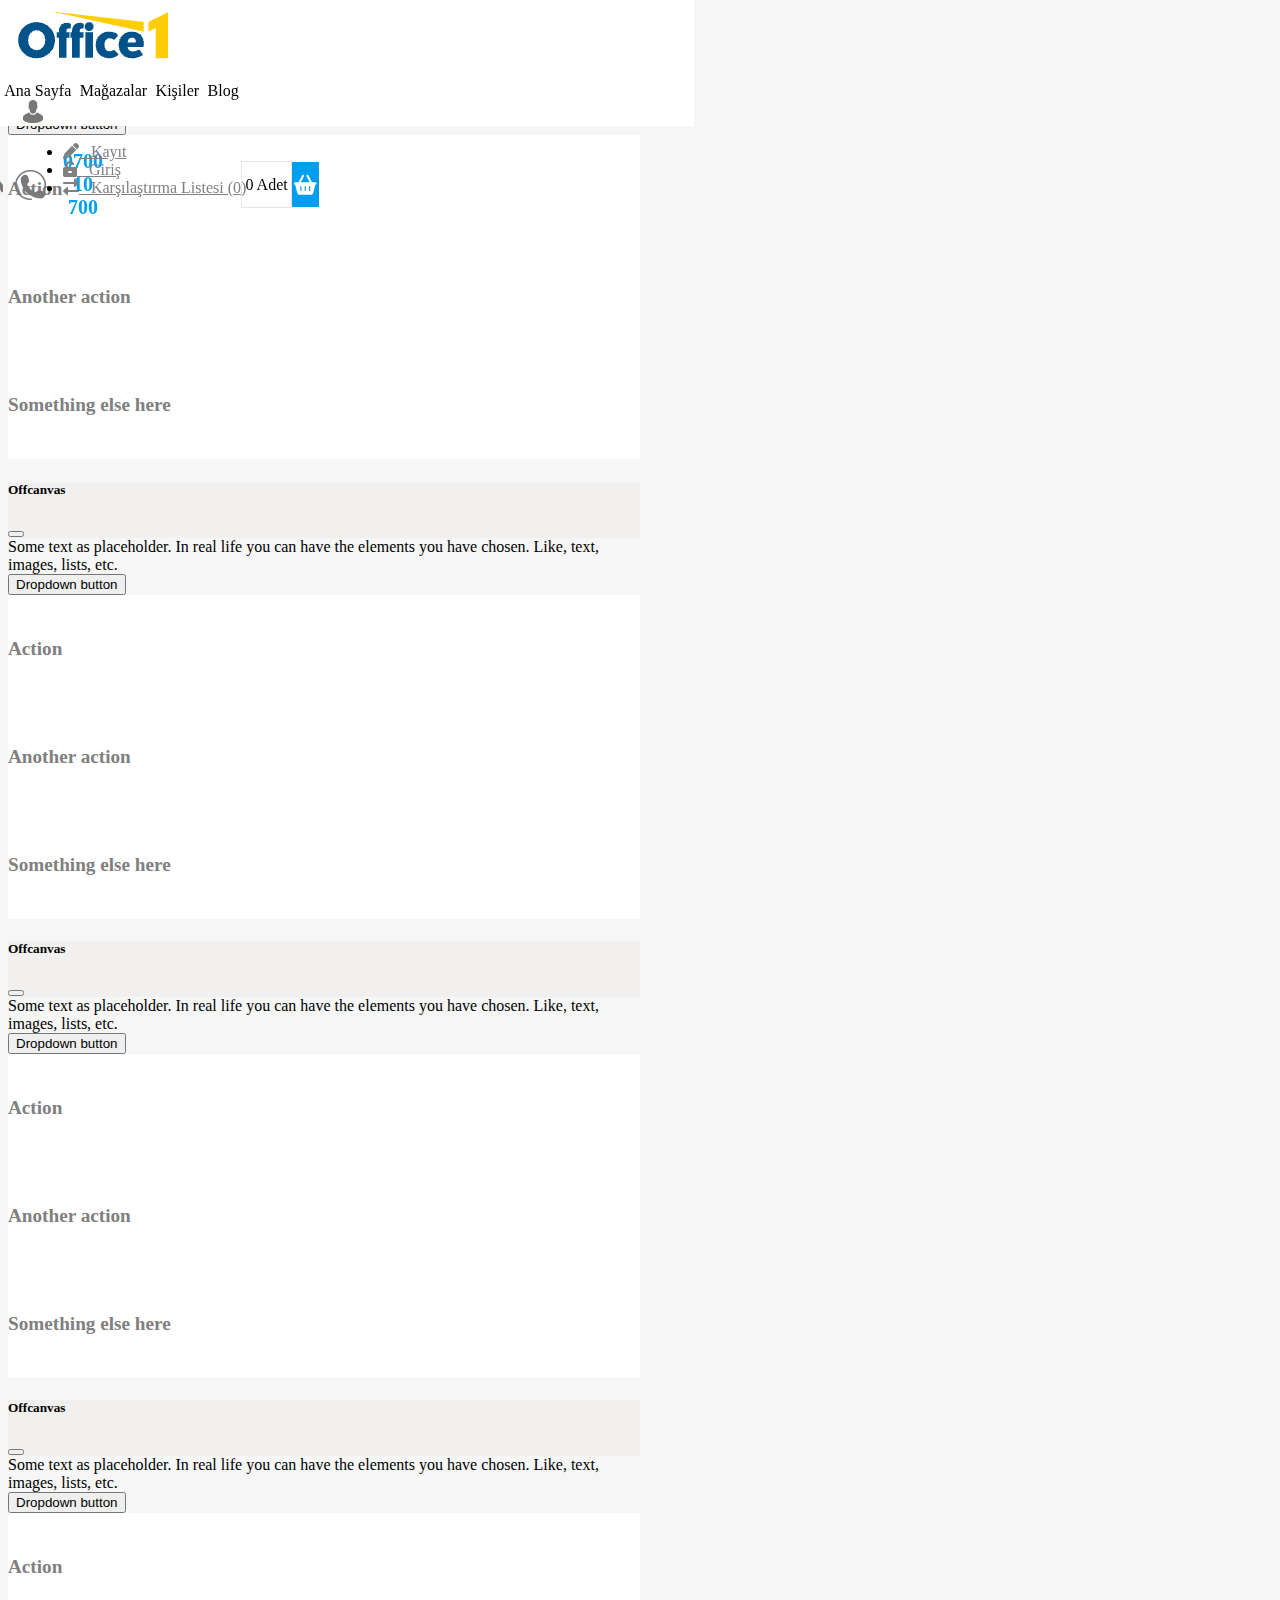
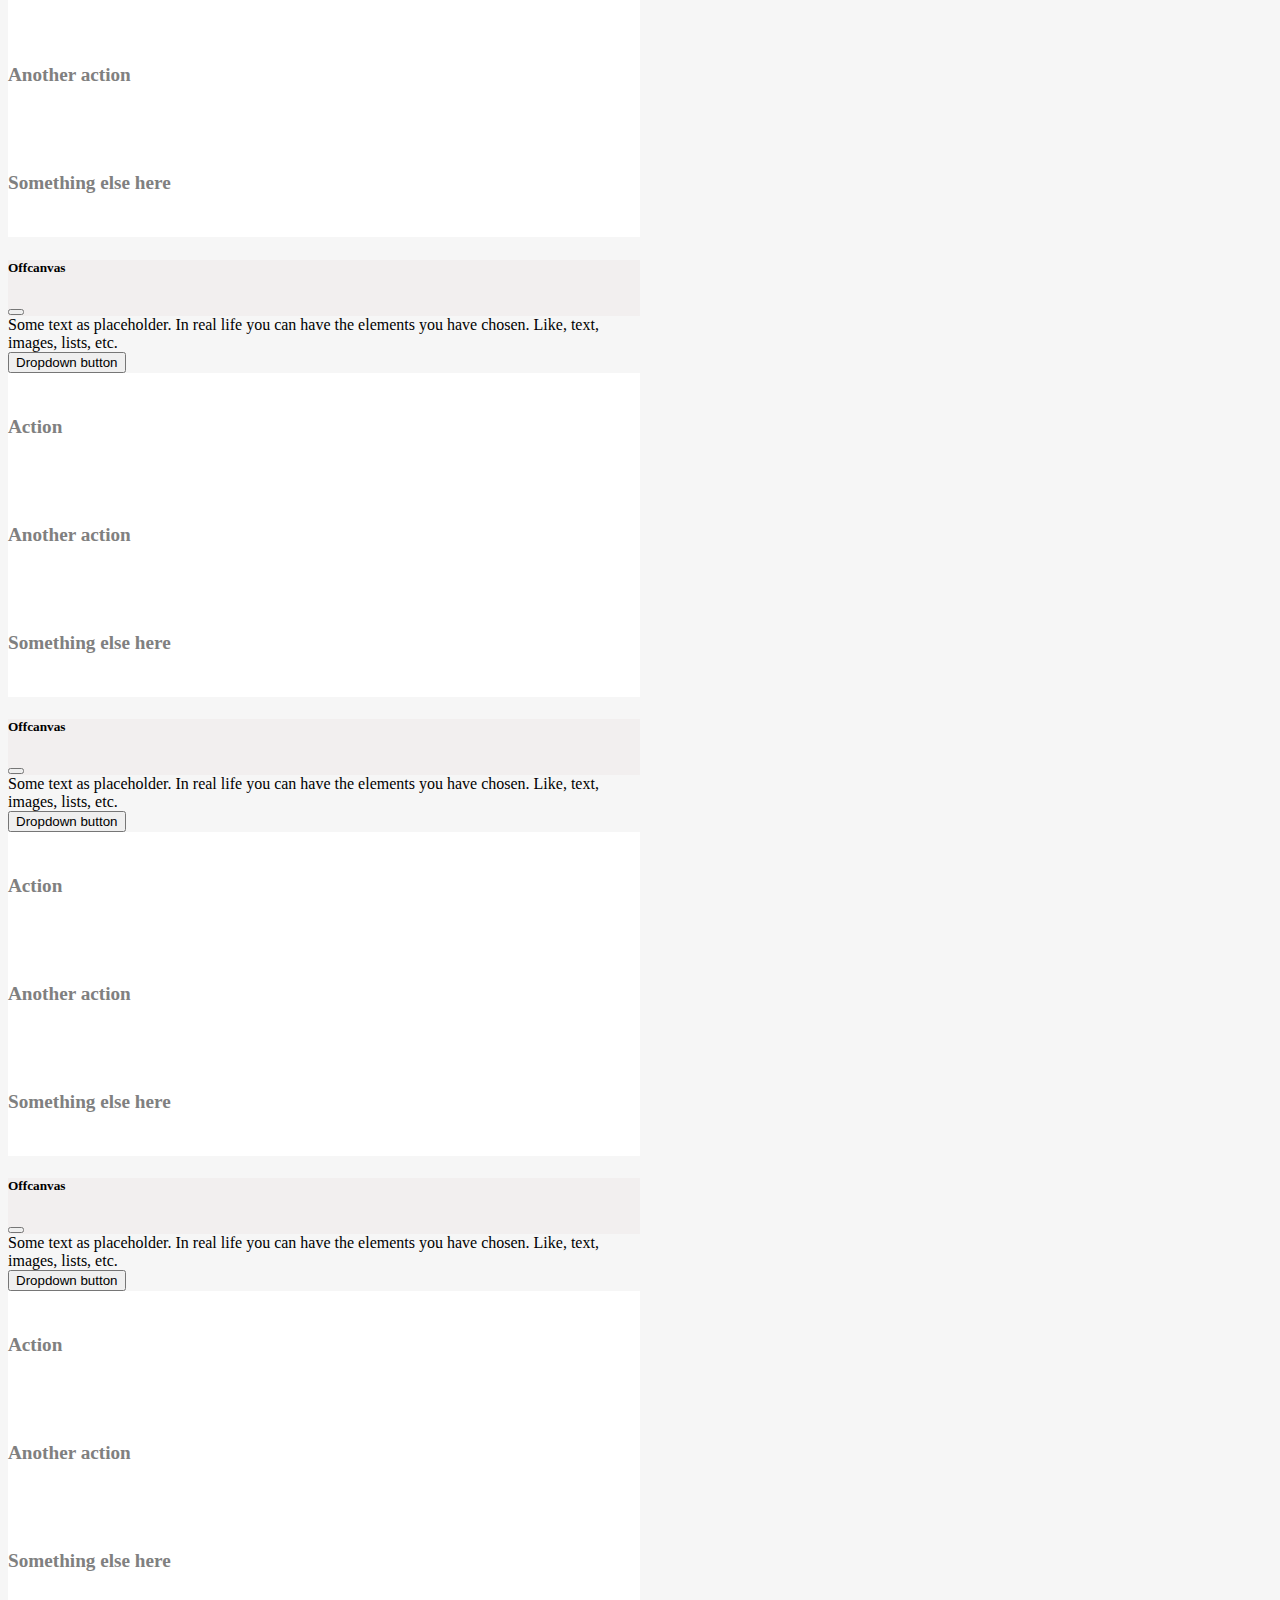
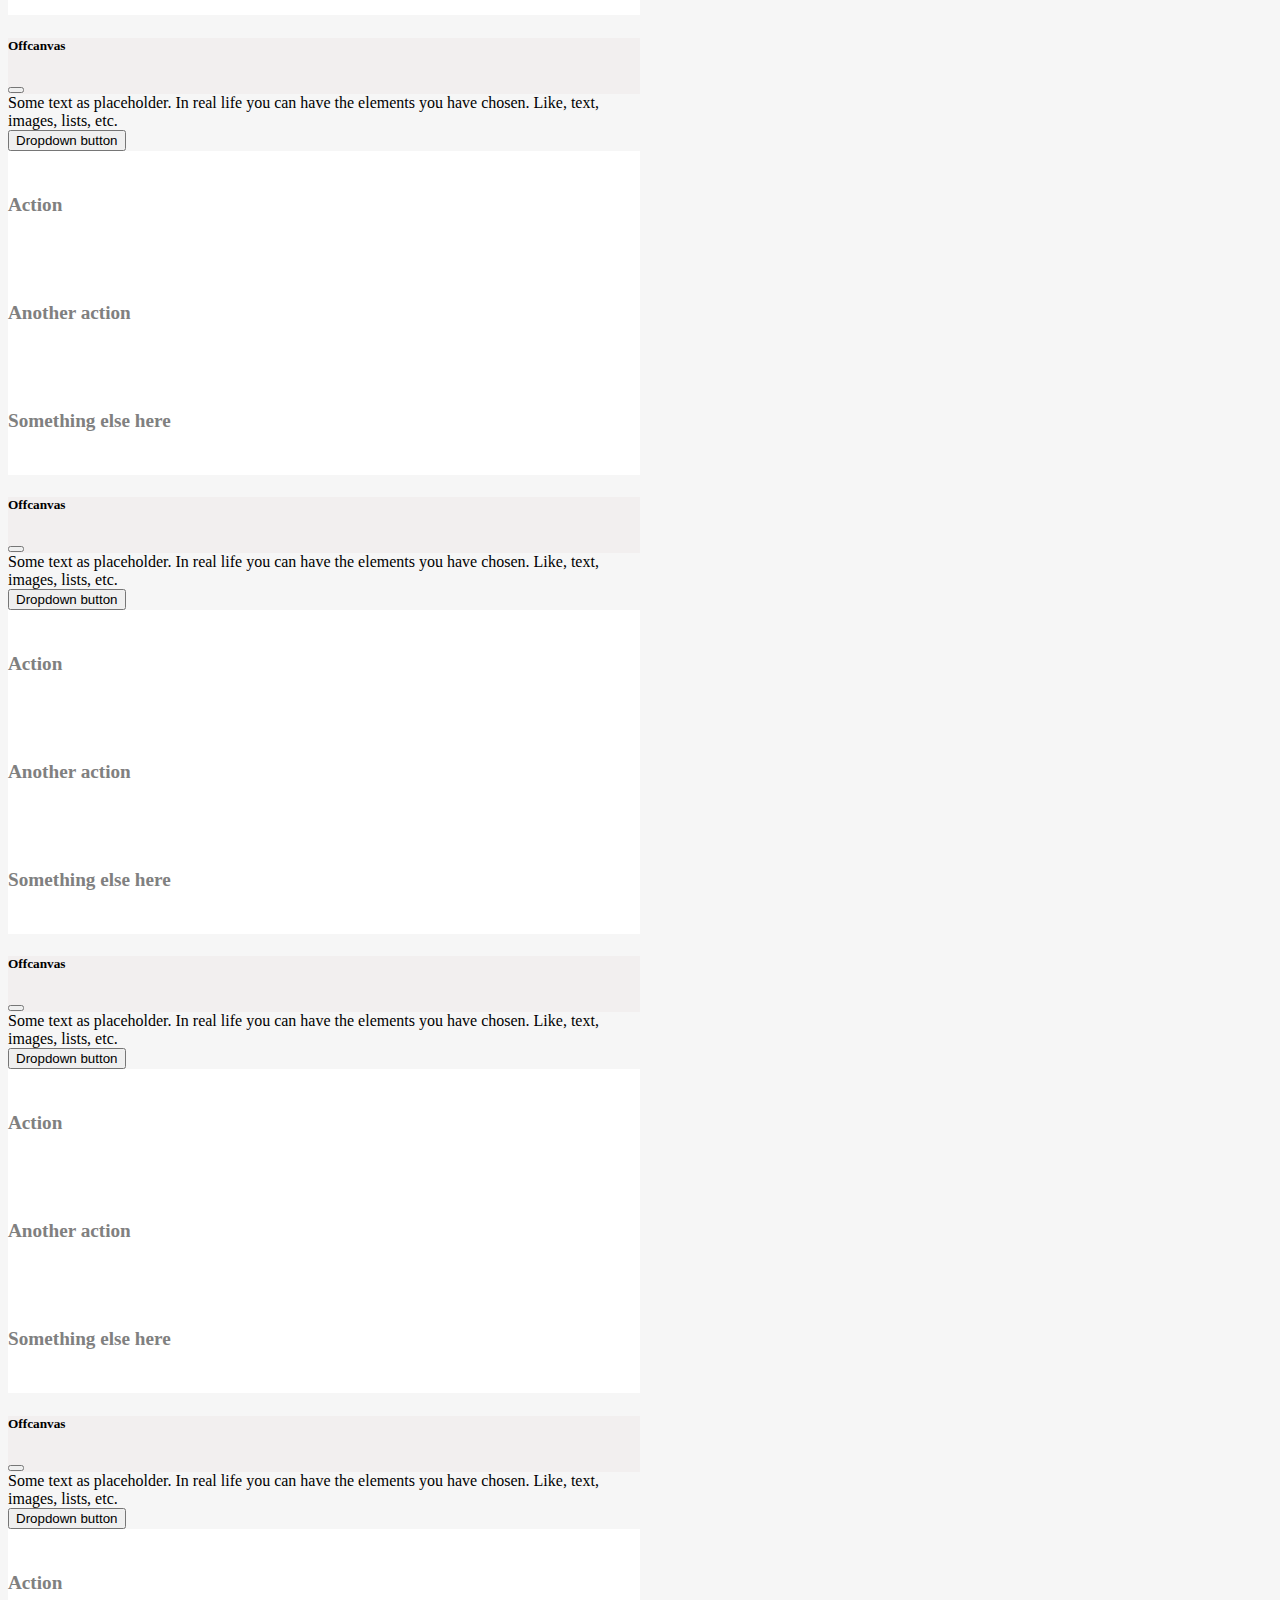
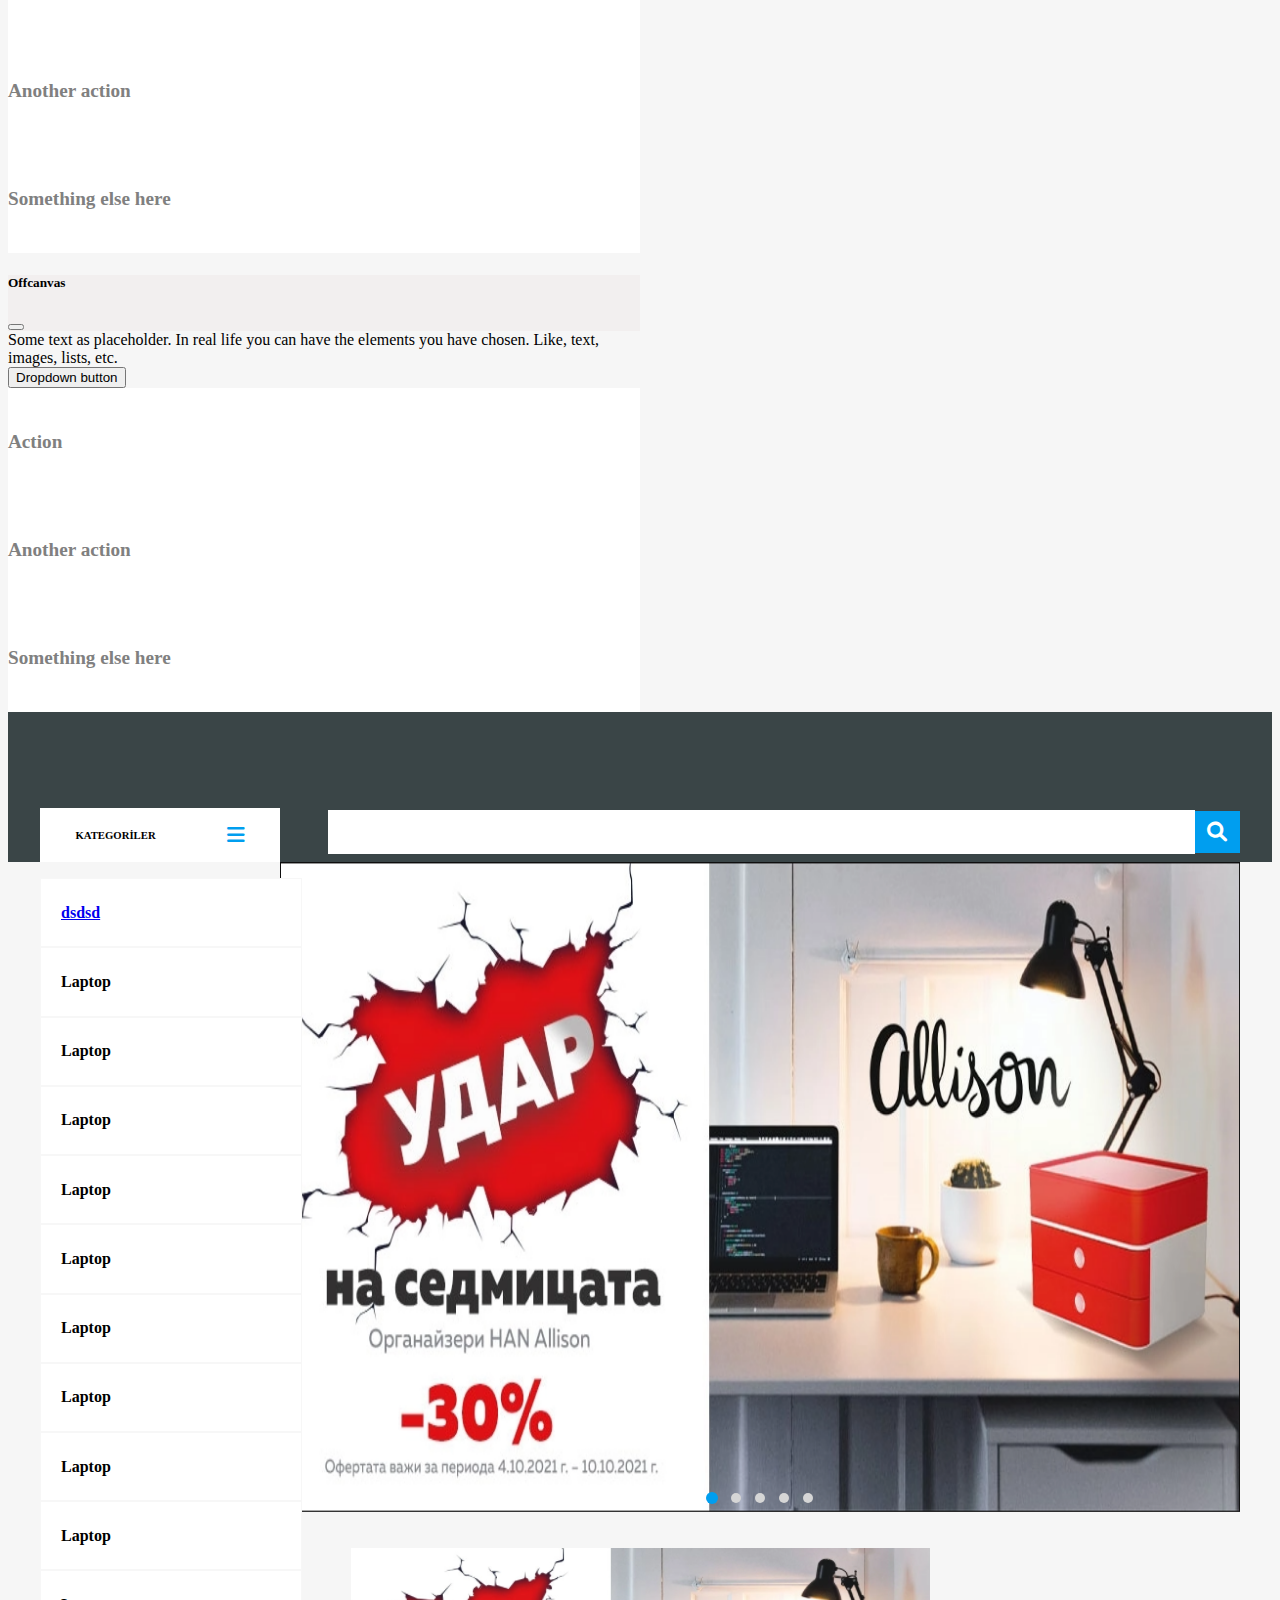
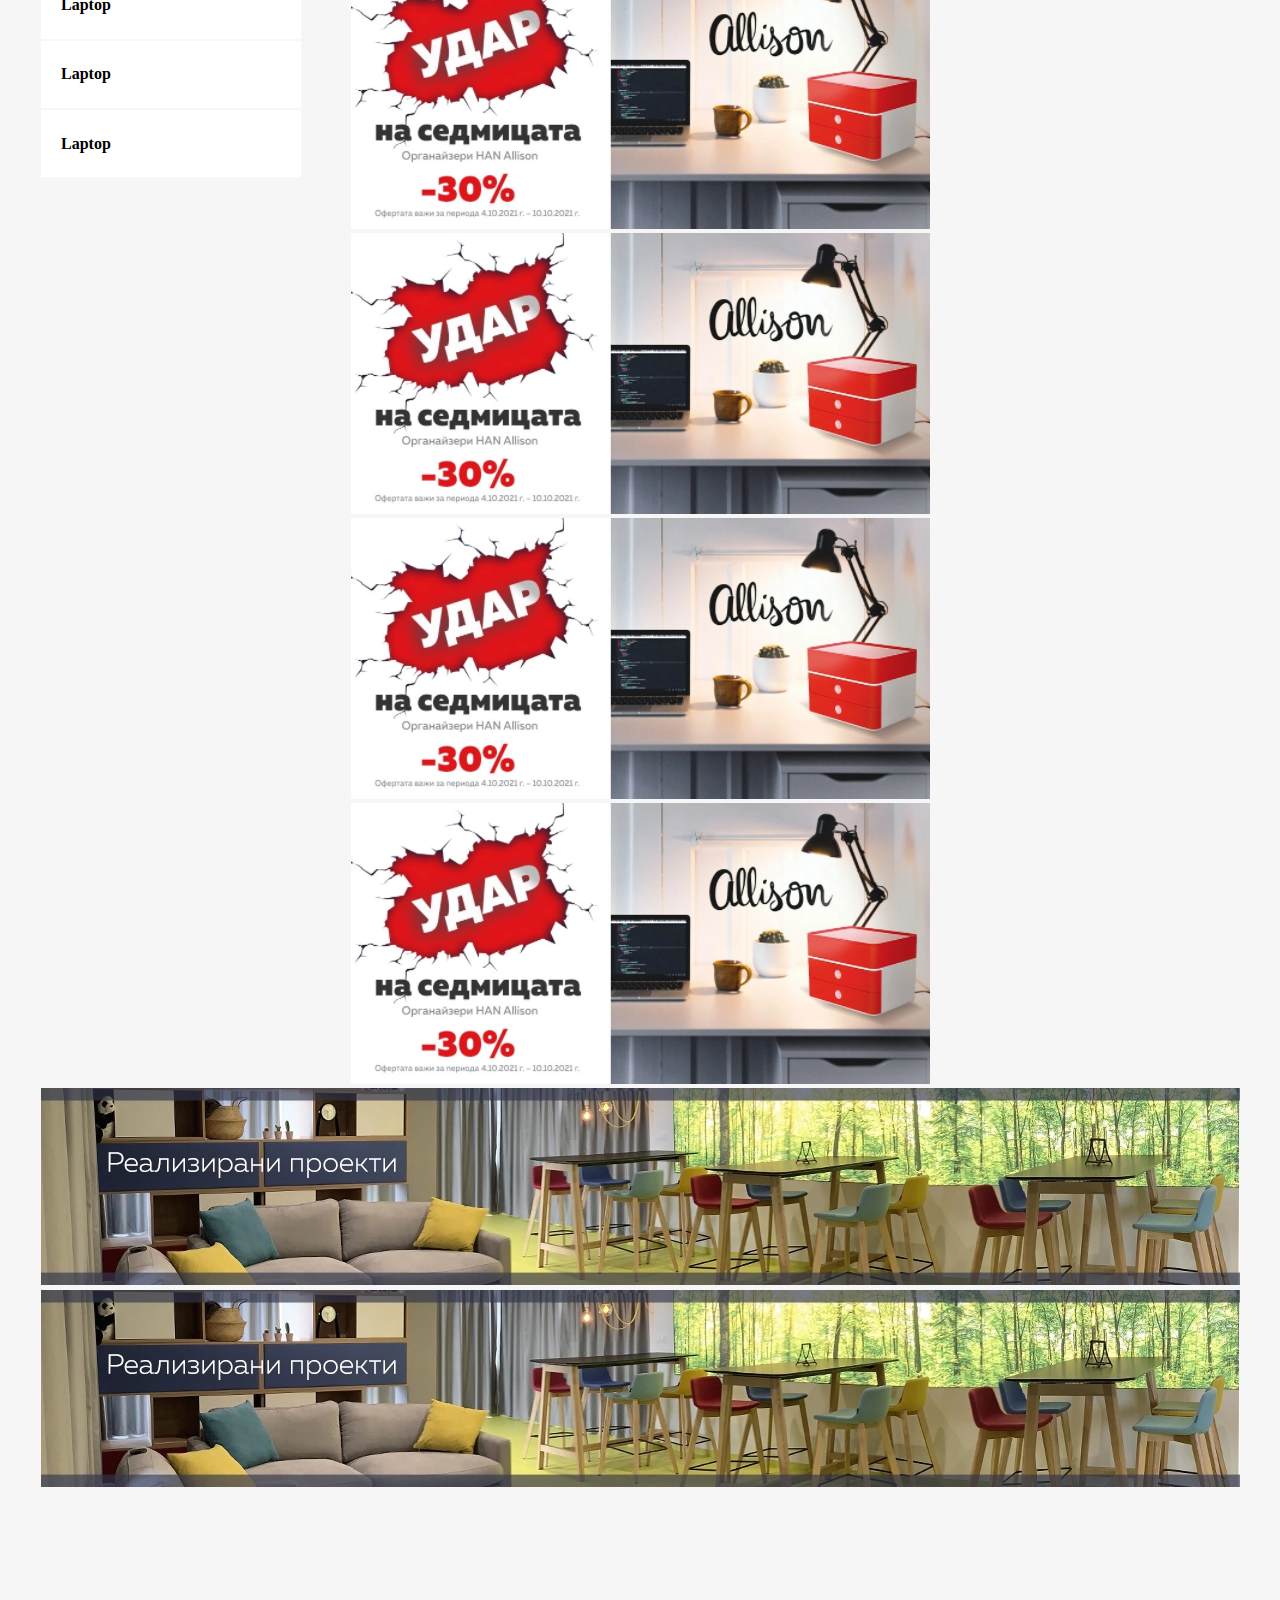
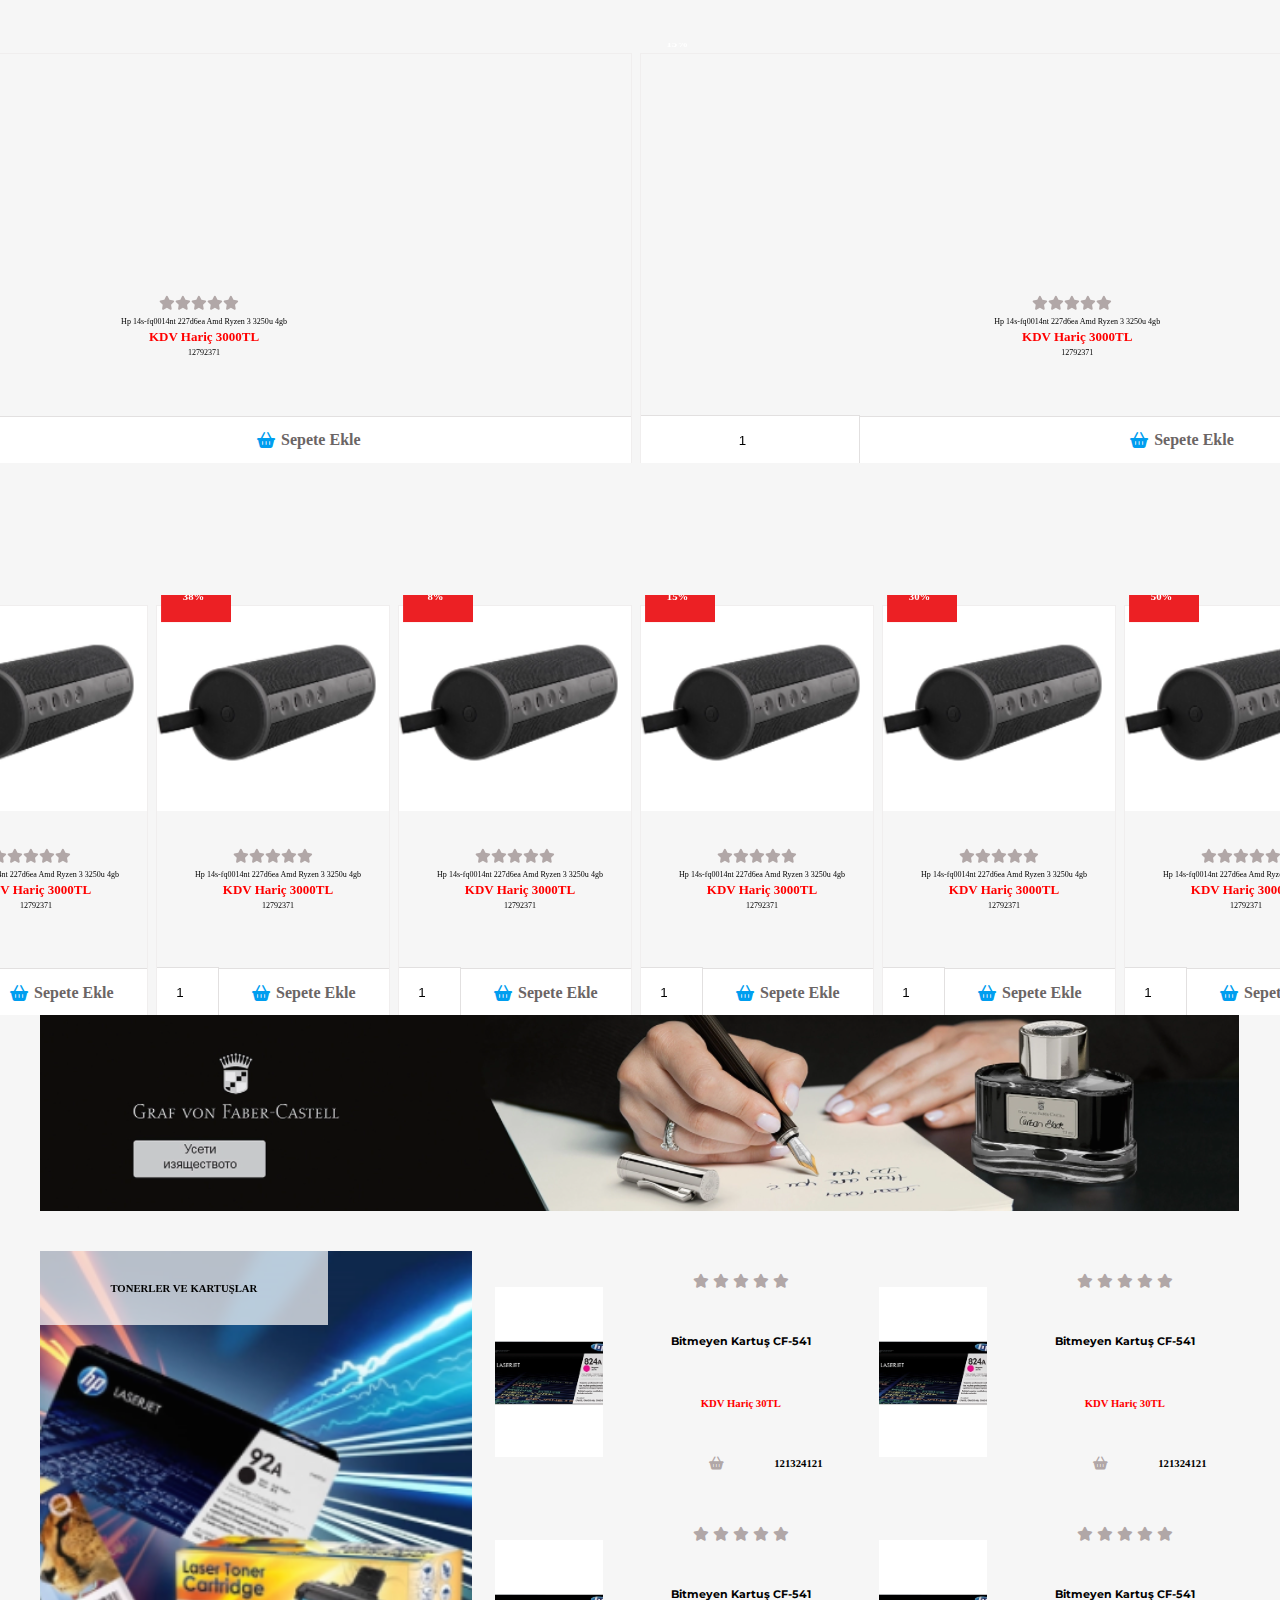
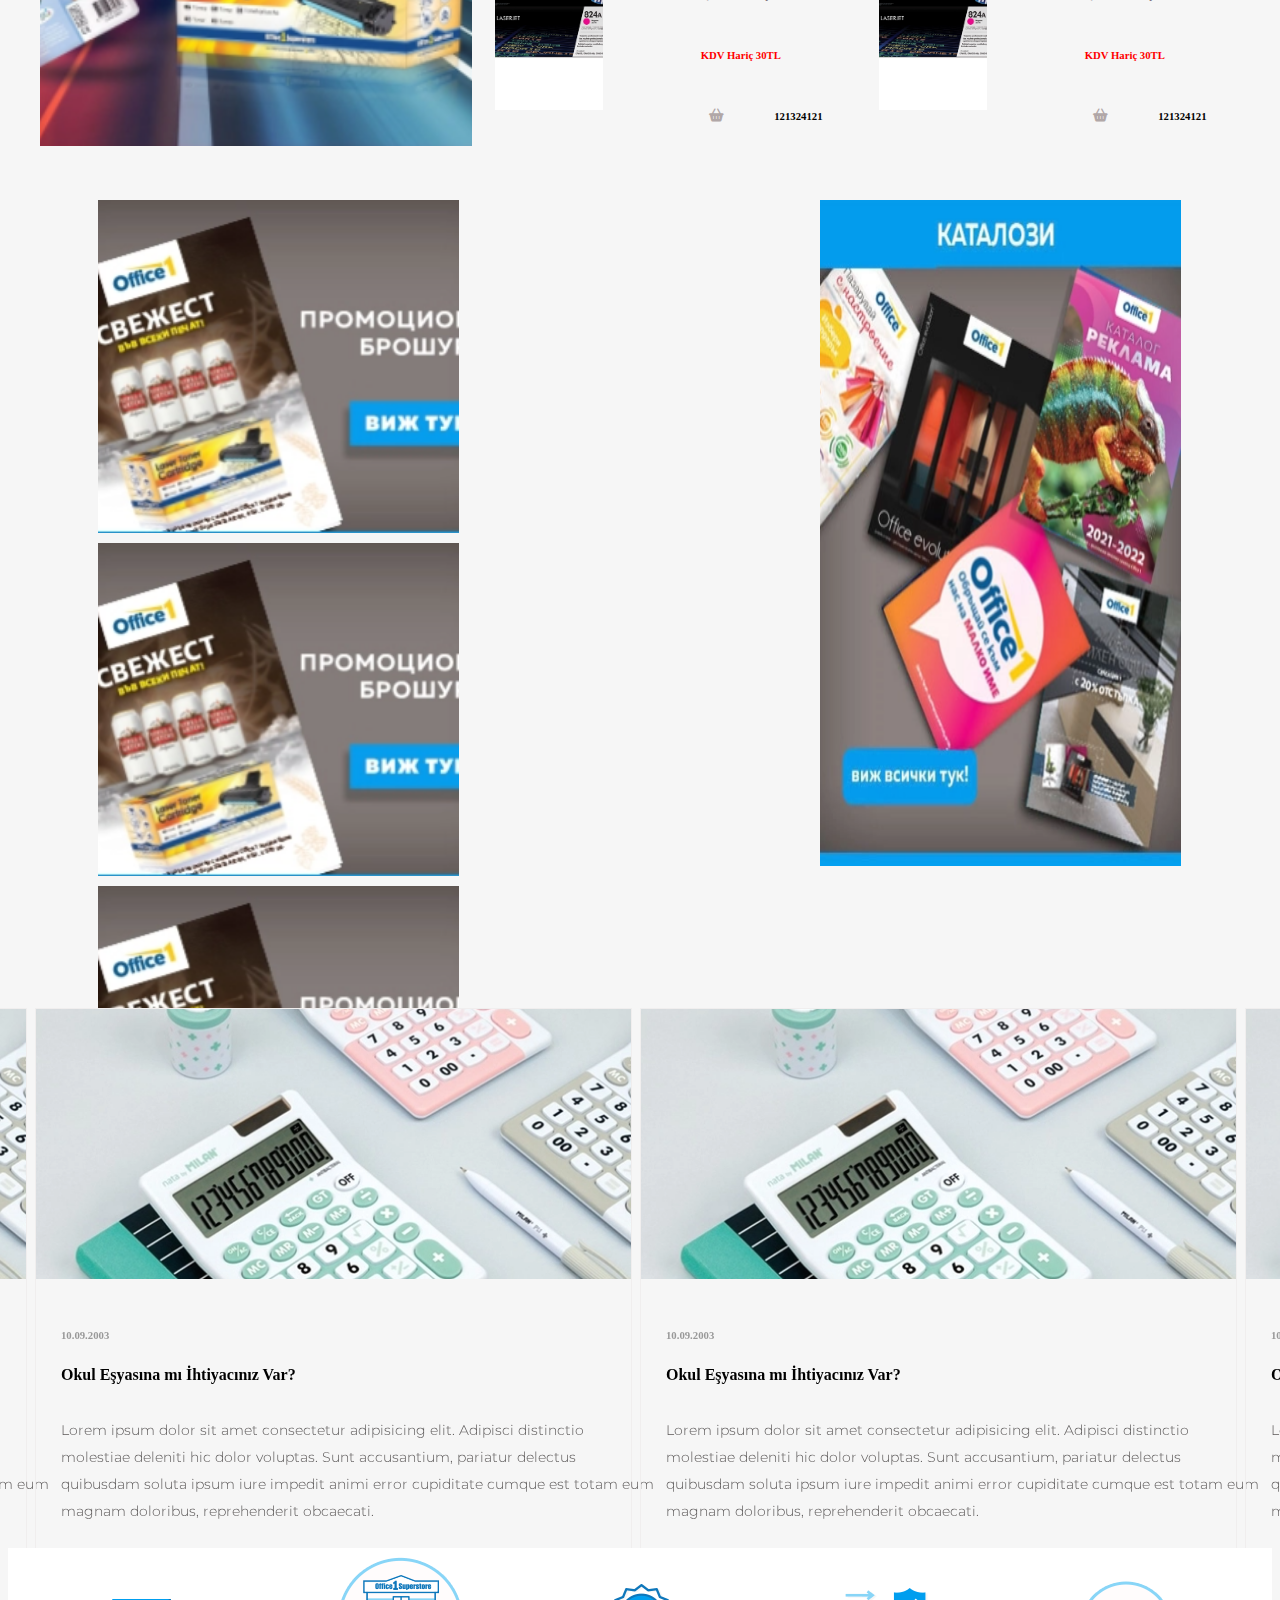
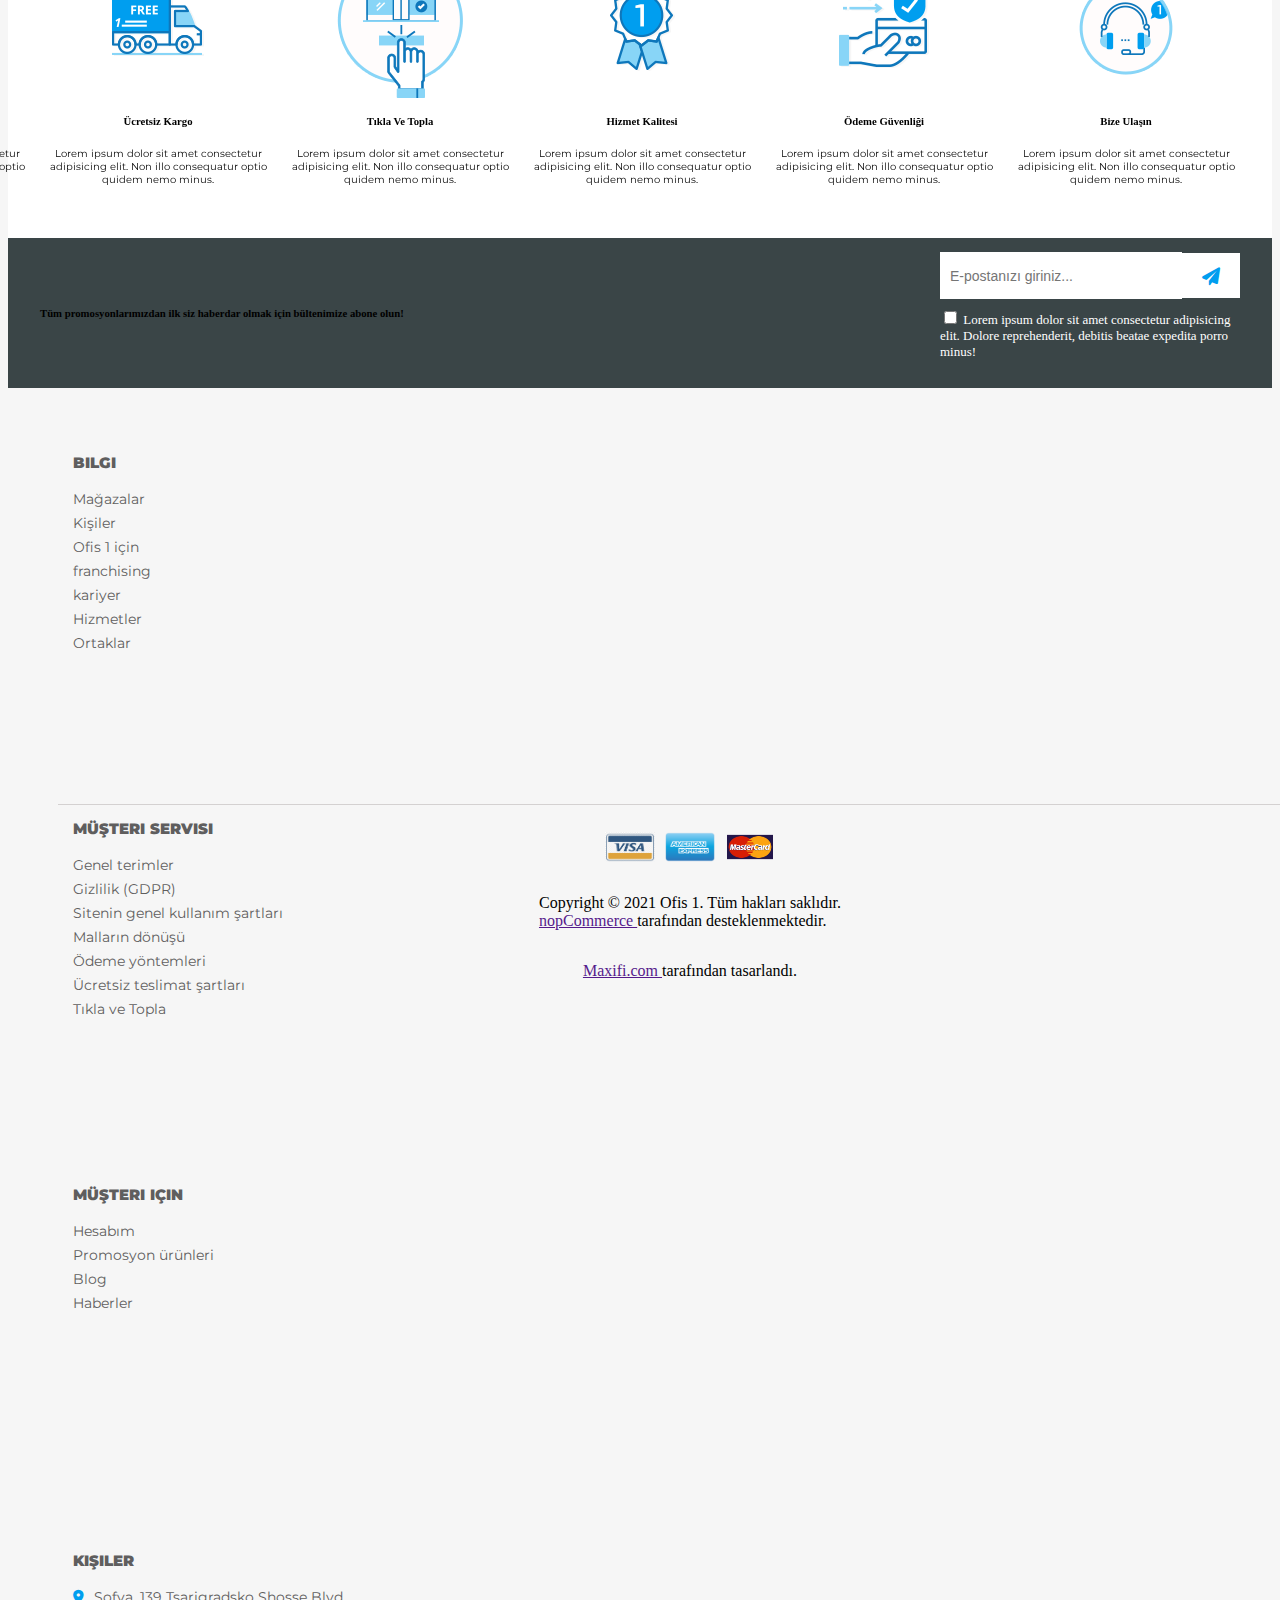
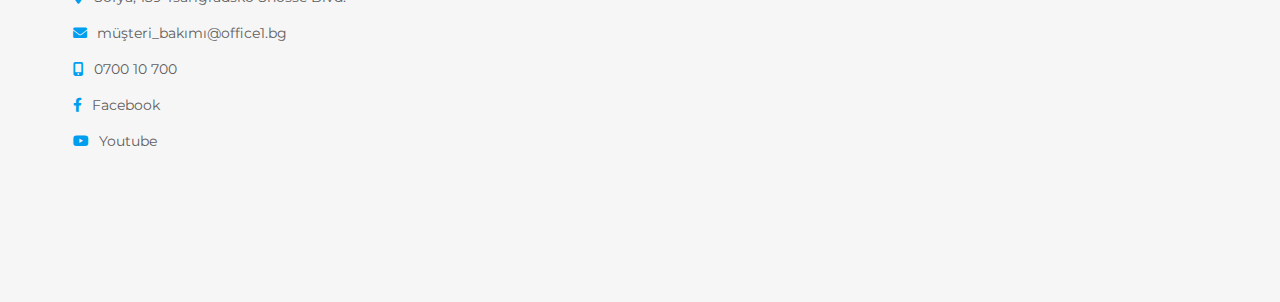
<file: index.html>
<!doctype html>
<html lang="en">

<head>
    <!-- Required meta tags -->
    <meta charset="utf-8">
    <meta name="viewport" content="width=device-width, initial-scale=1, shrink-to-fit=no">

    <!-- Bootstrap CSS -->
    <link href="https://cdn.jsdelivr.net/npm/bootstrap@5.1.2/dist/css/bootstrap.min.css" rel="stylesheet" integrity="sha384-uWxY/CJNBR+1zjPWmfnSnVxwRheevXITnMqoEIeG1LJrdI0GlVs/9cVSyPYXdcSF" crossorigin="anonymous">

    <!-- Owl-Carousel CSS -->
    <link rel="stylesheet" href="css/owl.carousel.min.css">
    <link rel="stylesheet" href="css/owl.theme.default.min.css">

    <!-- My CSS -->
    <link rel="stylesheet" href="css/mystyle.css">

    <!-- Font-Awesome -->
    <link rel="stylesheet" href="https://cdnjs.cloudflare.com/ajax/libs/font-awesome/6.0.0-beta2/css/all.min.css">

    <!-- Jquary -->

    <title>Hello, world!</title>

</head>

<body>

    <div class="container-fluid p-0">
        <div class="mobile-navbar">
            <div class="mobile-nav">
                <a class="btn-mobile" data-bs-toggle="offcanvas" href="#offcanvasExample" role="button" aria-controls="offcanvasExample">
                    <i class="fas fa-bars"></i>
                </a>
                <a class="btn-mobile" data-bs-toggle="offcanvas" href="#offcanvasScrolling" role="button" aria-controls="offcanvasTop">
                    <i class="fas fa-shopping-basket"></i>
                </a>
                <a class="btn-mobile" data-bs-toggle="offcanvas" href="#offcanvasExample3" role="button" aria-controls="offcanvasExample3">
                    <i class="fas fa-user"></i>
                </a>
                <a class="btn-mobile" data-bs-toggle="offcanvas" href="#offcanvasExample4" role="button" aria-controls="offcanvasExample4">
                    <img src="images/icons-img/ic_delivery.png" alt="">
                </a>
                <a class="btn-mobile" data-bs-toggle="offcanvas" href="#offcanvasExample5" role="button" aria-controls="offcanvasExample5">
                    <i class="fas fa-search"></i>
                </a>
            </div>

            <div class="offcanvas offcanvas-top" data-bs-scroll="true" data-bs-backdrop="false" tabindex="-1" id="offcanvasScrolling" aria-labelledby="offcanvasScrollingLabel">
                <div class="offcanvas-header">
                    <h5 class="offcanvas-title" id="offcanvasScrollingLabel">Colored with scrolling</h5>
                    <button type="button" class="btn-close text-reset" data-bs-dismiss="offcanvas" aria-label="Close"></button>
                </div>
                <div class="offcanvas-body">
                    <p>Try scrolling the rest of the page to see this option in action.</p>
                </div>
            </div>


            <div class="offcanvas offcanvas-start" id="offcanvasExample" aria-labelledby="offcanvasExampleLabel">
                <div class="offcanvas-header">
                    <h5 class="offcanvas-title" id="offcanvasExampleLabel">Offcanvas</h5>
                    <button type="button" class="btn-close text-reset" data-bs-dismiss="offcanvas" aria-label="Close"></button>
                </div>
                <div class="offcanvas-body">
                    <ul>
                        <li data-bs-toggle="offcanvas" href="#offcanvasExample-in-1" role="button" aria-controls="offcanvasExample">
                            <a>MErhabaMerhaba</a>
                            <i class="fas fa-chevron-right"></i>
                        </li>
                        <li data-bs-toggle="offcanvas" href="#offcanvasExample-in-2" role="button" aria-controls="offcanvasExample">
                            <a>MErhabaMerhaba</a>
                            <i class="fas fa-chevron-right"></i>
                        </li>
                        <li data-bs-toggle="offcanvas" href="#offcanvasExample-in-3" role="button" aria-controls="offcanvasExample">
                            <a>MErhabaMerhaba</a>
                            <i class="fas fa-chevron-right"></i>
                        </li>
                        <li data-bs-toggle="offcanvas" href="#offcanvasExample-in-4" role="button" aria-controls="offcanvasExample">
                            <a>MErhabaMerhaba</a>
                            <i class="fas fa-chevron-right"></i>
                        </li>
                        <li data-bs-toggle="offcanvas" href="#offcanvasExample-in-5" role="button" aria-controls="offcanvasExample">
                            <a>MErhabaMerhaba</a>
                            <i class="fas fa-chevron-right"></i>
                        </li>
                        <li data-bs-toggle="offcanvas" href="#offcanvasExample-in-6" role="button" aria-controls="offcanvasExample">
                            <a>MErhabaMerhaba</a>
                            <i class="fas fa-chevron-right"></i>
                        </li>
                        <li data-bs-toggle="offcanvas" href="#offcanvasExample-in-7" role="button" aria-controls="offcanvasExample">
                            <a>MErhabaMerhaba</a>
                            <i class="fas fa-chevron-right"></i>
                        </li>
                        <li data-bs-toggle="offcanvas" href="#offcanvasExample-in-8" role="button" aria-controls="offcanvasExample">
                            <a>MErhabaMerhaba</a>
                            <i class="fas fa-chevron-right"></i>
                        </li>
                        <li data-bs-toggle="offcanvas" href="#offcanvasExample-in-9" role="button" aria-controls="offcanvasExample">
                            <a>MErhabaMerhaba</a>
                            <i class="fas fa-chevron-right"></i>
                        </li>
                        <li data-bs-toggle="offcanvas" href="#offcanvasExample-in-10" role="button" aria-controls="offcanvasExample">
                            <a>MErhabaMerhaba</a>
                            <i class="fas fa-chevron-right"></i>
                        </li>
                        <li data-bs-toggle="offcanvas" href="#offcanvasExample-in-10" role="button" aria-controls="offcanvasExample">
                            <a>MErhabaMerhaba</a>
                            <i class="fas fa-chevron-right"></i>
                        </li>
                        <li data-bs-toggle="offcanvas" href="#offcanvasExample-in-11" role="button" aria-controls="offcanvasExample">
                            <a>MErhabaMerhaba</a>
                            <i class="fas fa-chevron-right"></i>
                        </li>
                        <li data-bs-toggle="offcanvas" href="#offcanvasExample-in-12" role="button" aria-controls="offcanvasExample">
                            <a>MErhabaMerhaba</a>
                            <i class="fas fa-chevron-right"></i>
                        </li>
                        <li data-bs-toggle="offcanvas" href="#offcanvasExample-in-13" role="button" aria-controls="offcanvasExample">
                            <a>MErhabaMerhaba</a>
                            <i class="fas fa-chevron-right"></i>
                        </li>
                    </ul>
                </div>
            </div>

            <div class="offcanvas offcanvas-start" tabindex="-1" id="offcanvasExample-in-1" aria-labelledby="offcanvasExampleLabel">
                <div class="offcanvas-header">
                    <h5 class="offcanvas-title" id="offcanvasExampleLabel">Offcanvas-in-1</h5>
                    <button type="button" class="btn-close text-reset" data-bs-dismiss="offcanvas" aria-label="Close"></button>
                </div>
                <div class="offcanvas-body">
                    <div>
                        Some text as placeholder. In real life you can have the elements you have chosen. Like, text, images, lists, etc.
                    </div>
                </div>
            </div>
        </div>

        <div class="offcanvas offcanvas-start" tabindex="-1" id="offcanvasExample-in-2" aria-labelledby="offcanvasExampleLabel">
            <div class="offcanvas-header">
                <h5 class="offcanvas-title" id="offcanvasExampleLabel">Offcanvas</h5>
                <button type="button" class="btn-close text-reset" data-bs-dismiss="offcanvas" aria-label="Close"></button>
            </div>
            <div class="offcanvas-body">
                <div>
                    Some text as placeholder. In real life you can have the elements you have chosen. Like, text, images, lists, etc.
                </div>
                <div class="dropdown mt-3">
                    <button class="btn btn-secondary dropdown-toggle" type="button" id="dropdownMenuButton" data-bs-toggle="dropdown">
                      Dropdown button
                    </button>
                    <ul class="dropdown-menu" aria-labelledby="dropdownMenuButton">
                        <li><a class="dropdown-item" href="#">Action</a></li>
                        <li><a class="dropdown-item" href="#">Another action</a></li>
                        <li><a class="dropdown-item" href="#">Something else here</a></li>
                    </ul>
                </div>
            </div>
        </div>
        <div class="offcanvas offcanvas-start" tabindex="-1" id="offcanvasExample-in-3" aria-labelledby="offcanvasExampleLabel">
            <div class="offcanvas-header">
                <h5 class="offcanvas-title" id="offcanvasExampleLabel">Offcanvas</h5>
                <button type="button" class="btn-close text-reset" data-bs-dismiss="offcanvas" aria-label="Close"></button>
            </div>
            <div class="offcanvas-body">
                <div>
                    Some text as placeholder. In real life you can have the elements you have chosen. Like, text, images, lists, etc.
                </div>
                <div class="dropdown mt-3">
                    <button class="btn btn-secondary dropdown-toggle" type="button" id="dropdownMenuButton" data-bs-toggle="dropdown">
                      Dropdown button
                    </button>
                    <ul class="dropdown-menu" aria-labelledby="dropdownMenuButton">
                        <li><a class="dropdown-item" href="#">Action</a></li>
                        <li><a class="dropdown-item" href="#">Another action</a></li>
                        <li><a class="dropdown-item" href="#">Something else here</a></li>
                    </ul>
                </div>
            </div>
        </div>
        <div class="offcanvas offcanvas-start" tabindex="-1" id="offcanvasExample-in-4" aria-labelledby="offcanvasExampleLabel">
            <div class="offcanvas-header">
                <h5 class="offcanvas-title" id="offcanvasExampleLabel">Offcanvas</h5>
                <button type="button" class="btn-close text-reset" data-bs-dismiss="offcanvas" aria-label="Close"></button>
            </div>
            <div class="offcanvas-body">
                <div>
                    Some text as placeholder. In real life you can have the elements you have chosen. Like, text, images, lists, etc.
                </div>
                <div class="dropdown mt-3">
                    <button class="btn btn-secondary dropdown-toggle" type="button" id="dropdownMenuButton" data-bs-toggle="dropdown">
                      Dropdown button
                    </button>
                    <ul class="dropdown-menu" aria-labelledby="dropdownMenuButton">
                        <li><a class="dropdown-item" href="#">Action</a></li>
                        <li><a class="dropdown-item" href="#">Another action</a></li>
                        <li><a class="dropdown-item" href="#">Something else here</a></li>
                    </ul>
                </div>
            </div>
        </div>
        <div class="offcanvas offcanvas-start" tabindex="-1" id="offcanvasExample-in-5" aria-labelledby="offcanvasExampleLabel">
            <div class="offcanvas-header">
                <h5 class="offcanvas-title" id="offcanvasExampleLabel">Offcanvas</h5>
                <button type="button" class="btn-close text-reset" data-bs-dismiss="offcanvas" aria-label="Close"></button>
            </div>
            <div class="offcanvas-body">
                <div>
                    Some text as placeholder. In real life you can have the elements you have chosen. Like, text, images, lists, etc.
                </div>
                <div class="dropdown mt-3">
                    <button class="btn btn-secondary dropdown-toggle" type="button" id="dropdownMenuButton" data-bs-toggle="dropdown">
                      Dropdown button
                    </button>
                    <ul class="dropdown-menu" aria-labelledby="dropdownMenuButton">
                        <li><a class="dropdown-item" href="#">Action</a></li>
                        <li><a class="dropdown-item" href="#">Another action</a></li>
                        <li><a class="dropdown-item" href="#">Something else here</a></li>
                    </ul>
                </div>
            </div>
        </div>
        <div class="offcanvas offcanvas-start" tabindex="-1" id="offcanvasExample-in-6" aria-labelledby="offcanvasExampleLabel">
            <div class="offcanvas-header">
                <h5 class="offcanvas-title" id="offcanvasExampleLabel">Offcanvas</h5>
                <button type="button" class="btn-close text-reset" data-bs-dismiss="offcanvas" aria-label="Close"></button>
            </div>
            <div class="offcanvas-body">
                <div>
                    Some text as placeholder. In real life you can have the elements you have chosen. Like, text, images, lists, etc.
                </div>
                <div class="dropdown mt-3">
                    <button class="btn btn-secondary dropdown-toggle" type="button" id="dropdownMenuButton" data-bs-toggle="dropdown">
                      Dropdown button
                    </button>
                    <ul class="dropdown-menu" aria-labelledby="dropdownMenuButton">
                        <li><a class="dropdown-item" href="#">Action</a></li>
                        <li><a class="dropdown-item" href="#">Another action</a></li>
                        <li><a class="dropdown-item" href="#">Something else here</a></li>
                    </ul>
                </div>
            </div>
        </div>
        <div class="offcanvas offcanvas-start" tabindex="-1" id="offcanvasExample-in-7" aria-labelledby="offcanvasExampleLabel">
            <div class="offcanvas-header">
                <h5 class="offcanvas-title" id="offcanvasExampleLabel">Offcanvas</h5>
                <button type="button" class="btn-close text-reset" data-bs-dismiss="offcanvas" aria-label="Close"></button>
            </div>
            <div class="offcanvas-body">
                <div>
                    Some text as placeholder. In real life you can have the elements you have chosen. Like, text, images, lists, etc.
                </div>
                <div class="dropdown mt-3">
                    <button class="btn btn-secondary dropdown-toggle" type="button" id="dropdownMenuButton" data-bs-toggle="dropdown">
                      Dropdown button
                    </button>
                    <ul class="dropdown-menu" aria-labelledby="dropdownMenuButton">
                        <li><a class="dropdown-item" href="#">Action</a></li>
                        <li><a class="dropdown-item" href="#">Another action</a></li>
                        <li><a class="dropdown-item" href="#">Something else here</a></li>
                    </ul>
                </div>
            </div>
        </div>
        <div class="offcanvas offcanvas-start" tabindex="-1" id="offcanvasExample-in-8" aria-labelledby="offcanvasExampleLabel">
            <div class="offcanvas-header">
                <h5 class="offcanvas-title" id="offcanvasExampleLabel">Offcanvas</h5>
                <button type="button" class="btn-close text-reset" data-bs-dismiss="offcanvas" aria-label="Close"></button>
            </div>
            <div class="offcanvas-body">
                <div>
                    Some text as placeholder. In real life you can have the elements you have chosen. Like, text, images, lists, etc.
                </div>
                <div class="dropdown mt-3">
                    <button class="btn btn-secondary dropdown-toggle" type="button" id="dropdownMenuButton" data-bs-toggle="dropdown">
                      Dropdown button
                    </button>
                    <ul class="dropdown-menu" aria-labelledby="dropdownMenuButton">
                        <li><a class="dropdown-item" href="#">Action</a></li>
                        <li><a class="dropdown-item" href="#">Another action</a></li>
                        <li><a class="dropdown-item" href="#">Something else here</a></li>
                    </ul>
                </div>
            </div>
        </div>
        <div class="offcanvas offcanvas-start" tabindex="-1" id="offcanvasExample-in-9" aria-labelledby="offcanvasExampleLabel">
            <div class="offcanvas-header">
                <h5 class="offcanvas-title" id="offcanvasExampleLabel">Offcanvas</h5>
                <button type="button" class="btn-close text-reset" data-bs-dismiss="offcanvas" aria-label="Close"></button>
            </div>
            <div class="offcanvas-body">
                <div>
                    Some text as placeholder. In real life you can have the elements you have chosen. Like, text, images, lists, etc.
                </div>
                <div class="dropdown mt-3">
                    <button class="btn btn-secondary dropdown-toggle" type="button" id="dropdownMenuButton" data-bs-toggle="dropdown">
                      Dropdown button
                    </button>
                    <ul class="dropdown-menu" aria-labelledby="dropdownMenuButton">
                        <li><a class="dropdown-item" href="#">Action</a></li>
                        <li><a class="dropdown-item" href="#">Another action</a></li>
                        <li><a class="dropdown-item" href="#">Something else here</a></li>
                    </ul>
                </div>
            </div>
        </div>
        <div class="offcanvas offcanvas-start" tabindex="-1" id="offcanvasExample-in-10" aria-labelledby="offcanvasExampleLabel">
            <div class="offcanvas-header">
                <h5 class="offcanvas-title" id="offcanvasExampleLabel">Offcanvas</h5>
                <button type="button" class="btn-close text-reset" data-bs-dismiss="offcanvas" aria-label="Close"></button>
            </div>
            <div class="offcanvas-body">
                <div>
                    Some text as placeholder. In real life you can have the elements you have chosen. Like, text, images, lists, etc.
                </div>
                <div class="dropdown mt-3">
                    <button class="btn btn-secondary dropdown-toggle" type="button" id="dropdownMenuButton" data-bs-toggle="dropdown">
                      Dropdown button
                    </button>
                    <ul class="dropdown-menu" aria-labelledby="dropdownMenuButton">
                        <li><a class="dropdown-item" href="#">Action</a></li>
                        <li><a class="dropdown-item" href="#">Another action</a></li>
                        <li><a class="dropdown-item" href="#">Something else here</a></li>
                    </ul>
                </div>
            </div>
        </div>
        <div class="offcanvas offcanvas-start" tabindex="-1" id="offcanvasExample-in-11" aria-labelledby="offcanvasExampleLabel">
            <div class="offcanvas-header">
                <h5 class="offcanvas-title" id="offcanvasExampleLabel">Offcanvas</h5>
                <button type="button" class="btn-close text-reset" data-bs-dismiss="offcanvas" aria-label="Close"></button>
            </div>
            <div class="offcanvas-body">
                <div>
                    Some text as placeholder. In real life you can have the elements you have chosen. Like, text, images, lists, etc.
                </div>
                <div class="dropdown mt-3">
                    <button class="btn btn-secondary dropdown-toggle" type="button" id="dropdownMenuButton" data-bs-toggle="dropdown">
                      Dropdown button
                    </button>
                    <ul class="dropdown-menu" aria-labelledby="dropdownMenuButton">
                        <li><a class="dropdown-item" href="#">Action</a></li>
                        <li><a class="dropdown-item" href="#">Another action</a></li>
                        <li><a class="dropdown-item" href="#">Something else here</a></li>
                    </ul>
                </div>
            </div>
        </div>
        <div class="offcanvas offcanvas-start" tabindex="-1" id="offcanvasExample-in-12" aria-labelledby="offcanvasExampleLabel">
            <div class="offcanvas-header">
                <h5 class="offcanvas-title" id="offcanvasExampleLabel">Offcanvas</h5>
                <button type="button" class="btn-close text-reset" data-bs-dismiss="offcanvas" aria-label="Close"></button>
            </div>
            <div class="offcanvas-body">
                <div>
                    Some text as placeholder. In real life you can have the elements you have chosen. Like, text, images, lists, etc.
                </div>
                <div class="dropdown mt-3">
                    <button class="btn btn-secondary dropdown-toggle" type="button" id="dropdownMenuButton" data-bs-toggle="dropdown">
                      Dropdown button
                    </button>
                    <ul class="dropdown-menu" aria-labelledby="dropdownMenuButton">
                        <li><a class="dropdown-item" href="#">Action</a></li>
                        <li><a class="dropdown-item" href="#">Another action</a></li>
                        <li><a class="dropdown-item" href="#">Something else here</a></li>
                    </ul>
                </div>
            </div>
        </div>
        <div class="offcanvas offcanvas-start" tabindex="-1" id="offcanvasExample-in-13" aria-labelledby="offcanvasExampleLabel">
            <div class="offcanvas-header">
                <h5 class="offcanvas-title" id="offcanvasExampleLabel">Offcanvas</h5>
                <button type="button" class="btn-close text-reset" data-bs-dismiss="offcanvas" aria-label="Close"></button>
            </div>
            <div class="offcanvas-body">
                <div>
                    Some text as placeholder. In real life you can have the elements you have chosen. Like, text, images, lists, etc.
                </div>
                <div class="dropdown mt-3">
                    <button class="btn btn-secondary dropdown-toggle" type="button" id="dropdownMenuButton" data-bs-toggle="dropdown">
                      Dropdown button
                    </button>
                    <ul class="dropdown-menu" aria-labelledby="dropdownMenuButton">
                        <li><a class="dropdown-item" href="#">Action</a></li>
                        <li><a class="dropdown-item" href="#">Another action</a></li>
                        <li><a class="dropdown-item" href="#">Something else here</a></li>
                    </ul>
                </div>
            </div>
        </div>



    </div>

    <div class="mobil-section-logo">
        <div class="logo">
            <img src="images/logo/logo.PNG" alt="">
        </div>
    </div>

    <div class="container-fluid white fixed">
        <div class="mycontainer">
            <div class="navbar">
                <div class="section-brand">
                    <img src="images/logo/logo.PNG" alt="">
                </div>
                <div class="section-link">
                    <ul>
                        <li><a href="">Ana Sayfa</a></li>
                        <li><a href="">Mağazalar</a></li>
                        <li><a href="">Kişiler</a></li>
                        <li><a href="">Blog</a></li>
                    </ul>
                    <div class="search">
                        <div class="insearch">
                            <input type="text">
                            <i class="fas fa-search"></i>
                        </div>
                    </div>
                </div>
                <div class="section-info">
                    <div class="phone">
                        <img src="images/icons-img/ic_tel.png" alt="">
                        <h6>0700 10 700</h6>
                    </div>
                    <div class="cargo-profile">
                        <img src="images/icons-img/ic_delivery.png" alt="">
                        <!-- Example single danger button -->
                        <div class="btn-group">
                            <img class="Dropdown" src="images/icons-img/ic_profil_off_1.png" alt="">
                            <ul class="dropdown-menu mt-4">
                                <li><a class="dropdown-item" href="#"><i class="fas fa-pencil-alt"></i> &nbsp; Kayıt</a></li>
                                <li><a class="dropdown-item" href="#"><i class="fas fa-unlock-alt"></i> &nbsp; Giriş</a></li>
                                <li><a class="dropdown-item" href="#"><i class="fas fa-exchange-alt"></i> &nbsp; Karşılaştırma Listesi (0)</a></li>
                            </ul>
                        </div>
                    </div>
                    <div class="shopping-basket">
                        <span>0 Adet</span>
                        <i class="fas fa-shopping-basket"></i>
                    </div>
                </div>
            </div>
        </div>
    </div>

    <div class="container-fluid dark-container p-0">
        <div class="mycontainer">
            <div class="navbar-alts">
                <div class="category">
                    <div class="category-toggle">
                        <h6>KATEGORİLER</h6>
                        <i class="toggle fas fa-bars"></i>
                    </div>
                </div>
                <div class="search-section">
                    <div class="search">
                        <input type="text">
                        <i class="fas fa-search"></i>
                    </div>
                </div>
            </div>
        </div>
    </div>

    <div class="category-section-home">
        <div class="category-container2">
            <div class="category-screen2">
                <ul id="sidebar" class="category-sidebar2">
                    <li class="category-td">
                        <a href="https://www.google.com/">dsdsd</a>
                        <ul>
                            <li>
                                <div class="title">
                                    <img src="images/icons-img/menu-icons/category-one/1.PNG" alt="">
                                    <div class="write">
                                        <h6>Yazma Ve Düzeltme</h6>
                                    </div>
                                </div>

                                <div class="links">
                                    <a class="link" href="#">Merhaba</a>
                                    <a class="link" href="#">Merhaba</a>
                                    <a class="link" href="#">Merhaba</a>
                                    <a class="link2" href="https://codepen.io/wizly/pen/BlKxo">codpen</a>
                                </div>
                            </li>
                            <li>
                                <div class="title">
                                    <img src="images/icons-img/menu-icons/category-one/2.PNG" alt="">
                                    <div class="write">
                                        <h6>Yazma Ve Düzeltme</h6>
                                    </div>
                                </div>

                                <div class="links">
                                    <a class="link" href="#">Merhaba</a>
                                    <a class="link" href="#">Merhaba</a>
                                    <a class="link" href="#">Merhaba</a>
                                    <a class="link2" href="#">Merhaba</a>
                                </div>
                            </li>
                            <li>
                                <div class="title">
                                    <img src="images/icons-img/menu-icons/category-one/3.PNG" alt="">
                                    <div class="write">
                                        <h6>Yazma Ve Düzeltme</h6>
                                    </div>
                                </div>

                                <div class="links">
                                    <a class="link" href="#">Merhaba</a>
                                    <a class="link" href="#">Merhaba</a>
                                    <a class="link" href="#">Merhaba</a>
                                    <a class="link2" href="#">Merhaba</a>
                                </div>
                            </li>
                            <li>
                                <div class="title">
                                    <img src="images/icons-img/menu-icons/category-one/4.PNG" alt="">
                                    <div class="write">
                                        <h6>Yazma Ve Düzeltme</h6>
                                    </div>
                                </div>

                                <div class="links">
                                    <a class="link" href="#">Merhaba</a>
                                    <a class="link" href="#">Merhaba</a>
                                    <a class="link" href="#">Merhaba</a>
                                    <a class="link2" href="#">Merhaba</a>
                                </div>
                            </li>
                            <li>
                                <div class="title">
                                    <img src="images/icons-img/menu-icons/category-one/5.PNG" alt="">
                                    <div class="write">
                                        <h6>Yazma Ve Düzeltme</h6>
                                    </div>
                                </div>

                                <div class="links">
                                    <a class="link" href="#">Merhaba</a>
                                    <a class="link" href="#">Merhaba</a>
                                    <a class="link" href="#">Merhaba</a>
                                    <a class="link2" href="#">Merhaba</a>
                                </div>
                            </li>
                            <li>
                                <div class="title">
                                    <img src="images/icons-img/menu-icons/category-one/6.PNG" alt="">
                                    <div class="write">
                                        <h6>Yazma Ve Düzeltme</h6>
                                    </div>
                                </div>

                                <div class="links">
                                    <a class="link" href="#">Merhaba</a>
                                    <a class="link" href="#">Merhaba</a>
                                    <a class="link" href="#">Merhaba</a>
                                    <a class="link2" href="#">Merhaba</a>
                                </div>
                            </li>
                            <li>
                                <div class="title">
                                    <img src="images/icons-img/menu-icons/category-one/7.PNG" alt="">
                                    <div class="write">
                                        <h6>Yazma Ve Düzeltme</h6>
                                    </div>
                                </div>

                                <div class="links">
                                    <a class="link" href="#">Merhaba</a>
                                    <a class="link" href="#">Merhaba</a>
                                    <a class="link" href="#">Merhaba</a>
                                    <a class="link2" href="#">Merhaba</a>
                                </div>
                            </li>
                        </ul>
                    </li>
                    <li class="category-td">
                        <a>Laptop</a>
                        <ul>
                            <li>
                                <div class="title">
                                    <img src="images/icons-img/menu-icons/category-two/1.PNG" alt="">
                                    <div class="write">
                                        <h6>Yazma Ve Düzeltme</h6>
                                    </div>
                                </div>

                                <div class="links">
                                    <a class="link" href="#">Merhaba</a>
                                    <a class="link" href="#">Merhaba</a>
                                    <a class="link" href="#">Merhaba</a>
                                    <a class="link2" href="#">Merhaba</a>
                                </div>
                            </li>
                            <li>
                                <div class="title">
                                    <img src="images/icons-img/menu-icons/category-two/2.PNG" alt="">
                                    <div class="write">
                                        <h6>Yazma Ve Düzeltme</h6>
                                    </div>
                                </div>

                                <div class="links">
                                    <a class="link" href="#">Merhaba</a>
                                    <a class="link" href="#">Merhaba</a>
                                    <a class="link" href="#">Merhaba</a>
                                    <a class="link2" href="#">Merhaba</a>
                                </div>
                            </li>
                            <li>
                                <div class="title">
                                    <img src="images/icons-img/menu-icons/category-two/3.PNG" alt="">
                                    <div class="write">
                                        <h6>Yazma Ve Düzeltme</h6>
                                    </div>
                                </div>

                                <div class="links">
                                    <a class="link" href="#">Merhaba</a>
                                    <a class="link" href="#">Merhaba</a>
                                    <a class="link" href="#">Merhaba</a>
                                    <a class="link2" href="#">Merhaba</a>
                                </div>
                            </li>
                            <li>
                                <div class="title">
                                    <img src="images/icons-img/menu-icons/category-two/4.PNG" alt="">
                                    <div class="write">
                                        <h6>Yazma Ve Düzeltme</h6>
                                    </div>
                                </div>

                                <div class="links">
                                    <a class="link" href="#">Merhaba</a>
                                    <a class="link" href="#">Merhaba</a>
                                    <a class="link" href="#">Merhaba</a>
                                    <a class="link2" href="#">Merhaba</a>
                                </div>
                            </li>
                            <li>
                                <div class="title">
                                    <img src="images/icons-img/menu-icons/category-two/5.PNG" alt="">
                                    <div class="write">
                                        <h6>Yazma Ve Düzeltme</h6>
                                    </div>
                                </div>

                                <div class="links">
                                    <a class="link" href="#">Merhaba</a>
                                    <a class="link" href="#">Merhaba</a>
                                    <a class="link" href="#">Merhaba</a>
                                    <a class="link2" href="#">Merhaba</a>
                                </div>
                            </li>
                            <li>
                                <div class="title">
                                    <img src="images/icons-img/menu-icons/category-two/6.PNG" alt="">
                                    <div class="write">
                                        <h6>Yazma Ve Düzeltme</h6>
                                    </div>
                                </div>

                                <div class="links">
                                    <a class="link" href="#">Merhaba</a>
                                    <a class="link" href="#">Merhaba</a>
                                    <a class="link" href="#">Merhaba</a>
                                    <a class="link2" href="#">Merhaba</a>
                                </div>
                            </li>
                            <li>
                                <div class="title">
                                    <img src="images/icons-img/menu-icons/category-two/7.PNG" alt="">
                                    <div class="write">
                                        <h6>Yazma Ve Düzeltme</h6>
                                    </div>
                                </div>

                                <div class="links">
                                    <a class="link" href="#">Merhaba</a>
                                    <a class="link" href="#">Merhaba</a>
                                    <a class="link" href="#">Merhaba</a>
                                    <a class="link2" href="#">Merhaba</a>
                                </div>
                            </li>
                        </ul>
                    </li>
                    <li class="category-td">
                        <a>Laptop</a>
                        <ul>
                            <li>
                                <div class="title">
                                    <img src="images/icons-img/menu-icons/category-three/1.PNG" alt="">
                                    <div class="write">
                                        <h6>Yazma Ve Düzeltme</h6>
                                    </div>
                                </div>

                                <div class="links">
                                    <a class="link" href="#">Merhaba</a>
                                    <a class="link" href="#">Merhaba</a>
                                    <a class="link" href="#">Merhaba</a>
                                    <a class="link2" href="#">Merhaba</a>
                                </div>
                            </li>
                            <li>
                                <div class="title">
                                    <img src="images/icons-img/menu-icons/category-three/2.PNG" alt="">
                                    <div class="write">
                                        <h6>Yazma Ve Düzeltme</h6>
                                    </div>
                                </div>

                                <div class="links">
                                    <a class="link" href="#">Merhaba</a>
                                    <a class="link" href="#">Merhaba</a>
                                    <a class="link" href="#">Merhaba</a>
                                    <a class="link2" href="#">Merhaba</a>
                                </div>
                            </li>
                            <li>
                                <div class="title">
                                    <img src="images/icons-img/menu-icons/category-three/3.PNG" alt="">
                                    <div class="write">
                                        <h6>Yazma Ve Düzeltme</h6>
                                    </div>
                                </div>

                                <div class="links">
                                    <a class="link" href="#">Merhaba</a>
                                    <a class="link" href="#">Merhaba</a>
                                    <a class="link" href="#">Merhaba</a>
                                    <a class="link2" href="#">Merhaba</a>
                                </div>
                            </li>
                            <li>
                                <div class="title">
                                    <img src="images/icons-img/menu-icons/category-three/4.PNG" alt="">
                                    <div class="write">
                                        <h6>Yazma Ve Düzeltme</h6>
                                    </div>
                                </div>

                                <div class="links">
                                    <a class="link" href="#">Merhaba</a>
                                    <a class="link" href="#">Merhaba</a>
                                    <a class="link" href="#">Merhaba</a>
                                    <a class="link2" href="#">Merhaba</a>
                                </div>
                            </li>
                            <li>
                                <div class="title">
                                    <img src="images/icons-img/menu-icons/category-three/5.PNG" alt="">
                                    <div class="write">
                                        <h6>Yazma Ve Düzeltme</h6>
                                    </div>
                                </div>

                                <div class="links">
                                    <a class="link" href="#">Merhaba</a>
                                    <a class="link" href="#">Merhaba</a>
                                    <a class="link" href="#">Merhaba</a>
                                    <a class="link2" href="#">Merhaba</a>
                                </div>
                            </li>
                            <li>
                                <div class="title">
                                    <img src="images/icons-img/menu-icons/category-three/6.PNG" alt="">
                                    <div class="write">
                                        <h6>Yazma Ve Düzeltme</h6>
                                    </div>
                                </div>

                                <div class="links">
                                    <a class="link" href="#">Merhaba</a>
                                    <a class="link" href="#">Merhaba</a>
                                    <a class="link" href="#">Merhaba</a>
                                    <a class="link2" href="#">Merhaba</a>
                                </div>
                            </li>
                            <li>
                                <div class="title">
                                    <img src="images/icons-img/menu-icons/category-three/7.PNG" alt="">
                                    <div class="write">
                                        <h6>Yazma Ve Düzeltme</h6>
                                    </div>
                                </div>

                                <div class="links">
                                    <a class="link" href="#">Merhaba</a>
                                    <a class="link" href="#">Merhaba</a>
                                    <a class="link" href="#">Merhaba</a>
                                    <a class="link2" href="#">Merhaba</a>
                                </div>
                            </li>
                        </ul>
                    </li>
                    <li class="category-td">
                        <a>Laptop</a>
                        <ul>
                            <li>
                                <div class="title">
                                    <img src="images/icons-img/menu-icons/category-four/1.PNG" alt="">
                                    <div class="write">
                                        <h6>Yazma Ve Düzeltme</h6>
                                    </div>
                                </div>

                                <div class="links">
                                    <a class="link" href="#">Merhaba</a>
                                    <a class="link" href="#">Merhaba</a>
                                    <a class="link" href="#">Merhaba</a>
                                    <a class="link2" href="#">Merhaba</a>
                                </div>
                            </li>
                            <li>
                                <div class="title">
                                    <img src="images/icons-img/menu-icons/category-four/2.PNG" alt="">
                                    <div class="write">
                                        <h6>Yazma Ve Düzeltme</h6>
                                    </div>
                                </div>

                                <div class="links">
                                    <a class="link" href="#">Merhaba</a>
                                    <a class="link" href="#">Merhaba</a>
                                    <a class="link" href="#">Merhaba</a>
                                    <a class="link2" href="#">Merhaba</a>
                                </div>
                            </li>
                            <li>
                                <div class="title">
                                    <img src="images/icons-img/menu-icons/category-four/3.PNG" alt="">
                                    <div class="write">
                                        <h6>Yazma Ve Düzeltme</h6>
                                    </div>
                                </div>

                                <div class="links">
                                    <a class="link" href="#">Merhaba</a>
                                    <a class="link" href="#">Merhaba</a>
                                    <a class="link" href="#">Merhaba</a>
                                    <a class="link2" href="#">Merhaba</a>
                                </div>
                            </li>
                            <li>
                                <div class="title">
                                    <img src="images/icons-img/menu-icons/category-four/4.PNG" alt="">
                                    <div class="write">
                                        <h6>Yazma Ve Düzeltme</h6>
                                    </div>
                                </div>

                                <div class="links">
                                    <a class="link" href="#">Merhaba</a>
                                    <a class="link" href="#">Merhaba</a>
                                    <a class="link" href="#">Merhaba</a>
                                    <a class="link2" href="#">Merhaba</a>
                                </div>
                            </li>
                            <li>
                                <div class="title">
                                    <img src="images/icons-img/menu-icons/category-four/5.PNG" alt="">
                                    <div class="write">
                                        <h6>Yazma Ve Düzeltme</h6>
                                    </div>
                                </div>

                                <div class="links">
                                    <a class="link" href="#">Merhaba</a>
                                    <a class="link" href="#">Merhaba</a>
                                    <a class="link" href="#">Merhaba</a>
                                    <a class="link2" href="#">Merhaba</a>
                                </div>
                            </li>
                            <li>
                                <div class="title">
                                    <img src="images/icons-img/menu-icons/category-four/6.PNG" alt="">
                                    <div class="write">
                                        <h6>Yazma Ve Düzeltme</h6>
                                    </div>
                                </div>

                                <div class="links">
                                    <a class="link" href="#">Merhaba</a>
                                    <a class="link" href="#">Merhaba</a>
                                    <a class="link" href="#">Merhaba</a>
                                    <a class="link2" href="#">Merhaba</a>
                                </div>
                            </li>
                            <li>
                                <div class="title">
                                    <img src="images/icons-img/menu-icons/category-four/7.PNG" alt="">
                                    <div class="write">
                                        <h6>Yazma Ve Düzeltme</h6>
                                    </div>
                                </div>

                                <div class="links">
                                    <a class="link" href="#">Merhaba</a>
                                    <a class="link" href="#">Merhaba</a>
                                    <a class="link" href="#">Merhaba</a>
                                    <a class="link2" href="#">Merhaba</a>
                                </div>
                            </li>
                            <li>
                                <div class="title">
                                    <img src="images/icons-img/menu-icons/category-four/8.PNG" alt="">
                                    <div class="write">
                                        <h6>Yazma Ve Düzeltme</h6>
                                    </div>
                                </div>

                                <div class="links">
                                    <a class="link" href="#">Merhaba</a>
                                    <a class="link" href="#">Merhaba</a>
                                    <a class="link" href="#">Merhaba</a>
                                    <a class="link2" href="#">Merhaba</a>
                                </div>
                            </li>
                            <li>
                                <div class="title">
                                    <img src="images/icons-img/menu-icons/category-four/9.PNG" alt="">
                                    <div class="write">
                                        <h6>Yazma Ve Düzeltme</h6>
                                    </div>
                                </div>

                                <div class="links">
                                    <a class="link" href="#">Merhaba</a>
                                    <a class="link" href="#">Merhaba</a>
                                    <a class="link" href="#">Merhaba</a>
                                    <a class="link2" href="#">Merhaba</a>
                                </div>
                            </li>
                            <li>
                                <div class="title">
                                    <img src="images/icons-img/menu-icons/category-four/10.PNG" alt="">
                                    <div class="write">
                                        <h6>Yazma Ve Düzeltme</h6>
                                    </div>
                                </div>

                                <div class="links">
                                    <a class="link" href="#">Merhaba</a>
                                    <a class="link" href="#">Merhaba</a>
                                    <a class="link" href="#">Merhaba</a>
                                    <a class="link2" href="#">Merhaba</a>
                                </div>
                            </li>
                            <li>
                                <div class="title">
                                    <img src="images/icons-img/menu-icons/category-four/11.PNG" alt="">
                                    <div class="write">
                                        <h6>Yazma Ve Düzeltme</h6>
                                    </div>
                                </div>

                                <div class="links">
                                    <a class="link" href="#">Merhaba</a>
                                    <a class="link" href="#">Merhaba</a>
                                    <a class="link" href="#">Merhaba</a>
                                    <a class="link2" href="#">Merhaba</a>
                                </div>
                            </li>
                            <li>
                                <div class="title">
                                    <img src="images/icons-img/menu-icons/category-four/12.PNG" alt="">
                                    <div class="write">
                                        <h6>Yazma Ve Düzeltme</h6>
                                    </div>
                                </div>

                                <div class="links">
                                    <a class="link" href="#">Merhaba</a>
                                    <a class="link" href="#">Merhaba</a>
                                    <a class="link" href="#">Merhaba</a>
                                    <a class="link2" href="#">Merhaba</a>
                                </div>
                            </li>
                            <li>
                                <div class="title">
                                    <img src="images/icons-img/menu-icons/category-four/13.PNG" alt="">
                                    <div class="write">
                                        <h6>Yazma Ve Düzeltme</h6>
                                    </div>
                                </div>

                                <div class="links">
                                    <a class="link" href="#">Merhaba</a>
                                    <a class="link" href="#">Merhaba</a>
                                    <a class="link" href="#">Merhaba</a>
                                    <a class="link2" href="#">Merhaba</a>
                                </div>
                            </li>
                            <li>
                                <div class="title">
                                    <img src="images/icons-img/menu-icons/category-four/14.PNG" alt="">
                                    <div class="write">
                                        <h6>Yazma Ve Düzeltme</h6>
                                    </div>
                                </div>

                                <div class="links">
                                    <a class="link" href="#">Merhaba</a>
                                    <a class="link" href="#">Merhaba</a>
                                    <a class="link" href="#">Merhaba</a>
                                    <a class="link2" href="#">Merhaba</a>
                                </div>
                            </li>
                            <li>
                                <div class="title">
                                    <img src="images/icons-img/menu-icons/category-four/15.PNG" alt="">
                                    <div class="write">
                                        <h6>Yazma Ve Düzeltme</h6>
                                    </div>
                                </div>

                                <div class="links">
                                    <a class="link" href="#">Merhaba</a>
                                    <a class="link" href="#">Merhaba</a>
                                    <a class="link" href="#">Merhaba</a>
                                    <a class="link2" href="#">Merhaba</a>
                                </div>
                            </li>
                            <li>
                                <div class="title">
                                    <img src="images/icons-img/menu-icons/category-four/16.PNG" alt="">
                                    <div class="write">
                                        <h6>Yazma Ve Düzeltme</h6>
                                    </div>
                                </div>

                                <div class="links">
                                    <a class="link" href="#">Merhaba</a>
                                    <a class="link" href="#">Merhaba</a>
                                    <a class="link" href="#">Merhaba</a>
                                    <a class="link2" href="#">Merhaba</a>
                                </div>
                            </li>
                            <li>
                                <div class="title">
                                    <img src="images/icons-img/menu-icons/category-four/17.PNG" alt="">
                                    <div class="write">
                                        <h6>Yazma Ve Düzeltme</h6>
                                    </div>
                                </div>

                                <div class="links">
                                    <a class="link" href="#">Merhaba</a>
                                    <a class="link" href="#">Merhaba</a>
                                    <a class="link" href="#">Merhaba</a>
                                    <a class="link2" href="#">Merhaba</a>
                                </div>
                            </li>
                            <li>
                                <div class="title">
                                    <img src="images/icons-img/menu-icons/category-four/18.PNG" alt="">
                                    <div class="write">
                                        <h6>Yazma Ve Düzeltme</h6>
                                    </div>
                                </div>

                                <div class="links">
                                    <a class="link" href="#">Merhaba</a>
                                    <a class="link" href="#">Merhaba</a>
                                    <a class="link" href="#">Merhaba</a>
                                    <a class="link2" href="#">Merhaba</a>
                                </div>
                            </li>
                            <li>
                                <div class="title">
                                    <img src="images/icons-img/menu-icons/category-four/19.PNG" alt="">
                                    <div class="write">
                                        <h6>Yazma Ve Düzeltme</h6>
                                    </div>
                                </div>

                                <div class="links">
                                    <a class="link" href="#">Merhaba</a>
                                    <a class="link" href="#">Merhaba</a>
                                    <a class="link" href="#">Merhaba</a>
                                    <a class="link2" href="#">Merhaba</a>
                                </div>
                            </li>
                            <li>
                                <div class="title">
                                    <img src="images/icons-img/menu-icons/category-four/20.PNG" alt="">
                                    <div class="write">
                                        <h6>Yazma Ve Düzeltme</h6>
                                    </div>
                                </div>

                                <div class="links">
                                    <a class="link" href="#">Merhaba</a>
                                    <a class="link" href="#">Merhaba</a>
                                    <a class="link" href="#">Merhaba</a>
                                    <a class="link2" href="#">Merhaba</a>
                                </div>
                            </li>
                            <li>
                                <div class="title">
                                    <img src="images/icons-img/menu-icons/category-four/21.PNG" alt="">
                                    <div class="write">
                                        <h6>Yazma Ve Düzeltme</h6>
                                    </div>
                                </div>

                                <div class="links">
                                    <a class="link" href="#">Merhaba</a>
                                    <a class="link" href="#">Merhaba</a>
                                    <a class="link" href="#">Merhaba</a>
                                    <a class="link2" href="#">Merhaba</a>
                                </div>
                            </li>
                        </ul>
                    </li>
                    <li class="category-td">
                        <a>Laptop</a>
                        <ul>
                            <li>asdfasdf</li>
                        </ul>
                    </li>
                    <li class="category-td">
                        <a>Laptop</a>
                        <ul>
                            <li>asdfsadf</li>
                        </ul>
                    </li>
                    <li class="category-td">
                        <a>Laptop</a>
                        <ul>
                            <li>asdfasdf</li>
                        </ul>
                    </li>
                    <li class="category-td">
                        <a>Laptop</a>
                        <ul>
                            <li>asdfasd</li>
                        </ul>
                    </li>
                    <li class="category-td">
                        <a>Laptop</a>
                        <ul>
                            <li>asdfasd</li>
                        </ul>
                    </li>
                    <li class="category-td">
                        <a>Laptop</a>
                        <ul>
                            <li>asdfasd</li>
                        </ul>
                    </li>
                    <li class="category-td">
                        <a>Laptop</a>
                        <ul>
                            <li>asdfasd</li>
                        </ul>
                    </li>
                    <li class="category-td">
                        <a>Laptop</a>
                        <ul>
                            <li>asdfasd</li>
                        </ul>
                    </li>
                    <li class="category-td">
                        <a>Laptop</a>
                        <ul>
                            <li>asdfasd</li>
                        </ul>
                    </li>
                </ul>
            </div>
        </div>
    </div>

    <div class="slider-home-section">
        <div class="slider-home">
            <div class="container-fluid p-0">
                <div class="owl-carousel-four owl-carousel owl-theme">
                    <div class="owl-carousel-four-item">
                        <div class="slide-card">
                            <img src="images/img/img_1.PNG" alt="">
                        </div>
                    </div>
                    <div class="owl-carousel-four-item">
                        <div class="slide-card">
                            <img src="images/img/img_2.PNG" alt="">
                        </div>
                    </div>
                    <div class="owl-carousel-four-item">
                        <div class="slide-card">
                            <img src="images/img/img_3.PNG" alt="">
                        </div>
                    </div>
                    <div class="owl-carousel-four-item">
                        <div class="slide-card">
                            <img src="images/img/img_4.PNG" alt="">
                        </div>
                    </div>
                    <div class="owl-carousel-four-item">
                        <div class="slide-card">
                            <img src="images/img/img_5.PNG" alt="">
                        </div>
                    </div>
                </div>
            </div>
        </div>

    </div>

    <br><br>
    <div class="mycontainer">
        <div class="container-fluid">
            <div class="row">
                <div class="col-md-6 p-2">
                    <img class="img-fluid" src="images/img/img_3.PNG" alt="">
                </div>
                <div class="col-md-6 p-2">
                    <img class="img-fluid" src="images/img/img_3.PNG" alt="">
                </div>
            </div>
            <div class="row">
                <div class="col-md-6 p-2">
                    <img class="img-fluid" src="images/img/img_3.PNG" alt="">
                </div>
                <div class="col-md-6 p-2">
                    <img class="img-fluid" src="images/img/img_3.PNG" alt="">
                </div>
            </div>
        </div>
    </div>

    <div class="mycontainer">
        <div class="container-fluid mt-5">
            <div class="row">
                <div class="col-12 p-2"><img class="img-fluid" src="images/banner/banner-1.PNG" alt=""></div>
                <div class="col-12 p-2"><img class="img-fluid" src="images/banner/banner-1.PNG" alt=""></div>
            </div>
        </div>
    </div>


    <br><br><br>
    <div class="mycontainer">
        <div class="container-fluid p-2">
            <h3>YENİ ÜRÜNLER</h3>
            <hr class="hr-1">
            <div class="owl-carousel-one owl-carousel owl-theme">
                <div class="owl-carousel-one-item">
                    <div class="card">
                        <div class="discount-section">
                            <h6 class="discount-write">8%</h6>
                            <img class="img-fluid discount" src="images/icons-img/discount-1.png" alt="">
                        </div>
                        <div class="img-section">
                            <img src="images/img/img_2.PNG" alt="">
                        </div>
                        <div class="content-section">
                            <div class="share">
                                <i class="fas fa-heart"></i>
                                <i class="fas fa-exchange-alt"></i>
                                <i class="fab fa-facebook-f"></i>
                            </div>
                            <div class="incontent">
                                <div class="stars">
                                    <i class="fas fa-star"></i>
                                    <i class="fas fa-star"></i>
                                    <i class="fas fa-star"></i>
                                    <i class="fas fa-star"></i>
                                    <i class="fas fa-star"></i>
                                </div>
                                <div class="content">
                                    <h6>Hp 14s-fq0014nt 227d6ea Amd Ryzen 3 3250u 4gb</h6>
                                    <h6 class="kdv">KDV Hariç 3000TL</h6>
                                    <h6>12792371</h6>
                                </div>
                            </div>
                            <div class="btn-order">
                                <input class="input" type="number" value="1">
                                <a class="btne" href=""><i class="fas fa-shopping-basket"></i>Sepete Ekle</a>
                            </div>
                        </div>
                    </div>
                </div>
                <div class="owl-carousel-one-item">
                    <div class="card">
                        <div class="discount-section">
                            <h6 class="discount-write">15%</h6>
                            <img class="img-fluid discount" src="images/icons-img/discount-1.png" alt="">
                        </div>
                        <div class="img-section">
                            <img src="images/compare-img/compare-1.jpeg" alt="">
                        </div>
                        <div class="content-section">
                            <div class="share">
                                <i class="fas fa-heart"></i>
                                <i class="fas fa-exchange-alt"></i>
                                <i class="fab fa-facebook-f"></i>
                            </div>
                            <div class="incontent">
                                <div class="stars">
                                    <i class="fas fa-star"></i>
                                    <i class="fas fa-star"></i>
                                    <i class="fas fa-star"></i>
                                    <i class="fas fa-star"></i>
                                    <i class="fas fa-star"></i>
                                </div>
                                <div class="content">
                                    <h6>Hp 14s-fq0014nt 227d6ea Amd Ryzen 3 3250u 4gb</h6>
                                    <h6 class="kdv">KDV Hariç 3000TL</h6>
                                    <h6>12792371</h6>
                                </div>
                            </div>
                            <div class="btn-order">
                                <input class="input" type="number" value="1">
                                <a class="btne" href=""><i class="fas fa-shopping-basket"></i>Sepete Ekle</a>
                            </div>
                        </div>
                    </div>
                </div>
                <div class="owl-carousel-one-item">
                    <div class="card">
                        <div class="discount-section">
                            <h6 class="discount-write">30%</h6>
                            <img class="img-fluid discount" src="images/icons-img/discount-1.png" alt="">
                        </div>
                        <div class="img-section">
                            <img src="images/compare-img/compare-1.jpeg" alt="">
                        </div>
                        <div class="content-section">
                            <div class="share">
                                <i class="fas fa-heart"></i>
                                <i class="fas fa-exchange-alt"></i>
                                <i class="fab fa-facebook-f"></i>
                            </div>
                            <div class="incontent">
                                <div class="stars">
                                    <i class="fas fa-star"></i>
                                    <i class="fas fa-star"></i>
                                    <i class="fas fa-star"></i>
                                    <i class="fas fa-star"></i>
                                    <i class="fas fa-star"></i>
                                </div>
                                <div class="content">
                                    <h6>Hp 14s-fq0014nt 227d6ea Amd Ryzen 3 3250u 4gb</h6>
                                    <h6 class="kdv">KDV Hariç 3000TL</h6>
                                    <h6>12792371</h6>
                                </div>
                            </div>
                            <div class="btn-order">
                                <input class="input" type="number" value="1">
                                <a class="btne" href=""><i class="fas fa-shopping-basket"></i>Sepete Ekle</a>
                            </div>
                        </div>
                    </div>
                </div>
                <div class="owl-carousel-one-item">
                    <div class="card">
                        <div class="discount-section">
                            <h6 class="discount-write">50%</h6>
                            <img class="img-fluid discount" src="images/icons-img/discount-1.png" alt="">
                        </div>
                        <div class="img-section">
                            <img src="images/compare-img/compare-1.jpeg" alt="">
                        </div>
                        <div class="content-section">
                            <div class="share">
                                <i class="fas fa-heart"></i>
                                <i class="fas fa-exchange-alt"></i>
                                <i class="fab fa-facebook-f"></i>
                            </div>
                            <div class="incontent">
                                <div class="stars">
                                    <i class="fas fa-star"></i>
                                    <i class="fas fa-star"></i>
                                    <i class="fas fa-star"></i>
                                    <i class="fas fa-star"></i>
                                    <i class="fas fa-star"></i>
                                </div>
                                <div class="content">
                                    <h6>Hp 14s-fq0014nt 227d6ea Amd Ryzen 3 3250u 4gb</h6>
                                    <h6 class="kdv">KDV Hariç 3000TL</h6>
                                    <h6>12792371</h6>
                                </div>
                            </div>
                            <div class="btn-order">
                                <input class="input" type="number" value="1">
                                <a class="btne" href=""><i class="fas fa-shopping-basket"></i>Sepete Ekle</a>
                            </div>
                        </div>
                    </div>
                </div>
                <div class="owl-carousel-one-item">
                    <div class="card">
                        <div class="discount-section">
                            <h6 class="discount-write">25%</h6>
                            <img class="img-fluid discount" src="images/icons-img/discount-1.png" alt="">
                        </div>
                        <div class="img-section">
                            <img src="images/img/img_2.PNG" alt="">
                        </div>
                        <div class="content-section">
                            <div class="share">
                                <i class="fas fa-heart"></i>
                                <i class="fas fa-exchange-alt"></i>
                                <i class="fab fa-facebook-f"></i>
                            </div>
                            <div class="incontent">
                                <div class="stars">
                                    <i class="fas fa-star"></i>
                                    <i class="fas fa-star"></i>
                                    <i class="fas fa-star"></i>
                                    <i class="fas fa-star"></i>
                                    <i class="fas fa-star"></i>
                                </div>
                                <div class="content">
                                    <h6>Hp 14s-fq0014nt 227d6ea Amd Ryzen 3 3250u 4gb</h6>
                                    <h6 class="kdv">KDV Hariç 3000TL</h6>
                                    <h6>12792371</h6>
                                </div>
                            </div>
                            <div class="btn-order">
                                <input class="input" type="number" value="1">
                                <a class="btne" href=""><i class="fas fa-shopping-basket"></i>Sepete Ekle</a>
                            </div>
                        </div>
                    </div>
                </div>
                <div class="owl-carousel-one-item">
                    <div class="card">
                        <div class="discount-section">
                            <h6 class="discount-write">75%</h6>
                            <img class="img-fluid discount" src="images/icons-img/discount-1.png" alt="">
                        </div>
                        <div class="img-section">
                            <img src="images/img/img_2.PNG" alt="">
                        </div>
                        <div class="content-section">
                            <div class="share">
                                <i class="fas fa-heart"></i>
                                <i class="fas fa-exchange-alt"></i>
                                <i class="fab fa-facebook-f"></i>
                            </div>
                            <div class="incontent">
                                <div class="stars">
                                    <i class="fas fa-star"></i>
                                    <i class="fas fa-star"></i>
                                    <i class="fas fa-star"></i>
                                    <i class="fas fa-star"></i>
                                    <i class="fas fa-star"></i>
                                </div>
                                <div class="content">
                                    <h6>Hp 14s-fq0014nt 227d6ea Amd Ryzen 3 3250u 4gb</h6>
                                    <h6 class="kdv">KDV Hariç 3000TL</h6>
                                    <h6>12792371</h6>
                                </div>
                            </div>
                            <div class="btn-order">
                                <input class="input" type="number" value="1">
                                <a class="btne" href=""><i class="fas fa-shopping-basket"></i>Sepete Ekle</a>
                            </div>
                        </div>
                    </div>
                </div>
                <div class="owl-carousel-one-item">
                    <div class="card">
                        <div class="discount-section">
                            <h6 class="discount-write">47%</h6>
                            <img class="img-fluid discount" src="images/icons-img/discount-1.png" alt="">
                        </div>
                        <div class="img-section">
                            <img src="images/img/img_2.PNG" alt="">
                        </div>
                        <div class="content-section">
                            <div class="share">
                                <i class="fas fa-heart"></i>
                                <i class="fas fa-exchange-alt"></i>
                                <i class="fab fa-facebook-f"></i>
                            </div>
                            <div class="incontent">
                                <div class="stars">
                                    <i class="fas fa-star"></i>
                                    <i class="fas fa-star"></i>
                                    <i class="fas fa-star"></i>
                                    <i class="fas fa-star"></i>
                                    <i class="fas fa-star"></i>
                                </div>
                                <div class="content">
                                    <h6>Hp 14s-fq0014nt 227d6ea Amd Ryzen 3 3250u 4gb</h6>
                                    <h6 class="kdv">KDV Hariç 3000TL</h6>
                                    <h6>12792371</h6>
                                </div>
                            </div>
                            <div class="btn-order">
                                <input class="input" type="number" value="1">
                                <a class="btne" href=""><i class="fas fa-shopping-basket"></i>Sepete Ekle</a>
                            </div>
                        </div>
                    </div>
                </div>
                <div class="owl-carousel-one-item">
                    <div class="card">
                        <div class="discount-section">
                            <h6 class="discount-write">38%</h6>
                            <img class="img-fluid discount" src="images/icons-img/discount-1.png" alt="">
                        </div>
                        <div class="img-section">
                            <img src="images/img/img_2.PNG" alt="">
                        </div>
                        <div class="content-section">
                            <div class="share">
                                <i class="fas fa-heart"></i>
                                <i class="fas fa-exchange-alt"></i>
                                <i class="fab fa-facebook-f"></i>
                            </div>
                            <div class="incontent">
                                <div class="stars">
                                    <i class="fas fa-star"></i>
                                    <i class="fas fa-star"></i>
                                    <i class="fas fa-star"></i>
                                    <i class="fas fa-star"></i>
                                    <i class="fas fa-star"></i>
                                </div>
                                <div class="content">
                                    <h6>Hp 14s-fq0014nt 227d6ea Amd Ryzen 3 3250u 4gb</h6>
                                    <h6 class="kdv">KDV Hariç 3000TL</h6>
                                    <h6>12792371</h6>
                                </div>
                            </div>
                            <div class="btn-order">
                                <input class="input" type="number" value="1">
                                <a class="btne" href=""><i class="fas fa-shopping-basket"></i>Sepete Ekle</a>
                            </div>
                        </div>
                    </div>
                </div>
            </div>
        </div>
    </div>

    <br><br>
    <div class="mycontainer">
        <div class="container-fluid p-2">
            <h3>KAMPANYALI ÜRÜNLER</h3>
            <hr class="hr-1">
            <div class="owl-carousel-one owl-carousel owl-theme">
                <div class="owl-carousel-one-item">
                    <div class="card">
                        <div class="discount-section">
                            <h6 class="discount-write">8%</h6>
                            <img class="img-fluid discount" src="images/icons-img/discount-1.png" alt="">
                        </div>
                        <div class="img-section">
                            <img src="images/img/img_2.PNG" alt="">
                        </div>
                        <div class="content-section">
                            <div class="share">
                                <i class="fas fa-heart"></i>
                                <i class="fas fa-exchange-alt"></i>
                                <i class="fab fa-facebook-f"></i>
                            </div>
                            <div class="incontent">
                                <div class="stars">
                                    <i class="fas fa-star"></i>
                                    <i class="fas fa-star"></i>
                                    <i class="fas fa-star"></i>
                                    <i class="fas fa-star"></i>
                                    <i class="fas fa-star"></i>
                                </div>
                                <div class="content">
                                    <h6>Hp 14s-fq0014nt 227d6ea Amd Ryzen 3 3250u 4gb</h6>
                                    <h6 class="kdv">KDV Hariç 3000TL</h6>
                                    <h6>12792371</h6>
                                </div>
                            </div>
                            <div class="btn-order">
                                <input class="input" type="number" value="1">
                                <a class="btne" href=""><i class="fas fa-shopping-basket"></i>Sepete Ekle</a>
                            </div>
                        </div>
                    </div>
                </div>
                <div class="owl-carousel-one-item">
                    <div class="card">
                        <div class="discount-section">
                            <h6 class="discount-write">15%</h6>
                            <img class="img-fluid discount" src="images/icons-img/discount-1.png" alt="">
                        </div>
                        <div class="img-section">
                            <img src="images/img/img_2.PNG" alt="">
                        </div>
                        <div class="content-section">
                            <div class="share">
                                <i class="fas fa-heart"></i>
                                <i class="fas fa-exchange-alt"></i>
                                <i class="fab fa-facebook-f"></i>
                            </div>
                            <div class="incontent">
                                <div class="stars">
                                    <i class="fas fa-star"></i>
                                    <i class="fas fa-star"></i>
                                    <i class="fas fa-star"></i>
                                    <i class="fas fa-star"></i>
                                    <i class="fas fa-star"></i>
                                </div>
                                <div class="content">
                                    <h6>Hp 14s-fq0014nt 227d6ea Amd Ryzen 3 3250u 4gb</h6>
                                    <h6 class="kdv">KDV Hariç 3000TL</h6>
                                    <h6>12792371</h6>
                                </div>
                            </div>
                            <div class="btn-order">
                                <input class="input" type="number" value="1">
                                <a class="btne" href=""><i class="fas fa-shopping-basket"></i>Sepete Ekle</a>
                            </div>
                        </div>
                    </div>
                </div>
                <div class="owl-carousel-one-item">
                    <div class="card">
                        <div class="discount-section">
                            <h6 class="discount-write">30%</h6>
                            <img class="img-fluid discount" src="images/icons-img/discount-1.png" alt="">
                        </div>
                        <div class="img-section">
                            <img src="images/img/img_2.PNG" alt="">
                        </div>
                        <div class="content-section">
                            <div class="share">
                                <i class="fas fa-heart"></i>
                                <i class="fas fa-exchange-alt"></i>
                                <i class="fab fa-facebook-f"></i>
                            </div>
                            <div class="incontent">
                                <div class="stars">
                                    <i class="fas fa-star"></i>
                                    <i class="fas fa-star"></i>
                                    <i class="fas fa-star"></i>
                                    <i class="fas fa-star"></i>
                                    <i class="fas fa-star"></i>
                                </div>
                                <div class="content">
                                    <h6>Hp 14s-fq0014nt 227d6ea Amd Ryzen 3 3250u 4gb</h6>
                                    <h6 class="kdv">KDV Hariç 3000TL</h6>
                                    <h6>12792371</h6>
                                </div>
                            </div>
                            <div class="btn-order">
                                <input class="input" type="number" value="1">
                                <a class="btne" href=""><i class="fas fa-shopping-basket"></i>Sepete Ekle</a>
                            </div>
                        </div>
                    </div>
                </div>
                <div class="owl-carousel-one-item">
                    <div class="card">
                        <div class="discount-section">
                            <h6 class="discount-write">50%</h6>
                            <img class="img-fluid discount" src="images/icons-img/discount-1.png" alt="">
                        </div>
                        <div class="img-section">
                            <img src="images/img/img_2.PNG" alt="">
                        </div>
                        <div class="content-section">
                            <div class="share">
                                <i class="fas fa-heart"></i>
                                <i class="fas fa-exchange-alt"></i>
                                <i class="fab fa-facebook-f"></i>
                            </div>
                            <div class="incontent">
                                <div class="stars">
                                    <i class="fas fa-star"></i>
                                    <i class="fas fa-star"></i>
                                    <i class="fas fa-star"></i>
                                    <i class="fas fa-star"></i>
                                    <i class="fas fa-star"></i>
                                </div>
                                <div class="content">
                                    <h6>Hp 14s-fq0014nt 227d6ea Amd Ryzen 3 3250u 4gb</h6>
                                    <h6 class="kdv">KDV Hariç 3000TL</h6>
                                    <h6>12792371</h6>
                                </div>
                            </div>
                            <div class="btn-order">
                                <input class="input" type="number" value="1">
                                <a class="btne" href=""><i class="fas fa-shopping-basket"></i>Sepete Ekle</a>
                            </div>
                        </div>
                    </div>
                </div>
                <div class="owl-carousel-one-item">
                    <div class="card">
                        <div class="discount-section">
                            <h6 class="discount-write">25%</h6>
                            <img class="img-fluid discount" src="images/icons-img/discount-1.png" alt="">
                        </div>
                        <div class="img-section">
                            <img src="images/img/img_2.PNG" alt="">
                        </div>
                        <div class="content-section">
                            <div class="share">
                                <i class="fas fa-heart"></i>
                                <i class="fas fa-exchange-alt"></i>
                                <i class="fab fa-facebook-f"></i>
                            </div>
                            <div class="incontent">
                                <div class="stars">
                                    <i class="fas fa-star"></i>
                                    <i class="fas fa-star"></i>
                                    <i class="fas fa-star"></i>
                                    <i class="fas fa-star"></i>
                                    <i class="fas fa-star"></i>
                                </div>
                                <div class="content">
                                    <h6>Hp 14s-fq0014nt 227d6ea Amd Ryzen 3 3250u 4gb</h6>
                                    <h6 class="kdv">KDV Hariç 3000TL</h6>
                                    <h6>12792371</h6>
                                </div>
                            </div>
                            <div class="btn-order">
                                <input class="input" type="number" value="1">
                                <a class="btne" href=""><i class="fas fa-shopping-basket"></i>Sepete Ekle</a>
                            </div>
                        </div>
                    </div>
                </div>
                <div class="owl-carousel-one-item">
                    <div class="card">
                        <div class="discount-section">
                            <h6 class="discount-write">75%</h6>
                            <img class="img-fluid discount" src="images/icons-img/discount-1.png" alt="">
                        </div>
                        <div class="img-section">
                            <img src="images/img/img_2.PNG" alt="">
                        </div>
                        <div class="content-section">
                            <div class="share">
                                <i class="fas fa-heart"></i>
                                <i class="fas fa-exchange-alt"></i>
                                <i class="fab fa-facebook-f"></i>
                            </div>
                            <div class="incontent">
                                <div class="stars">
                                    <i class="fas fa-star"></i>
                                    <i class="fas fa-star"></i>
                                    <i class="fas fa-star"></i>
                                    <i class="fas fa-star"></i>
                                    <i class="fas fa-star"></i>
                                </div>
                                <div class="content">
                                    <h6>Hp 14s-fq0014nt 227d6ea Amd Ryzen 3 3250u 4gb</h6>
                                    <h6 class="kdv">KDV Hariç 3000TL</h6>
                                    <h6>12792371</h6>
                                </div>
                            </div>
                            <div class="btn-order">
                                <input class="input" type="number" value="1">
                                <a class="btne" href=""><i class="fas fa-shopping-basket"></i>Sepete Ekle</a>
                            </div>
                        </div>
                    </div>
                </div>
                <div class="owl-carousel-one-item">
                    <div class="card">
                        <div class="discount-section">
                            <h6 class="discount-write">47%</h6>
                            <img class="img-fluid discount" src="images/icons-img/discount-1.png" alt="">
                        </div>
                        <div class="img-section">
                            <img src="images/img/img_2.PNG" alt="">
                        </div>
                        <div class="content-section">
                            <div class="share">
                                <i class="fas fa-heart"></i>
                                <i class="fas fa-exchange-alt"></i>
                                <i class="fab fa-facebook-f"></i>
                            </div>
                            <div class="incontent">
                                <div class="stars">
                                    <i class="fas fa-star"></i>
                                    <i class="fas fa-star"></i>
                                    <i class="fas fa-star"></i>
                                    <i class="fas fa-star"></i>
                                    <i class="fas fa-star"></i>
                                </div>
                                <div class="content">
                                    <h6>Hp 14s-fq0014nt 227d6ea Amd Ryzen 3 3250u 4gb</h6>
                                    <h6 class="kdv">KDV Hariç 3000TL</h6>
                                    <h6>12792371</h6>
                                </div>
                            </div>
                            <div class="btn-order">
                                <input class="input" type="number" value="1">
                                <a class="btne" href=""><i class="fas fa-shopping-basket"></i>Sepete Ekle</a>
                            </div>
                        </div>
                    </div>
                </div>
                <div class="owl-carousel-one-item">
                    <div class="card">
                        <div class="discount-section">
                            <h6 class="discount-write">38%</h6>
                            <img class="img-fluid discount" src="images/icons-img/discount-1.png" alt="">
                        </div>
                        <div class="img-section">
                            <img src="images/img/img_2.PNG" alt="">
                        </div>
                        <div class="content-section">
                            <div class="share">
                                <i class="fas fa-heart"></i>
                                <i class="fas fa-exchange-alt"></i>
                                <i class="fab fa-facebook-f"></i>
                            </div>
                            <div class="incontent">
                                <div class="stars">
                                    <i class="fas fa-star"></i>
                                    <i class="fas fa-star"></i>
                                    <i class="fas fa-star"></i>
                                    <i class="fas fa-star"></i>
                                    <i class="fas fa-star"></i>
                                </div>
                                <div class="content">
                                    <h6>Hp 14s-fq0014nt 227d6ea Amd Ryzen 3 3250u 4gb</h6>
                                    <h6 class="kdv">KDV Hariç 3000TL</h6>
                                    <h6>12792371</h6>
                                </div>
                            </div>
                            <div class="btn-order">
                                <input class="input" type="number" value="1">
                                <a class="btne" href=""><i class="fas fa-shopping-basket"></i>Sepete Ekle</a>
                            </div>
                        </div>
                    </div>
                </div>
            </div>
        </div>
    </div>

    <div class="mycontainer">
        <div class="container-fluid mt-5">
            <div class="row">
                <div class="col-12 p-2"><img class="img-fluid" src="images/banner/banner-2.PNG" alt=""></div>
            </div>
        </div>
    </div>


    <br><br>
    <div class="mycontainer">
        <div class="container-fluid">
            <div class="container-cartridge">
                <div class="img-section">
                    <div class="write">
                        <h6>TONERLER VE KARTUŞLAR</h6>
                    </div>
                    <img src="images/img/img_7.PNG" alt="">
                </div>
                <div class="content-section">
                    <div class="content-one">
                        <div class="card">
                            <div class="discount-section">
                                <h6 class="discount-write">8%</h6>
                                <img class="img-fluid discount" src="images/icons-img/discount-1.png" alt="">
                            </div>
                            <div class="img-card">
                                <img src="images/img/img_8.jpeg" alt="">
                            </div>
                            <div class="content-card">
                                <div class="stars">
                                    <i class="fas fa-star"></i>
                                    <i class="fas fa-star"></i>
                                    <i class="fas fa-star"></i>
                                    <i class="fas fa-star"></i>
                                    <i class="fas fa-star"></i>
                                </div>
                                <div class="title">
                                    <h6 class="title-product">Bitmeyen Kartuş CF-541</h6>
                                </div>
                                <div class="price">
                                    <h6 class="price-product">KDV Hariç 30TL</h6>
                                </div>
                                <div class="alt">
                                    <div class="share">
                                        <i class="fas fa-heart"></i>
                                        <i class="fas fa-exchange-alt"></i>
                                        <i class="fas fa-shopping-basket"></i>
                                    </div>
                                    <div class="stock">
                                        <h6>121324121</h6>
                                    </div>
                                </div>
                            </div>
                        </div>
                        <div class="card">
                            <div class="discount-section">
                                <h6 class="discount-write">8%</h6>
                                <img class="img-fluid discount" src="images/icons-img/discount-1.png" alt="">
                            </div>
                            <div class="img-card">
                                <img src="images/img/img_8.jpeg" alt="">
                            </div>
                            <div class="content-card">
                                <div class="stars">
                                    <i class="fas fa-star"></i>
                                    <i class="fas fa-star"></i>
                                    <i class="fas fa-star"></i>
                                    <i class="fas fa-star"></i>
                                    <i class="fas fa-star"></i>
                                </div>
                                <div class="title">
                                    <h6 class="title-product">Bitmeyen Kartuş CF-541</h6>
                                </div>
                                <div class="price">
                                    <h6 class="price-product">KDV Hariç 30TL</h6>
                                </div>
                                <div class="alt">
                                    <div class="share">
                                        <i class="fas fa-heart"></i>
                                        <i class="fas fa-exchange-alt"></i>
                                        <i class="fas fa-shopping-basket"></i>
                                    </div>
                                    <div class="stock">
                                        <h6>121324121</h6>
                                    </div>
                                </div>
                            </div>
                        </div>
                    </div>
                    <div class="content-two">
                        <div class="card">
                            <div class="discount-section">
                                <h6 class="discount-write">8%</h6>
                                <img class="img-fluid discount" src="images/icons-img/discount-1.png" alt="">
                            </div>
                            <div class="img-card">
                                <img src="images/img/img_8.jpeg" alt="">
                            </div>
                            <div class="content-card">
                                <div class="stars">
                                    <i class="fas fa-star"></i>
                                    <i class="fas fa-star"></i>
                                    <i class="fas fa-star"></i>
                                    <i class="fas fa-star"></i>
                                    <i class="fas fa-star"></i>
                                </div>
                                <div class="title">
                                    <h6 class="title-product">Bitmeyen Kartuş CF-541</h6>
                                </div>
                                <div class="price">
                                    <h6 class="price-product">KDV Hariç 30TL</h6>
                                </div>
                                <div class="alt">
                                    <div class="share">
                                        <i class="fas fa-heart"></i>
                                        <i class="fas fa-exchange-alt"></i>
                                        <i class="fas fa-shopping-basket"></i>
                                    </div>
                                    <div class="stock">
                                        <h6>121324121</h6>
                                    </div>
                                </div>
                            </div>
                        </div>
                        <div class="card">
                            <div class="discount-section">
                                <h6 class="discount-write">8%</h6>
                                <img class="img-fluid discount" src="images/icons-img/discount-1.png" alt="">
                            </div>
                            <div class="img-card">
                                <img src="images/img/img_8.jpeg" alt="">
                            </div>
                            <div class="content-card">
                                <div class="stars">
                                    <i class="fas fa-star"></i>
                                    <i class="fas fa-star"></i>
                                    <i class="fas fa-star"></i>
                                    <i class="fas fa-star"></i>
                                    <i class="fas fa-star"></i>
                                </div>
                                <div class="title">
                                    <h6 class="title-product">Bitmeyen Kartuş CF-541</h6>
                                </div>
                                <div class="price">
                                    <h6 class="price-product">KDV Hariç 30TL</h6>
                                </div>
                                <div class="alt">
                                    <div class="share">
                                        <i class="fas fa-heart"></i>
                                        <i class="fas fa-exchange-alt"></i>
                                        <i class="fas fa-shopping-basket"></i>
                                    </div>
                                    <div class="stock">
                                        <h6>121324121</h6>
                                    </div>
                                </div>
                            </div>
                        </div>
                    </div>
                </div>
            </div>
        </div>
    </div>


    <br><br><br>
    <div class="mycontainer">
        <div class="container-fluid container-flex">
            <div class="container-1">
                <div class="row">
                    <div class="col-md-6 pad-1">
                        <div class="img-bg"><img src="images/img/img_4.PNG" alt=""></div>
                    </div>
                    <div class="col-md-6 pad-1">
                        <div class="img-bg"><img src="images/img/img_4.PNG" alt=""></div>
                    </div>
                </div>
                <div class="row">
                    <div class="col-md-6 pad-2">
                        <div class="img-bg"><img src="images/img/img_4.PNG" alt=""></div>
                    </div>
                    <div class="col-md-6 pad-2">
                        <div class="img-bg"><img src="images/img/img_4.PNG" alt=""></div>
                    </div>
                </div>
            </div>
            <div class="container-2">
                <div class="row">
                    <div class="col-md-12"><img src="images/img/img_5.PNG" alt=""></div>
                </div>
            </div>
        </div>
    </div>

    <br><br>
    <div class="mycontainer">
        <div class="container-fluid p-2">
            <h3>KAMPANYALI ÜRÜNLER</h3>
            <hr class="hr-1">
            <div class="owl-carousel-two owl-carousel owl-theme">
                <div class="owl-carousel-two-item">
                    <div class="card">
                        <div class="img-section">
                            <img src="images/img/img_6.PNG" alt="">
                        </div>
                        <div class="content-section">
                            <h6>10.09.2003</h6>
                            <h4 class="title">Okul Eşyasına mı İhtiyacınız Var?</h4>
                            <p class="content">Lorem ipsum dolor sit amet consectetur adipisicing elit. Adipisci distinctio molestiae deleniti hic dolor voluptas. Sunt accusantium, pariatur delectus quibusdam soluta ipsum iure impedit animi error cupiditate cumque est totam
                                eum magnam doloribus, reprehenderit obcaecati.</p>
                        </div>
                    </div>
                </div>
                <div class="owl-carousel-two-item">
                    <div class="card">
                        <div class="img-section">
                            <img src="images/img/img_6.PNG" alt="">
                        </div>
                        <div class="content-section">
                            <h6>10.09.2003</h6>
                            <h4 class="title">Okul Eşyasına mı İhtiyacınız Var?</h4>
                            <p class="content">Lorem ipsum dolor sit amet consectetur adipisicing elit. Adipisci distinctio molestiae deleniti hic dolor voluptas. Sunt accusantium, pariatur delectus quibusdam soluta ipsum iure impedit animi error cupiditate cumque est totam
                                eum magnam doloribus, reprehenderit obcaecati.</p>
                        </div>
                    </div>
                </div>
                <div class="owl-carousel-two-item">
                    <div class="card">
                        <div class="img-section">
                            <img src="images/img/img_6.PNG" alt="">
                        </div>
                        <div class="content-section">
                            <h6>10.09.2003</h6>
                            <h4 class="title">Okul Eşyasına mı İhtiyacınız Var?</h4>
                            <p class="content">Lorem ipsum dolor sit amet consectetur adipisicing elit. Adipisci distinctio molestiae deleniti hic dolor voluptas. Sunt accusantium, pariatur delectus quibusdam soluta ipsum iure impedit animi error cupiditate cumque est totam
                                eum magnam doloribus, reprehenderit obcaecati.</p>
                        </div>
                    </div>
                </div>
                <div class="owl-carousel-two-item">
                    <div class="card">
                        <div class="img-section">
                            <img src="images/img/img_6.PNG" alt="">
                        </div>
                        <div class="content-section">
                            <h6>10.09.2003</h6>
                            <h4 class="title">Okul Eşyasına mı İhtiyacınız Var?</h4>
                            <p class="content">Lorem ipsum dolor sit amet consectetur adipisicing elit. Adipisci distinctio molestiae deleniti hic dolor voluptas. Sunt accusantium, pariatur delectus quibusdam soluta ipsum iure impedit animi error cupiditate cumque est totam
                                eum magnam doloribus, reprehenderit obcaecati.</p>
                        </div>
                    </div>
                </div>
                <div class="owl-carousel-two-item">
                    <div class="card">
                        <div class="img-section">
                            <img src="images/img/img_6.PNG" alt="">
                        </div>
                        <div class="content-section">
                            <h6>10.09.2003</h6>
                            <h4 class="title">Okul Eşyasına mı İhtiyacınız Var?</h4>
                            <p class="content">Lorem ipsum dolor sit amet consectetur adipisicing elit. Adipisci distinctio molestiae deleniti hic dolor voluptas. Sunt accusantium, pariatur delectus quibusdam soluta ipsum iure impedit animi error cupiditate cumque est totam
                                eum magnam doloribus, reprehenderit obcaecati.</p>
                        </div>
                    </div>
                </div>
                <div class="owl-carousel-two-item">
                    <div class="card">
                        <div class="img-section">
                            <img src="images/img/img_6.PNG" alt="">
                        </div>
                        <div class="content-section">
                            <h6>10.09.2003</h6>
                            <h4 class="title">Okul Eşyasına mı İhtiyacınız Var?</h4>
                            <p class="content">Lorem ipsum dolor sit amet consectetur adipisicing elit. Adipisci distinctio molestiae deleniti hic dolor voluptas. Sunt accusantium, pariatur delectus quibusdam soluta ipsum iure impedit animi error cupiditate cumque est totam
                                eum magnam doloribus, reprehenderit obcaecati.</p>
                        </div>
                    </div>
                </div>
                <div class="owl-carousel-two-item">
                    <div class="card">
                        <div class="img-section">
                            <img src="images/img/img_6.PNG" alt="">
                        </div>
                        <div class="content-section">
                            <h6>10.09.2003</h6>
                            <h4 class="title">Okul Eşyasına mı İhtiyacınız Var?</h4>
                            <p class="content">Lorem ipsum dolor sit amet consectetur adipisicing elit. Adipisci distinctio molestiae deleniti hic dolor voluptas. Sunt accusantium, pariatur delectus quibusdam soluta ipsum iure impedit animi error cupiditate cumque est totam
                                eum magnam doloribus, reprehenderit obcaecati.</p>
                        </div>
                    </div>
                </div>
                <div class="owl-carousel-two-item">
                    <div class="card">
                        <div class="img-section">
                            <img src="images/img/img_6.PNG" alt="">
                        </div>
                        <div class="content-section">
                            <h6>10.09.2003</h6>
                            <h4 class="title">Okul Eşyasına mı İhtiyacınız Var?</h4>
                            <p class="content">Lorem ipsum dolor sit amet consectetur adipisicing elit. Adipisci distinctio molestiae deleniti hic dolor voluptas. Sunt accusantium, pariatur delectus quibusdam soluta ipsum iure impedit animi error cupiditate cumque est totam
                                eum magnam doloribus, reprehenderit obcaecati.</p>
                        </div>
                    </div>
                </div>
            </div>
        </div>
    </div>

    <div class="container-fluid white">
        <div class="mycontainer">
            <div class="container-fluid">
                <div class="owl-carousel-three owl-carousel owl-theme">
                    <div class="owl-carousel-three-item">
                        <div class="card-icons">
                            <div class="img-section">
                                <img src="images/icons-img/ic_freedelivery.png" alt="">
                            </div>
                            <div class="content-section">
                                <div class="title">
                                    <h6>Ücretsiz Kargo</h6>
                                </div>
                                <div class="content">
                                    <p>Lorem ipsum dolor sit amet consectetur adipisicing elit. Non illo consequatur optio quidem nemo minus.</p>
                                </div>
                            </div>
                        </div>
                    </div>
                    <div class="owl-carousel-three-item">
                        <div class="card-icons">
                            <div class="img-section">
                                <img src="images/icons-img/ic_click_collect.png" alt="">
                            </div>
                            <div class="content-section">
                                <div class="title">
                                    <h6>Tıkla Ve Topla</h6>
                                </div>
                                <div class="content">
                                    <p>Lorem ipsum dolor sit amet consectetur adipisicing elit. Non illo consequatur optio quidem nemo minus.</p>
                                </div>
                            </div>
                        </div>
                    </div>
                    <div class="owl-carousel-three-item">
                        <div class="card-icons">
                            <div class="img-section">
                                <img src="images/icons-img/ic_quality.png" alt="">
                            </div>
                            <div class="content-section">
                                <div class="title">
                                    <h6>Hizmet Kalitesi</h6>
                                </div>
                                <div class="content">
                                    <p>Lorem ipsum dolor sit amet consectetur adipisicing elit. Non illo consequatur optio quidem nemo minus.</p>
                                </div>
                            </div>
                        </div>
                    </div>
                    <div class="owl-carousel-three-item">
                        <div class="card-icons">
                            <div class="img-section">
                                <img src="images/icons-img/ic_safety_payment.png" alt="">
                            </div>
                            <div class="content-section">
                                <div class="title">
                                    <h6>Ödeme Güvenliği</h6>
                                </div>
                                <div class="content">
                                    <p>Lorem ipsum dolor sit amet consectetur adipisicing elit. Non illo consequatur optio quidem nemo minus.</p>
                                </div>
                            </div>
                        </div>
                    </div>
                    <div class="owl-carousel-three-item">
                        <div class="card-icons">
                            <div class="img-section">
                                <img src="images/icons-img/ic_connect.png" alt="">
                            </div>
                            <div class="content-section">
                                <div class="title">
                                    <h6>Bize Ulaşın</h6>
                                </div>
                                <div class="content">
                                    <p>Lorem ipsum dolor sit amet consectetur adipisicing elit. Non illo consequatur optio quidem nemo minus.</p>
                                </div>
                            </div>
                        </div>
                    </div>
                </div>
            </div>
        </div>
    </div>

    <div class="container-fluid dark-container">
        <div class="mycontainer">
            <div class="contact-section">
                <div class="content">
                    <h6>Tüm promosyonlarımızdan ilk siz haberdar olmak için bültenimize abone olun!</h6>
                </div>
                <div class="contact">
                    <div class="input">
                        <input type="text" placeholder="E-postanızı giriniz...">
                        <i class="fas fa-paper-plane"></i>
                    </div>
                    <p><input type="checkbox"> Lorem ipsum dolor sit amet consectetur adipisicing elit. Dolore reprehenderit, debitis beatae expedita porro minus!</p>
                </div>
            </div>
        </div>
    </div>


    <div class="container-fluid p-0">
        <div class="footer">
            <div class="row1">
                <div class="dropdown-footer">
                    <div class="accordion" id="accordionPanelsStayOpenExample">
                        <div class="card">
                            <h2 class="accordion-header" id="panelsStayOpen-headingOne">
                                <button class="accordion-button" type="button" data-bs-toggle="collapse" data-bs-target="#panelsStayOpen-collapseOne" aria-expanded="true" aria-controls="panelsStayOpen-collapseOne">
                                            <div class="title">
                                                BILGI
                                            </div>
                                        </button>
                            </h2>
                            <div id="panelsStayOpen-collapseOne" class="accordion-collapse collapse show" aria-labelledby="panelsStayOpen-headingOne">
                                <div class="accordion-body">
                                    <ul>
                                        <li><a href="">Mağazalar</a></li>
                                        <li><a href="">Kişiler</a></li>
                                        <li><a href="">Ofis 1 için</a></li>
                                        <li><a href="">franchising</a></li>
                                        <li><a href="">kariyer</a></li>
                                        <li><a href="">Hizmetler</a></li>
                                        <li><a href="">Ortaklar</a></li>
                                    </ul>
                                </div>
                            </div>
                        </div>
                        <div class="card">
                            <h2 class="accordion-header" id="panelsStayOpen-headingTwo">
                                <button class="accordion-button collapsed" type="button" data-bs-toggle="collapse" data-bs-target="#panelsStayOpen-collapseTwo" aria-expanded="false" aria-controls="panelsStayOpen-collapseTwo">
                                                <div class="title">
                                                    MÜŞTERI SERVISI
                                                </div> 
                                        </button>
                            </h2>
                            <div id="panelsStayOpen-collapseTwo" class="accordion-collapse collapse" aria-labelledby="panelsStayOpen-headingTwo">
                                <div class="accordion-body">
                                    <ul>
                                        <li><a href="">Genel terimler</a></li>
                                        <li><a href="">Gizlilik (GDPR)</a></li>
                                        <li><a href="">Sitenin genel kullanım şartları</a></li>
                                        <li><a href="">Malların dönüşü</a></li>
                                        <li><a href="">Ödeme yöntemleri</a></li>
                                        <li><a href="">Ücretsiz teslimat şartları</a></li>
                                        <li><a href="">Tıkla ve Topla</a></li>
                                    </ul>
                                </div>
                            </div>
                        </div>
                        <div class="card">
                            <h2 class="accordion-header" id="panelsStayOpen-headingThree">
                                <button class="accordion-button collapsed" type="button" data-bs-toggle="collapse" data-bs-target="#panelsStayOpen-collapseThree" aria-expanded="false" aria-controls="panelsStayOpen-collapseThree">
                                                <div class="title">
                                                    MÜŞTERI IÇIN
                                                </div>  
                                        </button>
                            </h2>
                            <div id="panelsStayOpen-collapseThree" class="accordion-collapse collapse" aria-labelledby="panelsStayOpen-headingThree">
                                <div class="accordion-body">
                                    <ul>
                                        <li><a href="">Hesabım</a></li>
                                        <li><a href="">Promosyon ürünleri</a></li>
                                        <li><a href="">Blog</a></li>
                                        <li><a href="">Haberler</a></li>
                                    </ul>
                                </div>
                            </div>
                        </div>
                        <div class="card">
                            <h2 class="accordion-header" id="panelsStayOpen-headingFour">
                                <button class="accordion-button collapsed" type="button" data-bs-toggle="collapse" data-bs-target="#panelsStayOpen-collapseFour" aria-expanded="false" aria-controls="panelsStayOpen-collapseFour">
                                                <div class="title">
                                                    KİSİLER
                                                </div>  
                                        </button>
                            </h2>
                            <div id="panelsStayOpen-collapseFour" class="accordion-collapse collapse" aria-labelledby="panelsStayOpen-headingFour">
                                <div class="accordion-body">
                                    <ul class="contact">
                                        <li><a href=""><i class="fas fa-map-marker-alt"></i>Sofya, 139 Tsarigradsko Shosse Blvd.</a></li>
                                        <li><a href=""><i class="fas fa-envelope"></i>müşteri_bakımı@office1.bg</a></li>
                                        <li><a href=""><i class="fas fa-mobile-alt"></i>0700 10 700</a></li>
                                        <li><a href=""><i class="fab fa-facebook-f"></i>Facebook</a></li>
                                        <li><a href=""><i class="fab fa-youtube"></i>Youtube</a></li>
                                    </ul>
                                </div>
                            </div>
                        </div>
                    </div>

                </div>



                <div class="row">
                    <div class="col-md-3">
                        <ul>
                            <li><a href="">BILGI</a></li>
                            <li><a href="">Mağazalar</a></li>
                            <li><a href="">Kişiler</a></li>
                            <li><a href="">Ofis 1 için</a></li>
                            <li><a href="">franchising</a></li>
                            <li><a href="">kariyer</a></li>
                            <li><a href="">Hizmetler</a></li>
                            <li><a href="">Ortaklar</a></li>
                        </ul>
                    </div>
                    <div class="col-md-3">
                        <ul>
                            <li><a href="">MÜŞTERI SERVISI</a></li>
                            <li><a href="">Genel terimler</a></li>
                            <li><a href="">Gizlilik (GDPR)</a></li>
                            <li><a href="">Sitenin genel kullanım şartları</a></li>
                            <li><a href="">Malların dönüşü</a></li>
                            <li><a href="">Ödeme yöntemleri</a></li>
                            <li><a href="">Ücretsiz teslimat şartları</a></li>
                            <li><a href="">Tıkla ve Topla</a></li>
                        </ul>
                    </div>
                    <div class="col-md-3">
                        <ul>
                            <li><a href="">MÜŞTERI IÇIN</a></li>
                            <li><a href="">Hesabım</a></li>
                            <li><a href="">Promosyon ürünleri</a></li>
                            <li><a href="">Blog</a></li>
                            <li><a href="">Haberler</a></li>
                        </ul>
                    </div>
                    <div class="col-md-3">
                        <ul class="contact">
                            <li><a href="">KIŞILER</a></li>
                            <li><a href=""><i class="fas fa-map-marker-alt"></i>Sofya, 139 Tsarigradsko Shosse Blvd.</a></li>
                            <li><a href=""><i class="fas fa-envelope"></i>müşteri_bakımı@office1.bg</a></li>
                            <li><a href=""><i class="fas fa-mobile-alt"></i>0700 10 700</a></li>
                            <li><a href=""><i class="fab fa-facebook-f"></i>Facebook</a></li>
                            <li><a href=""><i class="fab fa-youtube"></i>Youtube</a></li>
                        </ul>
                    </div>
                </div>
            </div>
            <div class="row2">
                <div class="row">
                    <div class="col-md-12">
                        <div class="credit-card">
                            <img src="images/icons-img/vısa_card.png" alt="">
                            <img src="images/icons-img/American_Express.png" alt="">
                            <img src="images/icons-img/master_card.png" alt="">
                        </div>
                        <div class="content">
                            <p>Copyright © 2021 Ofis 1. Tüm hakları saklıdır. <br>
                                <a href="">nopCommerce </a> tarafından desteklenmektedir.
                            </p>
                            <p><a href="">Maxifi.com </a> tarafından tasarlandı.</p>
                        </div>
                    </div>
                </div>
            </div>
        </div>
    </div>
    </div>

    <!-- Bootstrap js -->
    <script src="https://ajax.googleapis.com/ajax/libs/jquery/1.11.1/jquery.min.js"></script>
    <script src="//maxcdn.bootstrapcdn.com/bootstrap/3.2.0/js/bootstrap.min.js"></script>
    <script src="https://cdn.jsdelivr.net/npm/bootstrap@5.1.2/dist/js/bootstrap.bundle.min.js" integrity="sha384-kQtW33rZJAHjgefvhyyzcGF3C5TFyBQBA13V1RKPf4uH+bwyzQxZ6CmMZHmNBEfJ" crossorigin="anonymous"></script>

    <!-- Owl-Carousel js -->
    <script src="js/owl.carousel.min.js"></script>
    <script src="js/mystyle.js"></script>

</body>

</html>
</file>
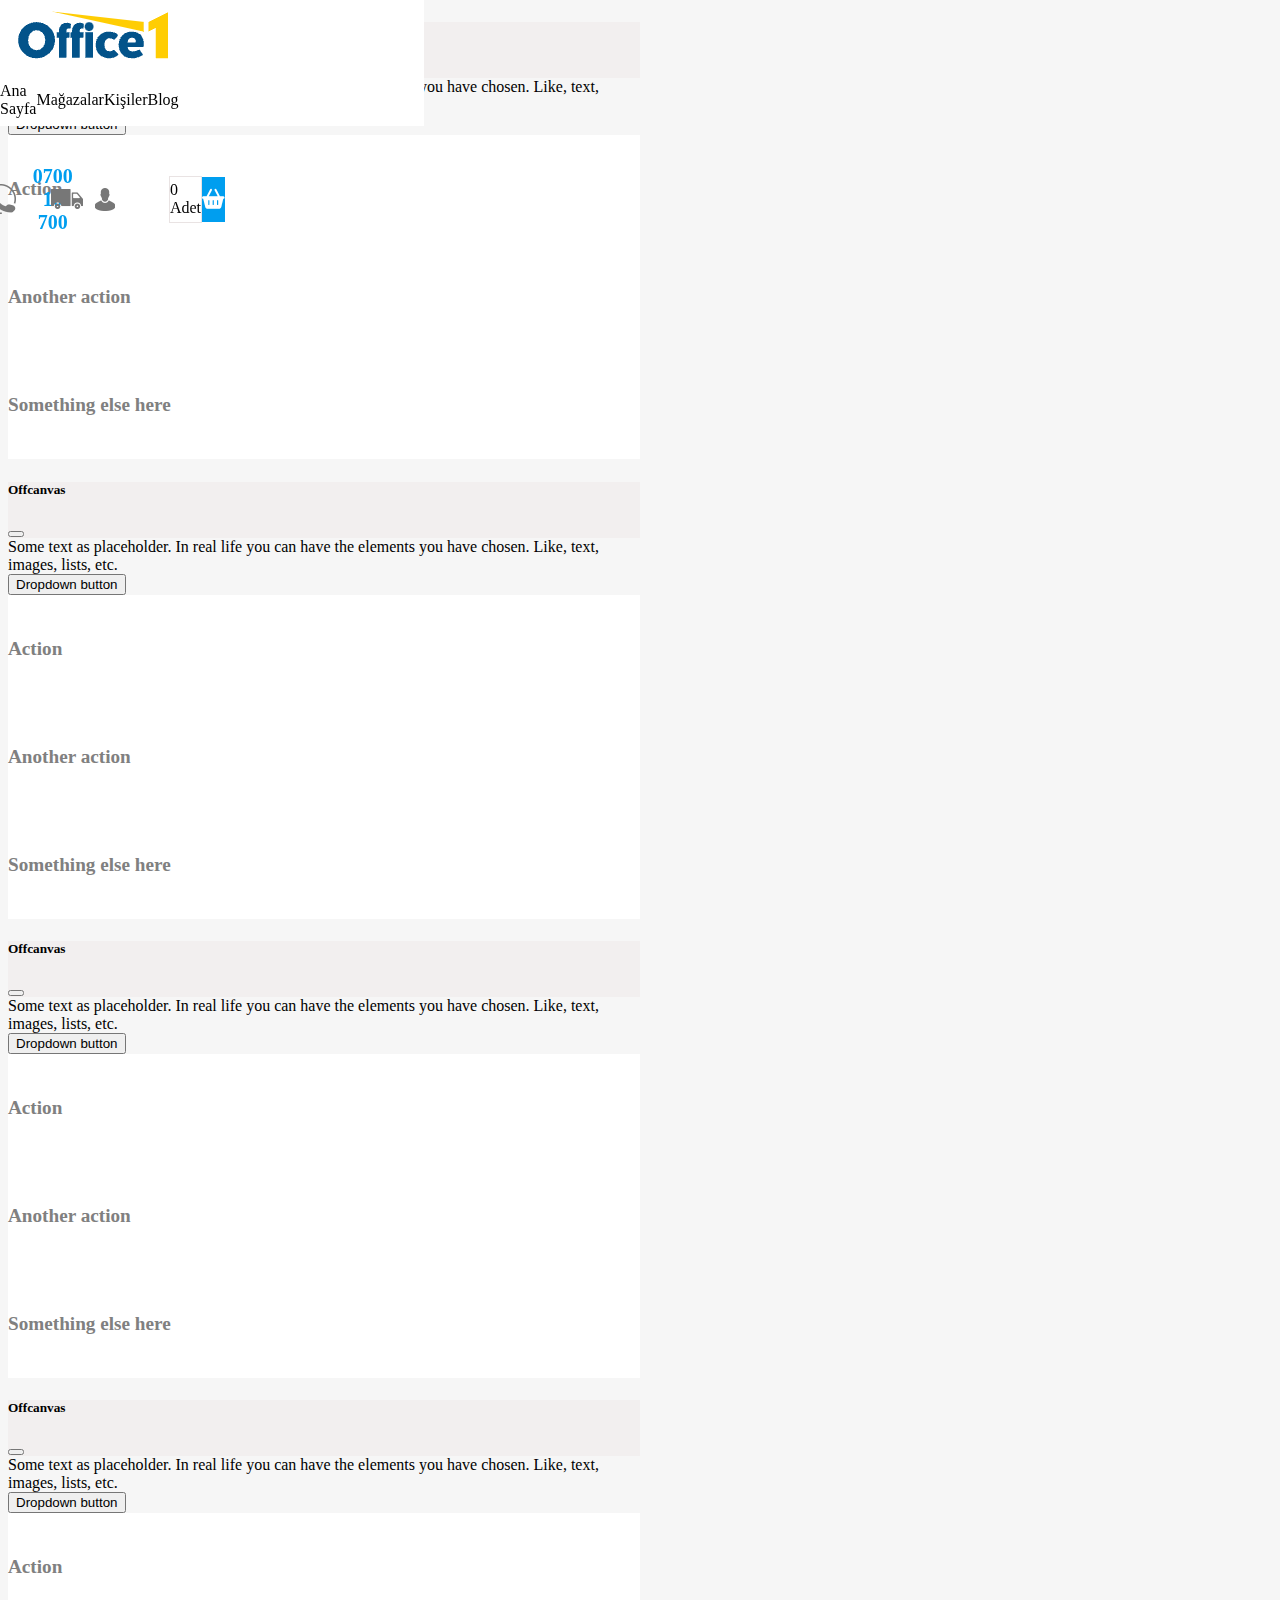
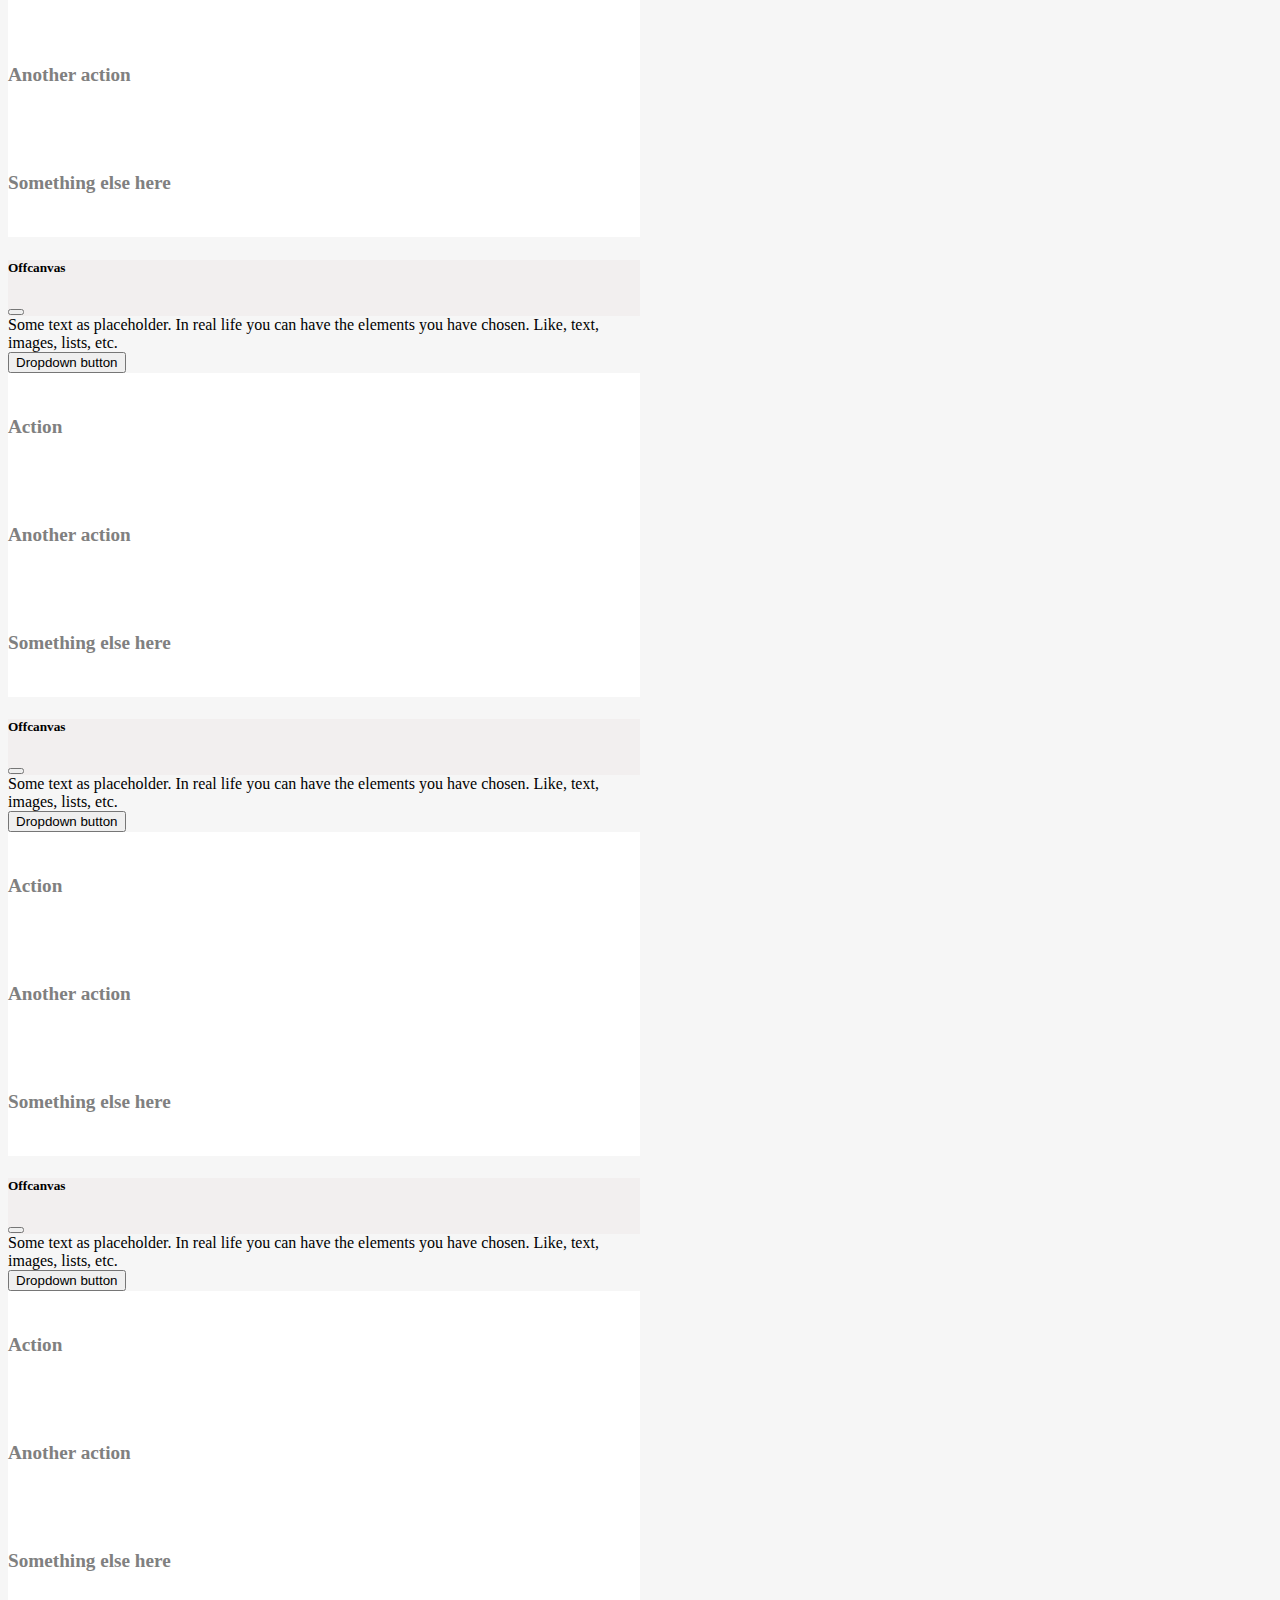
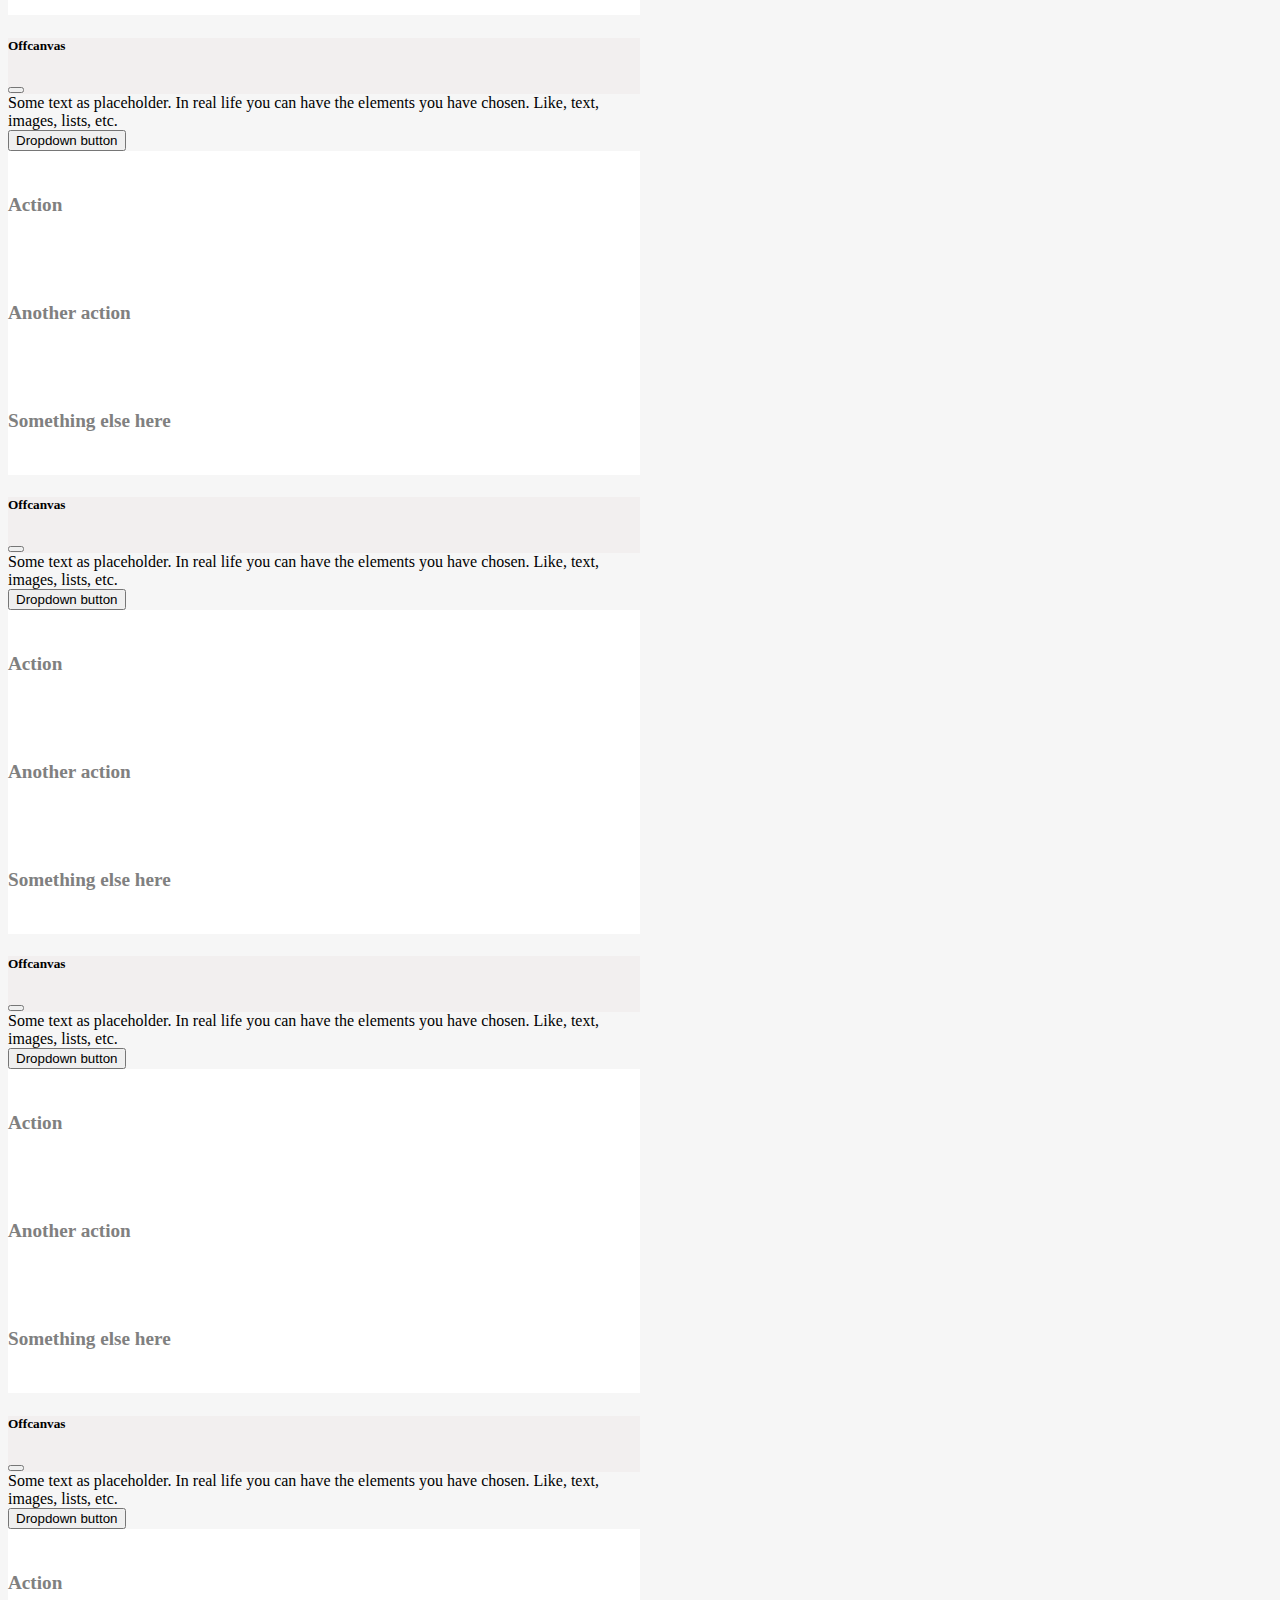
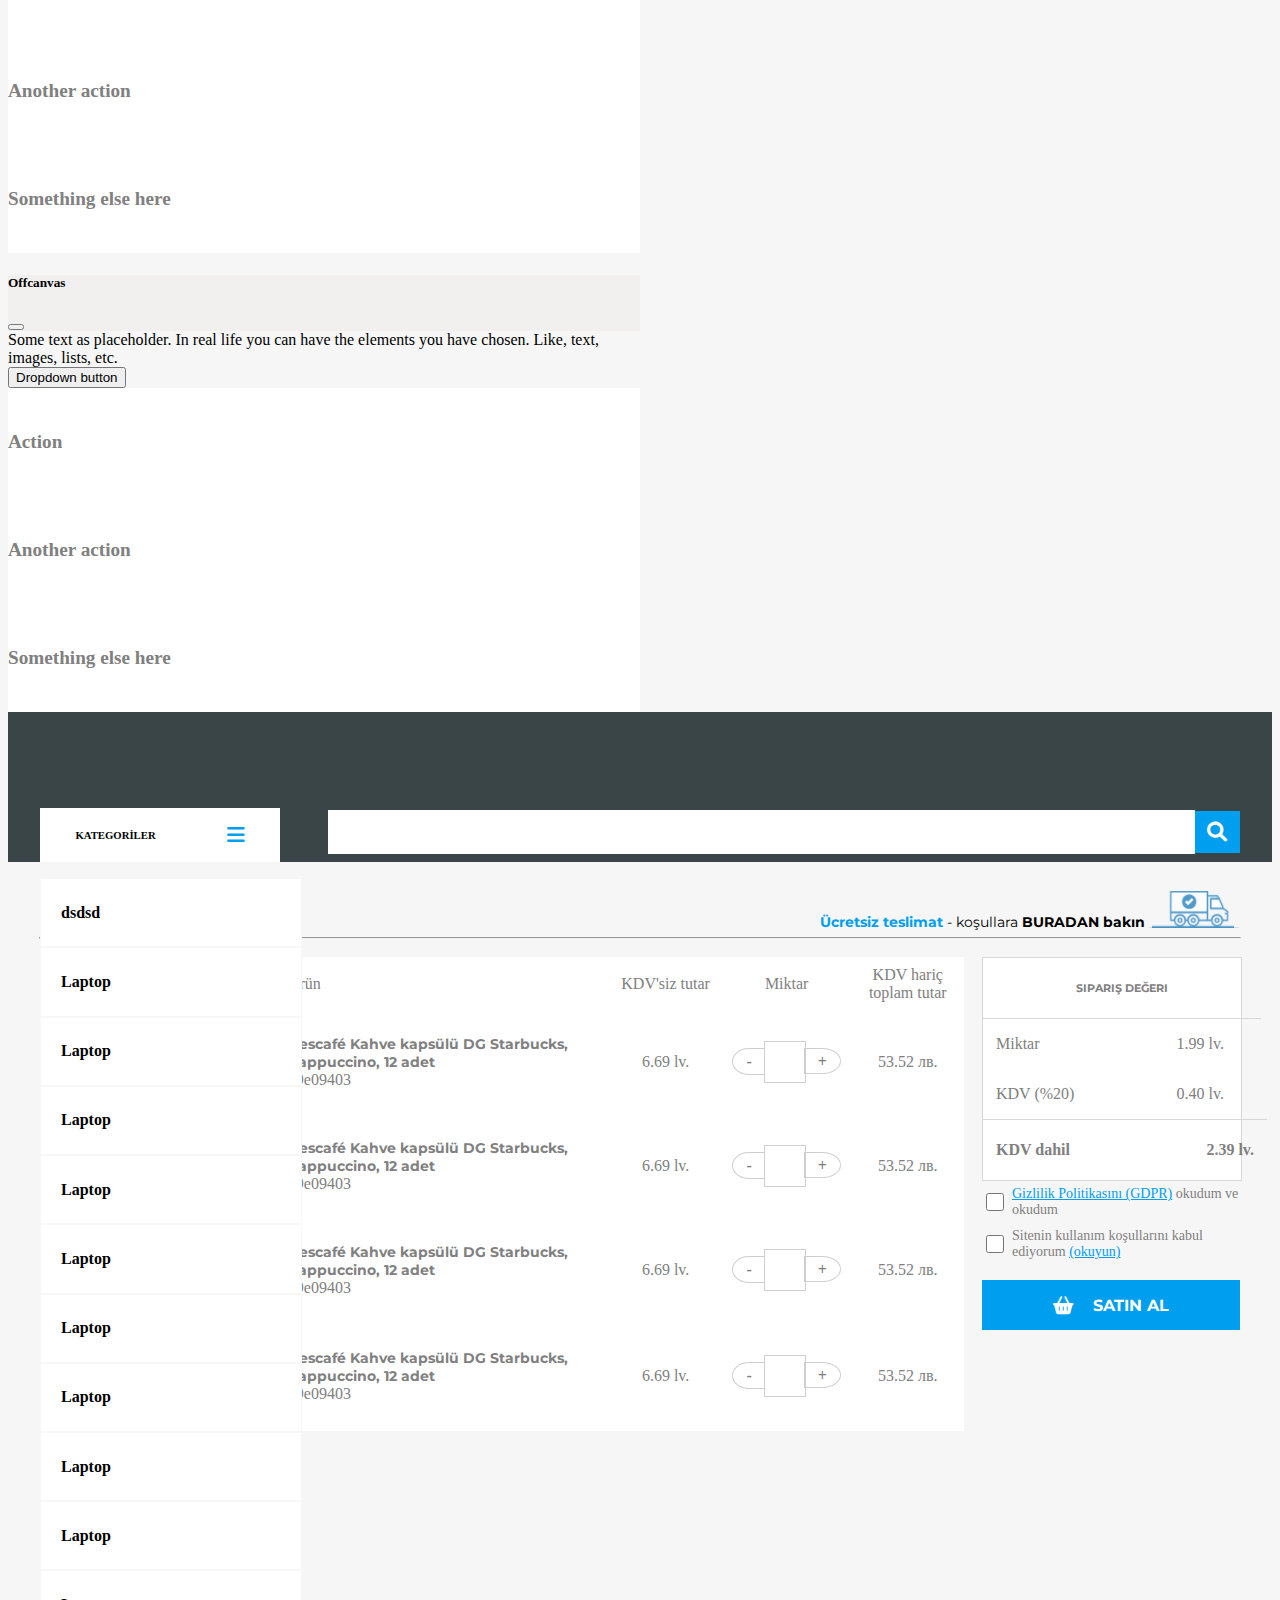
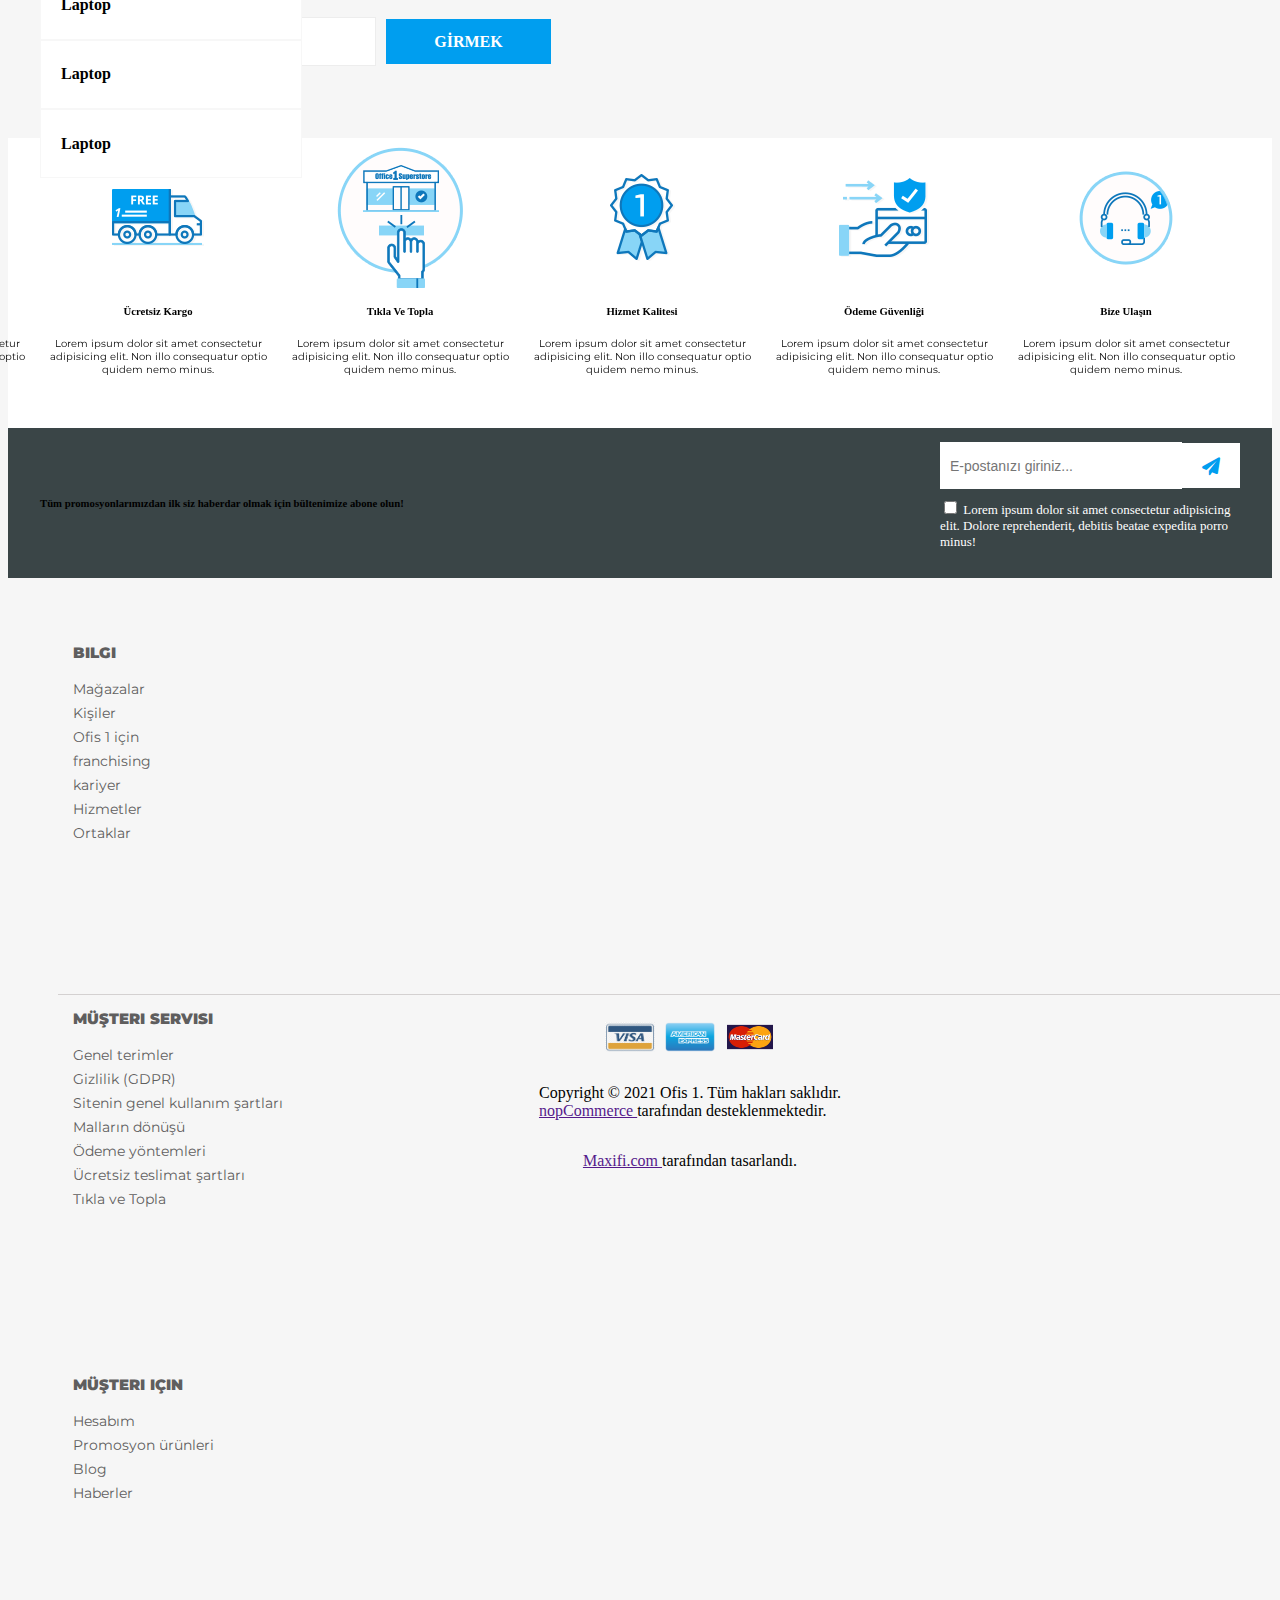
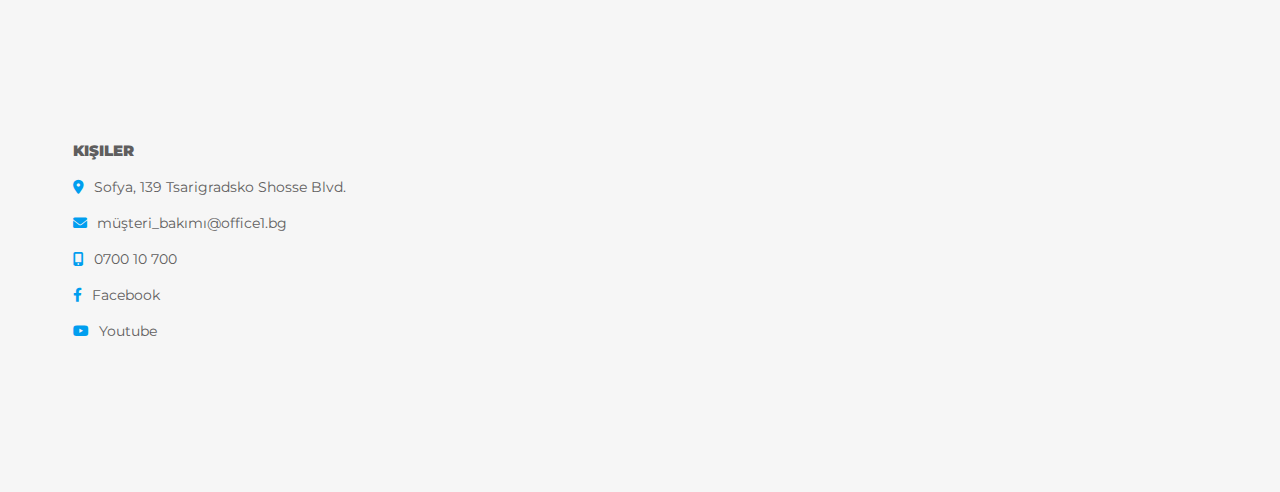
<file: basket.html>
<!doctype html>
<html lang="en">


<head>
    <!-- Required meta tags -->
    <meta charset="utf-8">
    <meta name="viewport" content="width=device-width, initial-scale=1, shrink-to-fit=no">

    <!-- Bootstrap CSS -->
    <link href="https://cdn.jsdelivr.net/npm/bootstrap@5.1.2/dist/css/bootstrap.min.css" rel="stylesheet" integrity="sha384-uWxY/CJNBR+1zjPWmfnSnVxwRheevXITnMqoEIeG1LJrdI0GlVs/9cVSyPYXdcSF" crossorigin="anonymous">

    <!-- Owl-Carousel CSS -->
    <link rel="stylesheet" href="css/owl.carousel.min.css">
    <link rel="stylesheet" href="css/owl.theme.default.min.css">

    <!-- My CSS -->
    <link rel="stylesheet" href="css/mystyle.css">

    <!-- Font-Awesome -->
    <link rel="stylesheet" href="https://cdnjs.cloudflare.com/ajax/libs/font-awesome/6.0.0-beta2/css/all.min.css">

    <!-- Jquary -->

    <title>Hello, world!</title>

</head>

<body>



    <div class="container-fluid p-0">
        <div class="mobile-navbar">
            <div class="mobile-nav">
                <a class="btn-mobile" data-bs-toggle="offcanvas" href="#offcanvasExample" role="button" aria-controls="offcanvasExample">
                    <i class="fas fa-bars"></i>
                </a>
                <a class="btn-mobile" data-bs-toggle="offcanvas" href="#offcanvasScrolling" role="button" aria-controls="offcanvasTop">
                    <i class="fas fa-shopping-basket"></i>
                </a>
                <a class="btn-mobile" data-bs-toggle="offcanvas" href="#offcanvasExample3" role="button" aria-controls="offcanvasExample3">
                    <i class="fas fa-user"></i>
                </a>
                <a class="btn-mobile" data-bs-toggle="offcanvas" href="#offcanvasExample4" role="button" aria-controls="offcanvasExample4">
                    <img src="images/icons-img/ic_delivery.png" alt="">
                </a>
                <a class="btn-mobile" data-bs-toggle="offcanvas" href="#offcanvasExample5" role="button" aria-controls="offcanvasExample5">
                    <i class="fas fa-search"></i>
                </a>
            </div>

            <div class="offcanvas offcanvas-top" data-bs-scroll="true" data-bs-backdrop="false" tabindex="-1" id="offcanvasScrolling" aria-labelledby="offcanvasScrollingLabel">
                <div class="offcanvas-header">
                    <h5 class="offcanvas-title" id="offcanvasScrollingLabel">Colored with scrolling</h5>
                    <button type="button" class="btn-close text-reset" data-bs-dismiss="offcanvas" aria-label="Close"></button>
                </div>
                <div class="offcanvas-body">
                    <p>Try scrolling the rest of the page to see this option in action.</p>
                </div>
            </div>


            <div class="offcanvas offcanvas-start" id="offcanvasExample" aria-labelledby="offcanvasExampleLabel">
                <div class="offcanvas-header">
                    <h5 class="offcanvas-title" id="offcanvasExampleLabel">Offcanvas</h5>
                    <button type="button" class="btn-close text-reset" data-bs-dismiss="offcanvas" aria-label="Close"></button>
                </div>
                <div class="offcanvas-body">
                    <ul>
                        <li data-bs-toggle="offcanvas" href="#offcanvasExample-in-1" role="button" aria-controls="offcanvasExample">
                            <a>MErhabaMerhaba</a>
                            <i class="fas fa-chevron-right"></i>
                        </li>
                        <li data-bs-toggle="offcanvas" href="#offcanvasExample-in-2" role="button" aria-controls="offcanvasExample">
                            <a>MErhabaMerhaba</a>
                            <i class="fas fa-chevron-right"></i>
                        </li>
                        <li data-bs-toggle="offcanvas" href="#offcanvasExample-in-3" role="button" aria-controls="offcanvasExample">
                            <a>MErhabaMerhaba</a>
                            <i class="fas fa-chevron-right"></i>
                        </li>
                        <li data-bs-toggle="offcanvas" href="#offcanvasExample-in-4" role="button" aria-controls="offcanvasExample">
                            <a>MErhabaMerhaba</a>
                            <i class="fas fa-chevron-right"></i>
                        </li>
                        <li data-bs-toggle="offcanvas" href="#offcanvasExample-in-5" role="button" aria-controls="offcanvasExample">
                            <a>MErhabaMerhaba</a>
                            <i class="fas fa-chevron-right"></i>
                        </li>
                        <li data-bs-toggle="offcanvas" href="#offcanvasExample-in-6" role="button" aria-controls="offcanvasExample">
                            <a>MErhabaMerhaba</a>
                            <i class="fas fa-chevron-right"></i>
                        </li>
                        <li data-bs-toggle="offcanvas" href="#offcanvasExample-in-7" role="button" aria-controls="offcanvasExample">
                            <a>MErhabaMerhaba</a>
                            <i class="fas fa-chevron-right"></i>
                        </li>
                        <li data-bs-toggle="offcanvas" href="#offcanvasExample-in-8" role="button" aria-controls="offcanvasExample">
                            <a>MErhabaMerhaba</a>
                            <i class="fas fa-chevron-right"></i>
                        </li>
                        <li data-bs-toggle="offcanvas" href="#offcanvasExample-in-9" role="button" aria-controls="offcanvasExample">
                            <a>MErhabaMerhaba</a>
                            <i class="fas fa-chevron-right"></i>
                        </li>
                        <li data-bs-toggle="offcanvas" href="#offcanvasExample-in-10" role="button" aria-controls="offcanvasExample">
                            <a>MErhabaMerhaba</a>
                            <i class="fas fa-chevron-right"></i>
                        </li>
                        <li data-bs-toggle="offcanvas" href="#offcanvasExample-in-10" role="button" aria-controls="offcanvasExample">
                            <a>MErhabaMerhaba</a>
                            <i class="fas fa-chevron-right"></i>
                        </li>
                        <li data-bs-toggle="offcanvas" href="#offcanvasExample-in-11" role="button" aria-controls="offcanvasExample">
                            <a>MErhabaMerhaba</a>
                            <i class="fas fa-chevron-right"></i>
                        </li>
                        <li data-bs-toggle="offcanvas" href="#offcanvasExample-in-12" role="button" aria-controls="offcanvasExample">
                            <a>MErhabaMerhaba</a>
                            <i class="fas fa-chevron-right"></i>
                        </li>
                        <li data-bs-toggle="offcanvas" href="#offcanvasExample-in-13" role="button" aria-controls="offcanvasExample">
                            <a>MErhabaMerhaba</a>
                            <i class="fas fa-chevron-right"></i>
                        </li>
                    </ul>
                </div>
            </div>

            <div class="offcanvas offcanvas-start" tabindex="-1" id="offcanvasExample-in-1" aria-labelledby="offcanvasExampleLabel">
                <div class="offcanvas-header">
                    <h5 class="offcanvas-title" id="offcanvasExampleLabel">Offcanvas-in-1</h5>
                    <button type="button" class="btn-close text-reset" data-bs-dismiss="offcanvas" aria-label="Close"></button>
                </div>
                <div class="offcanvas-body">
                    <div>
                        Some text as placeholder. In real life you can have the elements you have chosen. Like, text, images, lists, etc.
                    </div>
                    </button>
                </div>
            </div>
        </div>

        <div class="offcanvas offcanvas-start" tabindex="-1" id="offcanvasExample-in-2" aria-labelledby="offcanvasExampleLabel">
            <div class="offcanvas-header">
                <h5 class="offcanvas-title" id="offcanvasExampleLabel">Offcanvas</h5>
                <button type="button" class="btn-close text-reset" data-bs-dismiss="offcanvas" aria-label="Close"></button>
            </div>
            <div class="offcanvas-body">
                <div>
                    Some text as placeholder. In real life you can have the elements you have chosen. Like, text, images, lists, etc.
                </div>
                <div class="dropdown mt-3">
                    <button class="btn btn-secondary dropdown-toggle" type="button" id="dropdownMenuButton" data-bs-toggle="dropdown">
                      Dropdown button
                    </button>
                    <ul class="dropdown-menu" aria-labelledby="dropdownMenuButton">
                        <li><a class="dropdown-item" href="#">Action</a></li>
                        <li><a class="dropdown-item" href="#">Another action</a></li>
                        <li><a class="dropdown-item" href="#">Something else here</a></li>
                    </ul>
                </div>
            </div>
        </div>
        <div class="offcanvas offcanvas-start" tabindex="-1" id="offcanvasExample-in-3" aria-labelledby="offcanvasExampleLabel">
            <div class="offcanvas-header">
                <h5 class="offcanvas-title" id="offcanvasExampleLabel">Offcanvas</h5>
                <button type="button" class="btn-close text-reset" data-bs-dismiss="offcanvas" aria-label="Close"></button>
            </div>
            <div class="offcanvas-body">
                <div>
                    Some text as placeholder. In real life you can have the elements you have chosen. Like, text, images, lists, etc.
                </div>
                <div class="dropdown mt-3">
                    <button class="btn btn-secondary dropdown-toggle" type="button" id="dropdownMenuButton" data-bs-toggle="dropdown">
                      Dropdown button
                    </button>
                    <ul class="dropdown-menu" aria-labelledby="dropdownMenuButton">
                        <li><a class="dropdown-item" href="#">Action</a></li>
                        <li><a class="dropdown-item" href="#">Another action</a></li>
                        <li><a class="dropdown-item" href="#">Something else here</a></li>
                    </ul>
                </div>
            </div>
        </div>
        <div class="offcanvas offcanvas-start" tabindex="-1" id="offcanvasExample-in-4" aria-labelledby="offcanvasExampleLabel">
            <div class="offcanvas-header">
                <h5 class="offcanvas-title" id="offcanvasExampleLabel">Offcanvas</h5>
                <button type="button" class="btn-close text-reset" data-bs-dismiss="offcanvas" aria-label="Close"></button>
            </div>
            <div class="offcanvas-body">
                <div>
                    Some text as placeholder. In real life you can have the elements you have chosen. Like, text, images, lists, etc.
                </div>
                <div class="dropdown mt-3">
                    <button class="btn btn-secondary dropdown-toggle" type="button" id="dropdownMenuButton" data-bs-toggle="dropdown">
                      Dropdown button
                    </button>
                    <ul class="dropdown-menu" aria-labelledby="dropdownMenuButton">
                        <li><a class="dropdown-item" href="#">Action</a></li>
                        <li><a class="dropdown-item" href="#">Another action</a></li>
                        <li><a class="dropdown-item" href="#">Something else here</a></li>
                    </ul>
                </div>
            </div>
        </div>
        <div class="offcanvas offcanvas-start" tabindex="-1" id="offcanvasExample-in-5" aria-labelledby="offcanvasExampleLabel">
            <div class="offcanvas-header">
                <h5 class="offcanvas-title" id="offcanvasExampleLabel">Offcanvas</h5>
                <button type="button" class="btn-close text-reset" data-bs-dismiss="offcanvas" aria-label="Close"></button>
            </div>
            <div class="offcanvas-body">
                <div>
                    Some text as placeholder. In real life you can have the elements you have chosen. Like, text, images, lists, etc.
                </div>
                <div class="dropdown mt-3">
                    <button class="btn btn-secondary dropdown-toggle" type="button" id="dropdownMenuButton" data-bs-toggle="dropdown">
                      Dropdown button
                    </button>
                    <ul class="dropdown-menu" aria-labelledby="dropdownMenuButton">
                        <li><a class="dropdown-item" href="#">Action</a></li>
                        <li><a class="dropdown-item" href="#">Another action</a></li>
                        <li><a class="dropdown-item" href="#">Something else here</a></li>
                    </ul>
                </div>
            </div>
        </div>
        <div class="offcanvas offcanvas-start" tabindex="-1" id="offcanvasExample-in-6" aria-labelledby="offcanvasExampleLabel">
            <div class="offcanvas-header">
                <h5 class="offcanvas-title" id="offcanvasExampleLabel">Offcanvas</h5>
                <button type="button" class="btn-close text-reset" data-bs-dismiss="offcanvas" aria-label="Close"></button>
            </div>
            <div class="offcanvas-body">
                <div>
                    Some text as placeholder. In real life you can have the elements you have chosen. Like, text, images, lists, etc.
                </div>
                <div class="dropdown mt-3">
                    <button class="btn btn-secondary dropdown-toggle" type="button" id="dropdownMenuButton" data-bs-toggle="dropdown">
                      Dropdown button
                    </button>
                    <ul class="dropdown-menu" aria-labelledby="dropdownMenuButton">
                        <li><a class="dropdown-item" href="#">Action</a></li>
                        <li><a class="dropdown-item" href="#">Another action</a></li>
                        <li><a class="dropdown-item" href="#">Something else here</a></li>
                    </ul>
                </div>
            </div>
        </div>
        <div class="offcanvas offcanvas-start" tabindex="-1" id="offcanvasExample-in-7" aria-labelledby="offcanvasExampleLabel">
            <div class="offcanvas-header">
                <h5 class="offcanvas-title" id="offcanvasExampleLabel">Offcanvas</h5>
                <button type="button" class="btn-close text-reset" data-bs-dismiss="offcanvas" aria-label="Close"></button>
            </div>
            <div class="offcanvas-body">
                <div>
                    Some text as placeholder. In real life you can have the elements you have chosen. Like, text, images, lists, etc.
                </div>
                <div class="dropdown mt-3">
                    <button class="btn btn-secondary dropdown-toggle" type="button" id="dropdownMenuButton" data-bs-toggle="dropdown">
                      Dropdown button
                    </button>
                    <ul class="dropdown-menu" aria-labelledby="dropdownMenuButton">
                        <li><a class="dropdown-item" href="#">Action</a></li>
                        <li><a class="dropdown-item" href="#">Another action</a></li>
                        <li><a class="dropdown-item" href="#">Something else here</a></li>
                    </ul>
                </div>
            </div>
        </div>
        <div class="offcanvas offcanvas-start" tabindex="-1" id="offcanvasExample-in-8" aria-labelledby="offcanvasExampleLabel">
            <div class="offcanvas-header">
                <h5 class="offcanvas-title" id="offcanvasExampleLabel">Offcanvas</h5>
                <button type="button" class="btn-close text-reset" data-bs-dismiss="offcanvas" aria-label="Close"></button>
            </div>
            <div class="offcanvas-body">
                <div>
                    Some text as placeholder. In real life you can have the elements you have chosen. Like, text, images, lists, etc.
                </div>
                <div class="dropdown mt-3">
                    <button class="btn btn-secondary dropdown-toggle" type="button" id="dropdownMenuButton" data-bs-toggle="dropdown">
                      Dropdown button
                    </button>
                    <ul class="dropdown-menu" aria-labelledby="dropdownMenuButton">
                        <li><a class="dropdown-item" href="#">Action</a></li>
                        <li><a class="dropdown-item" href="#">Another action</a></li>
                        <li><a class="dropdown-item" href="#">Something else here</a></li>
                    </ul>
                </div>
            </div>
        </div>
        <div class="offcanvas offcanvas-start" tabindex="-1" id="offcanvasExample-in-9" aria-labelledby="offcanvasExampleLabel">
            <div class="offcanvas-header">
                <h5 class="offcanvas-title" id="offcanvasExampleLabel">Offcanvas</h5>
                <button type="button" class="btn-close text-reset" data-bs-dismiss="offcanvas" aria-label="Close"></button>
            </div>
            <div class="offcanvas-body">
                <div>
                    Some text as placeholder. In real life you can have the elements you have chosen. Like, text, images, lists, etc.
                </div>
                <div class="dropdown mt-3">
                    <button class="btn btn-secondary dropdown-toggle" type="button" id="dropdownMenuButton" data-bs-toggle="dropdown">
                      Dropdown button
                    </button>
                    <ul class="dropdown-menu" aria-labelledby="dropdownMenuButton">
                        <li><a class="dropdown-item" href="#">Action</a></li>
                        <li><a class="dropdown-item" href="#">Another action</a></li>
                        <li><a class="dropdown-item" href="#">Something else here</a></li>
                    </ul>
                </div>
            </div>
        </div>
        <div class="offcanvas offcanvas-start" tabindex="-1" id="offcanvasExample-in-10" aria-labelledby="offcanvasExampleLabel">
            <div class="offcanvas-header">
                <h5 class="offcanvas-title" id="offcanvasExampleLabel">Offcanvas</h5>
                <button type="button" class="btn-close text-reset" data-bs-dismiss="offcanvas" aria-label="Close"></button>
            </div>
            <div class="offcanvas-body">
                <div>
                    Some text as placeholder. In real life you can have the elements you have chosen. Like, text, images, lists, etc.
                </div>
                <div class="dropdown mt-3">
                    <button class="btn btn-secondary dropdown-toggle" type="button" id="dropdownMenuButton" data-bs-toggle="dropdown">
                      Dropdown button
                    </button>
                    <ul class="dropdown-menu" aria-labelledby="dropdownMenuButton">
                        <li><a class="dropdown-item" href="#">Action</a></li>
                        <li><a class="dropdown-item" href="#">Another action</a></li>
                        <li><a class="dropdown-item" href="#">Something else here</a></li>
                    </ul>
                </div>
            </div>
        </div>
        <div class="offcanvas offcanvas-start" tabindex="-1" id="offcanvasExample-in-11" aria-labelledby="offcanvasExampleLabel">
            <div class="offcanvas-header">
                <h5 class="offcanvas-title" id="offcanvasExampleLabel">Offcanvas</h5>
                <button type="button" class="btn-close text-reset" data-bs-dismiss="offcanvas" aria-label="Close"></button>
            </div>
            <div class="offcanvas-body">
                <div>
                    Some text as placeholder. In real life you can have the elements you have chosen. Like, text, images, lists, etc.
                </div>
                <div class="dropdown mt-3">
                    <button class="btn btn-secondary dropdown-toggle" type="button" id="dropdownMenuButton" data-bs-toggle="dropdown">
                      Dropdown button
                    </button>
                    <ul class="dropdown-menu" aria-labelledby="dropdownMenuButton">
                        <li><a class="dropdown-item" href="#">Action</a></li>
                        <li><a class="dropdown-item" href="#">Another action</a></li>
                        <li><a class="dropdown-item" href="#">Something else here</a></li>
                    </ul>
                </div>
            </div>
        </div>
        <div class="offcanvas offcanvas-start" tabindex="-1" id="offcanvasExample-in-12" aria-labelledby="offcanvasExampleLabel">
            <div class="offcanvas-header">
                <h5 class="offcanvas-title" id="offcanvasExampleLabel">Offcanvas</h5>
                <button type="button" class="btn-close text-reset" data-bs-dismiss="offcanvas" aria-label="Close"></button>
            </div>
            <div class="offcanvas-body">
                <div>
                    Some text as placeholder. In real life you can have the elements you have chosen. Like, text, images, lists, etc.
                </div>
                <div class="dropdown mt-3">
                    <button class="btn btn-secondary dropdown-toggle" type="button" id="dropdownMenuButton" data-bs-toggle="dropdown">
                      Dropdown button
                    </button>
                    <ul class="dropdown-menu" aria-labelledby="dropdownMenuButton">
                        <li><a class="dropdown-item" href="#">Action</a></li>
                        <li><a class="dropdown-item" href="#">Another action</a></li>
                        <li><a class="dropdown-item" href="#">Something else here</a></li>
                    </ul>
                </div>
            </div>
        </div>
        <div class="offcanvas offcanvas-start" tabindex="-1" id="offcanvasExample-in-13" aria-labelledby="offcanvasExampleLabel">
            <div class="offcanvas-header">
                <h5 class="offcanvas-title" id="offcanvasExampleLabel">Offcanvas</h5>
                <button type="button" class="btn-close text-reset" data-bs-dismiss="offcanvas" aria-label="Close"></button>
            </div>
            <div class="offcanvas-body">
                <div>
                    Some text as placeholder. In real life you can have the elements you have chosen. Like, text, images, lists, etc.
                </div>
                <div class="dropdown mt-3">
                    <button class="btn btn-secondary dropdown-toggle" type="button" id="dropdownMenuButton" data-bs-toggle="dropdown">
                      Dropdown button
                    </button>
                    <ul class="dropdown-menu" aria-labelledby="dropdownMenuButton">
                        <li><a class="dropdown-item" href="#">Action</a></li>
                        <li><a class="dropdown-item" href="#">Another action</a></li>
                        <li><a class="dropdown-item" href="#">Something else here</a></li>
                    </ul>
                </div>
            </div>
        </div>



    </div>

    </div>

    <div class="mobil-section-logo">
        <div class="logo">
            <img src="images/logo/logo.PNG" alt="">
        </div>
    </div>

    <div class="container-fluid white fixed">
        <div class="mycontainer">
            <div class="navbar">
                <div class="section-brand">
                    <img src="images/logo/logo.PNG" alt="">
                </div>
                <div class="section-link">
                    <ul>
                        <li><a href="">Ana Sayfa</a></li>
                        <li><a href="">Mağazalar</a></li>
                        <li><a href="">Kişiler</a></li>
                        <li><a href="">Blog</a></li>
                    </ul>
                    <div class="search">
                        <div class="insearch">
                            <input type="text">
                            <i class="fas fa-search"></i>
                        </div>
                    </div>
                </div>
                <div class="section-info">
                    <div class="phone">
                        <img src="images/icons-img/ic_tel.png" alt="">
                        <h6>0700 10 700</h6>
                    </div>
                    <div class="cargo-profile">
                        <img src="images/icons-img/ic_delivery.png" alt="">
                        <img src="images/icons-img/ic_profil_off_1.png" alt="">
                    </div>
                    <div class="shopping-basket">
                        <span>0 Adet</span>
                        <i class="fas fa-shopping-basket"></i>
                    </div>
                </div>
            </div>
        </div>
    </div>



    <div class="container-fluid dark-container">
        <div class="mycontainer">
            <div class="navbar-alts">
                <div class="category">
                    <div class="category-toggle">
                        <h6>KATEGORİLER</h6>
                        <i class="toggle fas fa-bars"></i>
                    </div>
                </div>
                <div class="search-section">
                    <div class="search">
                        <input type="text">
                        <i class="fas fa-search"></i>
                    </div>
                </div>
            </div>
        </div>
    </div>

    <div class="category-section-home">
        <div class="category-container2">
            <div class="category-screen2">
                <ul id="sidebar" class="category-sidebar2">
                    <li class="category-td">
                        <a>dsdsd</a>
                        <ul>
                            <li>
                                <div class="title">
                                    <img src="images/icons-img/menu-icons/category-one/1.PNG" alt="">
                                    <div class="write">
                                        <h6>Yazma Ve Düzeltme</h6>
                                    </div>
                                </div>

                                <div class="links">
                                    <a class="link" href="#">Merhaba</a>
                                    <a class="link" href="#">Merhaba</a>
                                    <a class="link" href="#">Merhaba</a>
                                    <a class="link2" href="#">Merhaba</a>
                                </div>
                            </li>
                            <li>
                                <div class="title">
                                    <img src="images/icons-img/menu-icons/category-one/2.PNG" alt="">
                                    <div class="write">
                                        <h6>Yazma Ve Düzeltme</h6>
                                    </div>
                                </div>

                                <div class="links">
                                    <a class="link" href="#">Merhaba</a>
                                    <a class="link" href="#">Merhaba</a>
                                    <a class="link" href="#">Merhaba</a>
                                    <a class="link2" href="#">Merhaba</a>
                                </div>
                            </li>
                            <li>
                                <div class="title">
                                    <img src="images/icons-img/menu-icons/category-one/3.PNG" alt="">
                                    <div class="write">
                                        <h6>Yazma Ve Düzeltme</h6>
                                    </div>
                                </div>

                                <div class="links">
                                    <a class="link" href="#">Merhaba</a>
                                    <a class="link" href="#">Merhaba</a>
                                    <a class="link" href="#">Merhaba</a>
                                    <a class="link2" href="#">Merhaba</a>
                                </div>
                            </li>
                            <li>
                                <div class="title">
                                    <img src="images/icons-img/menu-icons/category-one/4.PNG" alt="">
                                    <div class="write">
                                        <h6>Yazma Ve Düzeltme</h6>
                                    </div>
                                </div>

                                <div class="links">
                                    <a class="link" href="#">Merhaba</a>
                                    <a class="link" href="#">Merhaba</a>
                                    <a class="link" href="#">Merhaba</a>
                                    <a class="link2" href="#">Merhaba</a>
                                </div>
                            </li>
                            <li>
                                <div class="title">
                                    <img src="images/icons-img/menu-icons/category-one/5.PNG" alt="">
                                    <div class="write">
                                        <h6>Yazma Ve Düzeltme</h6>
                                    </div>
                                </div>

                                <div class="links">
                                    <a class="link" href="#">Merhaba</a>
                                    <a class="link" href="#">Merhaba</a>
                                    <a class="link" href="#">Merhaba</a>
                                    <a class="link2" href="#">Merhaba</a>
                                </div>
                            </li>
                            <li>
                                <div class="title">
                                    <img src="images/icons-img/menu-icons/category-one/6.PNG" alt="">
                                    <div class="write">
                                        <h6>Yazma Ve Düzeltme</h6>
                                    </div>
                                </div>

                                <div class="links">
                                    <a class="link" href="#">Merhaba</a>
                                    <a class="link" href="#">Merhaba</a>
                                    <a class="link" href="#">Merhaba</a>
                                    <a class="link2" href="#">Merhaba</a>
                                </div>
                            </li>
                            <li>
                                <div class="title">
                                    <img src="images/icons-img/menu-icons/category-one/7.PNG" alt="">
                                    <div class="write">
                                        <h6>Yazma Ve Düzeltme</h6>
                                    </div>
                                </div>

                                <div class="links">
                                    <a class="link" href="#">Merhaba</a>
                                    <a class="link" href="#">Merhaba</a>
                                    <a class="link" href="#">Merhaba</a>
                                    <a class="link2" href="#">Merhaba</a>
                                </div>
                            </li>
                        </ul>
                    </li>
                    <li class="category-td">
                        <a>Laptop</a>
                        <ul>
                            <li>
                                <div class="title">
                                    <img src="images/icons-img/menu-icons/category-two/1.PNG" alt="">
                                    <div class="write">
                                        <h6>Yazma Ve Düzeltme</h6>
                                    </div>
                                </div>

                                <div class="links">
                                    <a class="link" href="#">Merhaba</a>
                                    <a class="link" href="#">Merhaba</a>
                                    <a class="link" href="#">Merhaba</a>
                                    <a class="link2" href="#">Merhaba</a>
                                </div>
                            </li>
                            <li>
                                <div class="title">
                                    <img src="images/icons-img/menu-icons/category-two/2.PNG" alt="">
                                    <div class="write">
                                        <h6>Yazma Ve Düzeltme</h6>
                                    </div>
                                </div>

                                <div class="links">
                                    <a class="link" href="#">Merhaba</a>
                                    <a class="link" href="#">Merhaba</a>
                                    <a class="link" href="#">Merhaba</a>
                                    <a class="link2" href="#">Merhaba</a>
                                </div>
                            </li>
                            <li>
                                <div class="title">
                                    <img src="images/icons-img/menu-icons/category-two/3.PNG" alt="">
                                    <div class="write">
                                        <h6>Yazma Ve Düzeltme</h6>
                                    </div>
                                </div>

                                <div class="links">
                                    <a class="link" href="#">Merhaba</a>
                                    <a class="link" href="#">Merhaba</a>
                                    <a class="link" href="#">Merhaba</a>
                                    <a class="link2" href="#">Merhaba</a>
                                </div>
                            </li>
                            <li>
                                <div class="title">
                                    <img src="images/icons-img/menu-icons/category-two/4.PNG" alt="">
                                    <div class="write">
                                        <h6>Yazma Ve Düzeltme</h6>
                                    </div>
                                </div>

                                <div class="links">
                                    <a class="link" href="#">Merhaba</a>
                                    <a class="link" href="#">Merhaba</a>
                                    <a class="link" href="#">Merhaba</a>
                                    <a class="link2" href="#">Merhaba</a>
                                </div>
                            </li>
                            <li>
                                <div class="title">
                                    <img src="images/icons-img/menu-icons/category-two/5.PNG" alt="">
                                    <div class="write">
                                        <h6>Yazma Ve Düzeltme</h6>
                                    </div>
                                </div>

                                <div class="links">
                                    <a class="link" href="#">Merhaba</a>
                                    <a class="link" href="#">Merhaba</a>
                                    <a class="link" href="#">Merhaba</a>
                                    <a class="link2" href="#">Merhaba</a>
                                </div>
                            </li>
                            <li>
                                <div class="title">
                                    <img src="images/icons-img/menu-icons/category-two/6.PNG" alt="">
                                    <div class="write">
                                        <h6>Yazma Ve Düzeltme</h6>
                                    </div>
                                </div>

                                <div class="links">
                                    <a class="link" href="#">Merhaba</a>
                                    <a class="link" href="#">Merhaba</a>
                                    <a class="link" href="#">Merhaba</a>
                                    <a class="link2" href="#">Merhaba</a>
                                </div>
                            </li>
                            <li>
                                <div class="title">
                                    <img src="images/icons-img/menu-icons/category-two/7.PNG" alt="">
                                    <div class="write">
                                        <h6>Yazma Ve Düzeltme</h6>
                                    </div>
                                </div>

                                <div class="links">
                                    <a class="link" href="#">Merhaba</a>
                                    <a class="link" href="#">Merhaba</a>
                                    <a class="link" href="#">Merhaba</a>
                                    <a class="link2" href="#">Merhaba</a>
                                </div>
                            </li>
                        </ul>
                    </li>
                    <li class="category-td">
                        <a>Laptop</a>
                        <ul>
                            <li>
                                <div class="title">
                                    <img src="images/icons-img/menu-icons/category-three/1.PNG" alt="">
                                    <div class="write">
                                        <h6>Yazma Ve Düzeltme</h6>
                                    </div>
                                </div>

                                <div class="links">
                                    <a class="link" href="#">Merhaba</a>
                                    <a class="link" href="#">Merhaba</a>
                                    <a class="link" href="#">Merhaba</a>
                                    <a class="link2" href="#">Merhaba</a>
                                </div>
                            </li>
                            <li>
                                <div class="title">
                                    <img src="images/icons-img/menu-icons/category-three/2.PNG" alt="">
                                    <div class="write">
                                        <h6>Yazma Ve Düzeltme</h6>
                                    </div>
                                </div>

                                <div class="links">
                                    <a class="link" href="#">Merhaba</a>
                                    <a class="link" href="#">Merhaba</a>
                                    <a class="link" href="#">Merhaba</a>
                                    <a class="link2" href="#">Merhaba</a>
                                </div>
                            </li>
                            <li>
                                <div class="title">
                                    <img src="images/icons-img/menu-icons/category-three/3.PNG" alt="">
                                    <div class="write">
                                        <h6>Yazma Ve Düzeltme</h6>
                                    </div>
                                </div>

                                <div class="links">
                                    <a class="link" href="#">Merhaba</a>
                                    <a class="link" href="#">Merhaba</a>
                                    <a class="link" href="#">Merhaba</a>
                                    <a class="link2" href="#">Merhaba</a>
                                </div>
                            </li>
                            <li>
                                <div class="title">
                                    <img src="images/icons-img/menu-icons/category-three/4.PNG" alt="">
                                    <div class="write">
                                        <h6>Yazma Ve Düzeltme</h6>
                                    </div>
                                </div>

                                <div class="links">
                                    <a class="link" href="#">Merhaba</a>
                                    <a class="link" href="#">Merhaba</a>
                                    <a class="link" href="#">Merhaba</a>
                                    <a class="link2" href="#">Merhaba</a>
                                </div>
                            </li>
                            <li>
                                <div class="title">
                                    <img src="images/icons-img/menu-icons/category-three/5.PNG" alt="">
                                    <div class="write">
                                        <h6>Yazma Ve Düzeltme</h6>
                                    </div>
                                </div>

                                <div class="links">
                                    <a class="link" href="#">Merhaba</a>
                                    <a class="link" href="#">Merhaba</a>
                                    <a class="link" href="#">Merhaba</a>
                                    <a class="link2" href="#">Merhaba</a>
                                </div>
                            </li>
                            <li>
                                <div class="title">
                                    <img src="images/icons-img/menu-icons/category-three/6.PNG" alt="">
                                    <div class="write">
                                        <h6>Yazma Ve Düzeltme</h6>
                                    </div>
                                </div>

                                <div class="links">
                                    <a class="link" href="#">Merhaba</a>
                                    <a class="link" href="#">Merhaba</a>
                                    <a class="link" href="#">Merhaba</a>
                                    <a class="link2" href="#">Merhaba</a>
                                </div>
                            </li>
                            <li>
                                <div class="title">
                                    <img src="images/icons-img/menu-icons/category-three/7.PNG" alt="">
                                    <div class="write">
                                        <h6>Yazma Ve Düzeltme</h6>
                                    </div>
                                </div>

                                <div class="links">
                                    <a class="link" href="#">Merhaba</a>
                                    <a class="link" href="#">Merhaba</a>
                                    <a class="link" href="#">Merhaba</a>
                                    <a class="link2" href="#">Merhaba</a>
                                </div>
                            </li>
                        </ul>
                    </li>
                    <li class="category-td">
                        <a>Laptop</a>
                        <ul>
                            <li>
                                <div class="title">
                                    <img src="images/icons-img/menu-icons/category-four/1.PNG" alt="">
                                    <div class="write">
                                        <h6>Yazma Ve Düzeltme</h6>
                                    </div>
                                </div>

                                <div class="links">
                                    <a class="link" href="#">Merhaba</a>
                                    <a class="link" href="#">Merhaba</a>
                                    <a class="link" href="#">Merhaba</a>
                                    <a class="link2" href="#">Merhaba</a>
                                </div>
                            </li>
                            <li>
                                <div class="title">
                                    <img src="images/icons-img/menu-icons/category-four/2.PNG" alt="">
                                    <div class="write">
                                        <h6>Yazma Ve Düzeltme</h6>
                                    </div>
                                </div>

                                <div class="links">
                                    <a class="link" href="#">Merhaba</a>
                                    <a class="link" href="#">Merhaba</a>
                                    <a class="link" href="#">Merhaba</a>
                                    <a class="link2" href="#">Merhaba</a>
                                </div>
                            </li>
                            <li>
                                <div class="title">
                                    <img src="images/icons-img/menu-icons/category-four/3.PNG" alt="">
                                    <div class="write">
                                        <h6>Yazma Ve Düzeltme</h6>
                                    </div>
                                </div>

                                <div class="links">
                                    <a class="link" href="#">Merhaba</a>
                                    <a class="link" href="#">Merhaba</a>
                                    <a class="link" href="#">Merhaba</a>
                                    <a class="link2" href="#">Merhaba</a>
                                </div>
                            </li>
                            <li>
                                <div class="title">
                                    <img src="images/icons-img/menu-icons/category-four/4.PNG" alt="">
                                    <div class="write">
                                        <h6>Yazma Ve Düzeltme</h6>
                                    </div>
                                </div>

                                <div class="links">
                                    <a class="link" href="#">Merhaba</a>
                                    <a class="link" href="#">Merhaba</a>
                                    <a class="link" href="#">Merhaba</a>
                                    <a class="link2" href="#">Merhaba</a>
                                </div>
                            </li>
                            <li>
                                <div class="title">
                                    <img src="images/icons-img/menu-icons/category-four/5.PNG" alt="">
                                    <div class="write">
                                        <h6>Yazma Ve Düzeltme</h6>
                                    </div>
                                </div>

                                <div class="links">
                                    <a class="link" href="#">Merhaba</a>
                                    <a class="link" href="#">Merhaba</a>
                                    <a class="link" href="#">Merhaba</a>
                                    <a class="link2" href="#">Merhaba</a>
                                </div>
                            </li>
                            <li>
                                <div class="title">
                                    <img src="images/icons-img/menu-icons/category-four/6.PNG" alt="">
                                    <div class="write">
                                        <h6>Yazma Ve Düzeltme</h6>
                                    </div>
                                </div>

                                <div class="links">
                                    <a class="link" href="#">Merhaba</a>
                                    <a class="link" href="#">Merhaba</a>
                                    <a class="link" href="#">Merhaba</a>
                                    <a class="link2" href="#">Merhaba</a>
                                </div>
                            </li>
                            <li>
                                <div class="title">
                                    <img src="images/icons-img/menu-icons/category-four/7.PNG" alt="">
                                    <div class="write">
                                        <h6>Yazma Ve Düzeltme</h6>
                                    </div>
                                </div>

                                <div class="links">
                                    <a class="link" href="#">Merhaba</a>
                                    <a class="link" href="#">Merhaba</a>
                                    <a class="link" href="#">Merhaba</a>
                                    <a class="link2" href="#">Merhaba</a>
                                </div>
                            </li>
                            <li>
                                <div class="title">
                                    <img src="images/icons-img/menu-icons/category-four/8.PNG" alt="">
                                    <div class="write">
                                        <h6>Yazma Ve Düzeltme</h6>
                                    </div>
                                </div>

                                <div class="links">
                                    <a class="link" href="#">Merhaba</a>
                                    <a class="link" href="#">Merhaba</a>
                                    <a class="link" href="#">Merhaba</a>
                                    <a class="link2" href="#">Merhaba</a>
                                </div>
                            </li>
                            <li>
                                <div class="title">
                                    <img src="images/icons-img/menu-icons/category-four/9.PNG" alt="">
                                    <div class="write">
                                        <h6>Yazma Ve Düzeltme</h6>
                                    </div>
                                </div>

                                <div class="links">
                                    <a class="link" href="#">Merhaba</a>
                                    <a class="link" href="#">Merhaba</a>
                                    <a class="link" href="#">Merhaba</a>
                                    <a class="link2" href="#">Merhaba</a>
                                </div>
                            </li>
                            <li>
                                <div class="title">
                                    <img src="images/icons-img/menu-icons/category-four/10.PNG" alt="">
                                    <div class="write">
                                        <h6>Yazma Ve Düzeltme</h6>
                                    </div>
                                </div>

                                <div class="links">
                                    <a class="link" href="#">Merhaba</a>
                                    <a class="link" href="#">Merhaba</a>
                                    <a class="link" href="#">Merhaba</a>
                                    <a class="link2" href="#">Merhaba</a>
                                </div>
                            </li>
                            <li>
                                <div class="title">
                                    <img src="images/icons-img/menu-icons/category-four/11.PNG" alt="">
                                    <div class="write">
                                        <h6>Yazma Ve Düzeltme</h6>
                                    </div>
                                </div>

                                <div class="links">
                                    <a class="link" href="#">Merhaba</a>
                                    <a class="link" href="#">Merhaba</a>
                                    <a class="link" href="#">Merhaba</a>
                                    <a class="link2" href="#">Merhaba</a>
                                </div>
                            </li>
                            <li>
                                <div class="title">
                                    <img src="images/icons-img/menu-icons/category-four/12.PNG" alt="">
                                    <div class="write">
                                        <h6>Yazma Ve Düzeltme</h6>
                                    </div>
                                </div>

                                <div class="links">
                                    <a class="link" href="#">Merhaba</a>
                                    <a class="link" href="#">Merhaba</a>
                                    <a class="link" href="#">Merhaba</a>
                                    <a class="link2" href="#">Merhaba</a>
                                </div>
                            </li>
                            <li>
                                <div class="title">
                                    <img src="images/icons-img/menu-icons/category-four/13.PNG" alt="">
                                    <div class="write">
                                        <h6>Yazma Ve Düzeltme</h6>
                                    </div>
                                </div>

                                <div class="links">
                                    <a class="link" href="#">Merhaba</a>
                                    <a class="link" href="#">Merhaba</a>
                                    <a class="link" href="#">Merhaba</a>
                                    <a class="link2" href="#">Merhaba</a>
                                </div>
                            </li>
                            <li>
                                <div class="title">
                                    <img src="images/icons-img/menu-icons/category-four/14.PNG" alt="">
                                    <div class="write">
                                        <h6>Yazma Ve Düzeltme</h6>
                                    </div>
                                </div>

                                <div class="links">
                                    <a class="link" href="#">Merhaba</a>
                                    <a class="link" href="#">Merhaba</a>
                                    <a class="link" href="#">Merhaba</a>
                                    <a class="link2" href="#">Merhaba</a>
                                </div>
                            </li>
                            <li>
                                <div class="title">
                                    <img src="images/icons-img/menu-icons/category-four/15.PNG" alt="">
                                    <div class="write">
                                        <h6>Yazma Ve Düzeltme</h6>
                                    </div>
                                </div>

                                <div class="links">
                                    <a class="link" href="#">Merhaba</a>
                                    <a class="link" href="#">Merhaba</a>
                                    <a class="link" href="#">Merhaba</a>
                                    <a class="link2" href="#">Merhaba</a>
                                </div>
                            </li>
                            <li>
                                <div class="title">
                                    <img src="images/icons-img/menu-icons/category-four/16.PNG" alt="">
                                    <div class="write">
                                        <h6>Yazma Ve Düzeltme</h6>
                                    </div>
                                </div>

                                <div class="links">
                                    <a class="link" href="#">Merhaba</a>
                                    <a class="link" href="#">Merhaba</a>
                                    <a class="link" href="#">Merhaba</a>
                                    <a class="link2" href="#">Merhaba</a>
                                </div>
                            </li>
                            <li>
                                <div class="title">
                                    <img src="images/icons-img/menu-icons/category-four/17.PNG" alt="">
                                    <div class="write">
                                        <h6>Yazma Ve Düzeltme</h6>
                                    </div>
                                </div>

                                <div class="links">
                                    <a class="link" href="#">Merhaba</a>
                                    <a class="link" href="#">Merhaba</a>
                                    <a class="link" href="#">Merhaba</a>
                                    <a class="link2" href="#">Merhaba</a>
                                </div>
                            </li>
                            <li>
                                <div class="title">
                                    <img src="images/icons-img/menu-icons/category-four/18.PNG" alt="">
                                    <div class="write">
                                        <h6>Yazma Ve Düzeltme</h6>
                                    </div>
                                </div>

                                <div class="links">
                                    <a class="link" href="#">Merhaba</a>
                                    <a class="link" href="#">Merhaba</a>
                                    <a class="link" href="#">Merhaba</a>
                                    <a class="link2" href="#">Merhaba</a>
                                </div>
                            </li>
                            <li>
                                <div class="title">
                                    <img src="images/icons-img/menu-icons/category-four/19.PNG" alt="">
                                    <div class="write">
                                        <h6>Yazma Ve Düzeltme</h6>
                                    </div>
                                </div>

                                <div class="links">
                                    <a class="link" href="#">Merhaba</a>
                                    <a class="link" href="#">Merhaba</a>
                                    <a class="link" href="#">Merhaba</a>
                                    <a class="link2" href="#">Merhaba</a>
                                </div>
                            </li>
                            <li>
                                <div class="title">
                                    <img src="images/icons-img/menu-icons/category-four/20.PNG" alt="">
                                    <div class="write">
                                        <h6>Yazma Ve Düzeltme</h6>
                                    </div>
                                </div>

                                <div class="links">
                                    <a class="link" href="#">Merhaba</a>
                                    <a class="link" href="#">Merhaba</a>
                                    <a class="link" href="#">Merhaba</a>
                                    <a class="link2" href="#">Merhaba</a>
                                </div>
                            </li>
                            <li>
                                <div class="title">
                                    <img src="images/icons-img/menu-icons/category-four/21.PNG" alt="">
                                    <div class="write">
                                        <h6>Yazma Ve Düzeltme</h6>
                                    </div>
                                </div>

                                <div class="links">
                                    <a class="link" href="#">Merhaba</a>
                                    <a class="link" href="#">Merhaba</a>
                                    <a class="link" href="#">Merhaba</a>
                                    <a class="link2" href="#">Merhaba</a>
                                </div>
                            </li>
                        </ul>
                    </li>
                    <li class="category-td">
                        <a>Laptop</a>
                        <ul>
                            <li>asdfasdf</li>
                        </ul>
                    </li>
                    <li class="category-td">
                        <a>Laptop</a>
                        <ul>
                            <li>asdfsadf</li>
                        </ul>
                    </li>
                    <li class="category-td">
                        <a>Laptop</a>
                        <ul>
                            <li>asdfasdf</li>
                        </ul>
                    </li>
                    <li class="category-td">
                        <a>Laptop</a>
                        <ul>
                            <li>asdfasd</li>
                        </ul>
                    </li>
                    <li class="category-td">
                        <a>Laptop</a>
                        <ul>
                            <li>asdfasd</li>
                        </ul>
                    </li>
                    <li class="category-td">
                        <a>Laptop</a>
                        <ul>
                            <li>asdfasd</li>
                        </ul>
                    </li>
                    <li class="category-td">
                        <a>Laptop</a>
                        <ul>
                            <li>asdfasd</li>
                        </ul>
                    </li>
                    <li class="category-td">
                        <a>Laptop</a>
                        <ul>
                            <li>asdfasd</li>
                        </ul>
                    </li>
                    <li class="category-td">
                        <a>Laptop</a>
                        <ul>
                            <li>asdfasd</li>
                        </ul>
                    </li>
                </ul>
            </div>
        </div>
    </div>

    <div class="mycontainer margin-top">
        <div class="basket-top">
            <h4>SEPET</h4>
            <div class="cargo">
                <a href="#">Ücretsiz teslimat </a> - koşullara <a href="#">BURADAN bakın</a>
                <img src="images/img/cargo.PNG" alt="">
            </div>
        </div>
    </div>
    <hr>
    <br>
    <div class="mycontainer">
        <div class="products-basket">
            <div class="table-basket">
                <table class="table-one">
                    <tr class="tr-title">
                        <td class="delete">Kaldırmak</td>
                        <td class="img-title">Fotoğraf</td>
                        <td class="urun">Ürün</td>
                        <td class="kdv-basket">KDV'siz tutar</td>
                        <td class="stock">Miktar</td>
                        <td class="kdv-basket-none">KDV hariç toplam tutar</td>
                    </tr>
                    <tr>
                        <td class="delete"><i class="fas fa-trash-alt"></i></td>
                        <td class="img"><img src="images/img/cafe.jpeg" alt=""></td>
                        <td class="urun">
                            <p>Nescafé Kahve kapsülü DG Starbucks, Cappuccino, 12 adet</p>
                            <p>09e09403</p>
                        </td>
                        <td class="kdv-basket">6.69 lv.</td>
                        <td class="stock">
                            <a class="btn-decreasing" href="#">-</a>
                            <input class="value-stock" type="number">
                            <a class="btn-growing" href="#">+</a>
                        </td>
                        <td class="kdv-basket-none">53.52 лв.</td>
                    </tr>
                    <tr>
                        <td class="delete"><i class="fas fa-trash-alt"></i></td>
                        <td class="img"><img src="images/img/img_3.PNG" alt=""></td>
                        <td class="urun">
                            <p>Nescafé Kahve kapsülü DG Starbucks, Cappuccino, 12 adet</p>
                            <p>09e09403</p>
                        </td>
                        <td class="kdv-basket">6.69 lv.</td>
                        <td class="stock">
                            <a class="btn-decreasing" href="#">-</a>
                            <input class="value-stock" type="number">
                            <a class="btn-growing" href="#">+</a>
                        </td>
                        <td class="kdv-basket-none">53.52 лв.</td>
                    </tr>
                    <tr>
                        <td class="delete"><i class="fas fa-trash-alt"></i></td>
                        <td class="img"><img src="images/img/img_4.PNG" alt=""></td>
                        <td class="urun">
                            <p>Nescafé Kahve kapsülü DG Starbucks, Cappuccino, 12 adet</p>
                            <p>09e09403</p>
                        </td>
                        <td class="kdv-basket">6.69 lv.</td>
                        <td class="stock">
                            <a class="btn-decreasing" href="#">-</a>

                            <input class="value-stock" type="number">
                            <a class="btn-growing" href="#">+</a>
                        </td>
                        <td class="kdv-basket-none">53.52 лв.</td>
                    </tr>
                    <tr>
                        <td class="delete"><i class="fas fa-trash-alt"></i></td>
                        <td class="img"><img src="images/img/img_5.PNG" alt=""></td>
                        <td class="urun">
                            <p>Nescafé Kahve kapsülü DG Starbucks, Cappuccino, 12 adet</p>
                            <p>09e09403</p>
                        </td>
                        <td class="kdv-basket">6.69 lv.</td>
                        <td class="stock">
                            <a class="btn-decreasing" href="#">-</a>
                            <input class="value-stock" type="number">
                            <a class="btn-growing" href="#">+</a>

                        </td>
                        <td class="kdv-basket-none">53.52 лв.</td>
                    </tr>
                </table>
                <div class="keep-shopping">
                    <h6><i class="fas fa-long-arrow-alt-left"></i> <a href="#">ALIŞVERIŞE DEVAM </a></h6>
                </div>
                <div class="discount-code">
                    <p>İndirim kodunu buraya girin</p>
                    <div class="group">
                        <input type="text">
                        <a href="#">GİRMEK</a>
                    </div>
                </div>
            </div>
            <div class="table-basket-mobil">
                <div class="table-mobil">
                    <div class="tr-title">
                        <div class="td-one">
                            <img src="images/img/cafe.jpeg" alt="">
                        </div>
                        <div class="td-two">
                            <h6>TNB Hoparlör Kaydı, mikrofonlu, Bluetooth'lu, 10 W, siyah </h6>
                            <p>03490843</p>
                        </div>
                    </div>
                    <div class="tr">
                        <div class="td-one">KDV'siz tutar</div>
                        <div class="td-two">67.99 lv.</div>
                    </div>
                    <div class="tr">
                        <div class="td-one">Miktar</div>
                        <div class="td-two">
                            <td class="stock">
                                <a class="btn-decreasing" href="#">-</a>
                                <input class="value-stock" type="number">
                                <a class="btn-growing" href="#">+</a>
                            </td>
                        </div>
                    </div>
                    <div class="tr">
                        <div class="td-one">KDV hariç toplam tutar</div>
                        <div class="td-two">67.99 lv.</div>
                    </div>
                    <div class="tr">
                        <div class="td"><a href="#">Sil</a></div>
                    </div>
                </div>
                <div class="table-mobil">
                    <div class="tr-title">
                        <div class="td-one">
                            <img src="images/img/cafe.jpeg" alt="">
                        </div>
                        <div class="td-two">
                            <h6>TNB Hoparlör Kaydı, mikrofonlu, Bluetooth'lu, 10 W, siyah </h6>
                            <p>03490843</p>
                        </div>
                    </div>
                    <div class="tr">
                        <div class="td-one">KDV'siz tutar</div>
                        <div class="td-two">67.99 lv.</div>
                    </div>
                    <div class="tr">
                        <div class="td-one">Miktar</div>
                        <div class="td-two">
                            <td class="stock">
                                <a class="btn-decreasing" href="#">-</a>
                                <input class="value-stock" type="number">
                                <a class="btn-growing" href="#">+</a>
                            </td>
                        </div>
                    </div>
                    <div class="tr">
                        <div class="td-one">KDV hariç toplam tutar</div>
                        <div class="td-two">67.99 lv.</div>
                    </div>
                    <div class="tr">
                        <div class="td"><a href="#">Sil</a></div>
                    </div>
                </div>
            </div>
            <div class="table-two">
                <div class="table-info">
                    <div class="tr-title">
                        <div class="td">
                            <h6>SIPARIŞ DEĞERI</h6>
                        </div>
                    </div>
                    <div class="tr">
                        <div class="td-one">
                            Miktar
                        </div>
                        <div class="td-two">
                            1.99 lv.
                        </div>
                    </div>
                    <div class="tr">
                        <div class="td-one">
                            KDV (%20)
                        </div>
                        <div class="td-two">
                            0.40 lv.
                        </div>
                    </div>
                    <div class="tr-kdv">
                        <div class="td-one">
                            KDV dahil
                        </div>
                        <div class="td-two">
                            2.39 lv.
                        </div>
                    </div>
                </div>
                <div class="tr-conditions">
                    <div class="td-one">
                        <input type="checkbox">
                    </div>
                    <div class="td-two">
                        <p><a href="#">Gizlilik Politikasını (GDPR)</a> okudum ve okudum</p>
                    </div>
                </div>
                <div class="tr-conditions">
                    <div class="td-one">
                        <input type="checkbox">
                    </div>
                    <div class="td-two">
                        <p>Sitenin kullanım koşullarını kabul ediyorum <a href="#"> (okuyun)</a></p>
                    </div>
                </div>
                <div class="button-build">
                    <a href="#"><i class="fas fa-shopping-basket"></i><p>SATIN AL</p></a>
                </div>
            </div>
        </div>
    </div>
    <br><br><br><br>
    <div class="container-fluid white">
        <div class="mycontainer">
            <div class="container-fluid">
                <div class="owl-carousel-three owl-carousel owl-theme">
                    <div class="owl-carousel-three-item">
                        <div class="card-icons">
                            <div class="img-section">
                                <img src="images/icons-img/ic_freedelivery.png" alt="">
                            </div>
                            <div class="content-section">
                                <div class="title">
                                    <h6>Ücretsiz Kargo</h6>
                                </div>
                                <div class="content">
                                    <p>Lorem ipsum dolor sit amet consectetur adipisicing elit. Non illo consequatur optio quidem nemo minus.</p>
                                </div>
                            </div>
                        </div>
                    </div>
                    <div class="owl-carousel-three-item">
                        <div class="card-icons">
                            <div class="img-section">
                                <img src="images/icons-img/ic_click_collect.png" alt="">
                            </div>
                            <div class="content-section">
                                <div class="title">
                                    <h6>Tıkla Ve Topla</h6>
                                </div>
                                <div class="content">
                                    <p>Lorem ipsum dolor sit amet consectetur adipisicing elit. Non illo consequatur optio quidem nemo minus.</p>
                                </div>
                            </div>
                        </div>
                    </div>
                    <div class="owl-carousel-three-item">
                        <div class="card-icons">
                            <div class="img-section">
                                <img src="images/icons-img/ic_quality.png" alt="">
                            </div>
                            <div class="content-section">
                                <div class="title">
                                    <h6>Hizmet Kalitesi</h6>
                                </div>
                                <div class="content">
                                    <p>Lorem ipsum dolor sit amet consectetur adipisicing elit. Non illo consequatur optio quidem nemo minus.</p>
                                </div>
                            </div>
                        </div>
                    </div>
                    <div class="owl-carousel-three-item">
                        <div class="card-icons">
                            <div class="img-section">
                                <img src="images/icons-img/ic_safety_payment.png" alt="">
                            </div>
                            <div class="content-section">
                                <div class="title">
                                    <h6>Ödeme Güvenliği</h6>
                                </div>
                                <div class="content">
                                    <p>Lorem ipsum dolor sit amet consectetur adipisicing elit. Non illo consequatur optio quidem nemo minus.</p>
                                </div>
                            </div>
                        </div>
                    </div>
                    <div class="owl-carousel-three-item">
                        <div class="card-icons">
                            <div class="img-section">
                                <img src="images/icons-img/ic_connect.png" alt="">
                            </div>
                            <div class="content-section">
                                <div class="title">
                                    <h6>Bize Ulaşın</h6>
                                </div>
                                <div class="content">
                                    <p>Lorem ipsum dolor sit amet consectetur adipisicing elit. Non illo consequatur optio quidem nemo minus.</p>
                                </div>
                            </div>
                        </div>
                    </div>
                </div>
            </div>
        </div>
    </div>

    <div class="container-fluid dark-container">
        <div class="mycontainer">
            <div class="contact-section">
                <div class="content">
                    <h6>Tüm promosyonlarımızdan ilk siz haberdar olmak için bültenimize abone olun!</h6>
                </div>
                <div class="contact">
                    <div class="input">
                        <input type="text" placeholder="E-postanızı giriniz...">
                        <i class="fas fa-paper-plane"></i>
                    </div>
                    <p><input type="checkbox"> Lorem ipsum dolor sit amet consectetur adipisicing elit. Dolore reprehenderit, debitis beatae expedita porro minus!</p>
                </div>
            </div>
        </div>
    </div>


    <div class="container-fluid p-0">
        <div class="footer">
            <div class="row1">
                <div class="dropdown-footer">
                    <div class="accordion" id="accordionPanelsStayOpenExample">
                        <div class="card">
                            <h2 class="accordion-header" id="panelsStayOpen-headingOne">
                                <button class="accordion-button" type="button" data-bs-toggle="collapse" data-bs-target="#panelsStayOpen-collapseOne" aria-expanded="true" aria-controls="panelsStayOpen-collapseOne">
                                            <div class="title">
                                                BILGI
                                            </div>
                                        </button>
                            </h2>
                            <div id="panelsStayOpen-collapseOne" class="accordion-collapse collapse show" aria-labelledby="panelsStayOpen-headingOne">
                                <div class="accordion-body">
                                    <ul>
                                        <li><a href="">Mağazalar</a></li>
                                        <li><a href="">Kişiler</a></li>
                                        <li><a href="">Ofis 1 için</a></li>
                                        <li><a href="">franchising</a></li>
                                        <li><a href="">kariyer</a></li>
                                        <li><a href="">Hizmetler</a></li>
                                        <li><a href="">Ortaklar</a></li>
                                    </ul>
                                </div>
                            </div>
                        </div>
                        <div class="card">
                            <h2 class="accordion-header" id="panelsStayOpen-headingTwo">
                                <button class="accordion-button collapsed" type="button" data-bs-toggle="collapse" data-bs-target="#panelsStayOpen-collapseTwo" aria-expanded="false" aria-controls="panelsStayOpen-collapseTwo">
                                                <div class="title">
                                                    MÜŞTERI SERVISI
                                                </div> 
                                        </button>
                            </h2>
                            <div id="panelsStayOpen-collapseTwo" class="accordion-collapse collapse" aria-labelledby="panelsStayOpen-headingTwo">
                                <div class="accordion-body">
                                    <ul>
                                        <li><a href="">Genel terimler</a></li>
                                        <li><a href="">Gizlilik (GDPR)</a></li>
                                        <li><a href="">Sitenin genel kullanım şartları</a></li>
                                        <li><a href="">Malların dönüşü</a></li>
                                        <li><a href="">Ödeme yöntemleri</a></li>
                                        <li><a href="">Ücretsiz teslimat şartları</a></li>
                                        <li><a href="">Tıkla ve Topla</a></li>
                                    </ul>
                                </div>
                            </div>
                        </div>
                        <div class="card">
                            <h2 class="accordion-header" id="panelsStayOpen-headingThree">
                                <button class="accordion-button collapsed" type="button" data-bs-toggle="collapse" data-bs-target="#panelsStayOpen-collapseThree" aria-expanded="false" aria-controls="panelsStayOpen-collapseThree">
                                                <div class="title">
                                                    MÜŞTERI IÇIN
                                                </div>  
                                        </button>
                            </h2>
                            <div id="panelsStayOpen-collapseThree" class="accordion-collapse collapse" aria-labelledby="panelsStayOpen-headingThree">
                                <div class="accordion-body">
                                    <ul>
                                        <li><a href="">Hesabım</a></li>
                                        <li><a href="">Promosyon ürünleri</a></li>
                                        <li><a href="">Blog</a></li>
                                        <li><a href="">Haberler</a></li>
                                    </ul>
                                </div>
                            </div>
                        </div>
                        <div class="card">
                            <h2 class="accordion-header" id="panelsStayOpen-headingFour">
                                <button class="accordion-button collapsed" type="button" data-bs-toggle="collapse" data-bs-target="#panelsStayOpen-collapseFour" aria-expanded="false" aria-controls="panelsStayOpen-collapseFour">
                                                <div class="title">
                                                    KİSİLER
                                                </div>  
                                        </button>
                            </h2>
                            <div id="panelsStayOpen-collapseFour" class="accordion-collapse collapse" aria-labelledby="panelsStayOpen-headingFour">
                                <div class="accordion-body">
                                    <ul class="contact">
                                        <li><a href=""><i class="fas fa-map-marker-alt"></i>Sofya, 139 Tsarigradsko Shosse Blvd.</a></li>
                                        <li><a href=""><i class="fas fa-envelope"></i>müşteri_bakımı@office1.bg</a></li>
                                        <li><a href=""><i class="fas fa-mobile-alt"></i>0700 10 700</a></li>
                                        <li><a href=""><i class="fab fa-facebook-f"></i>Facebook</a></li>
                                        <li><a href=""><i class="fab fa-youtube"></i>Youtube</a></li>
                                    </ul>
                                </div>
                            </div>
                        </div>
                    </div>

                </div>



                <div class="row">
                    <div class="col-md-3">
                        <ul>
                            <li><a href="">BILGI</a></li>
                            <li><a href="">Mağazalar</a></li>
                            <li><a href="">Kişiler</a></li>
                            <li><a href="">Ofis 1 için</a></li>
                            <li><a href="">franchising</a></li>
                            <li><a href="">kariyer</a></li>
                            <li><a href="">Hizmetler</a></li>
                            <li><a href="">Ortaklar</a></li>
                        </ul>
                    </div>
                    <div class="col-md-3">
                        <ul>
                            <li><a href="">MÜŞTERI SERVISI</a></li>
                            <li><a href="">Genel terimler</a></li>
                            <li><a href="">Gizlilik (GDPR)</a></li>
                            <li><a href="">Sitenin genel kullanım şartları</a></li>
                            <li><a href="">Malların dönüşü</a></li>
                            <li><a href="">Ödeme yöntemleri</a></li>
                            <li><a href="">Ücretsiz teslimat şartları</a></li>
                            <li><a href="">Tıkla ve Topla</a></li>
                        </ul>
                    </div>
                    <div class="col-md-3">
                        <ul>
                            <li><a href="">MÜŞTERI IÇIN</a></li>
                            <li><a href="">Hesabım</a></li>
                            <li><a href="">Promosyon ürünleri</a></li>
                            <li><a href="">Blog</a></li>
                            <li><a href="">Haberler</a></li>
                        </ul>
                    </div>
                    <div class="col-md-3">
                        <ul class="contact">
                            <li><a href="">KIŞILER</a></li>
                            <li><a href=""><i class="fas fa-map-marker-alt"></i>Sofya, 139 Tsarigradsko Shosse Blvd.</a></li>
                            <li><a href=""><i class="fas fa-envelope"></i>müşteri_bakımı@office1.bg</a></li>
                            <li><a href=""><i class="fas fa-mobile-alt"></i>0700 10 700</a></li>
                            <li><a href=""><i class="fab fa-facebook-f"></i>Facebook</a></li>
                            <li><a href=""><i class="fab fa-youtube"></i>Youtube</a></li>
                        </ul>
                    </div>
                </div>
            </div>
            <div class="row2">
                <div class="row">
                    <div class="col-md-12">
                        <div class="credit-card">
                            <img src="images/icons-img/vısa_card.png" alt="">
                            <img src="images/icons-img/American_Express.png" alt="">
                            <img src="images/icons-img/master_card.png" alt="">
                        </div>
                        <div class="content">
                            <p>Copyright © 2021 Ofis 1. Tüm hakları saklıdır. <br>
                                <a href="">nopCommerce </a> tarafından desteklenmektedir.
                            </p>
                            <p><a href="">Maxifi.com </a> tarafından tasarlandı.</p>
                        </div>
                    </div>
                </div>
            </div>
        </div>
    </div>


    <!-- Bootstrap js -->
    <script src="https://ajax.googleapis.com/ajax/libs/jquery/1.11.1/jquery.min.js"></script>
    <script src="//maxcdn.bootstrapcdn.com/bootstrap/3.2.0/js/bootstrap.min.js"></script>
    <script src="https://cdn.jsdelivr.net/npm/bootstrap@5.1.2/dist/js/bootstrap.bundle.min.js" integrity="sha384-kQtW33rZJAHjgefvhyyzcGF3C5TFyBQBA13V1RKPf4uH+bwyzQxZ6CmMZHmNBEfJ" crossorigin="anonymous"></script>

    <!-- Owl-Carousel js -->
    <script src="js/owl.carousel.min.js"></script>
    <script src="js/mystyle.js"></script>

    <script>
        $(document).ready(function() {

            $(".toggle").click(function() {
                /*container class'lı div tıklandığında açıksa kapanacak kapalıysa açılacak.*/
                $(".category-screen2").toggle(300);
            });
            $(".fa-list").click(function() {
                /*container class'lı div tıklandığında açıksa kapanacak kapalıysa açılacak.*/
                $(".filter-one").css("display", "none");
                $(".filter-two").css("display", "block");
                $(this).css("color", "#009EEF")
                $(".fa-border-all").css("color", "rgb(90, 90, 90)")
            });
            $(".fa-border-all").click(function() {
                /*container class'lı div tıklandığında açıksa kapanacak kapalıysa açılacak.*/
                $(".filter-one").css("display", "block");
                $(".filter-two").css("display", "none");
                $(".fa-list").css("color", "rgb(90, 90, 90)")
                $(this).css("color", "#009EEF")
            });
        });
    </script>

</body>

</html>
</file>
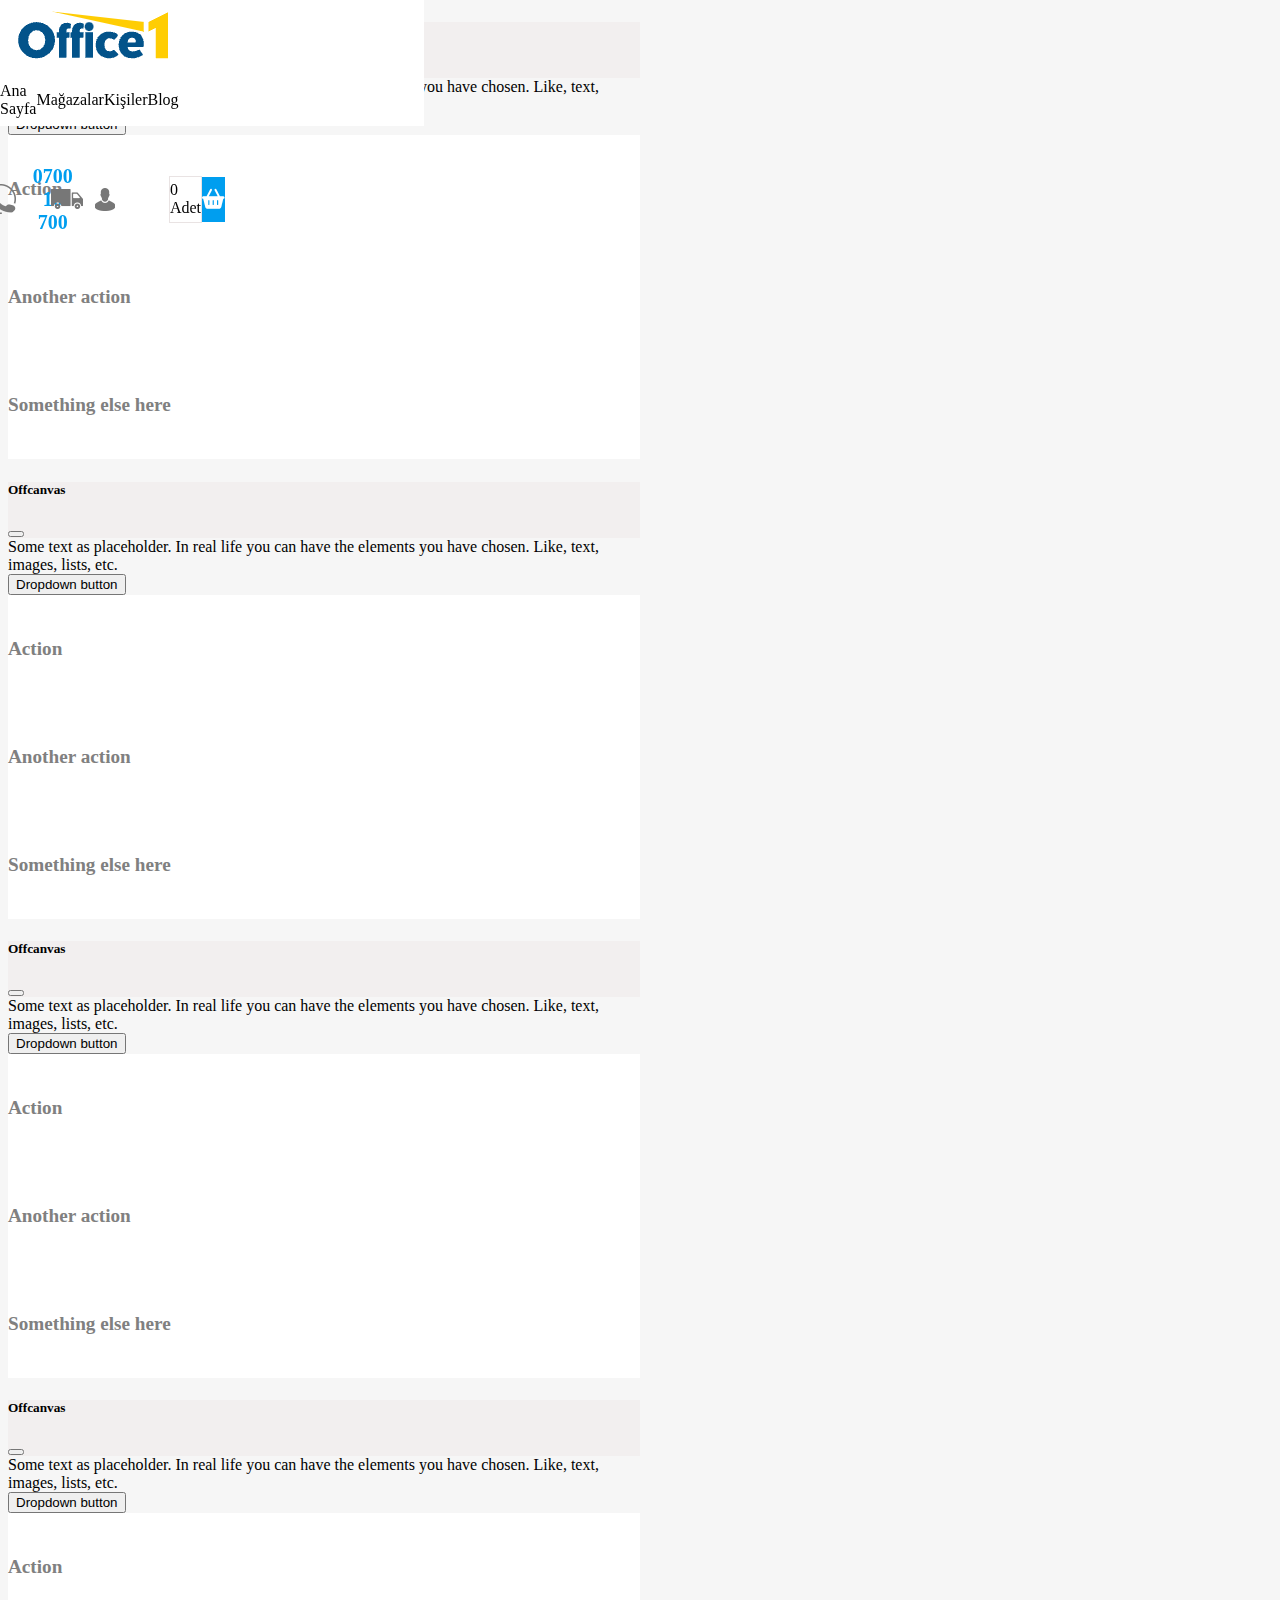
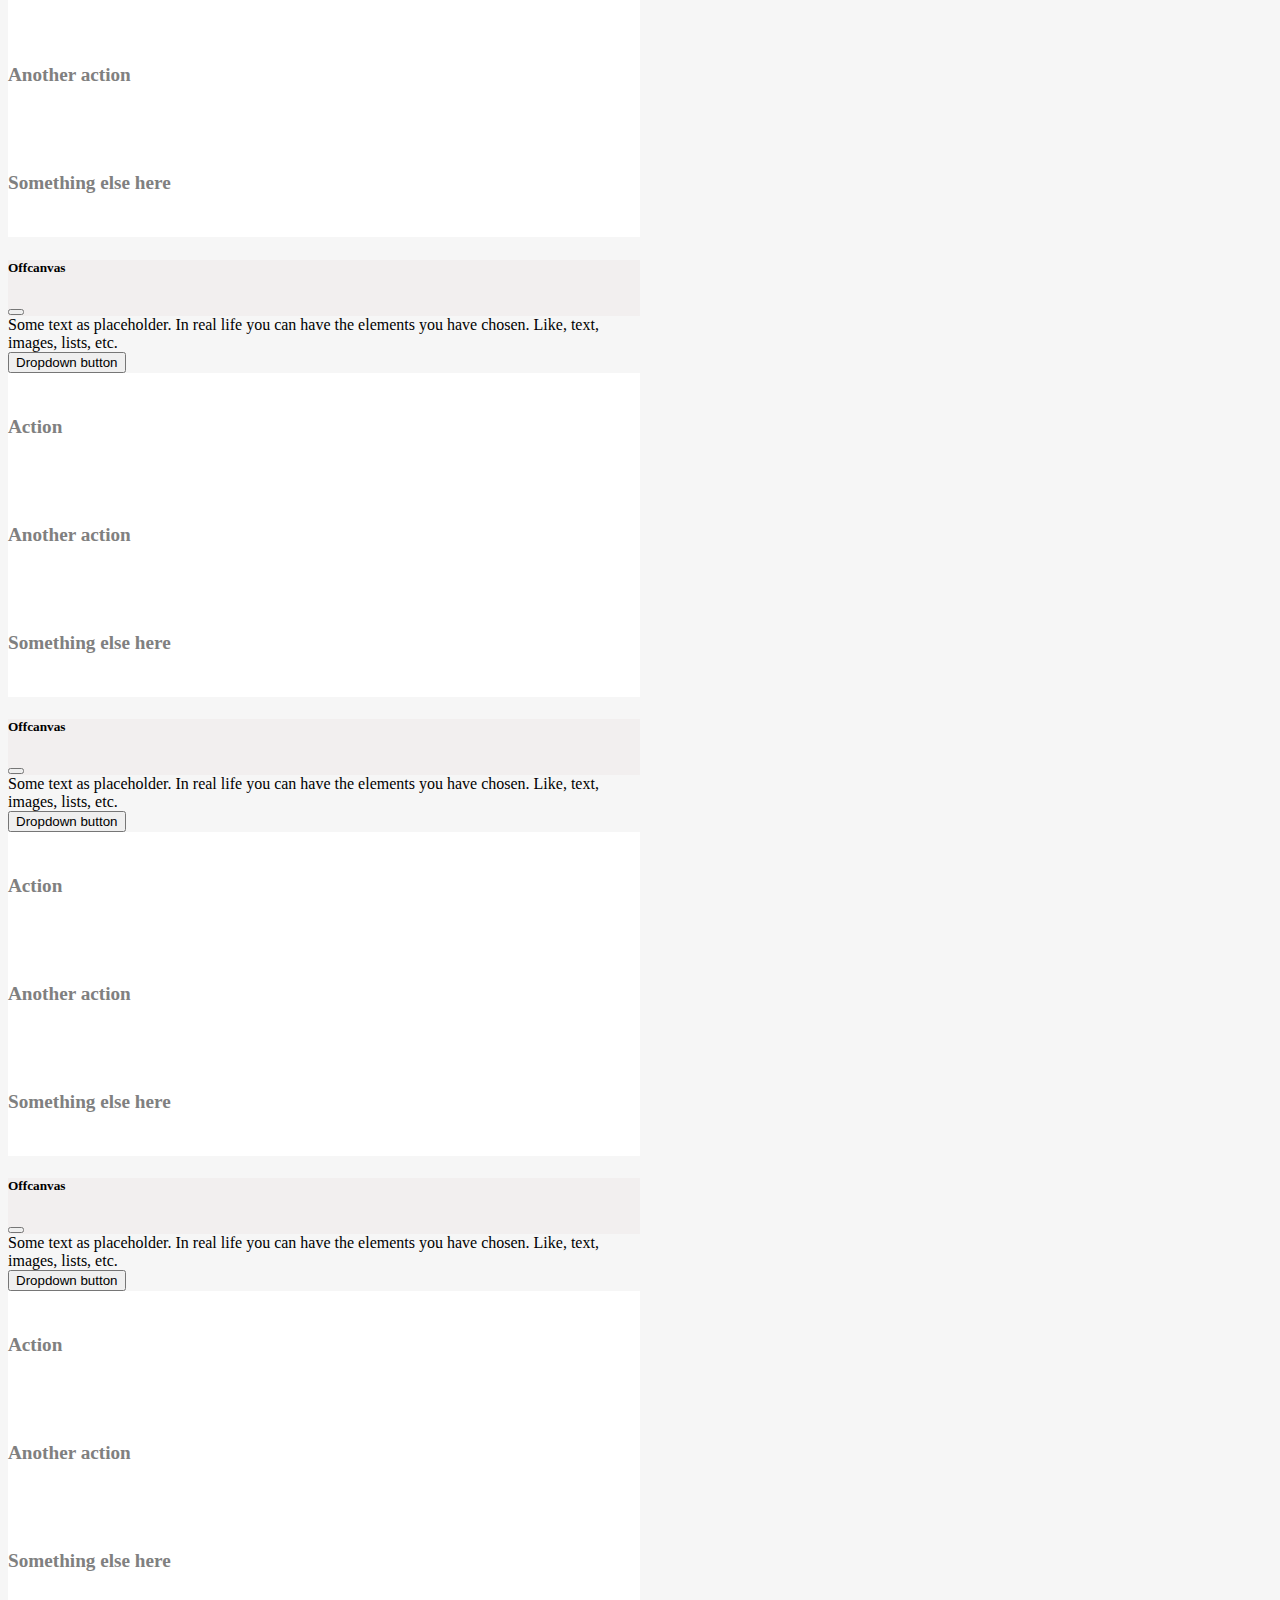
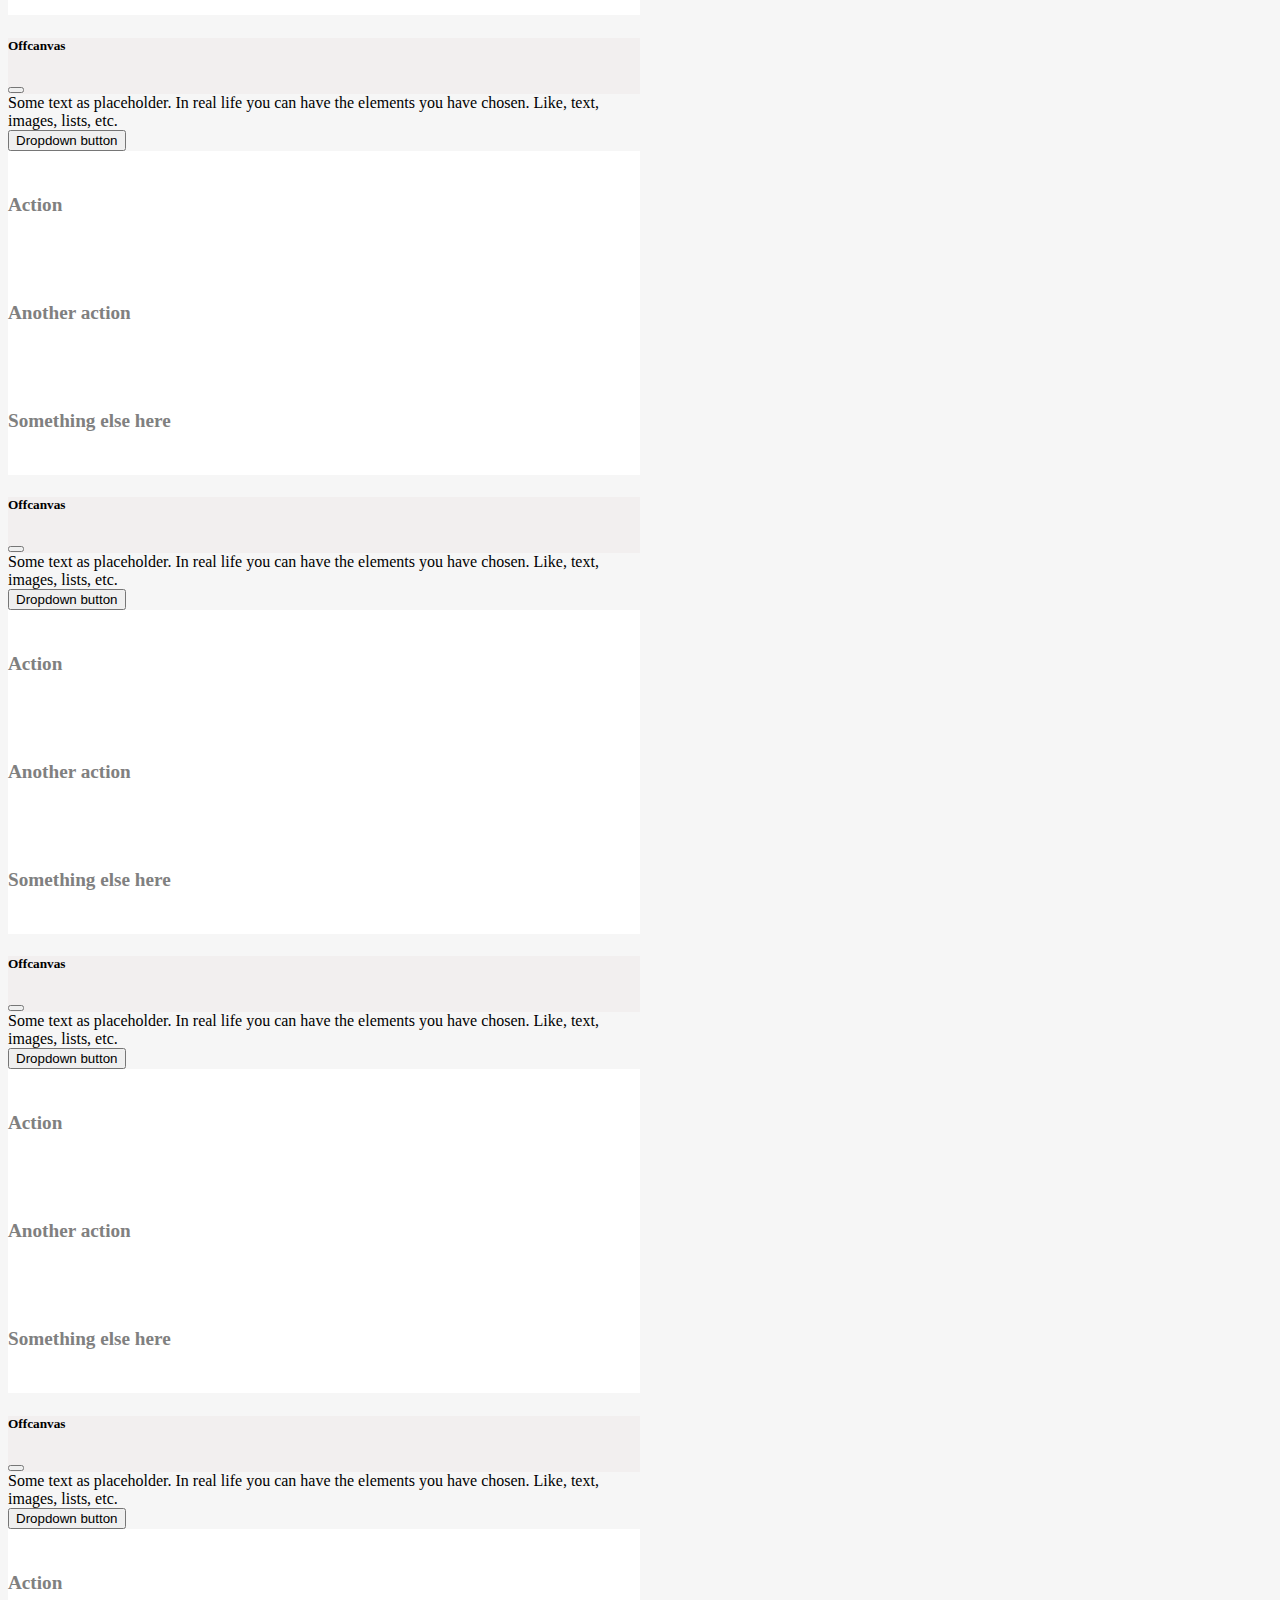
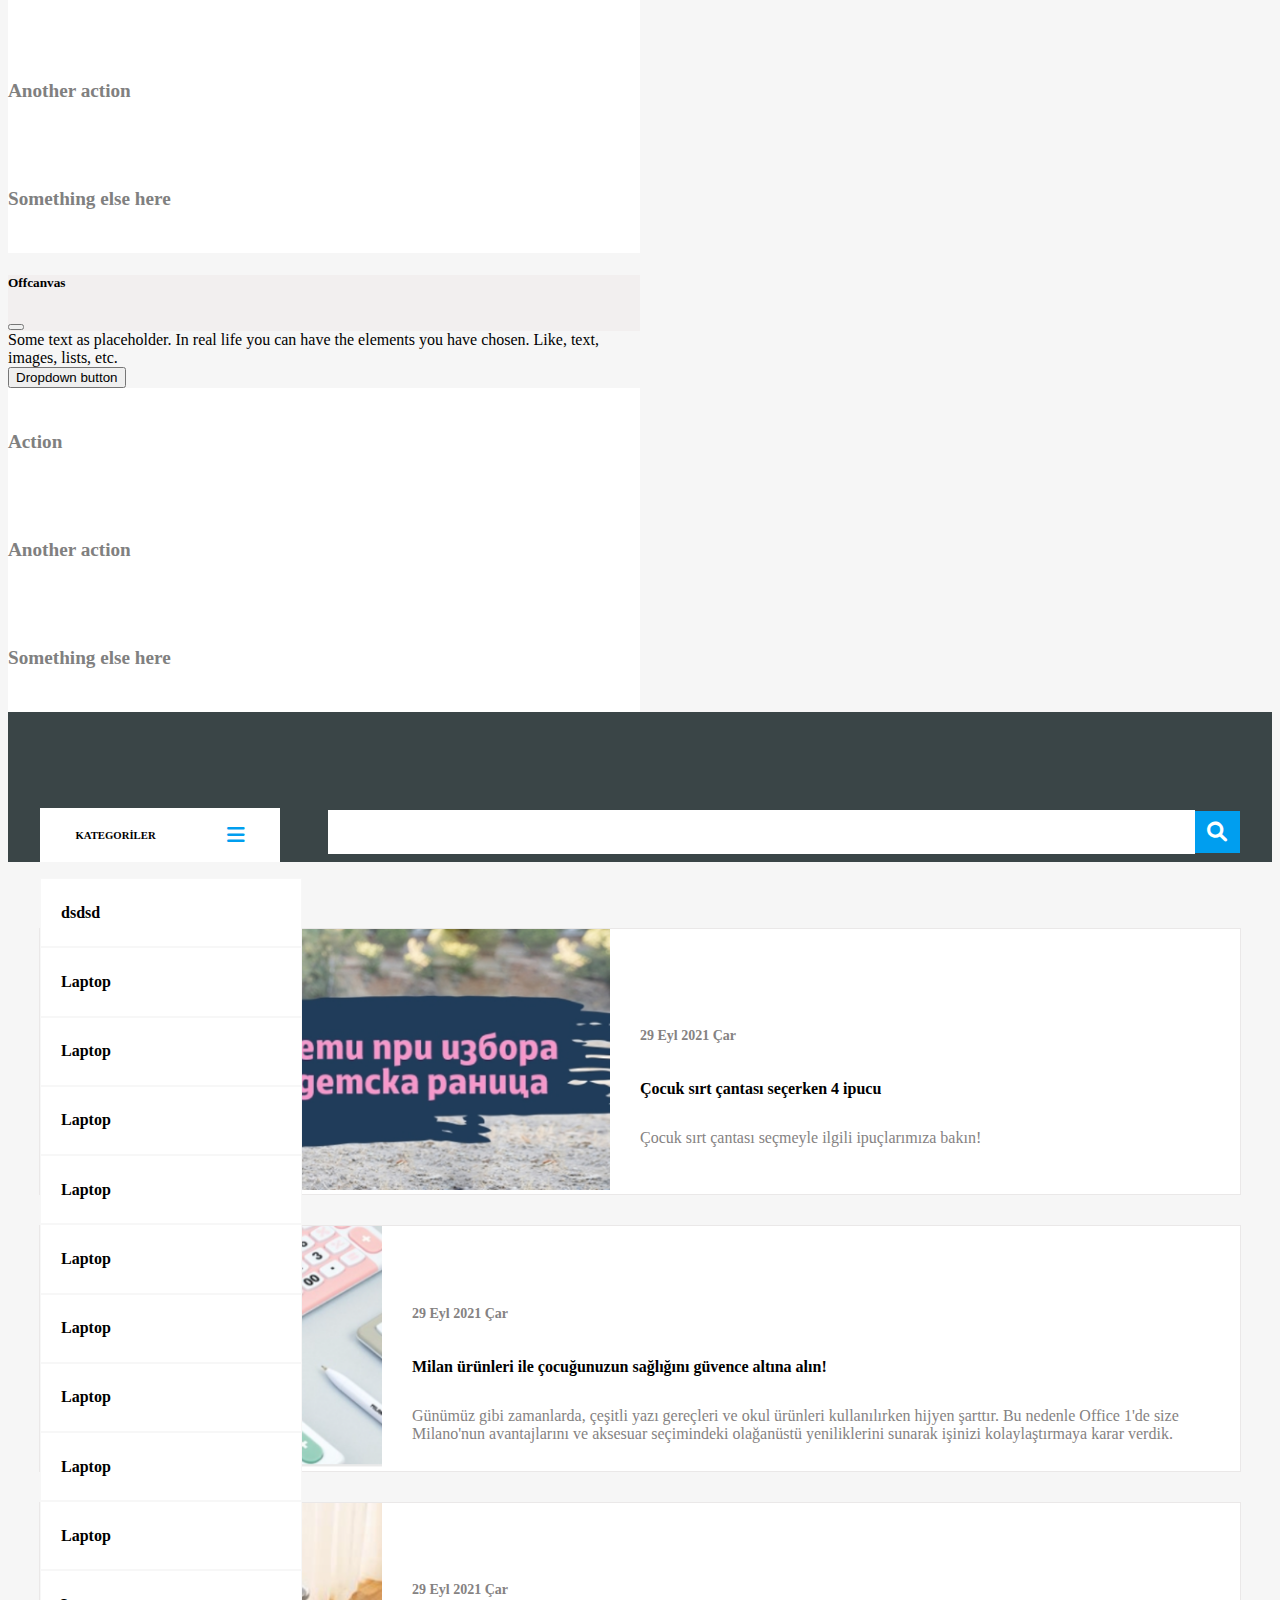
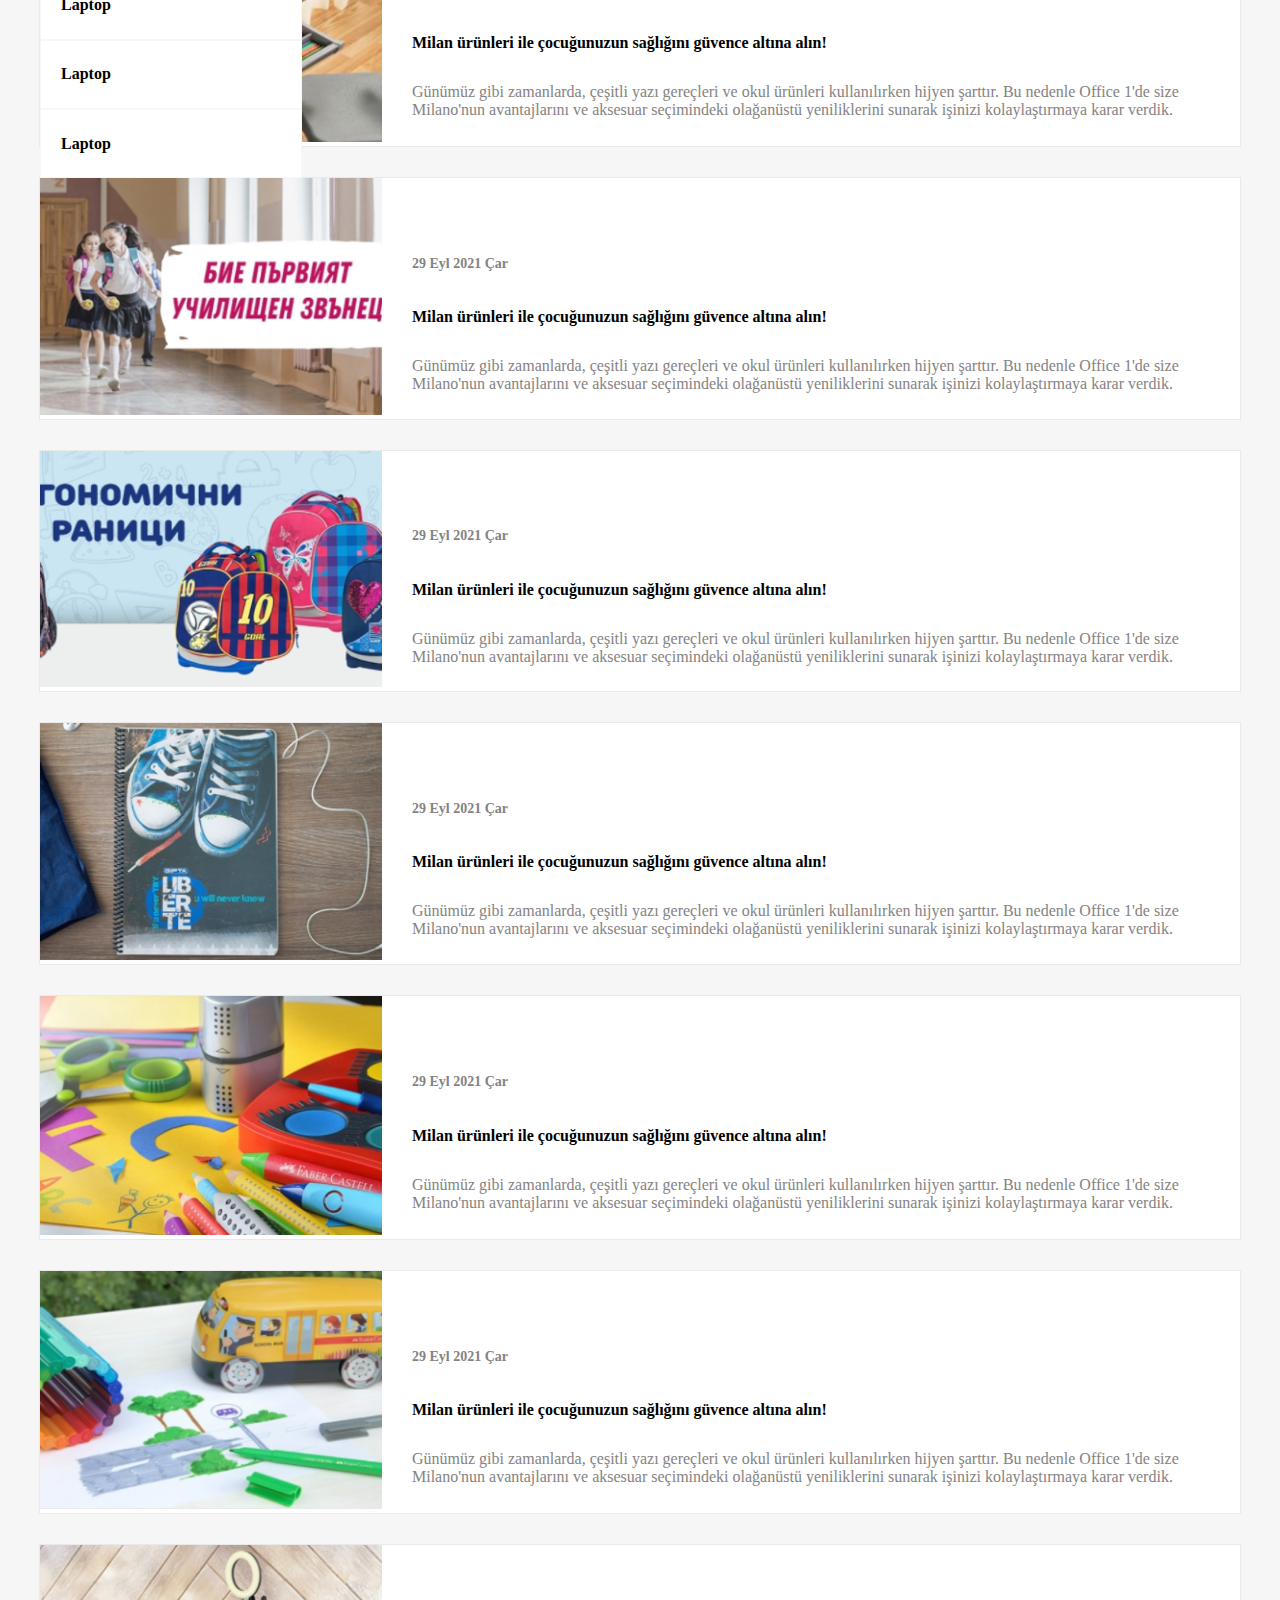
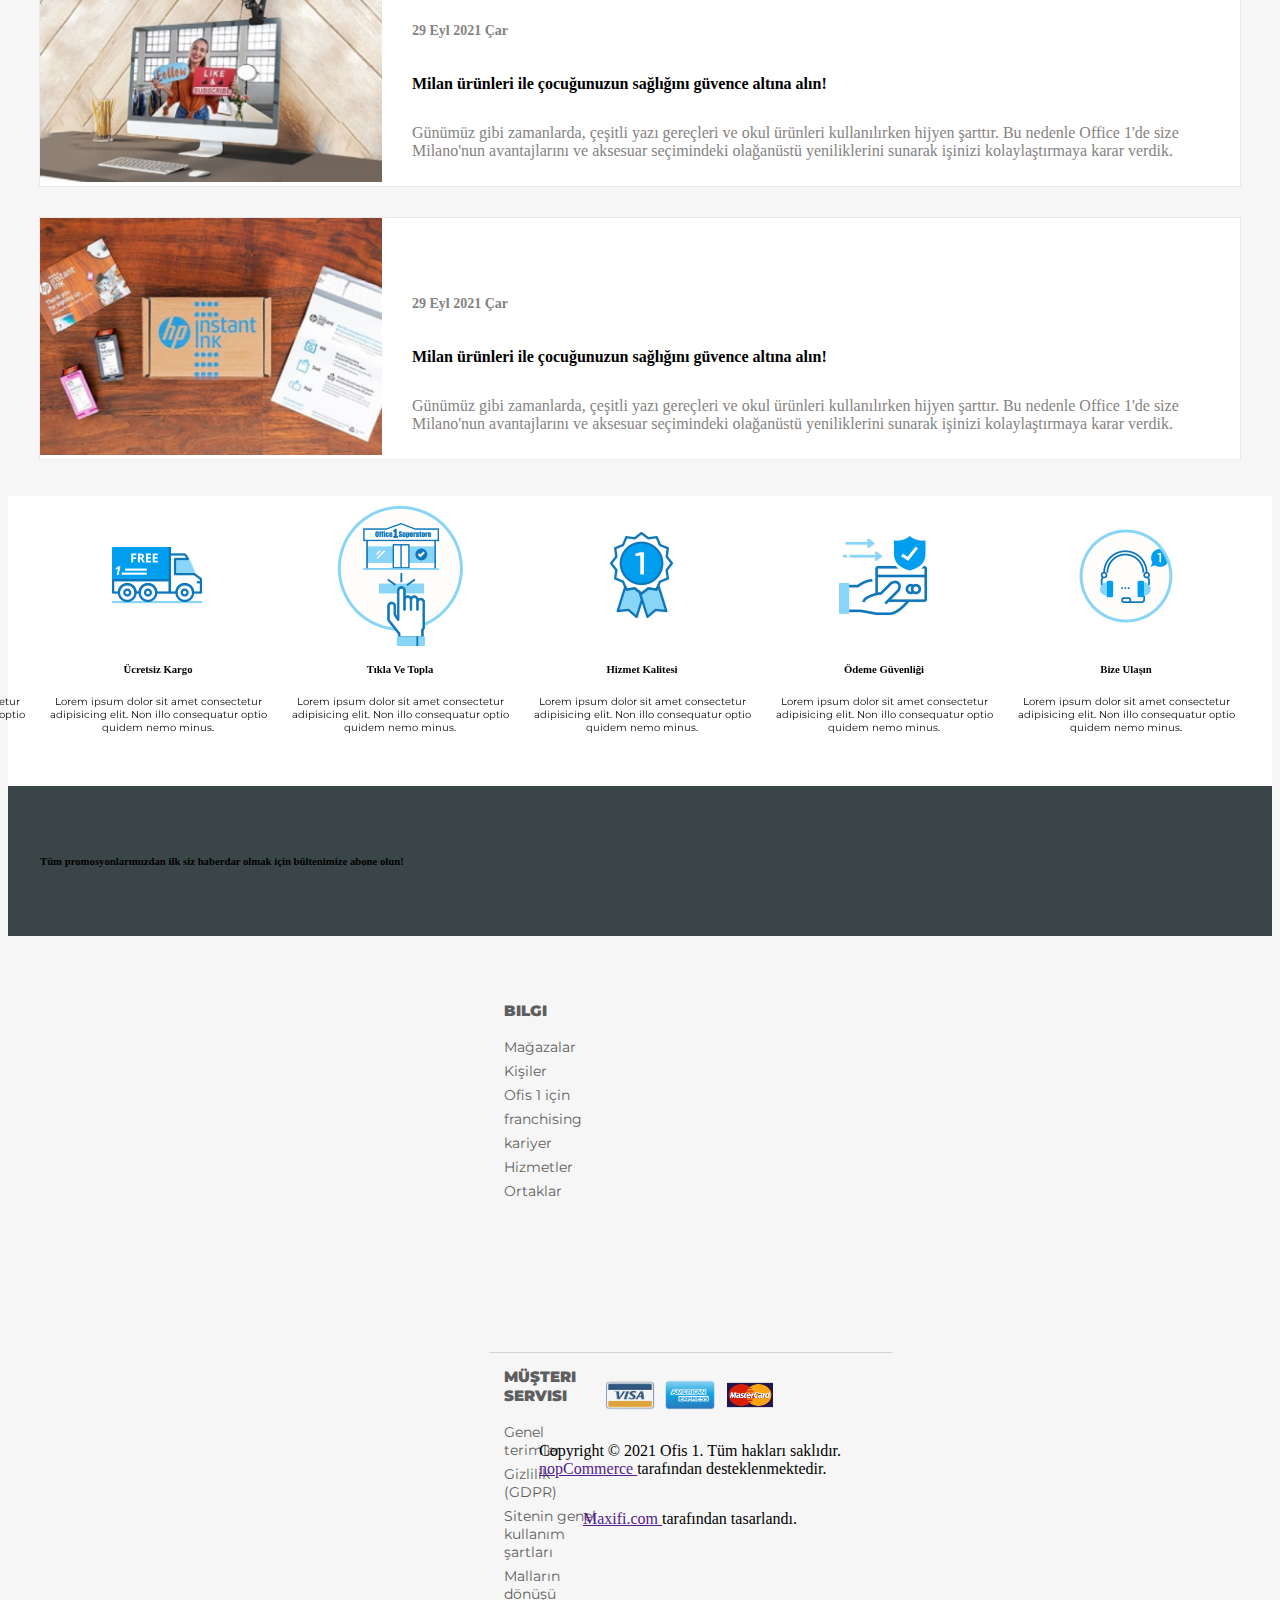
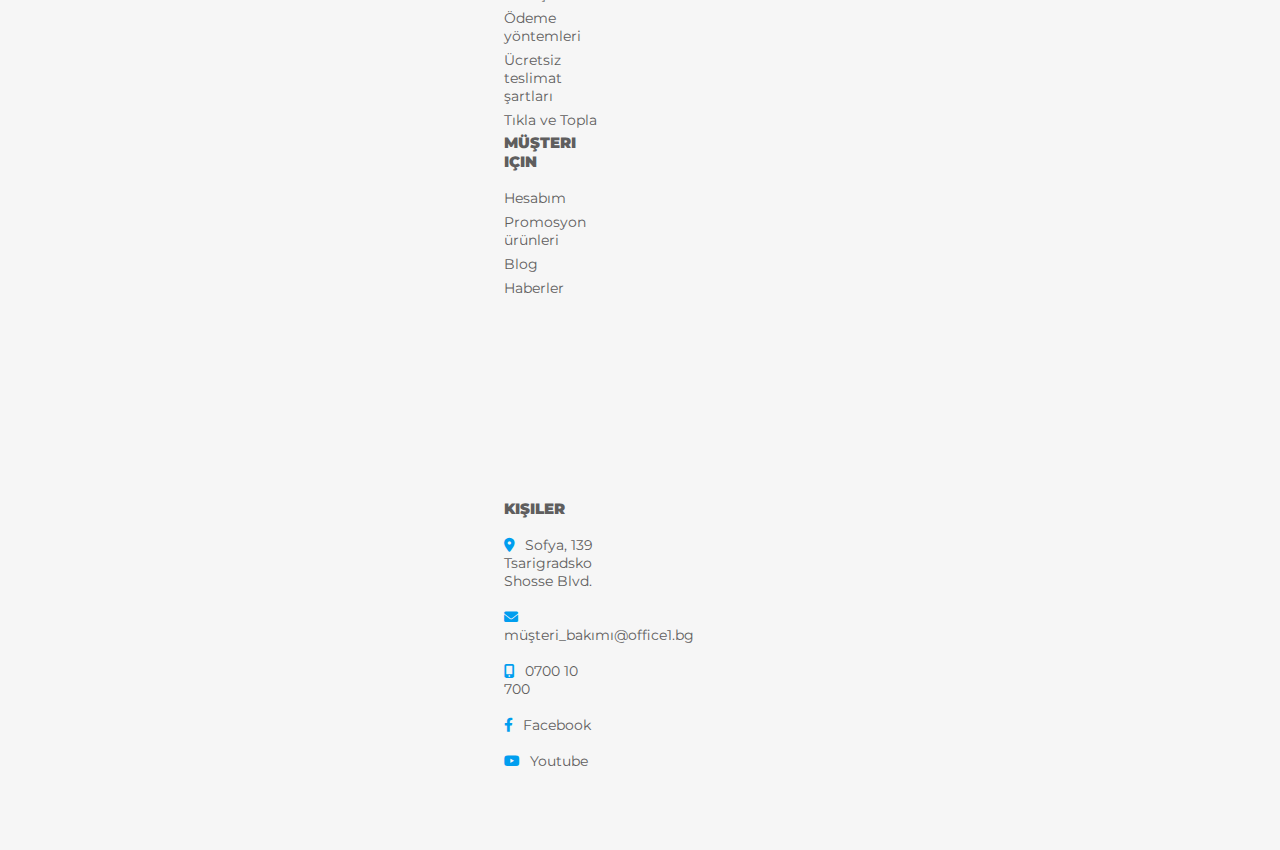
<file: blog.html>
<!doctype html>
<html lang="en">

<head>
    <!-- Required meta tags -->
    <meta charset="utf-8">
    <meta name="viewport" content="width=device-width, initial-scale=1, shrink-to-fit=no">

    <!-- Bootstrap CSS -->
    <link href="https://cdn.jsdelivr.net/npm/bootstrap@5.1.2/dist/css/bootstrap.min.css" rel="stylesheet" integrity="sha384-uWxY/CJNBR+1zjPWmfnSnVxwRheevXITnMqoEIeG1LJrdI0GlVs/9cVSyPYXdcSF" crossorigin="anonymous">

    <!-- Owl-Carousel CSS -->
    <link rel="stylesheet" href="css/owl.carousel.min.css">
    <link rel="stylesheet" href="css/owl.theme.default.min.css">

    <!-- My CSS -->
    <link rel="stylesheet" href="css/mystyle.css">

    <!-- Font-Awesome -->
    <link rel="stylesheet" href="https://cdnjs.cloudflare.com/ajax/libs/font-awesome/6.0.0-beta2/css/all.min.css">

    <!-- Jquary -->

    <title>Hello, world!</title>
</head>

<body>

    <div class="container-fluid p-0">
        <div class="mobile-navbar">
            <div class="mobile-nav">
                <a class="btn-mobile" data-bs-toggle="offcanvas" href="#offcanvasExample" role="button" aria-controls="offcanvasExample">
                    <i class="fas fa-bars"></i>
                </a>
                <a class="btn-mobile" data-bs-toggle="offcanvas" href="#offcanvasScrolling" role="button" aria-controls="offcanvasTop">
                    <i class="fas fa-shopping-basket"></i>
                </a>
                <a class="btn-mobile" data-bs-toggle="offcanvas" href="#offcanvasExample3" role="button" aria-controls="offcanvasExample3">
                    <i class="fas fa-user"></i>
                </a>
                <a class="btn-mobile" data-bs-toggle="offcanvas" href="#offcanvasExample4" role="button" aria-controls="offcanvasExample4">
                    <img src="images/icons-img/ic_delivery.png" alt="">
                </a>
                <a class="btn-mobile" data-bs-toggle="offcanvas" href="#offcanvasExample5" role="button" aria-controls="offcanvasExample5">
                    <i class="fas fa-search"></i>
                </a>
            </div>

            <div class="offcanvas offcanvas-top" data-bs-scroll="true" data-bs-backdrop="false" tabindex="-1" id="offcanvasScrolling" aria-labelledby="offcanvasScrollingLabel">
                <div class="offcanvas-header">
                    <h5 class="offcanvas-title" id="offcanvasScrollingLabel">Colored with scrolling</h5>
                    <button type="button" class="btn-close text-reset" data-bs-dismiss="offcanvas" aria-label="Close"></button>
                </div>
                <div class="offcanvas-body">
                    <p>Try scrolling the rest of the page to see this option in action.</p>
                </div>
            </div>


            <div class="offcanvas offcanvas-start" id="offcanvasExample" aria-labelledby="offcanvasExampleLabel">
                <div class="offcanvas-header">
                    <h5 class="offcanvas-title" id="offcanvasExampleLabel">Offcanvas</h5>
                    <button type="button" class="btn-close text-reset" data-bs-dismiss="offcanvas" aria-label="Close"></button>
                </div>
                <div class="offcanvas-body">
                    <ul>
                        <li data-bs-toggle="offcanvas" href="#offcanvasExample-in-1" role="button" aria-controls="offcanvasExample">
                            <a>MErhabaMerhaba</a>
                            <i class="fas fa-chevron-right"></i>
                        </li>
                        <li data-bs-toggle="offcanvas" href="#offcanvasExample-in-2" role="button" aria-controls="offcanvasExample">
                            <a>MErhabaMerhaba</a>
                            <i class="fas fa-chevron-right"></i>
                        </li>
                        <li data-bs-toggle="offcanvas" href="#offcanvasExample-in-3" role="button" aria-controls="offcanvasExample">
                            <a>MErhabaMerhaba</a>
                            <i class="fas fa-chevron-right"></i>
                        </li>
                        <li data-bs-toggle="offcanvas" href="#offcanvasExample-in-4" role="button" aria-controls="offcanvasExample">
                            <a>MErhabaMerhaba</a>
                            <i class="fas fa-chevron-right"></i>
                        </li>
                        <li data-bs-toggle="offcanvas" href="#offcanvasExample-in-5" role="button" aria-controls="offcanvasExample">
                            <a>MErhabaMerhaba</a>
                            <i class="fas fa-chevron-right"></i>
                        </li>
                        <li data-bs-toggle="offcanvas" href="#offcanvasExample-in-6" role="button" aria-controls="offcanvasExample">
                            <a>MErhabaMerhaba</a>
                            <i class="fas fa-chevron-right"></i>
                        </li>
                        <li data-bs-toggle="offcanvas" href="#offcanvasExample-in-7" role="button" aria-controls="offcanvasExample">
                            <a>MErhabaMerhaba</a>
                            <i class="fas fa-chevron-right"></i>
                        </li>
                        <li data-bs-toggle="offcanvas" href="#offcanvasExample-in-8" role="button" aria-controls="offcanvasExample">
                            <a>MErhabaMerhaba</a>
                            <i class="fas fa-chevron-right"></i>
                        </li>
                        <li data-bs-toggle="offcanvas" href="#offcanvasExample-in-9" role="button" aria-controls="offcanvasExample">
                            <a>MErhabaMerhaba</a>
                            <i class="fas fa-chevron-right"></i>
                        </li>
                        <li data-bs-toggle="offcanvas" href="#offcanvasExample-in-10" role="button" aria-controls="offcanvasExample">
                            <a>MErhabaMerhaba</a>
                            <i class="fas fa-chevron-right"></i>
                        </li>
                        <li data-bs-toggle="offcanvas" href="#offcanvasExample-in-10" role="button" aria-controls="offcanvasExample">
                            <a>MErhabaMerhaba</a>
                            <i class="fas fa-chevron-right"></i>
                        </li>
                        <li data-bs-toggle="offcanvas" href="#offcanvasExample-in-11" role="button" aria-controls="offcanvasExample">
                            <a>MErhabaMerhaba</a>
                            <i class="fas fa-chevron-right"></i>
                        </li>
                        <li data-bs-toggle="offcanvas" href="#offcanvasExample-in-12" role="button" aria-controls="offcanvasExample">
                            <a>MErhabaMerhaba</a>
                            <i class="fas fa-chevron-right"></i>
                        </li>
                        <li data-bs-toggle="offcanvas" href="#offcanvasExample-in-13" role="button" aria-controls="offcanvasExample">
                            <a>MErhabaMerhaba</a>
                            <i class="fas fa-chevron-right"></i>
                        </li>
                    </ul>
                </div>
            </div>

            <div class="offcanvas offcanvas-start" tabindex="-1" id="offcanvasExample-in-1" aria-labelledby="offcanvasExampleLabel">
                <div class="offcanvas-header">
                    <h5 class="offcanvas-title" id="offcanvasExampleLabel">Offcanvas-in-1</h5>
                    <button type="button" class="btn-close text-reset" data-bs-dismiss="offcanvas" aria-label="Close"></button>
                </div>
                <div class="offcanvas-body">
                    <div>
                        Some text as placeholder. In real life you can have the elements you have chosen. Like, text, images, lists, etc.
                    </div>
                    </button>
                </div>
            </div>
        </div>

        <div class="offcanvas offcanvas-start" tabindex="-1" id="offcanvasExample-in-2" aria-labelledby="offcanvasExampleLabel">
            <div class="offcanvas-header">
                <h5 class="offcanvas-title" id="offcanvasExampleLabel">Offcanvas</h5>
                <button type="button" class="btn-close text-reset" data-bs-dismiss="offcanvas" aria-label="Close"></button>
            </div>
            <div class="offcanvas-body">
                <div>
                    Some text as placeholder. In real life you can have the elements you have chosen. Like, text, images, lists, etc.
                </div>
                <div class="dropdown mt-3">
                    <button class="btn btn-secondary dropdown-toggle" type="button" id="dropdownMenuButton" data-bs-toggle="dropdown">
                  Dropdown button
                </button>
                    <ul class="dropdown-menu" aria-labelledby="dropdownMenuButton">
                        <li><a class="dropdown-item" href="#">Action</a></li>
                        <li><a class="dropdown-item" href="#">Another action</a></li>
                        <li><a class="dropdown-item" href="#">Something else here</a></li>
                    </ul>
                </div>
            </div>
        </div>
        <div class="offcanvas offcanvas-start" tabindex="-1" id="offcanvasExample-in-3" aria-labelledby="offcanvasExampleLabel">
            <div class="offcanvas-header">
                <h5 class="offcanvas-title" id="offcanvasExampleLabel">Offcanvas</h5>
                <button type="button" class="btn-close text-reset" data-bs-dismiss="offcanvas" aria-label="Close"></button>
            </div>
            <div class="offcanvas-body">
                <div>
                    Some text as placeholder. In real life you can have the elements you have chosen. Like, text, images, lists, etc.
                </div>
                <div class="dropdown mt-3">
                    <button class="btn btn-secondary dropdown-toggle" type="button" id="dropdownMenuButton" data-bs-toggle="dropdown">
                  Dropdown button
                </button>
                    <ul class="dropdown-menu" aria-labelledby="dropdownMenuButton">
                        <li><a class="dropdown-item" href="#">Action</a></li>
                        <li><a class="dropdown-item" href="#">Another action</a></li>
                        <li><a class="dropdown-item" href="#">Something else here</a></li>
                    </ul>
                </div>
            </div>
        </div>
        <div class="offcanvas offcanvas-start" tabindex="-1" id="offcanvasExample-in-4" aria-labelledby="offcanvasExampleLabel">
            <div class="offcanvas-header">
                <h5 class="offcanvas-title" id="offcanvasExampleLabel">Offcanvas</h5>
                <button type="button" class="btn-close text-reset" data-bs-dismiss="offcanvas" aria-label="Close"></button>
            </div>
            <div class="offcanvas-body">
                <div>
                    Some text as placeholder. In real life you can have the elements you have chosen. Like, text, images, lists, etc.
                </div>
                <div class="dropdown mt-3">
                    <button class="btn btn-secondary dropdown-toggle" type="button" id="dropdownMenuButton" data-bs-toggle="dropdown">
                  Dropdown button
                </button>
                    <ul class="dropdown-menu" aria-labelledby="dropdownMenuButton">
                        <li><a class="dropdown-item" href="#">Action</a></li>
                        <li><a class="dropdown-item" href="#">Another action</a></li>
                        <li><a class="dropdown-item" href="#">Something else here</a></li>
                    </ul>
                </div>
            </div>
        </div>
        <div class="offcanvas offcanvas-start" tabindex="-1" id="offcanvasExample-in-5" aria-labelledby="offcanvasExampleLabel">
            <div class="offcanvas-header">
                <h5 class="offcanvas-title" id="offcanvasExampleLabel">Offcanvas</h5>
                <button type="button" class="btn-close text-reset" data-bs-dismiss="offcanvas" aria-label="Close"></button>
            </div>
            <div class="offcanvas-body">
                <div>
                    Some text as placeholder. In real life you can have the elements you have chosen. Like, text, images, lists, etc.
                </div>
                <div class="dropdown mt-3">
                    <button class="btn btn-secondary dropdown-toggle" type="button" id="dropdownMenuButton" data-bs-toggle="dropdown">
                  Dropdown button
                </button>
                    <ul class="dropdown-menu" aria-labelledby="dropdownMenuButton">
                        <li><a class="dropdown-item" href="#">Action</a></li>
                        <li><a class="dropdown-item" href="#">Another action</a></li>
                        <li><a class="dropdown-item" href="#">Something else here</a></li>
                    </ul>
                </div>
            </div>
        </div>
        <div class="offcanvas offcanvas-start" tabindex="-1" id="offcanvasExample-in-6" aria-labelledby="offcanvasExampleLabel">
            <div class="offcanvas-header">
                <h5 class="offcanvas-title" id="offcanvasExampleLabel">Offcanvas</h5>
                <button type="button" class="btn-close text-reset" data-bs-dismiss="offcanvas" aria-label="Close"></button>
            </div>
            <div class="offcanvas-body">
                <div>
                    Some text as placeholder. In real life you can have the elements you have chosen. Like, text, images, lists, etc.
                </div>
                <div class="dropdown mt-3">
                    <button class="btn btn-secondary dropdown-toggle" type="button" id="dropdownMenuButton" data-bs-toggle="dropdown">
                  Dropdown button
                </button>
                    <ul class="dropdown-menu" aria-labelledby="dropdownMenuButton">
                        <li><a class="dropdown-item" href="#">Action</a></li>
                        <li><a class="dropdown-item" href="#">Another action</a></li>
                        <li><a class="dropdown-item" href="#">Something else here</a></li>
                    </ul>
                </div>
            </div>
        </div>
        <div class="offcanvas offcanvas-start" tabindex="-1" id="offcanvasExample-in-7" aria-labelledby="offcanvasExampleLabel">
            <div class="offcanvas-header">
                <h5 class="offcanvas-title" id="offcanvasExampleLabel">Offcanvas</h5>
                <button type="button" class="btn-close text-reset" data-bs-dismiss="offcanvas" aria-label="Close"></button>
            </div>
            <div class="offcanvas-body">
                <div>
                    Some text as placeholder. In real life you can have the elements you have chosen. Like, text, images, lists, etc.
                </div>
                <div class="dropdown mt-3">
                    <button class="btn btn-secondary dropdown-toggle" type="button" id="dropdownMenuButton" data-bs-toggle="dropdown">
                  Dropdown button
                </button>
                    <ul class="dropdown-menu" aria-labelledby="dropdownMenuButton">
                        <li><a class="dropdown-item" href="#">Action</a></li>
                        <li><a class="dropdown-item" href="#">Another action</a></li>
                        <li><a class="dropdown-item" href="#">Something else here</a></li>
                    </ul>
                </div>
            </div>
        </div>
        <div class="offcanvas offcanvas-start" tabindex="-1" id="offcanvasExample-in-8" aria-labelledby="offcanvasExampleLabel">
            <div class="offcanvas-header">
                <h5 class="offcanvas-title" id="offcanvasExampleLabel">Offcanvas</h5>
                <button type="button" class="btn-close text-reset" data-bs-dismiss="offcanvas" aria-label="Close"></button>
            </div>
            <div class="offcanvas-body">
                <div>
                    Some text as placeholder. In real life you can have the elements you have chosen. Like, text, images, lists, etc.
                </div>
                <div class="dropdown mt-3">
                    <button class="btn btn-secondary dropdown-toggle" type="button" id="dropdownMenuButton" data-bs-toggle="dropdown">
                  Dropdown button
                </button>
                    <ul class="dropdown-menu" aria-labelledby="dropdownMenuButton">
                        <li><a class="dropdown-item" href="#">Action</a></li>
                        <li><a class="dropdown-item" href="#">Another action</a></li>
                        <li><a class="dropdown-item" href="#">Something else here</a></li>
                    </ul>
                </div>
            </div>
        </div>
        <div class="offcanvas offcanvas-start" tabindex="-1" id="offcanvasExample-in-9" aria-labelledby="offcanvasExampleLabel">
            <div class="offcanvas-header">
                <h5 class="offcanvas-title" id="offcanvasExampleLabel">Offcanvas</h5>
                <button type="button" class="btn-close text-reset" data-bs-dismiss="offcanvas" aria-label="Close"></button>
            </div>
            <div class="offcanvas-body">
                <div>
                    Some text as placeholder. In real life you can have the elements you have chosen. Like, text, images, lists, etc.
                </div>
                <div class="dropdown mt-3">
                    <button class="btn btn-secondary dropdown-toggle" type="button" id="dropdownMenuButton" data-bs-toggle="dropdown">
                  Dropdown button
                </button>
                    <ul class="dropdown-menu" aria-labelledby="dropdownMenuButton">
                        <li><a class="dropdown-item" href="#">Action</a></li>
                        <li><a class="dropdown-item" href="#">Another action</a></li>
                        <li><a class="dropdown-item" href="#">Something else here</a></li>
                    </ul>
                </div>
            </div>
        </div>
        <div class="offcanvas offcanvas-start" tabindex="-1" id="offcanvasExample-in-10" aria-labelledby="offcanvasExampleLabel">
            <div class="offcanvas-header">
                <h5 class="offcanvas-title" id="offcanvasExampleLabel">Offcanvas</h5>
                <button type="button" class="btn-close text-reset" data-bs-dismiss="offcanvas" aria-label="Close"></button>
            </div>
            <div class="offcanvas-body">
                <div>
                    Some text as placeholder. In real life you can have the elements you have chosen. Like, text, images, lists, etc.
                </div>
                <div class="dropdown mt-3">
                    <button class="btn btn-secondary dropdown-toggle" type="button" id="dropdownMenuButton" data-bs-toggle="dropdown">
                  Dropdown button
                </button>
                    <ul class="dropdown-menu" aria-labelledby="dropdownMenuButton">
                        <li><a class="dropdown-item" href="#">Action</a></li>
                        <li><a class="dropdown-item" href="#">Another action</a></li>
                        <li><a class="dropdown-item" href="#">Something else here</a></li>
                    </ul>
                </div>
            </div>
        </div>
        <div class="offcanvas offcanvas-start" tabindex="-1" id="offcanvasExample-in-11" aria-labelledby="offcanvasExampleLabel">
            <div class="offcanvas-header">
                <h5 class="offcanvas-title" id="offcanvasExampleLabel">Offcanvas</h5>
                <button type="button" class="btn-close text-reset" data-bs-dismiss="offcanvas" aria-label="Close"></button>
            </div>
            <div class="offcanvas-body">
                <div>
                    Some text as placeholder. In real life you can have the elements you have chosen. Like, text, images, lists, etc.
                </div>
                <div class="dropdown mt-3">
                    <button class="btn btn-secondary dropdown-toggle" type="button" id="dropdownMenuButton" data-bs-toggle="dropdown">
                  Dropdown button
                </button>
                    <ul class="dropdown-menu" aria-labelledby="dropdownMenuButton">
                        <li><a class="dropdown-item" href="#">Action</a></li>
                        <li><a class="dropdown-item" href="#">Another action</a></li>
                        <li><a class="dropdown-item" href="#">Something else here</a></li>
                    </ul>
                </div>
            </div>
        </div>
        <div class="offcanvas offcanvas-start" tabindex="-1" id="offcanvasExample-in-12" aria-labelledby="offcanvasExampleLabel">
            <div class="offcanvas-header">
                <h5 class="offcanvas-title" id="offcanvasExampleLabel">Offcanvas</h5>
                <button type="button" class="btn-close text-reset" data-bs-dismiss="offcanvas" aria-label="Close"></button>
            </div>
            <div class="offcanvas-body">
                <div>
                    Some text as placeholder. In real life you can have the elements you have chosen. Like, text, images, lists, etc.
                </div>
                <div class="dropdown mt-3">
                    <button class="btn btn-secondary dropdown-toggle" type="button" id="dropdownMenuButton" data-bs-toggle="dropdown">
                  Dropdown button
                </button>
                    <ul class="dropdown-menu" aria-labelledby="dropdownMenuButton">
                        <li><a class="dropdown-item" href="#">Action</a></li>
                        <li><a class="dropdown-item" href="#">Another action</a></li>
                        <li><a class="dropdown-item" href="#">Something else here</a></li>
                    </ul>
                </div>
            </div>
        </div>
        <div class="offcanvas offcanvas-start" tabindex="-1" id="offcanvasExample-in-13" aria-labelledby="offcanvasExampleLabel">
            <div class="offcanvas-header">
                <h5 class="offcanvas-title" id="offcanvasExampleLabel">Offcanvas</h5>
                <button type="button" class="btn-close text-reset" data-bs-dismiss="offcanvas" aria-label="Close"></button>
            </div>
            <div class="offcanvas-body">
                <div>
                    Some text as placeholder. In real life you can have the elements you have chosen. Like, text, images, lists, etc.
                </div>
                <div class="dropdown mt-3">
                    <button class="btn btn-secondary dropdown-toggle" type="button" id="dropdownMenuButton" data-bs-toggle="dropdown">
                  Dropdown button
                </button>
                    <ul class="dropdown-menu" aria-labelledby="dropdownMenuButton">
                        <li><a class="dropdown-item" href="#">Action</a></li>
                        <li><a class="dropdown-item" href="#">Another action</a></li>
                        <li><a class="dropdown-item" href="#">Something else here</a></li>
                    </ul>
                </div>
            </div>
        </div>
    </div>

    <div class="mobil-section-logo">
        <div class="logo">
            <img src="images/logo/logo.PNG" alt="">
        </div>
    </div>


    <div class="container-fluid white fixed">
        <div class="mycontainer">
            <div class="navbar">
                <div class="section-brand">
                    <img src="images/logo/logo.PNG" alt="">
                </div>
                <div class="section-link">
                    <ul>
                        <li><a href="">Ana Sayfa</a></li>
                        <li><a href="">Mağazalar</a></li>
                        <li><a href="">Kişiler</a></li>
                        <li><a href="">Blog</a></li>
                    </ul>
                    <div class="search">
                        <div class="insearch">
                            <input type="text">
                            <i class="fas fa-search"></i>
                        </div>
                    </div>
                </div>
                <div class="section-info">
                    <div class="phone">
                        <img src="images/icons-img/ic_tel.png" alt="">
                        <h6>0700 10 700</h6>
                    </div>
                    <div class="cargo-profile">
                        <img src="images/icons-img/ic_delivery.png" alt="">
                        <img src="images/icons-img/ic_profil_off_1.png" alt="">
                    </div>
                    <div class="shopping-basket">
                        <span>0 Adet</span>
                        <i class="fas fa-shopping-basket"></i>
                    </div>
                </div>
            </div>
        </div>
    </div>

    <div class="container-fluid dark-container">
        <div class="mycontainer">
            <div class="navbar-alts">
                <div class="category">
                    <div class="category-toggle">
                        <h6>KATEGORİLER</h6>
                        <i class="toggle fas fa-bars"></i>
                    </div>
                </div>
                <div class="search-section">
                    <div class="search">
                        <input type="text">
                        <i class="fas fa-search"></i>
                    </div>
                </div>
            </div>
        </div>
    </div>

    <div class="category-section-home">
        <div class="category-container2">
            <div class="category-screen2">
                <ul id="sidebar" class="category-sidebar2">
                    <li class="category-td">
                        <a>dsdsd</a>
                        <ul>
                            <li>
                                <div class="title">
                                    <img src="images/icons-img/menu-icons/category-one/1.PNG" alt="">
                                    <div class="write">
                                        <h6>Yazma Ve Düzeltme</h6>
                                    </div>
                                </div>

                                <div class="links">
                                    <a class="link" href="#">Merhaba</a>
                                    <a class="link" href="#">Merhaba</a>
                                    <a class="link" href="#">Merhaba</a>
                                    <a class="link2" href="#">Merhaba</a>
                                </div>
                            </li>
                            <li>
                                <div class="title">
                                    <img src="images/icons-img/menu-icons/category-one/2.PNG" alt="">
                                    <div class="write">
                                        <h6>Yazma Ve Düzeltme</h6>
                                    </div>
                                </div>

                                <div class="links">
                                    <a class="link" href="#">Merhaba</a>
                                    <a class="link" href="#">Merhaba</a>
                                    <a class="link" href="#">Merhaba</a>
                                    <a class="link2" href="#">Merhaba</a>
                                </div>
                            </li>
                            <li>
                                <div class="title">
                                    <img src="images/icons-img/menu-icons/category-one/3.PNG" alt="">
                                    <div class="write">
                                        <h6>Yazma Ve Düzeltme</h6>
                                    </div>
                                </div>

                                <div class="links">
                                    <a class="link" href="#">Merhaba</a>
                                    <a class="link" href="#">Merhaba</a>
                                    <a class="link" href="#">Merhaba</a>
                                    <a class="link2" href="#">Merhaba</a>
                                </div>
                            </li>
                            <li>
                                <div class="title">
                                    <img src="images/icons-img/menu-icons/category-one/4.PNG" alt="">
                                    <div class="write">
                                        <h6>Yazma Ve Düzeltme</h6>
                                    </div>
                                </div>

                                <div class="links">
                                    <a class="link" href="#">Merhaba</a>
                                    <a class="link" href="#">Merhaba</a>
                                    <a class="link" href="#">Merhaba</a>
                                    <a class="link2" href="#">Merhaba</a>
                                </div>
                            </li>
                            <li>
                                <div class="title">
                                    <img src="images/icons-img/menu-icons/category-one/5.PNG" alt="">
                                    <div class="write">
                                        <h6>Yazma Ve Düzeltme</h6>
                                    </div>
                                </div>

                                <div class="links">
                                    <a class="link" href="#">Merhaba</a>
                                    <a class="link" href="#">Merhaba</a>
                                    <a class="link" href="#">Merhaba</a>
                                    <a class="link2" href="#">Merhaba</a>
                                </div>
                            </li>
                            <li>
                                <div class="title">
                                    <img src="images/icons-img/menu-icons/category-one/6.PNG" alt="">
                                    <div class="write">
                                        <h6>Yazma Ve Düzeltme</h6>
                                    </div>
                                </div>

                                <div class="links">
                                    <a class="link" href="#">Merhaba</a>
                                    <a class="link" href="#">Merhaba</a>
                                    <a class="link" href="#">Merhaba</a>
                                    <a class="link2" href="#">Merhaba</a>
                                </div>
                            </li>
                            <li>
                                <div class="title">
                                    <img src="images/icons-img/menu-icons/category-one/7.PNG" alt="">
                                    <div class="write">
                                        <h6>Yazma Ve Düzeltme</h6>
                                    </div>
                                </div>

                                <div class="links">
                                    <a class="link" href="#">Merhaba</a>
                                    <a class="link" href="#">Merhaba</a>
                                    <a class="link" href="#">Merhaba</a>
                                    <a class="link2" href="#">Merhaba</a>
                                </div>
                            </li>
                        </ul>
                    </li>
                    <li class="category-td">
                        <a>Laptop</a>
                        <ul>
                            <li>
                                <div class="title">
                                    <img src="images/icons-img/menu-icons/category-two/1.PNG" alt="">
                                    <div class="write">
                                        <h6>Yazma Ve Düzeltme</h6>
                                    </div>
                                </div>

                                <div class="links">
                                    <a class="link" href="#">Merhaba</a>
                                    <a class="link" href="#">Merhaba</a>
                                    <a class="link" href="#">Merhaba</a>
                                    <a class="link2" href="#">Merhaba</a>
                                </div>
                            </li>
                            <li>
                                <div class="title">
                                    <img src="images/icons-img/menu-icons/category-two/2.PNG" alt="">
                                    <div class="write">
                                        <h6>Yazma Ve Düzeltme</h6>
                                    </div>
                                </div>

                                <div class="links">
                                    <a class="link" href="#">Merhaba</a>
                                    <a class="link" href="#">Merhaba</a>
                                    <a class="link" href="#">Merhaba</a>
                                    <a class="link2" href="#">Merhaba</a>
                                </div>
                            </li>
                            <li>
                                <div class="title">
                                    <img src="images/icons-img/menu-icons/category-two/3.PNG" alt="">
                                    <div class="write">
                                        <h6>Yazma Ve Düzeltme</h6>
                                    </div>
                                </div>

                                <div class="links">
                                    <a class="link" href="#">Merhaba</a>
                                    <a class="link" href="#">Merhaba</a>
                                    <a class="link" href="#">Merhaba</a>
                                    <a class="link2" href="#">Merhaba</a>
                                </div>
                            </li>
                            <li>
                                <div class="title">
                                    <img src="images/icons-img/menu-icons/category-two/4.PNG" alt="">
                                    <div class="write">
                                        <h6>Yazma Ve Düzeltme</h6>
                                    </div>
                                </div>

                                <div class="links">
                                    <a class="link" href="#">Merhaba</a>
                                    <a class="link" href="#">Merhaba</a>
                                    <a class="link" href="#">Merhaba</a>
                                    <a class="link2" href="#">Merhaba</a>
                                </div>
                            </li>
                            <li>
                                <div class="title">
                                    <img src="images/icons-img/menu-icons/category-two/5.PNG" alt="">
                                    <div class="write">
                                        <h6>Yazma Ve Düzeltme</h6>
                                    </div>
                                </div>

                                <div class="links">
                                    <a class="link" href="#">Merhaba</a>
                                    <a class="link" href="#">Merhaba</a>
                                    <a class="link" href="#">Merhaba</a>
                                    <a class="link2" href="#">Merhaba</a>
                                </div>
                            </li>
                            <li>
                                <div class="title">
                                    <img src="images/icons-img/menu-icons/category-two/6.PNG" alt="">
                                    <div class="write">
                                        <h6>Yazma Ve Düzeltme</h6>
                                    </div>
                                </div>

                                <div class="links">
                                    <a class="link" href="#">Merhaba</a>
                                    <a class="link" href="#">Merhaba</a>
                                    <a class="link" href="#">Merhaba</a>
                                    <a class="link2" href="#">Merhaba</a>
                                </div>
                            </li>
                            <li>
                                <div class="title">
                                    <img src="images/icons-img/menu-icons/category-two/7.PNG" alt="">
                                    <div class="write">
                                        <h6>Yazma Ve Düzeltme</h6>
                                    </div>
                                </div>

                                <div class="links">
                                    <a class="link" href="#">Merhaba</a>
                                    <a class="link" href="#">Merhaba</a>
                                    <a class="link" href="#">Merhaba</a>
                                    <a class="link2" href="#">Merhaba</a>
                                </div>
                            </li>
                        </ul>
                    </li>
                    <li class="category-td">
                        <a>Laptop</a>
                        <ul>
                            <li>
                                <div class="title">
                                    <img src="images/icons-img/menu-icons/category-three/1.PNG" alt="">
                                    <div class="write">
                                        <h6>Yazma Ve Düzeltme</h6>
                                    </div>
                                </div>

                                <div class="links">
                                    <a class="link" href="#">Merhaba</a>
                                    <a class="link" href="#">Merhaba</a>
                                    <a class="link" href="#">Merhaba</a>
                                    <a class="link2" href="#">Merhaba</a>
                                </div>
                            </li>
                            <li>
                                <div class="title">
                                    <img src="images/icons-img/menu-icons/category-three/2.PNG" alt="">
                                    <div class="write">
                                        <h6>Yazma Ve Düzeltme</h6>
                                    </div>
                                </div>

                                <div class="links">
                                    <a class="link" href="#">Merhaba</a>
                                    <a class="link" href="#">Merhaba</a>
                                    <a class="link" href="#">Merhaba</a>
                                    <a class="link2" href="#">Merhaba</a>
                                </div>
                            </li>
                            <li>
                                <div class="title">
                                    <img src="images/icons-img/menu-icons/category-three/3.PNG" alt="">
                                    <div class="write">
                                        <h6>Yazma Ve Düzeltme</h6>
                                    </div>
                                </div>

                                <div class="links">
                                    <a class="link" href="#">Merhaba</a>
                                    <a class="link" href="#">Merhaba</a>
                                    <a class="link" href="#">Merhaba</a>
                                    <a class="link2" href="#">Merhaba</a>
                                </div>
                            </li>
                            <li>
                                <div class="title">
                                    <img src="images/icons-img/menu-icons/category-three/4.PNG" alt="">
                                    <div class="write">
                                        <h6>Yazma Ve Düzeltme</h6>
                                    </div>
                                </div>

                                <div class="links">
                                    <a class="link" href="#">Merhaba</a>
                                    <a class="link" href="#">Merhaba</a>
                                    <a class="link" href="#">Merhaba</a>
                                    <a class="link2" href="#">Merhaba</a>
                                </div>
                            </li>
                            <li>
                                <div class="title">
                                    <img src="images/icons-img/menu-icons/category-three/5.PNG" alt="">
                                    <div class="write">
                                        <h6>Yazma Ve Düzeltme</h6>
                                    </div>
                                </div>

                                <div class="links">
                                    <a class="link" href="#">Merhaba</a>
                                    <a class="link" href="#">Merhaba</a>
                                    <a class="link" href="#">Merhaba</a>
                                    <a class="link2" href="#">Merhaba</a>
                                </div>
                            </li>
                            <li>
                                <div class="title">
                                    <img src="images/icons-img/menu-icons/category-three/6.PNG" alt="">
                                    <div class="write">
                                        <h6>Yazma Ve Düzeltme</h6>
                                    </div>
                                </div>

                                <div class="links">
                                    <a class="link" href="#">Merhaba</a>
                                    <a class="link" href="#">Merhaba</a>
                                    <a class="link" href="#">Merhaba</a>
                                    <a class="link2" href="#">Merhaba</a>
                                </div>
                            </li>
                            <li>
                                <div class="title">
                                    <img src="images/icons-img/menu-icons/category-three/7.PNG" alt="">
                                    <div class="write">
                                        <h6>Yazma Ve Düzeltme</h6>
                                    </div>
                                </div>

                                <div class="links">
                                    <a class="link" href="#">Merhaba</a>
                                    <a class="link" href="#">Merhaba</a>
                                    <a class="link" href="#">Merhaba</a>
                                    <a class="link2" href="#">Merhaba</a>
                                </div>
                            </li>
                        </ul>
                    </li>
                    <li class="category-td">
                        <a>Laptop</a>
                        <ul>
                            <li>
                                <div class="title">
                                    <img src="images/icons-img/menu-icons/category-four/1.PNG" alt="">
                                    <div class="write">
                                        <h6>Yazma Ve Düzeltme</h6>
                                    </div>
                                </div>

                                <div class="links">
                                    <a class="link" href="#">Merhaba</a>
                                    <a class="link" href="#">Merhaba</a>
                                    <a class="link" href="#">Merhaba</a>
                                    <a class="link2" href="#">Merhaba</a>
                                </div>
                            </li>
                            <li>
                                <div class="title">
                                    <img src="images/icons-img/menu-icons/category-four/2.PNG" alt="">
                                    <div class="write">
                                        <h6>Yazma Ve Düzeltme</h6>
                                    </div>
                                </div>

                                <div class="links">
                                    <a class="link" href="#">Merhaba</a>
                                    <a class="link" href="#">Merhaba</a>
                                    <a class="link" href="#">Merhaba</a>
                                    <a class="link2" href="#">Merhaba</a>
                                </div>
                            </li>
                            <li>
                                <div class="title">
                                    <img src="images/icons-img/menu-icons/category-four/3.PNG" alt="">
                                    <div class="write">
                                        <h6>Yazma Ve Düzeltme</h6>
                                    </div>
                                </div>

                                <div class="links">
                                    <a class="link" href="#">Merhaba</a>
                                    <a class="link" href="#">Merhaba</a>
                                    <a class="link" href="#">Merhaba</a>
                                    <a class="link2" href="#">Merhaba</a>
                                </div>
                            </li>
                            <li>
                                <div class="title">
                                    <img src="images/icons-img/menu-icons/category-four/4.PNG" alt="">
                                    <div class="write">
                                        <h6>Yazma Ve Düzeltme</h6>
                                    </div>
                                </div>

                                <div class="links">
                                    <a class="link" href="#">Merhaba</a>
                                    <a class="link" href="#">Merhaba</a>
                                    <a class="link" href="#">Merhaba</a>
                                    <a class="link2" href="#">Merhaba</a>
                                </div>
                            </li>
                            <li>
                                <div class="title">
                                    <img src="images/icons-img/menu-icons/category-four/5.PNG" alt="">
                                    <div class="write">
                                        <h6>Yazma Ve Düzeltme</h6>
                                    </div>
                                </div>

                                <div class="links">
                                    <a class="link" href="#">Merhaba</a>
                                    <a class="link" href="#">Merhaba</a>
                                    <a class="link" href="#">Merhaba</a>
                                    <a class="link2" href="#">Merhaba</a>
                                </div>
                            </li>
                            <li>
                                <div class="title">
                                    <img src="images/icons-img/menu-icons/category-four/6.PNG" alt="">
                                    <div class="write">
                                        <h6>Yazma Ve Düzeltme</h6>
                                    </div>
                                </div>

                                <div class="links">
                                    <a class="link" href="#">Merhaba</a>
                                    <a class="link" href="#">Merhaba</a>
                                    <a class="link" href="#">Merhaba</a>
                                    <a class="link2" href="#">Merhaba</a>
                                </div>
                            </li>
                            <li>
                                <div class="title">
                                    <img src="images/icons-img/menu-icons/category-four/7.PNG" alt="">
                                    <div class="write">
                                        <h6>Yazma Ve Düzeltme</h6>
                                    </div>
                                </div>

                                <div class="links">
                                    <a class="link" href="#">Merhaba</a>
                                    <a class="link" href="#">Merhaba</a>
                                    <a class="link" href="#">Merhaba</a>
                                    <a class="link2" href="#">Merhaba</a>
                                </div>
                            </li>
                            <li>
                                <div class="title">
                                    <img src="images/icons-img/menu-icons/category-four/8.PNG" alt="">
                                    <div class="write">
                                        <h6>Yazma Ve Düzeltme</h6>
                                    </div>
                                </div>

                                <div class="links">
                                    <a class="link" href="#">Merhaba</a>
                                    <a class="link" href="#">Merhaba</a>
                                    <a class="link" href="#">Merhaba</a>
                                    <a class="link2" href="#">Merhaba</a>
                                </div>
                            </li>
                            <li>
                                <div class="title">
                                    <img src="images/icons-img/menu-icons/category-four/9.PNG" alt="">
                                    <div class="write">
                                        <h6>Yazma Ve Düzeltme</h6>
                                    </div>
                                </div>

                                <div class="links">
                                    <a class="link" href="#">Merhaba</a>
                                    <a class="link" href="#">Merhaba</a>
                                    <a class="link" href="#">Merhaba</a>
                                    <a class="link2" href="#">Merhaba</a>
                                </div>
                            </li>
                            <li>
                                <div class="title">
                                    <img src="images/icons-img/menu-icons/category-four/10.PNG" alt="">
                                    <div class="write">
                                        <h6>Yazma Ve Düzeltme</h6>
                                    </div>
                                </div>

                                <div class="links">
                                    <a class="link" href="#">Merhaba</a>
                                    <a class="link" href="#">Merhaba</a>
                                    <a class="link" href="#">Merhaba</a>
                                    <a class="link2" href="#">Merhaba</a>
                                </div>
                            </li>
                            <li>
                                <div class="title">
                                    <img src="images/icons-img/menu-icons/category-four/11.PNG" alt="">
                                    <div class="write">
                                        <h6>Yazma Ve Düzeltme</h6>
                                    </div>
                                </div>

                                <div class="links">
                                    <a class="link" href="#">Merhaba</a>
                                    <a class="link" href="#">Merhaba</a>
                                    <a class="link" href="#">Merhaba</a>
                                    <a class="link2" href="#">Merhaba</a>
                                </div>
                            </li>
                            <li>
                                <div class="title">
                                    <img src="images/icons-img/menu-icons/category-four/12.PNG" alt="">
                                    <div class="write">
                                        <h6>Yazma Ve Düzeltme</h6>
                                    </div>
                                </div>

                                <div class="links">
                                    <a class="link" href="#">Merhaba</a>
                                    <a class="link" href="#">Merhaba</a>
                                    <a class="link" href="#">Merhaba</a>
                                    <a class="link2" href="#">Merhaba</a>
                                </div>
                            </li>
                            <li>
                                <div class="title">
                                    <img src="images/icons-img/menu-icons/category-four/13.PNG" alt="">
                                    <div class="write">
                                        <h6>Yazma Ve Düzeltme</h6>
                                    </div>
                                </div>

                                <div class="links">
                                    <a class="link" href="#">Merhaba</a>
                                    <a class="link" href="#">Merhaba</a>
                                    <a class="link" href="#">Merhaba</a>
                                    <a class="link2" href="#">Merhaba</a>
                                </div>
                            </li>
                            <li>
                                <div class="title">
                                    <img src="images/icons-img/menu-icons/category-four/14.PNG" alt="">
                                    <div class="write">
                                        <h6>Yazma Ve Düzeltme</h6>
                                    </div>
                                </div>

                                <div class="links">
                                    <a class="link" href="#">Merhaba</a>
                                    <a class="link" href="#">Merhaba</a>
                                    <a class="link" href="#">Merhaba</a>
                                    <a class="link2" href="#">Merhaba</a>
                                </div>
                            </li>
                            <li>
                                <div class="title">
                                    <img src="images/icons-img/menu-icons/category-four/15.PNG" alt="">
                                    <div class="write">
                                        <h6>Yazma Ve Düzeltme</h6>
                                    </div>
                                </div>

                                <div class="links">
                                    <a class="link" href="#">Merhaba</a>
                                    <a class="link" href="#">Merhaba</a>
                                    <a class="link" href="#">Merhaba</a>
                                    <a class="link2" href="#">Merhaba</a>
                                </div>
                            </li>
                            <li>
                                <div class="title">
                                    <img src="images/icons-img/menu-icons/category-four/16.PNG" alt="">
                                    <div class="write">
                                        <h6>Yazma Ve Düzeltme</h6>
                                    </div>
                                </div>

                                <div class="links">
                                    <a class="link" href="#">Merhaba</a>
                                    <a class="link" href="#">Merhaba</a>
                                    <a class="link" href="#">Merhaba</a>
                                    <a class="link2" href="#">Merhaba</a>
                                </div>
                            </li>
                            <li>
                                <div class="title">
                                    <img src="images/icons-img/menu-icons/category-four/17.PNG" alt="">
                                    <div class="write">
                                        <h6>Yazma Ve Düzeltme</h6>
                                    </div>
                                </div>

                                <div class="links">
                                    <a class="link" href="#">Merhaba</a>
                                    <a class="link" href="#">Merhaba</a>
                                    <a class="link" href="#">Merhaba</a>
                                    <a class="link2" href="#">Merhaba</a>
                                </div>
                            </li>
                            <li>
                                <div class="title">
                                    <img src="images/icons-img/menu-icons/category-four/18.PNG" alt="">
                                    <div class="write">
                                        <h6>Yazma Ve Düzeltme</h6>
                                    </div>
                                </div>

                                <div class="links">
                                    <a class="link" href="#">Merhaba</a>
                                    <a class="link" href="#">Merhaba</a>
                                    <a class="link" href="#">Merhaba</a>
                                    <a class="link2" href="#">Merhaba</a>
                                </div>
                            </li>
                            <li>
                                <div class="title">
                                    <img src="images/icons-img/menu-icons/category-four/19.PNG" alt="">
                                    <div class="write">
                                        <h6>Yazma Ve Düzeltme</h6>
                                    </div>
                                </div>

                                <div class="links">
                                    <a class="link" href="#">Merhaba</a>
                                    <a class="link" href="#">Merhaba</a>
                                    <a class="link" href="#">Merhaba</a>
                                    <a class="link2" href="#">Merhaba</a>
                                </div>
                            </li>
                            <li>
                                <div class="title">
                                    <img src="images/icons-img/menu-icons/category-four/20.PNG" alt="">
                                    <div class="write">
                                        <h6>Yazma Ve Düzeltme</h6>
                                    </div>
                                </div>

                                <div class="links">
                                    <a class="link" href="#">Merhaba</a>
                                    <a class="link" href="#">Merhaba</a>
                                    <a class="link" href="#">Merhaba</a>
                                    <a class="link2" href="#">Merhaba</a>
                                </div>
                            </li>
                            <li>
                                <div class="title">
                                    <img src="images/icons-img/menu-icons/category-four/21.PNG" alt="">
                                    <div class="write">
                                        <h6>Yazma Ve Düzeltme</h6>
                                    </div>
                                </div>

                                <div class="links">
                                    <a class="link" href="#">Merhaba</a>
                                    <a class="link" href="#">Merhaba</a>
                                    <a class="link" href="#">Merhaba</a>
                                    <a class="link2" href="#">Merhaba</a>
                                </div>
                            </li>
                        </ul>
                    </li>
                    <li class="category-td">
                        <a>Laptop</a>
                        <ul>
                            <li>asdfasdf</li>
                        </ul>
                    </li>
                    <li class="category-td">
                        <a>Laptop</a>
                        <ul>
                            <li>asdfsadf</li>
                        </ul>
                    </li>
                    <li class="category-td">
                        <a>Laptop</a>
                        <ul>
                            <li>asdfasdf</li>
                        </ul>
                    </li>
                    <li class="category-td">
                        <a>Laptop</a>
                        <ul>
                            <li>asdfasd</li>
                        </ul>
                    </li>
                    <li class="category-td">
                        <a>Laptop</a>
                        <ul>
                            <li>asdfasd</li>
                        </ul>
                    </li>
                    <li class="category-td">
                        <a>Laptop</a>
                        <ul>
                            <li>asdfasd</li>
                        </ul>
                    </li>
                    <li class="category-td">
                        <a>Laptop</a>
                        <ul>
                            <li>asdfasd</li>
                        </ul>
                    </li>
                    <li class="category-td">
                        <a>Laptop</a>
                        <ul>
                            <li>asdfasd</li>
                        </ul>
                    </li>
                    <li class="category-td">
                        <a>Laptop</a>
                        <ul>
                            <li>asdfasd</li>
                        </ul>
                    </li>
                </ul>
            </div>
        </div>
    </div>


    <br><br>
    <div class="mycontainer">
        <div class="blog-section">
            <div class="banner-section">
                <div class="banner-home">
                    <div class="img-section-home">
                        <a href="">
                            <img src="images/blog/img-10.PNG" alt="">
                        </a>
                    </div>
                    <div class="content-section-home">
                        <h6>29 Eyl 2021 Çar</h6>
                        <h4><a href="">Çocuk sırt çantası seçerken 4 ipucu</a></h4>
                        <p>Çocuk sırt çantası seçmeyle ilgili ipuçlarımıza bakın!</p>
                    </div>
                </div>
                <div class="banner">
                    <div class="img-section">
                        <a href="">
                            <img src="images/blog/img-1.PNG" alt="">
                        </a>
                    </div>
                    <div class="content-section">
                        <h6>29 Eyl 2021 Çar</h6>
                        <h4><a href="">Milan ürünleri ile çocuğunuzun sağlığını güvence altına alın!</a></h4>
                        <p>Günümüz gibi zamanlarda, çeşitli yazı gereçleri ve okul ürünleri kullanılırken hijyen şarttır. Bu nedenle Office 1'de size Milano'nun avantajlarını ve aksesuar seçimindeki olağanüstü yeniliklerini sunarak işinizi kolaylaştırmaya
                            karar verdik.</p>
                    </div>
                </div>
                <div class="banner">
                    <div class="img-section">
                        <a href="">
                            <img src="images/blog/img-2.PNG" alt="">
                        </a>
                    </div>
                    <div class="content-section">
                        <h6>29 Eyl 2021 Çar</h6>
                        <h4><a href="">Milan ürünleri ile çocuğunuzun sağlığını güvence altına alın!</a></h4>
                        <p>Günümüz gibi zamanlarda, çeşitli yazı gereçleri ve okul ürünleri kullanılırken hijyen şarttır. Bu nedenle Office 1'de size Milano'nun avantajlarını ve aksesuar seçimindeki olağanüstü yeniliklerini sunarak işinizi kolaylaştırmaya
                            karar verdik.</p>
                    </div>
                </div>
                <div class="banner">
                    <div class="img-section">
                        <a href="">
                            <img src="images/blog/img-3.PNG" alt="">
                        </a>
                    </div>
                    <div class="content-section">
                        <h6>29 Eyl 2021 Çar</h6>
                        <h4><a href="">Milan ürünleri ile çocuğunuzun sağlığını güvence altına alın!</a></h4>
                        <p>Günümüz gibi zamanlarda, çeşitli yazı gereçleri ve okul ürünleri kullanılırken hijyen şarttır. Bu nedenle Office 1'de size Milano'nun avantajlarını ve aksesuar seçimindeki olağanüstü yeniliklerini sunarak işinizi kolaylaştırmaya
                            karar verdik.</p>
                    </div>
                </div>
                <div class="banner">
                    <div class="img-section">
                        <a href="">
                            <img src="images/blog/img-4.PNG" alt="">
                        </a>
                    </div>
                    <div class="content-section">
                        <h6>29 Eyl 2021 Çar</h6>
                        <h4><a href="">Milan ürünleri ile çocuğunuzun sağlığını güvence altına alın!</a></h4>
                        <p>Günümüz gibi zamanlarda, çeşitli yazı gereçleri ve okul ürünleri kullanılırken hijyen şarttır. Bu nedenle Office 1'de size Milano'nun avantajlarını ve aksesuar seçimindeki olağanüstü yeniliklerini sunarak işinizi kolaylaştırmaya
                            karar verdik.</p>
                    </div>
                </div>
                <div class="banner">
                    <div class="img-section">
                        <a href="">
                            <img src="images/blog/img-5.PNG" alt="">
                        </a>
                    </div>
                    <div class="content-section">
                        <h6>29 Eyl 2021 Çar</h6>
                        <h4><a href="">Milan ürünleri ile çocuğunuzun sağlığını güvence altına alın!</a></h4>
                        <p>Günümüz gibi zamanlarda, çeşitli yazı gereçleri ve okul ürünleri kullanılırken hijyen şarttır. Bu nedenle Office 1'de size Milano'nun avantajlarını ve aksesuar seçimindeki olağanüstü yeniliklerini sunarak işinizi kolaylaştırmaya
                            karar verdik.</p>
                    </div>
                </div>
                <div class="banner">
                    <div class="img-section">
                        <a href="">
                            <img src="images/blog/img-6.PNG" alt="">
                        </a>
                    </div>
                    <div class="content-section">
                        <h6>29 Eyl 2021 Çar</h6>
                        <h4><a href="">Milan ürünleri ile çocuğunuzun sağlığını güvence altına alın!</a></h4>
                        <p>Günümüz gibi zamanlarda, çeşitli yazı gereçleri ve okul ürünleri kullanılırken hijyen şarttır. Bu nedenle Office 1'de size Milano'nun avantajlarını ve aksesuar seçimindeki olağanüstü yeniliklerini sunarak işinizi kolaylaştırmaya
                            karar verdik.</p>
                    </div>
                </div>
                <div class="banner">
                    <div class="img-section">
                        <a href="">
                            <img src="images/blog/img-7.PNG" alt="">
                        </a>
                    </div>
                    <div class="content-section">
                        <h6>29 Eyl 2021 Çar</h6>
                        <h4><a href="">Milan ürünleri ile çocuğunuzun sağlığını güvence altına alın!</a></h4>
                        <p>Günümüz gibi zamanlarda, çeşitli yazı gereçleri ve okul ürünleri kullanılırken hijyen şarttır. Bu nedenle Office 1'de size Milano'nun avantajlarını ve aksesuar seçimindeki olağanüstü yeniliklerini sunarak işinizi kolaylaştırmaya
                            karar verdik.</p>
                    </div>
                </div>
                <div class="banner">
                    <div class="img-section">
                        <a href="">
                            <img src="images/blog/img-8.PNG" alt="">
                        </a>
                    </div>
                    <div class="content-section">
                        <h6>29 Eyl 2021 Çar</h6>
                        <h4><a href="">Milan ürünleri ile çocuğunuzun sağlığını güvence altına alın!</a></h4>
                        <p>Günümüz gibi zamanlarda, çeşitli yazı gereçleri ve okul ürünleri kullanılırken hijyen şarttır. Bu nedenle Office 1'de size Milano'nun avantajlarını ve aksesuar seçimindeki olağanüstü yeniliklerini sunarak işinizi kolaylaştırmaya
                            karar verdik.</p>
                    </div>
                </div>
                <div class="banner">
                    <div class="img-section">
                        <a href="">
                            <img src="images/blog/img-9.PNG" alt="">
                        </a>
                    </div>
                    <div class="content-section">
                        <h6>29 Eyl 2021 Çar</h6>
                        <h4><a href="">Milan ürünleri ile çocuğunuzun sağlığını güvence altına alın!</a></h4>
                        <p>Günümüz gibi zamanlarda, çeşitli yazı gereçleri ve okul ürünleri kullanılırken hijyen şarttır. Bu nedenle Office 1'de size Milano'nun avantajlarını ve aksesuar seçimindeki olağanüstü yeniliklerini sunarak işinizi kolaylaştırmaya
                            karar verdik.</p>
                    </div>
                </div>
            </div>
        </div>
    </div>
    <br><br>

    <div class="container-fluid white">
        <div class="mycontainer">
            <div class="container-fluid">
                <div class="owl-carousel-three owl-carousel owl-theme">
                    <div class="owl-carousel-three-item">
                        <div class="card-icons">
                            <div class="img-section">
                                <img src="images/icons-img/ic_freedelivery.png" alt="">
                            </div>
                            <div class="content-section">
                                <div class="title">
                                    <h6>Ücretsiz Kargo</h6>
                                </div>
                                <div class="content">
                                    <p>Lorem ipsum dolor sit amet consectetur adipisicing elit. Non illo consequatur optio quidem nemo minus.</p>
                                </div>
                            </div>
                        </div>
                    </div>
                    <div class="owl-carousel-three-item">
                        <div class="card-icons">
                            <div class="img-section">
                                <img src="images/icons-img/ic_click_collect.png" alt="">
                            </div>
                            <div class="content-section">
                                <div class="title">
                                    <h6>Tıkla Ve Topla</h6>
                                </div>
                                <div class="content">
                                    <p>Lorem ipsum dolor sit amet consectetur adipisicing elit. Non illo consequatur optio quidem nemo minus.</p>
                                </div>
                            </div>
                        </div>
                    </div>
                    <div class="owl-carousel-three-item">
                        <div class="card-icons">
                            <div class="img-section">
                                <img src="images/icons-img/ic_quality.png" alt="">
                            </div>
                            <div class="content-section">
                                <div class="title">
                                    <h6>Hizmet Kalitesi</h6>
                                </div>
                                <div class="content">
                                    <p>Lorem ipsum dolor sit amet consectetur adipisicing elit. Non illo consequatur optio quidem nemo minus.</p>
                                </div>
                            </div>
                        </div>
                    </div>
                    <div class="owl-carousel-three-item">
                        <div class="card-icons">
                            <div class="img-section">
                                <img src="images/icons-img/ic_safety_payment.png" alt="">
                            </div>
                            <div class="content-section">
                                <div class="title">
                                    <h6>Ödeme Güvenliği</h6>
                                </div>
                                <div class="content">
                                    <p>Lorem ipsum dolor sit amet consectetur adipisicing elit. Non illo consequatur optio quidem nemo minus.</p>
                                </div>
                            </div>
                        </div>
                    </div>
                    <div class="owl-carousel-three-item">
                        <div class="card-icons">
                            <div class="img-section">
                                <img src="images/icons-img/ic_connect.png" alt="">
                            </div>
                            <div class="content-section">
                                <div class="title">
                                    <h6>Bize Ulaşın</h6>
                                </div>
                                <div class="content">
                                    <p>Lorem ipsum dolor sit amet consectetur adipisicing elit. Non illo consequatur optio quidem nemo minus.</p>
                                </div>
                            </div>
                        </div>
                    </div>
                </div>
            </div>
        </div>
    </div>

    <div class="container-fluid dark-container">
        <div class="mycontainer">
            <div class="contact-section">
                <div class="content">
                    <h6>Tüm promosyonlarımızdan ilk siz haberdar olmak için bültenimize abone olun!</h6>
                </div>
                <div class="contact"></div>
            </div>
        </div>
    </div>

    <div class="container-fluid p-0">
        <div class="mycontainer">
            <div class="container-fluid p-0 m-0">
                <div class="footer">
                    <div class="row1">
                        <div class="dropdown-footer">
                            <div class="accordion" id="accordionExample">
                                <div class="card">
                                    <div class="card-header" id="headingOne">
                                        <h2 class="mb-0">
                                            <button class="btn btn-link btn-block text-left" type="button" data-toggle="collapse" data-target="#collapseOne" aria-expanded="true" aria-controls="collapseOne">
                                                    BILGI
                                            <i class="toggle fas fa-bars"></i>
                                          </button>
                                        </h2>
                                    </div>

                                    <div id="collapseOne" class="collapse show" aria-labelledby="headingOne" data-parent="#accordionExample">
                                        <div class="card-body">
                                            <ul>
                                                <li><a href="">Mağazalar</a></li>
                                                <li><a href="">Kişiler</a></li>
                                                <li><a href="">Ofis 1 için</a></li>
                                                <li><a href="">franchising</a></li>
                                                <li><a href="">kariyer</a></li>
                                                <li><a href="">Hizmetler</a></li>
                                                <li><a href="">Ortaklar</a></li>
                                            </ul>
                                        </div>
                                    </div>
                                </div>
                                <div class="card">
                                    <div class="card-header" id="headingTwo">
                                        <h2 class="mb-0">
                                            <button class="btn btn-link btn-block text-left" type="button" data-toggle="collapse" data-target="#collapseTwo" aria-expanded="true" aria-controls="collapseTwo">
                                                    MÜŞTERI SERVISI
                                            <i class="toggle fas fa-bars"></i>
                                          </button>
                                        </h2>
                                    </div>

                                    <div id="collapseTwo" class="collapse show" aria-labelledby="headingTwo" data-parent="#accordionExample">
                                        <div class="card-body">
                                            <ul>
                                                <li><a href="">Genel terimler</a></li>
                                                <li><a href="">Gizlilik (GDPR)</a></li>
                                                <li><a href="">Sitenin genel kullanım şartları</a></li>
                                                <li><a href="">Malların dönüşü</a></li>
                                                <li><a href="">Ödeme yöntemleri</a></li>
                                                <li><a href="">Ücretsiz teslimat şartları</a></li>
                                                <li><a href="">Tıkla ve Topla</a></li>
                                            </ul>
                                        </div>
                                    </div>
                                </div>
                                <div class="card">
                                    <div class="card-header" id="headingThree">
                                        <h2 class="mb-0">
                                            <button class="btn btn-link btn-block text-left" type="button" data-toggle="collapse" data-target="#collapseThree" aria-expanded="true" aria-controls="collapseThree">
                                                    MÜŞTERI IÇIN
                                            <i class="toggle fas fa-bars"></i>
                                          </button>
                                        </h2>
                                    </div>

                                    <div id="collapseThree" class="collapse show" aria-labelledby="headingThree" data-parent="#accordionExample">
                                        <div class="card-body">
                                            <ul>
                                                <li><a href="">Hesabım</a></li>
                                                <li><a href="">Promosyon ürünleri</a></li>
                                                <li><a href="">Blog</a></li>
                                                <li><a href="">Haberler</a></li>
                                            </ul>
                                        </div>
                                    </div>
                                </div>
                                <div class="card">
                                    <div class="card-header" id="headingFour">
                                        <h2 class="mb-0">
                                            <button class="btn btn-link btn-block text-left collapsed" type="button" data-toggle="collapse" data-target="#collapseFour" aria-expanded="false" aria-controls="collapseFour">
                                                    KIŞILER
                                            <i class="toggle fas fa-bars"></i>
                                          </button>
                                        </h2>
                                    </div>
                                    <div id="collapseFour" class="collapse" aria-labelledby="headingFour" data-parent="#accordionExample">
                                        <div class="card-body">
                                            <ul class="contact">
                                                <li><a href=""><i class="fas fa-map-marker-alt"></i>Sofya, 139 Tsarigradsko Shosse Blvd.</a></li>
                                                <li><a href=""><i class="fas fa-envelope"></i>müşteri_bakımı@office1.bg</a></li>
                                                <li><a href=""><i class="fas fa-mobile-alt"></i>0700 10 700</a></li>
                                                <li><a href=""><i class="fab fa-facebook-f"></i>Facebook</a></li>
                                                <li><a href=""><i class="fab fa-youtube"></i>Youtube</a></li>
                                            </ul>
                                        </div>
                                    </div>
                                </div>
                            </div>
                        </div>



                        <div class="row">
                            <div class="col-md-3">
                                <ul>
                                    <li><a href="">BILGI</a></li>
                                    <li><a href="">Mağazalar</a></li>
                                    <li><a href="">Kişiler</a></li>
                                    <li><a href="">Ofis 1 için</a></li>
                                    <li><a href="">franchising</a></li>
                                    <li><a href="">kariyer</a></li>
                                    <li><a href="">Hizmetler</a></li>
                                    <li><a href="">Ortaklar</a></li>
                                </ul>
                            </div>
                            <div class="col-md-3">
                                <ul>
                                    <li><a href="">MÜŞTERI SERVISI</a></li>
                                    <li><a href="">Genel terimler</a></li>
                                    <li><a href="">Gizlilik (GDPR)</a></li>
                                    <li><a href="">Sitenin genel kullanım şartları</a></li>
                                    <li><a href="">Malların dönüşü</a></li>
                                    <li><a href="">Ödeme yöntemleri</a></li>
                                    <li><a href="">Ücretsiz teslimat şartları</a></li>
                                    <li><a href="">Tıkla ve Topla</a></li>
                                </ul>
                            </div>
                            <div class="col-md-3">
                                <ul>
                                    <li><a href="">MÜŞTERI IÇIN</a></li>
                                    <li><a href="">Hesabım</a></li>
                                    <li><a href="">Promosyon ürünleri</a></li>
                                    <li><a href="">Blog</a></li>
                                    <li><a href="">Haberler</a></li>
                                </ul>
                            </div>
                            <div class="col-md-3">
                                <ul class="contact">
                                    <li><a href="">KIŞILER</a></li>
                                    <li><a href=""><i class="fas fa-map-marker-alt"></i>Sofya, 139 Tsarigradsko Shosse Blvd.</a></li>
                                    <li><a href=""><i class="fas fa-envelope"></i>müşteri_bakımı@office1.bg</a></li>
                                    <li><a href=""><i class="fas fa-mobile-alt"></i>0700 10 700</a></li>
                                    <li><a href=""><i class="fab fa-facebook-f"></i>Facebook</a></li>
                                    <li><a href=""><i class="fab fa-youtube"></i>Youtube</a></li>
                                </ul>
                            </div>
                        </div>
                    </div>
                    <div class="row2">
                        <div class="row">
                            <div class="col-md-12">
                                <div class="credit-card">
                                    <img src="images/icons-img/vısa_card.png" alt="">
                                    <img src="images/icons-img/American_Express.png" alt="">
                                    <img src="images/icons-img/master_card.png" alt="">
                                </div>
                                <div class="content">
                                    <p>Copyright © 2021 Ofis 1. Tüm hakları saklıdır. <br>
                                        <a href="">nopCommerce </a> tarafından desteklenmektedir.
                                    </p>
                                    <p><a href="">Maxifi.com </a> tarafından tasarlandı.</p>
                                </div>
                            </div>
                        </div>
                    </div>
                </div>
            </div>
        </div>
    </div>


    <!-- Bootstrap js -->
    <script src="https://ajax.googleapis.com/ajax/libs/jquery/1.11.1/jquery.min.js"></script>
    <script src="//maxcdn.bootstrapcdn.com/bootstrap/3.2.0/js/bootstrap.min.js"></script>
    <script src="https://cdn.jsdelivr.net/npm/bootstrap@5.1.2/dist/js/bootstrap.bundle.min.js" integrity="sha384-kQtW33rZJAHjgefvhyyzcGF3C5TFyBQBA13V1RKPf4uH+bwyzQxZ6CmMZHmNBEfJ" crossorigin="anonymous"></script>

    <!-- Owl-Carousel js -->
    <script src="js/owl.carousel.min.js"></script>
    <script src="js/mystyle.js"></script>

    <script>
        $(document).ready(function() {

            $(".toggle").click(function() {
                /*container class'lı div tıklandığında açıksa kapanacak kapalıysa açılacak.*/
                $(".category-screen2").toggle(300);
            });

        });
    </script>
</body>

</html>
</file>
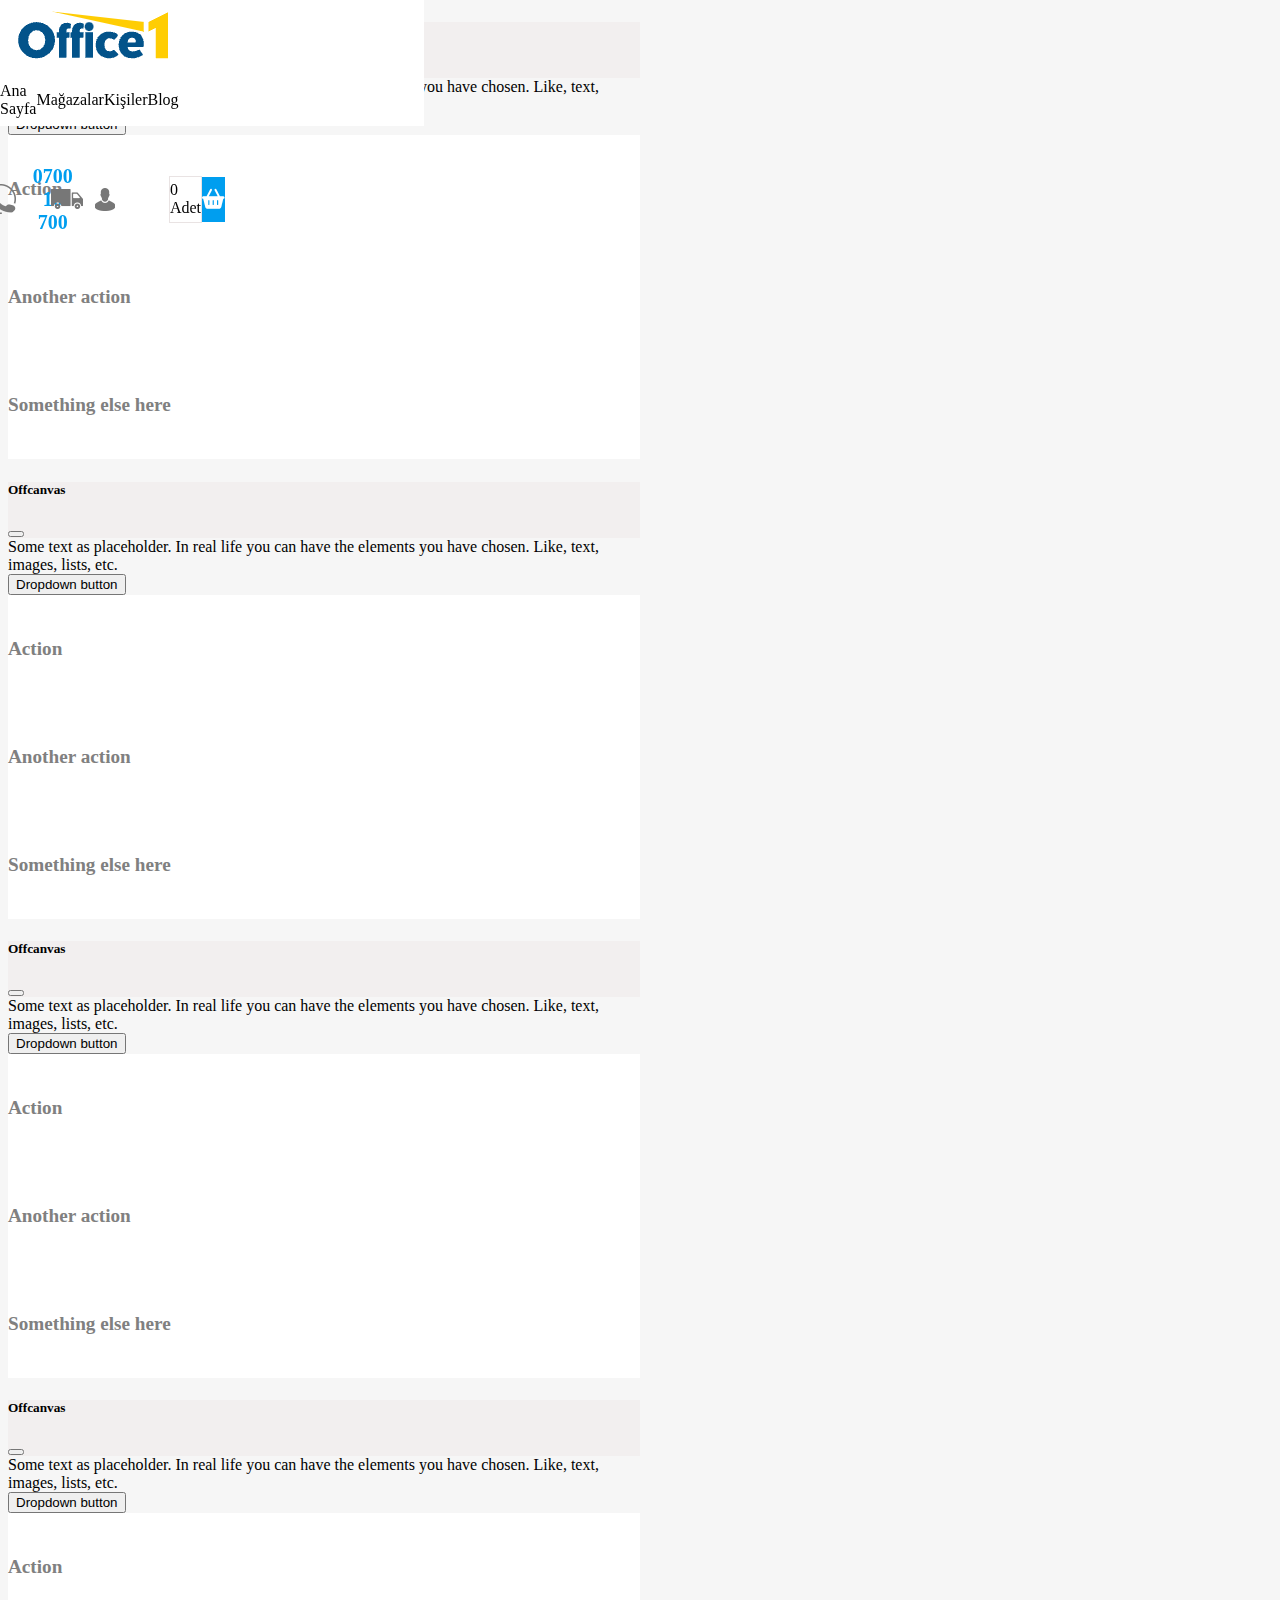
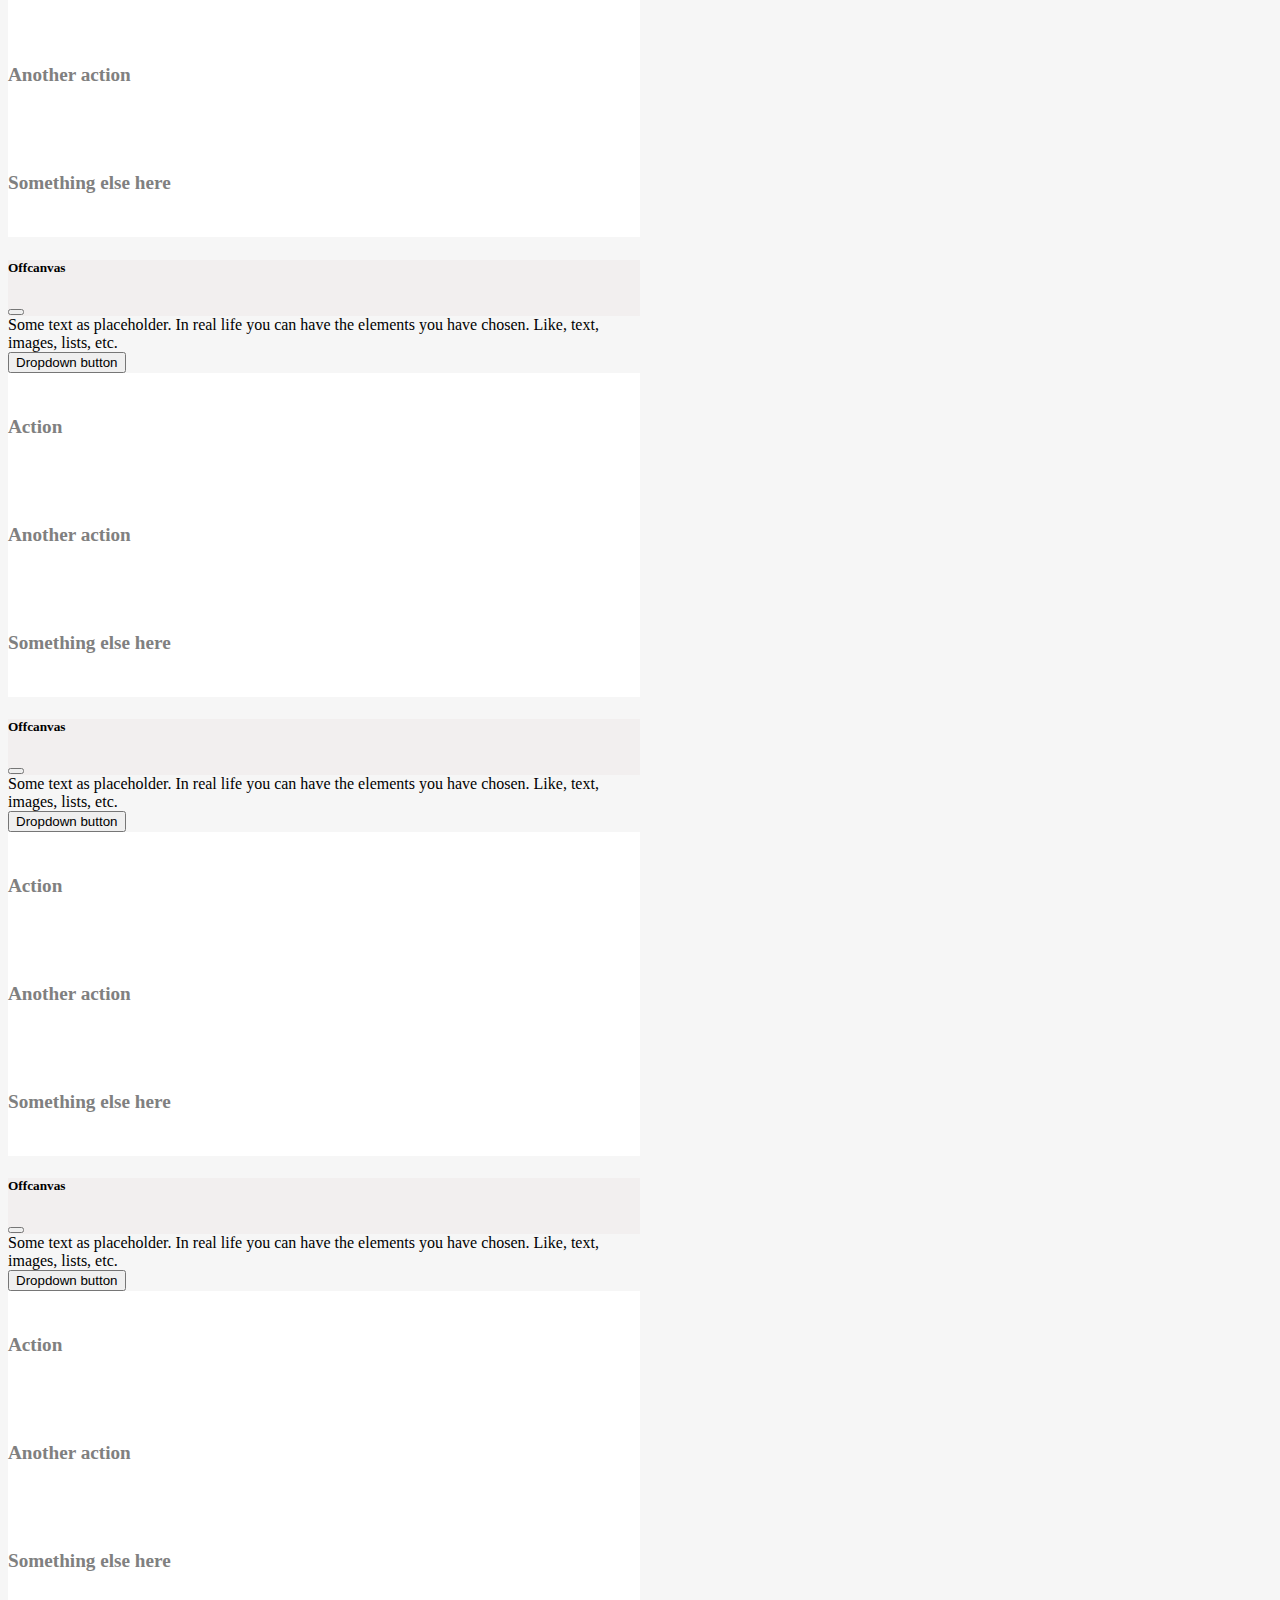
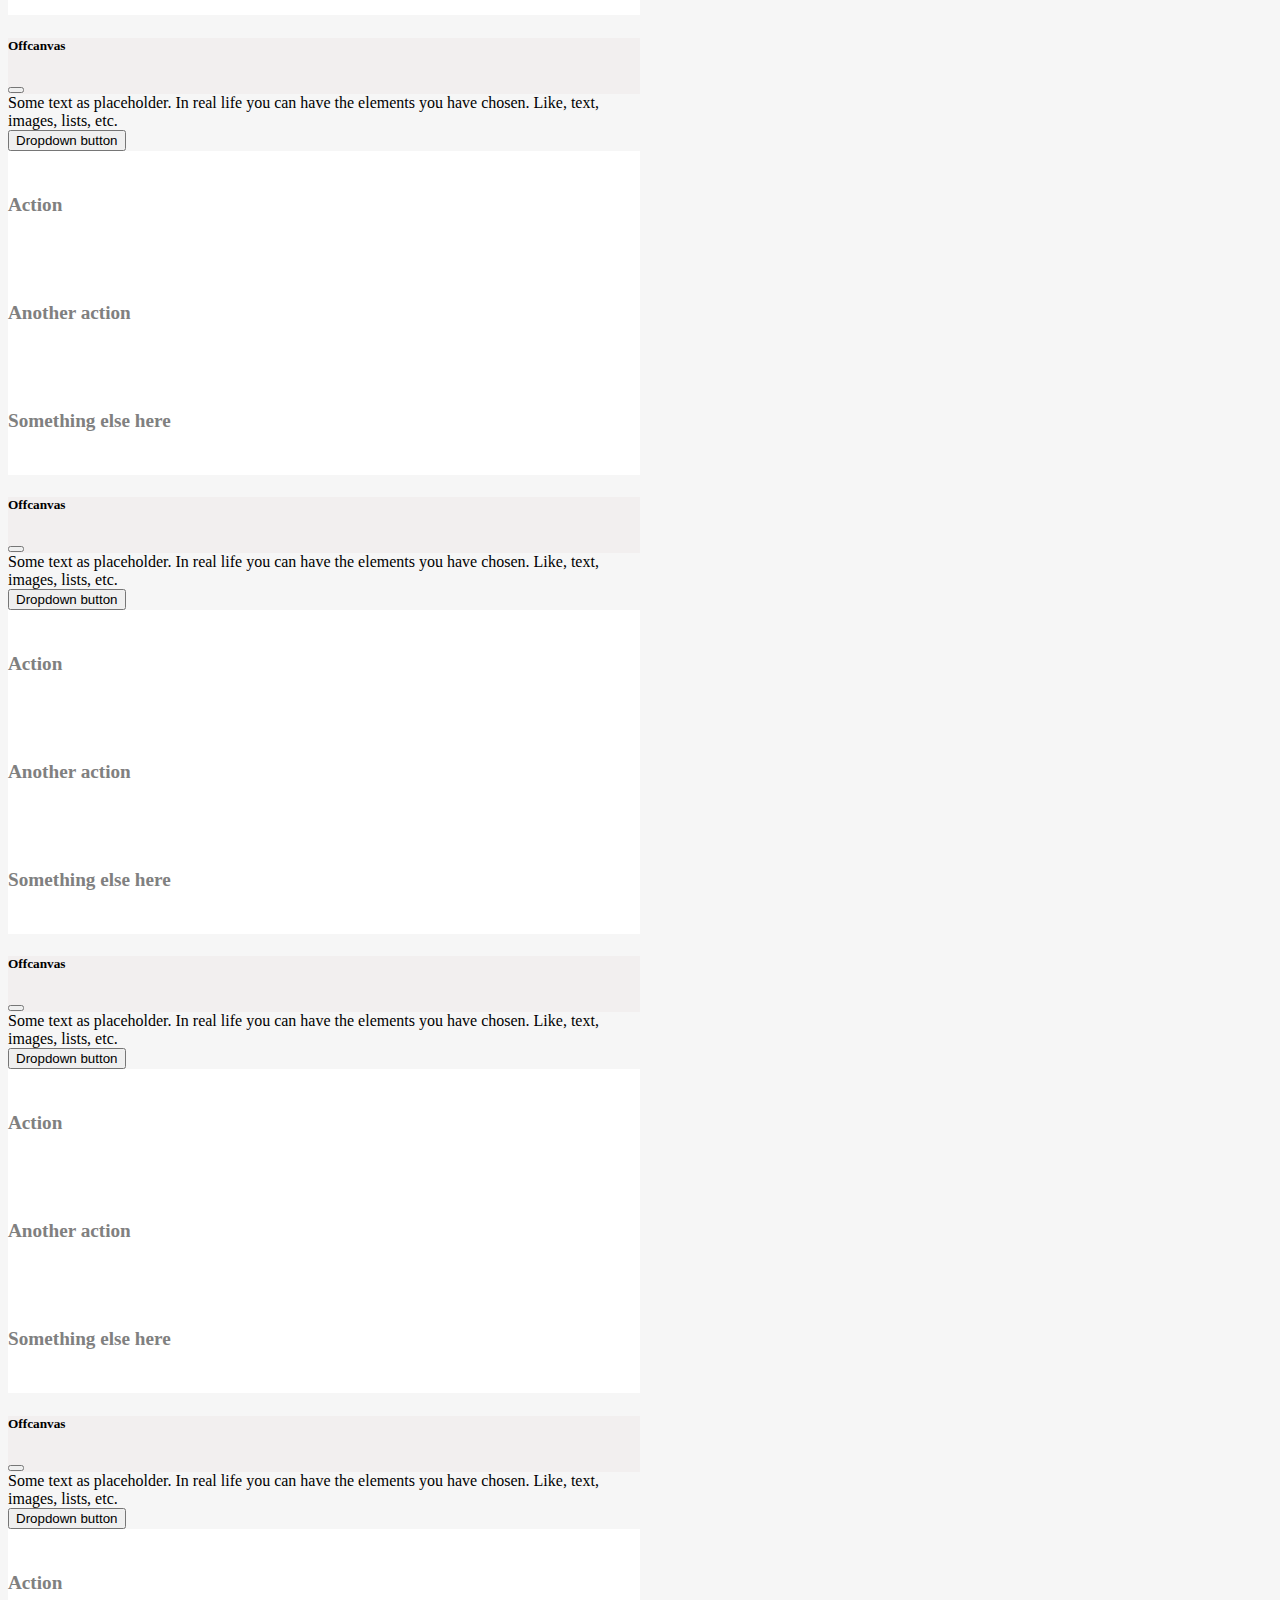
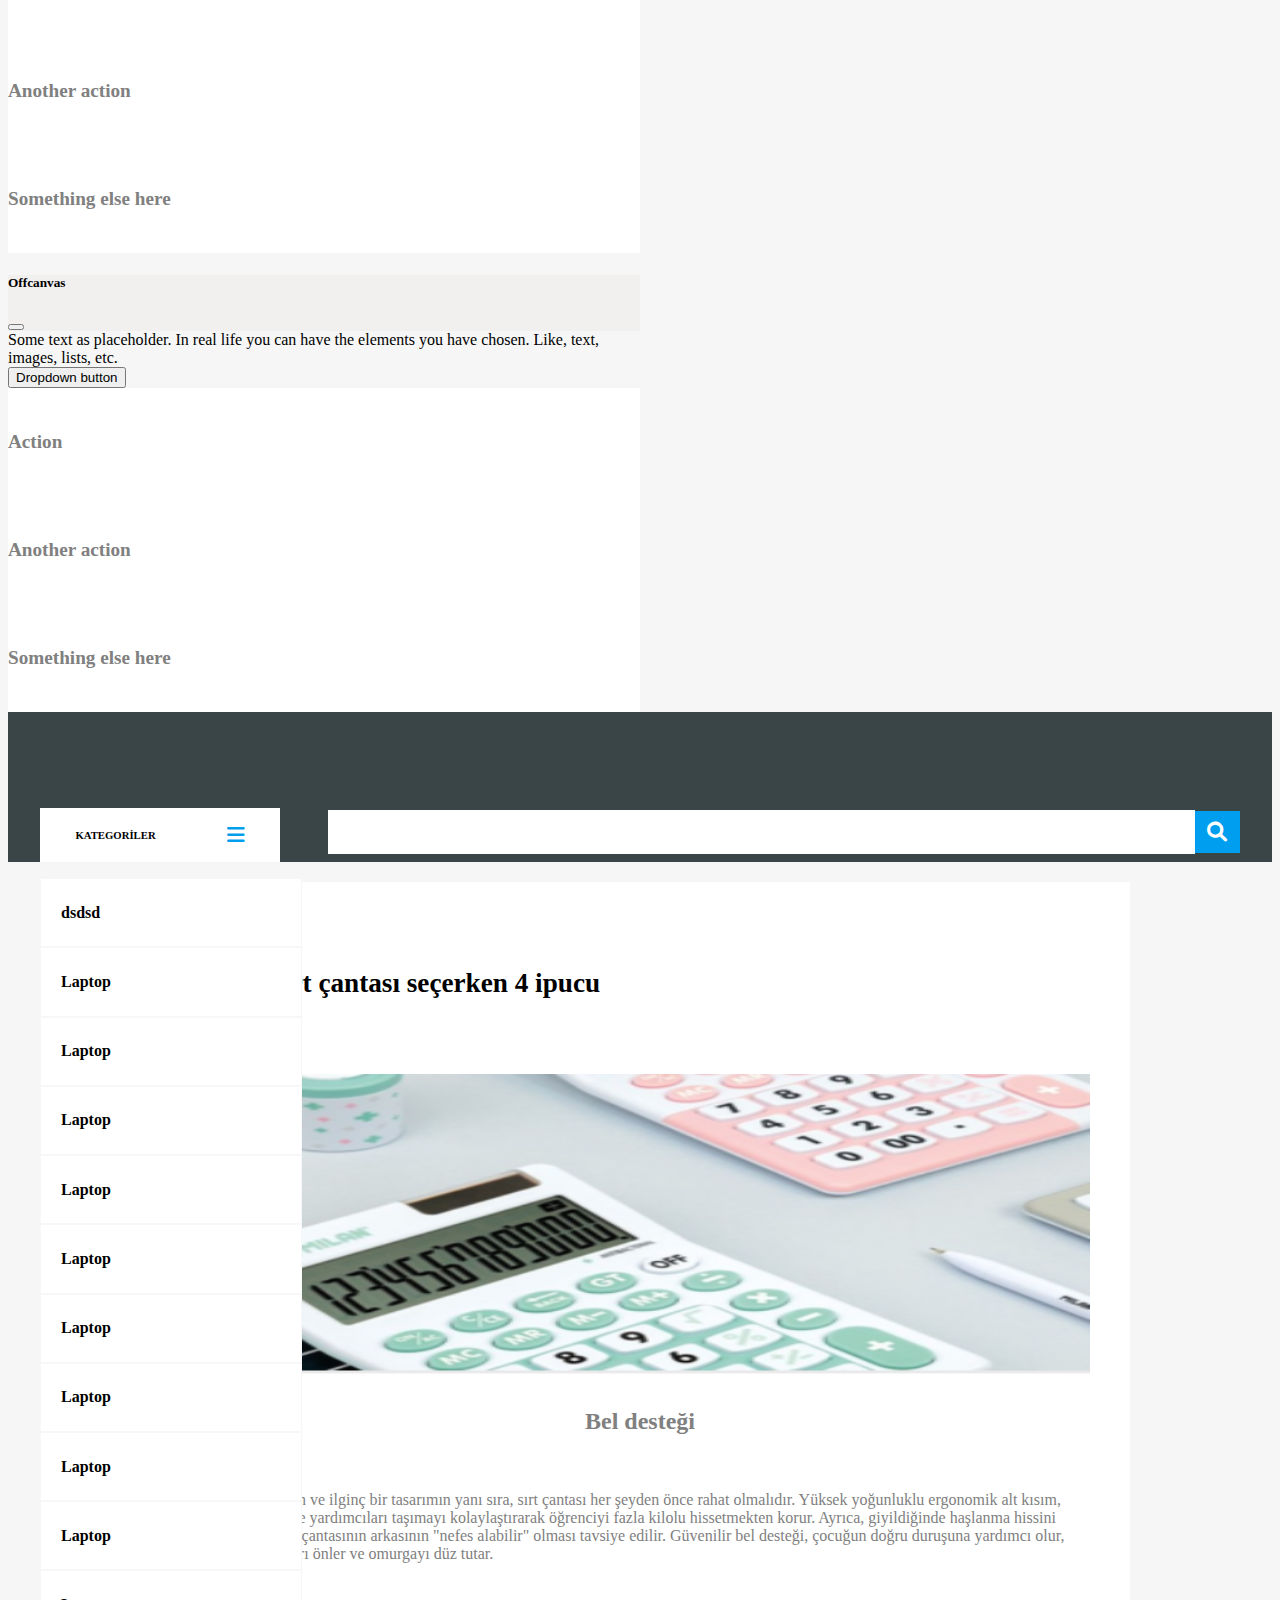
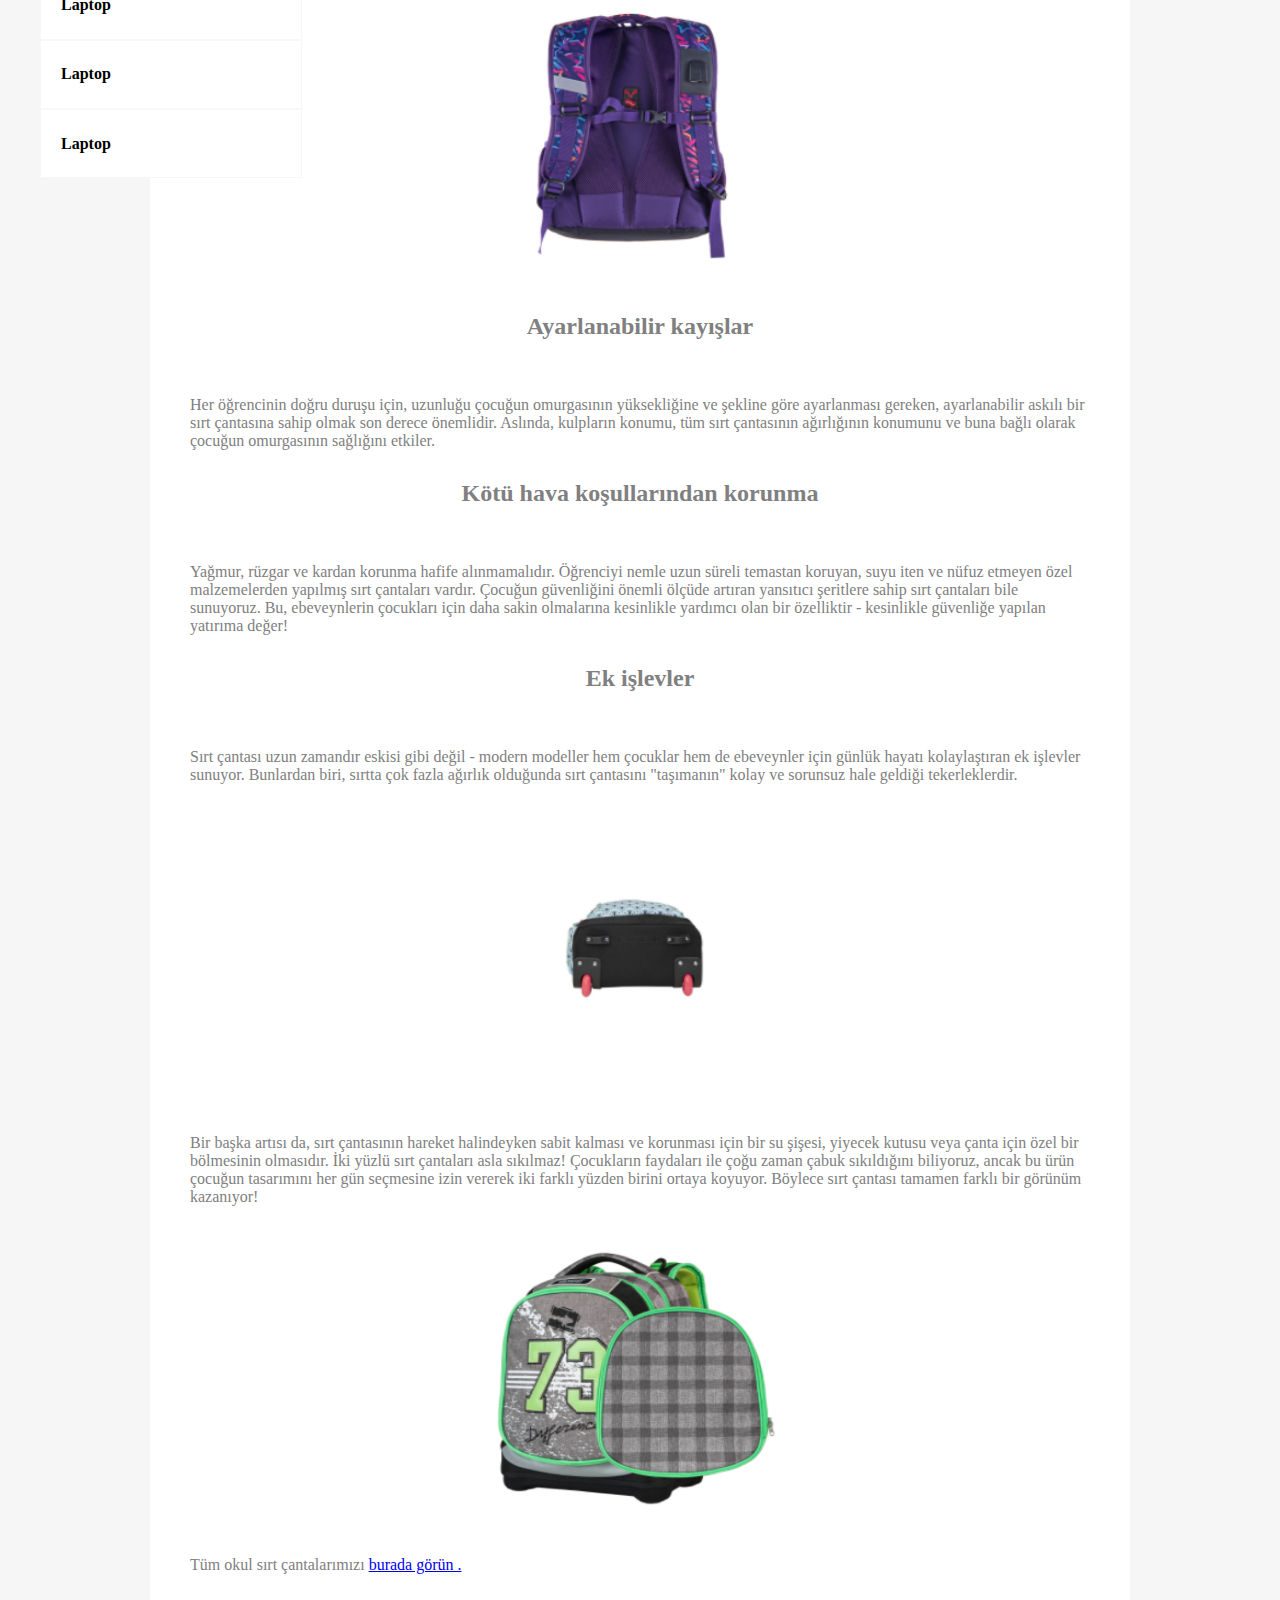
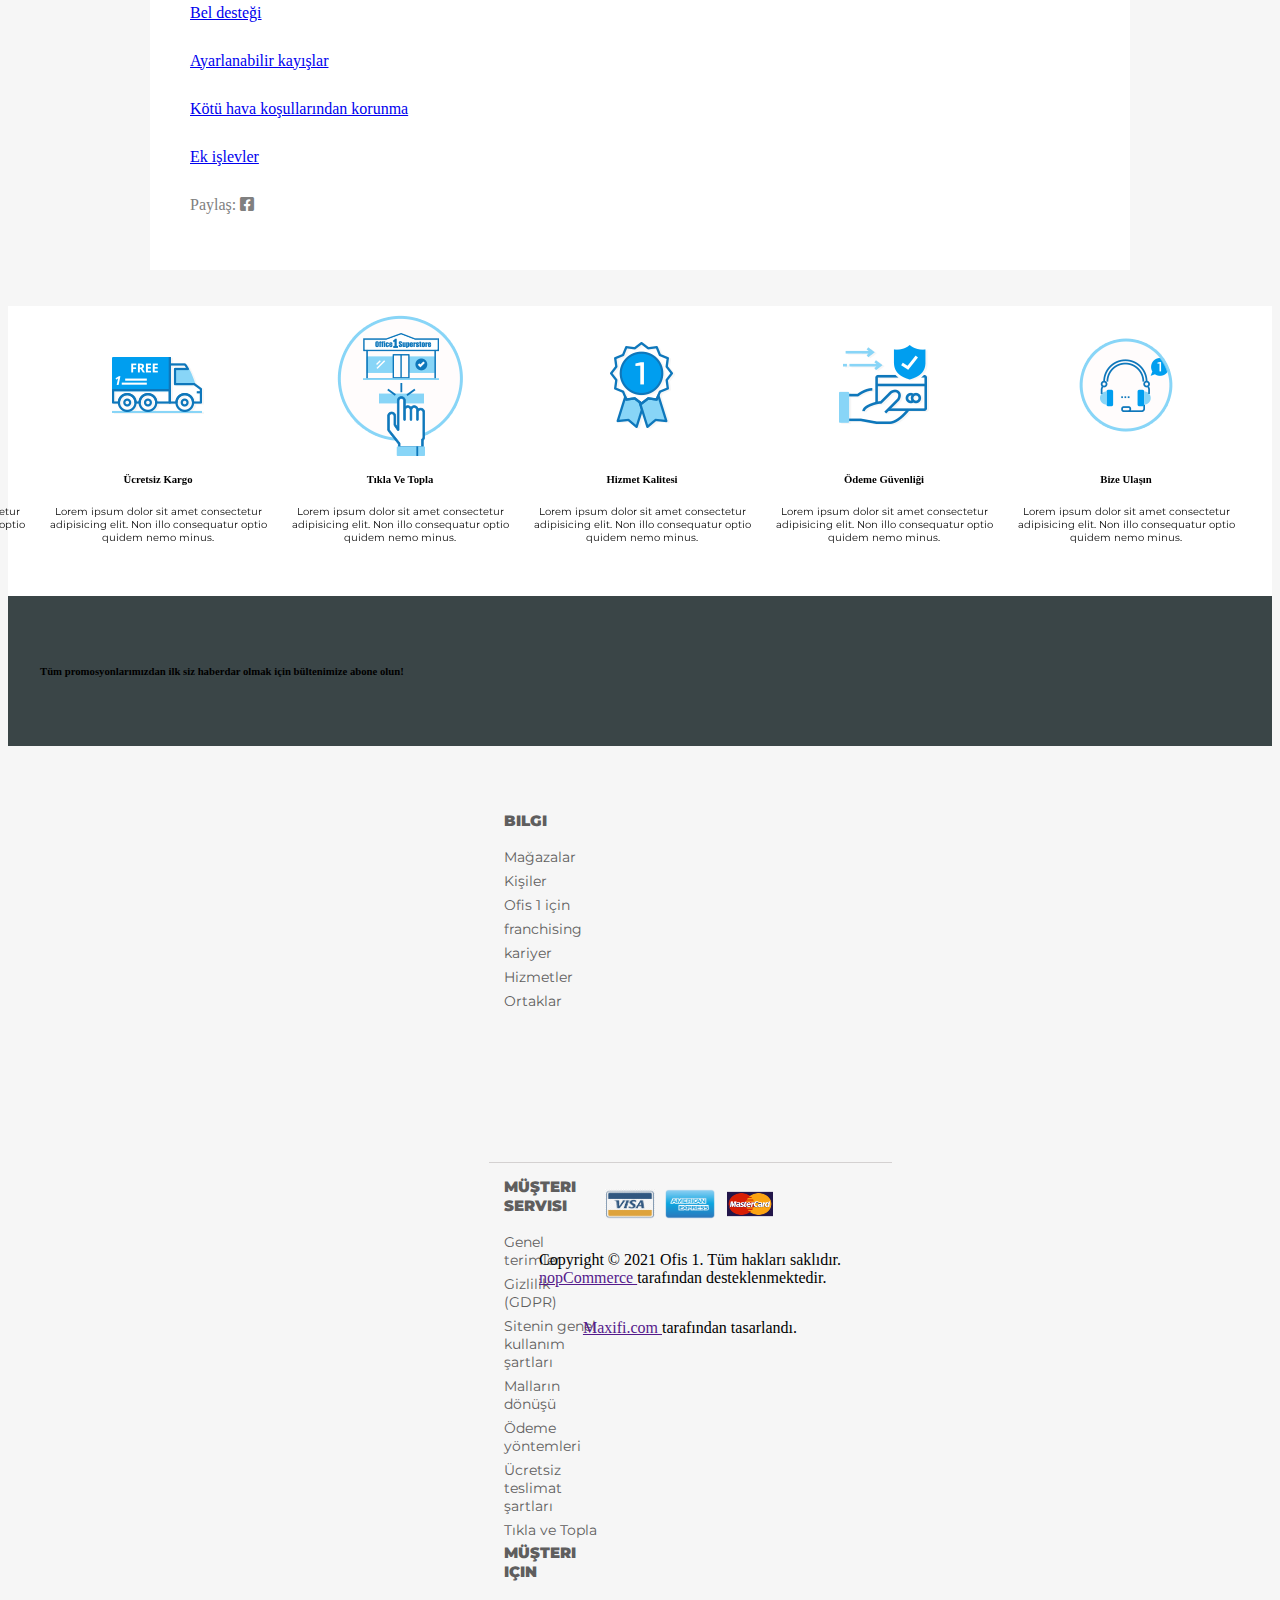
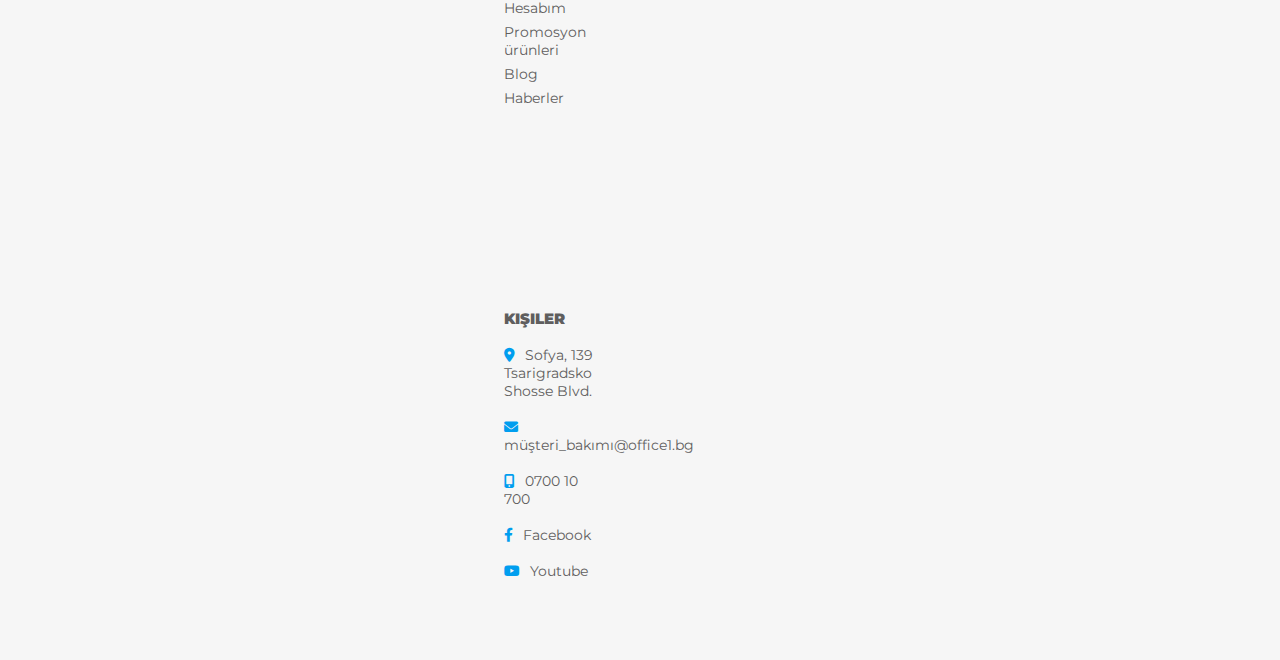
<file: blogdetails.html>
<!doctype html>
<html lang="en">

<head>
    <!-- Required meta tags -->
    <meta charset="utf-8">
    <meta name="viewport" content="width=device-width, initial-scale=1, shrink-to-fit=no">

    <!-- Bootstrap CSS -->
    <link href="https://cdn.jsdelivr.net/npm/bootstrap@5.1.2/dist/css/bootstrap.min.css" rel="stylesheet" integrity="sha384-uWxY/CJNBR+1zjPWmfnSnVxwRheevXITnMqoEIeG1LJrdI0GlVs/9cVSyPYXdcSF" crossorigin="anonymous">

    <!-- Owl-Carousel CSS -->
    <link rel="stylesheet" href="css/owl.carousel.min.css">
    <link rel="stylesheet" href="css/owl.theme.default.min.css">

    <!-- My CSS -->
    <link rel="stylesheet" href="css/mystyle.css">

    <!-- Font-Awesome -->
    <link rel="stylesheet" href="https://cdnjs.cloudflare.com/ajax/libs/font-awesome/6.0.0-beta2/css/all.min.css">

    <!-- Jquary -->

    <title>Hello, world!</title>
</head>

<body>

    <div class="container-fluid p-0">
        <div class="mobile-navbar">
            <div class="mobile-nav">
                <a class="btn-mobile" data-bs-toggle="offcanvas" href="#offcanvasExample" role="button" aria-controls="offcanvasExample">
                    <i class="fas fa-bars"></i>
                </a>
                <a class="btn-mobile" data-bs-toggle="offcanvas" href="#offcanvasScrolling" role="button" aria-controls="offcanvasTop">
                    <i class="fas fa-shopping-basket"></i>
                </a>
                <a class="btn-mobile" data-bs-toggle="offcanvas" href="#offcanvasExample3" role="button" aria-controls="offcanvasExample3">
                    <i class="fas fa-user"></i>
                </a>
                <a class="btn-mobile" data-bs-toggle="offcanvas" href="#offcanvasExample4" role="button" aria-controls="offcanvasExample4">
                    <img src="images/icons-img/ic_delivery.png" alt="">
                </a>
                <a class="btn-mobile" data-bs-toggle="offcanvas" href="#offcanvasExample5" role="button" aria-controls="offcanvasExample5">
                    <i class="fas fa-search"></i>
                </a>
            </div>

            <div class="offcanvas offcanvas-top" data-bs-scroll="true" data-bs-backdrop="false" tabindex="-1" id="offcanvasScrolling" aria-labelledby="offcanvasScrollingLabel">
                <div class="offcanvas-header">
                    <h5 class="offcanvas-title" id="offcanvasScrollingLabel">Colored with scrolling</h5>
                    <button type="button" class="btn-close text-reset" data-bs-dismiss="offcanvas" aria-label="Close"></button>
                </div>
                <div class="offcanvas-body">
                    <p>Try scrolling the rest of the page to see this option in action.</p>
                </div>
            </div>


            <div class="offcanvas offcanvas-start" id="offcanvasExample" aria-labelledby="offcanvasExampleLabel">
                <div class="offcanvas-header">
                    <h5 class="offcanvas-title" id="offcanvasExampleLabel">Offcanvas</h5>
                    <button type="button" class="btn-close text-reset" data-bs-dismiss="offcanvas" aria-label="Close"></button>
                </div>
                <div class="offcanvas-body">
                    <ul>
                        <li data-bs-toggle="offcanvas" href="#offcanvasExample-in-1" role="button" aria-controls="offcanvasExample">
                            <a>MErhabaMerhaba</a>
                            <i class="fas fa-chevron-right"></i>
                        </li>
                        <li data-bs-toggle="offcanvas" href="#offcanvasExample-in-2" role="button" aria-controls="offcanvasExample">
                            <a>MErhabaMerhaba</a>
                            <i class="fas fa-chevron-right"></i>
                        </li>
                        <li data-bs-toggle="offcanvas" href="#offcanvasExample-in-3" role="button" aria-controls="offcanvasExample">
                            <a>MErhabaMerhaba</a>
                            <i class="fas fa-chevron-right"></i>
                        </li>
                        <li data-bs-toggle="offcanvas" href="#offcanvasExample-in-4" role="button" aria-controls="offcanvasExample">
                            <a>MErhabaMerhaba</a>
                            <i class="fas fa-chevron-right"></i>
                        </li>
                        <li data-bs-toggle="offcanvas" href="#offcanvasExample-in-5" role="button" aria-controls="offcanvasExample">
                            <a>MErhabaMerhaba</a>
                            <i class="fas fa-chevron-right"></i>
                        </li>
                        <li data-bs-toggle="offcanvas" href="#offcanvasExample-in-6" role="button" aria-controls="offcanvasExample">
                            <a>MErhabaMerhaba</a>
                            <i class="fas fa-chevron-right"></i>
                        </li>
                        <li data-bs-toggle="offcanvas" href="#offcanvasExample-in-7" role="button" aria-controls="offcanvasExample">
                            <a>MErhabaMerhaba</a>
                            <i class="fas fa-chevron-right"></i>
                        </li>
                        <li data-bs-toggle="offcanvas" href="#offcanvasExample-in-8" role="button" aria-controls="offcanvasExample">
                            <a>MErhabaMerhaba</a>
                            <i class="fas fa-chevron-right"></i>
                        </li>
                        <li data-bs-toggle="offcanvas" href="#offcanvasExample-in-9" role="button" aria-controls="offcanvasExample">
                            <a>MErhabaMerhaba</a>
                            <i class="fas fa-chevron-right"></i>
                        </li>
                        <li data-bs-toggle="offcanvas" href="#offcanvasExample-in-10" role="button" aria-controls="offcanvasExample">
                            <a>MErhabaMerhaba</a>
                            <i class="fas fa-chevron-right"></i>
                        </li>
                        <li data-bs-toggle="offcanvas" href="#offcanvasExample-in-10" role="button" aria-controls="offcanvasExample">
                            <a>MErhabaMerhaba</a>
                            <i class="fas fa-chevron-right"></i>
                        </li>
                        <li data-bs-toggle="offcanvas" href="#offcanvasExample-in-11" role="button" aria-controls="offcanvasExample">
                            <a>MErhabaMerhaba</a>
                            <i class="fas fa-chevron-right"></i>
                        </li>
                        <li data-bs-toggle="offcanvas" href="#offcanvasExample-in-12" role="button" aria-controls="offcanvasExample">
                            <a>MErhabaMerhaba</a>
                            <i class="fas fa-chevron-right"></i>
                        </li>
                        <li data-bs-toggle="offcanvas" href="#offcanvasExample-in-13" role="button" aria-controls="offcanvasExample">
                            <a>MErhabaMerhaba</a>
                            <i class="fas fa-chevron-right"></i>
                        </li>
                    </ul>
                </div>
            </div>

            <div class="offcanvas offcanvas-start" tabindex="-1" id="offcanvasExample-in-1" aria-labelledby="offcanvasExampleLabel">
                <div class="offcanvas-header">
                    <h5 class="offcanvas-title" id="offcanvasExampleLabel">Offcanvas-in-1</h5>
                    <button type="button" class="btn-close text-reset" data-bs-dismiss="offcanvas" aria-label="Close"></button>
                </div>
                <div class="offcanvas-body">
                    <div>
                        Some text as placeholder. In real life you can have the elements you have chosen. Like, text, images, lists, etc.
                    </div>
                    </button>
                </div>
            </div>
        </div>

        <div class="offcanvas offcanvas-start" tabindex="-1" id="offcanvasExample-in-2" aria-labelledby="offcanvasExampleLabel">
            <div class="offcanvas-header">
                <h5 class="offcanvas-title" id="offcanvasExampleLabel">Offcanvas</h5>
                <button type="button" class="btn-close text-reset" data-bs-dismiss="offcanvas" aria-label="Close"></button>
            </div>
            <div class="offcanvas-body">
                <div>
                    Some text as placeholder. In real life you can have the elements you have chosen. Like, text, images, lists, etc.
                </div>
                <div class="dropdown mt-3">
                    <button class="btn btn-secondary dropdown-toggle" type="button" id="dropdownMenuButton" data-bs-toggle="dropdown">
                  Dropdown button
                </button>
                    <ul class="dropdown-menu" aria-labelledby="dropdownMenuButton">
                        <li><a class="dropdown-item" href="#">Action</a></li>
                        <li><a class="dropdown-item" href="#">Another action</a></li>
                        <li><a class="dropdown-item" href="#">Something else here</a></li>
                    </ul>
                </div>
            </div>
        </div>
        <div class="offcanvas offcanvas-start" tabindex="-1" id="offcanvasExample-in-3" aria-labelledby="offcanvasExampleLabel">
            <div class="offcanvas-header">
                <h5 class="offcanvas-title" id="offcanvasExampleLabel">Offcanvas</h5>
                <button type="button" class="btn-close text-reset" data-bs-dismiss="offcanvas" aria-label="Close"></button>
            </div>
            <div class="offcanvas-body">
                <div>
                    Some text as placeholder. In real life you can have the elements you have chosen. Like, text, images, lists, etc.
                </div>
                <div class="dropdown mt-3">
                    <button class="btn btn-secondary dropdown-toggle" type="button" id="dropdownMenuButton" data-bs-toggle="dropdown">
                  Dropdown button
                </button>
                    <ul class="dropdown-menu" aria-labelledby="dropdownMenuButton">
                        <li><a class="dropdown-item" href="#">Action</a></li>
                        <li><a class="dropdown-item" href="#">Another action</a></li>
                        <li><a class="dropdown-item" href="#">Something else here</a></li>
                    </ul>
                </div>
            </div>
        </div>
        <div class="offcanvas offcanvas-start" tabindex="-1" id="offcanvasExample-in-4" aria-labelledby="offcanvasExampleLabel">
            <div class="offcanvas-header">
                <h5 class="offcanvas-title" id="offcanvasExampleLabel">Offcanvas</h5>
                <button type="button" class="btn-close text-reset" data-bs-dismiss="offcanvas" aria-label="Close"></button>
            </div>
            <div class="offcanvas-body">
                <div>
                    Some text as placeholder. In real life you can have the elements you have chosen. Like, text, images, lists, etc.
                </div>
                <div class="dropdown mt-3">
                    <button class="btn btn-secondary dropdown-toggle" type="button" id="dropdownMenuButton" data-bs-toggle="dropdown">
                  Dropdown button
                </button>
                    <ul class="dropdown-menu" aria-labelledby="dropdownMenuButton">
                        <li><a class="dropdown-item" href="#">Action</a></li>
                        <li><a class="dropdown-item" href="#">Another action</a></li>
                        <li><a class="dropdown-item" href="#">Something else here</a></li>
                    </ul>
                </div>
            </div>
        </div>
        <div class="offcanvas offcanvas-start" tabindex="-1" id="offcanvasExample-in-5" aria-labelledby="offcanvasExampleLabel">
            <div class="offcanvas-header">
                <h5 class="offcanvas-title" id="offcanvasExampleLabel">Offcanvas</h5>
                <button type="button" class="btn-close text-reset" data-bs-dismiss="offcanvas" aria-label="Close"></button>
            </div>
            <div class="offcanvas-body">
                <div>
                    Some text as placeholder. In real life you can have the elements you have chosen. Like, text, images, lists, etc.
                </div>
                <div class="dropdown mt-3">
                    <button class="btn btn-secondary dropdown-toggle" type="button" id="dropdownMenuButton" data-bs-toggle="dropdown">
                  Dropdown button
                </button>
                    <ul class="dropdown-menu" aria-labelledby="dropdownMenuButton">
                        <li><a class="dropdown-item" href="#">Action</a></li>
                        <li><a class="dropdown-item" href="#">Another action</a></li>
                        <li><a class="dropdown-item" href="#">Something else here</a></li>
                    </ul>
                </div>
            </div>
        </div>
        <div class="offcanvas offcanvas-start" tabindex="-1" id="offcanvasExample-in-6" aria-labelledby="offcanvasExampleLabel">
            <div class="offcanvas-header">
                <h5 class="offcanvas-title" id="offcanvasExampleLabel">Offcanvas</h5>
                <button type="button" class="btn-close text-reset" data-bs-dismiss="offcanvas" aria-label="Close"></button>
            </div>
            <div class="offcanvas-body">
                <div>
                    Some text as placeholder. In real life you can have the elements you have chosen. Like, text, images, lists, etc.
                </div>
                <div class="dropdown mt-3">
                    <button class="btn btn-secondary dropdown-toggle" type="button" id="dropdownMenuButton" data-bs-toggle="dropdown">
                  Dropdown button
                </button>
                    <ul class="dropdown-menu" aria-labelledby="dropdownMenuButton">
                        <li><a class="dropdown-item" href="#">Action</a></li>
                        <li><a class="dropdown-item" href="#">Another action</a></li>
                        <li><a class="dropdown-item" href="#">Something else here</a></li>
                    </ul>
                </div>
            </div>
        </div>
        <div class="offcanvas offcanvas-start" tabindex="-1" id="offcanvasExample-in-7" aria-labelledby="offcanvasExampleLabel">
            <div class="offcanvas-header">
                <h5 class="offcanvas-title" id="offcanvasExampleLabel">Offcanvas</h5>
                <button type="button" class="btn-close text-reset" data-bs-dismiss="offcanvas" aria-label="Close"></button>
            </div>
            <div class="offcanvas-body">
                <div>
                    Some text as placeholder. In real life you can have the elements you have chosen. Like, text, images, lists, etc.
                </div>
                <div class="dropdown mt-3">
                    <button class="btn btn-secondary dropdown-toggle" type="button" id="dropdownMenuButton" data-bs-toggle="dropdown">
                  Dropdown button
                </button>
                    <ul class="dropdown-menu" aria-labelledby="dropdownMenuButton">
                        <li><a class="dropdown-item" href="#">Action</a></li>
                        <li><a class="dropdown-item" href="#">Another action</a></li>
                        <li><a class="dropdown-item" href="#">Something else here</a></li>
                    </ul>
                </div>
            </div>
        </div>
        <div class="offcanvas offcanvas-start" tabindex="-1" id="offcanvasExample-in-8" aria-labelledby="offcanvasExampleLabel">
            <div class="offcanvas-header">
                <h5 class="offcanvas-title" id="offcanvasExampleLabel">Offcanvas</h5>
                <button type="button" class="btn-close text-reset" data-bs-dismiss="offcanvas" aria-label="Close"></button>
            </div>
            <div class="offcanvas-body">
                <div>
                    Some text as placeholder. In real life you can have the elements you have chosen. Like, text, images, lists, etc.
                </div>
                <div class="dropdown mt-3">
                    <button class="btn btn-secondary dropdown-toggle" type="button" id="dropdownMenuButton" data-bs-toggle="dropdown">
                  Dropdown button
                </button>
                    <ul class="dropdown-menu" aria-labelledby="dropdownMenuButton">
                        <li><a class="dropdown-item" href="#">Action</a></li>
                        <li><a class="dropdown-item" href="#">Another action</a></li>
                        <li><a class="dropdown-item" href="#">Something else here</a></li>
                    </ul>
                </div>
            </div>
        </div>
        <div class="offcanvas offcanvas-start" tabindex="-1" id="offcanvasExample-in-9" aria-labelledby="offcanvasExampleLabel">
            <div class="offcanvas-header">
                <h5 class="offcanvas-title" id="offcanvasExampleLabel">Offcanvas</h5>
                <button type="button" class="btn-close text-reset" data-bs-dismiss="offcanvas" aria-label="Close"></button>
            </div>
            <div class="offcanvas-body">
                <div>
                    Some text as placeholder. In real life you can have the elements you have chosen. Like, text, images, lists, etc.
                </div>
                <div class="dropdown mt-3">
                    <button class="btn btn-secondary dropdown-toggle" type="button" id="dropdownMenuButton" data-bs-toggle="dropdown">
                  Dropdown button
                </button>
                    <ul class="dropdown-menu" aria-labelledby="dropdownMenuButton">
                        <li><a class="dropdown-item" href="#">Action</a></li>
                        <li><a class="dropdown-item" href="#">Another action</a></li>
                        <li><a class="dropdown-item" href="#">Something else here</a></li>
                    </ul>
                </div>
            </div>
        </div>
        <div class="offcanvas offcanvas-start" tabindex="-1" id="offcanvasExample-in-10" aria-labelledby="offcanvasExampleLabel">
            <div class="offcanvas-header">
                <h5 class="offcanvas-title" id="offcanvasExampleLabel">Offcanvas</h5>
                <button type="button" class="btn-close text-reset" data-bs-dismiss="offcanvas" aria-label="Close"></button>
            </div>
            <div class="offcanvas-body">
                <div>
                    Some text as placeholder. In real life you can have the elements you have chosen. Like, text, images, lists, etc.
                </div>
                <div class="dropdown mt-3">
                    <button class="btn btn-secondary dropdown-toggle" type="button" id="dropdownMenuButton" data-bs-toggle="dropdown">
                  Dropdown button
                </button>
                    <ul class="dropdown-menu" aria-labelledby="dropdownMenuButton">
                        <li><a class="dropdown-item" href="#">Action</a></li>
                        <li><a class="dropdown-item" href="#">Another action</a></li>
                        <li><a class="dropdown-item" href="#">Something else here</a></li>
                    </ul>
                </div>
            </div>
        </div>
        <div class="offcanvas offcanvas-start" tabindex="-1" id="offcanvasExample-in-11" aria-labelledby="offcanvasExampleLabel">
            <div class="offcanvas-header">
                <h5 class="offcanvas-title" id="offcanvasExampleLabel">Offcanvas</h5>
                <button type="button" class="btn-close text-reset" data-bs-dismiss="offcanvas" aria-label="Close"></button>
            </div>
            <div class="offcanvas-body">
                <div>
                    Some text as placeholder. In real life you can have the elements you have chosen. Like, text, images, lists, etc.
                </div>
                <div class="dropdown mt-3">
                    <button class="btn btn-secondary dropdown-toggle" type="button" id="dropdownMenuButton" data-bs-toggle="dropdown">
                  Dropdown button
                </button>
                    <ul class="dropdown-menu" aria-labelledby="dropdownMenuButton">
                        <li><a class="dropdown-item" href="#">Action</a></li>
                        <li><a class="dropdown-item" href="#">Another action</a></li>
                        <li><a class="dropdown-item" href="#">Something else here</a></li>
                    </ul>
                </div>
            </div>
        </div>
        <div class="offcanvas offcanvas-start" tabindex="-1" id="offcanvasExample-in-12" aria-labelledby="offcanvasExampleLabel">
            <div class="offcanvas-header">
                <h5 class="offcanvas-title" id="offcanvasExampleLabel">Offcanvas</h5>
                <button type="button" class="btn-close text-reset" data-bs-dismiss="offcanvas" aria-label="Close"></button>
            </div>
            <div class="offcanvas-body">
                <div>
                    Some text as placeholder. In real life you can have the elements you have chosen. Like, text, images, lists, etc.
                </div>
                <div class="dropdown mt-3">
                    <button class="btn btn-secondary dropdown-toggle" type="button" id="dropdownMenuButton" data-bs-toggle="dropdown">
                  Dropdown button
                </button>
                    <ul class="dropdown-menu" aria-labelledby="dropdownMenuButton">
                        <li><a class="dropdown-item" href="#">Action</a></li>
                        <li><a class="dropdown-item" href="#">Another action</a></li>
                        <li><a class="dropdown-item" href="#">Something else here</a></li>
                    </ul>
                </div>
            </div>
        </div>
        <div class="offcanvas offcanvas-start" tabindex="-1" id="offcanvasExample-in-13" aria-labelledby="offcanvasExampleLabel">
            <div class="offcanvas-header">
                <h5 class="offcanvas-title" id="offcanvasExampleLabel">Offcanvas</h5>
                <button type="button" class="btn-close text-reset" data-bs-dismiss="offcanvas" aria-label="Close"></button>
            </div>
            <div class="offcanvas-body">
                <div>
                    Some text as placeholder. In real life you can have the elements you have chosen. Like, text, images, lists, etc.
                </div>
                <div class="dropdown mt-3">
                    <button class="btn btn-secondary dropdown-toggle" type="button" id="dropdownMenuButton" data-bs-toggle="dropdown">
                  Dropdown button
                </button>
                    <ul class="dropdown-menu" aria-labelledby="dropdownMenuButton">
                        <li><a class="dropdown-item" href="#">Action</a></li>
                        <li><a class="dropdown-item" href="#">Another action</a></li>
                        <li><a class="dropdown-item" href="#">Something else here</a></li>
                    </ul>
                </div>
            </div>
        </div>
    </div>

    <div class="mobil-section-logo">
        <div class="logo">
            <img src="images/logo/logo.PNG" alt="">
        </div>
    </div>


    <div class="container-fluid white fixed">
        <div class="mycontainer">
            <div class="navbar">
                <div class="section-brand">
                    <img src="images/logo/logo.PNG" alt="">
                </div>
                <div class="section-link">
                    <ul>
                        <li><a href="">Ana Sayfa</a></li>
                        <li><a href="">Mağazalar</a></li>
                        <li><a href="">Kişiler</a></li>
                        <li><a href="">Blog</a></li>
                    </ul>
                    <div class="search">
                        <div class="insearch">
                            <input type="text">
                            <i class="fas fa-search"></i>
                        </div>
                    </div>
                </div>
                <div class="section-info">
                    <div class="phone">
                        <img src="images/icons-img/ic_tel.png" alt="">
                        <h6>0700 10 700</h6>
                    </div>
                    <div class="cargo-profile">
                        <img src="images/icons-img/ic_delivery.png" alt="">
                        <img src="images/icons-img/ic_profil_off_1.png" alt="">
                    </div>
                    <div class="shopping-basket">
                        <span>0 Adet</span>
                        <i class="fas fa-shopping-basket"></i>
                    </div>
                </div>
            </div>
        </div>
    </div>

    <div class="container-fluid dark-container">
        <div class="mycontainer">
            <div class="navbar-alts">
                <div class="category">
                    <div class="category-toggle">
                        <h6>KATEGORİLER</h6>
                        <i class="toggle fas fa-bars"></i>
                    </div>
                </div>
                <div class="search-section">
                    <div class="search">
                        <input type="text">
                        <i class="fas fa-search"></i>
                    </div>
                </div>
            </div>
        </div>
    </div>

    <div class="category-section-home">
        <div class="category-container2">
            <div class="category-screen2">
                <ul id="sidebar" class="category-sidebar2">
                    <li class="category-td">
                        <a>dsdsd</a>
                        <ul>
                            <li>
                                <div class="title">
                                    <img src="images/icons-img/menu-icons/category-one/1.PNG" alt="">
                                    <div class="write">
                                        <h6>Yazma Ve Düzeltme</h6>
                                    </div>
                                </div>

                                <div class="links">
                                    <a class="link" href="#">Merhaba</a>
                                    <a class="link" href="#">Merhaba</a>
                                    <a class="link" href="#">Merhaba</a>
                                    <a class="link2" href="#">Merhaba</a>
                                </div>
                            </li>
                            <li>
                                <div class="title">
                                    <img src="images/icons-img/menu-icons/category-one/2.PNG" alt="">
                                    <div class="write">
                                        <h6>Yazma Ve Düzeltme</h6>
                                    </div>
                                </div>

                                <div class="links">
                                    <a class="link" href="#">Merhaba</a>
                                    <a class="link" href="#">Merhaba</a>
                                    <a class="link" href="#">Merhaba</a>
                                    <a class="link2" href="#">Merhaba</a>
                                </div>
                            </li>
                            <li>
                                <div class="title">
                                    <img src="images/icons-img/menu-icons/category-one/3.PNG" alt="">
                                    <div class="write">
                                        <h6>Yazma Ve Düzeltme</h6>
                                    </div>
                                </div>

                                <div class="links">
                                    <a class="link" href="#">Merhaba</a>
                                    <a class="link" href="#">Merhaba</a>
                                    <a class="link" href="#">Merhaba</a>
                                    <a class="link2" href="#">Merhaba</a>
                                </div>
                            </li>
                            <li>
                                <div class="title">
                                    <img src="images/icons-img/menu-icons/category-one/4.PNG" alt="">
                                    <div class="write">
                                        <h6>Yazma Ve Düzeltme</h6>
                                    </div>
                                </div>

                                <div class="links">
                                    <a class="link" href="#">Merhaba</a>
                                    <a class="link" href="#">Merhaba</a>
                                    <a class="link" href="#">Merhaba</a>
                                    <a class="link2" href="#">Merhaba</a>
                                </div>
                            </li>
                            <li>
                                <div class="title">
                                    <img src="images/icons-img/menu-icons/category-one/5.PNG" alt="">
                                    <div class="write">
                                        <h6>Yazma Ve Düzeltme</h6>
                                    </div>
                                </div>

                                <div class="links">
                                    <a class="link" href="#">Merhaba</a>
                                    <a class="link" href="#">Merhaba</a>
                                    <a class="link" href="#">Merhaba</a>
                                    <a class="link2" href="#">Merhaba</a>
                                </div>
                            </li>
                            <li>
                                <div class="title">
                                    <img src="images/icons-img/menu-icons/category-one/6.PNG" alt="">
                                    <div class="write">
                                        <h6>Yazma Ve Düzeltme</h6>
                                    </div>
                                </div>

                                <div class="links">
                                    <a class="link" href="#">Merhaba</a>
                                    <a class="link" href="#">Merhaba</a>
                                    <a class="link" href="#">Merhaba</a>
                                    <a class="link2" href="#">Merhaba</a>
                                </div>
                            </li>
                            <li>
                                <div class="title">
                                    <img src="images/icons-img/menu-icons/category-one/7.PNG" alt="">
                                    <div class="write">
                                        <h6>Yazma Ve Düzeltme</h6>
                                    </div>
                                </div>

                                <div class="links">
                                    <a class="link" href="#">Merhaba</a>
                                    <a class="link" href="#">Merhaba</a>
                                    <a class="link" href="#">Merhaba</a>
                                    <a class="link2" href="#">Merhaba</a>
                                </div>
                            </li>
                        </ul>
                    </li>
                    <li class="category-td">
                        <a>Laptop</a>
                        <ul>
                            <li>
                                <div class="title">
                                    <img src="images/icons-img/menu-icons/category-two/1.PNG" alt="">
                                    <div class="write">
                                        <h6>Yazma Ve Düzeltme</h6>
                                    </div>
                                </div>

                                <div class="links">
                                    <a class="link" href="#">Merhaba</a>
                                    <a class="link" href="#">Merhaba</a>
                                    <a class="link" href="#">Merhaba</a>
                                    <a class="link2" href="#">Merhaba</a>
                                </div>
                            </li>
                            <li>
                                <div class="title">
                                    <img src="images/icons-img/menu-icons/category-two/2.PNG" alt="">
                                    <div class="write">
                                        <h6>Yazma Ve Düzeltme</h6>
                                    </div>
                                </div>

                                <div class="links">
                                    <a class="link" href="#">Merhaba</a>
                                    <a class="link" href="#">Merhaba</a>
                                    <a class="link" href="#">Merhaba</a>
                                    <a class="link2" href="#">Merhaba</a>
                                </div>
                            </li>
                            <li>
                                <div class="title">
                                    <img src="images/icons-img/menu-icons/category-two/3.PNG" alt="">
                                    <div class="write">
                                        <h6>Yazma Ve Düzeltme</h6>
                                    </div>
                                </div>

                                <div class="links">
                                    <a class="link" href="#">Merhaba</a>
                                    <a class="link" href="#">Merhaba</a>
                                    <a class="link" href="#">Merhaba</a>
                                    <a class="link2" href="#">Merhaba</a>
                                </div>
                            </li>
                            <li>
                                <div class="title">
                                    <img src="images/icons-img/menu-icons/category-two/4.PNG" alt="">
                                    <div class="write">
                                        <h6>Yazma Ve Düzeltme</h6>
                                    </div>
                                </div>

                                <div class="links">
                                    <a class="link" href="#">Merhaba</a>
                                    <a class="link" href="#">Merhaba</a>
                                    <a class="link" href="#">Merhaba</a>
                                    <a class="link2" href="#">Merhaba</a>
                                </div>
                            </li>
                            <li>
                                <div class="title">
                                    <img src="images/icons-img/menu-icons/category-two/5.PNG" alt="">
                                    <div class="write">
                                        <h6>Yazma Ve Düzeltme</h6>
                                    </div>
                                </div>

                                <div class="links">
                                    <a class="link" href="#">Merhaba</a>
                                    <a class="link" href="#">Merhaba</a>
                                    <a class="link" href="#">Merhaba</a>
                                    <a class="link2" href="#">Merhaba</a>
                                </div>
                            </li>
                            <li>
                                <div class="title">
                                    <img src="images/icons-img/menu-icons/category-two/6.PNG" alt="">
                                    <div class="write">
                                        <h6>Yazma Ve Düzeltme</h6>
                                    </div>
                                </div>

                                <div class="links">
                                    <a class="link" href="#">Merhaba</a>
                                    <a class="link" href="#">Merhaba</a>
                                    <a class="link" href="#">Merhaba</a>
                                    <a class="link2" href="#">Merhaba</a>
                                </div>
                            </li>
                            <li>
                                <div class="title">
                                    <img src="images/icons-img/menu-icons/category-two/7.PNG" alt="">
                                    <div class="write">
                                        <h6>Yazma Ve Düzeltme</h6>
                                    </div>
                                </div>

                                <div class="links">
                                    <a class="link" href="#">Merhaba</a>
                                    <a class="link" href="#">Merhaba</a>
                                    <a class="link" href="#">Merhaba</a>
                                    <a class="link2" href="#">Merhaba</a>
                                </div>
                            </li>
                        </ul>
                    </li>
                    <li class="category-td">
                        <a>Laptop</a>
                        <ul>
                            <li>
                                <div class="title">
                                    <img src="images/icons-img/menu-icons/category-three/1.PNG" alt="">
                                    <div class="write">
                                        <h6>Yazma Ve Düzeltme</h6>
                                    </div>
                                </div>

                                <div class="links">
                                    <a class="link" href="#">Merhaba</a>
                                    <a class="link" href="#">Merhaba</a>
                                    <a class="link" href="#">Merhaba</a>
                                    <a class="link2" href="#">Merhaba</a>
                                </div>
                            </li>
                            <li>
                                <div class="title">
                                    <img src="images/icons-img/menu-icons/category-three/2.PNG" alt="">
                                    <div class="write">
                                        <h6>Yazma Ve Düzeltme</h6>
                                    </div>
                                </div>

                                <div class="links">
                                    <a class="link" href="#">Merhaba</a>
                                    <a class="link" href="#">Merhaba</a>
                                    <a class="link" href="#">Merhaba</a>
                                    <a class="link2" href="#">Merhaba</a>
                                </div>
                            </li>
                            <li>
                                <div class="title">
                                    <img src="images/icons-img/menu-icons/category-three/3.PNG" alt="">
                                    <div class="write">
                                        <h6>Yazma Ve Düzeltme</h6>
                                    </div>
                                </div>

                                <div class="links">
                                    <a class="link" href="#">Merhaba</a>
                                    <a class="link" href="#">Merhaba</a>
                                    <a class="link" href="#">Merhaba</a>
                                    <a class="link2" href="#">Merhaba</a>
                                </div>
                            </li>
                            <li>
                                <div class="title">
                                    <img src="images/icons-img/menu-icons/category-three/4.PNG" alt="">
                                    <div class="write">
                                        <h6>Yazma Ve Düzeltme</h6>
                                    </div>
                                </div>

                                <div class="links">
                                    <a class="link" href="#">Merhaba</a>
                                    <a class="link" href="#">Merhaba</a>
                                    <a class="link" href="#">Merhaba</a>
                                    <a class="link2" href="#">Merhaba</a>
                                </div>
                            </li>
                            <li>
                                <div class="title">
                                    <img src="images/icons-img/menu-icons/category-three/5.PNG" alt="">
                                    <div class="write">
                                        <h6>Yazma Ve Düzeltme</h6>
                                    </div>
                                </div>

                                <div class="links">
                                    <a class="link" href="#">Merhaba</a>
                                    <a class="link" href="#">Merhaba</a>
                                    <a class="link" href="#">Merhaba</a>
                                    <a class="link2" href="#">Merhaba</a>
                                </div>
                            </li>
                            <li>
                                <div class="title">
                                    <img src="images/icons-img/menu-icons/category-three/6.PNG" alt="">
                                    <div class="write">
                                        <h6>Yazma Ve Düzeltme</h6>
                                    </div>
                                </div>

                                <div class="links">
                                    <a class="link" href="#">Merhaba</a>
                                    <a class="link" href="#">Merhaba</a>
                                    <a class="link" href="#">Merhaba</a>
                                    <a class="link2" href="#">Merhaba</a>
                                </div>
                            </li>
                            <li>
                                <div class="title">
                                    <img src="images/icons-img/menu-icons/category-three/7.PNG" alt="">
                                    <div class="write">
                                        <h6>Yazma Ve Düzeltme</h6>
                                    </div>
                                </div>

                                <div class="links">
                                    <a class="link" href="#">Merhaba</a>
                                    <a class="link" href="#">Merhaba</a>
                                    <a class="link" href="#">Merhaba</a>
                                    <a class="link2" href="#">Merhaba</a>
                                </div>
                            </li>
                        </ul>
                    </li>
                    <li class="category-td">
                        <a>Laptop</a>
                        <ul>
                            <li>
                                <div class="title">
                                    <img src="images/icons-img/menu-icons/category-four/1.PNG" alt="">
                                    <div class="write">
                                        <h6>Yazma Ve Düzeltme</h6>
                                    </div>
                                </div>

                                <div class="links">
                                    <a class="link" href="#">Merhaba</a>
                                    <a class="link" href="#">Merhaba</a>
                                    <a class="link" href="#">Merhaba</a>
                                    <a class="link2" href="#">Merhaba</a>
                                </div>
                            </li>
                            <li>
                                <div class="title">
                                    <img src="images/icons-img/menu-icons/category-four/2.PNG" alt="">
                                    <div class="write">
                                        <h6>Yazma Ve Düzeltme</h6>
                                    </div>
                                </div>

                                <div class="links">
                                    <a class="link" href="#">Merhaba</a>
                                    <a class="link" href="#">Merhaba</a>
                                    <a class="link" href="#">Merhaba</a>
                                    <a class="link2" href="#">Merhaba</a>
                                </div>
                            </li>
                            <li>
                                <div class="title">
                                    <img src="images/icons-img/menu-icons/category-four/3.PNG" alt="">
                                    <div class="write">
                                        <h6>Yazma Ve Düzeltme</h6>
                                    </div>
                                </div>

                                <div class="links">
                                    <a class="link" href="#">Merhaba</a>
                                    <a class="link" href="#">Merhaba</a>
                                    <a class="link" href="#">Merhaba</a>
                                    <a class="link2" href="#">Merhaba</a>
                                </div>
                            </li>
                            <li>
                                <div class="title">
                                    <img src="images/icons-img/menu-icons/category-four/4.PNG" alt="">
                                    <div class="write">
                                        <h6>Yazma Ve Düzeltme</h6>
                                    </div>
                                </div>

                                <div class="links">
                                    <a class="link" href="#">Merhaba</a>
                                    <a class="link" href="#">Merhaba</a>
                                    <a class="link" href="#">Merhaba</a>
                                    <a class="link2" href="#">Merhaba</a>
                                </div>
                            </li>
                            <li>
                                <div class="title">
                                    <img src="images/icons-img/menu-icons/category-four/5.PNG" alt="">
                                    <div class="write">
                                        <h6>Yazma Ve Düzeltme</h6>
                                    </div>
                                </div>

                                <div class="links">
                                    <a class="link" href="#">Merhaba</a>
                                    <a class="link" href="#">Merhaba</a>
                                    <a class="link" href="#">Merhaba</a>
                                    <a class="link2" href="#">Merhaba</a>
                                </div>
                            </li>
                            <li>
                                <div class="title">
                                    <img src="images/icons-img/menu-icons/category-four/6.PNG" alt="">
                                    <div class="write">
                                        <h6>Yazma Ve Düzeltme</h6>
                                    </div>
                                </div>

                                <div class="links">
                                    <a class="link" href="#">Merhaba</a>
                                    <a class="link" href="#">Merhaba</a>
                                    <a class="link" href="#">Merhaba</a>
                                    <a class="link2" href="#">Merhaba</a>
                                </div>
                            </li>
                            <li>
                                <div class="title">
                                    <img src="images/icons-img/menu-icons/category-four/7.PNG" alt="">
                                    <div class="write">
                                        <h6>Yazma Ve Düzeltme</h6>
                                    </div>
                                </div>

                                <div class="links">
                                    <a class="link" href="#">Merhaba</a>
                                    <a class="link" href="#">Merhaba</a>
                                    <a class="link" href="#">Merhaba</a>
                                    <a class="link2" href="#">Merhaba</a>
                                </div>
                            </li>
                            <li>
                                <div class="title">
                                    <img src="images/icons-img/menu-icons/category-four/8.PNG" alt="">
                                    <div class="write">
                                        <h6>Yazma Ve Düzeltme</h6>
                                    </div>
                                </div>

                                <div class="links">
                                    <a class="link" href="#">Merhaba</a>
                                    <a class="link" href="#">Merhaba</a>
                                    <a class="link" href="#">Merhaba</a>
                                    <a class="link2" href="#">Merhaba</a>
                                </div>
                            </li>
                            <li>
                                <div class="title">
                                    <img src="images/icons-img/menu-icons/category-four/9.PNG" alt="">
                                    <div class="write">
                                        <h6>Yazma Ve Düzeltme</h6>
                                    </div>
                                </div>

                                <div class="links">
                                    <a class="link" href="#">Merhaba</a>
                                    <a class="link" href="#">Merhaba</a>
                                    <a class="link" href="#">Merhaba</a>
                                    <a class="link2" href="#">Merhaba</a>
                                </div>
                            </li>
                            <li>
                                <div class="title">
                                    <img src="images/icons-img/menu-icons/category-four/10.PNG" alt="">
                                    <div class="write">
                                        <h6>Yazma Ve Düzeltme</h6>
                                    </div>
                                </div>

                                <div class="links">
                                    <a class="link" href="#">Merhaba</a>
                                    <a class="link" href="#">Merhaba</a>
                                    <a class="link" href="#">Merhaba</a>
                                    <a class="link2" href="#">Merhaba</a>
                                </div>
                            </li>
                            <li>
                                <div class="title">
                                    <img src="images/icons-img/menu-icons/category-four/11.PNG" alt="">
                                    <div class="write">
                                        <h6>Yazma Ve Düzeltme</h6>
                                    </div>
                                </div>

                                <div class="links">
                                    <a class="link" href="#">Merhaba</a>
                                    <a class="link" href="#">Merhaba</a>
                                    <a class="link" href="#">Merhaba</a>
                                    <a class="link2" href="#">Merhaba</a>
                                </div>
                            </li>
                            <li>
                                <div class="title">
                                    <img src="images/icons-img/menu-icons/category-four/12.PNG" alt="">
                                    <div class="write">
                                        <h6>Yazma Ve Düzeltme</h6>
                                    </div>
                                </div>

                                <div class="links">
                                    <a class="link" href="#">Merhaba</a>
                                    <a class="link" href="#">Merhaba</a>
                                    <a class="link" href="#">Merhaba</a>
                                    <a class="link2" href="#">Merhaba</a>
                                </div>
                            </li>
                            <li>
                                <div class="title">
                                    <img src="images/icons-img/menu-icons/category-four/13.PNG" alt="">
                                    <div class="write">
                                        <h6>Yazma Ve Düzeltme</h6>
                                    </div>
                                </div>

                                <div class="links">
                                    <a class="link" href="#">Merhaba</a>
                                    <a class="link" href="#">Merhaba</a>
                                    <a class="link" href="#">Merhaba</a>
                                    <a class="link2" href="#">Merhaba</a>
                                </div>
                            </li>
                            <li>
                                <div class="title">
                                    <img src="images/icons-img/menu-icons/category-four/14.PNG" alt="">
                                    <div class="write">
                                        <h6>Yazma Ve Düzeltme</h6>
                                    </div>
                                </div>

                                <div class="links">
                                    <a class="link" href="#">Merhaba</a>
                                    <a class="link" href="#">Merhaba</a>
                                    <a class="link" href="#">Merhaba</a>
                                    <a class="link2" href="#">Merhaba</a>
                                </div>
                            </li>
                            <li>
                                <div class="title">
                                    <img src="images/icons-img/menu-icons/category-four/15.PNG" alt="">
                                    <div class="write">
                                        <h6>Yazma Ve Düzeltme</h6>
                                    </div>
                                </div>

                                <div class="links">
                                    <a class="link" href="#">Merhaba</a>
                                    <a class="link" href="#">Merhaba</a>
                                    <a class="link" href="#">Merhaba</a>
                                    <a class="link2" href="#">Merhaba</a>
                                </div>
                            </li>
                            <li>
                                <div class="title">
                                    <img src="images/icons-img/menu-icons/category-four/16.PNG" alt="">
                                    <div class="write">
                                        <h6>Yazma Ve Düzeltme</h6>
                                    </div>
                                </div>

                                <div class="links">
                                    <a class="link" href="#">Merhaba</a>
                                    <a class="link" href="#">Merhaba</a>
                                    <a class="link" href="#">Merhaba</a>
                                    <a class="link2" href="#">Merhaba</a>
                                </div>
                            </li>
                            <li>
                                <div class="title">
                                    <img src="images/icons-img/menu-icons/category-four/17.PNG" alt="">
                                    <div class="write">
                                        <h6>Yazma Ve Düzeltme</h6>
                                    </div>
                                </div>

                                <div class="links">
                                    <a class="link" href="#">Merhaba</a>
                                    <a class="link" href="#">Merhaba</a>
                                    <a class="link" href="#">Merhaba</a>
                                    <a class="link2" href="#">Merhaba</a>
                                </div>
                            </li>
                            <li>
                                <div class="title">
                                    <img src="images/icons-img/menu-icons/category-four/18.PNG" alt="">
                                    <div class="write">
                                        <h6>Yazma Ve Düzeltme</h6>
                                    </div>
                                </div>

                                <div class="links">
                                    <a class="link" href="#">Merhaba</a>
                                    <a class="link" href="#">Merhaba</a>
                                    <a class="link" href="#">Merhaba</a>
                                    <a class="link2" href="#">Merhaba</a>
                                </div>
                            </li>
                            <li>
                                <div class="title">
                                    <img src="images/icons-img/menu-icons/category-four/19.PNG" alt="">
                                    <div class="write">
                                        <h6>Yazma Ve Düzeltme</h6>
                                    </div>
                                </div>

                                <div class="links">
                                    <a class="link" href="#">Merhaba</a>
                                    <a class="link" href="#">Merhaba</a>
                                    <a class="link" href="#">Merhaba</a>
                                    <a class="link2" href="#">Merhaba</a>
                                </div>
                            </li>
                            <li>
                                <div class="title">
                                    <img src="images/icons-img/menu-icons/category-four/20.PNG" alt="">
                                    <div class="write">
                                        <h6>Yazma Ve Düzeltme</h6>
                                    </div>
                                </div>

                                <div class="links">
                                    <a class="link" href="#">Merhaba</a>
                                    <a class="link" href="#">Merhaba</a>
                                    <a class="link" href="#">Merhaba</a>
                                    <a class="link2" href="#">Merhaba</a>
                                </div>
                            </li>
                            <li>
                                <div class="title">
                                    <img src="images/icons-img/menu-icons/category-four/21.PNG" alt="">
                                    <div class="write">
                                        <h6>Yazma Ve Düzeltme</h6>
                                    </div>
                                </div>

                                <div class="links">
                                    <a class="link" href="#">Merhaba</a>
                                    <a class="link" href="#">Merhaba</a>
                                    <a class="link" href="#">Merhaba</a>
                                    <a class="link2" href="#">Merhaba</a>
                                </div>
                            </li>
                        </ul>
                    </li>
                    <li class="category-td">
                        <a>Laptop</a>
                        <ul>
                            <li>asdfasdf</li>
                        </ul>
                    </li>
                    <li class="category-td">
                        <a>Laptop</a>
                        <ul>
                            <li>asdfsadf</li>
                        </ul>
                    </li>
                    <li class="category-td">
                        <a>Laptop</a>
                        <ul>
                            <li>asdfasdf</li>
                        </ul>
                    </li>
                    <li class="category-td">
                        <a>Laptop</a>
                        <ul>
                            <li>asdfasd</li>
                        </ul>
                    </li>
                    <li class="category-td">
                        <a>Laptop</a>
                        <ul>
                            <li>asdfasd</li>
                        </ul>
                    </li>
                    <li class="category-td">
                        <a>Laptop</a>
                        <ul>
                            <li>asdfasd</li>
                        </ul>
                    </li>
                    <li class="category-td">
                        <a>Laptop</a>
                        <ul>
                            <li>asdfasd</li>
                        </ul>
                    </li>
                    <li class="category-td">
                        <a>Laptop</a>
                        <ul>
                            <li>asdfasd</li>
                        </ul>
                    </li>
                    <li class="category-td">
                        <a>Laptop</a>
                        <ul>
                            <li>asdfasd</li>
                        </ul>
                    </li>
                </ul>
            </div>
        </div>
    </div>

    <div class="mycontainer-blog">
        <div class="blog-section-details">
            <h5>Çocuk sırt çantası seçerken 4 ipucu</h5>
            <p class="date">6 Ekim 2021</p>
            <img src="images/blog/img-1.PNG" alt="">
            <h6>Bel desteği</h6>
            <p>İşlevsel olmasının ve ilginç bir tasarımın yanı sıra, sırt çantası her şeyden önce rahat olmalıdır. Yüksek yoğunluklu ergonomik alt kısım, ders kitaplarını ve yardımcıları taşımayı kolaylaştırarak öğrenciyi fazla kilolu hissetmekten korur.
                Ayrıca, giyildiğinde haşlanma hissini önlemek için sırt çantasının arkasının "nefes alabilir" olması tavsiye edilir. Güvenilir bel desteği, çocuğun doğru duruşuna yardımcı olur, çeşitli bozulmaları önler ve omurgayı düz tutar.</p>
            <img src="images/blog-details/1.PNG" alt="">
            <h6>Ayarlanabilir kayışlar</h6>
            <p>Her öğrencinin doğru duruşu için, uzunluğu çocuğun omurgasının yüksekliğine ve şekline göre ayarlanması gereken, ayarlanabilir askılı bir sırt çantasına sahip olmak son derece önemlidir. Aslında, kulpların konumu, tüm sırt çantasının ağırlığının
                konumunu ve buna bağlı olarak çocuğun omurgasının sağlığını etkiler.</p>
            <h6>Kötü hava koşullarından korunma</h6>
            <p>Yağmur, rüzgar ve kardan korunma hafife alınmamalıdır. Öğrenciyi nemle uzun süreli temastan koruyan, suyu iten ve nüfuz etmeyen özel malzemelerden yapılmış sırt çantaları vardır. Çocuğun güvenliğini önemli ölçüde artıran yansıtıcı şeritlere
                sahip sırt çantaları bile sunuyoruz. Bu, ebeveynlerin çocukları için daha sakin olmalarına kesinlikle yardımcı olan bir özelliktir - kesinlikle güvenliğe yapılan yatırıma değer!</p>
            <h6>Ek işlevler</h6>
            <p>Sırt çantası uzun zamandır eskisi gibi değil - modern modeller hem çocuklar hem de ebeveynler için günlük hayatı kolaylaştıran ek işlevler sunuyor. Bunlardan biri, sırtta çok fazla ağırlık olduğunda sırt çantasını "taşımanın" kolay ve sorunsuz
                hale geldiği tekerleklerdir.</p>
            <img src="images/blog-details/2.PNG" alt="">
            <p>Bir başka artısı da, sırt çantasının hareket halindeyken sabit kalması ve korunması için bir su şişesi, yiyecek kutusu veya çanta için özel bir bölmesinin olmasıdır. İki yüzlü sırt çantaları asla sıkılmaz! Çocukların faydaları ile çoğu zaman
                çabuk sıkıldığını biliyoruz, ancak bu ürün çocuğun tasarımını her gün seçmesine izin vererek iki farklı yüzden birini ortaya koyuyor. Böylece sırt çantası tamamen farklı bir görünüm kazanıyor!</p>
            <img src="images/blog-details/3.PNG" alt="">
            <p>Tüm okul sırt çantalarımızı <a href="#">burada görün .</a></p>
            <p><a href="#">Bel desteği</a></p>
            <p><a href="#">Ayarlanabilir kayışlar</a></p>
            <p><a href="#">Kötü hava koşullarından korunma</a></p>
            <p><a href="#">Ek işlevler</a></p>
            <p>Paylaş: <i class="fab fa-facebook-square"></i></p>
        </div>
    </div>

    <br><br>

    <div class="container-fluid white">
        <div class="mycontainer">
            <div class="container-fluid">
                <div class="owl-carousel-three owl-carousel owl-theme">
                    <div class="owl-carousel-three-item">
                        <div class="card-icons">
                            <div class="img-section">
                                <img src="images/icons-img/ic_freedelivery.png" alt="">
                            </div>
                            <div class="content-section">
                                <div class="title">
                                    <h6>Ücretsiz Kargo</h6>
                                </div>
                                <div class="content">
                                    <p>Lorem ipsum dolor sit amet consectetur adipisicing elit. Non illo consequatur optio quidem nemo minus.</p>
                                </div>
                            </div>
                        </div>
                    </div>
                    <div class="owl-carousel-three-item">
                        <div class="card-icons">
                            <div class="img-section">
                                <img src="images/icons-img/ic_click_collect.png" alt="">
                            </div>
                            <div class="content-section">
                                <div class="title">
                                    <h6>Tıkla Ve Topla</h6>
                                </div>
                                <div class="content">
                                    <p>Lorem ipsum dolor sit amet consectetur adipisicing elit. Non illo consequatur optio quidem nemo minus.</p>
                                </div>
                            </div>
                        </div>
                    </div>
                    <div class="owl-carousel-three-item">
                        <div class="card-icons">
                            <div class="img-section">
                                <img src="images/icons-img/ic_quality.png" alt="">
                            </div>
                            <div class="content-section">
                                <div class="title">
                                    <h6>Hizmet Kalitesi</h6>
                                </div>
                                <div class="content">
                                    <p>Lorem ipsum dolor sit amet consectetur adipisicing elit. Non illo consequatur optio quidem nemo minus.</p>
                                </div>
                            </div>
                        </div>
                    </div>
                    <div class="owl-carousel-three-item">
                        <div class="card-icons">
                            <div class="img-section">
                                <img src="images/icons-img/ic_safety_payment.png" alt="">
                            </div>
                            <div class="content-section">
                                <div class="title">
                                    <h6>Ödeme Güvenliği</h6>
                                </div>
                                <div class="content">
                                    <p>Lorem ipsum dolor sit amet consectetur adipisicing elit. Non illo consequatur optio quidem nemo minus.</p>
                                </div>
                            </div>
                        </div>
                    </div>
                    <div class="owl-carousel-three-item">
                        <div class="card-icons">
                            <div class="img-section">
                                <img src="images/icons-img/ic_connect.png" alt="">
                            </div>
                            <div class="content-section">
                                <div class="title">
                                    <h6>Bize Ulaşın</h6>
                                </div>
                                <div class="content">
                                    <p>Lorem ipsum dolor sit amet consectetur adipisicing elit. Non illo consequatur optio quidem nemo minus.</p>
                                </div>
                            </div>
                        </div>
                    </div>
                </div>
            </div>
        </div>
    </div>

    <div class="container-fluid dark-container">
        <div class="mycontainer">
            <div class="contact-section">
                <div class="content">
                    <h6>Tüm promosyonlarımızdan ilk siz haberdar olmak için bültenimize abone olun!</h6>
                </div>
                <div class="contact"></div>
            </div>
        </div>
    </div>

    <div class="container-fluid p-0">
        <div class="mycontainer">
            <div class="container-fluid p-0 m-0">
                <div class="footer">
                    <div class="row1">
                        <div class="dropdown-footer">
                            <div class="accordion" id="accordionExample">
                                <div class="card">
                                    <div class="card-header" id="headingOne">
                                        <h2 class="mb-0">
                                            <button class="btn btn-link btn-block text-left" type="button" data-toggle="collapse" data-target="#collapseOne" aria-expanded="true" aria-controls="collapseOne">
                                                    BILGI
                                            <i class="toggle fas fa-bars"></i>
                                          </button>
                                        </h2>
                                    </div>

                                    <div id="collapseOne" class="collapse show" aria-labelledby="headingOne" data-parent="#accordionExample">
                                        <div class="card-body">
                                            <ul>
                                                <li><a href="">Mağazalar</a></li>
                                                <li><a href="">Kişiler</a></li>
                                                <li><a href="">Ofis 1 için</a></li>
                                                <li><a href="">franchising</a></li>
                                                <li><a href="">kariyer</a></li>
                                                <li><a href="">Hizmetler</a></li>
                                                <li><a href="">Ortaklar</a></li>
                                            </ul>
                                        </div>
                                    </div>
                                </div>
                                <div class="card">
                                    <div class="card-header" id="headingTwo">
                                        <h2 class="mb-0">
                                            <button class="btn btn-link btn-block text-left" type="button" data-toggle="collapse" data-target="#collapseTwo" aria-expanded="true" aria-controls="collapseTwo">
                                                    MÜŞTERI SERVISI
                                            <i class="toggle fas fa-bars"></i>
                                          </button>
                                        </h2>
                                    </div>

                                    <div id="collapseTwo" class="collapse show" aria-labelledby="headingTwo" data-parent="#accordionExample">
                                        <div class="card-body">
                                            <ul>
                                                <li><a href="">Genel terimler</a></li>
                                                <li><a href="">Gizlilik (GDPR)</a></li>
                                                <li><a href="">Sitenin genel kullanım şartları</a></li>
                                                <li><a href="">Malların dönüşü</a></li>
                                                <li><a href="">Ödeme yöntemleri</a></li>
                                                <li><a href="">Ücretsiz teslimat şartları</a></li>
                                                <li><a href="">Tıkla ve Topla</a></li>
                                            </ul>
                                        </div>
                                    </div>
                                </div>
                                <div class="card">
                                    <div class="card-header" id="headingThree">
                                        <h2 class="mb-0">
                                            <button class="btn btn-link btn-block text-left" type="button" data-toggle="collapse" data-target="#collapseThree" aria-expanded="true" aria-controls="collapseThree">
                                                    MÜŞTERI IÇIN
                                            <i class="toggle fas fa-bars"></i>
                                          </button>
                                        </h2>
                                    </div>

                                    <div id="collapseThree" class="collapse show" aria-labelledby="headingThree" data-parent="#accordionExample">
                                        <div class="card-body">
                                            <ul>
                                                <li><a href="">Hesabım</a></li>
                                                <li><a href="">Promosyon ürünleri</a></li>
                                                <li><a href="">Blog</a></li>
                                                <li><a href="">Haberler</a></li>
                                            </ul>
                                        </div>
                                    </div>
                                </div>
                                <div class="card">
                                    <div class="card-header" id="headingFour">
                                        <h2 class="mb-0">
                                            <button class="btn btn-link btn-block text-left collapsed" type="button" data-toggle="collapse" data-target="#collapseFour" aria-expanded="false" aria-controls="collapseFour">
                                                    KIŞILER
                                            <i class="toggle fas fa-bars"></i>
                                          </button>
                                        </h2>
                                    </div>
                                    <div id="collapseFour" class="collapse" aria-labelledby="headingFour" data-parent="#accordionExample">
                                        <div class="card-body">
                                            <ul class="contact">
                                                <li><a href=""><i class="fas fa-map-marker-alt"></i>Sofya, 139 Tsarigradsko Shosse Blvd.</a></li>
                                                <li><a href=""><i class="fas fa-envelope"></i>müşteri_bakımı@office1.bg</a></li>
                                                <li><a href=""><i class="fas fa-mobile-alt"></i>0700 10 700</a></li>
                                                <li><a href=""><i class="fab fa-facebook-f"></i>Facebook</a></li>
                                                <li><a href=""><i class="fab fa-youtube"></i>Youtube</a></li>
                                            </ul>
                                        </div>
                                    </div>
                                </div>
                            </div>
                        </div>



                        <div class="row">
                            <div class="col-md-3">
                                <ul>
                                    <li><a href="">BILGI</a></li>
                                    <li><a href="">Mağazalar</a></li>
                                    <li><a href="">Kişiler</a></li>
                                    <li><a href="">Ofis 1 için</a></li>
                                    <li><a href="">franchising</a></li>
                                    <li><a href="">kariyer</a></li>
                                    <li><a href="">Hizmetler</a></li>
                                    <li><a href="">Ortaklar</a></li>
                                </ul>
                            </div>
                            <div class="col-md-3">
                                <ul>
                                    <li><a href="">MÜŞTERI SERVISI</a></li>
                                    <li><a href="">Genel terimler</a></li>
                                    <li><a href="">Gizlilik (GDPR)</a></li>
                                    <li><a href="">Sitenin genel kullanım şartları</a></li>
                                    <li><a href="">Malların dönüşü</a></li>
                                    <li><a href="">Ödeme yöntemleri</a></li>
                                    <li><a href="">Ücretsiz teslimat şartları</a></li>
                                    <li><a href="">Tıkla ve Topla</a></li>
                                </ul>
                            </div>
                            <div class="col-md-3">
                                <ul>
                                    <li><a href="">MÜŞTERI IÇIN</a></li>
                                    <li><a href="">Hesabım</a></li>
                                    <li><a href="">Promosyon ürünleri</a></li>
                                    <li><a href="">Blog</a></li>
                                    <li><a href="">Haberler</a></li>
                                </ul>
                            </div>
                            <div class="col-md-3">
                                <ul class="contact">
                                    <li><a href="">KIŞILER</a></li>
                                    <li><a href=""><i class="fas fa-map-marker-alt"></i>Sofya, 139 Tsarigradsko Shosse Blvd.</a></li>
                                    <li><a href=""><i class="fas fa-envelope"></i>müşteri_bakımı@office1.bg</a></li>
                                    <li><a href=""><i class="fas fa-mobile-alt"></i>0700 10 700</a></li>
                                    <li><a href=""><i class="fab fa-facebook-f"></i>Facebook</a></li>
                                    <li><a href=""><i class="fab fa-youtube"></i>Youtube</a></li>
                                </ul>
                            </div>
                        </div>
                    </div>
                    <div class="row2">
                        <div class="row">
                            <div class="col-md-12">
                                <div class="credit-card">
                                    <img src="images/icons-img/vısa_card.png" alt="">
                                    <img src="images/icons-img/American_Express.png" alt="">
                                    <img src="images/icons-img/master_card.png" alt="">
                                </div>
                                <div class="content">
                                    <p>Copyright © 2021 Ofis 1. Tüm hakları saklıdır. <br>
                                        <a href="">nopCommerce </a> tarafından desteklenmektedir.
                                    </p>
                                    <p><a href="">Maxifi.com </a> tarafından tasarlandı.</p>
                                </div>
                            </div>
                        </div>
                    </div>
                </div>
            </div>
        </div>
    </div>
    </div>

    <!-- Bootstrap js -->
    <script src="https://ajax.googleapis.com/ajax/libs/jquery/1.11.1/jquery.min.js"></script>
    <script src="//maxcdn.bootstrapcdn.com/bootstrap/3.2.0/js/bootstrap.min.js"></script>
    <script src="https://cdn.jsdelivr.net/npm/bootstrap@5.1.2/dist/js/bootstrap.bundle.min.js" integrity="sha384-kQtW33rZJAHjgefvhyyzcGF3C5TFyBQBA13V1RKPf4uH+bwyzQxZ6CmMZHmNBEfJ" crossorigin="anonymous"></script>

    <!-- Owl-Carousel js -->
    <script src="js/owl.carousel.min.js"></script>
    <script src="js/mystyle.js"></script>

    <script>
        $(document).ready(function() {

            $(".toggle").click(function() {
                /*container class'lı div tıklandığında açıksa kapanacak kapalıysa açılacak.*/
                $(".category-screen2").toggle(300);
            });

        });
    </script>
</body>

</html>
</file>
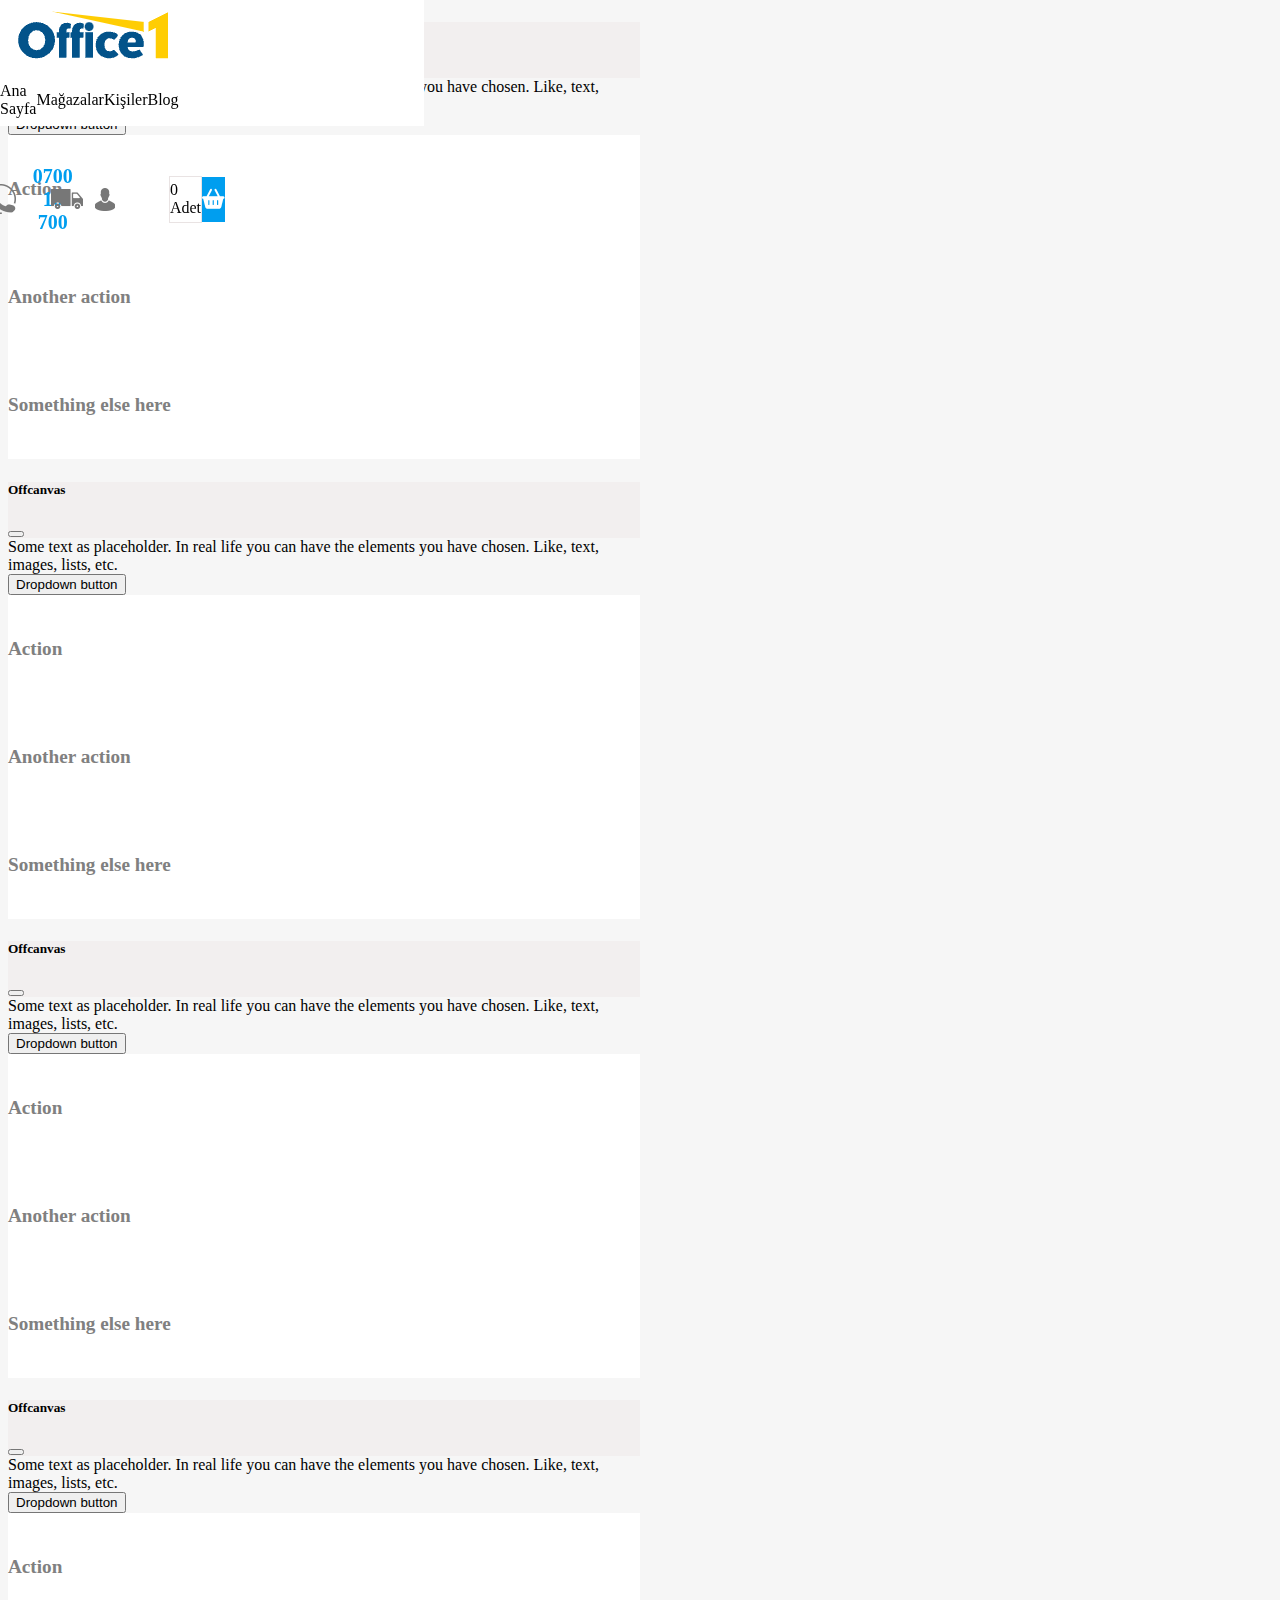
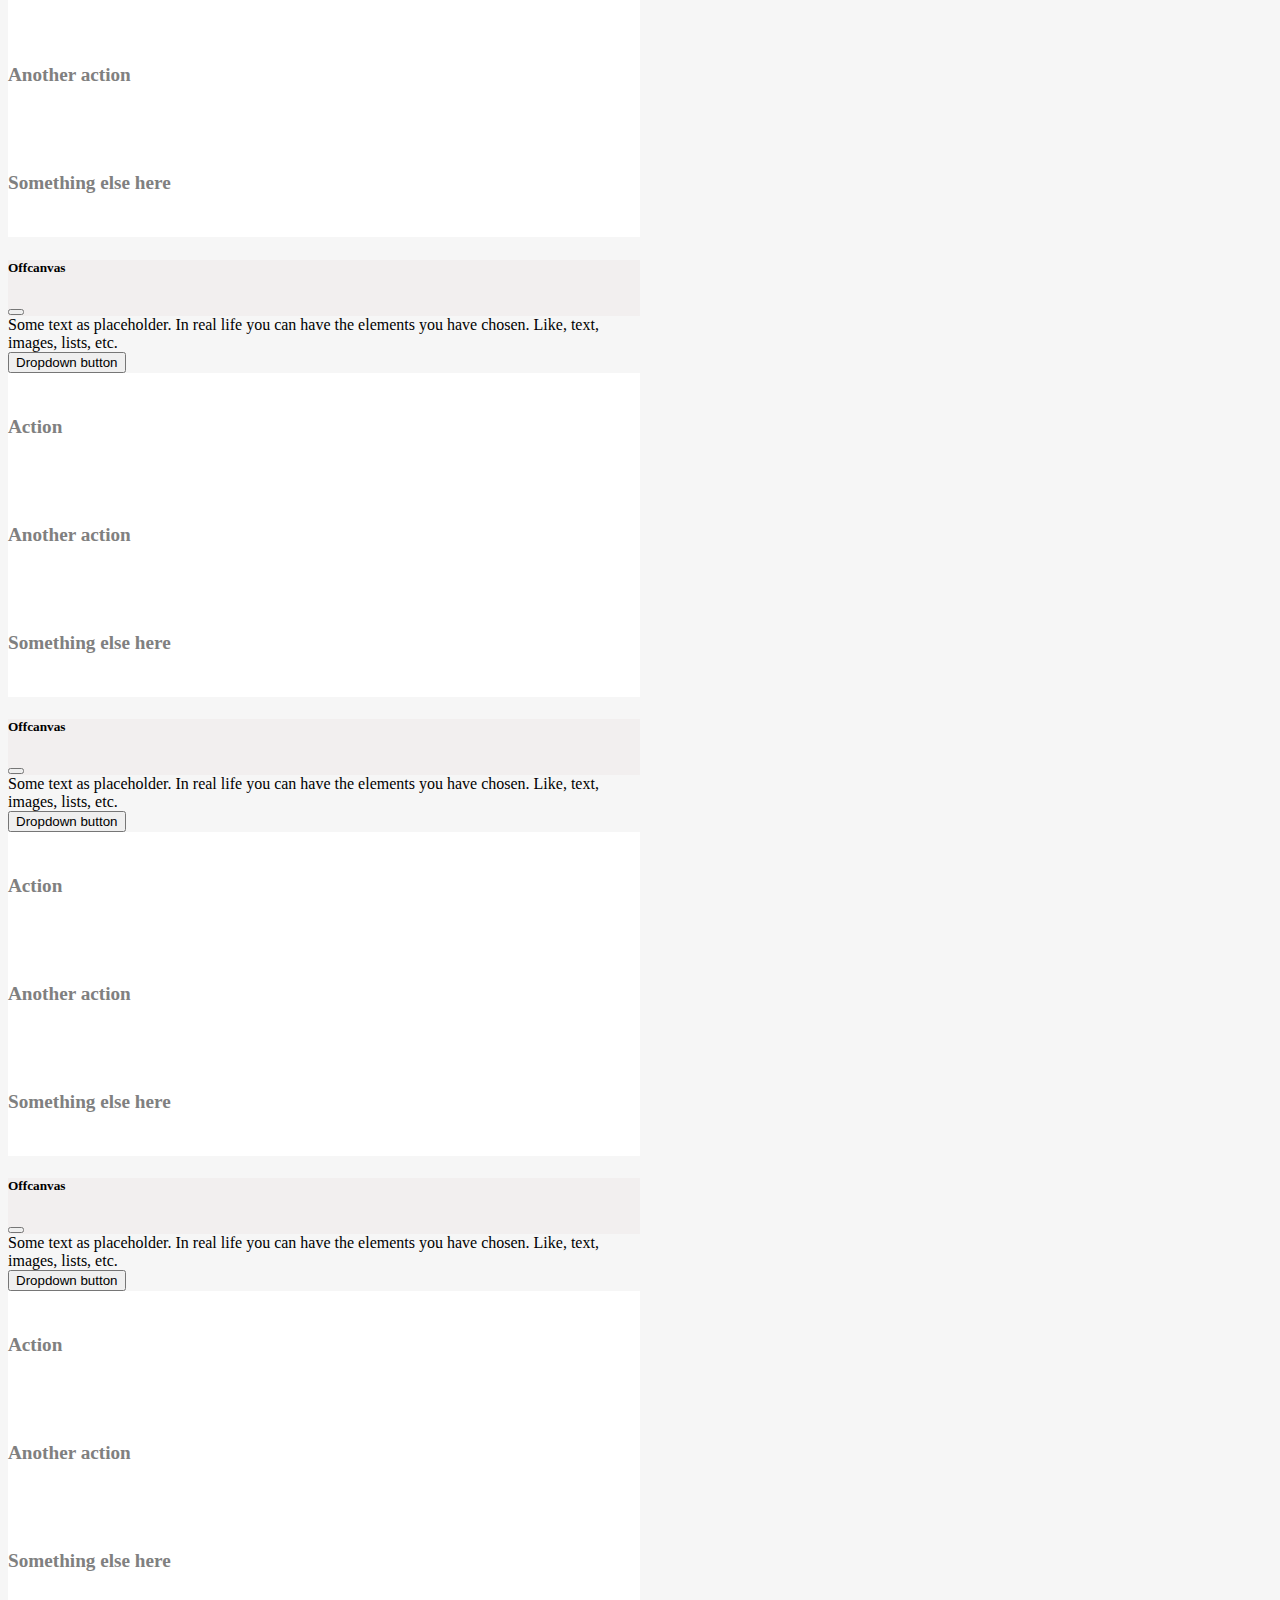
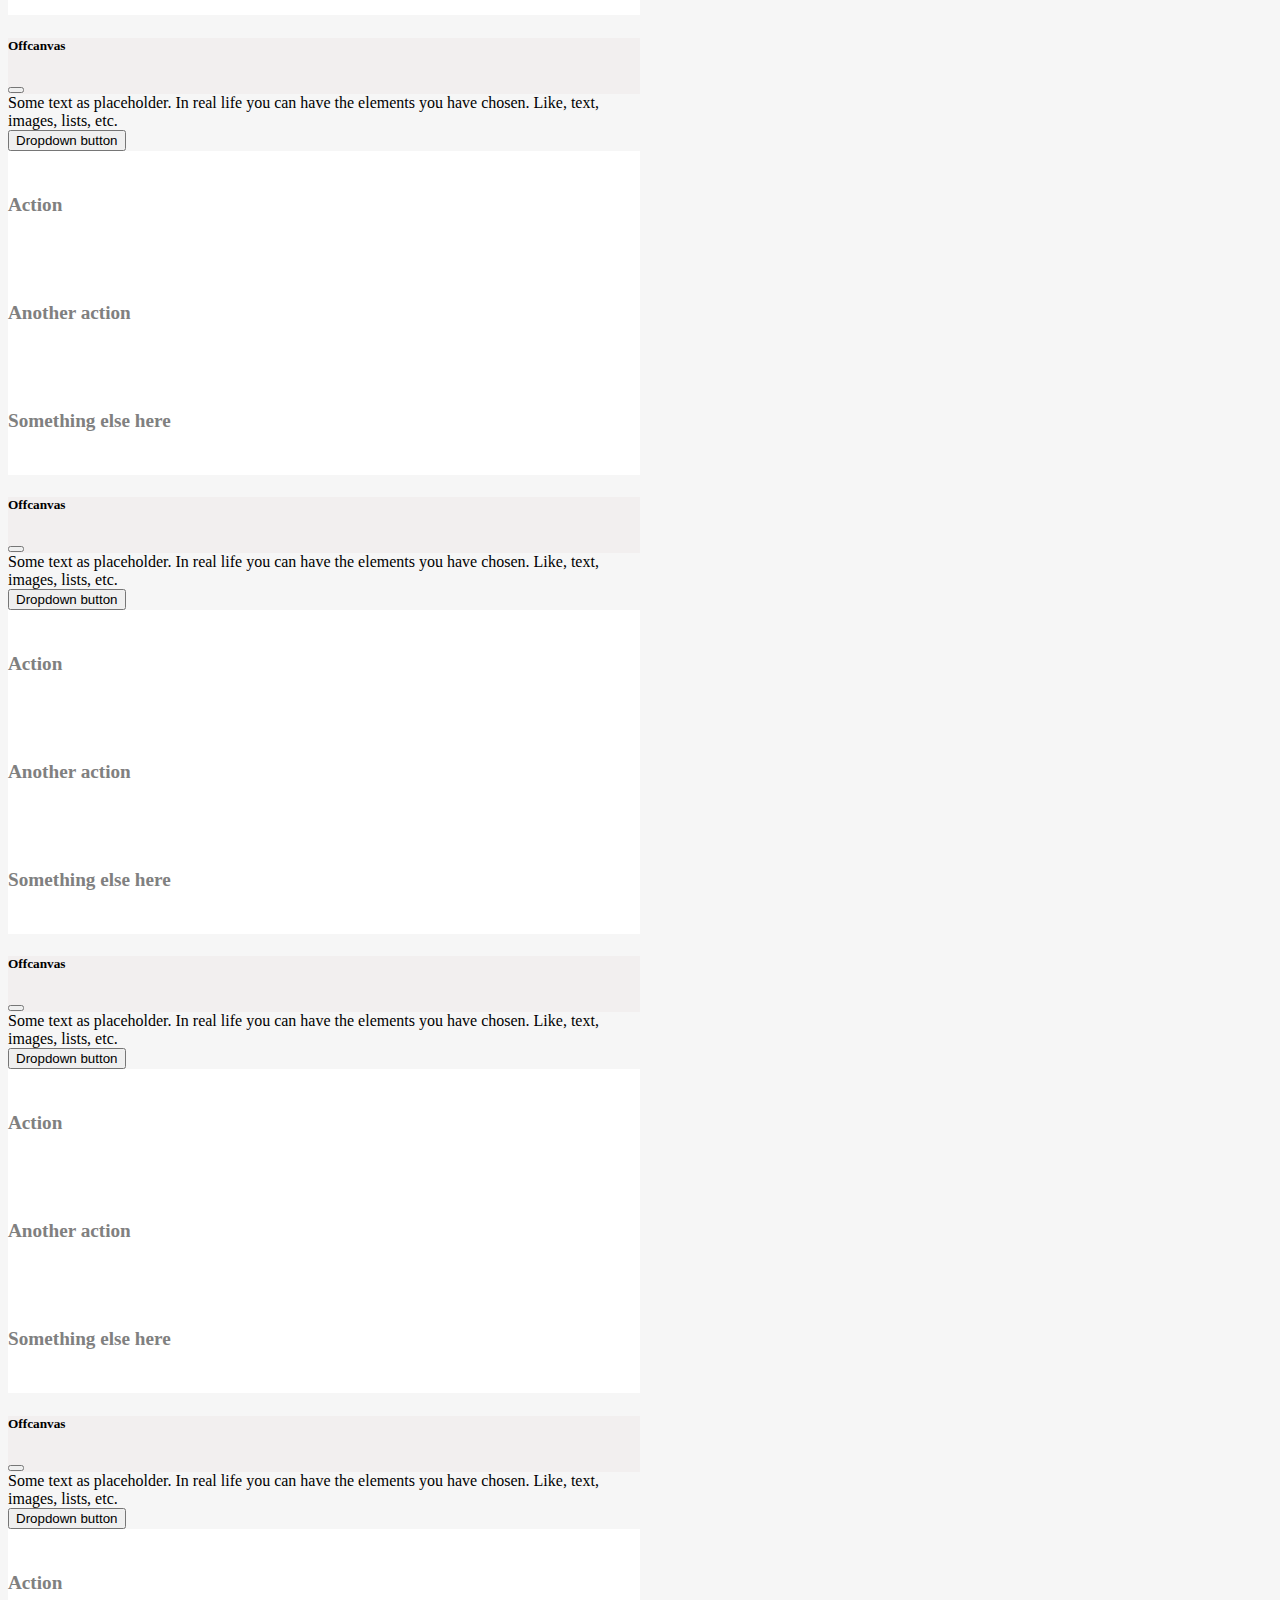
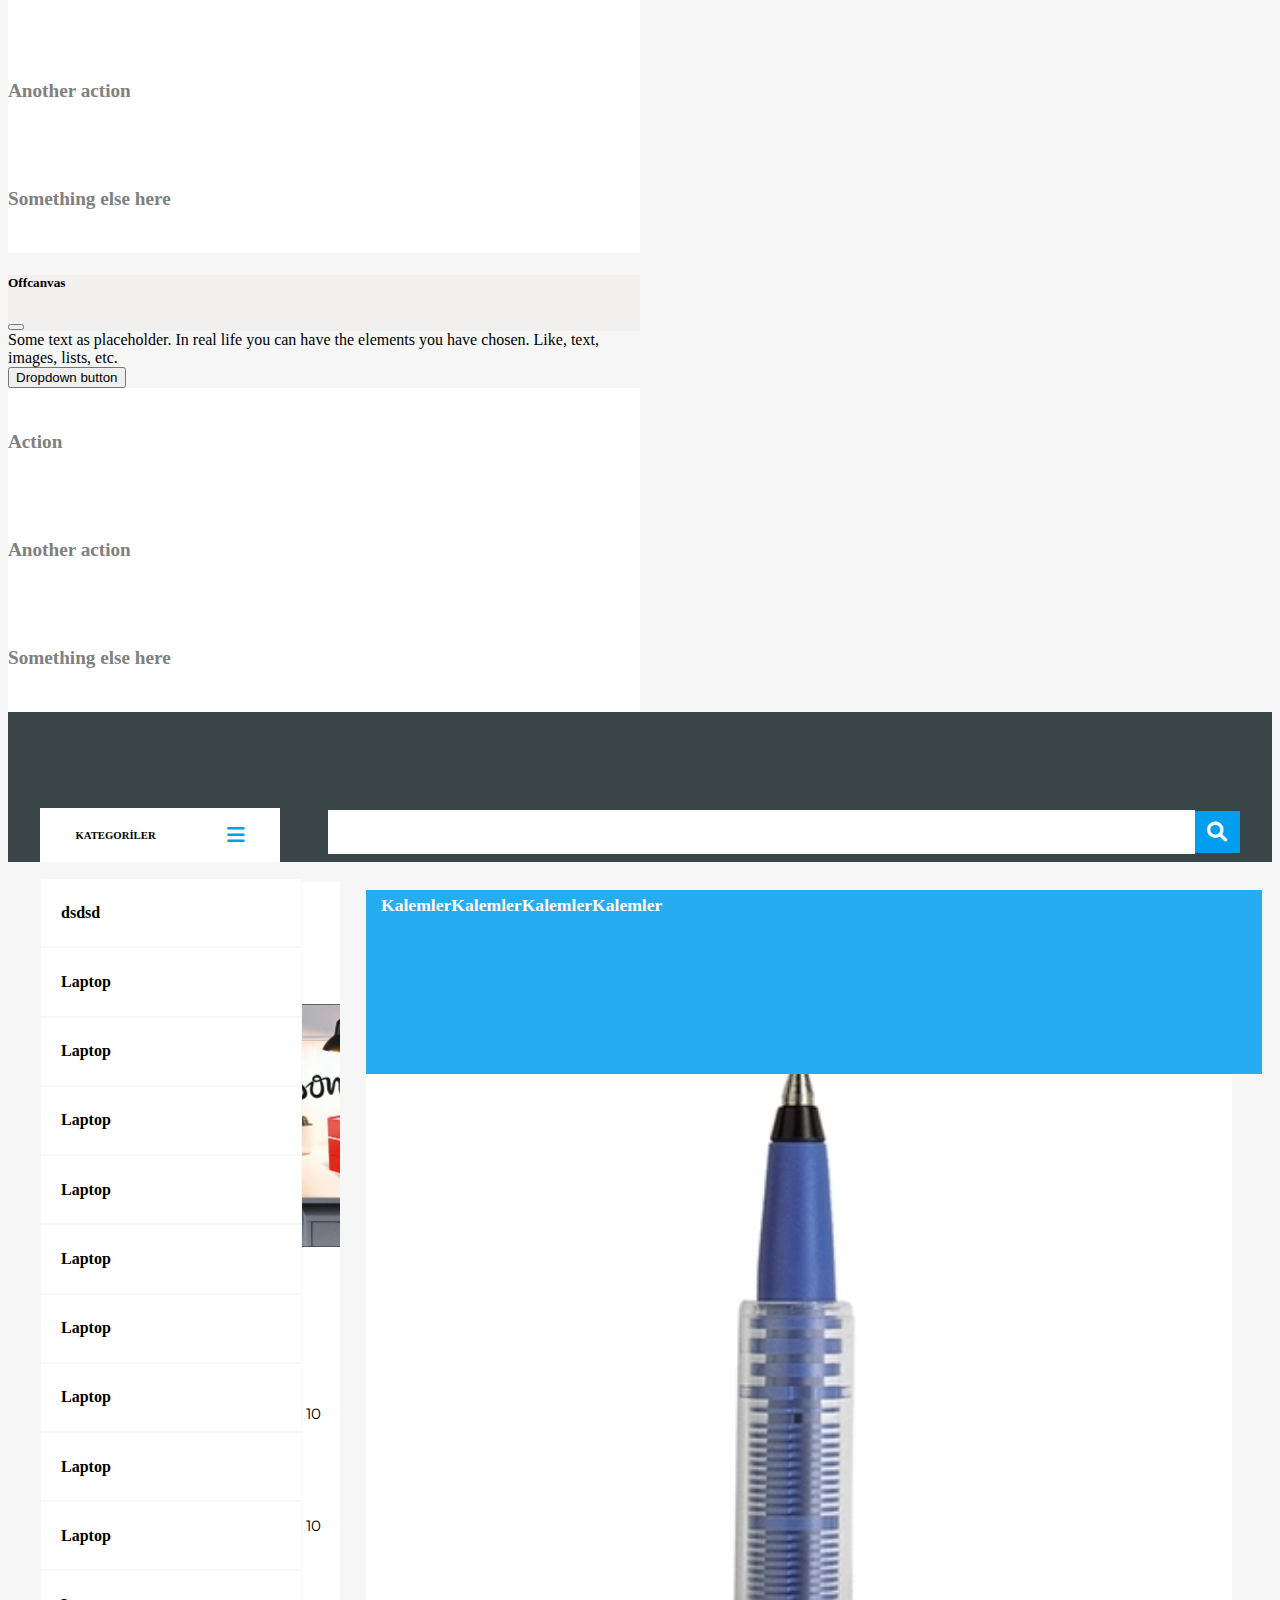
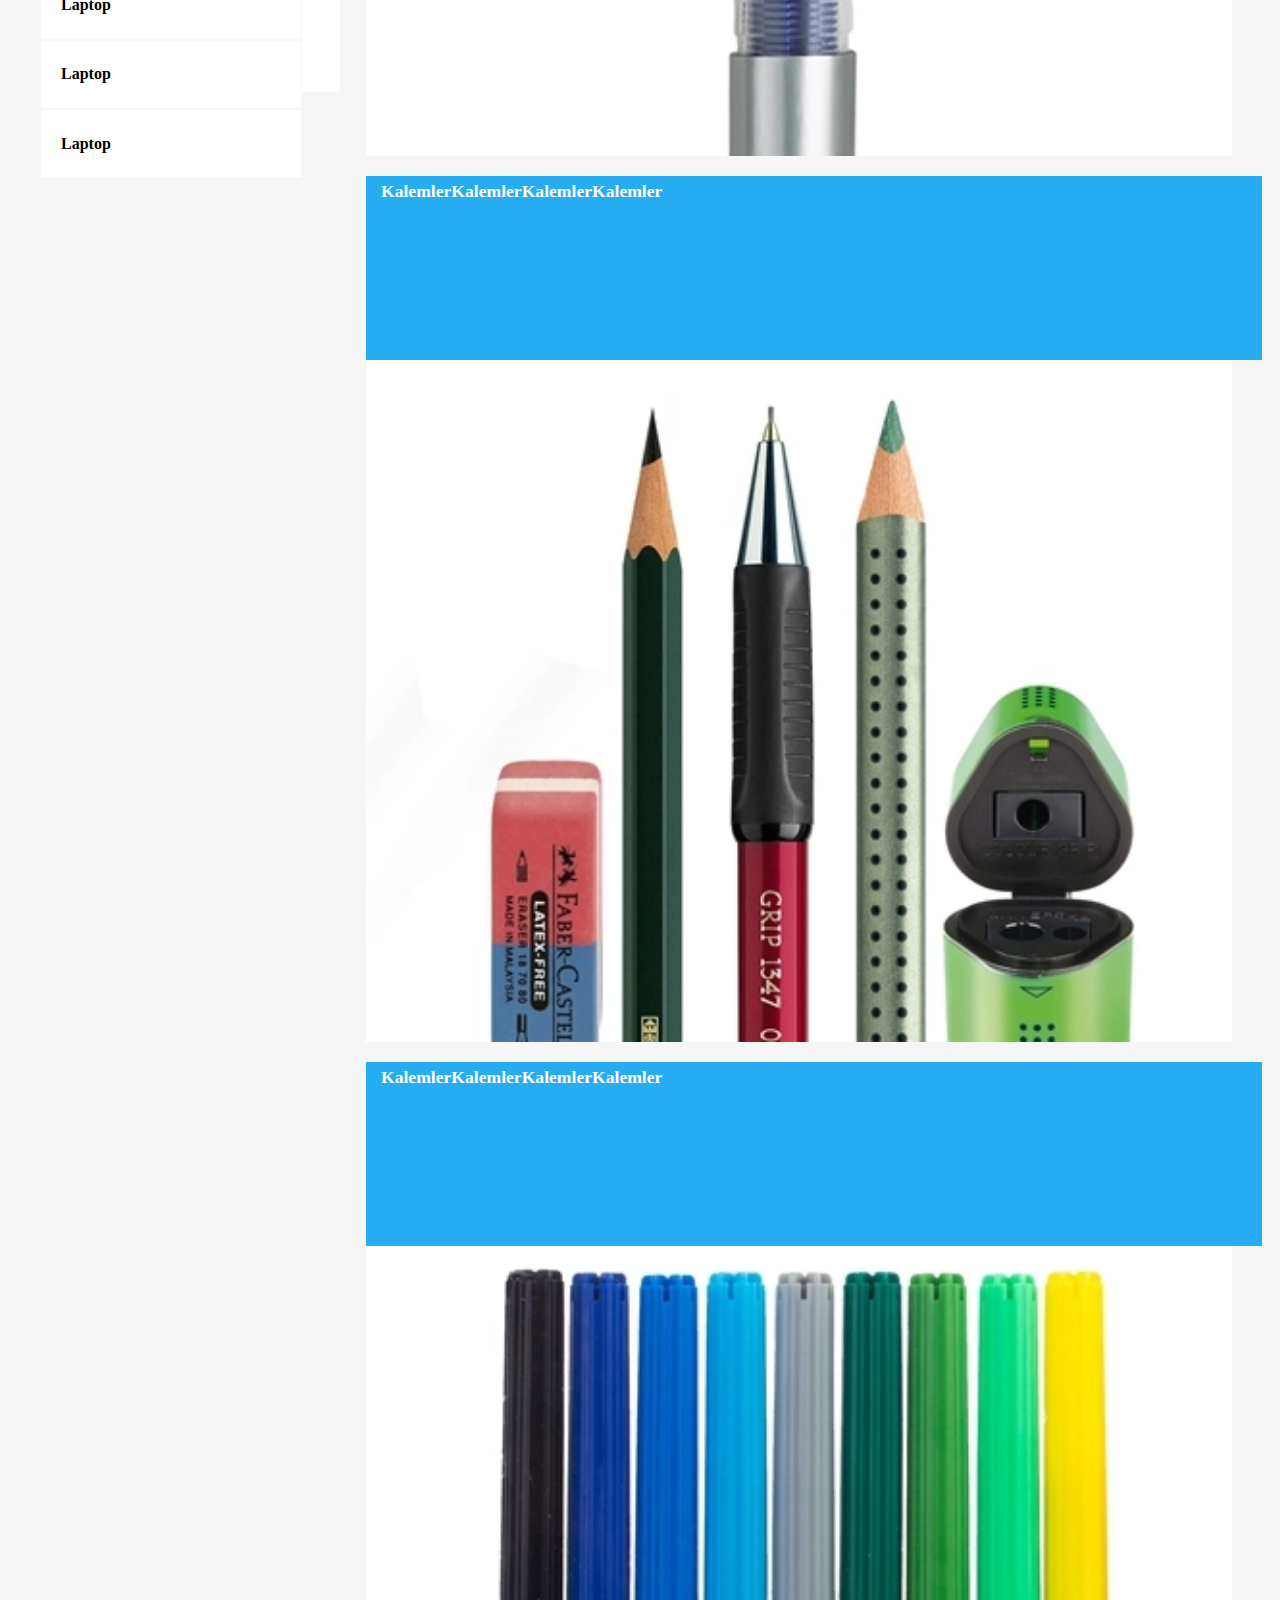
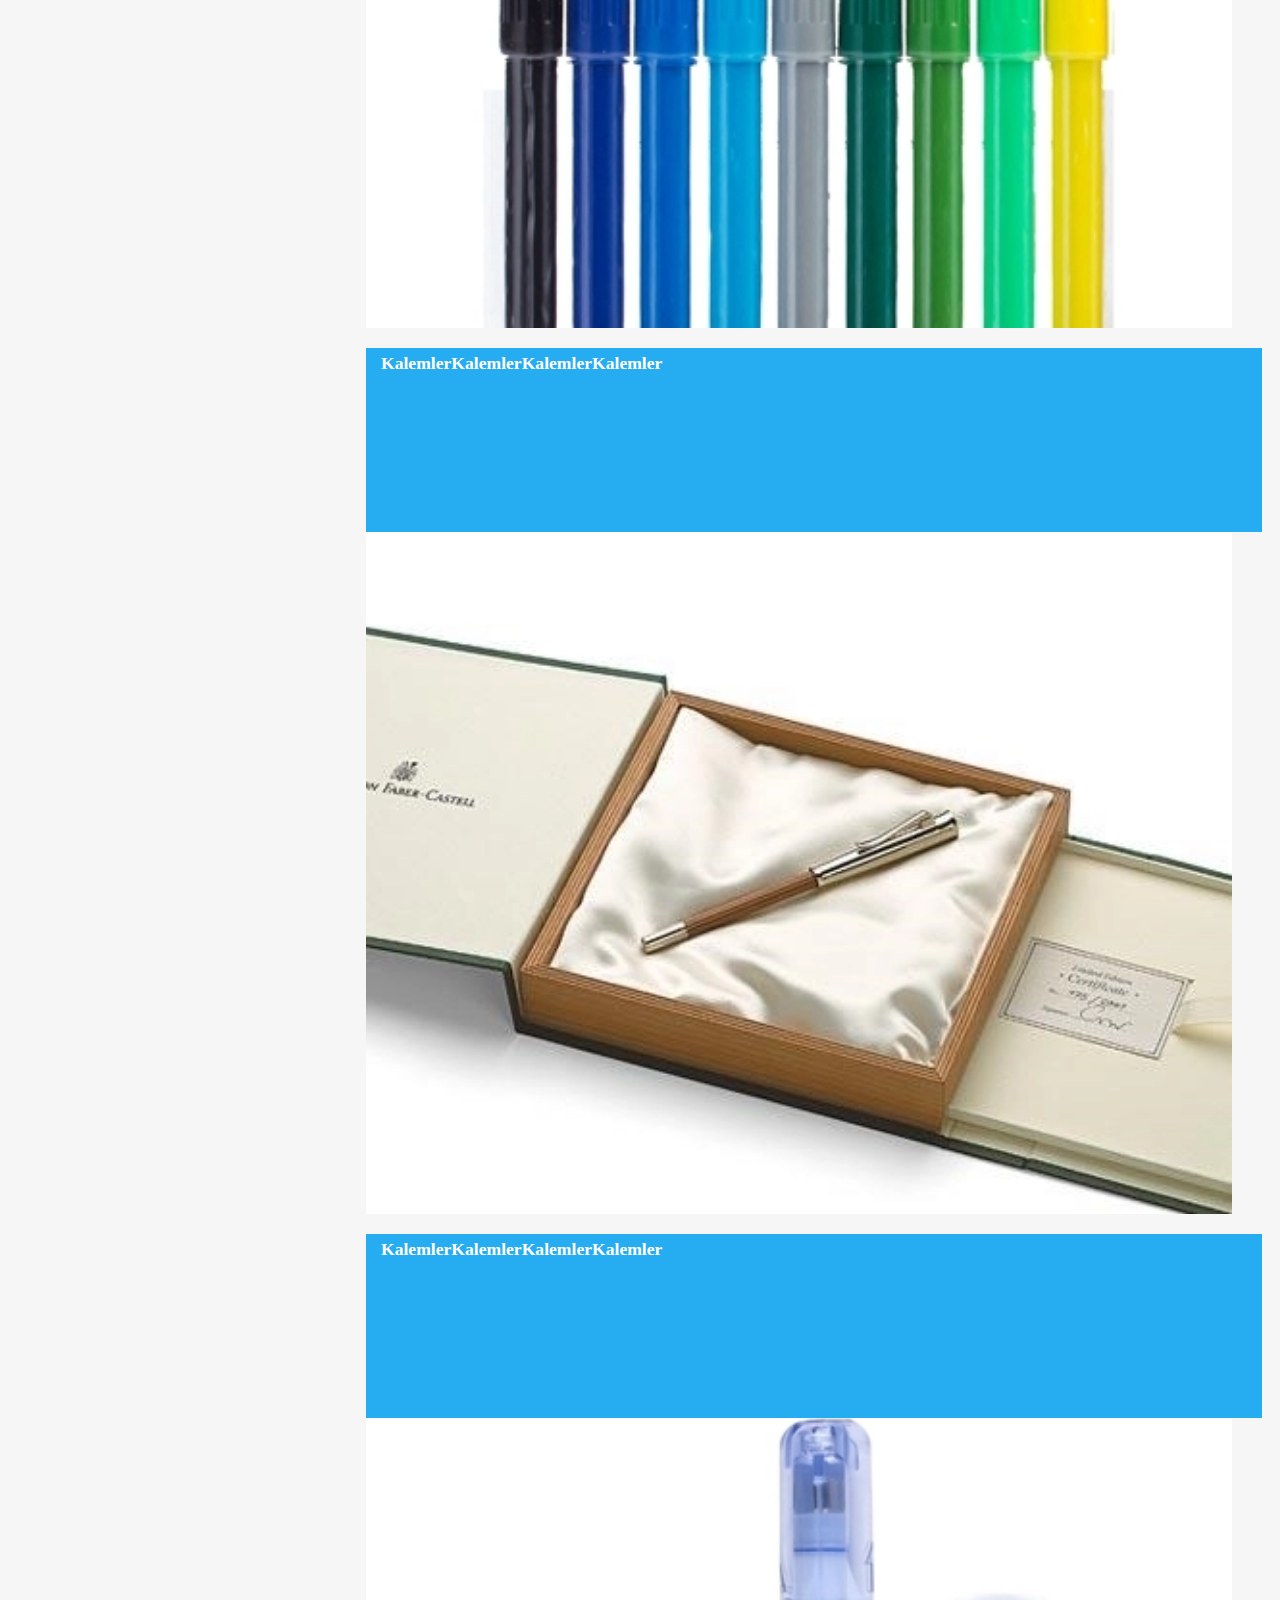
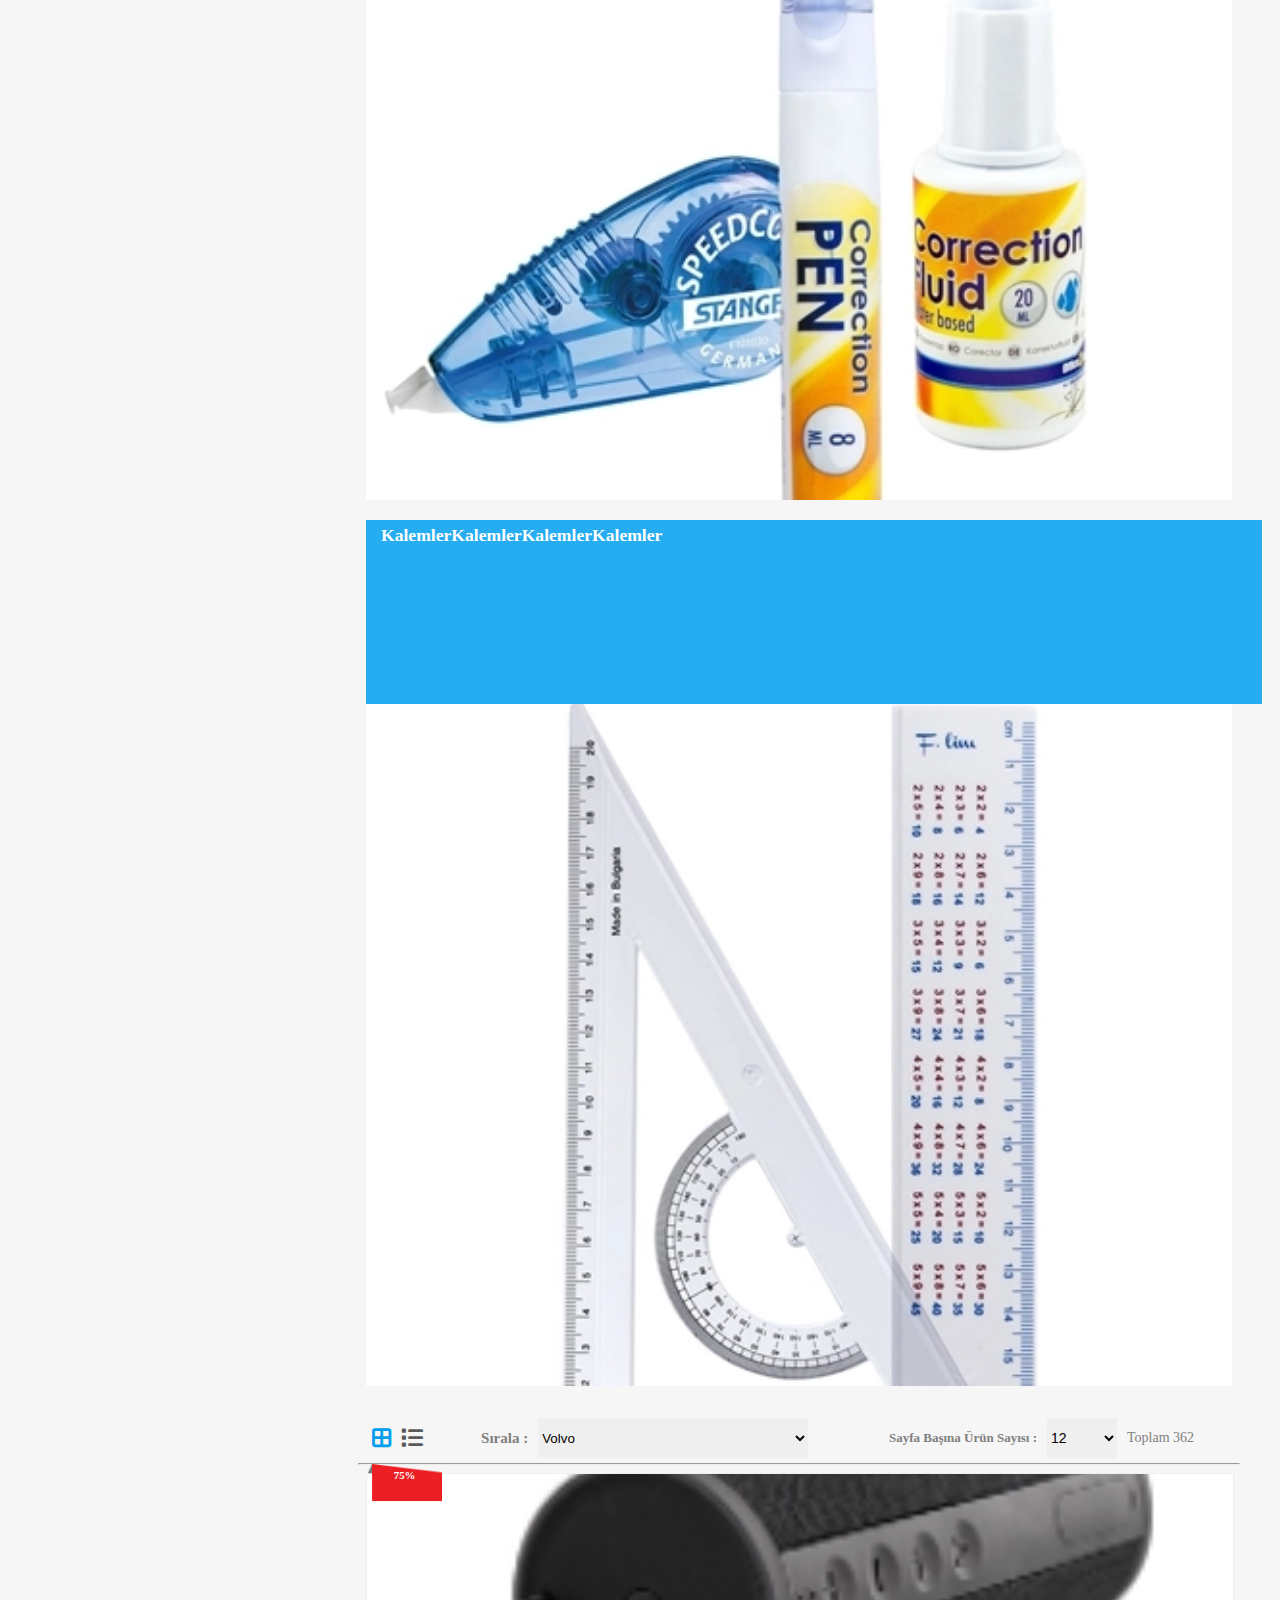
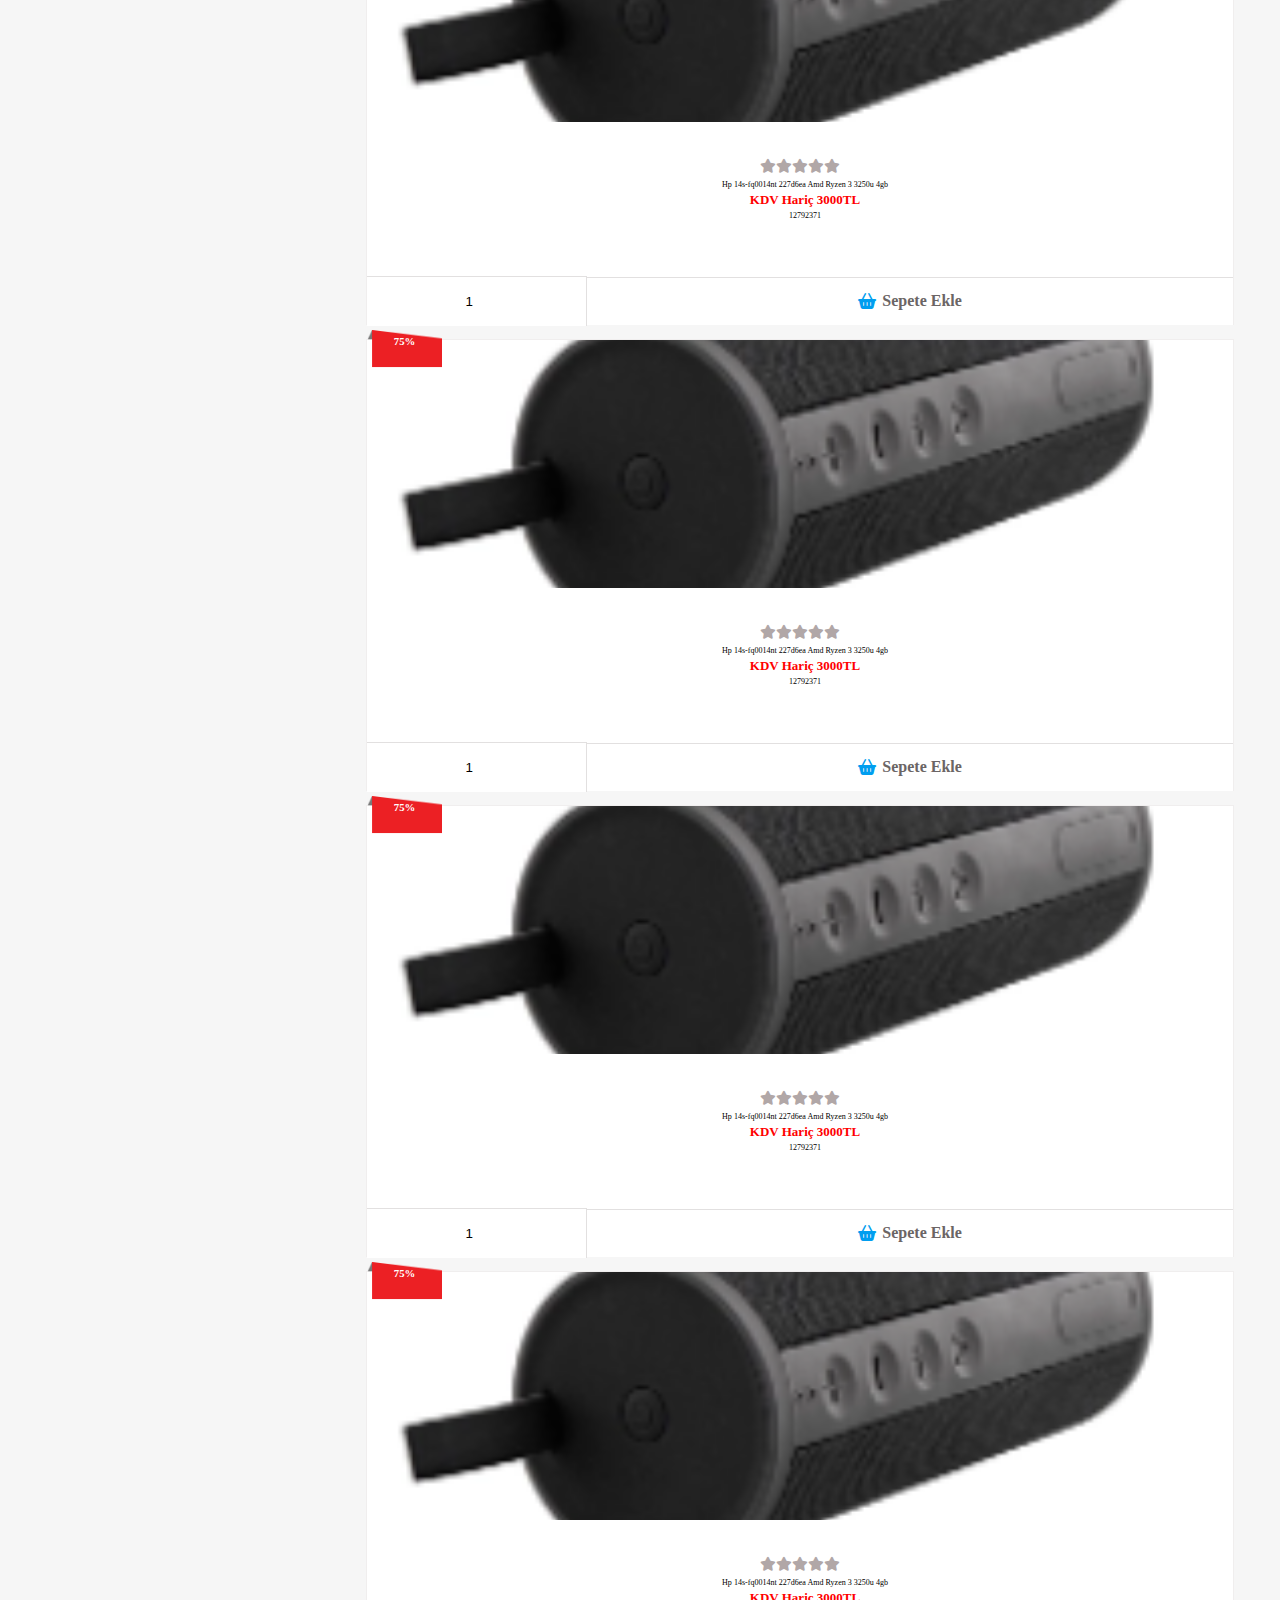
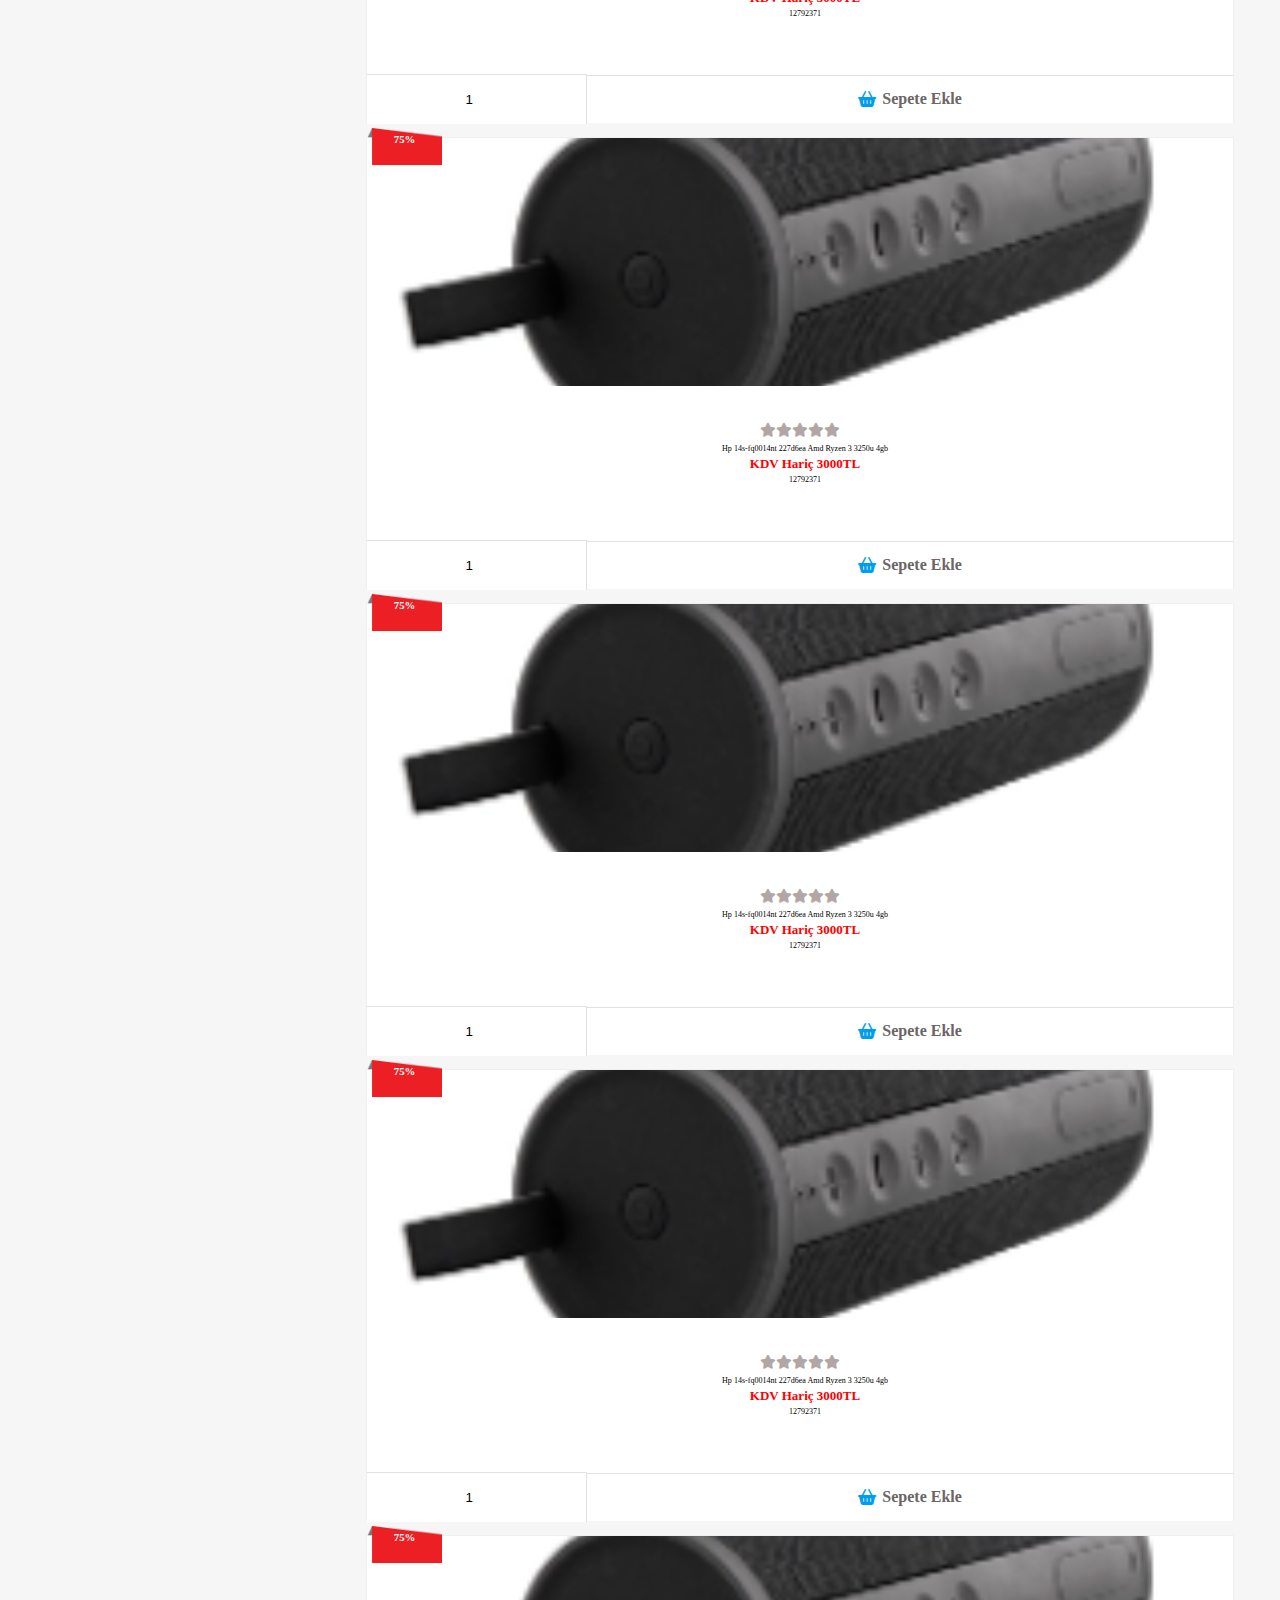
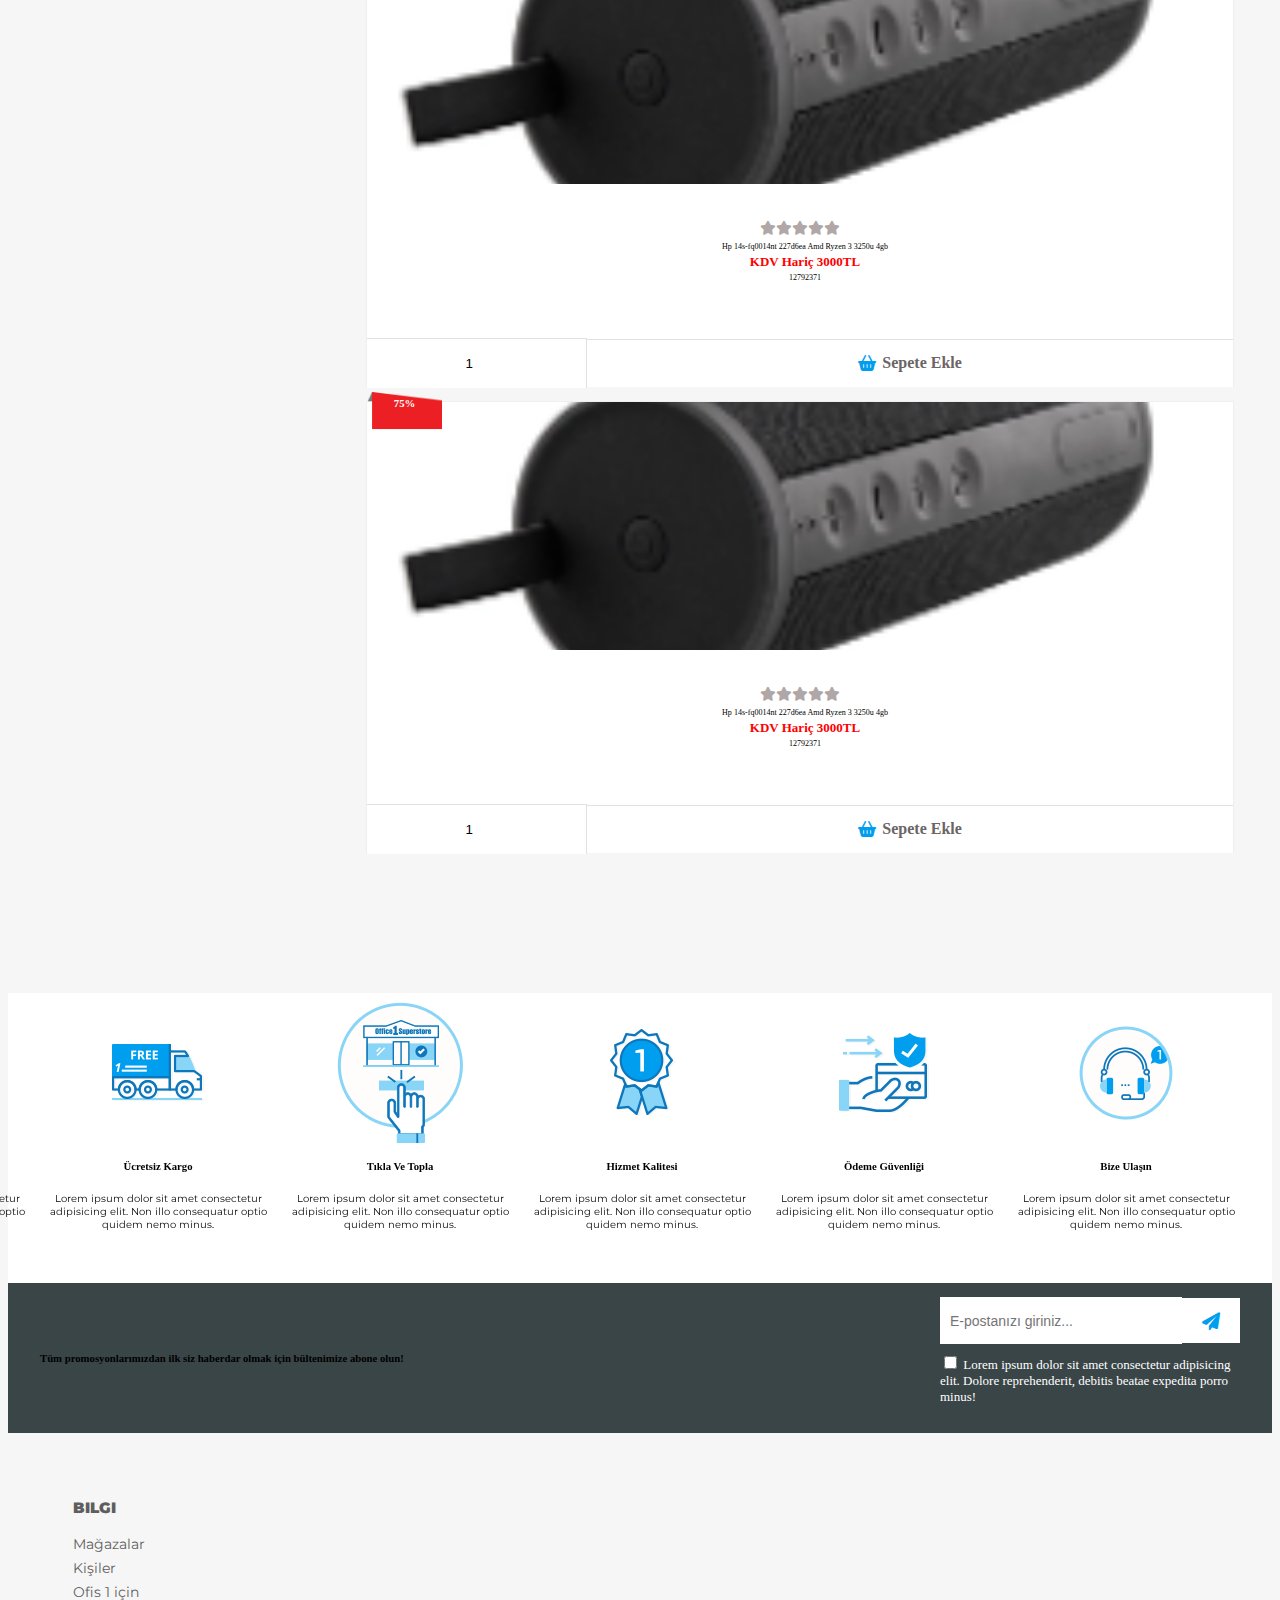
<file: category.html>
<!doctype html>
<html lang="en">


<head>
    <!-- Required meta tags -->
    <meta charset="utf-8">
    <meta name="viewport" content="width=device-width, initial-scale=1, shrink-to-fit=no">

    <!-- Bootstrap CSS -->
    <link href="https://cdn.jsdelivr.net/npm/bootstrap@5.1.2/dist/css/bootstrap.min.css" rel="stylesheet" integrity="sha384-uWxY/CJNBR+1zjPWmfnSnVxwRheevXITnMqoEIeG1LJrdI0GlVs/9cVSyPYXdcSF" crossorigin="anonymous">

    <!-- Owl-Carousel CSS -->
    <link rel="stylesheet" href="css/owl.carousel.min.css">
    <link rel="stylesheet" href="css/owl.theme.default.min.css">

    <!-- My CSS -->
    <link rel="stylesheet" href="css/mystyle.css">

    <!-- Font-Awesome -->
    <link rel="stylesheet" href="https://cdnjs.cloudflare.com/ajax/libs/font-awesome/6.0.0-beta2/css/all.min.css">

    <!-- Jquary -->

    <title>Hello, world!</title>

</head>

<body>



    <div class="container-fluid p-0">
        <div class="mobile-navbar">
            <div class="mobile-nav">
                <a class="btn-mobile" data-bs-toggle="offcanvas" href="#offcanvasExample" role="button" aria-controls="offcanvasExample">
                    <i class="fas fa-bars"></i>
                </a>
                <a class="btn-mobile" data-bs-toggle="offcanvas" href="#offcanvasScrolling" role="button" aria-controls="offcanvasTop">
                    <i class="fas fa-shopping-basket"></i>
                </a>
                <a class="btn-mobile" data-bs-toggle="offcanvas" href="#offcanvasExample3" role="button" aria-controls="offcanvasExample3">
                    <i class="fas fa-user"></i>
                </a>
                <a class="btn-mobile" data-bs-toggle="offcanvas" href="#offcanvasExample4" role="button" aria-controls="offcanvasExample4">
                    <img src="images/icons-img/ic_delivery.png" alt="">
                </a>
                <a class="btn-mobile" data-bs-toggle="offcanvas" href="#offcanvasExample5" role="button" aria-controls="offcanvasExample5">
                    <i class="fas fa-search"></i>
                </a>
            </div>

            <div class="offcanvas offcanvas-top" data-bs-scroll="true" data-bs-backdrop="false" tabindex="-1" id="offcanvasScrolling" aria-labelledby="offcanvasScrollingLabel">
                <div class="offcanvas-header">
                    <h5 class="offcanvas-title" id="offcanvasScrollingLabel">Colored with scrolling</h5>
                    <button type="button" class="btn-close text-reset" data-bs-dismiss="offcanvas" aria-label="Close"></button>
                </div>
                <div class="offcanvas-body">
                    <p>Try scrolling the rest of the page to see this option in action.</p>
                </div>
            </div>


            <div class="offcanvas offcanvas-start" id="offcanvasExample" aria-labelledby="offcanvasExampleLabel">
                <div class="offcanvas-header">
                    <h5 class="offcanvas-title" id="offcanvasExampleLabel">Offcanvas</h5>
                    <button type="button" class="btn-close text-reset" data-bs-dismiss="offcanvas" aria-label="Close"></button>
                </div>
                <div class="offcanvas-body">
                    <ul>
                        <li data-bs-toggle="offcanvas" href="#offcanvasExample-in-1" role="button" aria-controls="offcanvasExample">
                            <a>MErhabaMerhaba</a>
                            <i class="fas fa-chevron-right"></i>
                        </li>
                        <li data-bs-toggle="offcanvas" href="#offcanvasExample-in-2" role="button" aria-controls="offcanvasExample">
                            <a>MErhabaMerhaba</a>
                            <i class="fas fa-chevron-right"></i>
                        </li>
                        <li data-bs-toggle="offcanvas" href="#offcanvasExample-in-3" role="button" aria-controls="offcanvasExample">
                            <a>MErhabaMerhaba</a>
                            <i class="fas fa-chevron-right"></i>
                        </li>
                        <li data-bs-toggle="offcanvas" href="#offcanvasExample-in-4" role="button" aria-controls="offcanvasExample">
                            <a>MErhabaMerhaba</a>
                            <i class="fas fa-chevron-right"></i>
                        </li>
                        <li data-bs-toggle="offcanvas" href="#offcanvasExample-in-5" role="button" aria-controls="offcanvasExample">
                            <a>MErhabaMerhaba</a>
                            <i class="fas fa-chevron-right"></i>
                        </li>
                        <li data-bs-toggle="offcanvas" href="#offcanvasExample-in-6" role="button" aria-controls="offcanvasExample">
                            <a>MErhabaMerhaba</a>
                            <i class="fas fa-chevron-right"></i>
                        </li>
                        <li data-bs-toggle="offcanvas" href="#offcanvasExample-in-7" role="button" aria-controls="offcanvasExample">
                            <a>MErhabaMerhaba</a>
                            <i class="fas fa-chevron-right"></i>
                        </li>
                        <li data-bs-toggle="offcanvas" href="#offcanvasExample-in-8" role="button" aria-controls="offcanvasExample">
                            <a>MErhabaMerhaba</a>
                            <i class="fas fa-chevron-right"></i>
                        </li>
                        <li data-bs-toggle="offcanvas" href="#offcanvasExample-in-9" role="button" aria-controls="offcanvasExample">
                            <a>MErhabaMerhaba</a>
                            <i class="fas fa-chevron-right"></i>
                        </li>
                        <li data-bs-toggle="offcanvas" href="#offcanvasExample-in-10" role="button" aria-controls="offcanvasExample">
                            <a>MErhabaMerhaba</a>
                            <i class="fas fa-chevron-right"></i>
                        </li>
                        <li data-bs-toggle="offcanvas" href="#offcanvasExample-in-10" role="button" aria-controls="offcanvasExample">
                            <a>MErhabaMerhaba</a>
                            <i class="fas fa-chevron-right"></i>
                        </li>
                        <li data-bs-toggle="offcanvas" href="#offcanvasExample-in-11" role="button" aria-controls="offcanvasExample">
                            <a>MErhabaMerhaba</a>
                            <i class="fas fa-chevron-right"></i>
                        </li>
                        <li data-bs-toggle="offcanvas" href="#offcanvasExample-in-12" role="button" aria-controls="offcanvasExample">
                            <a>MErhabaMerhaba</a>
                            <i class="fas fa-chevron-right"></i>
                        </li>
                        <li data-bs-toggle="offcanvas" href="#offcanvasExample-in-13" role="button" aria-controls="offcanvasExample">
                            <a>MErhabaMerhaba</a>
                            <i class="fas fa-chevron-right"></i>
                        </li>
                    </ul>
                </div>
            </div>

            <div class="offcanvas offcanvas-start" tabindex="-1" id="offcanvasExample-in-1" aria-labelledby="offcanvasExampleLabel">
                <div class="offcanvas-header">
                    <h5 class="offcanvas-title" id="offcanvasExampleLabel">Offcanvas-in-1</h5>
                    <button type="button" class="btn-close text-reset" data-bs-dismiss="offcanvas" aria-label="Close"></button>
                </div>
                <div class="offcanvas-body">
                    <div>
                        Some text as placeholder. In real life you can have the elements you have chosen. Like, text, images, lists, etc.
                    </div>
                    </button>
                </div>
            </div>
        </div>

        <div class="offcanvas offcanvas-start" tabindex="-1" id="offcanvasExample-in-2" aria-labelledby="offcanvasExampleLabel">
            <div class="offcanvas-header">
                <h5 class="offcanvas-title" id="offcanvasExampleLabel">Offcanvas</h5>
                <button type="button" class="btn-close text-reset" data-bs-dismiss="offcanvas" aria-label="Close"></button>
            </div>
            <div class="offcanvas-body">
                <div>
                    Some text as placeholder. In real life you can have the elements you have chosen. Like, text, images, lists, etc.
                </div>
                <div class="dropdown mt-3">
                    <button class="btn btn-secondary dropdown-toggle" type="button" id="dropdownMenuButton" data-bs-toggle="dropdown">
                      Dropdown button
                    </button>
                    <ul class="dropdown-menu" aria-labelledby="dropdownMenuButton">
                        <li><a class="dropdown-item" href="#">Action</a></li>
                        <li><a class="dropdown-item" href="#">Another action</a></li>
                        <li><a class="dropdown-item" href="#">Something else here</a></li>
                    </ul>
                </div>
            </div>
        </div>
        <div class="offcanvas offcanvas-start" tabindex="-1" id="offcanvasExample-in-3" aria-labelledby="offcanvasExampleLabel">
            <div class="offcanvas-header">
                <h5 class="offcanvas-title" id="offcanvasExampleLabel">Offcanvas</h5>
                <button type="button" class="btn-close text-reset" data-bs-dismiss="offcanvas" aria-label="Close"></button>
            </div>
            <div class="offcanvas-body">
                <div>
                    Some text as placeholder. In real life you can have the elements you have chosen. Like, text, images, lists, etc.
                </div>
                <div class="dropdown mt-3">
                    <button class="btn btn-secondary dropdown-toggle" type="button" id="dropdownMenuButton" data-bs-toggle="dropdown">
                      Dropdown button
                    </button>
                    <ul class="dropdown-menu" aria-labelledby="dropdownMenuButton">
                        <li><a class="dropdown-item" href="#">Action</a></li>
                        <li><a class="dropdown-item" href="#">Another action</a></li>
                        <li><a class="dropdown-item" href="#">Something else here</a></li>
                    </ul>
                </div>
            </div>
        </div>
        <div class="offcanvas offcanvas-start" tabindex="-1" id="offcanvasExample-in-4" aria-labelledby="offcanvasExampleLabel">
            <div class="offcanvas-header">
                <h5 class="offcanvas-title" id="offcanvasExampleLabel">Offcanvas</h5>
                <button type="button" class="btn-close text-reset" data-bs-dismiss="offcanvas" aria-label="Close"></button>
            </div>
            <div class="offcanvas-body">
                <div>
                    Some text as placeholder. In real life you can have the elements you have chosen. Like, text, images, lists, etc.
                </div>
                <div class="dropdown mt-3">
                    <button class="btn btn-secondary dropdown-toggle" type="button" id="dropdownMenuButton" data-bs-toggle="dropdown">
                      Dropdown button
                    </button>
                    <ul class="dropdown-menu" aria-labelledby="dropdownMenuButton">
                        <li><a class="dropdown-item" href="#">Action</a></li>
                        <li><a class="dropdown-item" href="#">Another action</a></li>
                        <li><a class="dropdown-item" href="#">Something else here</a></li>
                    </ul>
                </div>
            </div>
        </div>
        <div class="offcanvas offcanvas-start" tabindex="-1" id="offcanvasExample-in-5" aria-labelledby="offcanvasExampleLabel">
            <div class="offcanvas-header">
                <h5 class="offcanvas-title" id="offcanvasExampleLabel">Offcanvas</h5>
                <button type="button" class="btn-close text-reset" data-bs-dismiss="offcanvas" aria-label="Close"></button>
            </div>
            <div class="offcanvas-body">
                <div>
                    Some text as placeholder. In real life you can have the elements you have chosen. Like, text, images, lists, etc.
                </div>
                <div class="dropdown mt-3">
                    <button class="btn btn-secondary dropdown-toggle" type="button" id="dropdownMenuButton" data-bs-toggle="dropdown">
                      Dropdown button
                    </button>
                    <ul class="dropdown-menu" aria-labelledby="dropdownMenuButton">
                        <li><a class="dropdown-item" href="#">Action</a></li>
                        <li><a class="dropdown-item" href="#">Another action</a></li>
                        <li><a class="dropdown-item" href="#">Something else here</a></li>
                    </ul>
                </div>
            </div>
        </div>
        <div class="offcanvas offcanvas-start" tabindex="-1" id="offcanvasExample-in-6" aria-labelledby="offcanvasExampleLabel">
            <div class="offcanvas-header">
                <h5 class="offcanvas-title" id="offcanvasExampleLabel">Offcanvas</h5>
                <button type="button" class="btn-close text-reset" data-bs-dismiss="offcanvas" aria-label="Close"></button>
            </div>
            <div class="offcanvas-body">
                <div>
                    Some text as placeholder. In real life you can have the elements you have chosen. Like, text, images, lists, etc.
                </div>
                <div class="dropdown mt-3">
                    <button class="btn btn-secondary dropdown-toggle" type="button" id="dropdownMenuButton" data-bs-toggle="dropdown">
                      Dropdown button
                    </button>
                    <ul class="dropdown-menu" aria-labelledby="dropdownMenuButton">
                        <li><a class="dropdown-item" href="#">Action</a></li>
                        <li><a class="dropdown-item" href="#">Another action</a></li>
                        <li><a class="dropdown-item" href="#">Something else here</a></li>
                    </ul>
                </div>
            </div>
        </div>
        <div class="offcanvas offcanvas-start" tabindex="-1" id="offcanvasExample-in-7" aria-labelledby="offcanvasExampleLabel">
            <div class="offcanvas-header">
                <h5 class="offcanvas-title" id="offcanvasExampleLabel">Offcanvas</h5>
                <button type="button" class="btn-close text-reset" data-bs-dismiss="offcanvas" aria-label="Close"></button>
            </div>
            <div class="offcanvas-body">
                <div>
                    Some text as placeholder. In real life you can have the elements you have chosen. Like, text, images, lists, etc.
                </div>
                <div class="dropdown mt-3">
                    <button class="btn btn-secondary dropdown-toggle" type="button" id="dropdownMenuButton" data-bs-toggle="dropdown">
                      Dropdown button
                    </button>
                    <ul class="dropdown-menu" aria-labelledby="dropdownMenuButton">
                        <li><a class="dropdown-item" href="#">Action</a></li>
                        <li><a class="dropdown-item" href="#">Another action</a></li>
                        <li><a class="dropdown-item" href="#">Something else here</a></li>
                    </ul>
                </div>
            </div>
        </div>
        <div class="offcanvas offcanvas-start" tabindex="-1" id="offcanvasExample-in-8" aria-labelledby="offcanvasExampleLabel">
            <div class="offcanvas-header">
                <h5 class="offcanvas-title" id="offcanvasExampleLabel">Offcanvas</h5>
                <button type="button" class="btn-close text-reset" data-bs-dismiss="offcanvas" aria-label="Close"></button>
            </div>
            <div class="offcanvas-body">
                <div>
                    Some text as placeholder. In real life you can have the elements you have chosen. Like, text, images, lists, etc.
                </div>
                <div class="dropdown mt-3">
                    <button class="btn btn-secondary dropdown-toggle" type="button" id="dropdownMenuButton" data-bs-toggle="dropdown">
                      Dropdown button
                    </button>
                    <ul class="dropdown-menu" aria-labelledby="dropdownMenuButton">
                        <li><a class="dropdown-item" href="#">Action</a></li>
                        <li><a class="dropdown-item" href="#">Another action</a></li>
                        <li><a class="dropdown-item" href="#">Something else here</a></li>
                    </ul>
                </div>
            </div>
        </div>
        <div class="offcanvas offcanvas-start" tabindex="-1" id="offcanvasExample-in-9" aria-labelledby="offcanvasExampleLabel">
            <div class="offcanvas-header">
                <h5 class="offcanvas-title" id="offcanvasExampleLabel">Offcanvas</h5>
                <button type="button" class="btn-close text-reset" data-bs-dismiss="offcanvas" aria-label="Close"></button>
            </div>
            <div class="offcanvas-body">
                <div>
                    Some text as placeholder. In real life you can have the elements you have chosen. Like, text, images, lists, etc.
                </div>
                <div class="dropdown mt-3">
                    <button class="btn btn-secondary dropdown-toggle" type="button" id="dropdownMenuButton" data-bs-toggle="dropdown">
                      Dropdown button
                    </button>
                    <ul class="dropdown-menu" aria-labelledby="dropdownMenuButton">
                        <li><a class="dropdown-item" href="#">Action</a></li>
                        <li><a class="dropdown-item" href="#">Another action</a></li>
                        <li><a class="dropdown-item" href="#">Something else here</a></li>
                    </ul>
                </div>
            </div>
        </div>
        <div class="offcanvas offcanvas-start" tabindex="-1" id="offcanvasExample-in-10" aria-labelledby="offcanvasExampleLabel">
            <div class="offcanvas-header">
                <h5 class="offcanvas-title" id="offcanvasExampleLabel">Offcanvas</h5>
                <button type="button" class="btn-close text-reset" data-bs-dismiss="offcanvas" aria-label="Close"></button>
            </div>
            <div class="offcanvas-body">
                <div>
                    Some text as placeholder. In real life you can have the elements you have chosen. Like, text, images, lists, etc.
                </div>
                <div class="dropdown mt-3">
                    <button class="btn btn-secondary dropdown-toggle" type="button" id="dropdownMenuButton" data-bs-toggle="dropdown">
                      Dropdown button
                    </button>
                    <ul class="dropdown-menu" aria-labelledby="dropdownMenuButton">
                        <li><a class="dropdown-item" href="#">Action</a></li>
                        <li><a class="dropdown-item" href="#">Another action</a></li>
                        <li><a class="dropdown-item" href="#">Something else here</a></li>
                    </ul>
                </div>
            </div>
        </div>
        <div class="offcanvas offcanvas-start" tabindex="-1" id="offcanvasExample-in-11" aria-labelledby="offcanvasExampleLabel">
            <div class="offcanvas-header">
                <h5 class="offcanvas-title" id="offcanvasExampleLabel">Offcanvas</h5>
                <button type="button" class="btn-close text-reset" data-bs-dismiss="offcanvas" aria-label="Close"></button>
            </div>
            <div class="offcanvas-body">
                <div>
                    Some text as placeholder. In real life you can have the elements you have chosen. Like, text, images, lists, etc.
                </div>
                <div class="dropdown mt-3">
                    <button class="btn btn-secondary dropdown-toggle" type="button" id="dropdownMenuButton" data-bs-toggle="dropdown">
                      Dropdown button
                    </button>
                    <ul class="dropdown-menu" aria-labelledby="dropdownMenuButton">
                        <li><a class="dropdown-item" href="#">Action</a></li>
                        <li><a class="dropdown-item" href="#">Another action</a></li>
                        <li><a class="dropdown-item" href="#">Something else here</a></li>
                    </ul>
                </div>
            </div>
        </div>
        <div class="offcanvas offcanvas-start" tabindex="-1" id="offcanvasExample-in-12" aria-labelledby="offcanvasExampleLabel">
            <div class="offcanvas-header">
                <h5 class="offcanvas-title" id="offcanvasExampleLabel">Offcanvas</h5>
                <button type="button" class="btn-close text-reset" data-bs-dismiss="offcanvas" aria-label="Close"></button>
            </div>
            <div class="offcanvas-body">
                <div>
                    Some text as placeholder. In real life you can have the elements you have chosen. Like, text, images, lists, etc.
                </div>
                <div class="dropdown mt-3">
                    <button class="btn btn-secondary dropdown-toggle" type="button" id="dropdownMenuButton" data-bs-toggle="dropdown">
                      Dropdown button
                    </button>
                    <ul class="dropdown-menu" aria-labelledby="dropdownMenuButton">
                        <li><a class="dropdown-item" href="#">Action</a></li>
                        <li><a class="dropdown-item" href="#">Another action</a></li>
                        <li><a class="dropdown-item" href="#">Something else here</a></li>
                    </ul>
                </div>
            </div>
        </div>
        <div class="offcanvas offcanvas-start" tabindex="-1" id="offcanvasExample-in-13" aria-labelledby="offcanvasExampleLabel">
            <div class="offcanvas-header">
                <h5 class="offcanvas-title" id="offcanvasExampleLabel">Offcanvas</h5>
                <button type="button" class="btn-close text-reset" data-bs-dismiss="offcanvas" aria-label="Close"></button>
            </div>
            <div class="offcanvas-body">
                <div>
                    Some text as placeholder. In real life you can have the elements you have chosen. Like, text, images, lists, etc.
                </div>
                <div class="dropdown mt-3">
                    <button class="btn btn-secondary dropdown-toggle" type="button" id="dropdownMenuButton" data-bs-toggle="dropdown">
                      Dropdown button
                    </button>
                    <ul class="dropdown-menu" aria-labelledby="dropdownMenuButton">
                        <li><a class="dropdown-item" href="#">Action</a></li>
                        <li><a class="dropdown-item" href="#">Another action</a></li>
                        <li><a class="dropdown-item" href="#">Something else here</a></li>
                    </ul>
                </div>
            </div>
        </div>



    </div>

    </div>

    <div class="mobil-section-logo">
        <div class="logo">
            <img src="images/logo/logo.PNG" alt="">
        </div>
    </div>

    <div class="container-fluid white fixed">
        <div class="mycontainer">
            <div class="navbar">
                <div class="section-brand">
                    <img src="images/logo/logo.PNG" alt="">
                </div>
                <div class="section-link">
                    <ul>
                        <li><a href="">Ana Sayfa</a></li>
                        <li><a href="">Mağazalar</a></li>
                        <li><a href="">Kişiler</a></li>
                        <li><a href="">Blog</a></li>
                    </ul>
                    <div class="search">
                        <div class="insearch">
                            <input type="text">
                            <i class="fas fa-search"></i>
                        </div>
                    </div>
                </div>
                <div class="section-info">
                    <div class="phone">
                        <img src="images/icons-img/ic_tel.png" alt="">
                        <h6>0700 10 700</h6>
                    </div>
                    <div class="cargo-profile">
                        <img src="images/icons-img/ic_delivery.png" alt="">
                        <img src="images/icons-img/ic_profil_off_1.png" alt="">
                    </div>
                    <div class="shopping-basket">
                        <span>0 Adet</span>
                        <i class="fas fa-shopping-basket"></i>
                    </div>
                </div>
            </div>
        </div>
    </div>



    <div class="container-fluid dark-container">
        <div class="mycontainer">
            <div class="navbar-alts">
                <div class="category">
                    <div class="category-toggle">
                        <h6>KATEGORİLER</h6>
                        <i class="toggle fas fa-bars"></i>
                    </div>
                </div>
                <div class="search-section">
                    <div class="search">
                        <input type="text">
                        <i class="fas fa-search"></i>
                    </div>
                </div>
            </div>
        </div>
    </div>

    <div class="category-section-home">
        <div class="category-container2">
            <div class="category-screen2">
                <ul id="sidebar" class="category-sidebar2">
                    <li class="category-td">
                        <a>dsdsd</a>
                        <ul>
                            <li>
                                <div class="title">
                                    <img src="images/icons-img/menu-icons/category-one/1.PNG" alt="">
                                    <div class="write">
                                        <h6>Yazma Ve Düzeltme</h6>
                                    </div>
                                </div>

                                <div class="links">
                                    <a class="link" href="#">Merhaba</a>
                                    <a class="link" href="#">Merhaba</a>
                                    <a class="link" href="#">Merhaba</a>
                                    <a class="link2" href="#">Merhaba</a>
                                </div>
                            </li>
                            <li>
                                <div class="title">
                                    <img src="images/icons-img/menu-icons/category-one/2.PNG" alt="">
                                    <div class="write">
                                        <h6>Yazma Ve Düzeltme</h6>
                                    </div>
                                </div>

                                <div class="links">
                                    <a class="link" href="#">Merhaba</a>
                                    <a class="link" href="#">Merhaba</a>
                                    <a class="link" href="#">Merhaba</a>
                                    <a class="link2" href="#">Merhaba</a>
                                </div>
                            </li>
                            <li>
                                <div class="title">
                                    <img src="images/icons-img/menu-icons/category-one/3.PNG" alt="">
                                    <div class="write">
                                        <h6>Yazma Ve Düzeltme</h6>
                                    </div>
                                </div>

                                <div class="links">
                                    <a class="link" href="#">Merhaba</a>
                                    <a class="link" href="#">Merhaba</a>
                                    <a class="link" href="#">Merhaba</a>
                                    <a class="link2" href="#">Merhaba</a>
                                </div>
                            </li>
                            <li>
                                <div class="title">
                                    <img src="images/icons-img/menu-icons/category-one/4.PNG" alt="">
                                    <div class="write">
                                        <h6>Yazma Ve Düzeltme</h6>
                                    </div>
                                </div>

                                <div class="links">
                                    <a class="link" href="#">Merhaba</a>
                                    <a class="link" href="#">Merhaba</a>
                                    <a class="link" href="#">Merhaba</a>
                                    <a class="link2" href="#">Merhaba</a>
                                </div>
                            </li>
                            <li>
                                <div class="title">
                                    <img src="images/icons-img/menu-icons/category-one/5.PNG" alt="">
                                    <div class="write">
                                        <h6>Yazma Ve Düzeltme</h6>
                                    </div>
                                </div>

                                <div class="links">
                                    <a class="link" href="#">Merhaba</a>
                                    <a class="link" href="#">Merhaba</a>
                                    <a class="link" href="#">Merhaba</a>
                                    <a class="link2" href="#">Merhaba</a>
                                </div>
                            </li>
                            <li>
                                <div class="title">
                                    <img src="images/icons-img/menu-icons/category-one/6.PNG" alt="">
                                    <div class="write">
                                        <h6>Yazma Ve Düzeltme</h6>
                                    </div>
                                </div>

                                <div class="links">
                                    <a class="link" href="#">Merhaba</a>
                                    <a class="link" href="#">Merhaba</a>
                                    <a class="link" href="#">Merhaba</a>
                                    <a class="link2" href="#">Merhaba</a>
                                </div>
                            </li>
                            <li>
                                <div class="title">
                                    <img src="images/icons-img/menu-icons/category-one/7.PNG" alt="">
                                    <div class="write">
                                        <h6>Yazma Ve Düzeltme</h6>
                                    </div>
                                </div>

                                <div class="links">
                                    <a class="link" href="#">Merhaba</a>
                                    <a class="link" href="#">Merhaba</a>
                                    <a class="link" href="#">Merhaba</a>
                                    <a class="link2" href="#">Merhaba</a>
                                </div>
                            </li>
                        </ul>
                    </li>
                    <li class="category-td">
                        <a>Laptop</a>
                        <ul>
                            <li>
                                <div class="title">
                                    <img src="images/icons-img/menu-icons/category-two/1.PNG" alt="">
                                    <div class="write">
                                        <h6>Yazma Ve Düzeltme</h6>
                                    </div>
                                </div>

                                <div class="links">
                                    <a class="link" href="#">Merhaba</a>
                                    <a class="link" href="#">Merhaba</a>
                                    <a class="link" href="#">Merhaba</a>
                                    <a class="link2" href="#">Merhaba</a>
                                </div>
                            </li>
                            <li>
                                <div class="title">
                                    <img src="images/icons-img/menu-icons/category-two/2.PNG" alt="">
                                    <div class="write">
                                        <h6>Yazma Ve Düzeltme</h6>
                                    </div>
                                </div>

                                <div class="links">
                                    <a class="link" href="#">Merhaba</a>
                                    <a class="link" href="#">Merhaba</a>
                                    <a class="link" href="#">Merhaba</a>
                                    <a class="link2" href="#">Merhaba</a>
                                </div>
                            </li>
                            <li>
                                <div class="title">
                                    <img src="images/icons-img/menu-icons/category-two/3.PNG" alt="">
                                    <div class="write">
                                        <h6>Yazma Ve Düzeltme</h6>
                                    </div>
                                </div>

                                <div class="links">
                                    <a class="link" href="#">Merhaba</a>
                                    <a class="link" href="#">Merhaba</a>
                                    <a class="link" href="#">Merhaba</a>
                                    <a class="link2" href="#">Merhaba</a>
                                </div>
                            </li>
                            <li>
                                <div class="title">
                                    <img src="images/icons-img/menu-icons/category-two/4.PNG" alt="">
                                    <div class="write">
                                        <h6>Yazma Ve Düzeltme</h6>
                                    </div>
                                </div>

                                <div class="links">
                                    <a class="link" href="#">Merhaba</a>
                                    <a class="link" href="#">Merhaba</a>
                                    <a class="link" href="#">Merhaba</a>
                                    <a class="link2" href="#">Merhaba</a>
                                </div>
                            </li>
                            <li>
                                <div class="title">
                                    <img src="images/icons-img/menu-icons/category-two/5.PNG" alt="">
                                    <div class="write">
                                        <h6>Yazma Ve Düzeltme</h6>
                                    </div>
                                </div>

                                <div class="links">
                                    <a class="link" href="#">Merhaba</a>
                                    <a class="link" href="#">Merhaba</a>
                                    <a class="link" href="#">Merhaba</a>
                                    <a class="link2" href="#">Merhaba</a>
                                </div>
                            </li>
                            <li>
                                <div class="title">
                                    <img src="images/icons-img/menu-icons/category-two/6.PNG" alt="">
                                    <div class="write">
                                        <h6>Yazma Ve Düzeltme</h6>
                                    </div>
                                </div>

                                <div class="links">
                                    <a class="link" href="#">Merhaba</a>
                                    <a class="link" href="#">Merhaba</a>
                                    <a class="link" href="#">Merhaba</a>
                                    <a class="link2" href="#">Merhaba</a>
                                </div>
                            </li>
                            <li>
                                <div class="title">
                                    <img src="images/icons-img/menu-icons/category-two/7.PNG" alt="">
                                    <div class="write">
                                        <h6>Yazma Ve Düzeltme</h6>
                                    </div>
                                </div>

                                <div class="links">
                                    <a class="link" href="#">Merhaba</a>
                                    <a class="link" href="#">Merhaba</a>
                                    <a class="link" href="#">Merhaba</a>
                                    <a class="link2" href="#">Merhaba</a>
                                </div>
                            </li>
                        </ul>
                    </li>
                    <li class="category-td">
                        <a>Laptop</a>
                        <ul>
                            <li>
                                <div class="title">
                                    <img src="images/icons-img/menu-icons/category-three/1.PNG" alt="">
                                    <div class="write">
                                        <h6>Yazma Ve Düzeltme</h6>
                                    </div>
                                </div>

                                <div class="links">
                                    <a class="link" href="#">Merhaba</a>
                                    <a class="link" href="#">Merhaba</a>
                                    <a class="link" href="#">Merhaba</a>
                                    <a class="link2" href="#">Merhaba</a>
                                </div>
                            </li>
                            <li>
                                <div class="title">
                                    <img src="images/icons-img/menu-icons/category-three/2.PNG" alt="">
                                    <div class="write">
                                        <h6>Yazma Ve Düzeltme</h6>
                                    </div>
                                </div>

                                <div class="links">
                                    <a class="link" href="#">Merhaba</a>
                                    <a class="link" href="#">Merhaba</a>
                                    <a class="link" href="#">Merhaba</a>
                                    <a class="link2" href="#">Merhaba</a>
                                </div>
                            </li>
                            <li>
                                <div class="title">
                                    <img src="images/icons-img/menu-icons/category-three/3.PNG" alt="">
                                    <div class="write">
                                        <h6>Yazma Ve Düzeltme</h6>
                                    </div>
                                </div>

                                <div class="links">
                                    <a class="link" href="#">Merhaba</a>
                                    <a class="link" href="#">Merhaba</a>
                                    <a class="link" href="#">Merhaba</a>
                                    <a class="link2" href="#">Merhaba</a>
                                </div>
                            </li>
                            <li>
                                <div class="title">
                                    <img src="images/icons-img/menu-icons/category-three/4.PNG" alt="">
                                    <div class="write">
                                        <h6>Yazma Ve Düzeltme</h6>
                                    </div>
                                </div>

                                <div class="links">
                                    <a class="link" href="#">Merhaba</a>
                                    <a class="link" href="#">Merhaba</a>
                                    <a class="link" href="#">Merhaba</a>
                                    <a class="link2" href="#">Merhaba</a>
                                </div>
                            </li>
                            <li>
                                <div class="title">
                                    <img src="images/icons-img/menu-icons/category-three/5.PNG" alt="">
                                    <div class="write">
                                        <h6>Yazma Ve Düzeltme</h6>
                                    </div>
                                </div>

                                <div class="links">
                                    <a class="link" href="#">Merhaba</a>
                                    <a class="link" href="#">Merhaba</a>
                                    <a class="link" href="#">Merhaba</a>
                                    <a class="link2" href="#">Merhaba</a>
                                </div>
                            </li>
                            <li>
                                <div class="title">
                                    <img src="images/icons-img/menu-icons/category-three/6.PNG" alt="">
                                    <div class="write">
                                        <h6>Yazma Ve Düzeltme</h6>
                                    </div>
                                </div>

                                <div class="links">
                                    <a class="link" href="#">Merhaba</a>
                                    <a class="link" href="#">Merhaba</a>
                                    <a class="link" href="#">Merhaba</a>
                                    <a class="link2" href="#">Merhaba</a>
                                </div>
                            </li>
                            <li>
                                <div class="title">
                                    <img src="images/icons-img/menu-icons/category-three/7.PNG" alt="">
                                    <div class="write">
                                        <h6>Yazma Ve Düzeltme</h6>
                                    </div>
                                </div>

                                <div class="links">
                                    <a class="link" href="#">Merhaba</a>
                                    <a class="link" href="#">Merhaba</a>
                                    <a class="link" href="#">Merhaba</a>
                                    <a class="link2" href="#">Merhaba</a>
                                </div>
                            </li>
                        </ul>
                    </li>
                    <li class="category-td">
                        <a>Laptop</a>
                        <ul>
                            <li>
                                <div class="title">
                                    <img src="images/icons-img/menu-icons/category-four/1.PNG" alt="">
                                    <div class="write">
                                        <h6>Yazma Ve Düzeltme</h6>
                                    </div>
                                </div>

                                <div class="links">
                                    <a class="link" href="#">Merhaba</a>
                                    <a class="link" href="#">Merhaba</a>
                                    <a class="link" href="#">Merhaba</a>
                                    <a class="link2" href="#">Merhaba</a>
                                </div>
                            </li>
                            <li>
                                <div class="title">
                                    <img src="images/icons-img/menu-icons/category-four/2.PNG" alt="">
                                    <div class="write">
                                        <h6>Yazma Ve Düzeltme</h6>
                                    </div>
                                </div>

                                <div class="links">
                                    <a class="link" href="#">Merhaba</a>
                                    <a class="link" href="#">Merhaba</a>
                                    <a class="link" href="#">Merhaba</a>
                                    <a class="link2" href="#">Merhaba</a>
                                </div>
                            </li>
                            <li>
                                <div class="title">
                                    <img src="images/icons-img/menu-icons/category-four/3.PNG" alt="">
                                    <div class="write">
                                        <h6>Yazma Ve Düzeltme</h6>
                                    </div>
                                </div>

                                <div class="links">
                                    <a class="link" href="#">Merhaba</a>
                                    <a class="link" href="#">Merhaba</a>
                                    <a class="link" href="#">Merhaba</a>
                                    <a class="link2" href="#">Merhaba</a>
                                </div>
                            </li>
                            <li>
                                <div class="title">
                                    <img src="images/icons-img/menu-icons/category-four/4.PNG" alt="">
                                    <div class="write">
                                        <h6>Yazma Ve Düzeltme</h6>
                                    </div>
                                </div>

                                <div class="links">
                                    <a class="link" href="#">Merhaba</a>
                                    <a class="link" href="#">Merhaba</a>
                                    <a class="link" href="#">Merhaba</a>
                                    <a class="link2" href="#">Merhaba</a>
                                </div>
                            </li>
                            <li>
                                <div class="title">
                                    <img src="images/icons-img/menu-icons/category-four/5.PNG" alt="">
                                    <div class="write">
                                        <h6>Yazma Ve Düzeltme</h6>
                                    </div>
                                </div>

                                <div class="links">
                                    <a class="link" href="#">Merhaba</a>
                                    <a class="link" href="#">Merhaba</a>
                                    <a class="link" href="#">Merhaba</a>
                                    <a class="link2" href="#">Merhaba</a>
                                </div>
                            </li>
                            <li>
                                <div class="title">
                                    <img src="images/icons-img/menu-icons/category-four/6.PNG" alt="">
                                    <div class="write">
                                        <h6>Yazma Ve Düzeltme</h6>
                                    </div>
                                </div>

                                <div class="links">
                                    <a class="link" href="#">Merhaba</a>
                                    <a class="link" href="#">Merhaba</a>
                                    <a class="link" href="#">Merhaba</a>
                                    <a class="link2" href="#">Merhaba</a>
                                </div>
                            </li>
                            <li>
                                <div class="title">
                                    <img src="images/icons-img/menu-icons/category-four/7.PNG" alt="">
                                    <div class="write">
                                        <h6>Yazma Ve Düzeltme</h6>
                                    </div>
                                </div>

                                <div class="links">
                                    <a class="link" href="#">Merhaba</a>
                                    <a class="link" href="#">Merhaba</a>
                                    <a class="link" href="#">Merhaba</a>
                                    <a class="link2" href="#">Merhaba</a>
                                </div>
                            </li>
                            <li>
                                <div class="title">
                                    <img src="images/icons-img/menu-icons/category-four/8.PNG" alt="">
                                    <div class="write">
                                        <h6>Yazma Ve Düzeltme</h6>
                                    </div>
                                </div>

                                <div class="links">
                                    <a class="link" href="#">Merhaba</a>
                                    <a class="link" href="#">Merhaba</a>
                                    <a class="link" href="#">Merhaba</a>
                                    <a class="link2" href="#">Merhaba</a>
                                </div>
                            </li>
                            <li>
                                <div class="title">
                                    <img src="images/icons-img/menu-icons/category-four/9.PNG" alt="">
                                    <div class="write">
                                        <h6>Yazma Ve Düzeltme</h6>
                                    </div>
                                </div>

                                <div class="links">
                                    <a class="link" href="#">Merhaba</a>
                                    <a class="link" href="#">Merhaba</a>
                                    <a class="link" href="#">Merhaba</a>
                                    <a class="link2" href="#">Merhaba</a>
                                </div>
                            </li>
                            <li>
                                <div class="title">
                                    <img src="images/icons-img/menu-icons/category-four/10.PNG" alt="">
                                    <div class="write">
                                        <h6>Yazma Ve Düzeltme</h6>
                                    </div>
                                </div>

                                <div class="links">
                                    <a class="link" href="#">Merhaba</a>
                                    <a class="link" href="#">Merhaba</a>
                                    <a class="link" href="#">Merhaba</a>
                                    <a class="link2" href="#">Merhaba</a>
                                </div>
                            </li>
                            <li>
                                <div class="title">
                                    <img src="images/icons-img/menu-icons/category-four/11.PNG" alt="">
                                    <div class="write">
                                        <h6>Yazma Ve Düzeltme</h6>
                                    </div>
                                </div>

                                <div class="links">
                                    <a class="link" href="#">Merhaba</a>
                                    <a class="link" href="#">Merhaba</a>
                                    <a class="link" href="#">Merhaba</a>
                                    <a class="link2" href="#">Merhaba</a>
                                </div>
                            </li>
                            <li>
                                <div class="title">
                                    <img src="images/icons-img/menu-icons/category-four/12.PNG" alt="">
                                    <div class="write">
                                        <h6>Yazma Ve Düzeltme</h6>
                                    </div>
                                </div>

                                <div class="links">
                                    <a class="link" href="#">Merhaba</a>
                                    <a class="link" href="#">Merhaba</a>
                                    <a class="link" href="#">Merhaba</a>
                                    <a class="link2" href="#">Merhaba</a>
                                </div>
                            </li>
                            <li>
                                <div class="title">
                                    <img src="images/icons-img/menu-icons/category-four/13.PNG" alt="">
                                    <div class="write">
                                        <h6>Yazma Ve Düzeltme</h6>
                                    </div>
                                </div>

                                <div class="links">
                                    <a class="link" href="#">Merhaba</a>
                                    <a class="link" href="#">Merhaba</a>
                                    <a class="link" href="#">Merhaba</a>
                                    <a class="link2" href="#">Merhaba</a>
                                </div>
                            </li>
                            <li>
                                <div class="title">
                                    <img src="images/icons-img/menu-icons/category-four/14.PNG" alt="">
                                    <div class="write">
                                        <h6>Yazma Ve Düzeltme</h6>
                                    </div>
                                </div>

                                <div class="links">
                                    <a class="link" href="#">Merhaba</a>
                                    <a class="link" href="#">Merhaba</a>
                                    <a class="link" href="#">Merhaba</a>
                                    <a class="link2" href="#">Merhaba</a>
                                </div>
                            </li>
                            <li>
                                <div class="title">
                                    <img src="images/icons-img/menu-icons/category-four/15.PNG" alt="">
                                    <div class="write">
                                        <h6>Yazma Ve Düzeltme</h6>
                                    </div>
                                </div>

                                <div class="links">
                                    <a class="link" href="#">Merhaba</a>
                                    <a class="link" href="#">Merhaba</a>
                                    <a class="link" href="#">Merhaba</a>
                                    <a class="link2" href="#">Merhaba</a>
                                </div>
                            </li>
                            <li>
                                <div class="title">
                                    <img src="images/icons-img/menu-icons/category-four/16.PNG" alt="">
                                    <div class="write">
                                        <h6>Yazma Ve Düzeltme</h6>
                                    </div>
                                </div>

                                <div class="links">
                                    <a class="link" href="#">Merhaba</a>
                                    <a class="link" href="#">Merhaba</a>
                                    <a class="link" href="#">Merhaba</a>
                                    <a class="link2" href="#">Merhaba</a>
                                </div>
                            </li>
                            <li>
                                <div class="title">
                                    <img src="images/icons-img/menu-icons/category-four/17.PNG" alt="">
                                    <div class="write">
                                        <h6>Yazma Ve Düzeltme</h6>
                                    </div>
                                </div>

                                <div class="links">
                                    <a class="link" href="#">Merhaba</a>
                                    <a class="link" href="#">Merhaba</a>
                                    <a class="link" href="#">Merhaba</a>
                                    <a class="link2" href="#">Merhaba</a>
                                </div>
                            </li>
                            <li>
                                <div class="title">
                                    <img src="images/icons-img/menu-icons/category-four/18.PNG" alt="">
                                    <div class="write">
                                        <h6>Yazma Ve Düzeltme</h6>
                                    </div>
                                </div>

                                <div class="links">
                                    <a class="link" href="#">Merhaba</a>
                                    <a class="link" href="#">Merhaba</a>
                                    <a class="link" href="#">Merhaba</a>
                                    <a class="link2" href="#">Merhaba</a>
                                </div>
                            </li>
                            <li>
                                <div class="title">
                                    <img src="images/icons-img/menu-icons/category-four/19.PNG" alt="">
                                    <div class="write">
                                        <h6>Yazma Ve Düzeltme</h6>
                                    </div>
                                </div>

                                <div class="links">
                                    <a class="link" href="#">Merhaba</a>
                                    <a class="link" href="#">Merhaba</a>
                                    <a class="link" href="#">Merhaba</a>
                                    <a class="link2" href="#">Merhaba</a>
                                </div>
                            </li>
                            <li>
                                <div class="title">
                                    <img src="images/icons-img/menu-icons/category-four/20.PNG" alt="">
                                    <div class="write">
                                        <h6>Yazma Ve Düzeltme</h6>
                                    </div>
                                </div>

                                <div class="links">
                                    <a class="link" href="#">Merhaba</a>
                                    <a class="link" href="#">Merhaba</a>
                                    <a class="link" href="#">Merhaba</a>
                                    <a class="link2" href="#">Merhaba</a>
                                </div>
                            </li>
                            <li>
                                <div class="title">
                                    <img src="images/icons-img/menu-icons/category-four/21.PNG" alt="">
                                    <div class="write">
                                        <h6>Yazma Ve Düzeltme</h6>
                                    </div>
                                </div>

                                <div class="links">
                                    <a class="link" href="#">Merhaba</a>
                                    <a class="link" href="#">Merhaba</a>
                                    <a class="link" href="#">Merhaba</a>
                                    <a class="link2" href="#">Merhaba</a>
                                </div>
                            </li>
                        </ul>
                    </li>
                    <li class="category-td">
                        <a>Laptop</a>
                        <ul>
                            <li>asdfasdf</li>
                        </ul>
                    </li>
                    <li class="category-td">
                        <a>Laptop</a>
                        <ul>
                            <li>asdfsadf</li>
                        </ul>
                    </li>
                    <li class="category-td">
                        <a>Laptop</a>
                        <ul>
                            <li>asdfasdf</li>
                        </ul>
                    </li>
                    <li class="category-td">
                        <a>Laptop</a>
                        <ul>
                            <li>asdfasd</li>
                        </ul>
                    </li>
                    <li class="category-td">
                        <a>Laptop</a>
                        <ul>
                            <li>asdfasd</li>
                        </ul>
                    </li>
                    <li class="category-td">
                        <a>Laptop</a>
                        <ul>
                            <li>asdfasd</li>
                        </ul>
                    </li>
                    <li class="category-td">
                        <a>Laptop</a>
                        <ul>
                            <li>asdfasd</li>
                        </ul>
                    </li>
                    <li class="category-td">
                        <a>Laptop</a>
                        <ul>
                            <li>asdfasd</li>
                        </ul>
                    </li>
                    <li class="category-td">
                        <a>Laptop</a>
                        <ul>
                            <li>asdfasd</li>
                        </ul>
                    </li>
                </ul>
            </div>
        </div>
    </div>


    <div class="my-container-promotional">
        <div class="promotionalproducts-section">
            <div class="title-section">
                <h5>PROMOSYON ÜRÜNLERI</h5>
            </div>
            <div class="img-section">
                <img src="images/img/img_1.PNG" alt="">
            </div>
            <div class="content-section">
                <div class="content-title">
                    <h6>EN SON INCELENEN ÜRÜNLER</h6>
                </div>
                <div class="product">
                    <div class="items">
                        <div class="img-product">
                            <img src="images/img/img_2.PNG" alt="">
                        </div>
                        <div class="content-product">
                            <p>TNB Hoparlör Kaydı, mikrofonlu, Bluetooth'lu, 10 W, siyah</p>
                        </div>
                    </div>
                    <div class="items">
                        <div class="img-product">
                            <img src="images/img/img_2.PNG" alt="">
                        </div>
                        <div class="content-product">
                            <p>TNB Hoparlör Kaydı, mikrofonlu, Bluetooth'lu, 10 W, siyah</p>
                        </div>
                    </div>
                    <div class="items">
                        <div class="img-product">
                            <img src="images/img/img_2.PNG" alt="">
                        </div>
                        <div class="content-product">
                            <p>Milan Line, üçgen, 15 cm, renkli</p>
                        </div>
                    </div>
                </div>
            </div>
        </div>

        <div class="products-section">
            <div class="mycontainer">
                <div class="alt-category-section">
                    <div class="container-fluid">
                        <div class="row">
                            <div class="col-md-4 col-sm-6">
                                <a href="#">
                                    <div class="card">
                                        <div class="title-section">
                                            <h6>KalemlerKalemlerKalemlerKalemler</h6>
                                        </div>
                                        <div class="img-section">
                                            <img src="images/alt-category/0041311_roleri_450.jpeg" alt="">
                                        </div>
                                    </div>
                                </a>
                            </div>
                            <div class="col-md-4 col-sm-6">
                                <a href="#">
                                    <div class="card">
                                        <div class="title-section">
                                            <h6>KalemlerKalemlerKalemlerKalemler</h6>
                                        </div>
                                        <div class="img-section">
                                            <img src="images/alt-category/0041313_molivi-i-aksesoari_450.jpeg" alt="">
                                        </div>
                                    </div>
                                </a>
                            </div>
                            <div class="col-md-4 col-sm-6">
                                <a href="#">
                                    <div class="card">
                                        <div class="title-section">
                                            <h6>KalemlerKalemlerKalemlerKalemler</h6>
                                        </div>
                                        <div class="img-section">
                                            <img src="images/alt-category/0041323_flumasteri_450.jpeg" alt="">
                                        </div>
                                    </div>
                                </a>
                            </div>
                            <div class="col-md-4 col-sm-6">
                                <a href="#">
                                    <div class="card">
                                        <div class="title-section">
                                            <h6>KalemlerKalemlerKalemlerKalemler</h6>
                                        </div>
                                        <div class="img-section">
                                            <img src="images/alt-category/0041325_luksozni-piei-i-podarni-komplekti_450.jpeg" alt="">
                                        </div>
                                    </div>
                                </a>
                            </div>
                            <div class="col-md-4 col-sm-6">
                                <a href="#">
                                    <div class="card">
                                        <div class="title-section">
                                            <h6>KalemlerKalemlerKalemlerKalemler</h6>
                                        </div>
                                        <div class="img-section">
                                            <img src="images/alt-category/0041327_korektori_450.jpeg" alt="">
                                        </div>
                                    </div>
                                </a>
                            </div>
                            <div class="col-md-4 col-sm-6">
                                <a href="#">
                                    <div class="card">
                                        <div class="title-section">
                                            <h6>KalemlerKalemlerKalemlerKalemler</h6>
                                        </div>
                                        <div class="img-section">
                                            <img src="images/alt-category/0041328_ertoni-instrumenti_450.jpeg" alt="">
                                        </div>
                                    </div>
                                </a>
                            </div>
                        </div>
                    </div>
                </div>
            </div>
            <div class="property">
                <div class="title">
                    <h6>FİLTRELER</h6>
                </div>
                <div class="filter">
                    <div class="icons">
                        <i class="fas fa-border-all"></i>
                        <i class="fas fa-list"></i>
                    </div>
                    <div class="dropdown-list">
                        <h6>Sırala : </h6>
                        <select name="cars" id="cars">
                        <option value="volvo">Volvo</option>
                        <option value="saab">Saab</option>
                        <option value="opel">Opel</option>
                        <option value="audi">Audi</option>
                      </select>
                    </div>
                    <div class="dropdown-list-2">
                        <h6>Sayfa Başına Ürün Sayısı : </h6>
                        <select name="cars" id="cars">
                        <option value="oniki">12</option>
                        <option value="yirmidort">24</option>
                        <option value="otuzalti">36</option>
                        <option value="kirksekiz">48</option>
                      </select>
                        <p>Toplam 362</p>
                    </div>
                </div>
            </div>
            <div class="products">
                <div class="container-fluid">
                    <hr>
                    <div class="filter-one">
                        <div class="row">
                            <div class="col-md-4 col-sm-6">
                                <div class="card-section2">
                                    <div class="card2">
                                        <div class="discount-section">
                                            <h6 class="discount-write">75%</h6>
                                            <img class="img-fluid discount" src="images/icons-img/discount-1.png" alt="">
                                        </div>
                                        <div class="img-section">
                                            <img src="images/img/img_2.PNG" alt="">
                                        </div>
                                        <div class="content-section">
                                            <div class="share">
                                                <i class="fas fa-heart"></i>
                                                <i class="fas fa-exchange-alt"></i>
                                                <i class="fab fa-facebook-f"></i>
                                            </div>
                                            <div class="incontent">
                                                <div class="stars">
                                                    <i class="fas fa-star"></i>
                                                    <i class="fas fa-star"></i>
                                                    <i class="fas fa-star"></i>
                                                    <i class="fas fa-star"></i>
                                                    <i class="fas fa-star"></i>
                                                </div>
                                                <div class="content">
                                                    <h6>Hp 14s-fq0014nt 227d6ea Amd Ryzen 3 3250u 4gb</h6>
                                                    <h6 class="kdv">KDV Hariç 3000TL</h6>
                                                    <h6>12792371</h6>
                                                </div>
                                            </div>
                                            <div class="btn-order">
                                                <input class="input" type="number" value="1">
                                                <a class="btne" href=""><i class="fas fa-shopping-basket"></i>Sepete Ekle</a>
                                            </div>
                                        </div>
                                    </div>
                                </div>
                            </div>
                            <div class="col-md-4 col-sm-6">
                                <div class="card-section2">
                                    <div class="card2">
                                        <div class="discount-section">
                                            <h6 class="discount-write">75%</h6>
                                            <img class="img-fluid discount" src="images/icons-img/discount-1.png" alt="">
                                        </div>
                                        <div class="img-section">
                                            <img src="images/img/img_2.PNG" alt="">
                                        </div>
                                        <div class="content-section">
                                            <div class="share">
                                                <i class="fas fa-heart"></i>
                                                <i class="fas fa-exchange-alt"></i>
                                                <i class="fab fa-facebook-f"></i>
                                            </div>
                                            <div class="incontent">
                                                <div class="stars">
                                                    <i class="fas fa-star"></i>
                                                    <i class="fas fa-star"></i>
                                                    <i class="fas fa-star"></i>
                                                    <i class="fas fa-star"></i>
                                                    <i class="fas fa-star"></i>
                                                </div>
                                                <div class="content">
                                                    <h6>Hp 14s-fq0014nt 227d6ea Amd Ryzen 3 3250u 4gb</h6>
                                                    <h6 class="kdv">KDV Hariç 3000TL</h6>
                                                    <h6>12792371</h6>
                                                </div>
                                            </div>
                                            <div class="btn-order">
                                                <input class="input" type="number" value="1">
                                                <a class="btne" href=""><i class="fas fa-shopping-basket"></i>Sepete Ekle</a>
                                            </div>
                                        </div>
                                    </div>
                                </div>
                            </div>
                            <div class="col-md-4 col-sm-6">
                                <div class="card-section2">
                                    <div class="card2">
                                        <div class="discount-section">
                                            <h6 class="discount-write">75%</h6>
                                            <img class="img-fluid discount" src="images/icons-img/discount-1.png" alt="">
                                        </div>
                                        <div class="img-section">
                                            <img src="images/img/img_2.PNG" alt="">
                                        </div>
                                        <div class="content-section">
                                            <div class="share">
                                                <i class="fas fa-heart"></i>
                                                <i class="fas fa-exchange-alt"></i>
                                                <i class="fab fa-facebook-f"></i>
                                            </div>
                                            <div class="incontent">
                                                <div class="stars">
                                                    <i class="fas fa-star"></i>
                                                    <i class="fas fa-star"></i>
                                                    <i class="fas fa-star"></i>
                                                    <i class="fas fa-star"></i>
                                                    <i class="fas fa-star"></i>
                                                </div>
                                                <div class="content">
                                                    <h6>Hp 14s-fq0014nt 227d6ea Amd Ryzen 3 3250u 4gb</h6>
                                                    <h6 class="kdv">KDV Hariç 3000TL</h6>
                                                    <h6>12792371</h6>
                                                </div>
                                            </div>
                                            <div class="btn-order">
                                                <input class="input" type="number" value="1">
                                                <a class="btne" href=""><i class="fas fa-shopping-basket"></i>Sepete Ekle</a>
                                            </div>
                                        </div>
                                    </div>
                                </div>
                            </div>
                            <div class="col-md-4 col-sm-6">
                                <div class="card-section2">
                                    <div class="card2">
                                        <div class="discount-section">
                                            <h6 class="discount-write">75%</h6>
                                            <img class="img-fluid discount" src="images/icons-img/discount-1.png" alt="">
                                        </div>
                                        <div class="img-section">
                                            <img src="images/img/img_2.PNG" alt="">
                                        </div>
                                        <div class="content-section">
                                            <div class="share">
                                                <i class="fas fa-heart"></i>
                                                <i class="fas fa-exchange-alt"></i>
                                                <i class="fab fa-facebook-f"></i>
                                            </div>
                                            <div class="incontent">
                                                <div class="stars">
                                                    <i class="fas fa-star"></i>
                                                    <i class="fas fa-star"></i>
                                                    <i class="fas fa-star"></i>
                                                    <i class="fas fa-star"></i>
                                                    <i class="fas fa-star"></i>
                                                </div>
                                                <div class="content">
                                                    <h6>Hp 14s-fq0014nt 227d6ea Amd Ryzen 3 3250u 4gb</h6>
                                                    <h6 class="kdv">KDV Hariç 3000TL</h6>
                                                    <h6>12792371</h6>
                                                </div>
                                            </div>
                                            <div class="btn-order">
                                                <input class="input" type="number" value="1">
                                                <a class="btne" href=""><i class="fas fa-shopping-basket"></i>Sepete Ekle</a>
                                            </div>
                                        </div>
                                    </div>
                                </div>
                            </div>
                            <div class="col-md-4 col-sm-6">
                                <div class="card-section2">
                                    <div class="card2">
                                        <div class="discount-section">
                                            <h6 class="discount-write">75%</h6>
                                            <img class="img-fluid discount" src="images/icons-img/discount-1.png" alt="">
                                        </div>
                                        <div class="img-section">
                                            <img src="images/img/img_2.PNG" alt="">
                                        </div>
                                        <div class="content-section">
                                            <div class="share">
                                                <i class="fas fa-heart"></i>
                                                <i class="fas fa-exchange-alt"></i>
                                                <i class="fab fa-facebook-f"></i>
                                            </div>
                                            <div class="incontent">
                                                <div class="stars">
                                                    <i class="fas fa-star"></i>
                                                    <i class="fas fa-star"></i>
                                                    <i class="fas fa-star"></i>
                                                    <i class="fas fa-star"></i>
                                                    <i class="fas fa-star"></i>
                                                </div>
                                                <div class="content">
                                                    <h6>Hp 14s-fq0014nt 227d6ea Amd Ryzen 3 3250u 4gb</h6>
                                                    <h6 class="kdv">KDV Hariç 3000TL</h6>
                                                    <h6>12792371</h6>
                                                </div>
                                            </div>
                                            <div class="btn-order">
                                                <input class="input" type="number" value="1">
                                                <a class="btne" href=""><i class="fas fa-shopping-basket"></i>Sepete Ekle</a>
                                            </div>
                                        </div>
                                    </div>
                                </div>
                            </div>
                            <div class="col-md-4 col-sm-6">
                                <div class="card-section2">
                                    <div class="card2">
                                        <div class="discount-section">
                                            <h6 class="discount-write">75%</h6>
                                            <img class="img-fluid discount" src="images/icons-img/discount-1.png" alt="">
                                        </div>
                                        <div class="img-section">
                                            <img src="images/img/img_2.PNG" alt="">
                                        </div>
                                        <div class="content-section">
                                            <div class="share">
                                                <i class="fas fa-heart"></i>
                                                <i class="fas fa-exchange-alt"></i>
                                                <i class="fab fa-facebook-f"></i>
                                            </div>
                                            <div class="incontent">
                                                <div class="stars">
                                                    <i class="fas fa-star"></i>
                                                    <i class="fas fa-star"></i>
                                                    <i class="fas fa-star"></i>
                                                    <i class="fas fa-star"></i>
                                                    <i class="fas fa-star"></i>
                                                </div>
                                                <div class="content">
                                                    <h6>Hp 14s-fq0014nt 227d6ea Amd Ryzen 3 3250u 4gb</h6>
                                                    <h6 class="kdv">KDV Hariç 3000TL</h6>
                                                    <h6>12792371</h6>
                                                </div>
                                            </div>
                                            <div class="btn-order">
                                                <input class="input" type="number" value="1">
                                                <a class="btne" href=""><i class="fas fa-shopping-basket"></i>Sepete Ekle</a>
                                            </div>
                                        </div>
                                    </div>
                                </div>
                            </div>
                            <div class="col-md-4 col-sm-6">
                                <div class="card-section2">
                                    <div class="card2">
                                        <div class="discount-section">
                                            <h6 class="discount-write">75%</h6>
                                            <img class="img-fluid discount" src="images/icons-img/discount-1.png" alt="">
                                        </div>
                                        <div class="img-section">
                                            <img src="images/img/img_2.PNG" alt="">
                                        </div>
                                        <div class="content-section">
                                            <div class="share">
                                                <i class="fas fa-heart"></i>
                                                <i class="fas fa-exchange-alt"></i>
                                                <i class="fab fa-facebook-f"></i>
                                            </div>
                                            <div class="incontent">
                                                <div class="stars">
                                                    <i class="fas fa-star"></i>
                                                    <i class="fas fa-star"></i>
                                                    <i class="fas fa-star"></i>
                                                    <i class="fas fa-star"></i>
                                                    <i class="fas fa-star"></i>
                                                </div>
                                                <div class="content">
                                                    <h6>Hp 14s-fq0014nt 227d6ea Amd Ryzen 3 3250u 4gb</h6>
                                                    <h6 class="kdv">KDV Hariç 3000TL</h6>
                                                    <h6>12792371</h6>
                                                </div>
                                            </div>
                                            <div class="btn-order">
                                                <input class="input" type="number" value="1">
                                                <a class="btne" href=""><i class="fas fa-shopping-basket"></i>Sepete Ekle</a>
                                            </div>
                                        </div>
                                    </div>
                                </div>
                            </div>
                            <div class="col-md-4 col-sm-6">
                                <div class="card-section2">
                                    <div class="card2">
                                        <div class="discount-section">
                                            <h6 class="discount-write">75%</h6>
                                            <img class="img-fluid discount" src="images/icons-img/discount-1.png" alt="">
                                        </div>
                                        <div class="img-section">
                                            <img src="images/img/img_2.PNG" alt="">
                                        </div>
                                        <div class="content-section">
                                            <div class="share">
                                                <i class="fas fa-heart"></i>
                                                <i class="fas fa-exchange-alt"></i>
                                                <i class="fab fa-facebook-f"></i>
                                            </div>
                                            <div class="incontent">
                                                <div class="stars">
                                                    <i class="fas fa-star"></i>
                                                    <i class="fas fa-star"></i>
                                                    <i class="fas fa-star"></i>
                                                    <i class="fas fa-star"></i>
                                                    <i class="fas fa-star"></i>
                                                </div>
                                                <div class="content">
                                                    <h6>Hp 14s-fq0014nt 227d6ea Amd Ryzen 3 3250u 4gb</h6>
                                                    <h6 class="kdv">KDV Hariç 3000TL</h6>
                                                    <h6>12792371</h6>
                                                </div>
                                            </div>
                                            <div class="btn-order">
                                                <input class="input" type="number" value="1">
                                                <a class="btne" href=""><i class="fas fa-shopping-basket"></i>Sepete Ekle</a>
                                            </div>
                                        </div>
                                    </div>
                                </div>
                            </div>
                            <div class="col-md-4 col-sm-6">
                                <div class="card-section2">
                                    <div class="card2">
                                        <div class="discount-section">
                                            <h6 class="discount-write">75%</h6>
                                            <img class="img-fluid discount" src="images/icons-img/discount-1.png" alt="">
                                        </div>
                                        <div class="img-section">
                                            <img src="images/img/img_2.PNG" alt="">
                                        </div>
                                        <div class="content-section">
                                            <div class="share">
                                                <i class="fas fa-heart"></i>
                                                <i class="fas fa-exchange-alt"></i>
                                                <i class="fab fa-facebook-f"></i>
                                            </div>
                                            <div class="incontent">
                                                <div class="stars">
                                                    <i class="fas fa-star"></i>
                                                    <i class="fas fa-star"></i>
                                                    <i class="fas fa-star"></i>
                                                    <i class="fas fa-star"></i>
                                                    <i class="fas fa-star"></i>
                                                </div>
                                                <div class="content">
                                                    <h6>Hp 14s-fq0014nt 227d6ea Amd Ryzen 3 3250u 4gb</h6>
                                                    <h6 class="kdv">KDV Hariç 3000TL</h6>
                                                    <h6>12792371</h6>
                                                </div>
                                            </div>
                                            <div class="btn-order">
                                                <input class="input" type="number" value="1">
                                                <a class="btne" href=""><i class="fas fa-shopping-basket"></i>Sepete Ekle</a>
                                            </div>
                                        </div>
                                    </div>
                                </div>
                            </div>
                        </div>
                    </div>
                    <div class="filter-two">
                        <div class="row">
                            <div class="col-md-12">
                                <div class="card-section3">
                                    <div class="card3">
                                        <div class="discount-section">
                                            <h6 class="discount-write">75%</h6>
                                            <img class="img-fluid discount" src="images/icons-img/discount-1.png" alt="">
                                        </div>
                                        <div class="img-section">
                                            <img src="images/img/img_2.PNG" alt="">
                                        </div>
                                        <div class="content-section">
                                            <div class="incontent">
                                                <div class="stars">
                                                    <i class="fas fa-star"></i>
                                                    <i class="fas fa-star"></i>
                                                    <i class="fas fa-star"></i>
                                                    <i class="fas fa-star"></i>
                                                    <i class="fas fa-star"></i>
                                                </div>
                                                <div class="content">
                                                    <h6>Hp 14s-fq0014nt 227d6ea Amd Ryzen 3 3250u 4gb</h6>
                                                    <h6 class="kdv">KDV Hariç 3000TL</h6>
                                                    <h6>12792371</h6>
                                                </div>
                                                <div class="share">
                                                    <i class="fas fa-heart"></i>
                                                    <i class="fas fa-exchange-alt"></i>
                                                    <i class="fab fa-facebook-f"></i>
                                                </div>
                                            </div>
                                            <div class="btn-order">
                                                <input class="input" type="number" value="1">
                                                <a class="btne" href=""><i class="fas fa-shopping-basket"></i>Sepete Ekle</a>
                                            </div>
                                        </div>
                                    </div>
                                </div>
                            </div>
                            <div class="col-md-12">
                                <div class="card-section3">
                                    <div class="card3">
                                        <div class="discount-section">
                                            <h6 class="discount-write">75%</h6>
                                            <img class="img-fluid discount" src="images/icons-img/discount-1.png" alt="">
                                        </div>
                                        <div class="img-section">
                                            <img src="images/img/img_2.PNG" alt="">
                                        </div>
                                        <div class="content-section">
                                            <div class="incontent">
                                                <div class="stars">
                                                    <i class="fas fa-star"></i>
                                                    <i class="fas fa-star"></i>
                                                    <i class="fas fa-star"></i>
                                                    <i class="fas fa-star"></i>
                                                    <i class="fas fa-star"></i>
                                                </div>
                                                <div class="content">
                                                    <h6>Hp 14s-fq0014nt 227d6ea Amd Ryzen 3 3250u 4gb</h6>
                                                    <h6 class="kdv">KDV Hariç 3000TL</h6>
                                                    <h6>12792371</h6>
                                                </div>
                                                <div class="share">
                                                    <i class="fas fa-heart"></i>
                                                    <i class="fas fa-exchange-alt"></i>
                                                    <i class="fab fa-facebook-f"></i>
                                                </div>
                                            </div>
                                            <div class="btn-order">
                                                <input class="input" type="number" value="1">
                                                <a class="btne" href=""><i class="fas fa-shopping-basket"></i>Sepete Ekle</a>
                                            </div>
                                        </div>
                                    </div>
                                </div>
                            </div>
                            <div class="col-md-12">
                                <div class="card-section3">
                                    <div class="card3">
                                        <div class="discount-section">
                                            <h6 class="discount-write">75%</h6>
                                            <img class="img-fluid discount" src="images/icons-img/discount-1.png" alt="">
                                        </div>
                                        <div class="img-section">
                                            <img src="images/img/img_2.PNG" alt="">
                                        </div>
                                        <div class="content-section">
                                            <div class="incontent">
                                                <div class="stars">
                                                    <i class="fas fa-star"></i>
                                                    <i class="fas fa-star"></i>
                                                    <i class="fas fa-star"></i>
                                                    <i class="fas fa-star"></i>
                                                    <i class="fas fa-star"></i>
                                                </div>
                                                <div class="content">
                                                    <h6>Hp 14s-fq0014nt 227d6ea Amd Ryzen 3 3250u 4gb</h6>
                                                    <h6 class="kdv">KDV Hariç 3000TL</h6>
                                                    <h6>12792371</h6>
                                                </div>
                                                <div class="share">
                                                    <i class="fas fa-heart"></i>
                                                    <i class="fas fa-exchange-alt"></i>
                                                    <i class="fab fa-facebook-f"></i>
                                                </div>
                                            </div>
                                            <div class="btn-order">
                                                <input class="input" type="number" value="1">
                                                <a class="btne" href=""><i class="fas fa-shopping-basket"></i>Sepete Ekle</a>
                                            </div>
                                        </div>
                                    </div>
                                </div>
                            </div>
                        </div>
                    </div>
                </div>
            </div>
        </div>


    </div>

    <br><br><br>
    <div class="container-fluid white">
        <div class="mycontainer">
            <div class="container-fluid">
                <div class="owl-carousel-three owl-carousel owl-theme">
                    <div class="owl-carousel-three-item">
                        <div class="card-icons">
                            <div class="img-section">
                                <img src="images/icons-img/ic_freedelivery.png" alt="">
                            </div>
                            <div class="content-section">
                                <div class="title">
                                    <h6>Ücretsiz Kargo</h6>
                                </div>
                                <div class="content">
                                    <p>Lorem ipsum dolor sit amet consectetur adipisicing elit. Non illo consequatur optio quidem nemo minus.</p>
                                </div>
                            </div>
                        </div>
                    </div>
                    <div class="owl-carousel-three-item">
                        <div class="card-icons">
                            <div class="img-section">
                                <img src="images/icons-img/ic_click_collect.png" alt="">
                            </div>
                            <div class="content-section">
                                <div class="title">
                                    <h6>Tıkla Ve Topla</h6>
                                </div>
                                <div class="content">
                                    <p>Lorem ipsum dolor sit amet consectetur adipisicing elit. Non illo consequatur optio quidem nemo minus.</p>
                                </div>
                            </div>
                        </div>
                    </div>
                    <div class="owl-carousel-three-item">
                        <div class="card-icons">
                            <div class="img-section">
                                <img src="images/icons-img/ic_quality.png" alt="">
                            </div>
                            <div class="content-section">
                                <div class="title">
                                    <h6>Hizmet Kalitesi</h6>
                                </div>
                                <div class="content">
                                    <p>Lorem ipsum dolor sit amet consectetur adipisicing elit. Non illo consequatur optio quidem nemo minus.</p>
                                </div>
                            </div>
                        </div>
                    </div>
                    <div class="owl-carousel-three-item">
                        <div class="card-icons">
                            <div class="img-section">
                                <img src="images/icons-img/ic_safety_payment.png" alt="">
                            </div>
                            <div class="content-section">
                                <div class="title">
                                    <h6>Ödeme Güvenliği</h6>
                                </div>
                                <div class="content">
                                    <p>Lorem ipsum dolor sit amet consectetur adipisicing elit. Non illo consequatur optio quidem nemo minus.</p>
                                </div>
                            </div>
                        </div>
                    </div>
                    <div class="owl-carousel-three-item">
                        <div class="card-icons">
                            <div class="img-section">
                                <img src="images/icons-img/ic_connect.png" alt="">
                            </div>
                            <div class="content-section">
                                <div class="title">
                                    <h6>Bize Ulaşın</h6>
                                </div>
                                <div class="content">
                                    <p>Lorem ipsum dolor sit amet consectetur adipisicing elit. Non illo consequatur optio quidem nemo minus.</p>
                                </div>
                            </div>
                        </div>
                    </div>
                </div>
            </div>
        </div>
    </div>

    <div class="container-fluid dark-container">
        <div class="mycontainer">
            <div class="contact-section">
                <div class="content">
                    <h6>Tüm promosyonlarımızdan ilk siz haberdar olmak için bültenimize abone olun!</h6>
                </div>
                <div class="contact">
                    <div class="input">
                        <input type="text" placeholder="E-postanızı giriniz...">
                        <i class="fas fa-paper-plane"></i>
                    </div>
                    <p><input type="checkbox"> Lorem ipsum dolor sit amet consectetur adipisicing elit. Dolore reprehenderit, debitis beatae expedita porro minus!</p>
                </div>
            </div>
        </div>
    </div>


    <div class="container-fluid p-0">
        <div class="footer">
            <div class="row1">
                <div class="dropdown-footer">
                    <div class="accordion" id="accordionPanelsStayOpenExample">
                        <div class="card">
                            <h2 class="accordion-header" id="panelsStayOpen-headingOne">
                                <button class="accordion-button" type="button" data-bs-toggle="collapse" data-bs-target="#panelsStayOpen-collapseOne" aria-expanded="true" aria-controls="panelsStayOpen-collapseOne">
                                            <div class="title">
                                                BILGI
                                            </div>
                                        </button>
                            </h2>
                            <div id="panelsStayOpen-collapseOne" class="accordion-collapse collapse show" aria-labelledby="panelsStayOpen-headingOne">
                                <div class="accordion-body">
                                    <ul>
                                        <li><a href="">Mağazalar</a></li>
                                        <li><a href="">Kişiler</a></li>
                                        <li><a href="">Ofis 1 için</a></li>
                                        <li><a href="">franchising</a></li>
                                        <li><a href="">kariyer</a></li>
                                        <li><a href="">Hizmetler</a></li>
                                        <li><a href="">Ortaklar</a></li>
                                    </ul>
                                </div>
                            </div>
                        </div>
                        <div class="card">
                            <h2 class="accordion-header" id="panelsStayOpen-headingTwo">
                                <button class="accordion-button collapsed" type="button" data-bs-toggle="collapse" data-bs-target="#panelsStayOpen-collapseTwo" aria-expanded="false" aria-controls="panelsStayOpen-collapseTwo">
                                                <div class="title">
                                                    MÜŞTERI SERVISI
                                                </div> 
                                        </button>
                            </h2>
                            <div id="panelsStayOpen-collapseTwo" class="accordion-collapse collapse" aria-labelledby="panelsStayOpen-headingTwo">
                                <div class="accordion-body">
                                    <ul>
                                        <li><a href="">Genel terimler</a></li>
                                        <li><a href="">Gizlilik (GDPR)</a></li>
                                        <li><a href="">Sitenin genel kullanım şartları</a></li>
                                        <li><a href="">Malların dönüşü</a></li>
                                        <li><a href="">Ödeme yöntemleri</a></li>
                                        <li><a href="">Ücretsiz teslimat şartları</a></li>
                                        <li><a href="">Tıkla ve Topla</a></li>
                                    </ul>
                                </div>
                            </div>
                        </div>
                        <div class="card">
                            <h2 class="accordion-header" id="panelsStayOpen-headingThree">
                                <button class="accordion-button collapsed" type="button" data-bs-toggle="collapse" data-bs-target="#panelsStayOpen-collapseThree" aria-expanded="false" aria-controls="panelsStayOpen-collapseThree">
                                                <div class="title">
                                                    MÜŞTERI IÇIN
                                                </div>  
                                        </button>
                            </h2>
                            <div id="panelsStayOpen-collapseThree" class="accordion-collapse collapse" aria-labelledby="panelsStayOpen-headingThree">
                                <div class="accordion-body">
                                    <ul>
                                        <li><a href="">Hesabım</a></li>
                                        <li><a href="">Promosyon ürünleri</a></li>
                                        <li><a href="">Blog</a></li>
                                        <li><a href="">Haberler</a></li>
                                    </ul>
                                </div>
                            </div>
                        </div>
                        <div class="card">
                            <h2 class="accordion-header" id="panelsStayOpen-headingFour">
                                <button class="accordion-button collapsed" type="button" data-bs-toggle="collapse" data-bs-target="#panelsStayOpen-collapseFour" aria-expanded="false" aria-controls="panelsStayOpen-collapseFour">
                                                <div class="title">
                                                    KİSİLER
                                                </div>  
                                        </button>
                            </h2>
                            <div id="panelsStayOpen-collapseFour" class="accordion-collapse collapse" aria-labelledby="panelsStayOpen-headingFour">
                                <div class="accordion-body">
                                    <ul class="contact">
                                        <li><a href=""><i class="fas fa-map-marker-alt"></i>Sofya, 139 Tsarigradsko Shosse Blvd.</a></li>
                                        <li><a href=""><i class="fas fa-envelope"></i>müşteri_bakımı@office1.bg</a></li>
                                        <li><a href=""><i class="fas fa-mobile-alt"></i>0700 10 700</a></li>
                                        <li><a href=""><i class="fab fa-facebook-f"></i>Facebook</a></li>
                                        <li><a href=""><i class="fab fa-youtube"></i>Youtube</a></li>
                                    </ul>
                                </div>
                            </div>
                        </div>
                    </div>

                </div>



                <div class="row">
                    <div class="col-md-3">
                        <ul>
                            <li><a href="">BILGI</a></li>
                            <li><a href="">Mağazalar</a></li>
                            <li><a href="">Kişiler</a></li>
                            <li><a href="">Ofis 1 için</a></li>
                            <li><a href="">franchising</a></li>
                            <li><a href="">kariyer</a></li>
                            <li><a href="">Hizmetler</a></li>
                            <li><a href="">Ortaklar</a></li>
                        </ul>
                    </div>
                    <div class="col-md-3">
                        <ul>
                            <li><a href="">MÜŞTERI SERVISI</a></li>
                            <li><a href="">Genel terimler</a></li>
                            <li><a href="">Gizlilik (GDPR)</a></li>
                            <li><a href="">Sitenin genel kullanım şartları</a></li>
                            <li><a href="">Malların dönüşü</a></li>
                            <li><a href="">Ödeme yöntemleri</a></li>
                            <li><a href="">Ücretsiz teslimat şartları</a></li>
                            <li><a href="">Tıkla ve Topla</a></li>
                        </ul>
                    </div>
                    <div class="col-md-3">
                        <ul>
                            <li><a href="">MÜŞTERI IÇIN</a></li>
                            <li><a href="">Hesabım</a></li>
                            <li><a href="">Promosyon ürünleri</a></li>
                            <li><a href="">Blog</a></li>
                            <li><a href="">Haberler</a></li>
                        </ul>
                    </div>
                    <div class="col-md-3">
                        <ul class="contact">
                            <li><a href="">KIŞILER</a></li>
                            <li><a href=""><i class="fas fa-map-marker-alt"></i>Sofya, 139 Tsarigradsko Shosse Blvd.</a></li>
                            <li><a href=""><i class="fas fa-envelope"></i>müşteri_bakımı@office1.bg</a></li>
                            <li><a href=""><i class="fas fa-mobile-alt"></i>0700 10 700</a></li>
                            <li><a href=""><i class="fab fa-facebook-f"></i>Facebook</a></li>
                            <li><a href=""><i class="fab fa-youtube"></i>Youtube</a></li>
                        </ul>
                    </div>
                </div>
            </div>
            <div class="row2">
                <div class="row">
                    <div class="col-md-12">
                        <div class="credit-card">
                            <img src="images/icons-img/vısa_card.png" alt="">
                            <img src="images/icons-img/American_Express.png" alt="">
                            <img src="images/icons-img/master_card.png" alt="">
                        </div>
                        <div class="content">
                            <p>Copyright © 2021 Ofis 1. Tüm hakları saklıdır. <br>
                                <a href="">nopCommerce </a> tarafından desteklenmektedir.
                            </p>
                            <p><a href="">Maxifi.com </a> tarafından tasarlandı.</p>
                        </div>
                    </div>
                </div>
            </div>
        </div>
    </div>


    <!-- Bootstrap js -->
    <script src="https://ajax.googleapis.com/ajax/libs/jquery/1.11.1/jquery.min.js"></script>
    <script src="//maxcdn.bootstrapcdn.com/bootstrap/3.2.0/js/bootstrap.min.js"></script>
    <script src="https://cdn.jsdelivr.net/npm/bootstrap@5.1.2/dist/js/bootstrap.bundle.min.js" integrity="sha384-kQtW33rZJAHjgefvhyyzcGF3C5TFyBQBA13V1RKPf4uH+bwyzQxZ6CmMZHmNBEfJ" crossorigin="anonymous"></script>

    <!-- Owl-Carousel js -->
    <script src="js/owl.carousel.min.js"></script>
    <script src="js/mystyle.js"></script>

    <script>
        $(document).ready(function() {

            $(".toggle").click(function() {
                /*container class'lı div tıklandığında açıksa kapanacak kapalıysa açılacak.*/
                $(".category-screen2").toggle(300);
            });

            $(".fa-list").click(function() {
                /*container class'lı div tıklandığında açıksa kapanacak kapalıysa açılacak.*/
                $(".filter-one").css("display", "none");
                $(".filter-two").css("display", "block");
                $(this).css("color", "#009EEF")
                $(".fa-border-all").css("color", "rgb(90, 90, 90)")
            });
            $(".fa-border-all").click(function() {
                /*container class'lı div tıklandığında açıksa kapanacak kapalıysa açılacak.*/
                $(".filter-one").css("display", "block");
                $(".filter-two").css("display", "none");
                $(".fa-list").css("color", "rgb(90, 90, 90)")
                $(this).css("color", "#009EEF")
            });

        });
    </script>

</body>

</html>
</file>
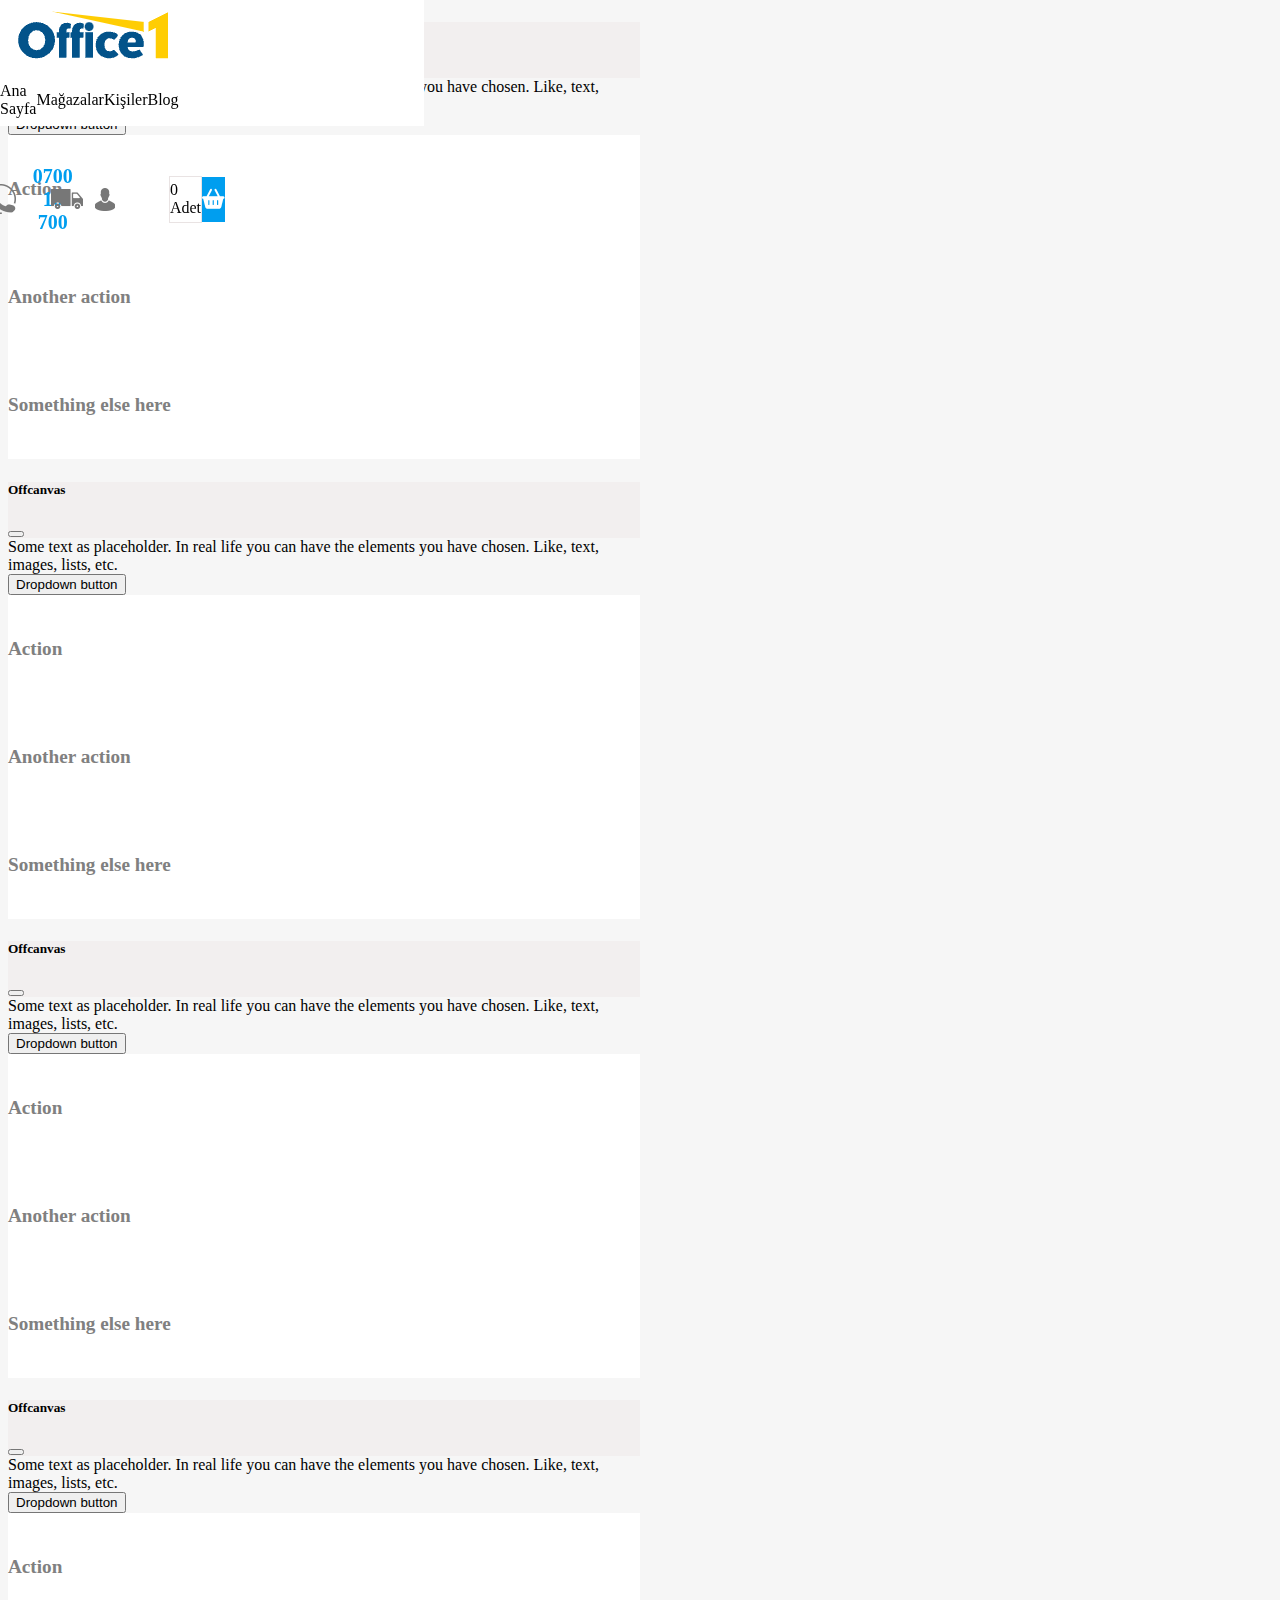
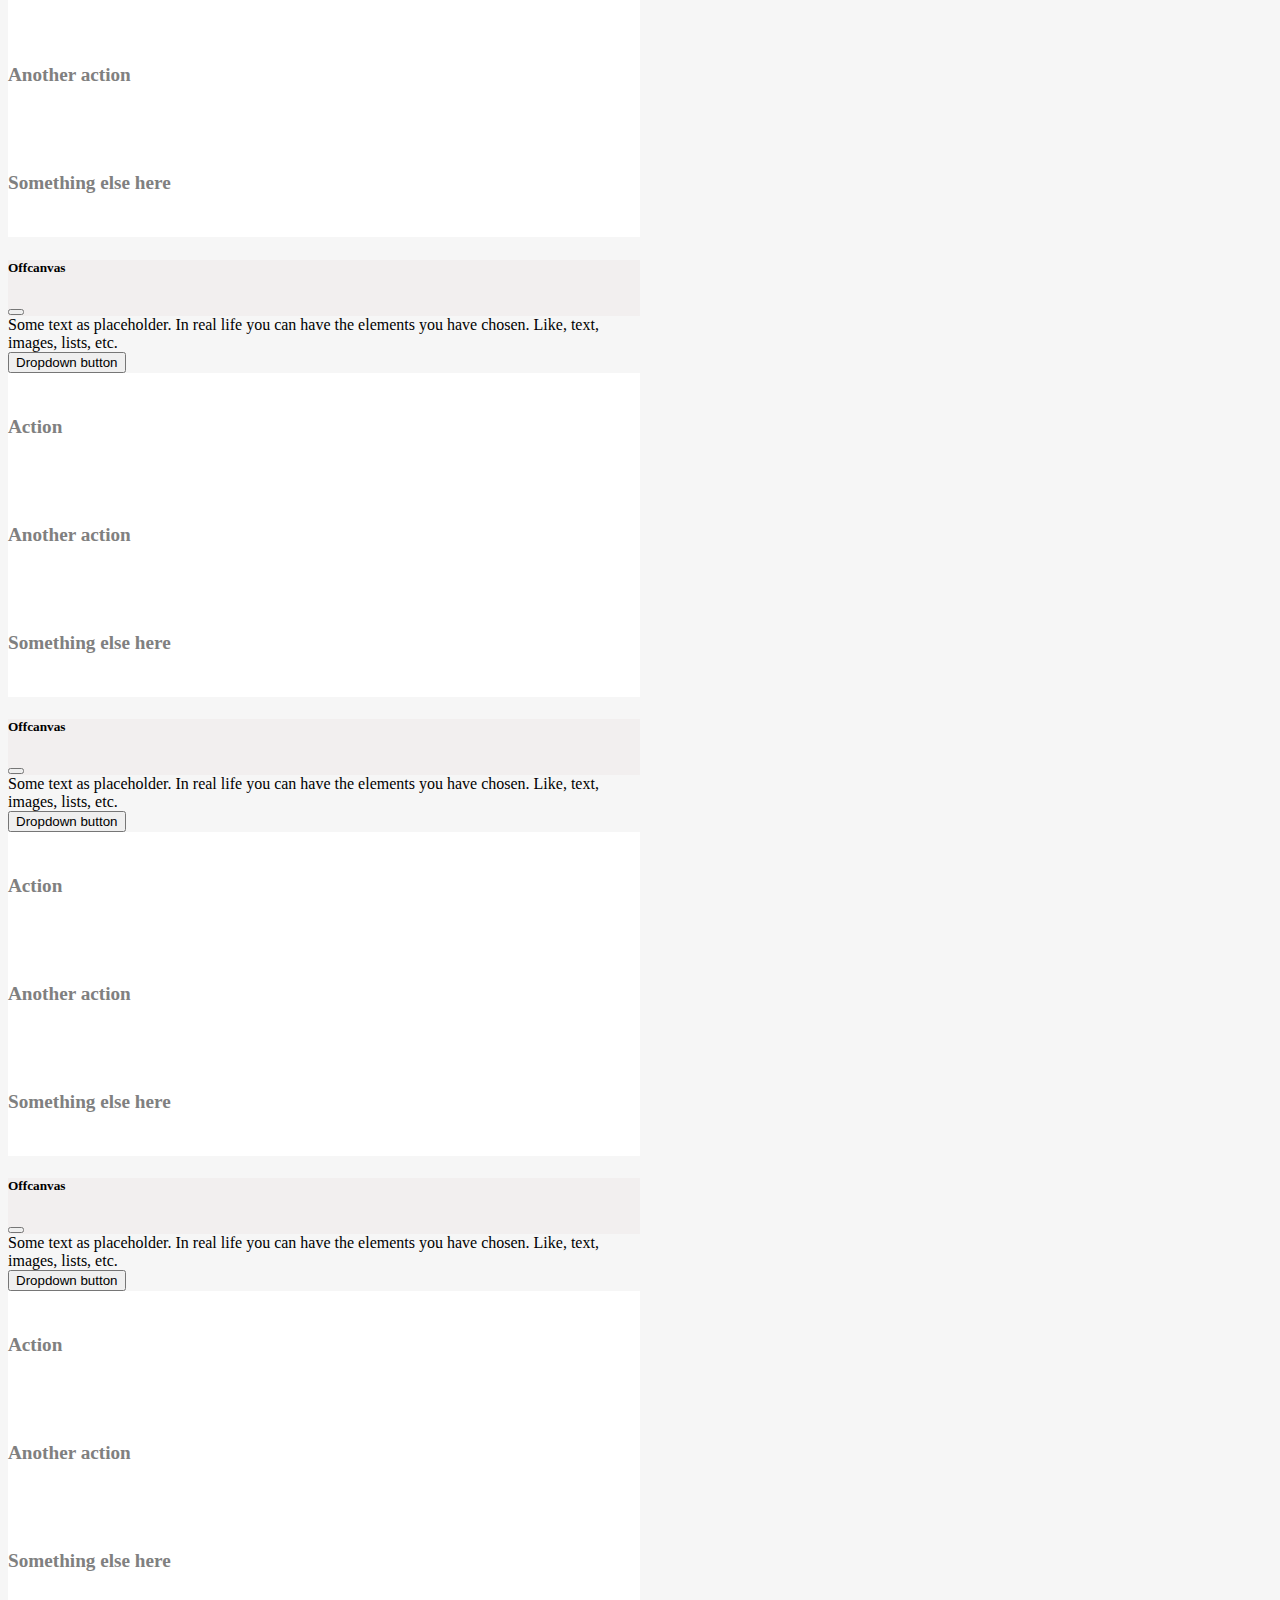
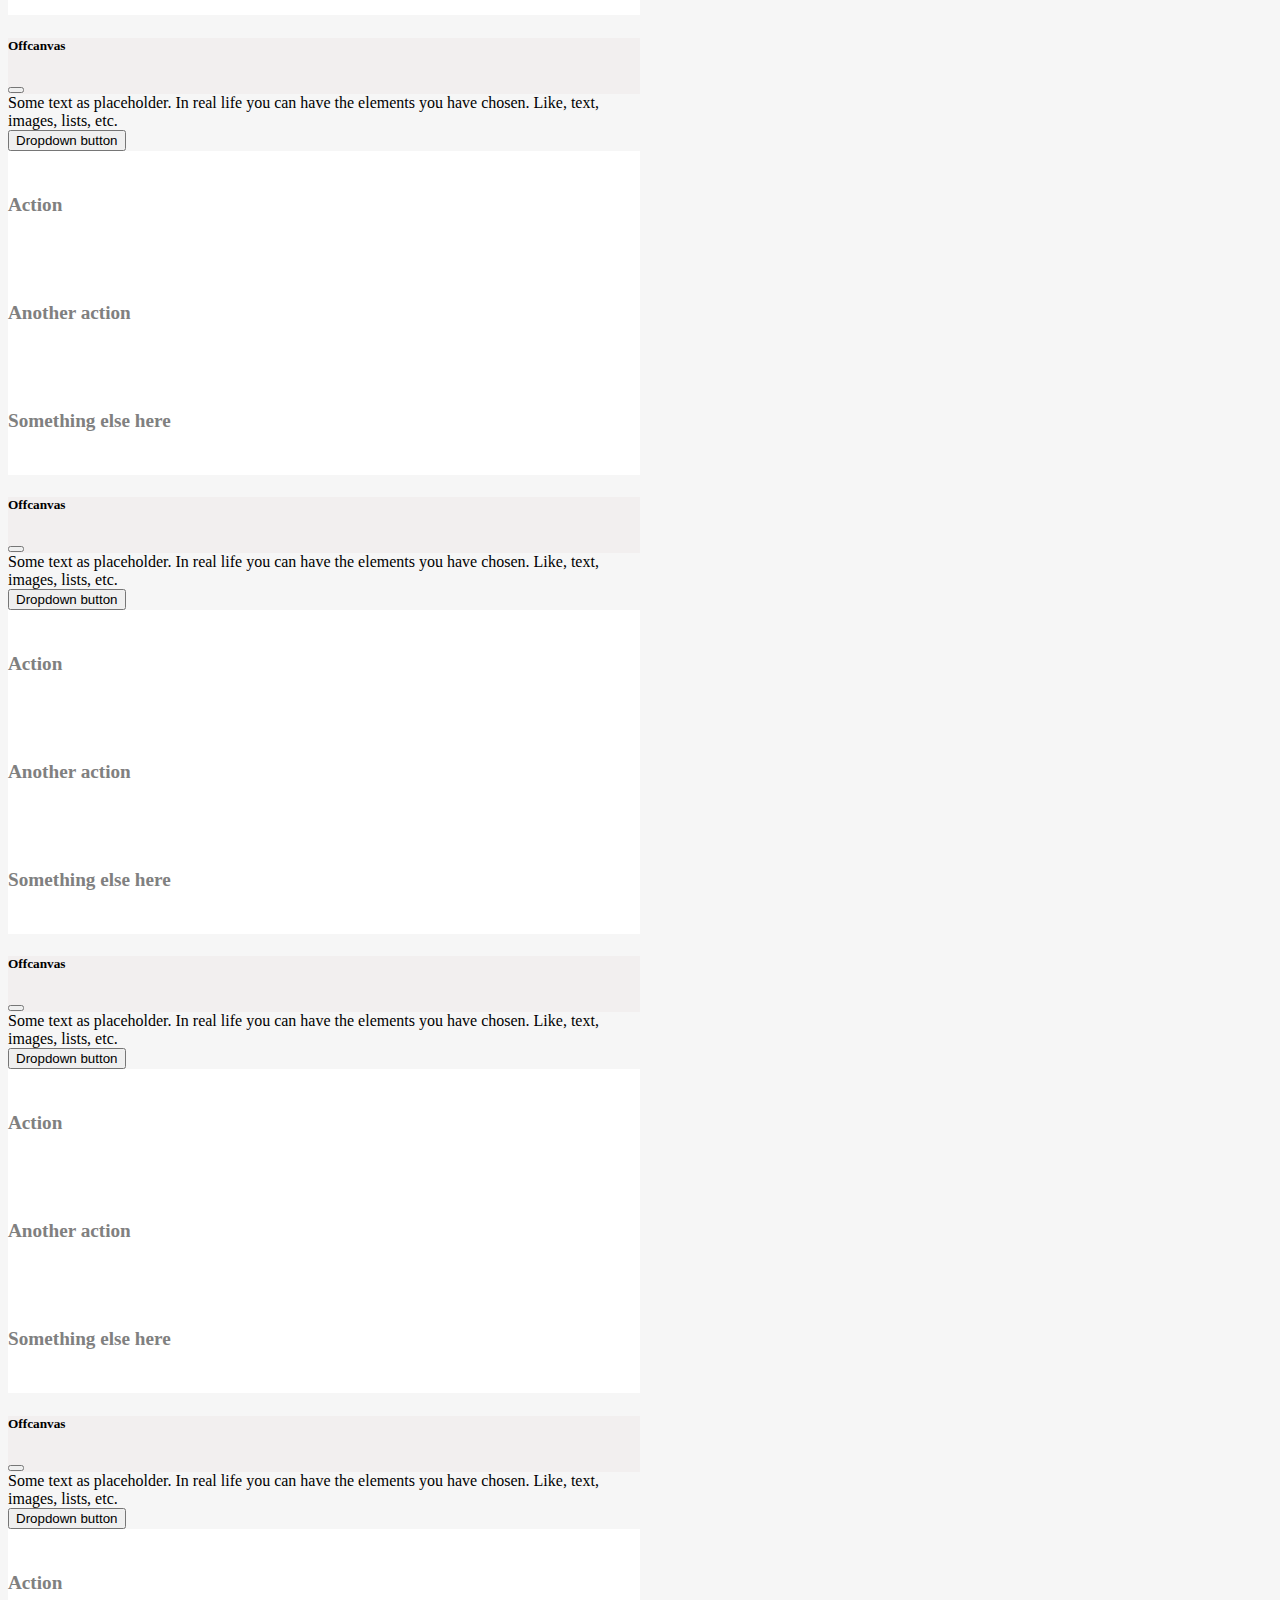
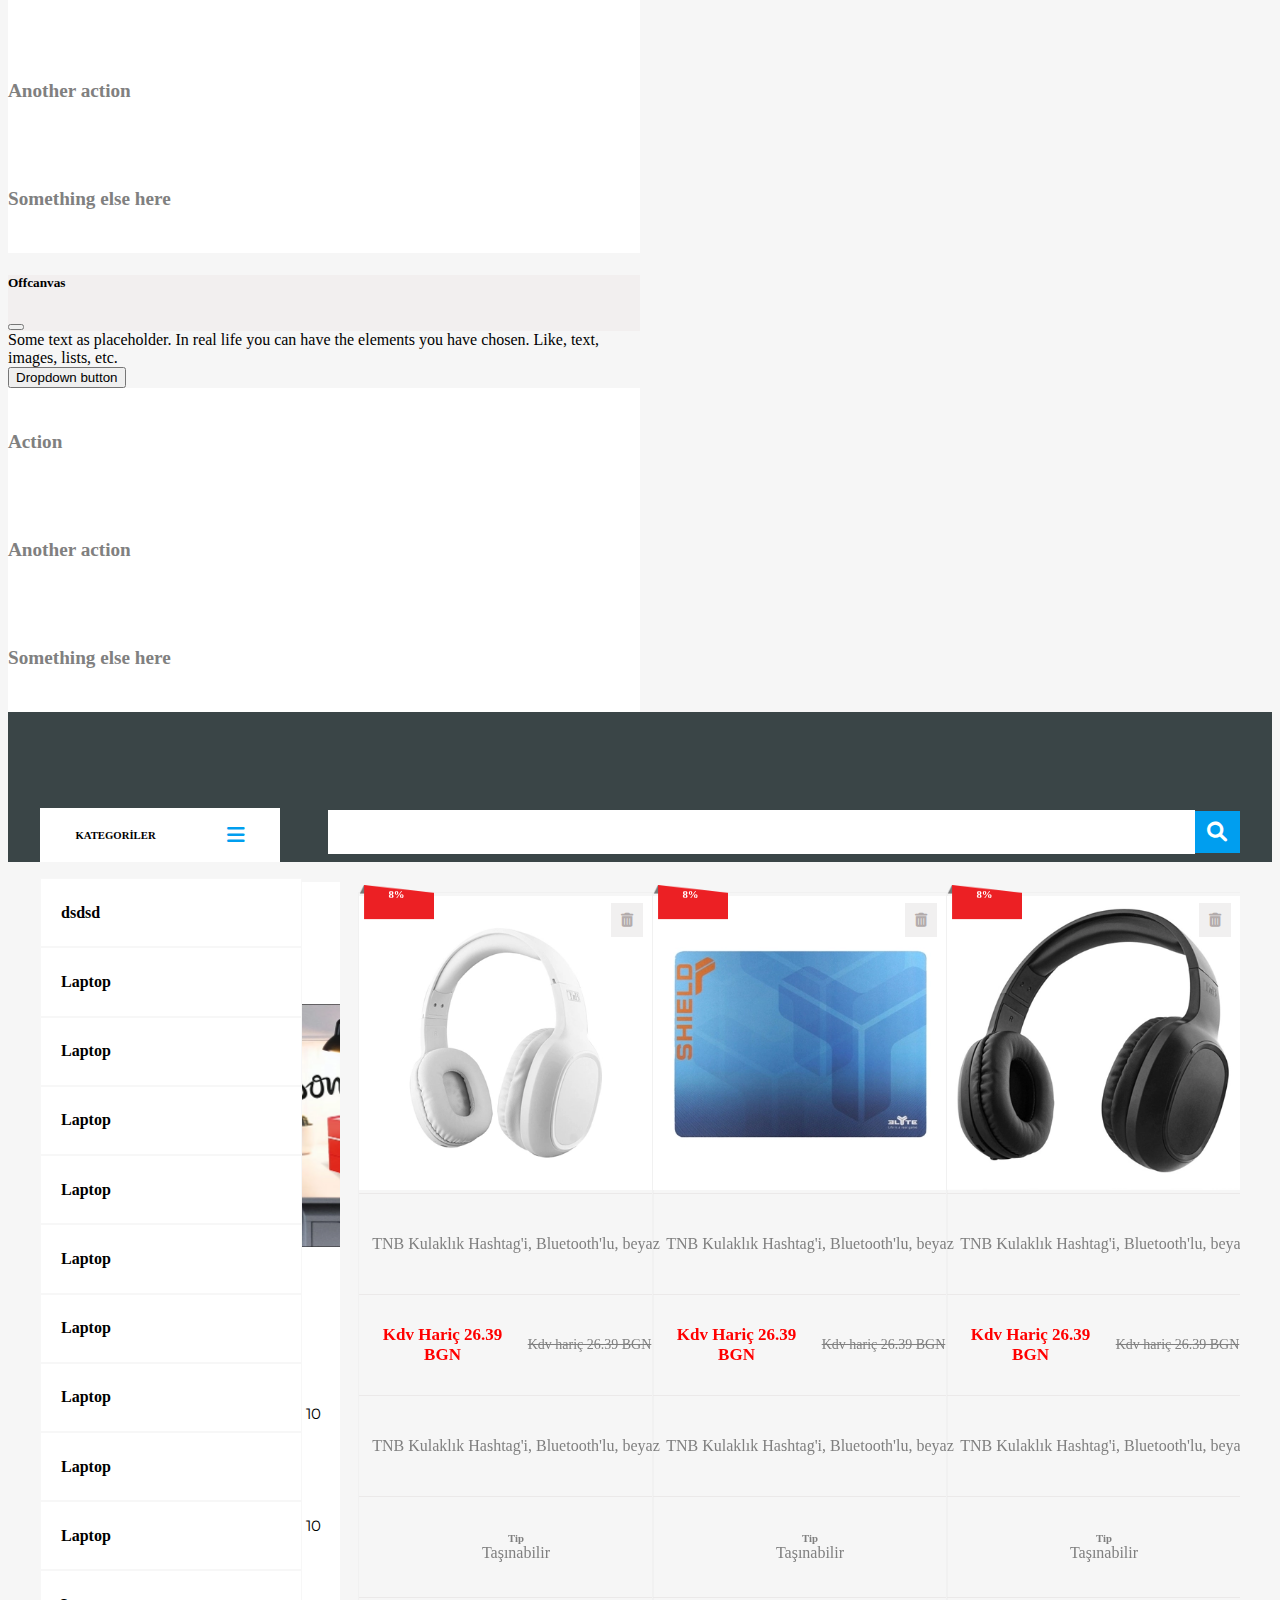
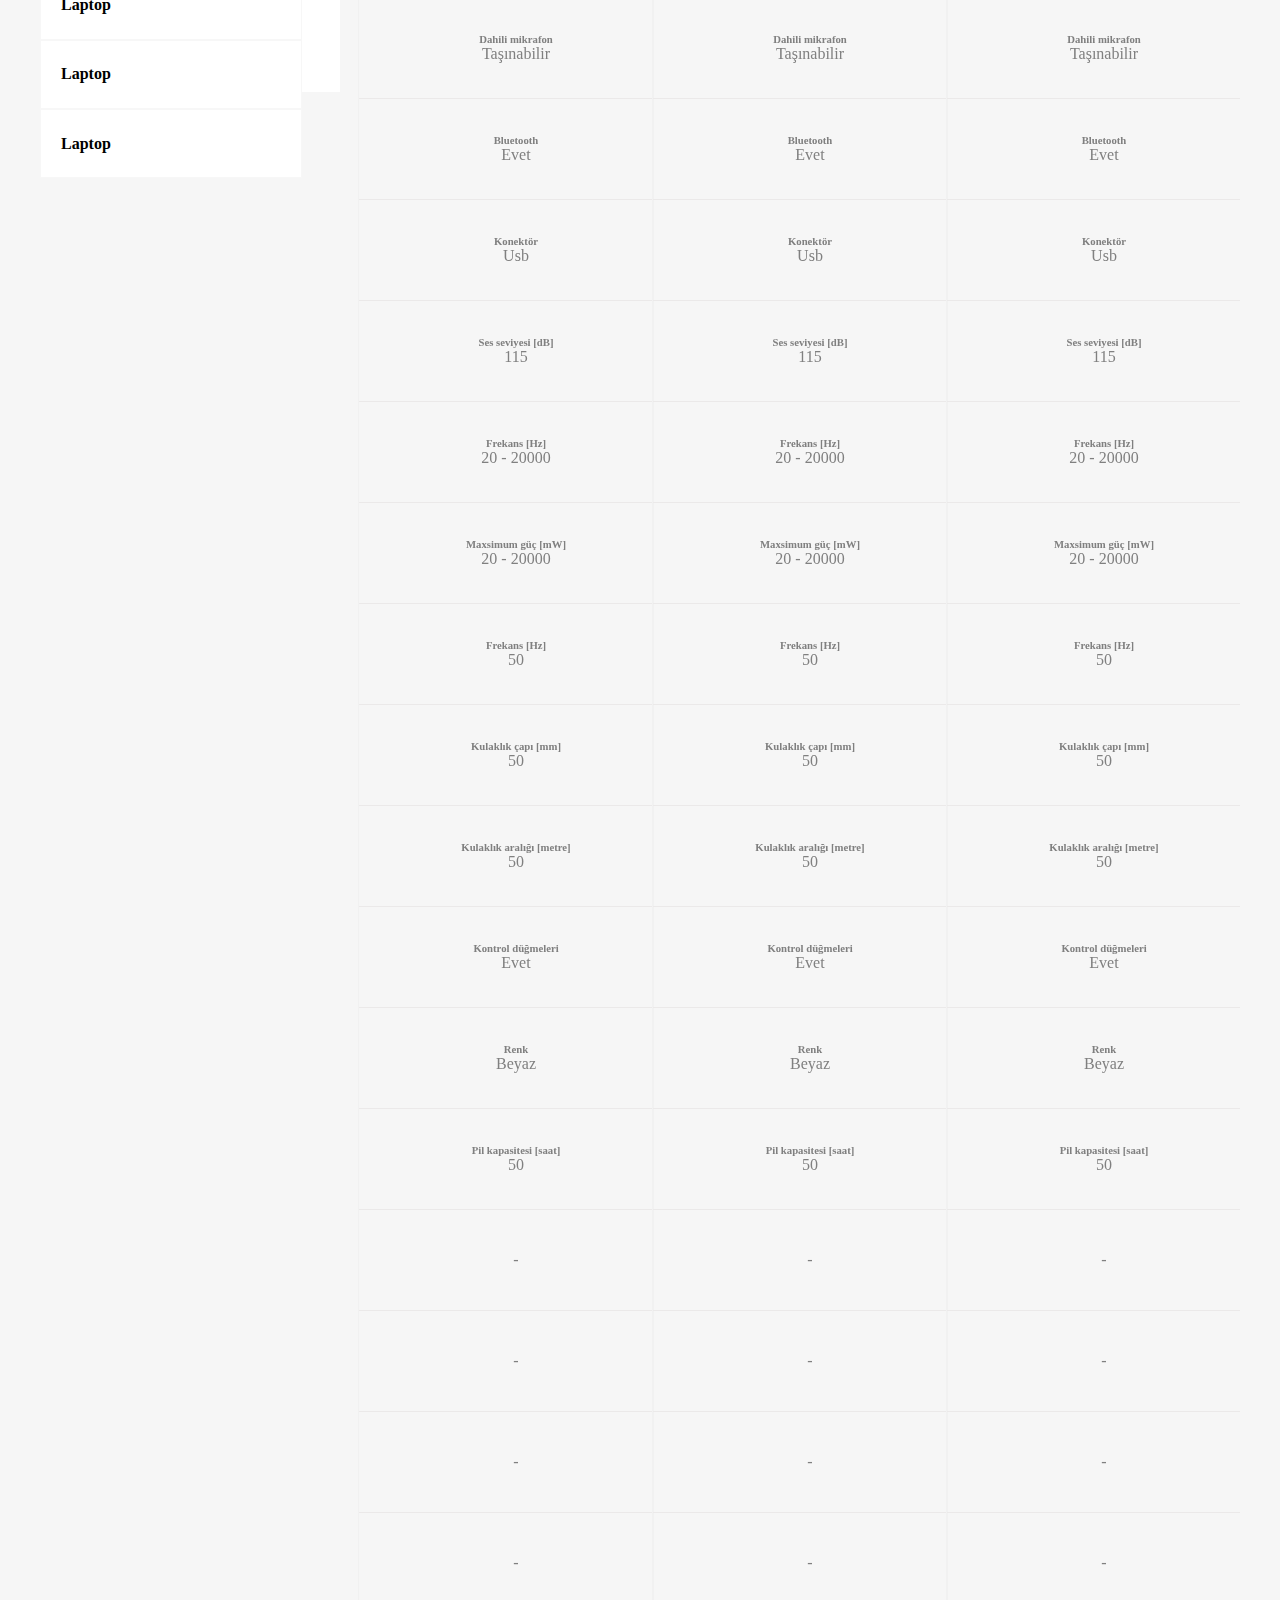
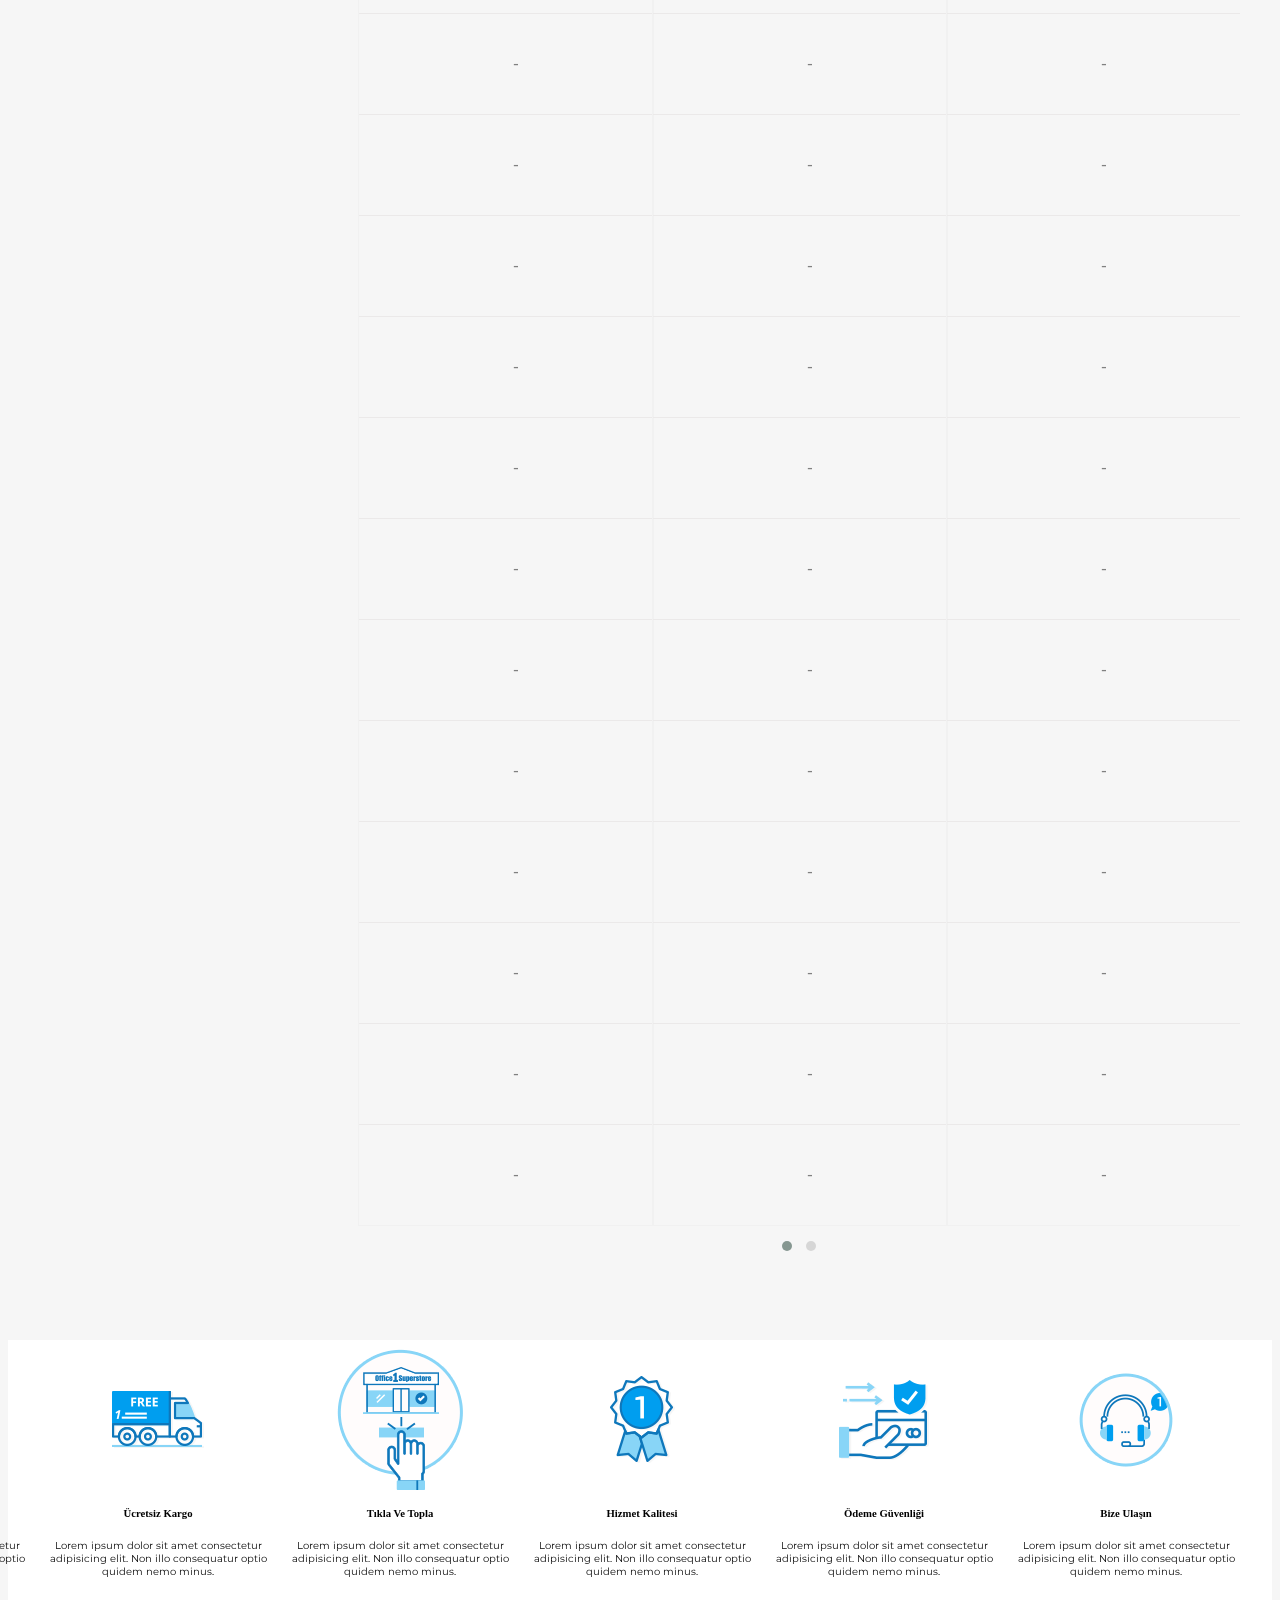
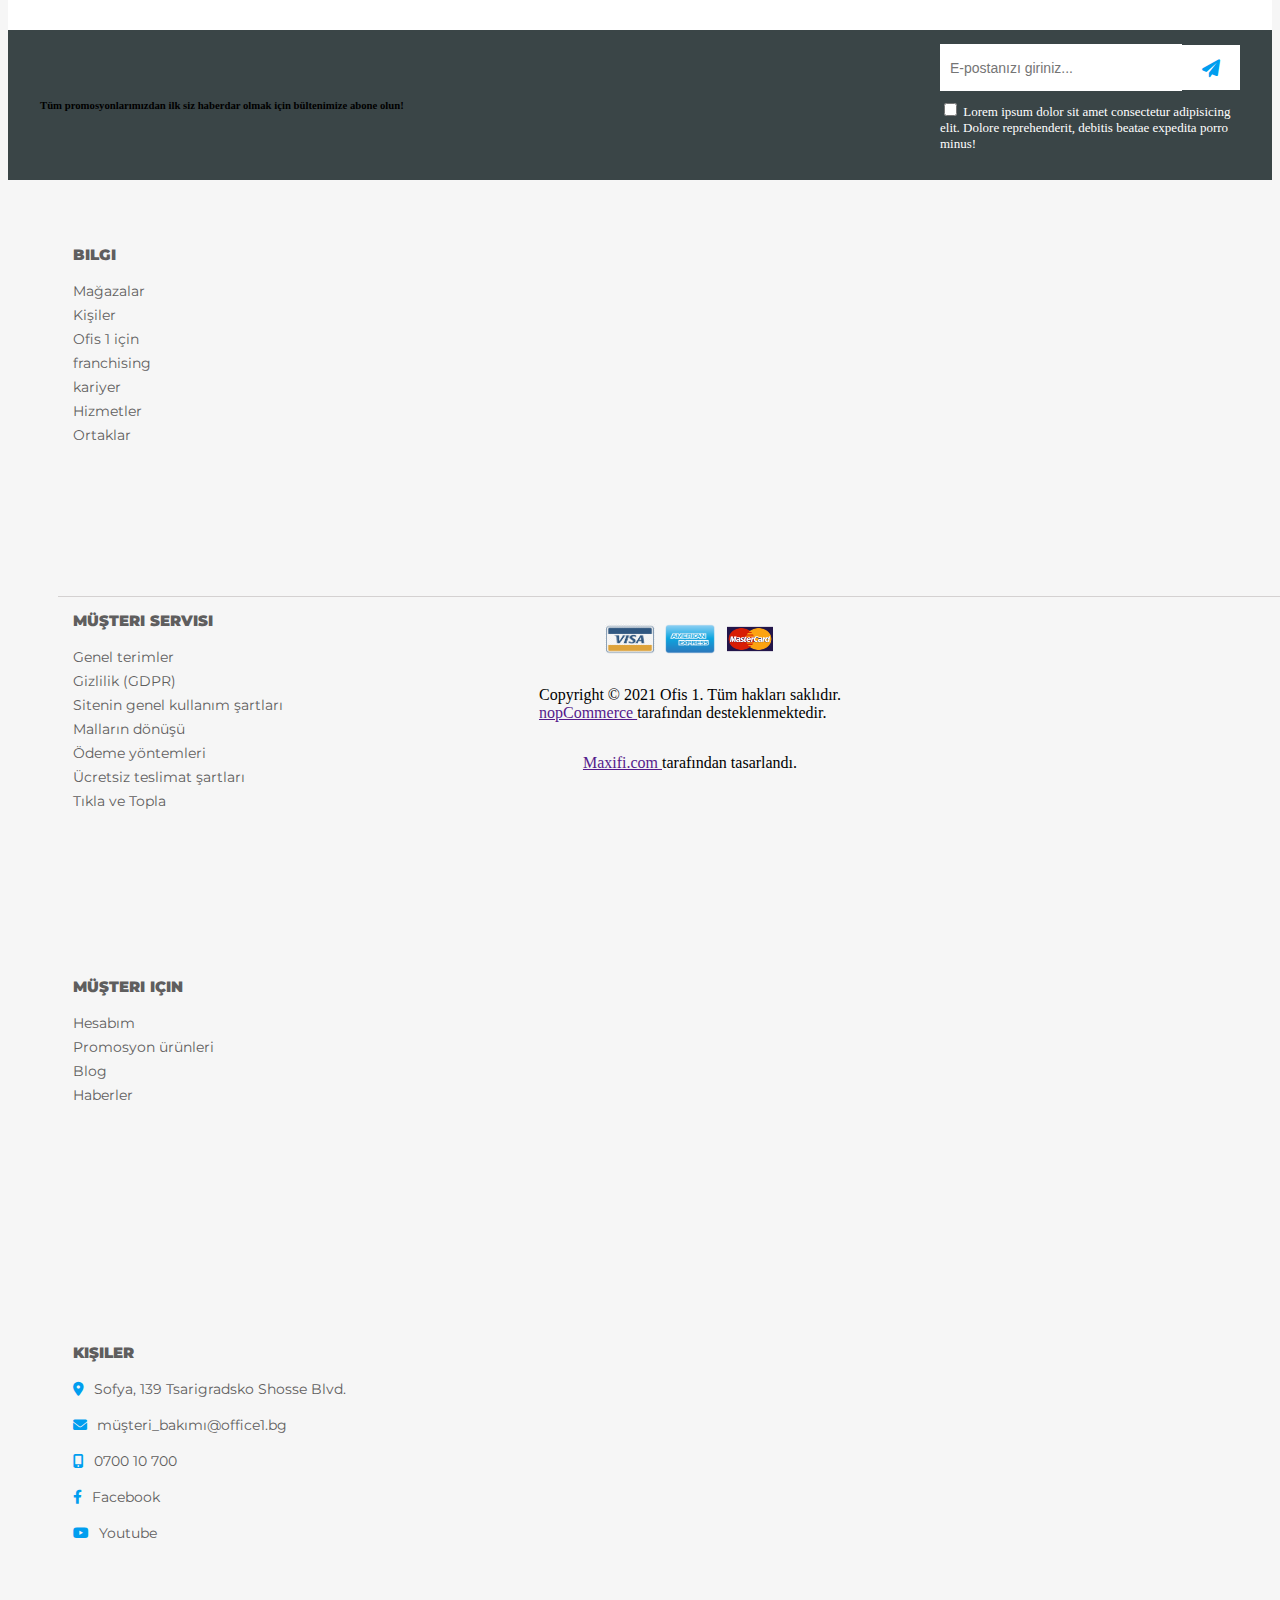
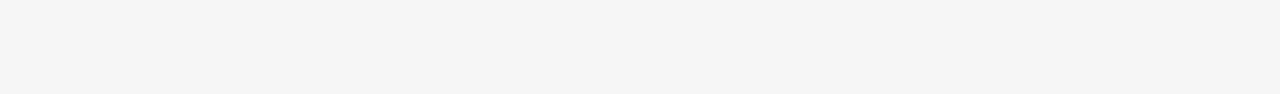
<file: compare.html>
<!doctype html>
<html lang="en">


<head>
    <!-- Required meta tags -->
    <meta charset="utf-8">
    <meta name="viewport" content="width=device-width, initial-scale=1, shrink-to-fit=no">

    <!-- Bootstrap CSS -->
    <link href="https://cdn.jsdelivr.net/npm/bootstrap@5.1.2/dist/css/bootstrap.min.css" rel="stylesheet" integrity="sha384-uWxY/CJNBR+1zjPWmfnSnVxwRheevXITnMqoEIeG1LJrdI0GlVs/9cVSyPYXdcSF" crossorigin="anonymous">

    <!-- Owl-Carousel CSS -->
    <link rel="stylesheet" href="css/owl.carousel.min.css">
    <link rel="stylesheet" href="css/owl.theme.default.min.css">

    <!-- My CSS -->
    <link rel="stylesheet" href="css/mystyle.css">

    <!-- Font-Awesome -->
    <link rel="stylesheet" href="https://cdnjs.cloudflare.com/ajax/libs/font-awesome/6.0.0-beta2/css/all.min.css">

    <!-- Jquary -->

    <title>Hello, world!</title>

</head>

<body>



    <div class="container-fluid p-0">
        <div class="mobile-navbar">
            <div class="mobile-nav">
                <a class="btn-mobile" data-bs-toggle="offcanvas" href="#offcanvasExample" role="button" aria-controls="offcanvasExample">
                    <i class="fas fa-bars"></i>
                </a>
                <a class="btn-mobile" data-bs-toggle="offcanvas" href="#offcanvasScrolling" role="button" aria-controls="offcanvasTop">
                    <i class="fas fa-shopping-basket"></i>
                </a>
                <a class="btn-mobile" data-bs-toggle="offcanvas" href="#offcanvasExample3" role="button" aria-controls="offcanvasExample3">
                    <i class="fas fa-user"></i>
                </a>
                <a class="btn-mobile" data-bs-toggle="offcanvas" href="#offcanvasExample4" role="button" aria-controls="offcanvasExample4">
                    <img src="images/icons-img/ic_delivery.png" alt="">
                </a>
                <a class="btn-mobile" data-bs-toggle="offcanvas" href="#offcanvasExample5" role="button" aria-controls="offcanvasExample5">
                    <i class="fas fa-search"></i>
                </a>
            </div>

            <div class="offcanvas offcanvas-top" data-bs-scroll="true" data-bs-backdrop="false" tabindex="-1" id="offcanvasScrolling" aria-labelledby="offcanvasScrollingLabel">
                <div class="offcanvas-header">
                    <h5 class="offcanvas-title" id="offcanvasScrollingLabel">Colored with scrolling</h5>
                    <button type="button" class="btn-close text-reset" data-bs-dismiss="offcanvas" aria-label="Close"></button>
                </div>
                <div class="offcanvas-body">
                    <p>Try scrolling the rest of the page to see this option in action.</p>
                </div>
            </div>


            <div class="offcanvas offcanvas-start" id="offcanvasExample" aria-labelledby="offcanvasExampleLabel">
                <div class="offcanvas-header">
                    <h5 class="offcanvas-title" id="offcanvasExampleLabel">Offcanvas</h5>
                    <button type="button" class="btn-close text-reset" data-bs-dismiss="offcanvas" aria-label="Close"></button>
                </div>
                <div class="offcanvas-body">
                    <ul>
                        <li data-bs-toggle="offcanvas" href="#offcanvasExample-in-1" role="button" aria-controls="offcanvasExample">
                            <a>MErhabaMerhaba</a>
                            <i class="fas fa-chevron-right"></i>
                        </li>
                        <li data-bs-toggle="offcanvas" href="#offcanvasExample-in-2" role="button" aria-controls="offcanvasExample">
                            <a>MErhabaMerhaba</a>
                            <i class="fas fa-chevron-right"></i>
                        </li>
                        <li data-bs-toggle="offcanvas" href="#offcanvasExample-in-3" role="button" aria-controls="offcanvasExample">
                            <a>MErhabaMerhaba</a>
                            <i class="fas fa-chevron-right"></i>
                        </li>
                        <li data-bs-toggle="offcanvas" href="#offcanvasExample-in-4" role="button" aria-controls="offcanvasExample">
                            <a>MErhabaMerhaba</a>
                            <i class="fas fa-chevron-right"></i>
                        </li>
                        <li data-bs-toggle="offcanvas" href="#offcanvasExample-in-5" role="button" aria-controls="offcanvasExample">
                            <a>MErhabaMerhaba</a>
                            <i class="fas fa-chevron-right"></i>
                        </li>
                        <li data-bs-toggle="offcanvas" href="#offcanvasExample-in-6" role="button" aria-controls="offcanvasExample">
                            <a>MErhabaMerhaba</a>
                            <i class="fas fa-chevron-right"></i>
                        </li>
                        <li data-bs-toggle="offcanvas" href="#offcanvasExample-in-7" role="button" aria-controls="offcanvasExample">
                            <a>MErhabaMerhaba</a>
                            <i class="fas fa-chevron-right"></i>
                        </li>
                        <li data-bs-toggle="offcanvas" href="#offcanvasExample-in-8" role="button" aria-controls="offcanvasExample">
                            <a>MErhabaMerhaba</a>
                            <i class="fas fa-chevron-right"></i>
                        </li>
                        <li data-bs-toggle="offcanvas" href="#offcanvasExample-in-9" role="button" aria-controls="offcanvasExample">
                            <a>MErhabaMerhaba</a>
                            <i class="fas fa-chevron-right"></i>
                        </li>
                        <li data-bs-toggle="offcanvas" href="#offcanvasExample-in-10" role="button" aria-controls="offcanvasExample">
                            <a>MErhabaMerhaba</a>
                            <i class="fas fa-chevron-right"></i>
                        </li>
                        <li data-bs-toggle="offcanvas" href="#offcanvasExample-in-10" role="button" aria-controls="offcanvasExample">
                            <a>MErhabaMerhaba</a>
                            <i class="fas fa-chevron-right"></i>
                        </li>
                        <li data-bs-toggle="offcanvas" href="#offcanvasExample-in-11" role="button" aria-controls="offcanvasExample">
                            <a>MErhabaMerhaba</a>
                            <i class="fas fa-chevron-right"></i>
                        </li>
                        <li data-bs-toggle="offcanvas" href="#offcanvasExample-in-12" role="button" aria-controls="offcanvasExample">
                            <a>MErhabaMerhaba</a>
                            <i class="fas fa-chevron-right"></i>
                        </li>
                        <li data-bs-toggle="offcanvas" href="#offcanvasExample-in-13" role="button" aria-controls="offcanvasExample">
                            <a>MErhabaMerhaba</a>
                            <i class="fas fa-chevron-right"></i>
                        </li>
                    </ul>
                </div>
            </div>

            <div class="offcanvas offcanvas-start" tabindex="-1" id="offcanvasExample-in-1" aria-labelledby="offcanvasExampleLabel">
                <div class="offcanvas-header">
                    <h5 class="offcanvas-title" id="offcanvasExampleLabel">Offcanvas-in-1</h5>
                    <button type="button" class="btn-close text-reset" data-bs-dismiss="offcanvas" aria-label="Close"></button>
                </div>
                <div class="offcanvas-body">
                    <div>
                        Some text as placeholder. In real life you can have the elements you have chosen. Like, text, images, lists, etc.
                    </div>
                    </button>
                </div>
            </div>
        </div>

        <div class="offcanvas offcanvas-start" tabindex="-1" id="offcanvasExample-in-2" aria-labelledby="offcanvasExampleLabel">
            <div class="offcanvas-header">
                <h5 class="offcanvas-title" id="offcanvasExampleLabel">Offcanvas</h5>
                <button type="button" class="btn-close text-reset" data-bs-dismiss="offcanvas" aria-label="Close"></button>
            </div>
            <div class="offcanvas-body">
                <div>
                    Some text as placeholder. In real life you can have the elements you have chosen. Like, text, images, lists, etc.
                </div>
                <div class="dropdown mt-3">
                    <button class="btn btn-secondary dropdown-toggle" type="button" id="dropdownMenuButton" data-bs-toggle="dropdown">
                      Dropdown button
                    </button>
                    <ul class="dropdown-menu" aria-labelledby="dropdownMenuButton">
                        <li><a class="dropdown-item" href="#">Action</a></li>
                        <li><a class="dropdown-item" href="#">Another action</a></li>
                        <li><a class="dropdown-item" href="#">Something else here</a></li>
                    </ul>
                </div>
            </div>
        </div>
        <div class="offcanvas offcanvas-start" tabindex="-1" id="offcanvasExample-in-3" aria-labelledby="offcanvasExampleLabel">
            <div class="offcanvas-header">
                <h5 class="offcanvas-title" id="offcanvasExampleLabel">Offcanvas</h5>
                <button type="button" class="btn-close text-reset" data-bs-dismiss="offcanvas" aria-label="Close"></button>
            </div>
            <div class="offcanvas-body">
                <div>
                    Some text as placeholder. In real life you can have the elements you have chosen. Like, text, images, lists, etc.
                </div>
                <div class="dropdown mt-3">
                    <button class="btn btn-secondary dropdown-toggle" type="button" id="dropdownMenuButton" data-bs-toggle="dropdown">
                      Dropdown button
                    </button>
                    <ul class="dropdown-menu" aria-labelledby="dropdownMenuButton">
                        <li><a class="dropdown-item" href="#">Action</a></li>
                        <li><a class="dropdown-item" href="#">Another action</a></li>
                        <li><a class="dropdown-item" href="#">Something else here</a></li>
                    </ul>
                </div>
            </div>
        </div>
        <div class="offcanvas offcanvas-start" tabindex="-1" id="offcanvasExample-in-4" aria-labelledby="offcanvasExampleLabel">
            <div class="offcanvas-header">
                <h5 class="offcanvas-title" id="offcanvasExampleLabel">Offcanvas</h5>
                <button type="button" class="btn-close text-reset" data-bs-dismiss="offcanvas" aria-label="Close"></button>
            </div>
            <div class="offcanvas-body">
                <div>
                    Some text as placeholder. In real life you can have the elements you have chosen. Like, text, images, lists, etc.
                </div>
                <div class="dropdown mt-3">
                    <button class="btn btn-secondary dropdown-toggle" type="button" id="dropdownMenuButton" data-bs-toggle="dropdown">
                      Dropdown button
                    </button>
                    <ul class="dropdown-menu" aria-labelledby="dropdownMenuButton">
                        <li><a class="dropdown-item" href="#">Action</a></li>
                        <li><a class="dropdown-item" href="#">Another action</a></li>
                        <li><a class="dropdown-item" href="#">Something else here</a></li>
                    </ul>
                </div>
            </div>
        </div>
        <div class="offcanvas offcanvas-start" tabindex="-1" id="offcanvasExample-in-5" aria-labelledby="offcanvasExampleLabel">
            <div class="offcanvas-header">
                <h5 class="offcanvas-title" id="offcanvasExampleLabel">Offcanvas</h5>
                <button type="button" class="btn-close text-reset" data-bs-dismiss="offcanvas" aria-label="Close"></button>
            </div>
            <div class="offcanvas-body">
                <div>
                    Some text as placeholder. In real life you can have the elements you have chosen. Like, text, images, lists, etc.
                </div>
                <div class="dropdown mt-3">
                    <button class="btn btn-secondary dropdown-toggle" type="button" id="dropdownMenuButton" data-bs-toggle="dropdown">
                      Dropdown button
                    </button>
                    <ul class="dropdown-menu" aria-labelledby="dropdownMenuButton">
                        <li><a class="dropdown-item" href="#">Action</a></li>
                        <li><a class="dropdown-item" href="#">Another action</a></li>
                        <li><a class="dropdown-item" href="#">Something else here</a></li>
                    </ul>
                </div>
            </div>
        </div>
        <div class="offcanvas offcanvas-start" tabindex="-1" id="offcanvasExample-in-6" aria-labelledby="offcanvasExampleLabel">
            <div class="offcanvas-header">
                <h5 class="offcanvas-title" id="offcanvasExampleLabel">Offcanvas</h5>
                <button type="button" class="btn-close text-reset" data-bs-dismiss="offcanvas" aria-label="Close"></button>
            </div>
            <div class="offcanvas-body">
                <div>
                    Some text as placeholder. In real life you can have the elements you have chosen. Like, text, images, lists, etc.
                </div>
                <div class="dropdown mt-3">
                    <button class="btn btn-secondary dropdown-toggle" type="button" id="dropdownMenuButton" data-bs-toggle="dropdown">
                      Dropdown button
                    </button>
                    <ul class="dropdown-menu" aria-labelledby="dropdownMenuButton">
                        <li><a class="dropdown-item" href="#">Action</a></li>
                        <li><a class="dropdown-item" href="#">Another action</a></li>
                        <li><a class="dropdown-item" href="#">Something else here</a></li>
                    </ul>
                </div>
            </div>
        </div>
        <div class="offcanvas offcanvas-start" tabindex="-1" id="offcanvasExample-in-7" aria-labelledby="offcanvasExampleLabel">
            <div class="offcanvas-header">
                <h5 class="offcanvas-title" id="offcanvasExampleLabel">Offcanvas</h5>
                <button type="button" class="btn-close text-reset" data-bs-dismiss="offcanvas" aria-label="Close"></button>
            </div>
            <div class="offcanvas-body">
                <div>
                    Some text as placeholder. In real life you can have the elements you have chosen. Like, text, images, lists, etc.
                </div>
                <div class="dropdown mt-3">
                    <button class="btn btn-secondary dropdown-toggle" type="button" id="dropdownMenuButton" data-bs-toggle="dropdown">
                      Dropdown button
                    </button>
                    <ul class="dropdown-menu" aria-labelledby="dropdownMenuButton">
                        <li><a class="dropdown-item" href="#">Action</a></li>
                        <li><a class="dropdown-item" href="#">Another action</a></li>
                        <li><a class="dropdown-item" href="#">Something else here</a></li>
                    </ul>
                </div>
            </div>
        </div>
        <div class="offcanvas offcanvas-start" tabindex="-1" id="offcanvasExample-in-8" aria-labelledby="offcanvasExampleLabel">
            <div class="offcanvas-header">
                <h5 class="offcanvas-title" id="offcanvasExampleLabel">Offcanvas</h5>
                <button type="button" class="btn-close text-reset" data-bs-dismiss="offcanvas" aria-label="Close"></button>
            </div>
            <div class="offcanvas-body">
                <div>
                    Some text as placeholder. In real life you can have the elements you have chosen. Like, text, images, lists, etc.
                </div>
                <div class="dropdown mt-3">
                    <button class="btn btn-secondary dropdown-toggle" type="button" id="dropdownMenuButton" data-bs-toggle="dropdown">
                      Dropdown button
                    </button>
                    <ul class="dropdown-menu" aria-labelledby="dropdownMenuButton">
                        <li><a class="dropdown-item" href="#">Action</a></li>
                        <li><a class="dropdown-item" href="#">Another action</a></li>
                        <li><a class="dropdown-item" href="#">Something else here</a></li>
                    </ul>
                </div>
            </div>
        </div>
        <div class="offcanvas offcanvas-start" tabindex="-1" id="offcanvasExample-in-9" aria-labelledby="offcanvasExampleLabel">
            <div class="offcanvas-header">
                <h5 class="offcanvas-title" id="offcanvasExampleLabel">Offcanvas</h5>
                <button type="button" class="btn-close text-reset" data-bs-dismiss="offcanvas" aria-label="Close"></button>
            </div>
            <div class="offcanvas-body">
                <div>
                    Some text as placeholder. In real life you can have the elements you have chosen. Like, text, images, lists, etc.
                </div>
                <div class="dropdown mt-3">
                    <button class="btn btn-secondary dropdown-toggle" type="button" id="dropdownMenuButton" data-bs-toggle="dropdown">
                      Dropdown button
                    </button>
                    <ul class="dropdown-menu" aria-labelledby="dropdownMenuButton">
                        <li><a class="dropdown-item" href="#">Action</a></li>
                        <li><a class="dropdown-item" href="#">Another action</a></li>
                        <li><a class="dropdown-item" href="#">Something else here</a></li>
                    </ul>
                </div>
            </div>
        </div>
        <div class="offcanvas offcanvas-start" tabindex="-1" id="offcanvasExample-in-10" aria-labelledby="offcanvasExampleLabel">
            <div class="offcanvas-header">
                <h5 class="offcanvas-title" id="offcanvasExampleLabel">Offcanvas</h5>
                <button type="button" class="btn-close text-reset" data-bs-dismiss="offcanvas" aria-label="Close"></button>
            </div>
            <div class="offcanvas-body">
                <div>
                    Some text as placeholder. In real life you can have the elements you have chosen. Like, text, images, lists, etc.
                </div>
                <div class="dropdown mt-3">
                    <button class="btn btn-secondary dropdown-toggle" type="button" id="dropdownMenuButton" data-bs-toggle="dropdown">
                      Dropdown button
                    </button>
                    <ul class="dropdown-menu" aria-labelledby="dropdownMenuButton">
                        <li><a class="dropdown-item" href="#">Action</a></li>
                        <li><a class="dropdown-item" href="#">Another action</a></li>
                        <li><a class="dropdown-item" href="#">Something else here</a></li>
                    </ul>
                </div>
            </div>
        </div>
        <div class="offcanvas offcanvas-start" tabindex="-1" id="offcanvasExample-in-11" aria-labelledby="offcanvasExampleLabel">
            <div class="offcanvas-header">
                <h5 class="offcanvas-title" id="offcanvasExampleLabel">Offcanvas</h5>
                <button type="button" class="btn-close text-reset" data-bs-dismiss="offcanvas" aria-label="Close"></button>
            </div>
            <div class="offcanvas-body">
                <div>
                    Some text as placeholder. In real life you can have the elements you have chosen. Like, text, images, lists, etc.
                </div>
                <div class="dropdown mt-3">
                    <button class="btn btn-secondary dropdown-toggle" type="button" id="dropdownMenuButton" data-bs-toggle="dropdown">
                      Dropdown button
                    </button>
                    <ul class="dropdown-menu" aria-labelledby="dropdownMenuButton">
                        <li><a class="dropdown-item" href="#">Action</a></li>
                        <li><a class="dropdown-item" href="#">Another action</a></li>
                        <li><a class="dropdown-item" href="#">Something else here</a></li>
                    </ul>
                </div>
            </div>
        </div>
        <div class="offcanvas offcanvas-start" tabindex="-1" id="offcanvasExample-in-12" aria-labelledby="offcanvasExampleLabel">
            <div class="offcanvas-header">
                <h5 class="offcanvas-title" id="offcanvasExampleLabel">Offcanvas</h5>
                <button type="button" class="btn-close text-reset" data-bs-dismiss="offcanvas" aria-label="Close"></button>
            </div>
            <div class="offcanvas-body">
                <div>
                    Some text as placeholder. In real life you can have the elements you have chosen. Like, text, images, lists, etc.
                </div>
                <div class="dropdown mt-3">
                    <button class="btn btn-secondary dropdown-toggle" type="button" id="dropdownMenuButton" data-bs-toggle="dropdown">
                      Dropdown button
                    </button>
                    <ul class="dropdown-menu" aria-labelledby="dropdownMenuButton">
                        <li><a class="dropdown-item" href="#">Action</a></li>
                        <li><a class="dropdown-item" href="#">Another action</a></li>
                        <li><a class="dropdown-item" href="#">Something else here</a></li>
                    </ul>
                </div>
            </div>
        </div>
        <div class="offcanvas offcanvas-start" tabindex="-1" id="offcanvasExample-in-13" aria-labelledby="offcanvasExampleLabel">
            <div class="offcanvas-header">
                <h5 class="offcanvas-title" id="offcanvasExampleLabel">Offcanvas</h5>
                <button type="button" class="btn-close text-reset" data-bs-dismiss="offcanvas" aria-label="Close"></button>
            </div>
            <div class="offcanvas-body">
                <div>
                    Some text as placeholder. In real life you can have the elements you have chosen. Like, text, images, lists, etc.
                </div>
                <div class="dropdown mt-3">
                    <button class="btn btn-secondary dropdown-toggle" type="button" id="dropdownMenuButton" data-bs-toggle="dropdown">
                      Dropdown button
                    </button>
                    <ul class="dropdown-menu" aria-labelledby="dropdownMenuButton">
                        <li><a class="dropdown-item" href="#">Action</a></li>
                        <li><a class="dropdown-item" href="#">Another action</a></li>
                        <li><a class="dropdown-item" href="#">Something else here</a></li>
                    </ul>
                </div>
            </div>
        </div>



    </div>

    </div>

    <div class="mobil-section-logo">
        <div class="logo">
            <img src="images/logo/logo.PNG" alt="">
        </div>
    </div>

    <div class="container-fluid white fixed">
        <div class="mycontainer">
            <div class="navbar">
                <div class="section-brand">
                    <img src="images/logo/logo.PNG" alt="">
                </div>
                <div class="section-link">
                    <ul>
                        <li><a href="">Ana Sayfa</a></li>
                        <li><a href="">Mağazalar</a></li>
                        <li><a href="">Kişiler</a></li>
                        <li><a href="">Blog</a></li>
                    </ul>
                    <div class="search">
                        <div class="insearch">
                            <input type="text">
                            <i class="fas fa-search"></i>
                        </div>
                    </div>
                </div>
                <div class="section-info">
                    <div class="phone">
                        <img src="images/icons-img/ic_tel.png" alt="">
                        <h6>0700 10 700</h6>
                    </div>
                    <div class="cargo-profile">
                        <img src="images/icons-img/ic_delivery.png" alt="">
                        <img src="images/icons-img/ic_profil_off_1.png" alt="">
                    </div>
                    <div class="shopping-basket">
                        <span>0 Adet</span>
                        <i class="fas fa-shopping-basket"></i>
                    </div>
                </div>
            </div>
        </div>
    </div>



    <div class="container-fluid dark-container">
        <div class="mycontainer">
            <div class="navbar-alts">
                <div class="category">
                    <div class="category-toggle">
                        <h6>KATEGORİLER</h6>
                        <i class="toggle fas fa-bars"></i>
                    </div>
                </div>
                <div class="search-section">
                    <div class="search">
                        <input type="text">
                        <i class="fas fa-search"></i>
                    </div>
                </div>
            </div>
        </div>
    </div>

    <div class="category-section-home">
        <div class="category-container2">
            <div class="category-screen2">
                <ul id="sidebar" class="category-sidebar2">
                    <li class="category-td">
                        <a>dsdsd</a>
                        <ul>
                            <li>
                                <div class="title">
                                    <img src="images/icons-img/menu-icons/category-one/1.PNG" alt="">
                                    <div class="write">
                                        <h6>Yazma Ve Düzeltme</h6>
                                    </div>
                                </div>

                                <div class="links">
                                    <a class="link" href="#">Merhaba</a>
                                    <a class="link" href="#">Merhaba</a>
                                    <a class="link" href="#">Merhaba</a>
                                    <a class="link2" href="#">Merhaba</a>
                                </div>
                            </li>
                            <li>
                                <div class="title">
                                    <img src="images/icons-img/menu-icons/category-one/2.PNG" alt="">
                                    <div class="write">
                                        <h6>Yazma Ve Düzeltme</h6>
                                    </div>
                                </div>

                                <div class="links">
                                    <a class="link" href="#">Merhaba</a>
                                    <a class="link" href="#">Merhaba</a>
                                    <a class="link" href="#">Merhaba</a>
                                    <a class="link2" href="#">Merhaba</a>
                                </div>
                            </li>
                            <li>
                                <div class="title">
                                    <img src="images/icons-img/menu-icons/category-one/3.PNG" alt="">
                                    <div class="write">
                                        <h6>Yazma Ve Düzeltme</h6>
                                    </div>
                                </div>

                                <div class="links">
                                    <a class="link" href="#">Merhaba</a>
                                    <a class="link" href="#">Merhaba</a>
                                    <a class="link" href="#">Merhaba</a>
                                    <a class="link2" href="#">Merhaba</a>
                                </div>
                            </li>
                            <li>
                                <div class="title">
                                    <img src="images/icons-img/menu-icons/category-one/4.PNG" alt="">
                                    <div class="write">
                                        <h6>Yazma Ve Düzeltme</h6>
                                    </div>
                                </div>

                                <div class="links">
                                    <a class="link" href="#">Merhaba</a>
                                    <a class="link" href="#">Merhaba</a>
                                    <a class="link" href="#">Merhaba</a>
                                    <a class="link2" href="#">Merhaba</a>
                                </div>
                            </li>
                            <li>
                                <div class="title">
                                    <img src="images/icons-img/menu-icons/category-one/5.PNG" alt="">
                                    <div class="write">
                                        <h6>Yazma Ve Düzeltme</h6>
                                    </div>
                                </div>

                                <div class="links">
                                    <a class="link" href="#">Merhaba</a>
                                    <a class="link" href="#">Merhaba</a>
                                    <a class="link" href="#">Merhaba</a>
                                    <a class="link2" href="#">Merhaba</a>
                                </div>
                            </li>
                            <li>
                                <div class="title">
                                    <img src="images/icons-img/menu-icons/category-one/6.PNG" alt="">
                                    <div class="write">
                                        <h6>Yazma Ve Düzeltme</h6>
                                    </div>
                                </div>

                                <div class="links">
                                    <a class="link" href="#">Merhaba</a>
                                    <a class="link" href="#">Merhaba</a>
                                    <a class="link" href="#">Merhaba</a>
                                    <a class="link2" href="#">Merhaba</a>
                                </div>
                            </li>
                            <li>
                                <div class="title">
                                    <img src="images/icons-img/menu-icons/category-one/7.PNG" alt="">
                                    <div class="write">
                                        <h6>Yazma Ve Düzeltme</h6>
                                    </div>
                                </div>

                                <div class="links">
                                    <a class="link" href="#">Merhaba</a>
                                    <a class="link" href="#">Merhaba</a>
                                    <a class="link" href="#">Merhaba</a>
                                    <a class="link2" href="#">Merhaba</a>
                                </div>
                            </li>
                        </ul>
                    </li>
                    <li class="category-td">
                        <a>Laptop</a>
                        <ul>
                            <li>
                                <div class="title">
                                    <img src="images/icons-img/menu-icons/category-two/1.PNG" alt="">
                                    <div class="write">
                                        <h6>Yazma Ve Düzeltme</h6>
                                    </div>
                                </div>

                                <div class="links">
                                    <a class="link" href="#">Merhaba</a>
                                    <a class="link" href="#">Merhaba</a>
                                    <a class="link" href="#">Merhaba</a>
                                    <a class="link2" href="#">Merhaba</a>
                                </div>
                            </li>
                            <li>
                                <div class="title">
                                    <img src="images/icons-img/menu-icons/category-two/2.PNG" alt="">
                                    <div class="write">
                                        <h6>Yazma Ve Düzeltme</h6>
                                    </div>
                                </div>

                                <div class="links">
                                    <a class="link" href="#">Merhaba</a>
                                    <a class="link" href="#">Merhaba</a>
                                    <a class="link" href="#">Merhaba</a>
                                    <a class="link2" href="#">Merhaba</a>
                                </div>
                            </li>
                            <li>
                                <div class="title">
                                    <img src="images/icons-img/menu-icons/category-two/3.PNG" alt="">
                                    <div class="write">
                                        <h6>Yazma Ve Düzeltme</h6>
                                    </div>
                                </div>

                                <div class="links">
                                    <a class="link" href="#">Merhaba</a>
                                    <a class="link" href="#">Merhaba</a>
                                    <a class="link" href="#">Merhaba</a>
                                    <a class="link2" href="#">Merhaba</a>
                                </div>
                            </li>
                            <li>
                                <div class="title">
                                    <img src="images/icons-img/menu-icons/category-two/4.PNG" alt="">
                                    <div class="write">
                                        <h6>Yazma Ve Düzeltme</h6>
                                    </div>
                                </div>

                                <div class="links">
                                    <a class="link" href="#">Merhaba</a>
                                    <a class="link" href="#">Merhaba</a>
                                    <a class="link" href="#">Merhaba</a>
                                    <a class="link2" href="#">Merhaba</a>
                                </div>
                            </li>
                            <li>
                                <div class="title">
                                    <img src="images/icons-img/menu-icons/category-two/5.PNG" alt="">
                                    <div class="write">
                                        <h6>Yazma Ve Düzeltme</h6>
                                    </div>
                                </div>

                                <div class="links">
                                    <a class="link" href="#">Merhaba</a>
                                    <a class="link" href="#">Merhaba</a>
                                    <a class="link" href="#">Merhaba</a>
                                    <a class="link2" href="#">Merhaba</a>
                                </div>
                            </li>
                            <li>
                                <div class="title">
                                    <img src="images/icons-img/menu-icons/category-two/6.PNG" alt="">
                                    <div class="write">
                                        <h6>Yazma Ve Düzeltme</h6>
                                    </div>
                                </div>

                                <div class="links">
                                    <a class="link" href="#">Merhaba</a>
                                    <a class="link" href="#">Merhaba</a>
                                    <a class="link" href="#">Merhaba</a>
                                    <a class="link2" href="#">Merhaba</a>
                                </div>
                            </li>
                            <li>
                                <div class="title">
                                    <img src="images/icons-img/menu-icons/category-two/7.PNG" alt="">
                                    <div class="write">
                                        <h6>Yazma Ve Düzeltme</h6>
                                    </div>
                                </div>

                                <div class="links">
                                    <a class="link" href="#">Merhaba</a>
                                    <a class="link" href="#">Merhaba</a>
                                    <a class="link" href="#">Merhaba</a>
                                    <a class="link2" href="#">Merhaba</a>
                                </div>
                            </li>
                        </ul>
                    </li>
                    <li class="category-td">
                        <a>Laptop</a>
                        <ul>
                            <li>
                                <div class="title">
                                    <img src="images/icons-img/menu-icons/category-three/1.PNG" alt="">
                                    <div class="write">
                                        <h6>Yazma Ve Düzeltme</h6>
                                    </div>
                                </div>

                                <div class="links">
                                    <a class="link" href="#">Merhaba</a>
                                    <a class="link" href="#">Merhaba</a>
                                    <a class="link" href="#">Merhaba</a>
                                    <a class="link2" href="#">Merhaba</a>
                                </div>
                            </li>
                            <li>
                                <div class="title">
                                    <img src="images/icons-img/menu-icons/category-three/2.PNG" alt="">
                                    <div class="write">
                                        <h6>Yazma Ve Düzeltme</h6>
                                    </div>
                                </div>

                                <div class="links">
                                    <a class="link" href="#">Merhaba</a>
                                    <a class="link" href="#">Merhaba</a>
                                    <a class="link" href="#">Merhaba</a>
                                    <a class="link2" href="#">Merhaba</a>
                                </div>
                            </li>
                            <li>
                                <div class="title">
                                    <img src="images/icons-img/menu-icons/category-three/3.PNG" alt="">
                                    <div class="write">
                                        <h6>Yazma Ve Düzeltme</h6>
                                    </div>
                                </div>

                                <div class="links">
                                    <a class="link" href="#">Merhaba</a>
                                    <a class="link" href="#">Merhaba</a>
                                    <a class="link" href="#">Merhaba</a>
                                    <a class="link2" href="#">Merhaba</a>
                                </div>
                            </li>
                            <li>
                                <div class="title">
                                    <img src="images/icons-img/menu-icons/category-three/4.PNG" alt="">
                                    <div class="write">
                                        <h6>Yazma Ve Düzeltme</h6>
                                    </div>
                                </div>

                                <div class="links">
                                    <a class="link" href="#">Merhaba</a>
                                    <a class="link" href="#">Merhaba</a>
                                    <a class="link" href="#">Merhaba</a>
                                    <a class="link2" href="#">Merhaba</a>
                                </div>
                            </li>
                            <li>
                                <div class="title">
                                    <img src="images/icons-img/menu-icons/category-three/5.PNG" alt="">
                                    <div class="write">
                                        <h6>Yazma Ve Düzeltme</h6>
                                    </div>
                                </div>

                                <div class="links">
                                    <a class="link" href="#">Merhaba</a>
                                    <a class="link" href="#">Merhaba</a>
                                    <a class="link" href="#">Merhaba</a>
                                    <a class="link2" href="#">Merhaba</a>
                                </div>
                            </li>
                            <li>
                                <div class="title">
                                    <img src="images/icons-img/menu-icons/category-three/6.PNG" alt="">
                                    <div class="write">
                                        <h6>Yazma Ve Düzeltme</h6>
                                    </div>
                                </div>

                                <div class="links">
                                    <a class="link" href="#">Merhaba</a>
                                    <a class="link" href="#">Merhaba</a>
                                    <a class="link" href="#">Merhaba</a>
                                    <a class="link2" href="#">Merhaba</a>
                                </div>
                            </li>
                            <li>
                                <div class="title">
                                    <img src="images/icons-img/menu-icons/category-three/7.PNG" alt="">
                                    <div class="write">
                                        <h6>Yazma Ve Düzeltme</h6>
                                    </div>
                                </div>

                                <div class="links">
                                    <a class="link" href="#">Merhaba</a>
                                    <a class="link" href="#">Merhaba</a>
                                    <a class="link" href="#">Merhaba</a>
                                    <a class="link2" href="#">Merhaba</a>
                                </div>
                            </li>
                        </ul>
                    </li>
                    <li class="category-td">
                        <a>Laptop</a>
                        <ul>
                            <li>
                                <div class="title">
                                    <img src="images/icons-img/menu-icons/category-four/1.PNG" alt="">
                                    <div class="write">
                                        <h6>Yazma Ve Düzeltme</h6>
                                    </div>
                                </div>

                                <div class="links">
                                    <a class="link" href="#">Merhaba</a>
                                    <a class="link" href="#">Merhaba</a>
                                    <a class="link" href="#">Merhaba</a>
                                    <a class="link2" href="#">Merhaba</a>
                                </div>
                            </li>
                            <li>
                                <div class="title">
                                    <img src="images/icons-img/menu-icons/category-four/2.PNG" alt="">
                                    <div class="write">
                                        <h6>Yazma Ve Düzeltme</h6>
                                    </div>
                                </div>

                                <div class="links">
                                    <a class="link" href="#">Merhaba</a>
                                    <a class="link" href="#">Merhaba</a>
                                    <a class="link" href="#">Merhaba</a>
                                    <a class="link2" href="#">Merhaba</a>
                                </div>
                            </li>
                            <li>
                                <div class="title">
                                    <img src="images/icons-img/menu-icons/category-four/3.PNG" alt="">
                                    <div class="write">
                                        <h6>Yazma Ve Düzeltme</h6>
                                    </div>
                                </div>

                                <div class="links">
                                    <a class="link" href="#">Merhaba</a>
                                    <a class="link" href="#">Merhaba</a>
                                    <a class="link" href="#">Merhaba</a>
                                    <a class="link2" href="#">Merhaba</a>
                                </div>
                            </li>
                            <li>
                                <div class="title">
                                    <img src="images/icons-img/menu-icons/category-four/4.PNG" alt="">
                                    <div class="write">
                                        <h6>Yazma Ve Düzeltme</h6>
                                    </div>
                                </div>

                                <div class="links">
                                    <a class="link" href="#">Merhaba</a>
                                    <a class="link" href="#">Merhaba</a>
                                    <a class="link" href="#">Merhaba</a>
                                    <a class="link2" href="#">Merhaba</a>
                                </div>
                            </li>
                            <li>
                                <div class="title">
                                    <img src="images/icons-img/menu-icons/category-four/5.PNG" alt="">
                                    <div class="write">
                                        <h6>Yazma Ve Düzeltme</h6>
                                    </div>
                                </div>

                                <div class="links">
                                    <a class="link" href="#">Merhaba</a>
                                    <a class="link" href="#">Merhaba</a>
                                    <a class="link" href="#">Merhaba</a>
                                    <a class="link2" href="#">Merhaba</a>
                                </div>
                            </li>
                            <li>
                                <div class="title">
                                    <img src="images/icons-img/menu-icons/category-four/6.PNG" alt="">
                                    <div class="write">
                                        <h6>Yazma Ve Düzeltme</h6>
                                    </div>
                                </div>

                                <div class="links">
                                    <a class="link" href="#">Merhaba</a>
                                    <a class="link" href="#">Merhaba</a>
                                    <a class="link" href="#">Merhaba</a>
                                    <a class="link2" href="#">Merhaba</a>
                                </div>
                            </li>
                            <li>
                                <div class="title">
                                    <img src="images/icons-img/menu-icons/category-four/7.PNG" alt="">
                                    <div class="write">
                                        <h6>Yazma Ve Düzeltme</h6>
                                    </div>
                                </div>

                                <div class="links">
                                    <a class="link" href="#">Merhaba</a>
                                    <a class="link" href="#">Merhaba</a>
                                    <a class="link" href="#">Merhaba</a>
                                    <a class="link2" href="#">Merhaba</a>
                                </div>
                            </li>
                            <li>
                                <div class="title">
                                    <img src="images/icons-img/menu-icons/category-four/8.PNG" alt="">
                                    <div class="write">
                                        <h6>Yazma Ve Düzeltme</h6>
                                    </div>
                                </div>

                                <div class="links">
                                    <a class="link" href="#">Merhaba</a>
                                    <a class="link" href="#">Merhaba</a>
                                    <a class="link" href="#">Merhaba</a>
                                    <a class="link2" href="#">Merhaba</a>
                                </div>
                            </li>
                            <li>
                                <div class="title">
                                    <img src="images/icons-img/menu-icons/category-four/9.PNG" alt="">
                                    <div class="write">
                                        <h6>Yazma Ve Düzeltme</h6>
                                    </div>
                                </div>

                                <div class="links">
                                    <a class="link" href="#">Merhaba</a>
                                    <a class="link" href="#">Merhaba</a>
                                    <a class="link" href="#">Merhaba</a>
                                    <a class="link2" href="#">Merhaba</a>
                                </div>
                            </li>
                            <li>
                                <div class="title">
                                    <img src="images/icons-img/menu-icons/category-four/10.PNG" alt="">
                                    <div class="write">
                                        <h6>Yazma Ve Düzeltme</h6>
                                    </div>
                                </div>

                                <div class="links">
                                    <a class="link" href="#">Merhaba</a>
                                    <a class="link" href="#">Merhaba</a>
                                    <a class="link" href="#">Merhaba</a>
                                    <a class="link2" href="#">Merhaba</a>
                                </div>
                            </li>
                            <li>
                                <div class="title">
                                    <img src="images/icons-img/menu-icons/category-four/11.PNG" alt="">
                                    <div class="write">
                                        <h6>Yazma Ve Düzeltme</h6>
                                    </div>
                                </div>

                                <div class="links">
                                    <a class="link" href="#">Merhaba</a>
                                    <a class="link" href="#">Merhaba</a>
                                    <a class="link" href="#">Merhaba</a>
                                    <a class="link2" href="#">Merhaba</a>
                                </div>
                            </li>
                            <li>
                                <div class="title">
                                    <img src="images/icons-img/menu-icons/category-four/12.PNG" alt="">
                                    <div class="write">
                                        <h6>Yazma Ve Düzeltme</h6>
                                    </div>
                                </div>

                                <div class="links">
                                    <a class="link" href="#">Merhaba</a>
                                    <a class="link" href="#">Merhaba</a>
                                    <a class="link" href="#">Merhaba</a>
                                    <a class="link2" href="#">Merhaba</a>
                                </div>
                            </li>
                            <li>
                                <div class="title">
                                    <img src="images/icons-img/menu-icons/category-four/13.PNG" alt="">
                                    <div class="write">
                                        <h6>Yazma Ve Düzeltme</h6>
                                    </div>
                                </div>

                                <div class="links">
                                    <a class="link" href="#">Merhaba</a>
                                    <a class="link" href="#">Merhaba</a>
                                    <a class="link" href="#">Merhaba</a>
                                    <a class="link2" href="#">Merhaba</a>
                                </div>
                            </li>
                            <li>
                                <div class="title">
                                    <img src="images/icons-img/menu-icons/category-four/14.PNG" alt="">
                                    <div class="write">
                                        <h6>Yazma Ve Düzeltme</h6>
                                    </div>
                                </div>

                                <div class="links">
                                    <a class="link" href="#">Merhaba</a>
                                    <a class="link" href="#">Merhaba</a>
                                    <a class="link" href="#">Merhaba</a>
                                    <a class="link2" href="#">Merhaba</a>
                                </div>
                            </li>
                            <li>
                                <div class="title">
                                    <img src="images/icons-img/menu-icons/category-four/15.PNG" alt="">
                                    <div class="write">
                                        <h6>Yazma Ve Düzeltme</h6>
                                    </div>
                                </div>

                                <div class="links">
                                    <a class="link" href="#">Merhaba</a>
                                    <a class="link" href="#">Merhaba</a>
                                    <a class="link" href="#">Merhaba</a>
                                    <a class="link2" href="#">Merhaba</a>
                                </div>
                            </li>
                            <li>
                                <div class="title">
                                    <img src="images/icons-img/menu-icons/category-four/16.PNG" alt="">
                                    <div class="write">
                                        <h6>Yazma Ve Düzeltme</h6>
                                    </div>
                                </div>

                                <div class="links">
                                    <a class="link" href="#">Merhaba</a>
                                    <a class="link" href="#">Merhaba</a>
                                    <a class="link" href="#">Merhaba</a>
                                    <a class="link2" href="#">Merhaba</a>
                                </div>
                            </li>
                            <li>
                                <div class="title">
                                    <img src="images/icons-img/menu-icons/category-four/17.PNG" alt="">
                                    <div class="write">
                                        <h6>Yazma Ve Düzeltme</h6>
                                    </div>
                                </div>

                                <div class="links">
                                    <a class="link" href="#">Merhaba</a>
                                    <a class="link" href="#">Merhaba</a>
                                    <a class="link" href="#">Merhaba</a>
                                    <a class="link2" href="#">Merhaba</a>
                                </div>
                            </li>
                            <li>
                                <div class="title">
                                    <img src="images/icons-img/menu-icons/category-four/18.PNG" alt="">
                                    <div class="write">
                                        <h6>Yazma Ve Düzeltme</h6>
                                    </div>
                                </div>

                                <div class="links">
                                    <a class="link" href="#">Merhaba</a>
                                    <a class="link" href="#">Merhaba</a>
                                    <a class="link" href="#">Merhaba</a>
                                    <a class="link2" href="#">Merhaba</a>
                                </div>
                            </li>
                            <li>
                                <div class="title">
                                    <img src="images/icons-img/menu-icons/category-four/19.PNG" alt="">
                                    <div class="write">
                                        <h6>Yazma Ve Düzeltme</h6>
                                    </div>
                                </div>

                                <div class="links">
                                    <a class="link" href="#">Merhaba</a>
                                    <a class="link" href="#">Merhaba</a>
                                    <a class="link" href="#">Merhaba</a>
                                    <a class="link2" href="#">Merhaba</a>
                                </div>
                            </li>
                            <li>
                                <div class="title">
                                    <img src="images/icons-img/menu-icons/category-four/20.PNG" alt="">
                                    <div class="write">
                                        <h6>Yazma Ve Düzeltme</h6>
                                    </div>
                                </div>

                                <div class="links">
                                    <a class="link" href="#">Merhaba</a>
                                    <a class="link" href="#">Merhaba</a>
                                    <a class="link" href="#">Merhaba</a>
                                    <a class="link2" href="#">Merhaba</a>
                                </div>
                            </li>
                            <li>
                                <div class="title">
                                    <img src="images/icons-img/menu-icons/category-four/21.PNG" alt="">
                                    <div class="write">
                                        <h6>Yazma Ve Düzeltme</h6>
                                    </div>
                                </div>

                                <div class="links">
                                    <a class="link" href="#">Merhaba</a>
                                    <a class="link" href="#">Merhaba</a>
                                    <a class="link" href="#">Merhaba</a>
                                    <a class="link2" href="#">Merhaba</a>
                                </div>
                            </li>
                        </ul>
                    </li>
                    <li class="category-td">
                        <a>Laptop</a>
                        <ul>
                            <li>asdfasdf</li>
                        </ul>
                    </li>
                    <li class="category-td">
                        <a>Laptop</a>
                        <ul>
                            <li>asdfsadf</li>
                        </ul>
                    </li>
                    <li class="category-td">
                        <a>Laptop</a>
                        <ul>
                            <li>asdfasdf</li>
                        </ul>
                    </li>
                    <li class="category-td">
                        <a>Laptop</a>
                        <ul>
                            <li>asdfasd</li>
                        </ul>
                    </li>
                    <li class="category-td">
                        <a>Laptop</a>
                        <ul>
                            <li>asdfasd</li>
                        </ul>
                    </li>
                    <li class="category-td">
                        <a>Laptop</a>
                        <ul>
                            <li>asdfasd</li>
                        </ul>
                    </li>
                    <li class="category-td">
                        <a>Laptop</a>
                        <ul>
                            <li>asdfasd</li>
                        </ul>
                    </li>
                    <li class="category-td">
                        <a>Laptop</a>
                        <ul>
                            <li>asdfasd</li>
                        </ul>
                    </li>
                    <li class="category-td">
                        <a>Laptop</a>
                        <ul>
                            <li>asdfasd</li>
                        </ul>
                    </li>
                </ul>
            </div>
        </div>
    </div>


    <div class="my-container-promotional">
        <div class="promotionalproducts-section">
            <div class="title-section">
                <h5>PROMOSYON ÜRÜNLERI</h5>
            </div>
            <div class="img-section">
                <img src="images/img/img_1.PNG" alt="">
            </div>
            <div class="content-section">
                <div class="content-title">
                    <h6>EN SON INCELENEN ÜRÜNLER</h6>
                </div>
                <div class="product">
                    <div class="items">
                        <div class="img-product">
                            <img src="images/img/img_2.PNG" alt="">
                        </div>
                        <div class="content-product">
                            <p>TNB Hoparlör Kaydı, mikrofonlu, Bluetooth'lu, 10 W, siyah</p>
                        </div>
                    </div>
                    <div class="items">
                        <div class="img-product">
                            <img src="images/img/img_2.PNG" alt="">
                        </div>
                        <div class="content-product">
                            <p>TNB Hoparlör Kaydı, mikrofonlu, Bluetooth'lu, 10 W, siyah</p>
                        </div>
                    </div>
                    <div class="items">
                        <div class="img-product">
                            <img src="images/img/img_2.PNG" alt="">
                        </div>
                        <div class="content-product">
                            <p>Milan Line, üçgen, 15 cm, renkli</p>
                        </div>
                    </div>
                </div>
            </div>
        </div>

        <div class="products-section">
            <div class="products">
                <div class="container-fluid">
                    <div class="owl-carousel-compare owl-carousel owl-theme">
                        <div class="owl-carousel-compare-item">
                            <div class="card">
                                <div class="img">
                                    <div class="top">
                                        <div class="discount-section">
                                            <h6 class="discount-write">8%</h6>
                                            <img class="img-fluid discount" src="images/icons-img/discount-1.png" alt="">
                                        </div>
                                        <div class="trash-section">
                                            <i class="fas fa-trash-alt"></i>
                                        </div>
                                    </div>
                                    <img src="images/compare-img/compare-1.jpeg" alt="">
                                </div>
                                <div class="compare">
                                    <div class="compare-type">
                                        <p>TNB Kulaklık Hashtag'i, Bluetooth'lu, beyaz</p>
                                    </div>
                                    <div class="compare-type2">
                                        <h6>Kdv Hariç 26.39 BGN</h6>
                                        <del>Kdv hariç 26.39 BGN</del>
                                    </div>
                                    <div class="compare-type">
                                        <p>TNB Kulaklık Hashtag'i, Bluetooth'lu, beyaz</p>
                                    </div>
                                    <div class="compare-type">
                                        <h6>Tip</h6>
                                        <p>Taşınabilir</p>
                                    </div>
                                    <div class="compare-type">
                                        <h6>Dahili mikrafon</h6>
                                        <p>Taşınabilir</p>
                                    </div>
                                    <div class="compare-type">
                                        <h6>Bluetooth</h6>
                                        <p>Evet</p>
                                    </div>
                                    <div class="compare-type">
                                        <h6>Konektör</h6>
                                        <p>Usb</p>
                                    </div>
                                    <div class="compare-type">
                                        <h6>Ses seviyesi [dB]</h6>
                                        <p>115</p>
                                    </div>
                                    <div class="compare-type">
                                        <h6>Frekans [Hz]</h6>
                                        <p>20 - 20000</p>
                                    </div>
                                    <div class="compare-type">
                                        <h6>Maxsimum güç [mW]</h6>
                                        <p>20 - 20000</p>
                                    </div>
                                    <div class="compare-type">
                                        <h6>Frekans [Hz]</h6>
                                        <p>50</p>
                                    </div>
                                    <div class="compare-type">
                                        <h6>Kulaklık çapı [mm]</h6>
                                        <p>50</p>
                                    </div>
                                    <div class="compare-type">
                                        <h6>Kulaklık aralığı [metre]</h6>
                                        <p>50</p>
                                    </div>
                                    <div class="compare-type">
                                        <h6>Kontrol düğmeleri</h6>
                                        <p>Evet</p>
                                    </div>
                                    <div class="compare-type">
                                        <h6>Renk</h6>
                                        <p>Beyaz</p>
                                    </div>
                                    <div class="compare-type">
                                        <h6>Pil kapasitesi [saat]</h6>
                                        <p>50</p>
                                    </div>
                                    <div class="compare-type">
                                        <p>-</p>
                                    </div>
                                    <div class="compare-type">
                                        <p>-</p>
                                    </div>
                                    <div class="compare-type">
                                        <p>-</p>
                                    </div>
                                    <div class="compare-type">
                                        <p>-</p>
                                    </div>
                                    <div class="compare-type">
                                        <p>-</p>
                                    </div>
                                    <div class="compare-type">
                                        <p>-</p>
                                    </div>
                                    <div class="compare-type">
                                        <p>-</p>
                                    </div>
                                    <div class="compare-type">
                                        <p>-</p>
                                    </div>
                                    <div class="compare-type">
                                        <p>-</p>
                                    </div>
                                    <div class="compare-type">
                                        <p>-</p>
                                    </div>
                                    <div class="compare-type">
                                        <p>-</p>
                                    </div>
                                    <div class="compare-type">
                                        <p>-</p>
                                    </div>
                                    <div class="compare-type">
                                        <p>-</p>
                                    </div>
                                    <div class="compare-type">
                                        <p>-</p>
                                    </div>
                                    <div class="compare-type">
                                        <p>-</p>
                                    </div>
                                    <div class="compare-type">
                                        <p>-</p>
                                    </div>
                                </div>
                            </div>
                        </div>
                        <div class="owl-carousel-compare-item">
                            <div class="card">
                                <div class="img">
                                    <div class="top">
                                        <div class="discount-section">
                                            <h6 class="discount-write">8%</h6>
                                            <img class="img-fluid discount" src="images/icons-img/discount-1.png" alt="">
                                        </div>
                                        <div class="trash-section">
                                            <i class="fas fa-trash-alt"></i>
                                        </div>
                                    </div>
                                    <img src="images/compare-img/compare-2.jpeg" alt="">
                                </div>
                                <div class="compare">
                                    <div class="compare-type">
                                        <p>TNB Kulaklık Hashtag'i, Bluetooth'lu, beyaz</p>
                                    </div>
                                    <div class="compare-type2">
                                        <h6>Kdv Hariç 26.39 BGN</h6>
                                        <del>Kdv hariç 26.39 BGN</del>
                                    </div>
                                    <div class="compare-type">
                                        <p>TNB Kulaklık Hashtag'i, Bluetooth'lu, beyaz</p>
                                    </div>
                                    <div class="compare-type">
                                        <h6>Tip</h6>
                                        <p>Taşınabilir</p>
                                    </div>
                                    <div class="compare-type">
                                        <h6>Dahili mikrafon</h6>
                                        <p>Taşınabilir</p>
                                    </div>
                                    <div class="compare-type">
                                        <h6>Bluetooth</h6>
                                        <p>Evet</p>
                                    </div>
                                    <div class="compare-type">
                                        <h6>Konektör</h6>
                                        <p>Usb</p>
                                    </div>
                                    <div class="compare-type">
                                        <h6>Ses seviyesi [dB]</h6>
                                        <p>115</p>
                                    </div>
                                    <div class="compare-type">
                                        <h6>Frekans [Hz]</h6>
                                        <p>20 - 20000</p>
                                    </div>
                                    <div class="compare-type">
                                        <h6>Maxsimum güç [mW]</h6>
                                        <p>20 - 20000</p>
                                    </div>
                                    <div class="compare-type">
                                        <h6>Frekans [Hz]</h6>
                                        <p>50</p>
                                    </div>
                                    <div class="compare-type">
                                        <h6>Kulaklık çapı [mm]</h6>
                                        <p>50</p>
                                    </div>
                                    <div class="compare-type">
                                        <h6>Kulaklık aralığı [metre]</h6>
                                        <p>50</p>
                                    </div>
                                    <div class="compare-type">
                                        <h6>Kontrol düğmeleri</h6>
                                        <p>Evet</p>
                                    </div>
                                    <div class="compare-type">
                                        <h6>Renk</h6>
                                        <p>Beyaz</p>
                                    </div>
                                    <div class="compare-type">
                                        <h6>Pil kapasitesi [saat]</h6>
                                        <p>50</p>
                                    </div>
                                    <div class="compare-type">
                                        <p>-</p>
                                    </div>
                                    <div class="compare-type">
                                        <p>-</p>
                                    </div>
                                    <div class="compare-type">
                                        <p>-</p>
                                    </div>
                                    <div class="compare-type">
                                        <p>-</p>
                                    </div>
                                    <div class="compare-type">
                                        <p>-</p>
                                    </div>
                                    <div class="compare-type">
                                        <p>-</p>
                                    </div>
                                    <div class="compare-type">
                                        <p>-</p>
                                    </div>
                                    <div class="compare-type">
                                        <p>-</p>
                                    </div>
                                    <div class="compare-type">
                                        <p>-</p>
                                    </div>
                                    <div class="compare-type">
                                        <p>-</p>
                                    </div>
                                    <div class="compare-type">
                                        <p>-</p>
                                    </div>
                                    <div class="compare-type">
                                        <p>-</p>
                                    </div>
                                    <div class="compare-type">
                                        <p>-</p>
                                    </div>
                                    <div class="compare-type">
                                        <p>-</p>
                                    </div>
                                    <div class="compare-type">
                                        <p>-</p>
                                    </div>
                                    <div class="compare-type">
                                        <p>-</p>
                                    </div>
                                </div>
                            </div>
                        </div>
                        <div class="owl-carousel-compare-item">
                            <div class="card">
                                <div class="img">
                                    <div class="top">
                                        <div class="discount-section">
                                            <h6 class="discount-write">8%</h6>
                                            <img class="img-fluid discount" src="images/icons-img/discount-1.png" alt="">
                                        </div>
                                        <div class="trash-section">
                                            <i class="fas fa-trash-alt"></i>
                                        </div>
                                    </div>
                                    <img src="images/compare-img/compare-3.jpeg" alt="">
                                </div>
                                <div class="compare">
                                    <div class="compare-type">
                                        <p>TNB Kulaklık Hashtag'i, Bluetooth'lu, beyaz</p>
                                    </div>
                                    <div class="compare-type2">
                                        <h6>Kdv Hariç 26.39 BGN</h6>
                                        <del>Kdv hariç 26.39 BGN</del>
                                    </div>
                                    <div class="compare-type">
                                        <p>TNB Kulaklık Hashtag'i, Bluetooth'lu, beyaz</p>
                                    </div>
                                    <div class="compare-type">
                                        <h6>Tip</h6>
                                        <p>Taşınabilir</p>
                                    </div>
                                    <div class="compare-type">
                                        <h6>Dahili mikrafon</h6>
                                        <p>Taşınabilir</p>
                                    </div>
                                    <div class="compare-type">
                                        <h6>Bluetooth</h6>
                                        <p>Evet</p>
                                    </div>
                                    <div class="compare-type">
                                        <h6>Konektör</h6>
                                        <p>Usb</p>
                                    </div>
                                    <div class="compare-type">
                                        <h6>Ses seviyesi [dB]</h6>
                                        <p>115</p>
                                    </div>
                                    <div class="compare-type">
                                        <h6>Frekans [Hz]</h6>
                                        <p>20 - 20000</p>
                                    </div>
                                    <div class="compare-type">
                                        <h6>Maxsimum güç [mW]</h6>
                                        <p>20 - 20000</p>
                                    </div>
                                    <div class="compare-type">
                                        <h6>Frekans [Hz]</h6>
                                        <p>50</p>
                                    </div>
                                    <div class="compare-type">
                                        <h6>Kulaklık çapı [mm]</h6>
                                        <p>50</p>
                                    </div>
                                    <div class="compare-type">
                                        <h6>Kulaklık aralığı [metre]</h6>
                                        <p>50</p>
                                    </div>
                                    <div class="compare-type">
                                        <h6>Kontrol düğmeleri</h6>
                                        <p>Evet</p>
                                    </div>
                                    <div class="compare-type">
                                        <h6>Renk</h6>
                                        <p>Beyaz</p>
                                    </div>
                                    <div class="compare-type">
                                        <h6>Pil kapasitesi [saat]</h6>
                                        <p>50</p>
                                    </div>
                                    <div class="compare-type">
                                        <p>-</p>
                                    </div>
                                    <div class="compare-type">
                                        <p>-</p>
                                    </div>
                                    <div class="compare-type">
                                        <p>-</p>
                                    </div>
                                    <div class="compare-type">
                                        <p>-</p>
                                    </div>
                                    <div class="compare-type">
                                        <p>-</p>
                                    </div>
                                    <div class="compare-type">
                                        <p>-</p>
                                    </div>
                                    <div class="compare-type">
                                        <p>-</p>
                                    </div>
                                    <div class="compare-type">
                                        <p>-</p>
                                    </div>
                                    <div class="compare-type">
                                        <p>-</p>
                                    </div>
                                    <div class="compare-type">
                                        <p>-</p>
                                    </div>
                                    <div class="compare-type">
                                        <p>-</p>
                                    </div>
                                    <div class="compare-type">
                                        <p>-</p>
                                    </div>
                                    <div class="compare-type">
                                        <p>-</p>
                                    </div>
                                    <div class="compare-type">
                                        <p>-</p>
                                    </div>
                                    <div class="compare-type">
                                        <p>-</p>
                                    </div>
                                    <div class="compare-type">
                                        <p>-</p>
                                    </div>
                                </div>
                            </div>
                        </div>
                        <div class="owl-carousel-compare-item">
                            <div class="card">
                                <div class="img">
                                    <div class="top">
                                        <div class="discount-section">
                                            <h6 class="discount-write">8%</h6>
                                            <img class="img-fluid discount" src="images/icons-img/discount-1.png" alt="">
                                        </div>
                                        <div class="trash-section">
                                            <i class="fas fa-trash-alt"></i>
                                        </div>
                                    </div>
                                    <img src="images/compare-img/compare-4.jpeg" alt="">
                                </div>
                                <div class="compare">
                                    <div class="compare-type">
                                        <p>TNB Kulaklık Hashtag'i, Bluetooth'lu, beyaz</p>
                                    </div>
                                    <div class="compare-type2">
                                        <h6>Kdv Hariç 26.39 BGN</h6>
                                        <del>Kdv hariç 26.39 BGN</del>
                                    </div>
                                    <div class="compare-type">
                                        <p>TNB Kulaklık Hashtag'i, Bluetooth'lu, beyaz</p>
                                    </div>
                                    <div class="compare-type">
                                        <h6>Tip</h6>
                                        <p>Taşınabilir</p>
                                    </div>
                                    <div class="compare-type">
                                        <h6>Dahili mikrafon</h6>
                                        <p>Taşınabilir</p>
                                    </div>
                                    <div class="compare-type">
                                        <h6>Bluetooth</h6>
                                        <p>Evet</p>
                                    </div>
                                    <div class="compare-type">
                                        <h6>Konektör</h6>
                                        <p>Usb</p>
                                    </div>
                                    <div class="compare-type">
                                        <h6>Ses seviyesi [dB]</h6>
                                        <p>115</p>
                                    </div>
                                    <div class="compare-type">
                                        <h6>Frekans [Hz]</h6>
                                        <p>20 - 20000</p>
                                    </div>
                                    <div class="compare-type">
                                        <h6>Maxsimum güç [mW]</h6>
                                        <p>20 - 20000</p>
                                    </div>
                                    <div class="compare-type">
                                        <h6>Frekans [Hz]</h6>
                                        <p>50</p>
                                    </div>
                                    <div class="compare-type">
                                        <h6>Kulaklık çapı [mm]</h6>
                                        <p>50</p>
                                    </div>
                                    <div class="compare-type">
                                        <h6>Kulaklık aralığı [metre]</h6>
                                        <p>50</p>
                                    </div>
                                    <div class="compare-type">
                                        <h6>Kontrol düğmeleri</h6>
                                        <p>Evet</p>
                                    </div>
                                    <div class="compare-type">
                                        <h6>Renk</h6>
                                        <p>Beyaz</p>
                                    </div>
                                    <div class="compare-type">
                                        <h6>Pil kapasitesi [saat]</h6>
                                        <p>50</p>
                                    </div>
                                    <div class="compare-type">
                                        <p>-</p>
                                    </div>
                                    <div class="compare-type">
                                        <p>-</p>
                                    </div>
                                    <div class="compare-type">
                                        <p>-</p>
                                    </div>
                                    <div class="compare-type">
                                        <p>-</p>
                                    </div>
                                    <div class="compare-type">
                                        <p>-</p>
                                    </div>
                                    <div class="compare-type">
                                        <p>-</p>
                                    </div>
                                    <div class="compare-type">
                                        <p>-</p>
                                    </div>
                                    <div class="compare-type">
                                        <p>-</p>
                                    </div>
                                    <div class="compare-type">
                                        <p>-</p>
                                    </div>
                                    <div class="compare-type">
                                        <p>-</p>
                                    </div>
                                    <div class="compare-type">
                                        <p>-</p>
                                    </div>
                                    <div class="compare-type">
                                        <p>-</p>
                                    </div>
                                    <div class="compare-type">
                                        <p>-</p>
                                    </div>
                                    <div class="compare-type">
                                        <p>-</p>
                                    </div>
                                    <div class="compare-type">
                                        <p>-</p>
                                    </div>
                                    <div class="compare-type">
                                        <p>-</p>
                                    </div>
                                </div>
                            </div>
                        </div>
                        <div class="owl-carousel-compare-item">
                            <div class="card">
                                <div class="img">
                                    <div class="top">
                                        <div class="discount-section">
                                            <h6 class="discount-write">8%</h6>
                                            <img class="img-fluid discount" src="images/icons-img/discount-1.png" alt="">
                                        </div>
                                        <div class="trash-section">
                                            <i class="fas fa-trash-alt"></i>
                                        </div>
                                    </div>
                                    <img src="images/compare-img/compare-5.jpeg" alt="">
                                </div>
                                <div class="compare">
                                    <div class="compare-type">
                                        <p>TNB Kulaklık Hashtag'i, Bluetooth'lu, beyaz</p>
                                    </div>
                                    <div class="compare-type2">
                                        <h6>Kdv Hariç 26.39 BGN</h6>
                                        <del>Kdv hariç 26.39 BGN</del>
                                    </div>
                                    <div class="compare-type">
                                        <p>TNB Kulaklık Hashtag'i, Bluetooth'lu, beyaz</p>
                                    </div>
                                    <div class="compare-type">
                                        <h6>Tip</h6>
                                        <p>Taşınabilir</p>
                                    </div>
                                    <div class="compare-type">
                                        <h6>Dahili mikrafon</h6>
                                        <p>Taşınabilir</p>
                                    </div>
                                    <div class="compare-type">
                                        <h6>Bluetooth</h6>
                                        <p>Evet</p>
                                    </div>
                                    <div class="compare-type">
                                        <h6>Konektör</h6>
                                        <p>Usb</p>
                                    </div>
                                    <div class="compare-type">
                                        <h6>Ses seviyesi [dB]</h6>
                                        <p>115</p>
                                    </div>
                                    <div class="compare-type">
                                        <h6>Frekans [Hz]</h6>
                                        <p>20 - 20000</p>
                                    </div>
                                    <div class="compare-type">
                                        <h6>Maxsimum güç [mW]</h6>
                                        <p>20 - 20000</p>
                                    </div>
                                    <div class="compare-type">
                                        <h6>Frekans [Hz]</h6>
                                        <p>50</p>
                                    </div>
                                    <div class="compare-type">
                                        <h6>Kulaklık çapı [mm]</h6>
                                        <p>50</p>
                                    </div>
                                    <div class="compare-type">
                                        <h6>Kulaklık aralığı [metre]</h6>
                                        <p>50</p>
                                    </div>
                                    <div class="compare-type">
                                        <h6>Kontrol düğmeleri</h6>
                                        <p>Evet</p>
                                    </div>
                                    <div class="compare-type">
                                        <h6>Renk</h6>
                                        <p>Beyaz</p>
                                    </div>
                                    <div class="compare-type">
                                        <h6>Pil kapasitesi [saat]</h6>
                                        <p>50</p>
                                    </div>
                                    <div class="compare-type">
                                        <p>-</p>
                                    </div>
                                    <div class="compare-type">
                                        <p>-</p>
                                    </div>
                                    <div class="compare-type">
                                        <p>-</p>
                                    </div>
                                    <div class="compare-type">
                                        <p>-</p>
                                    </div>
                                    <div class="compare-type">
                                        <p>-</p>
                                    </div>
                                    <div class="compare-type">
                                        <p>-</p>
                                    </div>
                                    <div class="compare-type">
                                        <p>-</p>
                                    </div>
                                    <div class="compare-type">
                                        <p>-</p>
                                    </div>
                                    <div class="compare-type">
                                        <p>-</p>
                                    </div>
                                    <div class="compare-type">
                                        <p>-</p>
                                    </div>
                                    <div class="compare-type">
                                        <p>-</p>
                                    </div>
                                    <div class="compare-type">
                                        <p>-</p>
                                    </div>
                                    <div class="compare-type">
                                        <p>-</p>
                                    </div>
                                    <div class="compare-type">
                                        <p>-</p>
                                    </div>
                                    <div class="compare-type">
                                        <p>-</p>
                                    </div>
                                    <div class="compare-type">
                                        <p>-</p>
                                    </div>
                                </div>
                            </div>
                        </div>
                    </div>
                </div>
            </div>
        </div>


    </div>

    <div class="mycontainer">
        <div class="display-promotional">
            <div class="promotional-mobil">
                <div class="promotional-img-section">
                    <img class="promotional-img" src="images/img/img_1.PNG" alt="">
                </div>

                <div class="accordion" id="accordionExample">
                    <div class="accordion-item">
                        <h2 class="accordion-header" id="headingOne">
                            <button class="accordion-button" type="button" data-bs-toggle="collapse" data-bs-target="#collapseOne" aria-expanded="true" aria-controls="collapseOne">
                           En Son İncelenen Ürünler
                        </button>
                        </h2>
                        <div id="collapseOne" class="accordion-collapse collapse show" aria-labelledby="headingOne" data-bs-parent="#accordionExample">
                            <div class="accordion-body2">
                                <div class="products-mobil-one">
                                    <div class="content">
                                        <div class="img">
                                            <img src="images/img/img_1.PNG" alt="">
                                        </div>
                                        <div class="in-content">
                                            <a href="#">
                                                <p>Hp 14s-fq0014nt 227d6ea Amd Ryzen 3 3250u 4gb Amd Ryzen 3 3250u 4gb</p>
                                            </a>
                                        </div>
                                    </div>
                                </div>
                                <div class="products-mobil-one">
                                    <div class="content">
                                        <div class="img">
                                            <img src="images/img/img_1.PNG" alt="">
                                        </div>
                                        <div class="in-content">
                                            <a href="#">
                                                <p>Hp 14s-fq0014nt 227d6ea Amd Ryzen 3 3250u 4gb</p>
                                            </a>
                                        </div>
                                    </div>
                                </div>
                                <div class="products-mobil-one">
                                    <div class="content">
                                        <div class="img">
                                            <img src="images/img/img_1.PNG" alt="">
                                        </div>
                                        <div class="in-content">
                                            <a href="#">
                                                <p>Hp 14s-fq0014nt 227d6ea Amd Ryzen 3 3250u 4gb</p>
                                            </a>
                                        </div>
                                    </div>
                                </div>
                            </div>
                        </div>
                    </div>
                </div>
            </div>
        </div>
    </div>

    <div class="container-fluid white">
        <div class="mycontainer">
            <div class="container-fluid">
                <div class="owl-carousel-three owl-carousel owl-theme">
                    <div class="owl-carousel-three-item">
                        <div class="card-icons">
                            <div class="img-section">
                                <img src="images/icons-img/ic_freedelivery.png" alt="">
                            </div>
                            <div class="content-section">
                                <div class="title">
                                    <h6>Ücretsiz Kargo</h6>
                                </div>
                                <div class="content">
                                    <p>Lorem ipsum dolor sit amet consectetur adipisicing elit. Non illo consequatur optio quidem nemo minus.</p>
                                </div>
                            </div>
                        </div>
                    </div>
                    <div class="owl-carousel-three-item">
                        <div class="card-icons">
                            <div class="img-section">
                                <img src="images/icons-img/ic_click_collect.png" alt="">
                            </div>
                            <div class="content-section">
                                <div class="title">
                                    <h6>Tıkla Ve Topla</h6>
                                </div>
                                <div class="content">
                                    <p>Lorem ipsum dolor sit amet consectetur adipisicing elit. Non illo consequatur optio quidem nemo minus.</p>
                                </div>
                            </div>
                        </div>
                    </div>
                    <div class="owl-carousel-three-item">
                        <div class="card-icons">
                            <div class="img-section">
                                <img src="images/icons-img/ic_quality.png" alt="">
                            </div>
                            <div class="content-section">
                                <div class="title">
                                    <h6>Hizmet Kalitesi</h6>
                                </div>
                                <div class="content">
                                    <p>Lorem ipsum dolor sit amet consectetur adipisicing elit. Non illo consequatur optio quidem nemo minus.</p>
                                </div>
                            </div>
                        </div>
                    </div>
                    <div class="owl-carousel-three-item">
                        <div class="card-icons">
                            <div class="img-section">
                                <img src="images/icons-img/ic_safety_payment.png" alt="">
                            </div>
                            <div class="content-section">
                                <div class="title">
                                    <h6>Ödeme Güvenliği</h6>
                                </div>
                                <div class="content">
                                    <p>Lorem ipsum dolor sit amet consectetur adipisicing elit. Non illo consequatur optio quidem nemo minus.</p>
                                </div>
                            </div>
                        </div>
                    </div>
                    <div class="owl-carousel-three-item">
                        <div class="card-icons">
                            <div class="img-section">
                                <img src="images/icons-img/ic_connect.png" alt="">
                            </div>
                            <div class="content-section">
                                <div class="title">
                                    <h6>Bize Ulaşın</h6>
                                </div>
                                <div class="content">
                                    <p>Lorem ipsum dolor sit amet consectetur adipisicing elit. Non illo consequatur optio quidem nemo minus.</p>
                                </div>
                            </div>
                        </div>
                    </div>
                </div>
            </div>
        </div>
    </div>

    <div class="container-fluid dark-container">
        <div class="mycontainer">
            <div class="contact-section">
                <div class="content">
                    <h6>Tüm promosyonlarımızdan ilk siz haberdar olmak için bültenimize abone olun!</h6>
                </div>
                <div class="contact">
                    <div class="input">
                        <input type="text" placeholder="E-postanızı giriniz...">
                        <i class="fas fa-paper-plane"></i>
                    </div>
                    <p><input type="checkbox"> Lorem ipsum dolor sit amet consectetur adipisicing elit. Dolore reprehenderit, debitis beatae expedita porro minus!</p>
                </div>
            </div>
        </div>
    </div>


    <div class="container-fluid p-0">
        <div class="footer">
            <div class="row1">
                <div class="dropdown-footer">
                    <div class="accordion" id="accordionPanelsStayOpenExample">
                        <div class="card">
                            <h2 class="accordion-header" id="panelsStayOpen-headingOne">
                                <button class="accordion-button" type="button" data-bs-toggle="collapse" data-bs-target="#panelsStayOpen-collapseOne" aria-expanded="true" aria-controls="panelsStayOpen-collapseOne">
                                            <div class="title">
                                                BILGI
                                            </div>
                                        </button>
                            </h2>
                            <div id="panelsStayOpen-collapseOne" class="accordion-collapse collapse show" aria-labelledby="panelsStayOpen-headingOne">
                                <div class="accordion-body">
                                    <ul>
                                        <li><a href="">Mağazalar</a></li>
                                        <li><a href="">Kişiler</a></li>
                                        <li><a href="">Ofis 1 için</a></li>
                                        <li><a href="">franchising</a></li>
                                        <li><a href="">kariyer</a></li>
                                        <li><a href="">Hizmetler</a></li>
                                        <li><a href="">Ortaklar</a></li>
                                    </ul>
                                </div>
                            </div>
                        </div>
                        <div class="card">
                            <h2 class="accordion-header" id="panelsStayOpen-headingTwo">
                                <button class="accordion-button collapsed" type="button" data-bs-toggle="collapse" data-bs-target="#panelsStayOpen-collapseTwo" aria-expanded="false" aria-controls="panelsStayOpen-collapseTwo">
                                                <div class="title">
                                                    MÜŞTERI SERVISI
                                                </div> 
                                        </button>
                            </h2>
                            <div id="panelsStayOpen-collapseTwo" class="accordion-collapse collapse" aria-labelledby="panelsStayOpen-headingTwo">
                                <div class="accordion-body">
                                    <ul>
                                        <li><a href="">Genel terimler</a></li>
                                        <li><a href="">Gizlilik (GDPR)</a></li>
                                        <li><a href="">Sitenin genel kullanım şartları</a></li>
                                        <li><a href="">Malların dönüşü</a></li>
                                        <li><a href="">Ödeme yöntemleri</a></li>
                                        <li><a href="">Ücretsiz teslimat şartları</a></li>
                                        <li><a href="">Tıkla ve Topla</a></li>
                                    </ul>
                                </div>
                            </div>
                        </div>
                        <div class="card">
                            <h2 class="accordion-header" id="panelsStayOpen-headingThree">
                                <button class="accordion-button collapsed" type="button" data-bs-toggle="collapse" data-bs-target="#panelsStayOpen-collapseThree" aria-expanded="false" aria-controls="panelsStayOpen-collapseThree">
                                                <div class="title">
                                                    MÜŞTERI IÇIN
                                                </div>  
                                        </button>
                            </h2>
                            <div id="panelsStayOpen-collapseThree" class="accordion-collapse collapse" aria-labelledby="panelsStayOpen-headingThree">
                                <div class="accordion-body">
                                    <ul>
                                        <li><a href="">Hesabım</a></li>
                                        <li><a href="">Promosyon ürünleri</a></li>
                                        <li><a href="">Blog</a></li>
                                        <li><a href="">Haberler</a></li>
                                    </ul>
                                </div>
                            </div>
                        </div>
                        <div class="card">
                            <h2 class="accordion-header" id="panelsStayOpen-headingFour">
                                <button class="accordion-button collapsed" type="button" data-bs-toggle="collapse" data-bs-target="#panelsStayOpen-collapseFour" aria-expanded="false" aria-controls="panelsStayOpen-collapseFour">
                                                <div class="title">
                                                    KİSİLER
                                                </div>  
                                        </button>
                            </h2>
                            <div id="panelsStayOpen-collapseFour" class="accordion-collapse collapse" aria-labelledby="panelsStayOpen-headingFour">
                                <div class="accordion-body">
                                    <ul class="contact">
                                        <li><a href=""><i class="fas fa-map-marker-alt"></i>Sofya, 139 Tsarigradsko Shosse Blvd.</a></li>
                                        <li><a href=""><i class="fas fa-envelope"></i>müşteri_bakımı@office1.bg</a></li>
                                        <li><a href=""><i class="fas fa-mobile-alt"></i>0700 10 700</a></li>
                                        <li><a href=""><i class="fab fa-facebook-f"></i>Facebook</a></li>
                                        <li><a href=""><i class="fab fa-youtube"></i>Youtube</a></li>
                                    </ul>
                                </div>
                            </div>
                        </div>
                    </div>

                </div>



                <div class="row">
                    <div class="col-md-3">
                        <ul>
                            <li><a href="">BILGI</a></li>
                            <li><a href="">Mağazalar</a></li>
                            <li><a href="">Kişiler</a></li>
                            <li><a href="">Ofis 1 için</a></li>
                            <li><a href="">franchising</a></li>
                            <li><a href="">kariyer</a></li>
                            <li><a href="">Hizmetler</a></li>
                            <li><a href="">Ortaklar</a></li>
                        </ul>
                    </div>
                    <div class="col-md-3">
                        <ul>
                            <li><a href="">MÜŞTERI SERVISI</a></li>
                            <li><a href="">Genel terimler</a></li>
                            <li><a href="">Gizlilik (GDPR)</a></li>
                            <li><a href="">Sitenin genel kullanım şartları</a></li>
                            <li><a href="">Malların dönüşü</a></li>
                            <li><a href="">Ödeme yöntemleri</a></li>
                            <li><a href="">Ücretsiz teslimat şartları</a></li>
                            <li><a href="">Tıkla ve Topla</a></li>
                        </ul>
                    </div>
                    <div class="col-md-3">
                        <ul>
                            <li><a href="">MÜŞTERI IÇIN</a></li>
                            <li><a href="">Hesabım</a></li>
                            <li><a href="">Promosyon ürünleri</a></li>
                            <li><a href="">Blog</a></li>
                            <li><a href="">Haberler</a></li>
                        </ul>
                    </div>
                    <div class="col-md-3">
                        <ul class="contact">
                            <li><a href="">KIŞILER</a></li>
                            <li><a href=""><i class="fas fa-map-marker-alt"></i>Sofya, 139 Tsarigradsko Shosse Blvd.</a></li>
                            <li><a href=""><i class="fas fa-envelope"></i>müşteri_bakımı@office1.bg</a></li>
                            <li><a href=""><i class="fas fa-mobile-alt"></i>0700 10 700</a></li>
                            <li><a href=""><i class="fab fa-facebook-f"></i>Facebook</a></li>
                            <li><a href=""><i class="fab fa-youtube"></i>Youtube</a></li>
                        </ul>
                    </div>
                </div>
            </div>
            <div class="row2">
                <div class="row">
                    <div class="col-md-12">
                        <div class="credit-card">
                            <img src="images/icons-img/vısa_card.png" alt="">
                            <img src="images/icons-img/American_Express.png" alt="">
                            <img src="images/icons-img/master_card.png" alt="">
                        </div>
                        <div class="content">
                            <p>Copyright © 2021 Ofis 1. Tüm hakları saklıdır. <br>
                                <a href="">nopCommerce </a> tarafından desteklenmektedir.
                            </p>
                            <p><a href="">Maxifi.com </a> tarafından tasarlandı.</p>
                        </div>
                    </div>
                </div>
            </div>
        </div>
    </div>


    <!-- Bootstrap js -->
    <script src="https://ajax.googleapis.com/ajax/libs/jquery/1.11.1/jquery.min.js"></script>
    <script src="//maxcdn.bootstrapcdn.com/bootstrap/3.2.0/js/bootstrap.min.js"></script>
    <script src="https://cdn.jsdelivr.net/npm/bootstrap@5.1.2/dist/js/bootstrap.bundle.min.js" integrity="sha384-kQtW33rZJAHjgefvhyyzcGF3C5TFyBQBA13V1RKPf4uH+bwyzQxZ6CmMZHmNBEfJ" crossorigin="anonymous"></script>

    <!-- Owl-Carousel js -->
    <script src="js/owl.carousel.min.js"></script>
    <script src="js/mystyle.js"></script>

    <script>
        $(document).ready(function() {

            $(".toggle").click(function() {
                /*container class'lı div tıklandığında açıksa kapanacak kapalıysa açılacak.*/
                $(".category-screen2").toggle(300);
            });
            $(".fa-list").click(function() {
                /*container class'lı div tıklandığında açıksa kapanacak kapalıysa açılacak.*/
                $(".filter-one").css("display", "none");
                $(".filter-two").css("display", "block");
                $(this).css("color", "#009EEF")
                $(".fa-border-all").css("color", "rgb(90, 90, 90)")
            });
            $(".fa-border-all").click(function() {
                /*container class'lı div tıklandığında açıksa kapanacak kapalıysa açılacak.*/
                $(".filter-one").css("display", "block");
                $(".filter-two").css("display", "none");
                $(".fa-list").css("color", "rgb(90, 90, 90)")
                $(this).css("color", "#009EEF")
            });
        });
    </script>

</body>

</html>
</file>
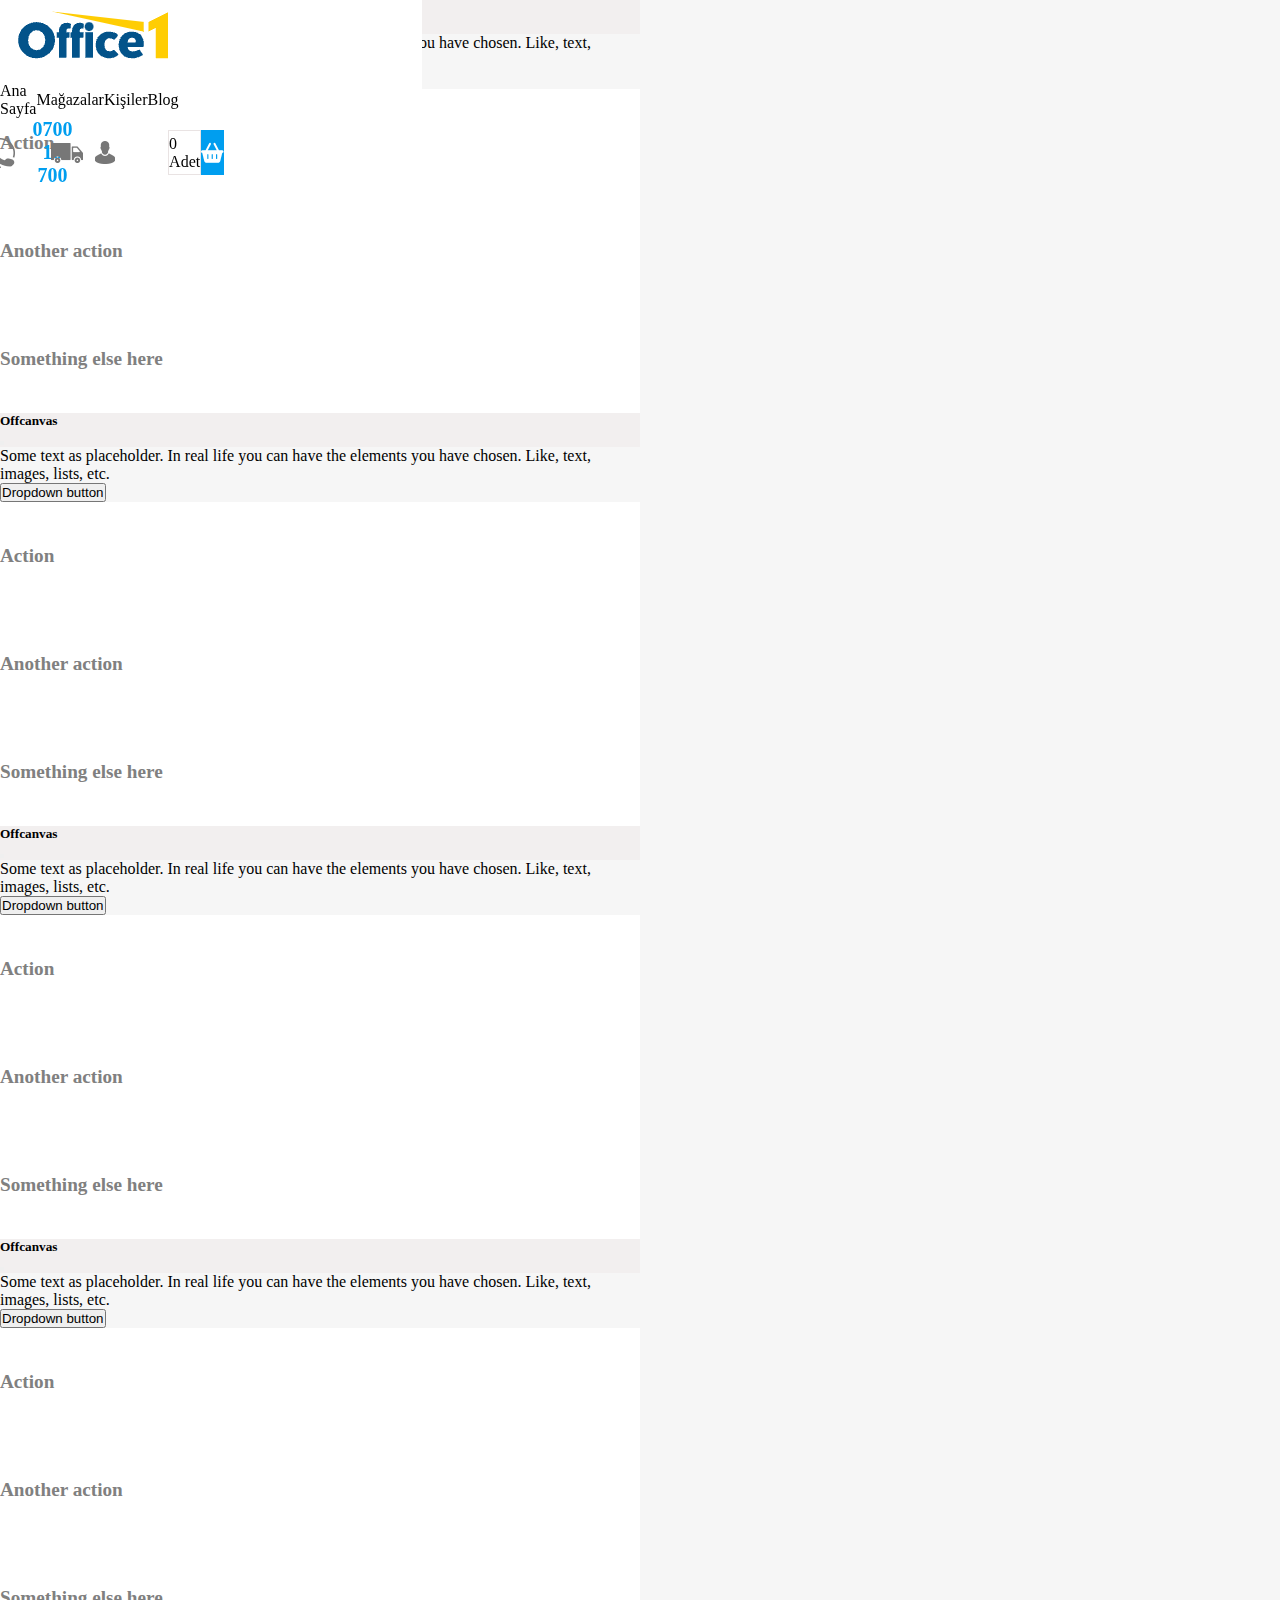
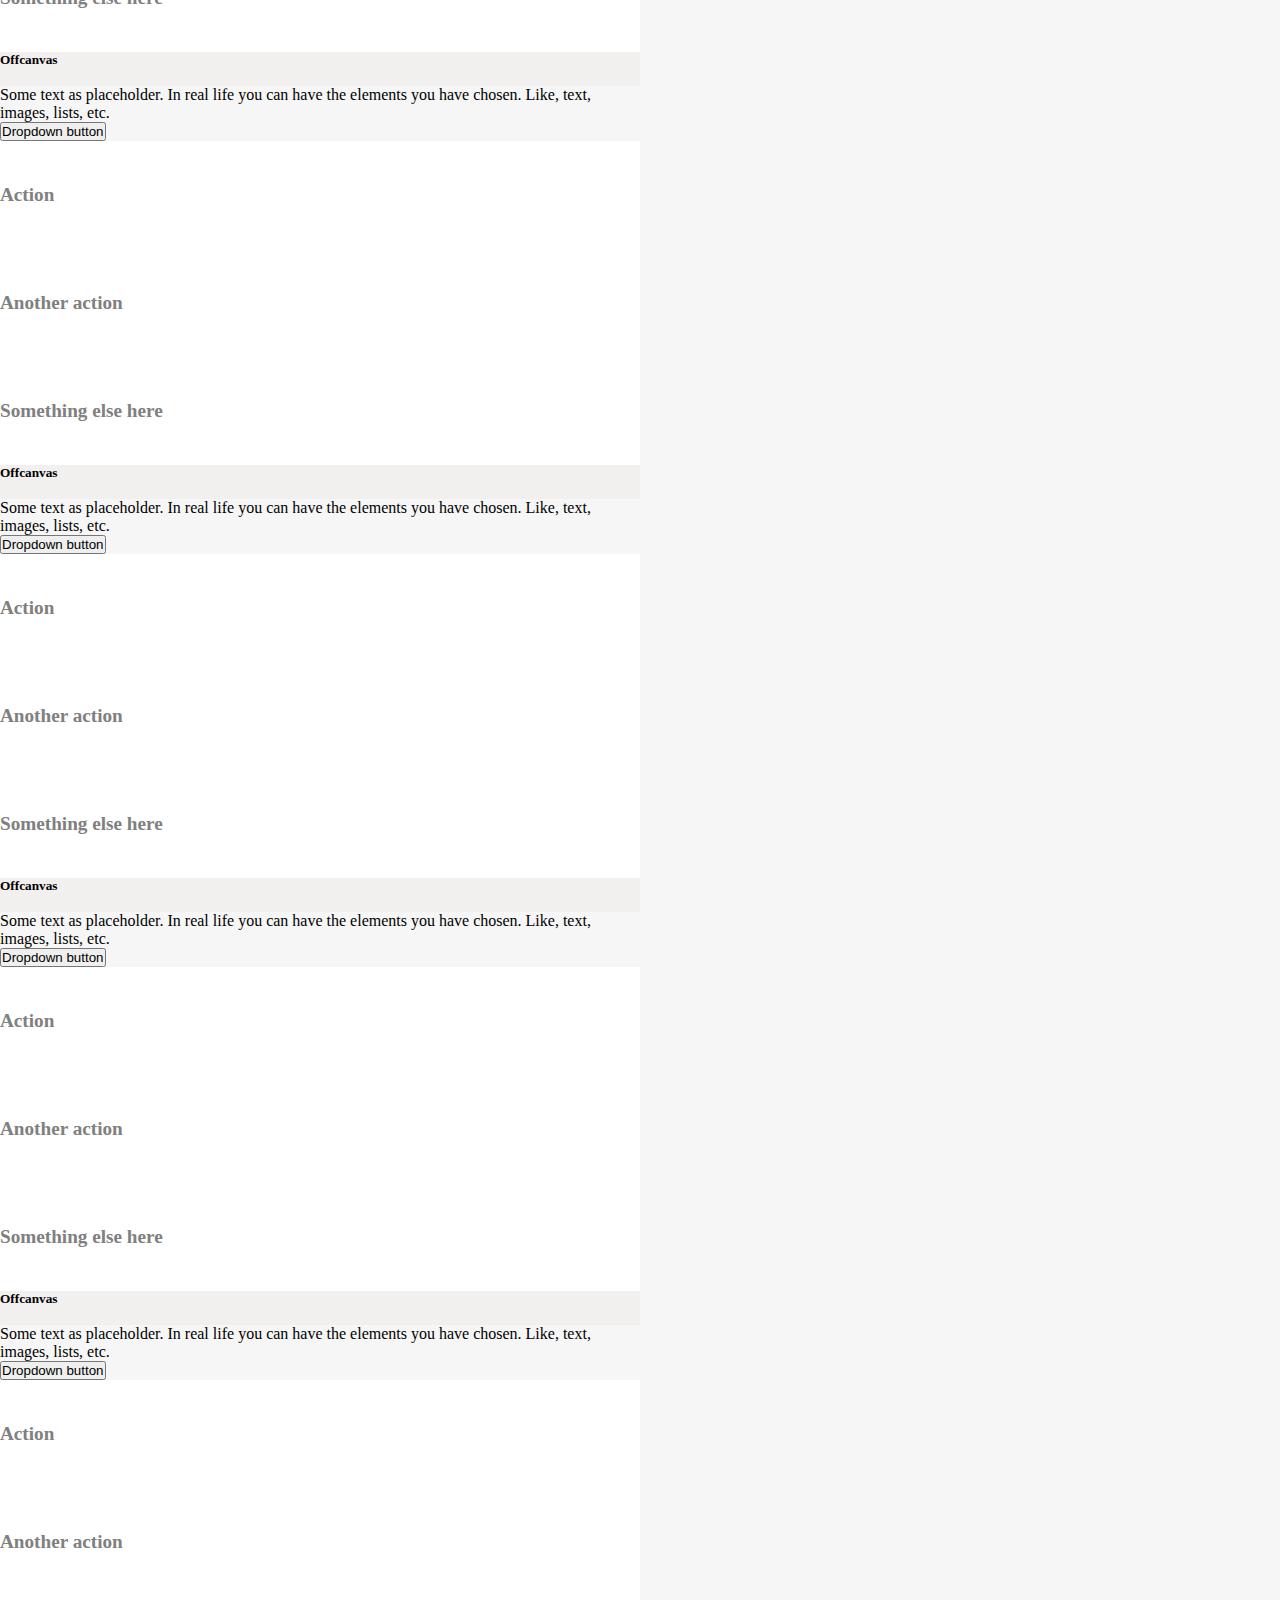
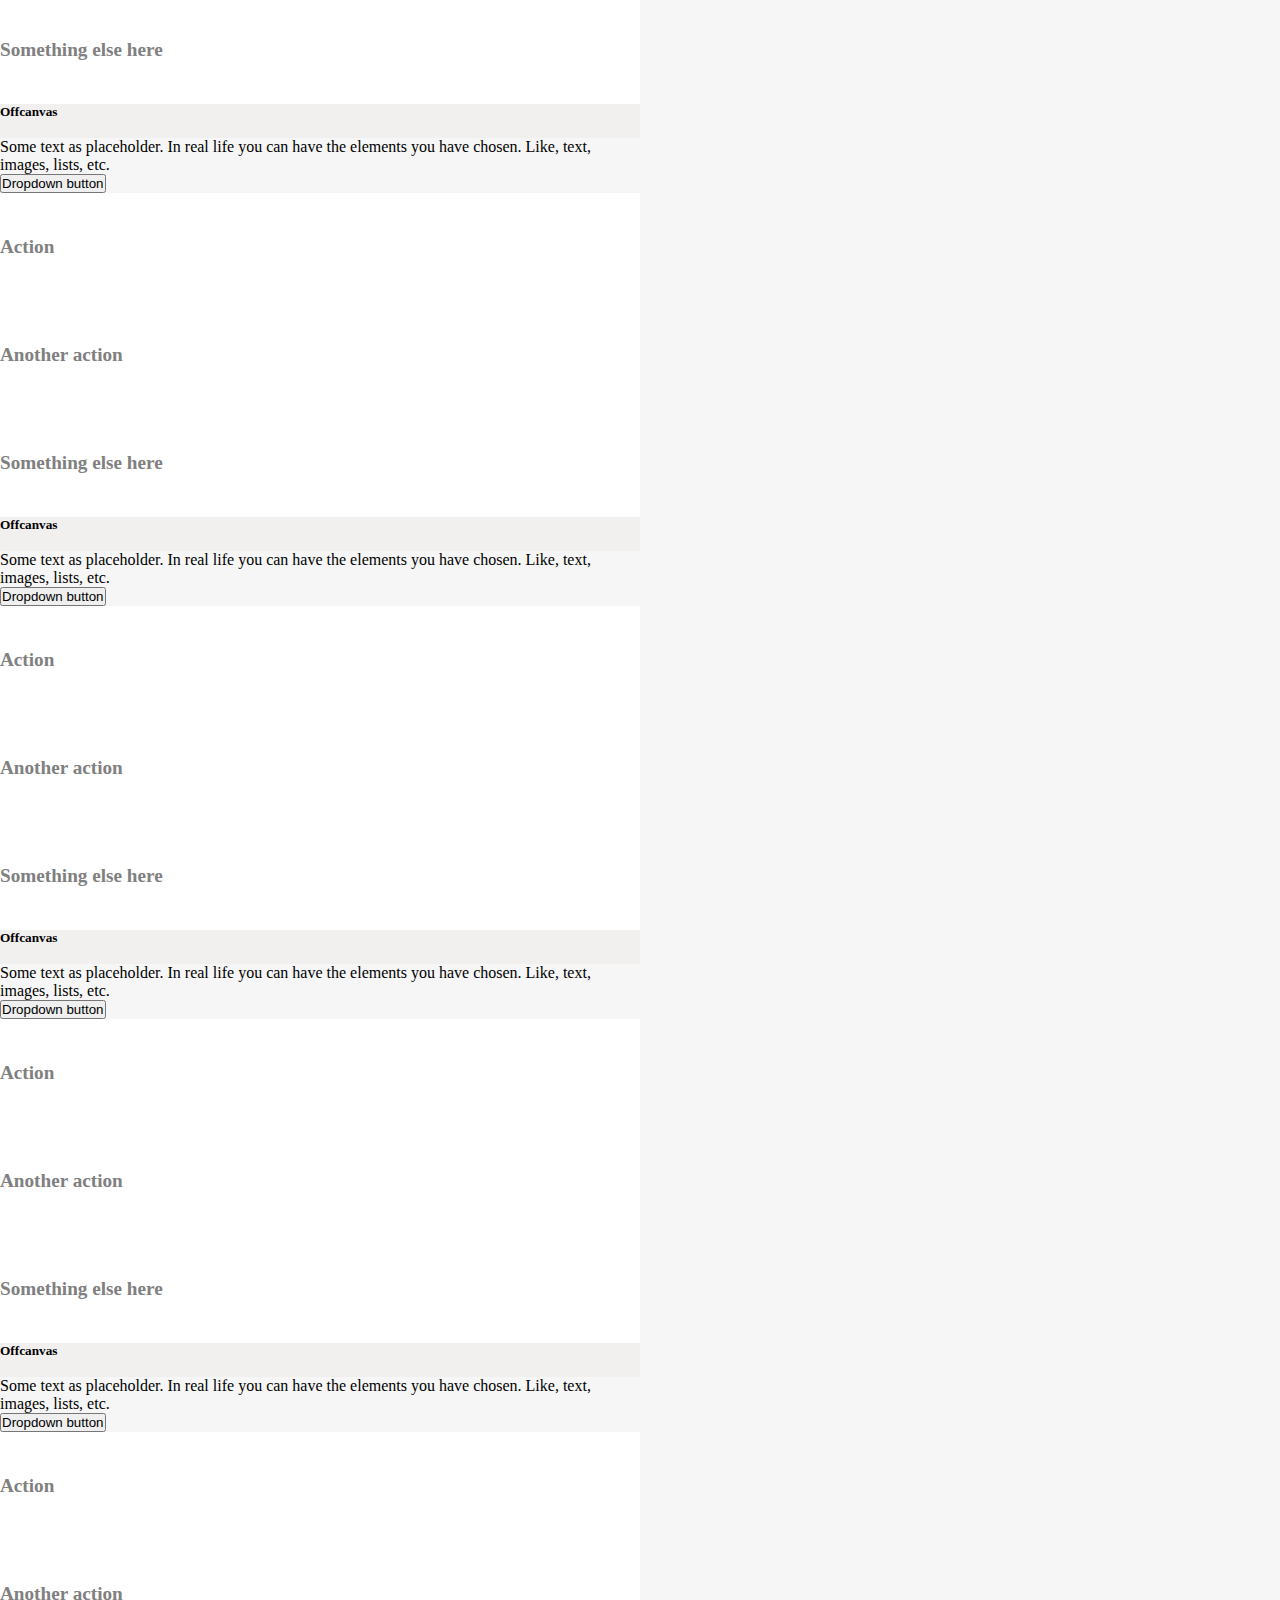
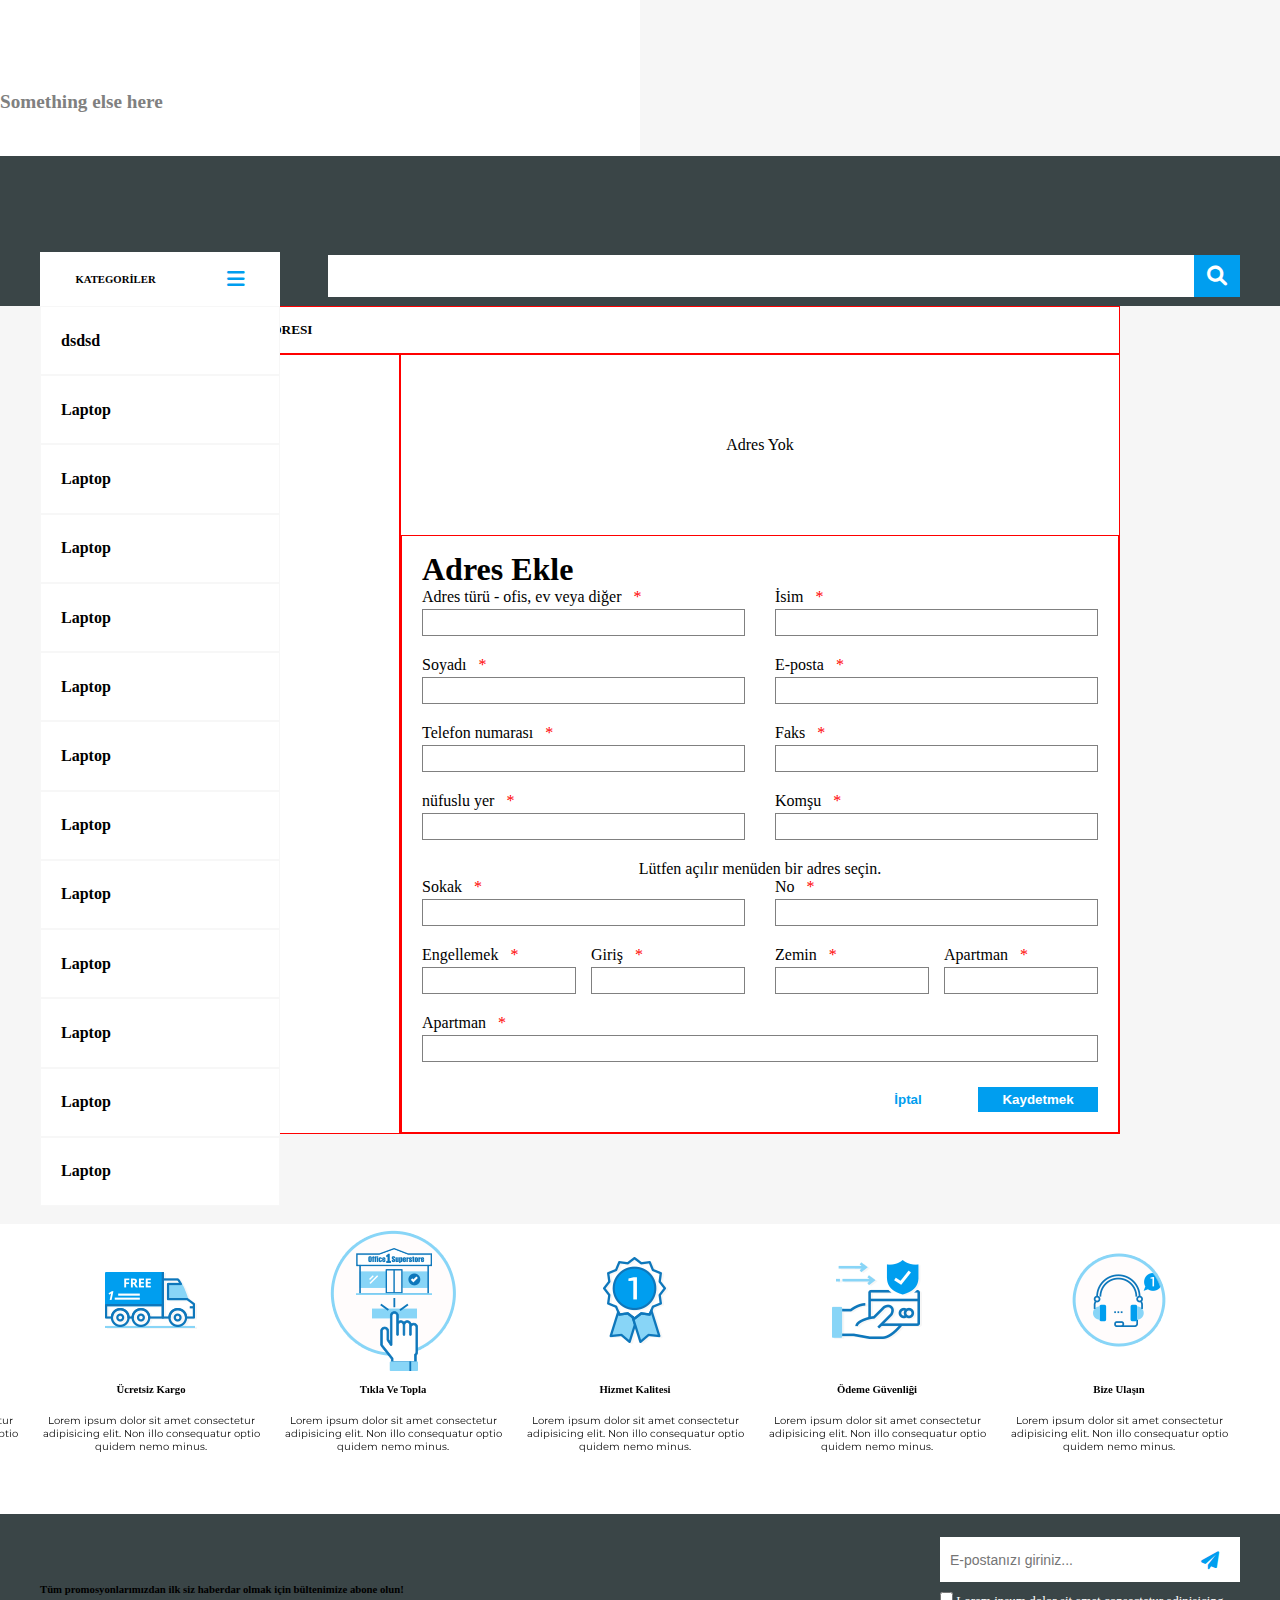
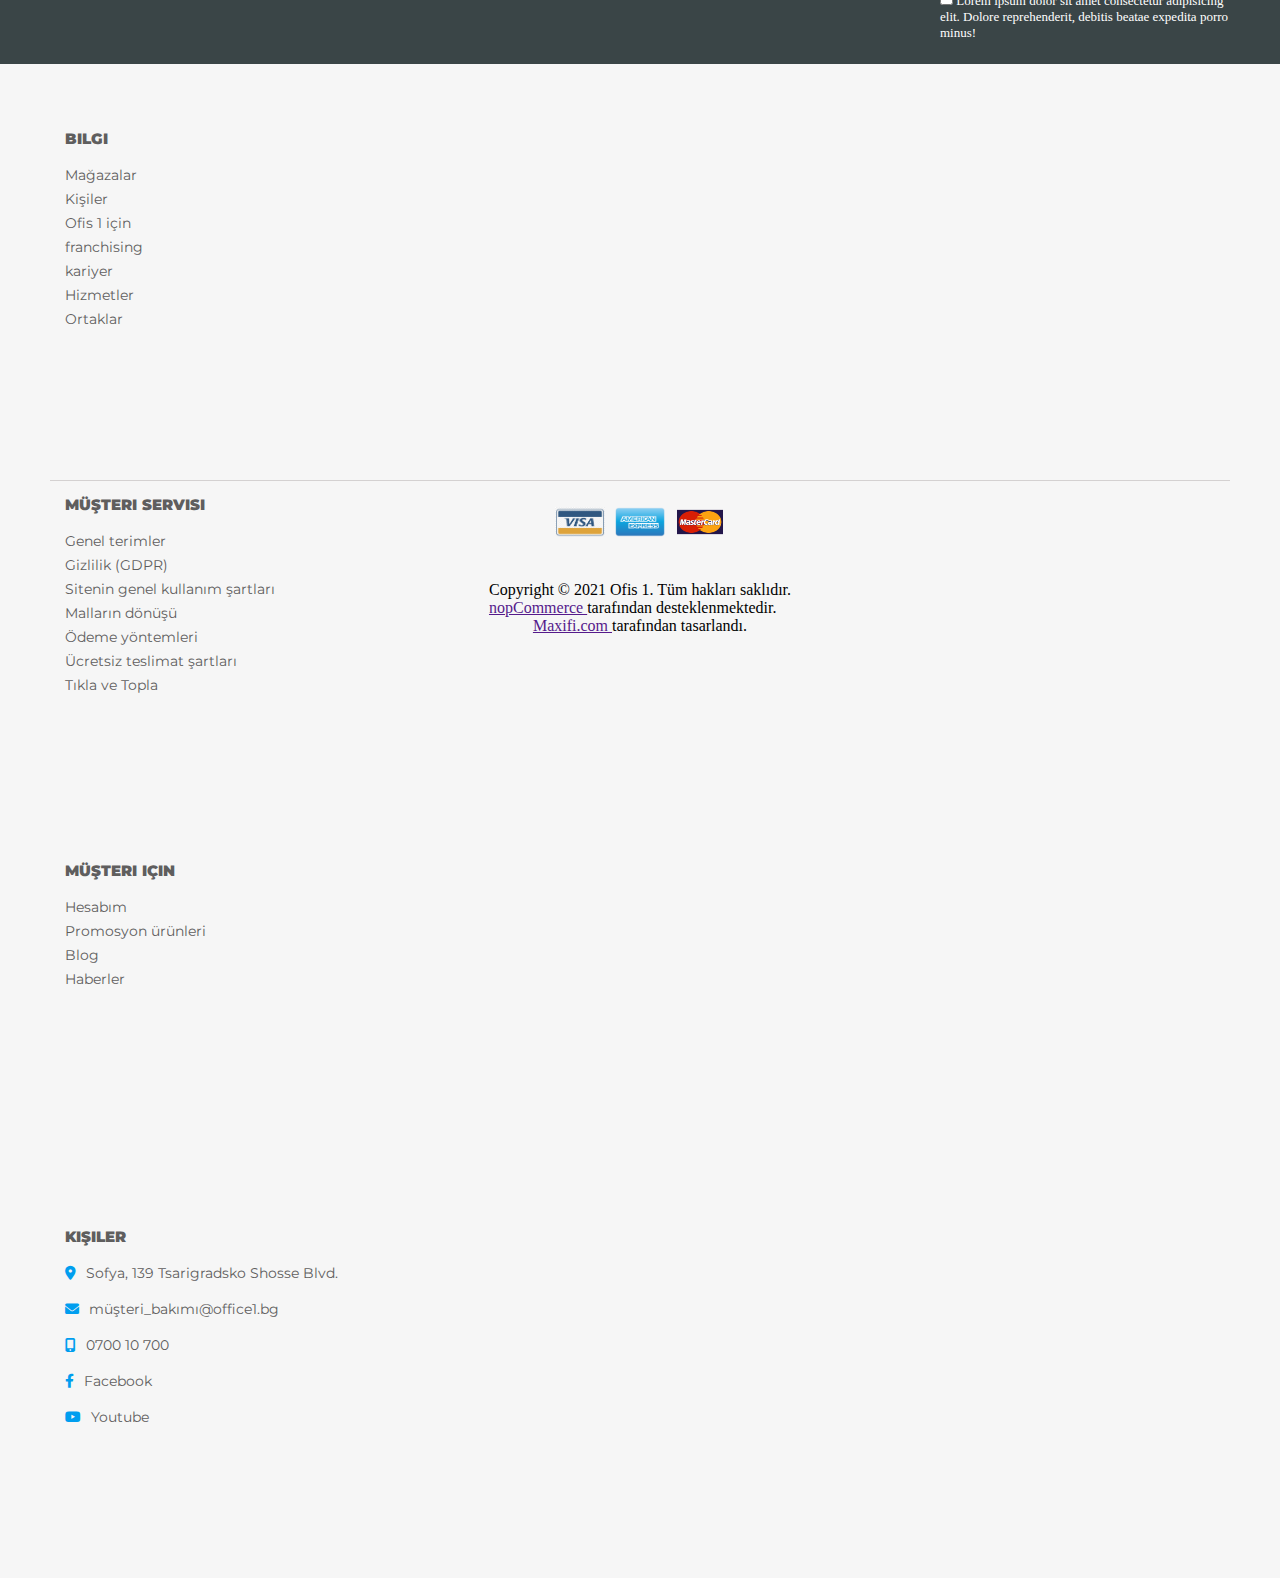
<file: confirmorder.html>
<!DOCTYPE html>
<html lang="en">


<head>
    <!-- Required meta tags -->
    <meta charset="utf-8">
    <meta name="viewport" content="width=device-width, initial-scale=1, shrink-to-fit=no">

    <!-- Bootstrap CSS -->
    <link href="https://cdn.jsdelivr.net/npm/bootstrap@5.1.2/dist/css/bootstrap.min.css" rel="stylesheet" integrity="sha384-uWxY/CJNBR+1zjPWmfnSnVxwRheevXITnMqoEIeG1LJrdI0GlVs/9cVSyPYXdcSF" crossorigin="anonymous">

    <!-- Owl-Carousel CSS -->
    <link rel="stylesheet" href="css/owl.carousel.min.css">
    <link rel="stylesheet" href="css/owl.theme.default.min.css">

    <!-- My CSS -->
    <link rel="stylesheet" href="css/mystyle.css">

    <!-- Font-Awesome -->
    <link rel="stylesheet" href="https://cdnjs.cloudflare.com/ajax/libs/font-awesome/6.0.0-beta2/css/all.min.css">

    <!-- Jquary -->

    <title>Hello, world!</title>

</head>

<body>
    <div class="container-fluid p-0">
        <div class="mobile-navbar">
            <div class="mobile-nav">
                <a class="btn-mobile" data-bs-toggle="offcanvas" href="#offcanvasExample" role="button" aria-controls="offcanvasExample">
                    <i class="fas fa-bars"></i>
                </a>
                <a class="btn-mobile" data-bs-toggle="offcanvas" href="#offcanvasScrolling" role="button" aria-controls="offcanvasTop">
                    <i class="fas fa-shopping-basket"></i>
                </a>
                <a class="btn-mobile" data-bs-toggle="offcanvas" href="#offcanvasExample3" role="button" aria-controls="offcanvasExample3">
                    <i class="fas fa-user"></i>
                </a>
                <a class="btn-mobile" data-bs-toggle="offcanvas" href="#offcanvasExample4" role="button" aria-controls="offcanvasExample4">
                    <img src="images/icons-img/ic_delivery.png" alt="">
                </a>
                <a class="btn-mobile" data-bs-toggle="offcanvas" href="#offcanvasExample5" role="button" aria-controls="offcanvasExample5">
                    <i class="fas fa-search"></i>
                </a>
            </div>

            <div class="offcanvas offcanvas-top" data-bs-scroll="true" data-bs-backdrop="false" tabindex="-1" id="offcanvasScrolling" aria-labelledby="offcanvasScrollingLabel">
                <div class="offcanvas-header">
                    <h5 class="offcanvas-title" id="offcanvasScrollingLabel">Colored with scrolling</h5>
                    <button type="button" class="btn-close text-reset" data-bs-dismiss="offcanvas" aria-label="Close"></button>
                </div>
                <div class="offcanvas-body">
                    <p>Try scrolling the rest of the page to see this option in action.</p>
                </div>
            </div>


            <div class="offcanvas offcanvas-start" id="offcanvasExample" aria-labelledby="offcanvasExampleLabel">
                <div class="offcanvas-header">
                    <h5 class="offcanvas-title" id="offcanvasExampleLabel">Offcanvas</h5>
                    <button type="button" class="btn-close text-reset" data-bs-dismiss="offcanvas" aria-label="Close"></button>
                </div>
                <div class="offcanvas-body">
                    <ul>
                        <li data-bs-toggle="offcanvas" href="#offcanvasExample-in-1" role="button" aria-controls="offcanvasExample">
                            <a>MErhabaMerhaba</a>
                            <i class="fas fa-chevron-right"></i>
                        </li>
                        <li data-bs-toggle="offcanvas" href="#offcanvasExample-in-2" role="button" aria-controls="offcanvasExample">
                            <a>MErhabaMerhaba</a>
                            <i class="fas fa-chevron-right"></i>
                        </li>
                        <li data-bs-toggle="offcanvas" href="#offcanvasExample-in-3" role="button" aria-controls="offcanvasExample">
                            <a>MErhabaMerhaba</a>
                            <i class="fas fa-chevron-right"></i>
                        </li>
                        <li data-bs-toggle="offcanvas" href="#offcanvasExample-in-4" role="button" aria-controls="offcanvasExample">
                            <a>MErhabaMerhaba</a>
                            <i class="fas fa-chevron-right"></i>
                        </li>
                        <li data-bs-toggle="offcanvas" href="#offcanvasExample-in-5" role="button" aria-controls="offcanvasExample">
                            <a>MErhabaMerhaba</a>
                            <i class="fas fa-chevron-right"></i>
                        </li>
                        <li data-bs-toggle="offcanvas" href="#offcanvasExample-in-6" role="button" aria-controls="offcanvasExample">
                            <a>MErhabaMerhaba</a>
                            <i class="fas fa-chevron-right"></i>
                        </li>
                        <li data-bs-toggle="offcanvas" href="#offcanvasExample-in-7" role="button" aria-controls="offcanvasExample">
                            <a>MErhabaMerhaba</a>
                            <i class="fas fa-chevron-right"></i>
                        </li>
                        <li data-bs-toggle="offcanvas" href="#offcanvasExample-in-8" role="button" aria-controls="offcanvasExample">
                            <a>MErhabaMerhaba</a>
                            <i class="fas fa-chevron-right"></i>
                        </li>
                        <li data-bs-toggle="offcanvas" href="#offcanvasExample-in-9" role="button" aria-controls="offcanvasExample">
                            <a>MErhabaMerhaba</a>
                            <i class="fas fa-chevron-right"></i>
                        </li>
                        <li data-bs-toggle="offcanvas" href="#offcanvasExample-in-10" role="button" aria-controls="offcanvasExample">
                            <a>MErhabaMerhaba</a>
                            <i class="fas fa-chevron-right"></i>
                        </li>
                        <li data-bs-toggle="offcanvas" href="#offcanvasExample-in-10" role="button" aria-controls="offcanvasExample">
                            <a>MErhabaMerhaba</a>
                            <i class="fas fa-chevron-right"></i>
                        </li>
                        <li data-bs-toggle="offcanvas" href="#offcanvasExample-in-11" role="button" aria-controls="offcanvasExample">
                            <a>MErhabaMerhaba</a>
                            <i class="fas fa-chevron-right"></i>
                        </li>
                        <li data-bs-toggle="offcanvas" href="#offcanvasExample-in-12" role="button" aria-controls="offcanvasExample">
                            <a>MErhabaMerhaba</a>
                            <i class="fas fa-chevron-right"></i>
                        </li>
                        <li data-bs-toggle="offcanvas" href="#offcanvasExample-in-13" role="button" aria-controls="offcanvasExample">
                            <a>MErhabaMerhaba</a>
                            <i class="fas fa-chevron-right"></i>
                        </li>
                    </ul>
                </div>
            </div>

            <div class="offcanvas offcanvas-start" tabindex="-1" id="offcanvasExample-in-1" aria-labelledby="offcanvasExampleLabel">
                <div class="offcanvas-header">
                    <h5 class="offcanvas-title" id="offcanvasExampleLabel">Offcanvas-in-1</h5>
                    <button type="button" class="btn-close text-reset" data-bs-dismiss="offcanvas" aria-label="Close"></button>
                </div>
                <div class="offcanvas-body">
                    <div>
                        Some text as placeholder. In real life you can have the elements you have chosen. Like, text, images, lists, etc.
                    </div>
                    </button>
                </div>
            </div>
        </div>

        <div class="offcanvas offcanvas-start" tabindex="-1" id="offcanvasExample-in-2" aria-labelledby="offcanvasExampleLabel">
            <div class="offcanvas-header">
                <h5 class="offcanvas-title" id="offcanvasExampleLabel">Offcanvas</h5>
                <button type="button" class="btn-close text-reset" data-bs-dismiss="offcanvas" aria-label="Close"></button>
            </div>
            <div class="offcanvas-body">
                <div>
                    Some text as placeholder. In real life you can have the elements you have chosen. Like, text, images, lists, etc.
                </div>
                <div class="dropdown mt-3">
                    <button class="btn btn-secondary dropdown-toggle" type="button" id="dropdownMenuButton" data-bs-toggle="dropdown">
                      Dropdown button
                    </button>
                    <ul class="dropdown-menu" aria-labelledby="dropdownMenuButton">
                        <li><a class="dropdown-item" href="#">Action</a></li>
                        <li><a class="dropdown-item" href="#">Another action</a></li>
                        <li><a class="dropdown-item" href="#">Something else here</a></li>
                    </ul>
                </div>
            </div>
        </div>
        <div class="offcanvas offcanvas-start" tabindex="-1" id="offcanvasExample-in-3" aria-labelledby="offcanvasExampleLabel">
            <div class="offcanvas-header">
                <h5 class="offcanvas-title" id="offcanvasExampleLabel">Offcanvas</h5>
                <button type="button" class="btn-close text-reset" data-bs-dismiss="offcanvas" aria-label="Close"></button>
            </div>
            <div class="offcanvas-body">
                <div>
                    Some text as placeholder. In real life you can have the elements you have chosen. Like, text, images, lists, etc.
                </div>
                <div class="dropdown mt-3">
                    <button class="btn btn-secondary dropdown-toggle" type="button" id="dropdownMenuButton" data-bs-toggle="dropdown">
                      Dropdown button
                    </button>
                    <ul class="dropdown-menu" aria-labelledby="dropdownMenuButton">
                        <li><a class="dropdown-item" href="#">Action</a></li>
                        <li><a class="dropdown-item" href="#">Another action</a></li>
                        <li><a class="dropdown-item" href="#">Something else here</a></li>
                    </ul>
                </div>
            </div>
        </div>
        <div class="offcanvas offcanvas-start" tabindex="-1" id="offcanvasExample-in-4" aria-labelledby="offcanvasExampleLabel">
            <div class="offcanvas-header">
                <h5 class="offcanvas-title" id="offcanvasExampleLabel">Offcanvas</h5>
                <button type="button" class="btn-close text-reset" data-bs-dismiss="offcanvas" aria-label="Close"></button>
            </div>
            <div class="offcanvas-body">
                <div>
                    Some text as placeholder. In real life you can have the elements you have chosen. Like, text, images, lists, etc.
                </div>
                <div class="dropdown mt-3">
                    <button class="btn btn-secondary dropdown-toggle" type="button" id="dropdownMenuButton" data-bs-toggle="dropdown">
                      Dropdown button
                    </button>
                    <ul class="dropdown-menu" aria-labelledby="dropdownMenuButton">
                        <li><a class="dropdown-item" href="#">Action</a></li>
                        <li><a class="dropdown-item" href="#">Another action</a></li>
                        <li><a class="dropdown-item" href="#">Something else here</a></li>
                    </ul>
                </div>
            </div>
        </div>
        <div class="offcanvas offcanvas-start" tabindex="-1" id="offcanvasExample-in-5" aria-labelledby="offcanvasExampleLabel">
            <div class="offcanvas-header">
                <h5 class="offcanvas-title" id="offcanvasExampleLabel">Offcanvas</h5>
                <button type="button" class="btn-close text-reset" data-bs-dismiss="offcanvas" aria-label="Close"></button>
            </div>
            <div class="offcanvas-body">
                <div>
                    Some text as placeholder. In real life you can have the elements you have chosen. Like, text, images, lists, etc.
                </div>
                <div class="dropdown mt-3">
                    <button class="btn btn-secondary dropdown-toggle" type="button" id="dropdownMenuButton" data-bs-toggle="dropdown">
                      Dropdown button
                    </button>
                    <ul class="dropdown-menu" aria-labelledby="dropdownMenuButton">
                        <li><a class="dropdown-item" href="#">Action</a></li>
                        <li><a class="dropdown-item" href="#">Another action</a></li>
                        <li><a class="dropdown-item" href="#">Something else here</a></li>
                    </ul>
                </div>
            </div>
        </div>
        <div class="offcanvas offcanvas-start" tabindex="-1" id="offcanvasExample-in-6" aria-labelledby="offcanvasExampleLabel">
            <div class="offcanvas-header">
                <h5 class="offcanvas-title" id="offcanvasExampleLabel">Offcanvas</h5>
                <button type="button" class="btn-close text-reset" data-bs-dismiss="offcanvas" aria-label="Close"></button>
            </div>
            <div class="offcanvas-body">
                <div>
                    Some text as placeholder. In real life you can have the elements you have chosen. Like, text, images, lists, etc.
                </div>
                <div class="dropdown mt-3">
                    <button class="btn btn-secondary dropdown-toggle" type="button" id="dropdownMenuButton" data-bs-toggle="dropdown">
                      Dropdown button
                    </button>
                    <ul class="dropdown-menu" aria-labelledby="dropdownMenuButton">
                        <li><a class="dropdown-item" href="#">Action</a></li>
                        <li><a class="dropdown-item" href="#">Another action</a></li>
                        <li><a class="dropdown-item" href="#">Something else here</a></li>
                    </ul>
                </div>
            </div>
        </div>
        <div class="offcanvas offcanvas-start" tabindex="-1" id="offcanvasExample-in-7" aria-labelledby="offcanvasExampleLabel">
            <div class="offcanvas-header">
                <h5 class="offcanvas-title" id="offcanvasExampleLabel">Offcanvas</h5>
                <button type="button" class="btn-close text-reset" data-bs-dismiss="offcanvas" aria-label="Close"></button>
            </div>
            <div class="offcanvas-body">
                <div>
                    Some text as placeholder. In real life you can have the elements you have chosen. Like, text, images, lists, etc.
                </div>
                <div class="dropdown mt-3">
                    <button class="btn btn-secondary dropdown-toggle" type="button" id="dropdownMenuButton" data-bs-toggle="dropdown">
                      Dropdown button
                    </button>
                    <ul class="dropdown-menu" aria-labelledby="dropdownMenuButton">
                        <li><a class="dropdown-item" href="#">Action</a></li>
                        <li><a class="dropdown-item" href="#">Another action</a></li>
                        <li><a class="dropdown-item" href="#">Something else here</a></li>
                    </ul>
                </div>
            </div>
        </div>
        <div class="offcanvas offcanvas-start" tabindex="-1" id="offcanvasExample-in-8" aria-labelledby="offcanvasExampleLabel">
            <div class="offcanvas-header">
                <h5 class="offcanvas-title" id="offcanvasExampleLabel">Offcanvas</h5>
                <button type="button" class="btn-close text-reset" data-bs-dismiss="offcanvas" aria-label="Close"></button>
            </div>
            <div class="offcanvas-body">
                <div>
                    Some text as placeholder. In real life you can have the elements you have chosen. Like, text, images, lists, etc.
                </div>
                <div class="dropdown mt-3">
                    <button class="btn btn-secondary dropdown-toggle" type="button" id="dropdownMenuButton" data-bs-toggle="dropdown">
                      Dropdown button
                    </button>
                    <ul class="dropdown-menu" aria-labelledby="dropdownMenuButton">
                        <li><a class="dropdown-item" href="#">Action</a></li>
                        <li><a class="dropdown-item" href="#">Another action</a></li>
                        <li><a class="dropdown-item" href="#">Something else here</a></li>
                    </ul>
                </div>
            </div>
        </div>
        <div class="offcanvas offcanvas-start" tabindex="-1" id="offcanvasExample-in-9" aria-labelledby="offcanvasExampleLabel">
            <div class="offcanvas-header">
                <h5 class="offcanvas-title" id="offcanvasExampleLabel">Offcanvas</h5>
                <button type="button" class="btn-close text-reset" data-bs-dismiss="offcanvas" aria-label="Close"></button>
            </div>
            <div class="offcanvas-body">
                <div>
                    Some text as placeholder. In real life you can have the elements you have chosen. Like, text, images, lists, etc.
                </div>
                <div class="dropdown mt-3">
                    <button class="btn btn-secondary dropdown-toggle" type="button" id="dropdownMenuButton" data-bs-toggle="dropdown">
                      Dropdown button
                    </button>
                    <ul class="dropdown-menu" aria-labelledby="dropdownMenuButton">
                        <li><a class="dropdown-item" href="#">Action</a></li>
                        <li><a class="dropdown-item" href="#">Another action</a></li>
                        <li><a class="dropdown-item" href="#">Something else here</a></li>
                    </ul>
                </div>
            </div>
        </div>
        <div class="offcanvas offcanvas-start" tabindex="-1" id="offcanvasExample-in-10" aria-labelledby="offcanvasExampleLabel">
            <div class="offcanvas-header">
                <h5 class="offcanvas-title" id="offcanvasExampleLabel">Offcanvas</h5>
                <button type="button" class="btn-close text-reset" data-bs-dismiss="offcanvas" aria-label="Close"></button>
            </div>
            <div class="offcanvas-body">
                <div>
                    Some text as placeholder. In real life you can have the elements you have chosen. Like, text, images, lists, etc.
                </div>
                <div class="dropdown mt-3">
                    <button class="btn btn-secondary dropdown-toggle" type="button" id="dropdownMenuButton" data-bs-toggle="dropdown">
                      Dropdown button
                    </button>
                    <ul class="dropdown-menu" aria-labelledby="dropdownMenuButton">
                        <li><a class="dropdown-item" href="#">Action</a></li>
                        <li><a class="dropdown-item" href="#">Another action</a></li>
                        <li><a class="dropdown-item" href="#">Something else here</a></li>
                    </ul>
                </div>
            </div>
        </div>
        <div class="offcanvas offcanvas-start" tabindex="-1" id="offcanvasExample-in-11" aria-labelledby="offcanvasExampleLabel">
            <div class="offcanvas-header">
                <h5 class="offcanvas-title" id="offcanvasExampleLabel">Offcanvas</h5>
                <button type="button" class="btn-close text-reset" data-bs-dismiss="offcanvas" aria-label="Close"></button>
            </div>
            <div class="offcanvas-body">
                <div>
                    Some text as placeholder. In real life you can have the elements you have chosen. Like, text, images, lists, etc.
                </div>
                <div class="dropdown mt-3">
                    <button class="btn btn-secondary dropdown-toggle" type="button" id="dropdownMenuButton" data-bs-toggle="dropdown">
                      Dropdown button
                    </button>
                    <ul class="dropdown-menu" aria-labelledby="dropdownMenuButton">
                        <li><a class="dropdown-item" href="#">Action</a></li>
                        <li><a class="dropdown-item" href="#">Another action</a></li>
                        <li><a class="dropdown-item" href="#">Something else here</a></li>
                    </ul>
                </div>
            </div>
        </div>
        <div class="offcanvas offcanvas-start" tabindex="-1" id="offcanvasExample-in-12" aria-labelledby="offcanvasExampleLabel">
            <div class="offcanvas-header">
                <h5 class="offcanvas-title" id="offcanvasExampleLabel">Offcanvas</h5>
                <button type="button" class="btn-close text-reset" data-bs-dismiss="offcanvas" aria-label="Close"></button>
            </div>
            <div class="offcanvas-body">
                <div>
                    Some text as placeholder. In real life you can have the elements you have chosen. Like, text, images, lists, etc.
                </div>
                <div class="dropdown mt-3">
                    <button class="btn btn-secondary dropdown-toggle" type="button" id="dropdownMenuButton" data-bs-toggle="dropdown">
                      Dropdown button
                    </button>
                    <ul class="dropdown-menu" aria-labelledby="dropdownMenuButton">
                        <li><a class="dropdown-item" href="#">Action</a></li>
                        <li><a class="dropdown-item" href="#">Another action</a></li>
                        <li><a class="dropdown-item" href="#">Something else here</a></li>
                    </ul>
                </div>
            </div>
        </div>
        <div class="offcanvas offcanvas-start" tabindex="-1" id="offcanvasExample-in-13" aria-labelledby="offcanvasExampleLabel">
            <div class="offcanvas-header">
                <h5 class="offcanvas-title" id="offcanvasExampleLabel">Offcanvas</h5>
                <button type="button" class="btn-close text-reset" data-bs-dismiss="offcanvas" aria-label="Close"></button>
            </div>
            <div class="offcanvas-body">
                <div>
                    Some text as placeholder. In real life you can have the elements you have chosen. Like, text, images, lists, etc.
                </div>
                <div class="dropdown mt-3">
                    <button class="btn btn-secondary dropdown-toggle" type="button" id="dropdownMenuButton" data-bs-toggle="dropdown">
                      Dropdown button
                    </button>
                    <ul class="dropdown-menu" aria-labelledby="dropdownMenuButton">
                        <li><a class="dropdown-item" href="#">Action</a></li>
                        <li><a class="dropdown-item" href="#">Another action</a></li>
                        <li><a class="dropdown-item" href="#">Something else here</a></li>
                    </ul>
                </div>
            </div>
        </div>



    </div>

    <div class="mobil-section-logo">
        <div class="logo">
            <img src="images/logo/logo.PNG" alt="">
        </div>
    </div>

    <div class="container-fluid white fixed">
        <div class="mycontainer">
            <div class="navbar">
                <div class="section-brand">
                    <img src="images/logo/logo.PNG" alt="">
                </div>
                <div class="section-link">
                    <ul>
                        <li><a href="">Ana Sayfa</a></li>
                        <li><a href="">Mağazalar</a></li>
                        <li><a href="">Kişiler</a></li>
                        <li><a href="">Blog</a></li>
                    </ul>
                    <div class="search">
                        <div class="insearch">
                            <input type="text">
                            <i class="fas fa-search"></i>
                        </div>
                    </div>
                </div>
                <div class="section-info">
                    <div class="phone">
                        <img src="images/icons-img/ic_tel.png" alt="">
                        <h6>0700 10 700</h6>
                    </div>
                    <div class="cargo-profile">
                        <img src="images/icons-img/ic_delivery.png" alt="">
                        <img src="images/icons-img/ic_profil_off_1.png" alt="">
                    </div>
                    <div class="shopping-basket">
                        <span>0 Adet</span>
                        <i class="fas fa-shopping-basket"></i>
                    </div>
                </div>
            </div>
        </div>
    </div>



    <div class="container-fluid dark-container">
        <div class="mycontainer">
            <div class="navbar-alts">
                <div class="category">
                    <div class="category-toggle">
                        <h6>KATEGORİLER</h6>
                        <i class="toggle fas fa-bars"></i>
                    </div>
                </div>
                <div class="search-section">
                    <div class="search">
                        <input type="text">
                        <i class="fas fa-search"></i>
                    </div>
                </div>
            </div>
        </div>
    </div>

    <div class="category-section-home">
        <div class="category-container2">
            <div class="category-screen2">
                <ul id="sidebar" class="category-sidebar2">
                    <li class="category-td">
                        <a>dsdsd</a>
                        <ul>
                            <li>
                                <div class="title">
                                    <img src="images/icons-img/menu-icons/category-one/1.PNG" alt="">
                                    <div class="write">
                                        <h6>Yazma Ve Düzeltme</h6>
                                    </div>
                                </div>

                                <div class="links">
                                    <a class="link" href="#">Merhaba</a>
                                    <a class="link" href="#">Merhaba</a>
                                    <a class="link" href="#">Merhaba</a>
                                    <a class="link2" href="#">Merhaba</a>
                                </div>
                            </li>
                            <li>
                                <div class="title">
                                    <img src="images/icons-img/menu-icons/category-one/2.PNG" alt="">
                                    <div class="write">
                                        <h6>Yazma Ve Düzeltme</h6>
                                    </div>
                                </div>

                                <div class="links">
                                    <a class="link" href="#">Merhaba</a>
                                    <a class="link" href="#">Merhaba</a>
                                    <a class="link" href="#">Merhaba</a>
                                    <a class="link2" href="#">Merhaba</a>
                                </div>
                            </li>
                            <li>
                                <div class="title">
                                    <img src="images/icons-img/menu-icons/category-one/3.PNG" alt="">
                                    <div class="write">
                                        <h6>Yazma Ve Düzeltme</h6>
                                    </div>
                                </div>

                                <div class="links">
                                    <a class="link" href="#">Merhaba</a>
                                    <a class="link" href="#">Merhaba</a>
                                    <a class="link" href="#">Merhaba</a>
                                    <a class="link2" href="#">Merhaba</a>
                                </div>
                            </li>
                            <li>
                                <div class="title">
                                    <img src="images/icons-img/menu-icons/category-one/4.PNG" alt="">
                                    <div class="write">
                                        <h6>Yazma Ve Düzeltme</h6>
                                    </div>
                                </div>

                                <div class="links">
                                    <a class="link" href="#">Merhaba</a>
                                    <a class="link" href="#">Merhaba</a>
                                    <a class="link" href="#">Merhaba</a>
                                    <a class="link2" href="#">Merhaba</a>
                                </div>
                            </li>
                            <li>
                                <div class="title">
                                    <img src="images/icons-img/menu-icons/category-one/5.PNG" alt="">
                                    <div class="write">
                                        <h6>Yazma Ve Düzeltme</h6>
                                    </div>
                                </div>

                                <div class="links">
                                    <a class="link" href="#">Merhaba</a>
                                    <a class="link" href="#">Merhaba</a>
                                    <a class="link" href="#">Merhaba</a>
                                    <a class="link2" href="#">Merhaba</a>
                                </div>
                            </li>
                            <li>
                                <div class="title">
                                    <img src="images/icons-img/menu-icons/category-one/6.PNG" alt="">
                                    <div class="write">
                                        <h6>Yazma Ve Düzeltme</h6>
                                    </div>
                                </div>

                                <div class="links">
                                    <a class="link" href="#">Merhaba</a>
                                    <a class="link" href="#">Merhaba</a>
                                    <a class="link" href="#">Merhaba</a>
                                    <a class="link2" href="#">Merhaba</a>
                                </div>
                            </li>
                            <li>
                                <div class="title">
                                    <img src="images/icons-img/menu-icons/category-one/7.PNG" alt="">
                                    <div class="write">
                                        <h6>Yazma Ve Düzeltme</h6>
                                    </div>
                                </div>

                                <div class="links">
                                    <a class="link" href="#">Merhaba</a>
                                    <a class="link" href="#">Merhaba</a>
                                    <a class="link" href="#">Merhaba</a>
                                    <a class="link2" href="#">Merhaba</a>
                                </div>
                            </li>
                        </ul>
                    </li>
                    <li class="category-td">
                        <a>Laptop</a>
                        <ul>
                            <li>
                                <div class="title">
                                    <img src="images/icons-img/menu-icons/category-two/1.PNG" alt="">
                                    <div class="write">
                                        <h6>Yazma Ve Düzeltme</h6>
                                    </div>
                                </div>

                                <div class="links">
                                    <a class="link" href="#">Merhaba</a>
                                    <a class="link" href="#">Merhaba</a>
                                    <a class="link" href="#">Merhaba</a>
                                    <a class="link2" href="#">Merhaba</a>
                                </div>
                            </li>
                            <li>
                                <div class="title">
                                    <img src="images/icons-img/menu-icons/category-two/2.PNG" alt="">
                                    <div class="write">
                                        <h6>Yazma Ve Düzeltme</h6>
                                    </div>
                                </div>

                                <div class="links">
                                    <a class="link" href="#">Merhaba</a>
                                    <a class="link" href="#">Merhaba</a>
                                    <a class="link" href="#">Merhaba</a>
                                    <a class="link2" href="#">Merhaba</a>
                                </div>
                            </li>
                            <li>
                                <div class="title">
                                    <img src="images/icons-img/menu-icons/category-two/3.PNG" alt="">
                                    <div class="write">
                                        <h6>Yazma Ve Düzeltme</h6>
                                    </div>
                                </div>

                                <div class="links">
                                    <a class="link" href="#">Merhaba</a>
                                    <a class="link" href="#">Merhaba</a>
                                    <a class="link" href="#">Merhaba</a>
                                    <a class="link2" href="#">Merhaba</a>
                                </div>
                            </li>
                            <li>
                                <div class="title">
                                    <img src="images/icons-img/menu-icons/category-two/4.PNG" alt="">
                                    <div class="write">
                                        <h6>Yazma Ve Düzeltme</h6>
                                    </div>
                                </div>

                                <div class="links">
                                    <a class="link" href="#">Merhaba</a>
                                    <a class="link" href="#">Merhaba</a>
                                    <a class="link" href="#">Merhaba</a>
                                    <a class="link2" href="#">Merhaba</a>
                                </div>
                            </li>
                            <li>
                                <div class="title">
                                    <img src="images/icons-img/menu-icons/category-two/5.PNG" alt="">
                                    <div class="write">
                                        <h6>Yazma Ve Düzeltme</h6>
                                    </div>
                                </div>

                                <div class="links">
                                    <a class="link" href="#">Merhaba</a>
                                    <a class="link" href="#">Merhaba</a>
                                    <a class="link" href="#">Merhaba</a>
                                    <a class="link2" href="#">Merhaba</a>
                                </div>
                            </li>
                            <li>
                                <div class="title">
                                    <img src="images/icons-img/menu-icons/category-two/6.PNG" alt="">
                                    <div class="write">
                                        <h6>Yazma Ve Düzeltme</h6>
                                    </div>
                                </div>

                                <div class="links">
                                    <a class="link" href="#">Merhaba</a>
                                    <a class="link" href="#">Merhaba</a>
                                    <a class="link" href="#">Merhaba</a>
                                    <a class="link2" href="#">Merhaba</a>
                                </div>
                            </li>
                            <li>
                                <div class="title">
                                    <img src="images/icons-img/menu-icons/category-two/7.PNG" alt="">
                                    <div class="write">
                                        <h6>Yazma Ve Düzeltme</h6>
                                    </div>
                                </div>

                                <div class="links">
                                    <a class="link" href="#">Merhaba</a>
                                    <a class="link" href="#">Merhaba</a>
                                    <a class="link" href="#">Merhaba</a>
                                    <a class="link2" href="#">Merhaba</a>
                                </div>
                            </li>
                        </ul>
                    </li>
                    <li class="category-td">
                        <a>Laptop</a>
                        <ul>
                            <li>
                                <div class="title">
                                    <img src="images/icons-img/menu-icons/category-three/1.PNG" alt="">
                                    <div class="write">
                                        <h6>Yazma Ve Düzeltme</h6>
                                    </div>
                                </div>

                                <div class="links">
                                    <a class="link" href="#">Merhaba</a>
                                    <a class="link" href="#">Merhaba</a>
                                    <a class="link" href="#">Merhaba</a>
                                    <a class="link2" href="#">Merhaba</a>
                                </div>
                            </li>
                            <li>
                                <div class="title">
                                    <img src="images/icons-img/menu-icons/category-three/2.PNG" alt="">
                                    <div class="write">
                                        <h6>Yazma Ve Düzeltme</h6>
                                    </div>
                                </div>

                                <div class="links">
                                    <a class="link" href="#">Merhaba</a>
                                    <a class="link" href="#">Merhaba</a>
                                    <a class="link" href="#">Merhaba</a>
                                    <a class="link2" href="#">Merhaba</a>
                                </div>
                            </li>
                            <li>
                                <div class="title">
                                    <img src="images/icons-img/menu-icons/category-three/3.PNG" alt="">
                                    <div class="write">
                                        <h6>Yazma Ve Düzeltme</h6>
                                    </div>
                                </div>

                                <div class="links">
                                    <a class="link" href="#">Merhaba</a>
                                    <a class="link" href="#">Merhaba</a>
                                    <a class="link" href="#">Merhaba</a>
                                    <a class="link2" href="#">Merhaba</a>
                                </div>
                            </li>
                            <li>
                                <div class="title">
                                    <img src="images/icons-img/menu-icons/category-three/4.PNG" alt="">
                                    <div class="write">
                                        <h6>Yazma Ve Düzeltme</h6>
                                    </div>
                                </div>

                                <div class="links">
                                    <a class="link" href="#">Merhaba</a>
                                    <a class="link" href="#">Merhaba</a>
                                    <a class="link" href="#">Merhaba</a>
                                    <a class="link2" href="#">Merhaba</a>
                                </div>
                            </li>
                            <li>
                                <div class="title">
                                    <img src="images/icons-img/menu-icons/category-three/5.PNG" alt="">
                                    <div class="write">
                                        <h6>Yazma Ve Düzeltme</h6>
                                    </div>
                                </div>

                                <div class="links">
                                    <a class="link" href="#">Merhaba</a>
                                    <a class="link" href="#">Merhaba</a>
                                    <a class="link" href="#">Merhaba</a>
                                    <a class="link2" href="#">Merhaba</a>
                                </div>
                            </li>
                            <li>
                                <div class="title">
                                    <img src="images/icons-img/menu-icons/category-three/6.PNG" alt="">
                                    <div class="write">
                                        <h6>Yazma Ve Düzeltme</h6>
                                    </div>
                                </div>

                                <div class="links">
                                    <a class="link" href="#">Merhaba</a>
                                    <a class="link" href="#">Merhaba</a>
                                    <a class="link" href="#">Merhaba</a>
                                    <a class="link2" href="#">Merhaba</a>
                                </div>
                            </li>
                            <li>
                                <div class="title">
                                    <img src="images/icons-img/menu-icons/category-three/7.PNG" alt="">
                                    <div class="write">
                                        <h6>Yazma Ve Düzeltme</h6>
                                    </div>
                                </div>

                                <div class="links">
                                    <a class="link" href="#">Merhaba</a>
                                    <a class="link" href="#">Merhaba</a>
                                    <a class="link" href="#">Merhaba</a>
                                    <a class="link2" href="#">Merhaba</a>
                                </div>
                            </li>
                        </ul>
                    </li>
                    <li class="category-td">
                        <a>Laptop</a>
                        <ul>
                            <li>
                                <div class="title">
                                    <img src="images/icons-img/menu-icons/category-four/1.PNG" alt="">
                                    <div class="write">
                                        <h6>Yazma Ve Düzeltme</h6>
                                    </div>
                                </div>

                                <div class="links">
                                    <a class="link" href="#">Merhaba</a>
                                    <a class="link" href="#">Merhaba</a>
                                    <a class="link" href="#">Merhaba</a>
                                    <a class="link2" href="#">Merhaba</a>
                                </div>
                            </li>
                            <li>
                                <div class="title">
                                    <img src="images/icons-img/menu-icons/category-four/2.PNG" alt="">
                                    <div class="write">
                                        <h6>Yazma Ve Düzeltme</h6>
                                    </div>
                                </div>

                                <div class="links">
                                    <a class="link" href="#">Merhaba</a>
                                    <a class="link" href="#">Merhaba</a>
                                    <a class="link" href="#">Merhaba</a>
                                    <a class="link2" href="#">Merhaba</a>
                                </div>
                            </li>
                            <li>
                                <div class="title">
                                    <img src="images/icons-img/menu-icons/category-four/3.PNG" alt="">
                                    <div class="write">
                                        <h6>Yazma Ve Düzeltme</h6>
                                    </div>
                                </div>

                                <div class="links">
                                    <a class="link" href="#">Merhaba</a>
                                    <a class="link" href="#">Merhaba</a>
                                    <a class="link" href="#">Merhaba</a>
                                    <a class="link2" href="#">Merhaba</a>
                                </div>
                            </li>
                            <li>
                                <div class="title">
                                    <img src="images/icons-img/menu-icons/category-four/4.PNG" alt="">
                                    <div class="write">
                                        <h6>Yazma Ve Düzeltme</h6>
                                    </div>
                                </div>

                                <div class="links">
                                    <a class="link" href="#">Merhaba</a>
                                    <a class="link" href="#">Merhaba</a>
                                    <a class="link" href="#">Merhaba</a>
                                    <a class="link2" href="#">Merhaba</a>
                                </div>
                            </li>
                            <li>
                                <div class="title">
                                    <img src="images/icons-img/menu-icons/category-four/5.PNG" alt="">
                                    <div class="write">
                                        <h6>Yazma Ve Düzeltme</h6>
                                    </div>
                                </div>

                                <div class="links">
                                    <a class="link" href="#">Merhaba</a>
                                    <a class="link" href="#">Merhaba</a>
                                    <a class="link" href="#">Merhaba</a>
                                    <a class="link2" href="#">Merhaba</a>
                                </div>
                            </li>
                            <li>
                                <div class="title">
                                    <img src="images/icons-img/menu-icons/category-four/6.PNG" alt="">
                                    <div class="write">
                                        <h6>Yazma Ve Düzeltme</h6>
                                    </div>
                                </div>

                                <div class="links">
                                    <a class="link" href="#">Merhaba</a>
                                    <a class="link" href="#">Merhaba</a>
                                    <a class="link" href="#">Merhaba</a>
                                    <a class="link2" href="#">Merhaba</a>
                                </div>
                            </li>
                            <li>
                                <div class="title">
                                    <img src="images/icons-img/menu-icons/category-four/7.PNG" alt="">
                                    <div class="write">
                                        <h6>Yazma Ve Düzeltme</h6>
                                    </div>
                                </div>

                                <div class="links">
                                    <a class="link" href="#">Merhaba</a>
                                    <a class="link" href="#">Merhaba</a>
                                    <a class="link" href="#">Merhaba</a>
                                    <a class="link2" href="#">Merhaba</a>
                                </div>
                            </li>
                            <li>
                                <div class="title">
                                    <img src="images/icons-img/menu-icons/category-four/8.PNG" alt="">
                                    <div class="write">
                                        <h6>Yazma Ve Düzeltme</h6>
                                    </div>
                                </div>

                                <div class="links">
                                    <a class="link" href="#">Merhaba</a>
                                    <a class="link" href="#">Merhaba</a>
                                    <a class="link" href="#">Merhaba</a>
                                    <a class="link2" href="#">Merhaba</a>
                                </div>
                            </li>
                            <li>
                                <div class="title">
                                    <img src="images/icons-img/menu-icons/category-four/9.PNG" alt="">
                                    <div class="write">
                                        <h6>Yazma Ve Düzeltme</h6>
                                    </div>
                                </div>

                                <div class="links">
                                    <a class="link" href="#">Merhaba</a>
                                    <a class="link" href="#">Merhaba</a>
                                    <a class="link" href="#">Merhaba</a>
                                    <a class="link2" href="#">Merhaba</a>
                                </div>
                            </li>
                            <li>
                                <div class="title">
                                    <img src="images/icons-img/menu-icons/category-four/10.PNG" alt="">
                                    <div class="write">
                                        <h6>Yazma Ve Düzeltme</h6>
                                    </div>
                                </div>

                                <div class="links">
                                    <a class="link" href="#">Merhaba</a>
                                    <a class="link" href="#">Merhaba</a>
                                    <a class="link" href="#">Merhaba</a>
                                    <a class="link2" href="#">Merhaba</a>
                                </div>
                            </li>
                            <li>
                                <div class="title">
                                    <img src="images/icons-img/menu-icons/category-four/11.PNG" alt="">
                                    <div class="write">
                                        <h6>Yazma Ve Düzeltme</h6>
                                    </div>
                                </div>

                                <div class="links">
                                    <a class="link" href="#">Merhaba</a>
                                    <a class="link" href="#">Merhaba</a>
                                    <a class="link" href="#">Merhaba</a>
                                    <a class="link2" href="#">Merhaba</a>
                                </div>
                            </li>
                            <li>
                                <div class="title">
                                    <img src="images/icons-img/menu-icons/category-four/12.PNG" alt="">
                                    <div class="write">
                                        <h6>Yazma Ve Düzeltme</h6>
                                    </div>
                                </div>

                                <div class="links">
                                    <a class="link" href="#">Merhaba</a>
                                    <a class="link" href="#">Merhaba</a>
                                    <a class="link" href="#">Merhaba</a>
                                    <a class="link2" href="#">Merhaba</a>
                                </div>
                            </li>
                            <li>
                                <div class="title">
                                    <img src="images/icons-img/menu-icons/category-four/13.PNG" alt="">
                                    <div class="write">
                                        <h6>Yazma Ve Düzeltme</h6>
                                    </div>
                                </div>

                                <div class="links">
                                    <a class="link" href="#">Merhaba</a>
                                    <a class="link" href="#">Merhaba</a>
                                    <a class="link" href="#">Merhaba</a>
                                    <a class="link2" href="#">Merhaba</a>
                                </div>
                            </li>
                            <li>
                                <div class="title">
                                    <img src="images/icons-img/menu-icons/category-four/14.PNG" alt="">
                                    <div class="write">
                                        <h6>Yazma Ve Düzeltme</h6>
                                    </div>
                                </div>

                                <div class="links">
                                    <a class="link" href="#">Merhaba</a>
                                    <a class="link" href="#">Merhaba</a>
                                    <a class="link" href="#">Merhaba</a>
                                    <a class="link2" href="#">Merhaba</a>
                                </div>
                            </li>
                            <li>
                                <div class="title">
                                    <img src="images/icons-img/menu-icons/category-four/15.PNG" alt="">
                                    <div class="write">
                                        <h6>Yazma Ve Düzeltme</h6>
                                    </div>
                                </div>

                                <div class="links">
                                    <a class="link" href="#">Merhaba</a>
                                    <a class="link" href="#">Merhaba</a>
                                    <a class="link" href="#">Merhaba</a>
                                    <a class="link2" href="#">Merhaba</a>
                                </div>
                            </li>
                            <li>
                                <div class="title">
                                    <img src="images/icons-img/menu-icons/category-four/16.PNG" alt="">
                                    <div class="write">
                                        <h6>Yazma Ve Düzeltme</h6>
                                    </div>
                                </div>

                                <div class="links">
                                    <a class="link" href="#">Merhaba</a>
                                    <a class="link" href="#">Merhaba</a>
                                    <a class="link" href="#">Merhaba</a>
                                    <a class="link2" href="#">Merhaba</a>
                                </div>
                            </li>
                            <li>
                                <div class="title">
                                    <img src="images/icons-img/menu-icons/category-four/17.PNG" alt="">
                                    <div class="write">
                                        <h6>Yazma Ve Düzeltme</h6>
                                    </div>
                                </div>

                                <div class="links">
                                    <a class="link" href="#">Merhaba</a>
                                    <a class="link" href="#">Merhaba</a>
                                    <a class="link" href="#">Merhaba</a>
                                    <a class="link2" href="#">Merhaba</a>
                                </div>
                            </li>
                            <li>
                                <div class="title">
                                    <img src="images/icons-img/menu-icons/category-four/18.PNG" alt="">
                                    <div class="write">
                                        <h6>Yazma Ve Düzeltme</h6>
                                    </div>
                                </div>

                                <div class="links">
                                    <a class="link" href="#">Merhaba</a>
                                    <a class="link" href="#">Merhaba</a>
                                    <a class="link" href="#">Merhaba</a>
                                    <a class="link2" href="#">Merhaba</a>
                                </div>
                            </li>
                            <li>
                                <div class="title">
                                    <img src="images/icons-img/menu-icons/category-four/19.PNG" alt="">
                                    <div class="write">
                                        <h6>Yazma Ve Düzeltme</h6>
                                    </div>
                                </div>

                                <div class="links">
                                    <a class="link" href="#">Merhaba</a>
                                    <a class="link" href="#">Merhaba</a>
                                    <a class="link" href="#">Merhaba</a>
                                    <a class="link2" href="#">Merhaba</a>
                                </div>
                            </li>
                            <li>
                                <div class="title">
                                    <img src="images/icons-img/menu-icons/category-four/20.PNG" alt="">
                                    <div class="write">
                                        <h6>Yazma Ve Düzeltme</h6>
                                    </div>
                                </div>

                                <div class="links">
                                    <a class="link" href="#">Merhaba</a>
                                    <a class="link" href="#">Merhaba</a>
                                    <a class="link" href="#">Merhaba</a>
                                    <a class="link2" href="#">Merhaba</a>
                                </div>
                            </li>
                            <li>
                                <div class="title">
                                    <img src="images/icons-img/menu-icons/category-four/21.PNG" alt="">
                                    <div class="write">
                                        <h6>Yazma Ve Düzeltme</h6>
                                    </div>
                                </div>

                                <div class="links">
                                    <a class="link" href="#">Merhaba</a>
                                    <a class="link" href="#">Merhaba</a>
                                    <a class="link" href="#">Merhaba</a>
                                    <a class="link2" href="#">Merhaba</a>
                                </div>
                            </li>
                        </ul>
                    </li>
                    <li class="category-td">
                        <a>Laptop</a>
                        <ul>
                            <li>asdfasdf</li>
                        </ul>
                    </li>
                    <li class="category-td">
                        <a>Laptop</a>
                        <ul>
                            <li>asdfsadf</li>
                        </ul>
                    </li>
                    <li class="category-td">
                        <a>Laptop</a>
                        <ul>
                            <li>asdfasdf</li>
                        </ul>
                    </li>
                    <li class="category-td">
                        <a>Laptop</a>
                        <ul>
                            <li>asdfasd</li>
                        </ul>
                    </li>
                    <li class="category-td">
                        <a>Laptop</a>
                        <ul>
                            <li>asdfasd</li>
                        </ul>
                    </li>
                    <li class="category-td">
                        <a>Laptop</a>
                        <ul>
                            <li>asdfasd</li>
                        </ul>
                    </li>
                    <li class="category-td">
                        <a>Laptop</a>
                        <ul>
                            <li>asdfasd</li>
                        </ul>
                    </li>
                    <li class="category-td">
                        <a>Laptop</a>
                        <ul>
                            <li>asdfasd</li>
                        </ul>
                    </li>
                    <li class="category-td">
                        <a>Laptop</a>
                        <ul>
                            <li>asdfasd</li>
                        </ul>
                    </li>
                </ul>
            </div>
        </div>
    </div>

    <style>
        * {
            padding: 0%;
            margin: 0%;
            box-sizing: border-box;
        }
        
        .confirmaddress {
            width: 100%;
            display: flex;
            justify-content: center;
            align-items: center;
        }
        
        .address-info {
            width: 80%;
            background: #fff;
            display: flex;
            flex-wrap: wrap;
        }
        
        .address-info h5 {
            width: 100%;
            padding: 15px 30px;
            border: red 1px solid;
        }
        
        .address-info .img {
            width: 25%;
            padding: 15px 30px;
            border: red 1px solid;
        }
        
        .address-info .address {
            width: 75%;
            border: red 1px solid;
        }
        
        .address-info .address-record {
            width: 100%;
            height: 180px;
            display: flex;
            justify-content: center;
            align-items: center;
        }
        
        .address-info .address-record p {
            margin: 0;
        }
        
        .address-info .address-add {
            width: 100%;
            display: flex;
            justify-content: flex-end;
            align-items: center;
            border: red 1px solid;
        }
        
        .address-info .address-add a {
            margin: 0%;
            padding: 15px 20px;
        }
        
        .address-info .address-info-add {
            width: 100%;
            padding: 15px 20px;
            display: flex;
            flex-wrap: wrap;
            justify-content: center;
            align-items: center;
        }
        
        .address-info .address-info-add h1 {
            width: 100%;
        }
        
        .address-info .address-info-add .input-group {
            width: 50%;
            padding: 0 15px 20px 0px;
            box-sizing: border-box;
        }
        
        .address-info .address-info-add .input-group2 {
            width: 50%;
            padding: 0 0px 20px 15px;
            box-sizing: border-box;
        }
        
        .address-info .address-info-add .input-group3 {
            width: 25%;
            padding: 0 15px 20px 0px;
            box-sizing: border-box;
        }
        
        .address-info .address-info-add .input-group4 {
            width: 100%;
            box-sizing: border-box;
        }
        
        .address-info .address-info-add .input3 {
            width: 25%;
            padding: 0 0px 20px 15px;
            box-sizing: border-box;
        }
        
        .address-info .address-info-add .input-group p,
        .address-info .address-info-add .input-group2 p,
        .address-info .address-info-add .input-group3 p,
        .address-info .address-info-add .input-group4 p {
            margin-bottom: 3px;
            text-align: left;
        }
        
        .address-info .address-info-add .input-group p span,
        .address-info .address-info-add .input-group2 p span,
        .address-info .address-info-add .input-group3 p span,
        .address-info .address-info-add .input-group4 p span {
            color: red;
        }
        
        .address-info .address-info-add .input-group input,
        .address-info .address-info-add .input-group2 input,
        .address-info .address-info-add .input-group3 input,
        .address-info .address-info-add .input-group4 input {
            width: 100%;
            border: 1px solid grey;
            padding: 5px 15px;
        }
        
        .address-info .address-info-add .buttons {
            margin-top: 20px;
            width: 100%;
            padding: 5px 0;
            display: flex;
            justify-content: flex-end;
            align-items: center;
        }
        
        .address-info .address-info-add .buttons button {
            padding: 5px 0px;
            width: 120px;
            border: none;
            background: #fff;
            color: #009EEF;
            font-weight: bold;
        }
        
        .address-info .address-info-add .buttons button:nth-child(2) {
            background: #009EEF;
            margin-left: 10px;
            color: #fff;
        }
        
        .address-info .address-info-add p {
            width: 100%;
            text-align: center;
        }
    </style>

    <div class="mycontainer">
        <div class="confirmaddress">
            <div class="address-info">
                <h5>TESLIMAT ADRESI</h5>
                <div class="img">
                </div>
                <div class="address">
                    <div class="address-record">
                        <p>Adres Yok</p>
                    </div>
                    <div class="address-add">

                        <div class="address-info-add">
                            <h1>Adres Ekle</h1>
                            <div class="input-group">
                                <p>Adres türü - ofis, ev veya diğer &nbsp; <span>*</span></p>
                                <input type="text">
                            </div>
                            <div class="input-group2">
                                <p>İsim &nbsp; <span>*</span></p>
                                <input type="text">
                            </div>
                            <div class="input-group">
                                <p>Soyadı &nbsp; <span>*</span></p>
                                <input type="text">
                            </div>
                            <div class="input-group2">
                                <p>E-posta &nbsp; <span>*</span></p>
                                <input type="text">
                            </div>
                            <div class="input-group">
                                <p>Telefon numarası &nbsp; <span>*</span></p>
                                <input type="text">
                            </div>
                            <div class="input-group2">
                                <p>Faks &nbsp; <span>*</span></p>
                                <input type="text">
                            </div>
                            <div class="input-group">
                                <p>nüfuslu yer &nbsp; <span>*</span></p>
                                <input type="text">
                            </div>
                            <div class="input-group2">
                                <p>Komşu &nbsp; <span>*</span></p>
                                <input type="text">
                            </div>
                            <p>Lütfen açılır menüden bir adres seçin.</p>
                            <div class="input-group">
                                <p>Sokak &nbsp; <span>*</span></p>
                                <input type="text">
                            </div>
                            <div class="input-group2">
                                <p>No &nbsp; <span>*</span></p>
                                <input type="text">
                            </div>
                            <div class="input-group3">
                                <p>Engellemek &nbsp; <span>*</span></p>
                                <input type="text">
                            </div>
                            <div class="input-group3">
                                <p>Giriş &nbsp; <span>*</span></p>
                                <input type="text">
                            </div>
                            <div class="input-group3 input3">
                                <p>Zemin &nbsp; <span>*</span></p>
                                <input type="text">
                            </div>
                            <div class="input-group3 input3">
                                <p>Apartman &nbsp; <span>*</span></p>
                                <input type="text">
                            </div>
                            <div class="input-group4">
                                <p>Apartman &nbsp; <span>*</span></p>
                                <input type="text">
                            </div>
                            <div class="buttons">
                                <button>İptal</button>
                                <button>Kaydetmek</button>
                            </div>
                        </div>
                    </div>
                </div>
            </div>
            <div class="order-info">

            </div>
        </div>
    </div>

    <br><br><br><br><br>






    <div class="container-fluid white">
        <div class="mycontainer">
            <div class="container-fluid">
                <div class="owl-carousel-three owl-carousel owl-theme">
                    <div class="owl-carousel-three-item">
                        <div class="card-icons">
                            <div class="img-section">
                                <img src="images/icons-img/ic_freedelivery.png" alt="">
                            </div>
                            <div class="content-section">
                                <div class="title">
                                    <h6>Ücretsiz Kargo</h6>
                                </div>
                                <div class="content">
                                    <p>Lorem ipsum dolor sit amet consectetur adipisicing elit. Non illo consequatur optio quidem nemo minus.</p>
                                </div>
                            </div>
                        </div>
                    </div>
                    <div class="owl-carousel-three-item">
                        <div class="card-icons">
                            <div class="img-section">
                                <img src="images/icons-img/ic_click_collect.png" alt="">
                            </div>
                            <div class="content-section">
                                <div class="title">
                                    <h6>Tıkla Ve Topla</h6>
                                </div>
                                <div class="content">
                                    <p>Lorem ipsum dolor sit amet consectetur adipisicing elit. Non illo consequatur optio quidem nemo minus.</p>
                                </div>
                            </div>
                        </div>
                    </div>
                    <div class="owl-carousel-three-item">
                        <div class="card-icons">
                            <div class="img-section">
                                <img src="images/icons-img/ic_quality.png" alt="">
                            </div>
                            <div class="content-section">
                                <div class="title">
                                    <h6>Hizmet Kalitesi</h6>
                                </div>
                                <div class="content">
                                    <p>Lorem ipsum dolor sit amet consectetur adipisicing elit. Non illo consequatur optio quidem nemo minus.</p>
                                </div>
                            </div>
                        </div>
                    </div>
                    <div class="owl-carousel-three-item">
                        <div class="card-icons">
                            <div class="img-section">
                                <img src="images/icons-img/ic_safety_payment.png" alt="">
                            </div>
                            <div class="content-section">
                                <div class="title">
                                    <h6>Ödeme Güvenliği</h6>
                                </div>
                                <div class="content">
                                    <p>Lorem ipsum dolor sit amet consectetur adipisicing elit. Non illo consequatur optio quidem nemo minus.</p>
                                </div>
                            </div>
                        </div>
                    </div>
                    <div class="owl-carousel-three-item">
                        <div class="card-icons">
                            <div class="img-section">
                                <img src="images/icons-img/ic_connect.png" alt="">
                            </div>
                            <div class="content-section">
                                <div class="title">
                                    <h6>Bize Ulaşın</h6>
                                </div>
                                <div class="content">
                                    <p>Lorem ipsum dolor sit amet consectetur adipisicing elit. Non illo consequatur optio quidem nemo minus.</p>
                                </div>
                            </div>
                        </div>
                    </div>
                </div>
            </div>
        </div>
    </div>

    <div class="container-fluid dark-container">
        <div class="mycontainer">
            <div class="contact-section">
                <div class="content">
                    <h6>Tüm promosyonlarımızdan ilk siz haberdar olmak için bültenimize abone olun!</h6>
                </div>
                <div class="contact">
                    <div class="input">
                        <input type="text" placeholder="E-postanızı giriniz...">
                        <i class="fas fa-paper-plane"></i>
                    </div>
                    <p><input type="checkbox"> Lorem ipsum dolor sit amet consectetur adipisicing elit. Dolore reprehenderit, debitis beatae expedita porro minus!</p>
                </div>
            </div>
        </div>
    </div>


    <div class="container-fluid p-0">
        <div class="footer">
            <div class="row1">
                <div class="dropdown-footer">
                    <div class="accordion" id="accordionPanelsStayOpenExample">
                        <div class="card">
                            <h2 class="accordion-header" id="panelsStayOpen-headingOne">
                                <button class="accordion-button" type="button" data-bs-toggle="collapse" data-bs-target="#panelsStayOpen-collapseOne" aria-expanded="true" aria-controls="panelsStayOpen-collapseOne">
                                            <div class="title">
                                                BILGI
                                            </div>
                                        </button>
                            </h2>
                            <div id="panelsStayOpen-collapseOne" class="accordion-collapse collapse show" aria-labelledby="panelsStayOpen-headingOne">
                                <div class="accordion-body">
                                    <ul>
                                        <li><a href="">Mağazalar</a></li>
                                        <li><a href="">Kişiler</a></li>
                                        <li><a href="">Ofis 1 için</a></li>
                                        <li><a href="">franchising</a></li>
                                        <li><a href="">kariyer</a></li>
                                        <li><a href="">Hizmetler</a></li>
                                        <li><a href="">Ortaklar</a></li>
                                    </ul>
                                </div>
                            </div>
                        </div>
                        <div class="card">
                            <h2 class="accordion-header" id="panelsStayOpen-headingTwo">
                                <button class="accordion-button collapsed" type="button" data-bs-toggle="collapse" data-bs-target="#panelsStayOpen-collapseTwo" aria-expanded="false" aria-controls="panelsStayOpen-collapseTwo">
                                                <div class="title">
                                                    MÜŞTERI SERVISI
                                                </div> 
                                        </button>
                            </h2>
                            <div id="panelsStayOpen-collapseTwo" class="accordion-collapse collapse" aria-labelledby="panelsStayOpen-headingTwo">
                                <div class="accordion-body">
                                    <ul>
                                        <li><a href="">Genel terimler</a></li>
                                        <li><a href="">Gizlilik (GDPR)</a></li>
                                        <li><a href="">Sitenin genel kullanım şartları</a></li>
                                        <li><a href="">Malların dönüşü</a></li>
                                        <li><a href="">Ödeme yöntemleri</a></li>
                                        <li><a href="">Ücretsiz teslimat şartları</a></li>
                                        <li><a href="">Tıkla ve Topla</a></li>
                                    </ul>
                                </div>
                            </div>
                        </div>
                        <div class="card">
                            <h2 class="accordion-header" id="panelsStayOpen-headingThree">
                                <button class="accordion-button collapsed" type="button" data-bs-toggle="collapse" data-bs-target="#panelsStayOpen-collapseThree" aria-expanded="false" aria-controls="panelsStayOpen-collapseThree">
                                                <div class="title">
                                                    MÜŞTERI IÇIN
                                                </div>  
                                        </button>
                            </h2>
                            <div id="panelsStayOpen-collapseThree" class="accordion-collapse collapse" aria-labelledby="panelsStayOpen-headingThree">
                                <div class="accordion-body">
                                    <ul>
                                        <li><a href="">Hesabım</a></li>
                                        <li><a href="">Promosyon ürünleri</a></li>
                                        <li><a href="">Blog</a></li>
                                        <li><a href="">Haberler</a></li>
                                    </ul>
                                </div>
                            </div>
                        </div>
                        <div class="card">
                            <h2 class="accordion-header" id="panelsStayOpen-headingFour">
                                <button class="accordion-button collapsed" type="button" data-bs-toggle="collapse" data-bs-target="#panelsStayOpen-collapseFour" aria-expanded="false" aria-controls="panelsStayOpen-collapseFour">
                                                <div class="title">
                                                    KİSİLER
                                                </div>  
                                        </button>
                            </h2>
                            <div id="panelsStayOpen-collapseFour" class="accordion-collapse collapse" aria-labelledby="panelsStayOpen-headingFour">
                                <div class="accordion-body">
                                    <ul class="contact">
                                        <li><a href=""><i class="fas fa-map-marker-alt"></i>Sofya, 139 Tsarigradsko Shosse Blvd.</a></li>
                                        <li><a href=""><i class="fas fa-envelope"></i>müşteri_bakımı@office1.bg</a></li>
                                        <li><a href=""><i class="fas fa-mobile-alt"></i>0700 10 700</a></li>
                                        <li><a href=""><i class="fab fa-facebook-f"></i>Facebook</a></li>
                                        <li><a href=""><i class="fab fa-youtube"></i>Youtube</a></li>
                                    </ul>
                                </div>
                            </div>
                        </div>
                    </div>

                </div>



                <div class="row">
                    <div class="col-md-3">
                        <ul>
                            <li><a href="">BILGI</a></li>
                            <li><a href="">Mağazalar</a></li>
                            <li><a href="">Kişiler</a></li>
                            <li><a href="">Ofis 1 için</a></li>
                            <li><a href="">franchising</a></li>
                            <li><a href="">kariyer</a></li>
                            <li><a href="">Hizmetler</a></li>
                            <li><a href="">Ortaklar</a></li>
                        </ul>
                    </div>
                    <div class="col-md-3">
                        <ul>
                            <li><a href="">MÜŞTERI SERVISI</a></li>
                            <li><a href="">Genel terimler</a></li>
                            <li><a href="">Gizlilik (GDPR)</a></li>
                            <li><a href="">Sitenin genel kullanım şartları</a></li>
                            <li><a href="">Malların dönüşü</a></li>
                            <li><a href="">Ödeme yöntemleri</a></li>
                            <li><a href="">Ücretsiz teslimat şartları</a></li>
                            <li><a href="">Tıkla ve Topla</a></li>
                        </ul>
                    </div>
                    <div class="col-md-3">
                        <ul>
                            <li><a href="">MÜŞTERI IÇIN</a></li>
                            <li><a href="">Hesabım</a></li>
                            <li><a href="">Promosyon ürünleri</a></li>
                            <li><a href="">Blog</a></li>
                            <li><a href="">Haberler</a></li>
                        </ul>
                    </div>
                    <div class="col-md-3">
                        <ul class="contact">
                            <li><a href="">KIŞILER</a></li>
                            <li><a href=""><i class="fas fa-map-marker-alt"></i>Sofya, 139 Tsarigradsko Shosse Blvd.</a></li>
                            <li><a href=""><i class="fas fa-envelope"></i>müşteri_bakımı@office1.bg</a></li>
                            <li><a href=""><i class="fas fa-mobile-alt"></i>0700 10 700</a></li>
                            <li><a href=""><i class="fab fa-facebook-f"></i>Facebook</a></li>
                            <li><a href=""><i class="fab fa-youtube"></i>Youtube</a></li>
                        </ul>
                    </div>
                </div>
            </div>
            <div class="row2">
                <div class="row">
                    <div class="col-md-12">
                        <div class="credit-card">
                            <img src="images/icons-img/vısa_card.png" alt="">
                            <img src="images/icons-img/American_Express.png" alt="">
                            <img src="images/icons-img/master_card.png" alt="">
                        </div>
                        <div class="content">
                            <p>Copyright © 2021 Ofis 1. Tüm hakları saklıdır. <br>
                                <a href="">nopCommerce </a> tarafından desteklenmektedir.
                            </p>
                            <p><a href="">Maxifi.com </a> tarafından tasarlandı.</p>
                        </div>
                    </div>
                </div>
            </div>
        </div>
    </div>

    <!-- Bootstrap js -->
    <script src="https://ajax.googleapis.com/ajax/libs/jquery/1.11.1/jquery.min.js"></script>
    <script src="//maxcdn.bootstrapcdn.com/bootstrap/3.2.0/js/bootstrap.min.js"></script>
    <script src="https://cdn.jsdelivr.net/npm/bootstrap@5.1.2/dist/js/bootstrap.bundle.min.js" integrity="sha384-kQtW33rZJAHjgefvhyyzcGF3C5TFyBQBA13V1RKPf4uH+bwyzQxZ6CmMZHmNBEfJ" crossorigin="anonymous"></script>

    <!-- Owl-Carousel js -->
    <script src="js/owl.carousel.min.js"></script>
    <script src="js/mystyle.js"></script>

    <script>
        $(document).ready(function() {

            $(".toggle").click(function() {
                /*container class'lı div tıklandığında açıksa kapanacak kapalıysa açılacak.*/
                $(".category-screen2").toggle(300);
            });
            $(".fa-list").click(function() {
                /*container class'lı div tıklandığında açıksa kapanacak kapalıysa açılacak.*/
                $(".filter-one").css("display", "none");
                $(".filter-two").css("display", "block");
                $(this).css("color", "#009EEF")
                $(".fa-border-all").css("color", "rgb(90, 90, 90)")
            });
            $(".fa-border-all").click(function() {
                /*container class'lı div tıklandığında açıksa kapanacak kapalıysa açılacak.*/
                $(".filter-one").css("display", "block");
                $(".filter-two").css("display", "none");
                $(".fa-list").css("color", "rgb(90, 90, 90)")
                $(this).css("color", "#009EEF")
            });
        });
    </script>
</body>

</html>
</file>
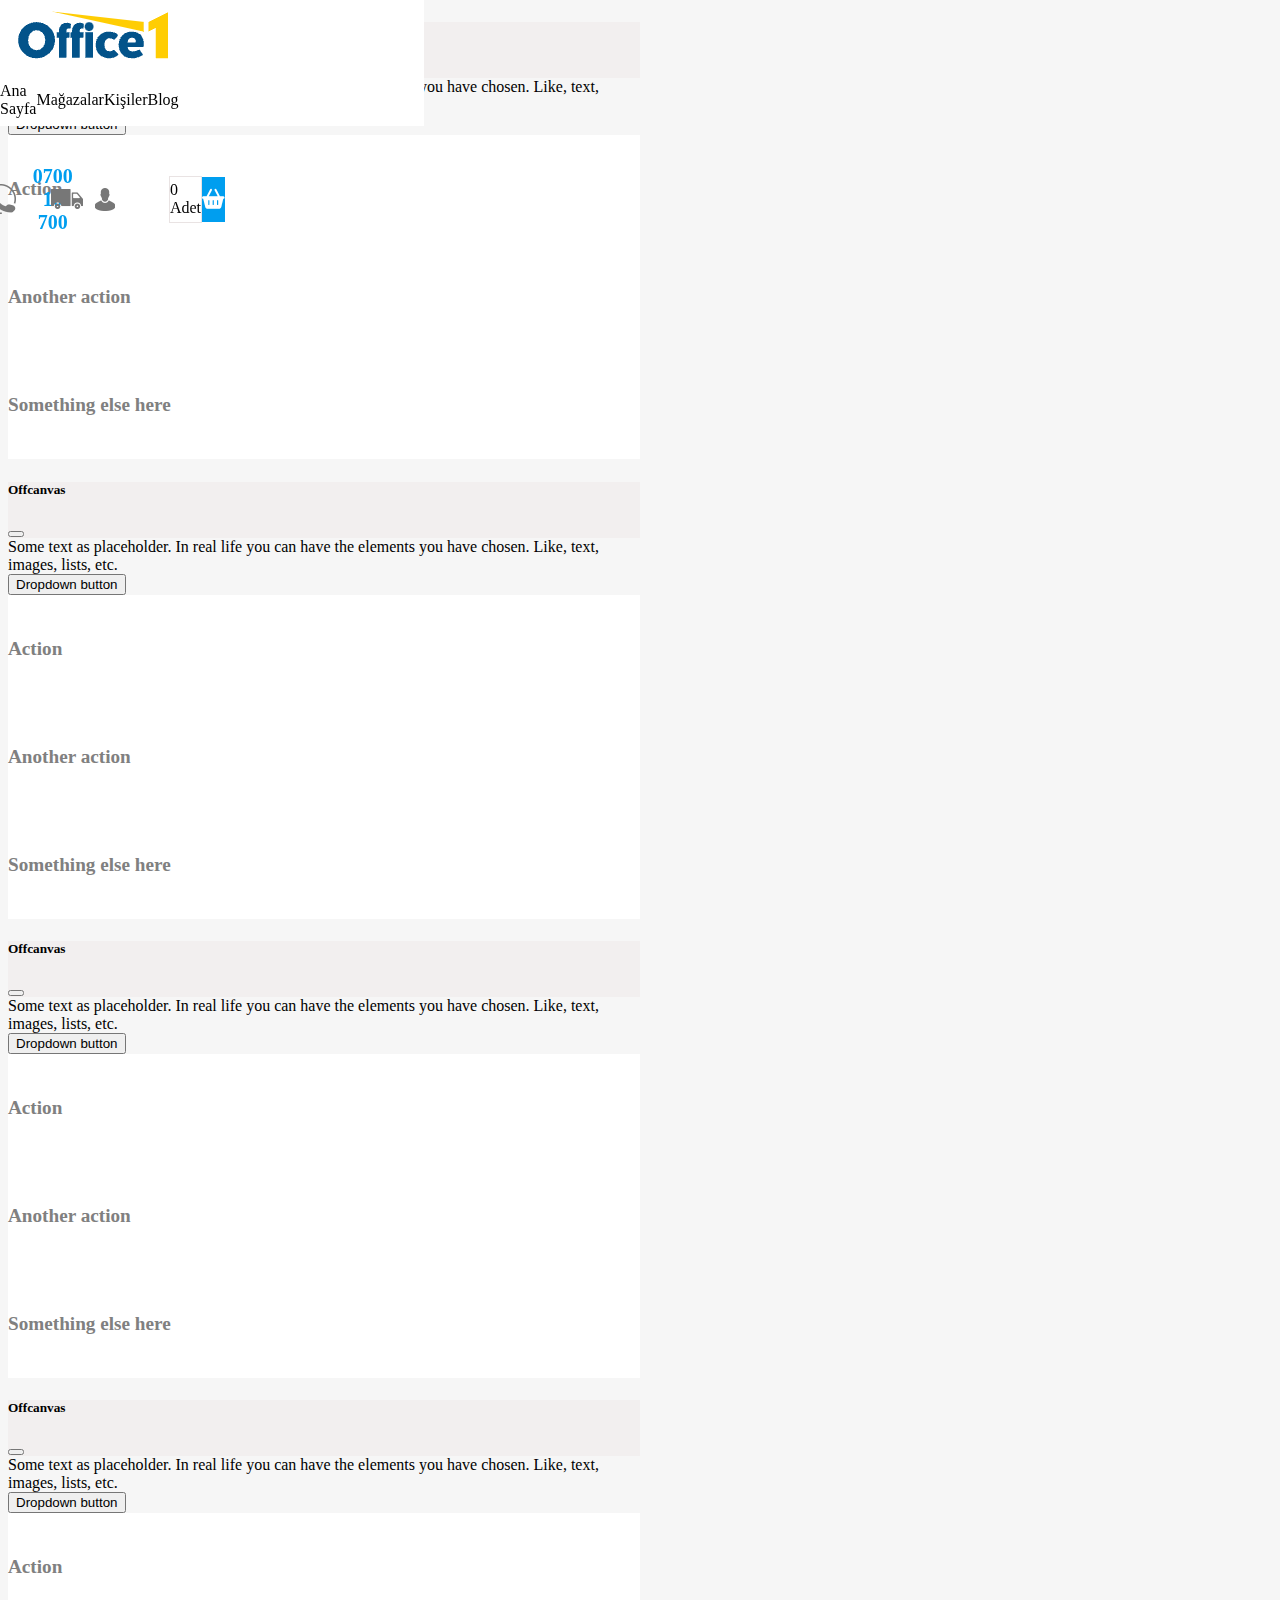
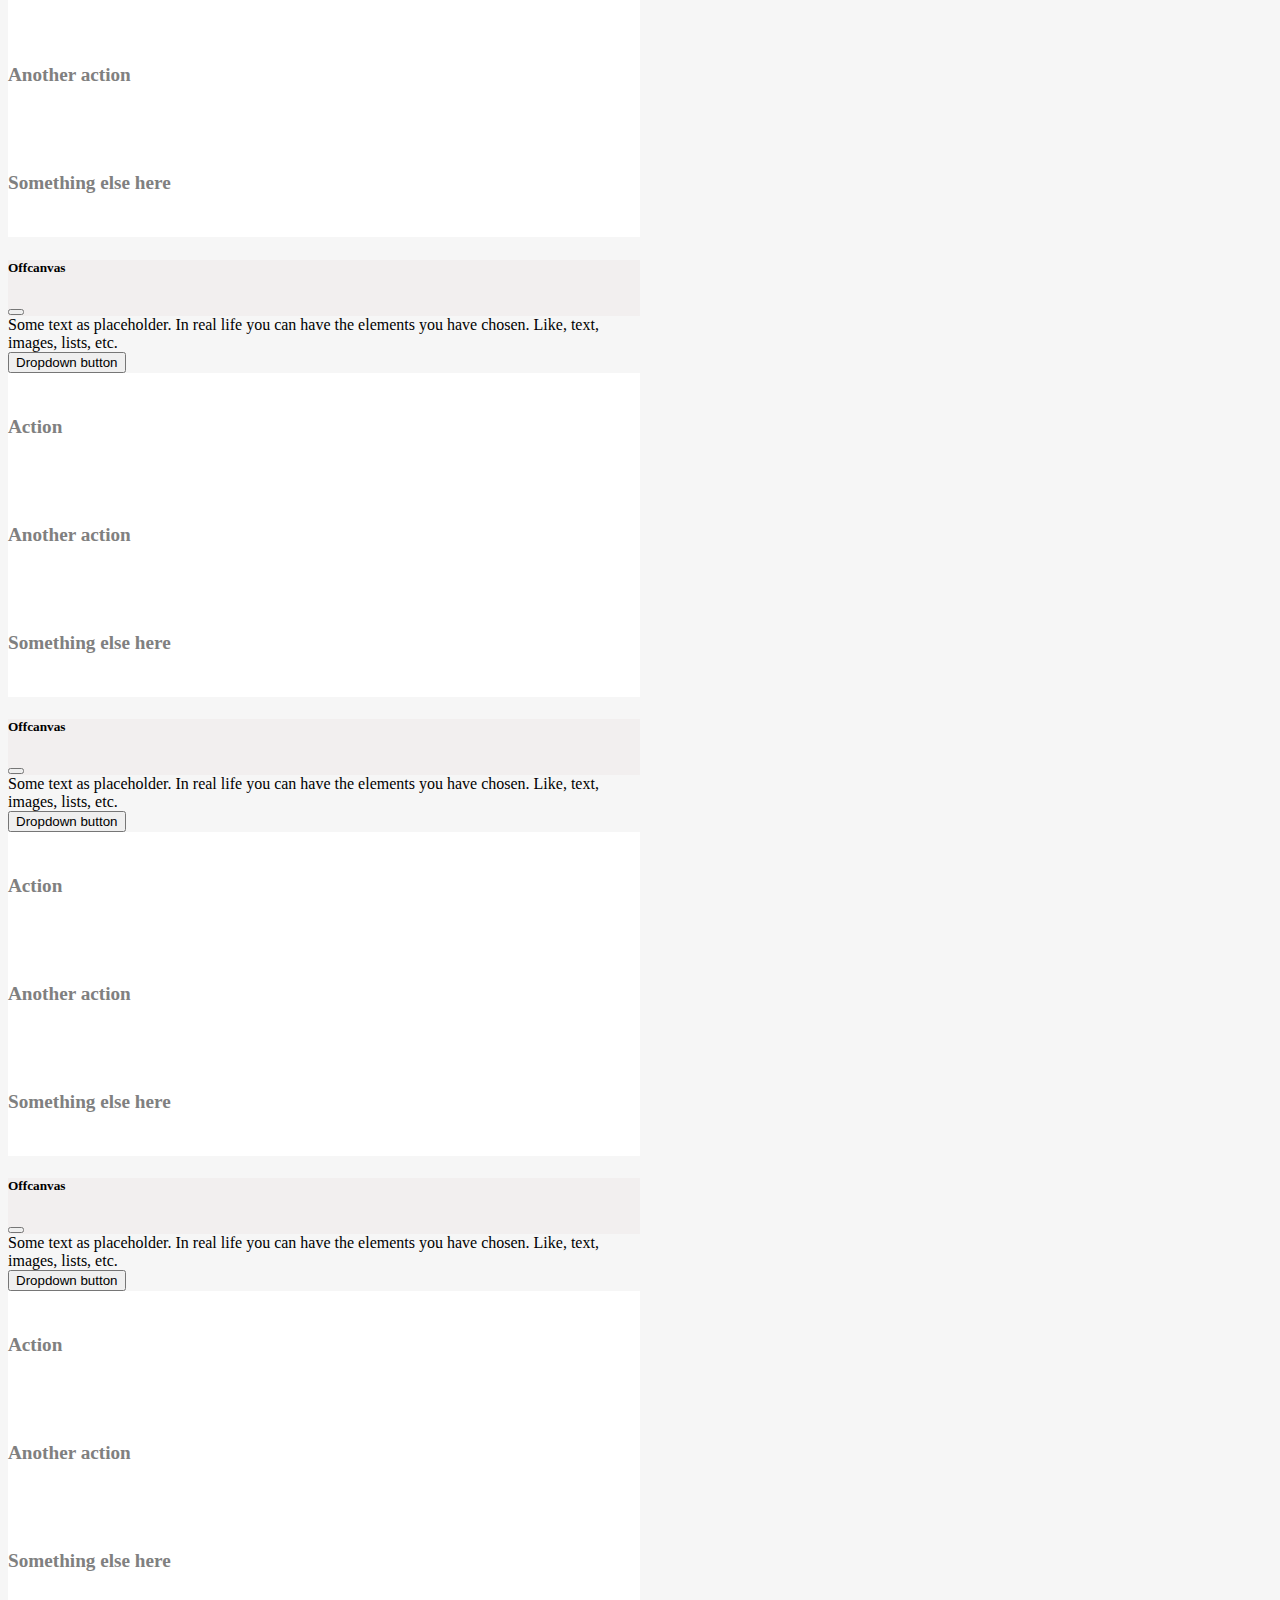
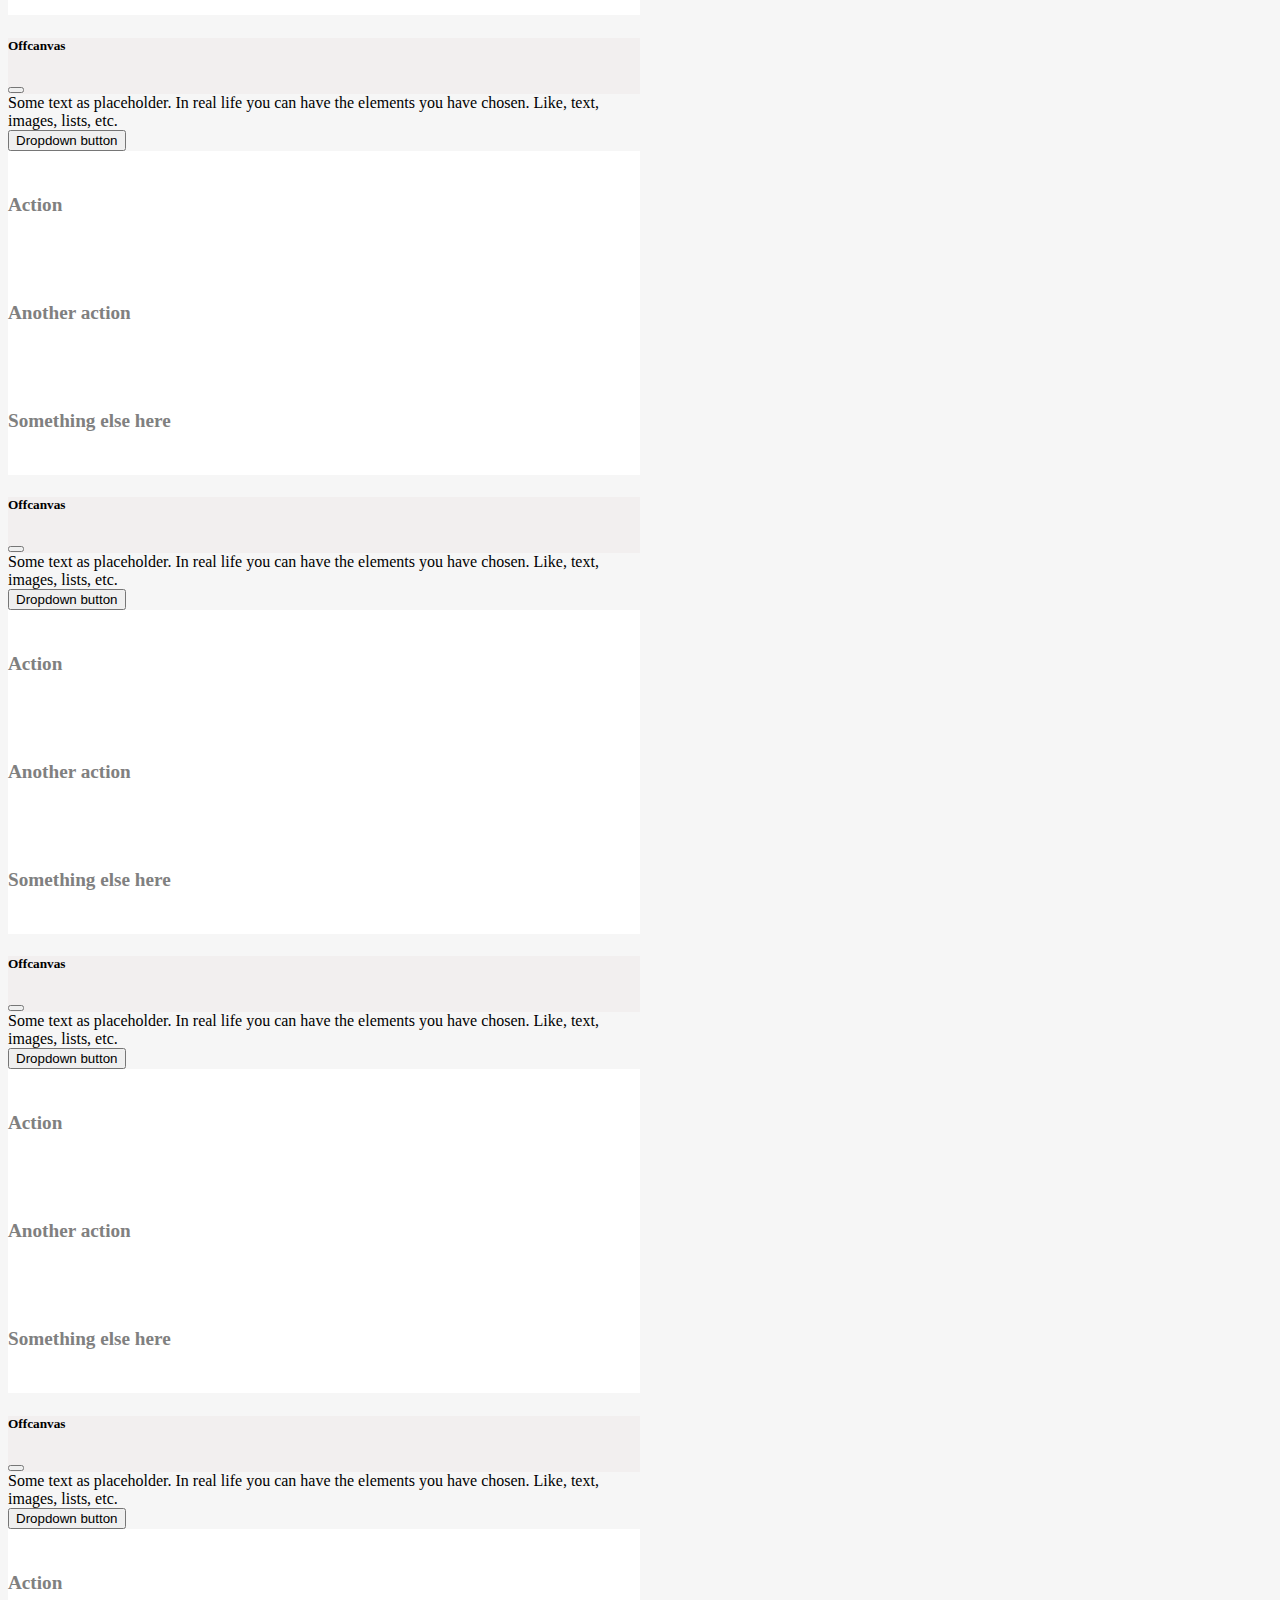
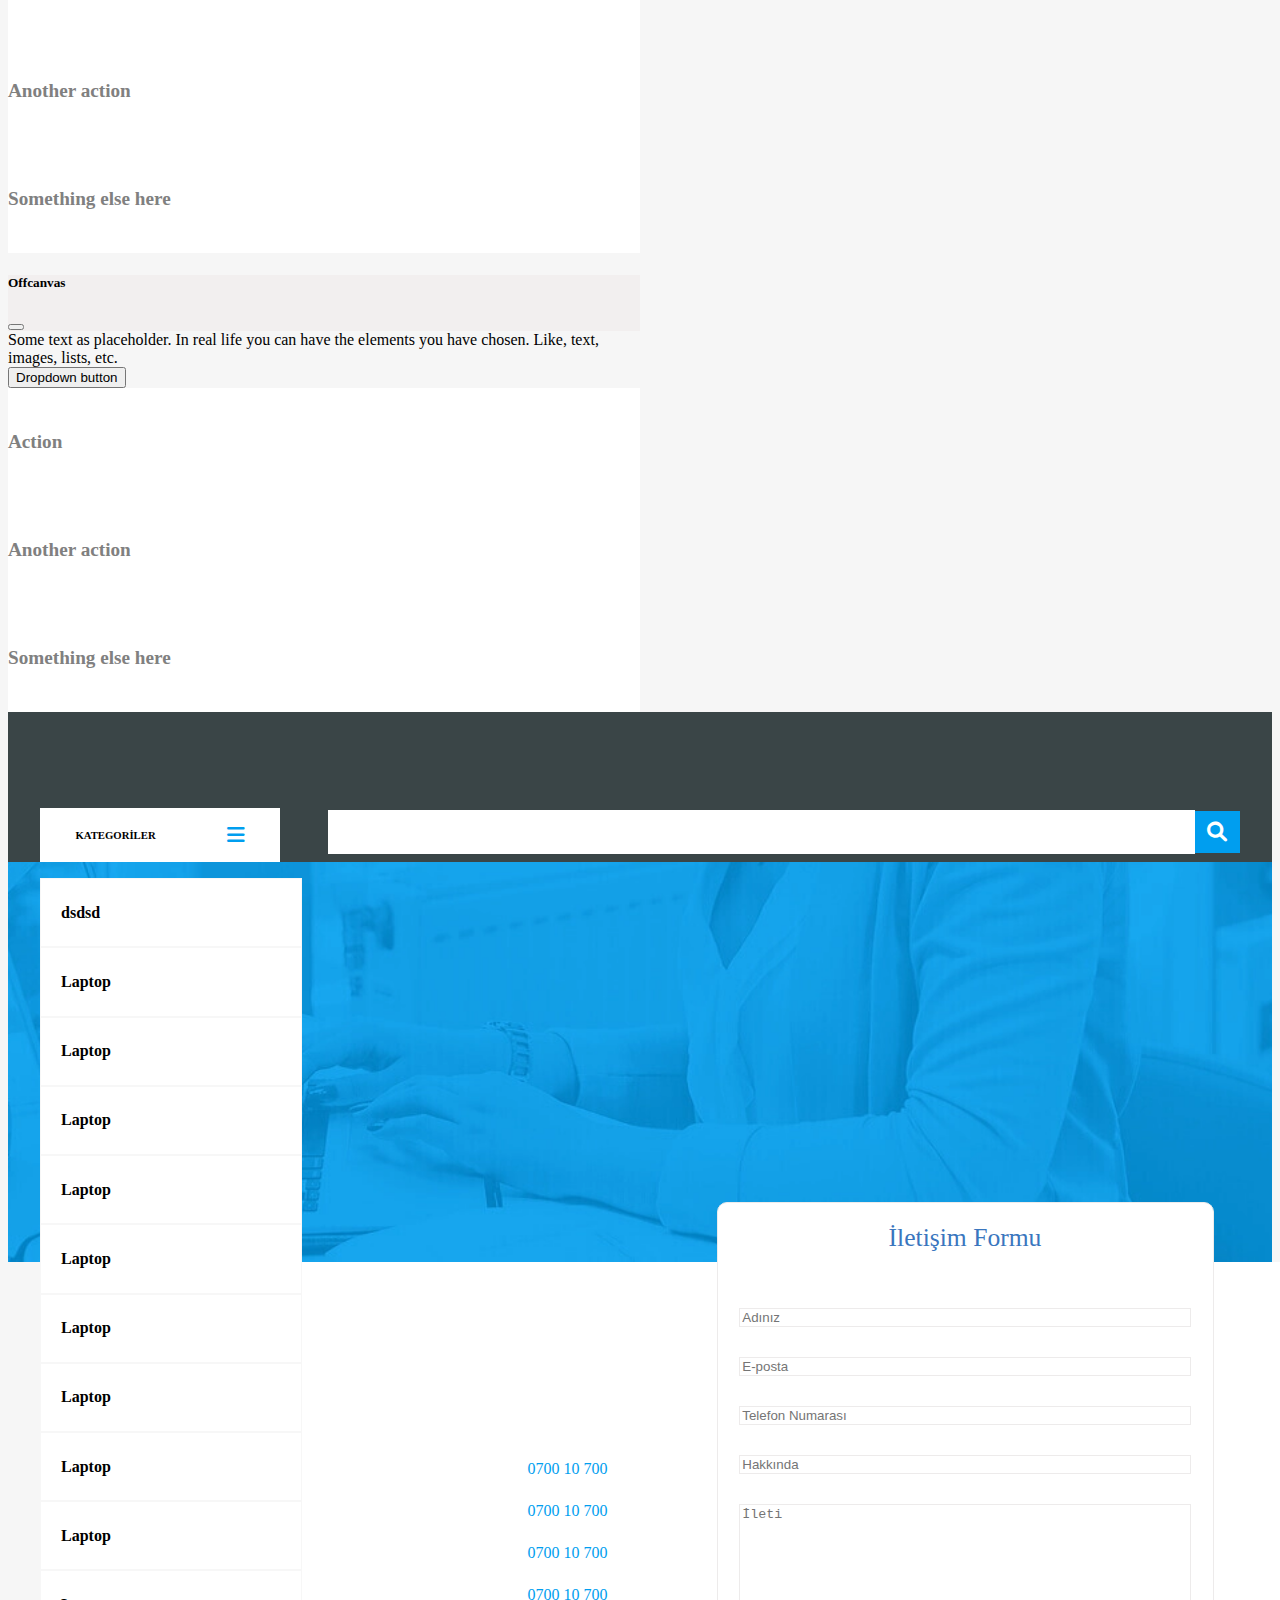
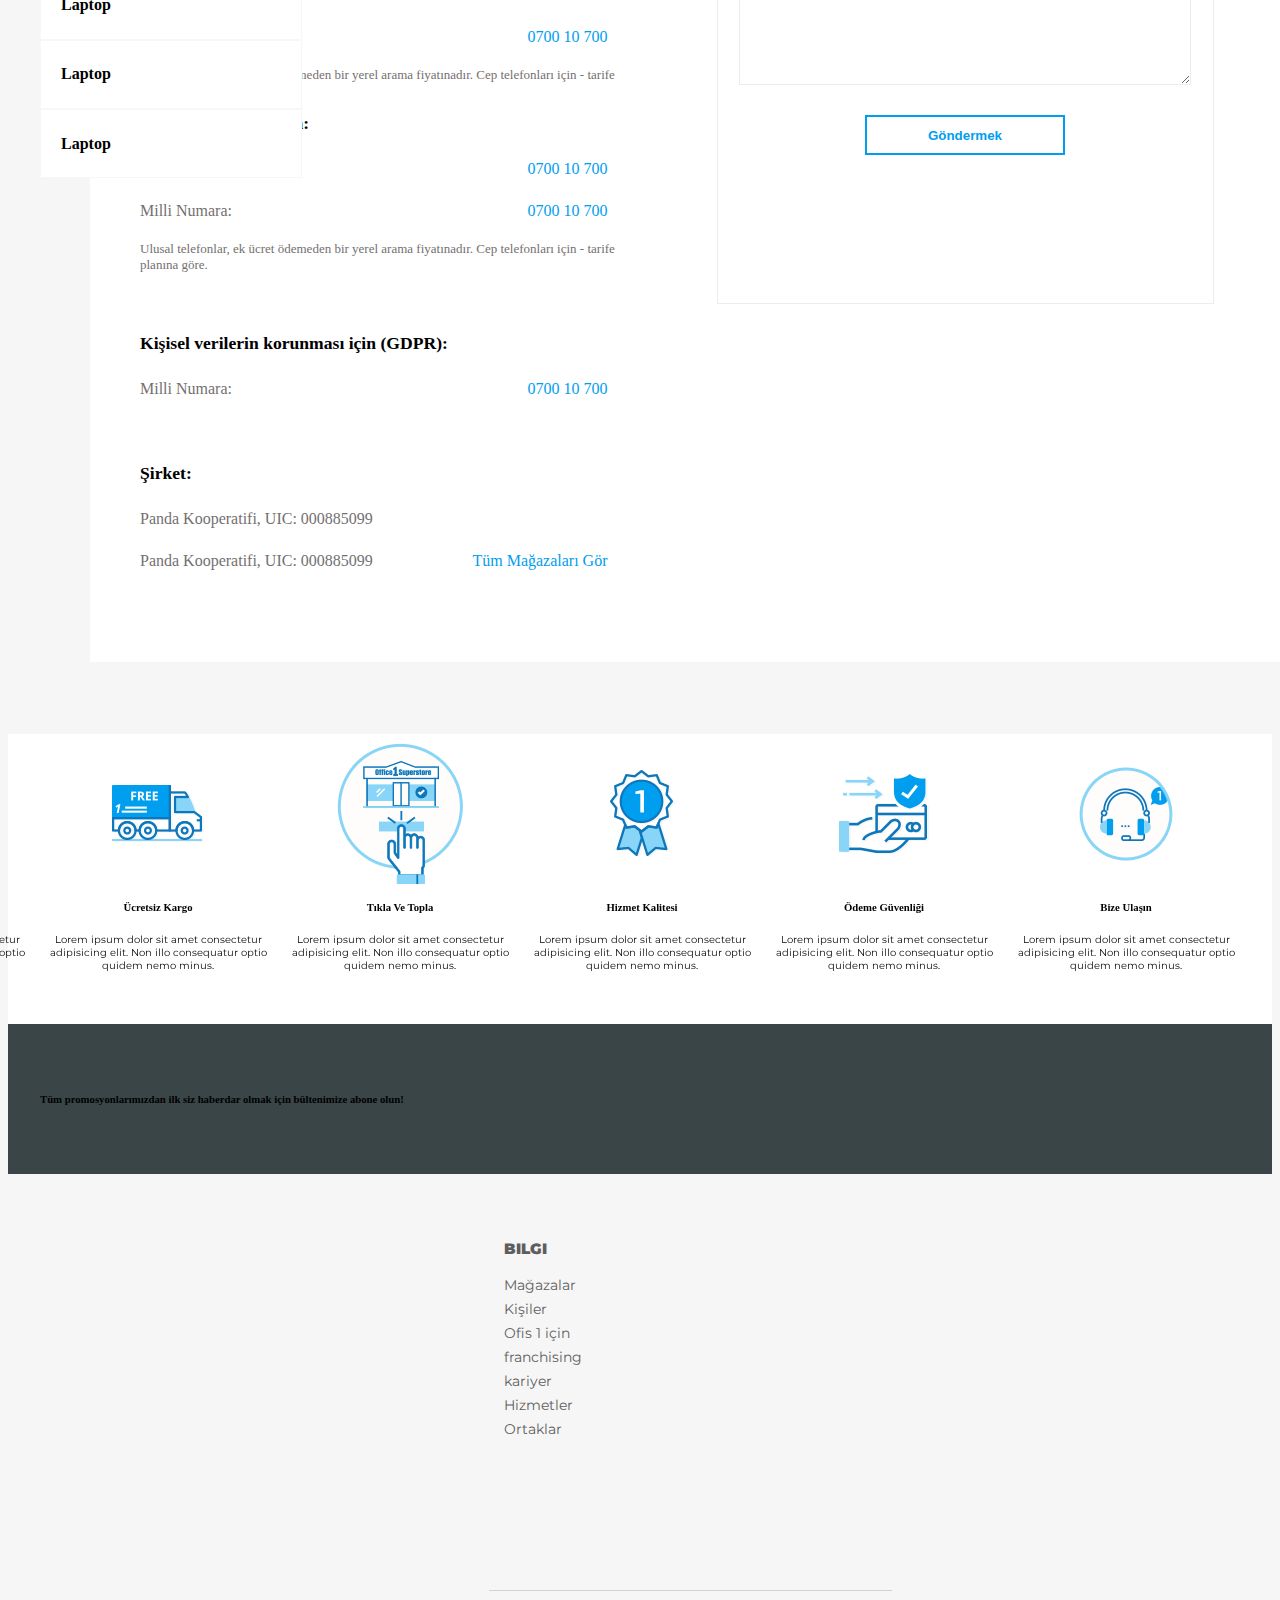
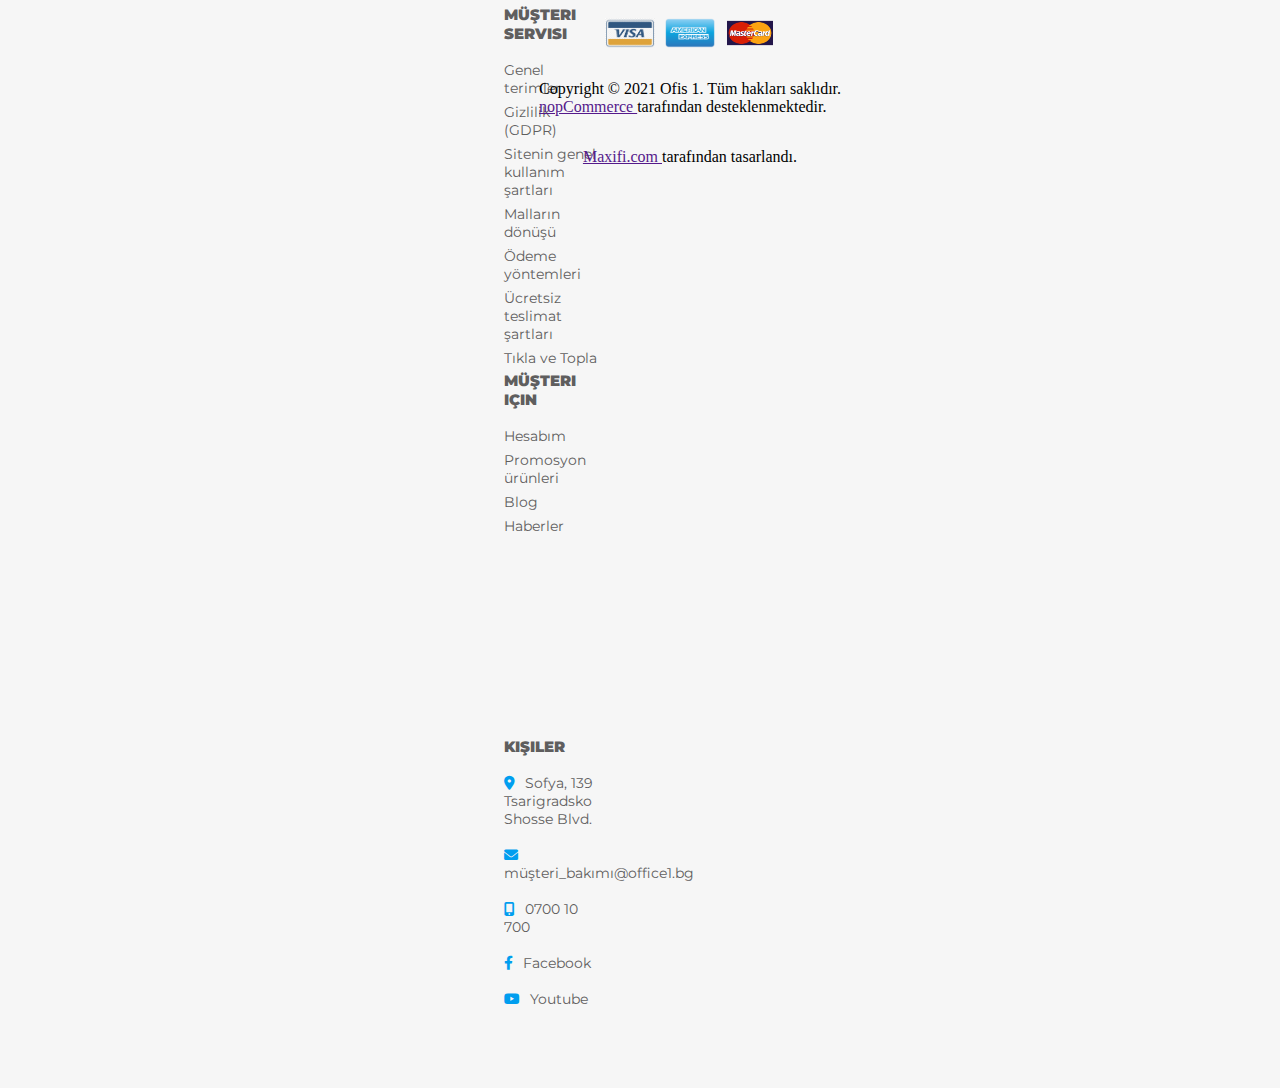
<file: contact.html>
<!DOCTYPE html>
<html lang="en">

<head>
    <!-- Required meta tags -->
    <meta charset="utf-8">
    <meta name="viewport" content="width=device-width, initial-scale=1, shrink-to-fit=no">

    <!-- Bootstrap CSS -->
    <link href="https://cdn.jsdelivr.net/npm/bootstrap@5.1.2/dist/css/bootstrap.min.css" rel="stylesheet" integrity="sha384-uWxY/CJNBR+1zjPWmfnSnVxwRheevXITnMqoEIeG1LJrdI0GlVs/9cVSyPYXdcSF" crossorigin="anonymous">

    <!-- Owl-Carousel CSS -->
    <link rel="stylesheet" href="css/owl.carousel.min.css">
    <link rel="stylesheet" href="css/owl.theme.default.min.css">

    <!-- My CSS -->
    <link rel="stylesheet" href="css/mystyle.css">

    <!-- Font-Awesome -->
    <link rel="stylesheet" href="https://cdnjs.cloudflare.com/ajax/libs/font-awesome/6.0.0-beta2/css/all.min.css">

    <!-- Jquary -->

    <title>Hello, world!</title>
</head>

<body>
    <div class="container-fluid p-0">
        <div class="mobile-navbar">
            <div class="mobile-nav">
                <a class="btn-mobile" data-bs-toggle="offcanvas" href="#offcanvasExample" role="button" aria-controls="offcanvasExample">
                    <i class="fas fa-bars"></i>
                </a>
                <a class="btn-mobile" data-bs-toggle="offcanvas" href="#offcanvasScrolling" role="button" aria-controls="offcanvasTop">
                    <i class="fas fa-shopping-basket"></i>
                </a>
                <a class="btn-mobile" data-bs-toggle="offcanvas" href="#offcanvasExample3" role="button" aria-controls="offcanvasExample3">
                    <i class="fas fa-user"></i>
                </a>
                <a class="btn-mobile" data-bs-toggle="offcanvas" href="#offcanvasExample4" role="button" aria-controls="offcanvasExample4">
                    <img src="images/icons-img/ic_delivery.png" alt="">
                </a>
                <a class="btn-mobile" data-bs-toggle="offcanvas" href="#offcanvasExample5" role="button" aria-controls="offcanvasExample5">
                    <i class="fas fa-search"></i>
                </a>
            </div>

            <div class="offcanvas offcanvas-top" data-bs-scroll="true" data-bs-backdrop="false" tabindex="-1" id="offcanvasScrolling" aria-labelledby="offcanvasScrollingLabel">
                <div class="offcanvas-header">
                    <h5 class="offcanvas-title" id="offcanvasScrollingLabel">Colored with scrolling</h5>
                    <button type="button" class="btn-close text-reset" data-bs-dismiss="offcanvas" aria-label="Close"></button>
                </div>
                <div class="offcanvas-body">
                    <p>Try scrolling the rest of the page to see this option in action.</p>
                </div>
            </div>


            <div class="offcanvas offcanvas-start" id="offcanvasExample" aria-labelledby="offcanvasExampleLabel">
                <div class="offcanvas-header">
                    <h5 class="offcanvas-title" id="offcanvasExampleLabel">Offcanvas</h5>
                    <button type="button" class="btn-close text-reset" data-bs-dismiss="offcanvas" aria-label="Close"></button>
                </div>
                <div class="offcanvas-body">
                    <ul>
                        <li data-bs-toggle="offcanvas" href="#offcanvasExample-in-1" role="button" aria-controls="offcanvasExample">
                            <a>MErhabaMerhaba</a>
                            <i class="fas fa-chevron-right"></i>
                        </li>
                        <li data-bs-toggle="offcanvas" href="#offcanvasExample-in-2" role="button" aria-controls="offcanvasExample">
                            <a>MErhabaMerhaba</a>
                            <i class="fas fa-chevron-right"></i>
                        </li>
                        <li data-bs-toggle="offcanvas" href="#offcanvasExample-in-3" role="button" aria-controls="offcanvasExample">
                            <a>MErhabaMerhaba</a>
                            <i class="fas fa-chevron-right"></i>
                        </li>
                        <li data-bs-toggle="offcanvas" href="#offcanvasExample-in-4" role="button" aria-controls="offcanvasExample">
                            <a>MErhabaMerhaba</a>
                            <i class="fas fa-chevron-right"></i>
                        </li>
                        <li data-bs-toggle="offcanvas" href="#offcanvasExample-in-5" role="button" aria-controls="offcanvasExample">
                            <a>MErhabaMerhaba</a>
                            <i class="fas fa-chevron-right"></i>
                        </li>
                        <li data-bs-toggle="offcanvas" href="#offcanvasExample-in-6" role="button" aria-controls="offcanvasExample">
                            <a>MErhabaMerhaba</a>
                            <i class="fas fa-chevron-right"></i>
                        </li>
                        <li data-bs-toggle="offcanvas" href="#offcanvasExample-in-7" role="button" aria-controls="offcanvasExample">
                            <a>MErhabaMerhaba</a>
                            <i class="fas fa-chevron-right"></i>
                        </li>
                        <li data-bs-toggle="offcanvas" href="#offcanvasExample-in-8" role="button" aria-controls="offcanvasExample">
                            <a>MErhabaMerhaba</a>
                            <i class="fas fa-chevron-right"></i>
                        </li>
                        <li data-bs-toggle="offcanvas" href="#offcanvasExample-in-9" role="button" aria-controls="offcanvasExample">
                            <a>MErhabaMerhaba</a>
                            <i class="fas fa-chevron-right"></i>
                        </li>
                        <li data-bs-toggle="offcanvas" href="#offcanvasExample-in-10" role="button" aria-controls="offcanvasExample">
                            <a>MErhabaMerhaba</a>
                            <i class="fas fa-chevron-right"></i>
                        </li>
                        <li data-bs-toggle="offcanvas" href="#offcanvasExample-in-10" role="button" aria-controls="offcanvasExample">
                            <a>MErhabaMerhaba</a>
                            <i class="fas fa-chevron-right"></i>
                        </li>
                        <li data-bs-toggle="offcanvas" href="#offcanvasExample-in-11" role="button" aria-controls="offcanvasExample">
                            <a>MErhabaMerhaba</a>
                            <i class="fas fa-chevron-right"></i>
                        </li>
                        <li data-bs-toggle="offcanvas" href="#offcanvasExample-in-12" role="button" aria-controls="offcanvasExample">
                            <a>MErhabaMerhaba</a>
                            <i class="fas fa-chevron-right"></i>
                        </li>
                        <li data-bs-toggle="offcanvas" href="#offcanvasExample-in-13" role="button" aria-controls="offcanvasExample">
                            <a>MErhabaMerhaba</a>
                            <i class="fas fa-chevron-right"></i>
                        </li>
                    </ul>
                </div>
            </div>

            <div class="offcanvas offcanvas-start" tabindex="-1" id="offcanvasExample-in-1" aria-labelledby="offcanvasExampleLabel">
                <div class="offcanvas-header">
                    <h5 class="offcanvas-title" id="offcanvasExampleLabel">Offcanvas-in-1</h5>
                    <button type="button" class="btn-close text-reset" data-bs-dismiss="offcanvas" aria-label="Close"></button>
                </div>
                <div class="offcanvas-body">
                    <div>
                        Some text as placeholder. In real life you can have the elements you have chosen. Like, text, images, lists, etc.
                    </div>
                    </button>
                </div>
            </div>
        </div>

        <div class="offcanvas offcanvas-start" tabindex="-1" id="offcanvasExample-in-2" aria-labelledby="offcanvasExampleLabel">
            <div class="offcanvas-header">
                <h5 class="offcanvas-title" id="offcanvasExampleLabel">Offcanvas</h5>
                <button type="button" class="btn-close text-reset" data-bs-dismiss="offcanvas" aria-label="Close"></button>
            </div>
            <div class="offcanvas-body">
                <div>
                    Some text as placeholder. In real life you can have the elements you have chosen. Like, text, images, lists, etc.
                </div>
                <div class="dropdown mt-3">
                    <button class="btn btn-secondary dropdown-toggle" type="button" id="dropdownMenuButton" data-bs-toggle="dropdown">
                  Dropdown button
                </button>
                    <ul class="dropdown-menu" aria-labelledby="dropdownMenuButton">
                        <li><a class="dropdown-item" href="#">Action</a></li>
                        <li><a class="dropdown-item" href="#">Another action</a></li>
                        <li><a class="dropdown-item" href="#">Something else here</a></li>
                    </ul>
                </div>
            </div>
        </div>
        <div class="offcanvas offcanvas-start" tabindex="-1" id="offcanvasExample-in-3" aria-labelledby="offcanvasExampleLabel">
            <div class="offcanvas-header">
                <h5 class="offcanvas-title" id="offcanvasExampleLabel">Offcanvas</h5>
                <button type="button" class="btn-close text-reset" data-bs-dismiss="offcanvas" aria-label="Close"></button>
            </div>
            <div class="offcanvas-body">
                <div>
                    Some text as placeholder. In real life you can have the elements you have chosen. Like, text, images, lists, etc.
                </div>
                <div class="dropdown mt-3">
                    <button class="btn btn-secondary dropdown-toggle" type="button" id="dropdownMenuButton" data-bs-toggle="dropdown">
                  Dropdown button
                </button>
                    <ul class="dropdown-menu" aria-labelledby="dropdownMenuButton">
                        <li><a class="dropdown-item" href="#">Action</a></li>
                        <li><a class="dropdown-item" href="#">Another action</a></li>
                        <li><a class="dropdown-item" href="#">Something else here</a></li>
                    </ul>
                </div>
            </div>
        </div>
        <div class="offcanvas offcanvas-start" tabindex="-1" id="offcanvasExample-in-4" aria-labelledby="offcanvasExampleLabel">
            <div class="offcanvas-header">
                <h5 class="offcanvas-title" id="offcanvasExampleLabel">Offcanvas</h5>
                <button type="button" class="btn-close text-reset" data-bs-dismiss="offcanvas" aria-label="Close"></button>
            </div>
            <div class="offcanvas-body">
                <div>
                    Some text as placeholder. In real life you can have the elements you have chosen. Like, text, images, lists, etc.
                </div>
                <div class="dropdown mt-3">
                    <button class="btn btn-secondary dropdown-toggle" type="button" id="dropdownMenuButton" data-bs-toggle="dropdown">
                  Dropdown button
                </button>
                    <ul class="dropdown-menu" aria-labelledby="dropdownMenuButton">
                        <li><a class="dropdown-item" href="#">Action</a></li>
                        <li><a class="dropdown-item" href="#">Another action</a></li>
                        <li><a class="dropdown-item" href="#">Something else here</a></li>
                    </ul>
                </div>
            </div>
        </div>
        <div class="offcanvas offcanvas-start" tabindex="-1" id="offcanvasExample-in-5" aria-labelledby="offcanvasExampleLabel">
            <div class="offcanvas-header">
                <h5 class="offcanvas-title" id="offcanvasExampleLabel">Offcanvas</h5>
                <button type="button" class="btn-close text-reset" data-bs-dismiss="offcanvas" aria-label="Close"></button>
            </div>
            <div class="offcanvas-body">
                <div>
                    Some text as placeholder. In real life you can have the elements you have chosen. Like, text, images, lists, etc.
                </div>
                <div class="dropdown mt-3">
                    <button class="btn btn-secondary dropdown-toggle" type="button" id="dropdownMenuButton" data-bs-toggle="dropdown">
                  Dropdown button
                </button>
                    <ul class="dropdown-menu" aria-labelledby="dropdownMenuButton">
                        <li><a class="dropdown-item" href="#">Action</a></li>
                        <li><a class="dropdown-item" href="#">Another action</a></li>
                        <li><a class="dropdown-item" href="#">Something else here</a></li>
                    </ul>
                </div>
            </div>
        </div>
        <div class="offcanvas offcanvas-start" tabindex="-1" id="offcanvasExample-in-6" aria-labelledby="offcanvasExampleLabel">
            <div class="offcanvas-header">
                <h5 class="offcanvas-title" id="offcanvasExampleLabel">Offcanvas</h5>
                <button type="button" class="btn-close text-reset" data-bs-dismiss="offcanvas" aria-label="Close"></button>
            </div>
            <div class="offcanvas-body">
                <div>
                    Some text as placeholder. In real life you can have the elements you have chosen. Like, text, images, lists, etc.
                </div>
                <div class="dropdown mt-3">
                    <button class="btn btn-secondary dropdown-toggle" type="button" id="dropdownMenuButton" data-bs-toggle="dropdown">
                  Dropdown button
                </button>
                    <ul class="dropdown-menu" aria-labelledby="dropdownMenuButton">
                        <li><a class="dropdown-item" href="#">Action</a></li>
                        <li><a class="dropdown-item" href="#">Another action</a></li>
                        <li><a class="dropdown-item" href="#">Something else here</a></li>
                    </ul>
                </div>
            </div>
        </div>
        <div class="offcanvas offcanvas-start" tabindex="-1" id="offcanvasExample-in-7" aria-labelledby="offcanvasExampleLabel">
            <div class="offcanvas-header">
                <h5 class="offcanvas-title" id="offcanvasExampleLabel">Offcanvas</h5>
                <button type="button" class="btn-close text-reset" data-bs-dismiss="offcanvas" aria-label="Close"></button>
            </div>
            <div class="offcanvas-body">
                <div>
                    Some text as placeholder. In real life you can have the elements you have chosen. Like, text, images, lists, etc.
                </div>
                <div class="dropdown mt-3">
                    <button class="btn btn-secondary dropdown-toggle" type="button" id="dropdownMenuButton" data-bs-toggle="dropdown">
                  Dropdown button
                </button>
                    <ul class="dropdown-menu" aria-labelledby="dropdownMenuButton">
                        <li><a class="dropdown-item" href="#">Action</a></li>
                        <li><a class="dropdown-item" href="#">Another action</a></li>
                        <li><a class="dropdown-item" href="#">Something else here</a></li>
                    </ul>
                </div>
            </div>
        </div>
        <div class="offcanvas offcanvas-start" tabindex="-1" id="offcanvasExample-in-8" aria-labelledby="offcanvasExampleLabel">
            <div class="offcanvas-header">
                <h5 class="offcanvas-title" id="offcanvasExampleLabel">Offcanvas</h5>
                <button type="button" class="btn-close text-reset" data-bs-dismiss="offcanvas" aria-label="Close"></button>
            </div>
            <div class="offcanvas-body">
                <div>
                    Some text as placeholder. In real life you can have the elements you have chosen. Like, text, images, lists, etc.
                </div>
                <div class="dropdown mt-3">
                    <button class="btn btn-secondary dropdown-toggle" type="button" id="dropdownMenuButton" data-bs-toggle="dropdown">
                  Dropdown button
                </button>
                    <ul class="dropdown-menu" aria-labelledby="dropdownMenuButton">
                        <li><a class="dropdown-item" href="#">Action</a></li>
                        <li><a class="dropdown-item" href="#">Another action</a></li>
                        <li><a class="dropdown-item" href="#">Something else here</a></li>
                    </ul>
                </div>
            </div>
        </div>
        <div class="offcanvas offcanvas-start" tabindex="-1" id="offcanvasExample-in-9" aria-labelledby="offcanvasExampleLabel">
            <div class="offcanvas-header">
                <h5 class="offcanvas-title" id="offcanvasExampleLabel">Offcanvas</h5>
                <button type="button" class="btn-close text-reset" data-bs-dismiss="offcanvas" aria-label="Close"></button>
            </div>
            <div class="offcanvas-body">
                <div>
                    Some text as placeholder. In real life you can have the elements you have chosen. Like, text, images, lists, etc.
                </div>
                <div class="dropdown mt-3">
                    <button class="btn btn-secondary dropdown-toggle" type="button" id="dropdownMenuButton" data-bs-toggle="dropdown">
                  Dropdown button
                </button>
                    <ul class="dropdown-menu" aria-labelledby="dropdownMenuButton">
                        <li><a class="dropdown-item" href="#">Action</a></li>
                        <li><a class="dropdown-item" href="#">Another action</a></li>
                        <li><a class="dropdown-item" href="#">Something else here</a></li>
                    </ul>
                </div>
            </div>
        </div>
        <div class="offcanvas offcanvas-start" tabindex="-1" id="offcanvasExample-in-10" aria-labelledby="offcanvasExampleLabel">
            <div class="offcanvas-header">
                <h5 class="offcanvas-title" id="offcanvasExampleLabel">Offcanvas</h5>
                <button type="button" class="btn-close text-reset" data-bs-dismiss="offcanvas" aria-label="Close"></button>
            </div>
            <div class="offcanvas-body">
                <div>
                    Some text as placeholder. In real life you can have the elements you have chosen. Like, text, images, lists, etc.
                </div>
                <div class="dropdown mt-3">
                    <button class="btn btn-secondary dropdown-toggle" type="button" id="dropdownMenuButton" data-bs-toggle="dropdown">
                  Dropdown button
                </button>
                    <ul class="dropdown-menu" aria-labelledby="dropdownMenuButton">
                        <li><a class="dropdown-item" href="#">Action</a></li>
                        <li><a class="dropdown-item" href="#">Another action</a></li>
                        <li><a class="dropdown-item" href="#">Something else here</a></li>
                    </ul>
                </div>
            </div>
        </div>
        <div class="offcanvas offcanvas-start" tabindex="-1" id="offcanvasExample-in-11" aria-labelledby="offcanvasExampleLabel">
            <div class="offcanvas-header">
                <h5 class="offcanvas-title" id="offcanvasExampleLabel">Offcanvas</h5>
                <button type="button" class="btn-close text-reset" data-bs-dismiss="offcanvas" aria-label="Close"></button>
            </div>
            <div class="offcanvas-body">
                <div>
                    Some text as placeholder. In real life you can have the elements you have chosen. Like, text, images, lists, etc.
                </div>
                <div class="dropdown mt-3">
                    <button class="btn btn-secondary dropdown-toggle" type="button" id="dropdownMenuButton" data-bs-toggle="dropdown">
                  Dropdown button
                </button>
                    <ul class="dropdown-menu" aria-labelledby="dropdownMenuButton">
                        <li><a class="dropdown-item" href="#">Action</a></li>
                        <li><a class="dropdown-item" href="#">Another action</a></li>
                        <li><a class="dropdown-item" href="#">Something else here</a></li>
                    </ul>
                </div>
            </div>
        </div>
        <div class="offcanvas offcanvas-start" tabindex="-1" id="offcanvasExample-in-12" aria-labelledby="offcanvasExampleLabel">
            <div class="offcanvas-header">
                <h5 class="offcanvas-title" id="offcanvasExampleLabel">Offcanvas</h5>
                <button type="button" class="btn-close text-reset" data-bs-dismiss="offcanvas" aria-label="Close"></button>
            </div>
            <div class="offcanvas-body">
                <div>
                    Some text as placeholder. In real life you can have the elements you have chosen. Like, text, images, lists, etc.
                </div>
                <div class="dropdown mt-3">
                    <button class="btn btn-secondary dropdown-toggle" type="button" id="dropdownMenuButton" data-bs-toggle="dropdown">
                  Dropdown button
                </button>
                    <ul class="dropdown-menu" aria-labelledby="dropdownMenuButton">
                        <li><a class="dropdown-item" href="#">Action</a></li>
                        <li><a class="dropdown-item" href="#">Another action</a></li>
                        <li><a class="dropdown-item" href="#">Something else here</a></li>
                    </ul>
                </div>
            </div>
        </div>
        <div class="offcanvas offcanvas-start" tabindex="-1" id="offcanvasExample-in-13" aria-labelledby="offcanvasExampleLabel">
            <div class="offcanvas-header">
                <h5 class="offcanvas-title" id="offcanvasExampleLabel">Offcanvas</h5>
                <button type="button" class="btn-close text-reset" data-bs-dismiss="offcanvas" aria-label="Close"></button>
            </div>
            <div class="offcanvas-body">
                <div>
                    Some text as placeholder. In real life you can have the elements you have chosen. Like, text, images, lists, etc.
                </div>
                <div class="dropdown mt-3">
                    <button class="btn btn-secondary dropdown-toggle" type="button" id="dropdownMenuButton" data-bs-toggle="dropdown">
                  Dropdown button
                </button>
                    <ul class="dropdown-menu" aria-labelledby="dropdownMenuButton">
                        <li><a class="dropdown-item" href="#">Action</a></li>
                        <li><a class="dropdown-item" href="#">Another action</a></li>
                        <li><a class="dropdown-item" href="#">Something else here</a></li>
                    </ul>
                </div>
            </div>
        </div>
    </div>

    <div class="mobil-section-logo">
        <div class="logo">
            <img src="images/logo/logo.PNG" alt="">
        </div>
    </div>

    <div class="container-fluid white fixed">
        <div class="mycontainer">
            <div class="navbar">
                <div class="section-brand">
                    <img src="images/logo/logo.PNG" alt="">
                </div>
                <div class="section-link">
                    <ul>
                        <li><a href="">Ana Sayfa</a></li>
                        <li><a href="">Mağazalar</a></li>
                        <li><a href="">Kişiler</a></li>
                        <li><a href="">Blog</a></li>
                    </ul>
                    <div class="search">
                        <div class="insearch">
                            <input type="text">
                            <i class="fas fa-search"></i>
                        </div>
                    </div>
                </div>
                <div class="section-info">
                    <div class="phone">
                        <img src="images/icons-img/ic_tel.png" alt="">
                        <h6>0700 10 700</h6>
                    </div>
                    <div class="cargo-profile">
                        <img src="images/icons-img/ic_delivery.png" alt="">
                        <img src="images/icons-img/ic_profil_off_1.png" alt="">
                    </div>
                    <div class="shopping-basket">
                        <span>0 Adet</span>
                        <i class="fas fa-shopping-basket"></i>
                    </div>
                </div>
            </div>
        </div>
    </div>

    <div class="container-fluid dark-container">
        <div class="mycontainer">
            <div class="navbar-alts">
                <div class="category">
                    <div class="category-toggle">
                        <h6>KATEGORİLER</h6>
                        <i class="toggle fas fa-bars"></i>
                    </div>
                </div>
                <div class="search-section">
                    <div class="search">
                        <input type="text">
                        <i class="fas fa-search"></i>
                    </div>
                </div>
            </div>
        </div>
    </div>

    <div class="category-section-home">
        <div class="category-container2">
            <div class="category-screen2">
                <ul id="sidebar" class="category-sidebar2">
                    <li class="category-td">
                        <a>dsdsd</a>
                        <ul>
                            <li>
                                <div class="title">
                                    <img src="images/icons-img/menu-icons/category-one/1.PNG" alt="">
                                    <div class="write">
                                        <h6>Yazma Ve Düzeltme</h6>
                                    </div>
                                </div>

                                <div class="links">
                                    <a class="link" href="#">Merhaba</a>
                                    <a class="link" href="#">Merhaba</a>
                                    <a class="link" href="#">Merhaba</a>
                                    <a class="link2" href="#">Merhaba</a>
                                </div>
                            </li>
                            <li>
                                <div class="title">
                                    <img src="images/icons-img/menu-icons/category-one/2.PNG" alt="">
                                    <div class="write">
                                        <h6>Yazma Ve Düzeltme</h6>
                                    </div>
                                </div>

                                <div class="links">
                                    <a class="link" href="#">Merhaba</a>
                                    <a class="link" href="#">Merhaba</a>
                                    <a class="link" href="#">Merhaba</a>
                                    <a class="link2" href="#">Merhaba</a>
                                </div>
                            </li>
                            <li>
                                <div class="title">
                                    <img src="images/icons-img/menu-icons/category-one/3.PNG" alt="">
                                    <div class="write">
                                        <h6>Yazma Ve Düzeltme</h6>
                                    </div>
                                </div>

                                <div class="links">
                                    <a class="link" href="#">Merhaba</a>
                                    <a class="link" href="#">Merhaba</a>
                                    <a class="link" href="#">Merhaba</a>
                                    <a class="link2" href="#">Merhaba</a>
                                </div>
                            </li>
                            <li>
                                <div class="title">
                                    <img src="images/icons-img/menu-icons/category-one/4.PNG" alt="">
                                    <div class="write">
                                        <h6>Yazma Ve Düzeltme</h6>
                                    </div>
                                </div>

                                <div class="links">
                                    <a class="link" href="#">Merhaba</a>
                                    <a class="link" href="#">Merhaba</a>
                                    <a class="link" href="#">Merhaba</a>
                                    <a class="link2" href="#">Merhaba</a>
                                </div>
                            </li>
                            <li>
                                <div class="title">
                                    <img src="images/icons-img/menu-icons/category-one/5.PNG" alt="">
                                    <div class="write">
                                        <h6>Yazma Ve Düzeltme</h6>
                                    </div>
                                </div>

                                <div class="links">
                                    <a class="link" href="#">Merhaba</a>
                                    <a class="link" href="#">Merhaba</a>
                                    <a class="link" href="#">Merhaba</a>
                                    <a class="link2" href="#">Merhaba</a>
                                </div>
                            </li>
                            <li>
                                <div class="title">
                                    <img src="images/icons-img/menu-icons/category-one/6.PNG" alt="">
                                    <div class="write">
                                        <h6>Yazma Ve Düzeltme</h6>
                                    </div>
                                </div>

                                <div class="links">
                                    <a class="link" href="#">Merhaba</a>
                                    <a class="link" href="#">Merhaba</a>
                                    <a class="link" href="#">Merhaba</a>
                                    <a class="link2" href="#">Merhaba</a>
                                </div>
                            </li>
                            <li>
                                <div class="title">
                                    <img src="images/icons-img/menu-icons/category-one/7.PNG" alt="">
                                    <div class="write">
                                        <h6>Yazma Ve Düzeltme</h6>
                                    </div>
                                </div>

                                <div class="links">
                                    <a class="link" href="#">Merhaba</a>
                                    <a class="link" href="#">Merhaba</a>
                                    <a class="link" href="#">Merhaba</a>
                                    <a class="link2" href="#">Merhaba</a>
                                </div>
                            </li>
                        </ul>
                    </li>
                    <li class="category-td">
                        <a>Laptop</a>
                        <ul>
                            <li>
                                <div class="title">
                                    <img src="images/icons-img/menu-icons/category-two/1.PNG" alt="">
                                    <div class="write">
                                        <h6>Yazma Ve Düzeltme</h6>
                                    </div>
                                </div>

                                <div class="links">
                                    <a class="link" href="#">Merhaba</a>
                                    <a class="link" href="#">Merhaba</a>
                                    <a class="link" href="#">Merhaba</a>
                                    <a class="link2" href="#">Merhaba</a>
                                </div>
                            </li>
                            <li>
                                <div class="title">
                                    <img src="images/icons-img/menu-icons/category-two/2.PNG" alt="">
                                    <div class="write">
                                        <h6>Yazma Ve Düzeltme</h6>
                                    </div>
                                </div>

                                <div class="links">
                                    <a class="link" href="#">Merhaba</a>
                                    <a class="link" href="#">Merhaba</a>
                                    <a class="link" href="#">Merhaba</a>
                                    <a class="link2" href="#">Merhaba</a>
                                </div>
                            </li>
                            <li>
                                <div class="title">
                                    <img src="images/icons-img/menu-icons/category-two/3.PNG" alt="">
                                    <div class="write">
                                        <h6>Yazma Ve Düzeltme</h6>
                                    </div>
                                </div>

                                <div class="links">
                                    <a class="link" href="#">Merhaba</a>
                                    <a class="link" href="#">Merhaba</a>
                                    <a class="link" href="#">Merhaba</a>
                                    <a class="link2" href="#">Merhaba</a>
                                </div>
                            </li>
                            <li>
                                <div class="title">
                                    <img src="images/icons-img/menu-icons/category-two/4.PNG" alt="">
                                    <div class="write">
                                        <h6>Yazma Ve Düzeltme</h6>
                                    </div>
                                </div>

                                <div class="links">
                                    <a class="link" href="#">Merhaba</a>
                                    <a class="link" href="#">Merhaba</a>
                                    <a class="link" href="#">Merhaba</a>
                                    <a class="link2" href="#">Merhaba</a>
                                </div>
                            </li>
                            <li>
                                <div class="title">
                                    <img src="images/icons-img/menu-icons/category-two/5.PNG" alt="">
                                    <div class="write">
                                        <h6>Yazma Ve Düzeltme</h6>
                                    </div>
                                </div>

                                <div class="links">
                                    <a class="link" href="#">Merhaba</a>
                                    <a class="link" href="#">Merhaba</a>
                                    <a class="link" href="#">Merhaba</a>
                                    <a class="link2" href="#">Merhaba</a>
                                </div>
                            </li>
                            <li>
                                <div class="title">
                                    <img src="images/icons-img/menu-icons/category-two/6.PNG" alt="">
                                    <div class="write">
                                        <h6>Yazma Ve Düzeltme</h6>
                                    </div>
                                </div>

                                <div class="links">
                                    <a class="link" href="#">Merhaba</a>
                                    <a class="link" href="#">Merhaba</a>
                                    <a class="link" href="#">Merhaba</a>
                                    <a class="link2" href="#">Merhaba</a>
                                </div>
                            </li>
                            <li>
                                <div class="title">
                                    <img src="images/icons-img/menu-icons/category-two/7.PNG" alt="">
                                    <div class="write">
                                        <h6>Yazma Ve Düzeltme</h6>
                                    </div>
                                </div>

                                <div class="links">
                                    <a class="link" href="#">Merhaba</a>
                                    <a class="link" href="#">Merhaba</a>
                                    <a class="link" href="#">Merhaba</a>
                                    <a class="link2" href="#">Merhaba</a>
                                </div>
                            </li>
                        </ul>
                    </li>
                    <li class="category-td">
                        <a>Laptop</a>
                        <ul>
                            <li>
                                <div class="title">
                                    <img src="images/icons-img/menu-icons/category-three/1.PNG" alt="">
                                    <div class="write">
                                        <h6>Yazma Ve Düzeltme</h6>
                                    </div>
                                </div>

                                <div class="links">
                                    <a class="link" href="#">Merhaba</a>
                                    <a class="link" href="#">Merhaba</a>
                                    <a class="link" href="#">Merhaba</a>
                                    <a class="link2" href="#">Merhaba</a>
                                </div>
                            </li>
                            <li>
                                <div class="title">
                                    <img src="images/icons-img/menu-icons/category-three/2.PNG" alt="">
                                    <div class="write">
                                        <h6>Yazma Ve Düzeltme</h6>
                                    </div>
                                </div>

                                <div class="links">
                                    <a class="link" href="#">Merhaba</a>
                                    <a class="link" href="#">Merhaba</a>
                                    <a class="link" href="#">Merhaba</a>
                                    <a class="link2" href="#">Merhaba</a>
                                </div>
                            </li>
                            <li>
                                <div class="title">
                                    <img src="images/icons-img/menu-icons/category-three/3.PNG" alt="">
                                    <div class="write">
                                        <h6>Yazma Ve Düzeltme</h6>
                                    </div>
                                </div>

                                <div class="links">
                                    <a class="link" href="#">Merhaba</a>
                                    <a class="link" href="#">Merhaba</a>
                                    <a class="link" href="#">Merhaba</a>
                                    <a class="link2" href="#">Merhaba</a>
                                </div>
                            </li>
                            <li>
                                <div class="title">
                                    <img src="images/icons-img/menu-icons/category-three/4.PNG" alt="">
                                    <div class="write">
                                        <h6>Yazma Ve Düzeltme</h6>
                                    </div>
                                </div>

                                <div class="links">
                                    <a class="link" href="#">Merhaba</a>
                                    <a class="link" href="#">Merhaba</a>
                                    <a class="link" href="#">Merhaba</a>
                                    <a class="link2" href="#">Merhaba</a>
                                </div>
                            </li>
                            <li>
                                <div class="title">
                                    <img src="images/icons-img/menu-icons/category-three/5.PNG" alt="">
                                    <div class="write">
                                        <h6>Yazma Ve Düzeltme</h6>
                                    </div>
                                </div>

                                <div class="links">
                                    <a class="link" href="#">Merhaba</a>
                                    <a class="link" href="#">Merhaba</a>
                                    <a class="link" href="#">Merhaba</a>
                                    <a class="link2" href="#">Merhaba</a>
                                </div>
                            </li>
                            <li>
                                <div class="title">
                                    <img src="images/icons-img/menu-icons/category-three/6.PNG" alt="">
                                    <div class="write">
                                        <h6>Yazma Ve Düzeltme</h6>
                                    </div>
                                </div>

                                <div class="links">
                                    <a class="link" href="#">Merhaba</a>
                                    <a class="link" href="#">Merhaba</a>
                                    <a class="link" href="#">Merhaba</a>
                                    <a class="link2" href="#">Merhaba</a>
                                </div>
                            </li>
                            <li>
                                <div class="title">
                                    <img src="images/icons-img/menu-icons/category-three/7.PNG" alt="">
                                    <div class="write">
                                        <h6>Yazma Ve Düzeltme</h6>
                                    </div>
                                </div>

                                <div class="links">
                                    <a class="link" href="#">Merhaba</a>
                                    <a class="link" href="#">Merhaba</a>
                                    <a class="link" href="#">Merhaba</a>
                                    <a class="link2" href="#">Merhaba</a>
                                </div>
                            </li>
                        </ul>
                    </li>
                    <li class="category-td">
                        <a>Laptop</a>
                        <ul>
                            <li>
                                <div class="title">
                                    <img src="images/icons-img/menu-icons/category-four/1.PNG" alt="">
                                    <div class="write">
                                        <h6>Yazma Ve Düzeltme</h6>
                                    </div>
                                </div>

                                <div class="links">
                                    <a class="link" href="#">Merhaba</a>
                                    <a class="link" href="#">Merhaba</a>
                                    <a class="link" href="#">Merhaba</a>
                                    <a class="link2" href="#">Merhaba</a>
                                </div>
                            </li>
                            <li>
                                <div class="title">
                                    <img src="images/icons-img/menu-icons/category-four/2.PNG" alt="">
                                    <div class="write">
                                        <h6>Yazma Ve Düzeltme</h6>
                                    </div>
                                </div>

                                <div class="links">
                                    <a class="link" href="#">Merhaba</a>
                                    <a class="link" href="#">Merhaba</a>
                                    <a class="link" href="#">Merhaba</a>
                                    <a class="link2" href="#">Merhaba</a>
                                </div>
                            </li>
                            <li>
                                <div class="title">
                                    <img src="images/icons-img/menu-icons/category-four/3.PNG" alt="">
                                    <div class="write">
                                        <h6>Yazma Ve Düzeltme</h6>
                                    </div>
                                </div>

                                <div class="links">
                                    <a class="link" href="#">Merhaba</a>
                                    <a class="link" href="#">Merhaba</a>
                                    <a class="link" href="#">Merhaba</a>
                                    <a class="link2" href="#">Merhaba</a>
                                </div>
                            </li>
                            <li>
                                <div class="title">
                                    <img src="images/icons-img/menu-icons/category-four/4.PNG" alt="">
                                    <div class="write">
                                        <h6>Yazma Ve Düzeltme</h6>
                                    </div>
                                </div>

                                <div class="links">
                                    <a class="link" href="#">Merhaba</a>
                                    <a class="link" href="#">Merhaba</a>
                                    <a class="link" href="#">Merhaba</a>
                                    <a class="link2" href="#">Merhaba</a>
                                </div>
                            </li>
                            <li>
                                <div class="title">
                                    <img src="images/icons-img/menu-icons/category-four/5.PNG" alt="">
                                    <div class="write">
                                        <h6>Yazma Ve Düzeltme</h6>
                                    </div>
                                </div>

                                <div class="links">
                                    <a class="link" href="#">Merhaba</a>
                                    <a class="link" href="#">Merhaba</a>
                                    <a class="link" href="#">Merhaba</a>
                                    <a class="link2" href="#">Merhaba</a>
                                </div>
                            </li>
                            <li>
                                <div class="title">
                                    <img src="images/icons-img/menu-icons/category-four/6.PNG" alt="">
                                    <div class="write">
                                        <h6>Yazma Ve Düzeltme</h6>
                                    </div>
                                </div>

                                <div class="links">
                                    <a class="link" href="#">Merhaba</a>
                                    <a class="link" href="#">Merhaba</a>
                                    <a class="link" href="#">Merhaba</a>
                                    <a class="link2" href="#">Merhaba</a>
                                </div>
                            </li>
                            <li>
                                <div class="title">
                                    <img src="images/icons-img/menu-icons/category-four/7.PNG" alt="">
                                    <div class="write">
                                        <h6>Yazma Ve Düzeltme</h6>
                                    </div>
                                </div>

                                <div class="links">
                                    <a class="link" href="#">Merhaba</a>
                                    <a class="link" href="#">Merhaba</a>
                                    <a class="link" href="#">Merhaba</a>
                                    <a class="link2" href="#">Merhaba</a>
                                </div>
                            </li>
                            <li>
                                <div class="title">
                                    <img src="images/icons-img/menu-icons/category-four/8.PNG" alt="">
                                    <div class="write">
                                        <h6>Yazma Ve Düzeltme</h6>
                                    </div>
                                </div>

                                <div class="links">
                                    <a class="link" href="#">Merhaba</a>
                                    <a class="link" href="#">Merhaba</a>
                                    <a class="link" href="#">Merhaba</a>
                                    <a class="link2" href="#">Merhaba</a>
                                </div>
                            </li>
                            <li>
                                <div class="title">
                                    <img src="images/icons-img/menu-icons/category-four/9.PNG" alt="">
                                    <div class="write">
                                        <h6>Yazma Ve Düzeltme</h6>
                                    </div>
                                </div>

                                <div class="links">
                                    <a class="link" href="#">Merhaba</a>
                                    <a class="link" href="#">Merhaba</a>
                                    <a class="link" href="#">Merhaba</a>
                                    <a class="link2" href="#">Merhaba</a>
                                </div>
                            </li>
                            <li>
                                <div class="title">
                                    <img src="images/icons-img/menu-icons/category-four/10.PNG" alt="">
                                    <div class="write">
                                        <h6>Yazma Ve Düzeltme</h6>
                                    </div>
                                </div>

                                <div class="links">
                                    <a class="link" href="#">Merhaba</a>
                                    <a class="link" href="#">Merhaba</a>
                                    <a class="link" href="#">Merhaba</a>
                                    <a class="link2" href="#">Merhaba</a>
                                </div>
                            </li>
                            <li>
                                <div class="title">
                                    <img src="images/icons-img/menu-icons/category-four/11.PNG" alt="">
                                    <div class="write">
                                        <h6>Yazma Ve Düzeltme</h6>
                                    </div>
                                </div>

                                <div class="links">
                                    <a class="link" href="#">Merhaba</a>
                                    <a class="link" href="#">Merhaba</a>
                                    <a class="link" href="#">Merhaba</a>
                                    <a class="link2" href="#">Merhaba</a>
                                </div>
                            </li>
                            <li>
                                <div class="title">
                                    <img src="images/icons-img/menu-icons/category-four/12.PNG" alt="">
                                    <div class="write">
                                        <h6>Yazma Ve Düzeltme</h6>
                                    </div>
                                </div>

                                <div class="links">
                                    <a class="link" href="#">Merhaba</a>
                                    <a class="link" href="#">Merhaba</a>
                                    <a class="link" href="#">Merhaba</a>
                                    <a class="link2" href="#">Merhaba</a>
                                </div>
                            </li>
                            <li>
                                <div class="title">
                                    <img src="images/icons-img/menu-icons/category-four/13.PNG" alt="">
                                    <div class="write">
                                        <h6>Yazma Ve Düzeltme</h6>
                                    </div>
                                </div>

                                <div class="links">
                                    <a class="link" href="#">Merhaba</a>
                                    <a class="link" href="#">Merhaba</a>
                                    <a class="link" href="#">Merhaba</a>
                                    <a class="link2" href="#">Merhaba</a>
                                </div>
                            </li>
                            <li>
                                <div class="title">
                                    <img src="images/icons-img/menu-icons/category-four/14.PNG" alt="">
                                    <div class="write">
                                        <h6>Yazma Ve Düzeltme</h6>
                                    </div>
                                </div>

                                <div class="links">
                                    <a class="link" href="#">Merhaba</a>
                                    <a class="link" href="#">Merhaba</a>
                                    <a class="link" href="#">Merhaba</a>
                                    <a class="link2" href="#">Merhaba</a>
                                </div>
                            </li>
                            <li>
                                <div class="title">
                                    <img src="images/icons-img/menu-icons/category-four/15.PNG" alt="">
                                    <div class="write">
                                        <h6>Yazma Ve Düzeltme</h6>
                                    </div>
                                </div>

                                <div class="links">
                                    <a class="link" href="#">Merhaba</a>
                                    <a class="link" href="#">Merhaba</a>
                                    <a class="link" href="#">Merhaba</a>
                                    <a class="link2" href="#">Merhaba</a>
                                </div>
                            </li>
                            <li>
                                <div class="title">
                                    <img src="images/icons-img/menu-icons/category-four/16.PNG" alt="">
                                    <div class="write">
                                        <h6>Yazma Ve Düzeltme</h6>
                                    </div>
                                </div>

                                <div class="links">
                                    <a class="link" href="#">Merhaba</a>
                                    <a class="link" href="#">Merhaba</a>
                                    <a class="link" href="#">Merhaba</a>
                                    <a class="link2" href="#">Merhaba</a>
                                </div>
                            </li>
                            <li>
                                <div class="title">
                                    <img src="images/icons-img/menu-icons/category-four/17.PNG" alt="">
                                    <div class="write">
                                        <h6>Yazma Ve Düzeltme</h6>
                                    </div>
                                </div>

                                <div class="links">
                                    <a class="link" href="#">Merhaba</a>
                                    <a class="link" href="#">Merhaba</a>
                                    <a class="link" href="#">Merhaba</a>
                                    <a class="link2" href="#">Merhaba</a>
                                </div>
                            </li>
                            <li>
                                <div class="title">
                                    <img src="images/icons-img/menu-icons/category-four/18.PNG" alt="">
                                    <div class="write">
                                        <h6>Yazma Ve Düzeltme</h6>
                                    </div>
                                </div>

                                <div class="links">
                                    <a class="link" href="#">Merhaba</a>
                                    <a class="link" href="#">Merhaba</a>
                                    <a class="link" href="#">Merhaba</a>
                                    <a class="link2" href="#">Merhaba</a>
                                </div>
                            </li>
                            <li>
                                <div class="title">
                                    <img src="images/icons-img/menu-icons/category-four/19.PNG" alt="">
                                    <div class="write">
                                        <h6>Yazma Ve Düzeltme</h6>
                                    </div>
                                </div>

                                <div class="links">
                                    <a class="link" href="#">Merhaba</a>
                                    <a class="link" href="#">Merhaba</a>
                                    <a class="link" href="#">Merhaba</a>
                                    <a class="link2" href="#">Merhaba</a>
                                </div>
                            </li>
                            <li>
                                <div class="title">
                                    <img src="images/icons-img/menu-icons/category-four/20.PNG" alt="">
                                    <div class="write">
                                        <h6>Yazma Ve Düzeltme</h6>
                                    </div>
                                </div>

                                <div class="links">
                                    <a class="link" href="#">Merhaba</a>
                                    <a class="link" href="#">Merhaba</a>
                                    <a class="link" href="#">Merhaba</a>
                                    <a class="link2" href="#">Merhaba</a>
                                </div>
                            </li>
                            <li>
                                <div class="title">
                                    <img src="images/icons-img/menu-icons/category-four/21.PNG" alt="">
                                    <div class="write">
                                        <h6>Yazma Ve Düzeltme</h6>
                                    </div>
                                </div>

                                <div class="links">
                                    <a class="link" href="#">Merhaba</a>
                                    <a class="link" href="#">Merhaba</a>
                                    <a class="link" href="#">Merhaba</a>
                                    <a class="link2" href="#">Merhaba</a>
                                </div>
                            </li>
                        </ul>
                    </li>
                    <li class="category-td">
                        <a>Laptop</a>
                        <ul>
                            <li>asdfasdf</li>
                        </ul>
                    </li>
                    <li class="category-td">
                        <a>Laptop</a>
                        <ul>
                            <li>asdfsadf</li>
                        </ul>
                    </li>
                    <li class="category-td">
                        <a>Laptop</a>
                        <ul>
                            <li>asdfasdf</li>
                        </ul>
                    </li>
                    <li class="category-td">
                        <a>Laptop</a>
                        <ul>
                            <li>asdfasd</li>
                        </ul>
                    </li>
                    <li class="category-td">
                        <a>Laptop</a>
                        <ul>
                            <li>asdfasd</li>
                        </ul>
                    </li>
                    <li class="category-td">
                        <a>Laptop</a>
                        <ul>
                            <li>asdfasd</li>
                        </ul>
                    </li>
                    <li class="category-td">
                        <a>Laptop</a>
                        <ul>
                            <li>asdfasd</li>
                        </ul>
                    </li>
                    <li class="category-td">
                        <a>Laptop</a>
                        <ul>
                            <li>asdfasd</li>
                        </ul>
                    </li>
                    <li class="category-td">
                        <a>Laptop</a>
                        <ul>
                            <li>asdfasd</li>
                        </ul>
                    </li>
                </ul>
            </div>
        </div>
    </div>

    <div class="container-fluid p-0">
        <div class="contact-banner">
            <img src="images/banner/header_contact_us.jpg" alt="">
            <h6>BİZE ULAŞIN</h6>
        </div>
    </div>

    <div class="mycontainer-contact">
        <div class="contact-section-form">
            <div class="info-section">
                <div class="section-one">
                    <h6>Siparişler İçin:</h6>
                    <p>Milli Numara: <a href="">0700 10 700</a></p>
                    <p>Milli Numara: <a href="">0700 10 700</a></p>
                    <p>Milli Numara: <a href="">0700 10 700</a></p>
                    <p>Milli Numara: <a href="">0700 10 700</a></p>
                    <p>Milli Numara: <a href="">0700 10 700</a></p>
                    <p class="p">Ulusal telefonlar, ek ücret ödemeden bir yerel arama fiyatınadır. Cep telefonları için - tarife planına göre.</p>
                </div>
                <div class="section-two">
                    <h6>Görüş ve öneriler için:</h6>
                    <p>Milli Numara: <a href="">0700 10 700</a></p>
                    <p>Milli Numara: <a href="">0700 10 700</a></p>
                    <p class="p">Ulusal telefonlar, ek ücret ödemeden bir yerel arama fiyatınadır. Cep telefonları için - tarife planına göre.</p>
                </div>
                <div class="section-three">
                    <h6>Kişisel verilerin korunması için (GDPR):</h6>
                    <p>Milli Numara: <a href="">0700 10 700</a></p>
                </div>
                <div class="section-four">
                    <h6>Şirket:</h6>
                    <p>Panda Kooperatifi, UIC: 000885099</p>
                    <p>Panda Kooperatifi, UIC: 000885099<a href="">Tüm Mağazaları Gör</a></p>
                </div>
            </div>
            <div class="contact-form">
                <div class="form">
                    <h5>İletişim Formu</h5>
                    <input type="name" class="form-control" id="exampleFormControlInput1" placeholder="Adınız">
                    <input type="email" class="form-control" id="exampleFormControlInput1" placeholder="E-posta">
                    <input type="text" class="form-control" id="exampleFormControlInput1" placeholder="Telefon Numarası">
                    <input type="text" class="form-control" id="exampleFormControlInput1" placeholder="Hakkında">
                    <textarea class="form-control" id="exampleFormControlTextarea1" rows="3" placeholder="İleti"></textarea>
                    <button type="button">Göndermek</button>
                </div>
            </div>
        </div>
    </div>
    <br><br><br><br>

    <div class="container-fluid white">
        <div class="mycontainer">
            <div class="container-fluid">
                <div class="owl-carousel-three owl-carousel owl-theme">
                    <div class="owl-carousel-three-item">
                        <div class="card-icons">
                            <div class="img-section">
                                <img src="images/icons-img/ic_freedelivery.png" alt="">
                            </div>
                            <div class="content-section">
                                <div class="title">
                                    <h6>Ücretsiz Kargo</h6>
                                </div>
                                <div class="content">
                                    <p>Lorem ipsum dolor sit amet consectetur adipisicing elit. Non illo consequatur optio quidem nemo minus.</p>
                                </div>
                            </div>
                        </div>
                    </div>
                    <div class="owl-carousel-three-item">
                        <div class="card-icons">
                            <div class="img-section">
                                <img src="images/icons-img/ic_click_collect.png" alt="">
                            </div>
                            <div class="content-section">
                                <div class="title">
                                    <h6>Tıkla Ve Topla</h6>
                                </div>
                                <div class="content">
                                    <p>Lorem ipsum dolor sit amet consectetur adipisicing elit. Non illo consequatur optio quidem nemo minus.</p>
                                </div>
                            </div>
                        </div>
                    </div>
                    <div class="owl-carousel-three-item">
                        <div class="card-icons">
                            <div class="img-section">
                                <img src="images/icons-img/ic_quality.png" alt="">
                            </div>
                            <div class="content-section">
                                <div class="title">
                                    <h6>Hizmet Kalitesi</h6>
                                </div>
                                <div class="content">
                                    <p>Lorem ipsum dolor sit amet consectetur adipisicing elit. Non illo consequatur optio quidem nemo minus.</p>
                                </div>
                            </div>
                        </div>
                    </div>
                    <div class="owl-carousel-three-item">
                        <div class="card-icons">
                            <div class="img-section">
                                <img src="images/icons-img/ic_safety_payment.png" alt="">
                            </div>
                            <div class="content-section">
                                <div class="title">
                                    <h6>Ödeme Güvenliği</h6>
                                </div>
                                <div class="content">
                                    <p>Lorem ipsum dolor sit amet consectetur adipisicing elit. Non illo consequatur optio quidem nemo minus.</p>
                                </div>
                            </div>
                        </div>
                    </div>
                    <div class="owl-carousel-three-item">
                        <div class="card-icons">
                            <div class="img-section">
                                <img src="images/icons-img/ic_connect.png" alt="">
                            </div>
                            <div class="content-section">
                                <div class="title">
                                    <h6>Bize Ulaşın</h6>
                                </div>
                                <div class="content">
                                    <p>Lorem ipsum dolor sit amet consectetur adipisicing elit. Non illo consequatur optio quidem nemo minus.</p>
                                </div>
                            </div>
                        </div>
                    </div>
                </div>
            </div>
        </div>
    </div>

    <div class="container-fluid dark-container">
        <div class="mycontainer">
            <div class="contact-section">
                <div class="content">
                    <h6>Tüm promosyonlarımızdan ilk siz haberdar olmak için bültenimize abone olun!</h6>
                </div>
                <div class="contact"></div>
            </div>
        </div>
    </div>

    <div class="container-fluid p-0">
        <div class="mycontainer">
            <div class="container-fluid p-0 m-0">
                <div class="footer">
                    <div class="row1">
                        <div class="dropdown-footer">
                            <div class="accordion" id="accordionExample">
                                <div class="card">
                                    <div class="card-header" id="headingOne">
                                        <h2 class="mb-0">
                                            <button class="btn btn-link btn-block text-left" type="button" data-toggle="collapse" data-target="#collapseOne" aria-expanded="true" aria-controls="collapseOne">
                                                    BILGI
                                            <i class="toggle fas fa-bars"></i>
                                          </button>
                                        </h2>
                                    </div>

                                    <div id="collapseOne" class="collapse show" aria-labelledby="headingOne" data-parent="#accordionExample">
                                        <div class="card-body">
                                            <ul>
                                                <li><a href="">Mağazalar</a></li>
                                                <li><a href="">Kişiler</a></li>
                                                <li><a href="">Ofis 1 için</a></li>
                                                <li><a href="">franchising</a></li>
                                                <li><a href="">kariyer</a></li>
                                                <li><a href="">Hizmetler</a></li>
                                                <li><a href="">Ortaklar</a></li>
                                            </ul>
                                        </div>
                                    </div>
                                </div>
                                <div class="card">
                                    <div class="card-header" id="headingTwo">
                                        <h2 class="mb-0">
                                            <button class="btn btn-link btn-block text-left" type="button" data-toggle="collapse" data-target="#collapseTwo" aria-expanded="true" aria-controls="collapseTwo">
                                                    MÜŞTERI SERVISI
                                            <i class="toggle fas fa-bars"></i>
                                          </button>
                                        </h2>
                                    </div>

                                    <div id="collapseTwo" class="collapse show" aria-labelledby="headingTwo" data-parent="#accordionExample">
                                        <div class="card-body">
                                            <ul>
                                                <li><a href="">Genel terimler</a></li>
                                                <li><a href="">Gizlilik (GDPR)</a></li>
                                                <li><a href="">Sitenin genel kullanım şartları</a></li>
                                                <li><a href="">Malların dönüşü</a></li>
                                                <li><a href="">Ödeme yöntemleri</a></li>
                                                <li><a href="">Ücretsiz teslimat şartları</a></li>
                                                <li><a href="">Tıkla ve Topla</a></li>
                                            </ul>
                                        </div>
                                    </div>
                                </div>
                                <div class="card">
                                    <div class="card-header" id="headingThree">
                                        <h2 class="mb-0">
                                            <button class="btn btn-link btn-block text-left" type="button" data-toggle="collapse" data-target="#collapseThree" aria-expanded="true" aria-controls="collapseThree">
                                                    MÜŞTERI IÇIN
                                            <i class="toggle fas fa-bars"></i>
                                          </button>
                                        </h2>
                                    </div>

                                    <div id="collapseThree" class="collapse show" aria-labelledby="headingThree" data-parent="#accordionExample">
                                        <div class="card-body">
                                            <ul>
                                                <li><a href="">Hesabım</a></li>
                                                <li><a href="">Promosyon ürünleri</a></li>
                                                <li><a href="">Blog</a></li>
                                                <li><a href="">Haberler</a></li>
                                            </ul>
                                        </div>
                                    </div>
                                </div>
                                <div class="card">
                                    <div class="card-header" id="headingFour">
                                        <h2 class="mb-0">
                                            <button class="btn btn-link btn-block text-left collapsed" type="button" data-toggle="collapse" data-target="#collapseFour" aria-expanded="false" aria-controls="collapseFour">
                                                    KIŞILER
                                            <i class="toggle fas fa-bars"></i>
                                          </button>
                                        </h2>
                                    </div>
                                    <div id="collapseFour" class="collapse" aria-labelledby="headingFour" data-parent="#accordionExample">
                                        <div class="card-body">
                                            <ul class="contact">
                                                <li><a href=""><i class="fas fa-map-marker-alt"></i>Sofya, 139 Tsarigradsko Shosse Blvd.</a></li>
                                                <li><a href=""><i class="fas fa-envelope"></i>müşteri_bakımı@office1.bg</a></li>
                                                <li><a href=""><i class="fas fa-mobile-alt"></i>0700 10 700</a></li>
                                                <li><a href=""><i class="fab fa-facebook-f"></i>Facebook</a></li>
                                                <li><a href=""><i class="fab fa-youtube"></i>Youtube</a></li>
                                            </ul>
                                        </div>
                                    </div>
                                </div>
                            </div>
                        </div>



                        <div class="row">
                            <div class="col-md-3">
                                <ul>
                                    <li><a href="">BILGI</a></li>
                                    <li><a href="">Mağazalar</a></li>
                                    <li><a href="">Kişiler</a></li>
                                    <li><a href="">Ofis 1 için</a></li>
                                    <li><a href="">franchising</a></li>
                                    <li><a href="">kariyer</a></li>
                                    <li><a href="">Hizmetler</a></li>
                                    <li><a href="">Ortaklar</a></li>
                                </ul>
                            </div>
                            <div class="col-md-3">
                                <ul>
                                    <li><a href="">MÜŞTERI SERVISI</a></li>
                                    <li><a href="">Genel terimler</a></li>
                                    <li><a href="">Gizlilik (GDPR)</a></li>
                                    <li><a href="">Sitenin genel kullanım şartları</a></li>
                                    <li><a href="">Malların dönüşü</a></li>
                                    <li><a href="">Ödeme yöntemleri</a></li>
                                    <li><a href="">Ücretsiz teslimat şartları</a></li>
                                    <li><a href="">Tıkla ve Topla</a></li>
                                </ul>
                            </div>
                            <div class="col-md-3">
                                <ul>
                                    <li><a href="">MÜŞTERI IÇIN</a></li>
                                    <li><a href="">Hesabım</a></li>
                                    <li><a href="">Promosyon ürünleri</a></li>
                                    <li><a href="">Blog</a></li>
                                    <li><a href="">Haberler</a></li>
                                </ul>
                            </div>
                            <div class="col-md-3">
                                <ul class="contact">
                                    <li><a href="">KIŞILER</a></li>
                                    <li><a href=""><i class="fas fa-map-marker-alt"></i>Sofya, 139 Tsarigradsko Shosse Blvd.</a></li>
                                    <li><a href=""><i class="fas fa-envelope"></i>müşteri_bakımı@office1.bg</a></li>
                                    <li><a href=""><i class="fas fa-mobile-alt"></i>0700 10 700</a></li>
                                    <li><a href=""><i class="fab fa-facebook-f"></i>Facebook</a></li>
                                    <li><a href=""><i class="fab fa-youtube"></i>Youtube</a></li>
                                </ul>
                            </div>
                        </div>
                    </div>
                    <div class="row2">
                        <div class="row">
                            <div class="col-md-12">
                                <div class="credit-card">
                                    <img src="images/icons-img/vısa_card.png" alt="">
                                    <img src="images/icons-img/American_Express.png" alt="">
                                    <img src="images/icons-img/master_card.png" alt="">
                                </div>
                                <div class="content">
                                    <p>Copyright © 2021 Ofis 1. Tüm hakları saklıdır. <br>
                                        <a href="">nopCommerce </a> tarafından desteklenmektedir.
                                    </p>
                                    <p><a href="">Maxifi.com </a> tarafından tasarlandı.</p>
                                </div>
                            </div>
                        </div>
                    </div>
                </div>
            </div>
        </div>
    </div>

    <!-- Bootstrap js -->
    <script src="https://ajax.googleapis.com/ajax/libs/jquery/1.11.1/jquery.min.js"></script>
    <script src="//maxcdn.bootstrapcdn.com/bootstrap/3.2.0/js/bootstrap.min.js"></script>
    <script src="https://cdn.jsdelivr.net/npm/bootstrap@5.1.2/dist/js/bootstrap.bundle.min.js" integrity="sha384-kQtW33rZJAHjgefvhyyzcGF3C5TFyBQBA13V1RKPf4uH+bwyzQxZ6CmMZHmNBEfJ" crossorigin="anonymous"></script>

    <!-- Owl-Carousel js -->
    <script src="js/owl.carousel.min.js"></script>
    <script src="js/mystyle.js"></script>

    <script>
        $(document).ready(function() {

            $(".toggle").click(function() {
                /*container class'lı div tıklandığında açıksa kapanacak kapalıysa açılacak.*/
                $(".category-screen2").toggle(300);
            });

        });
    </script>
</body>

</html>
</file>
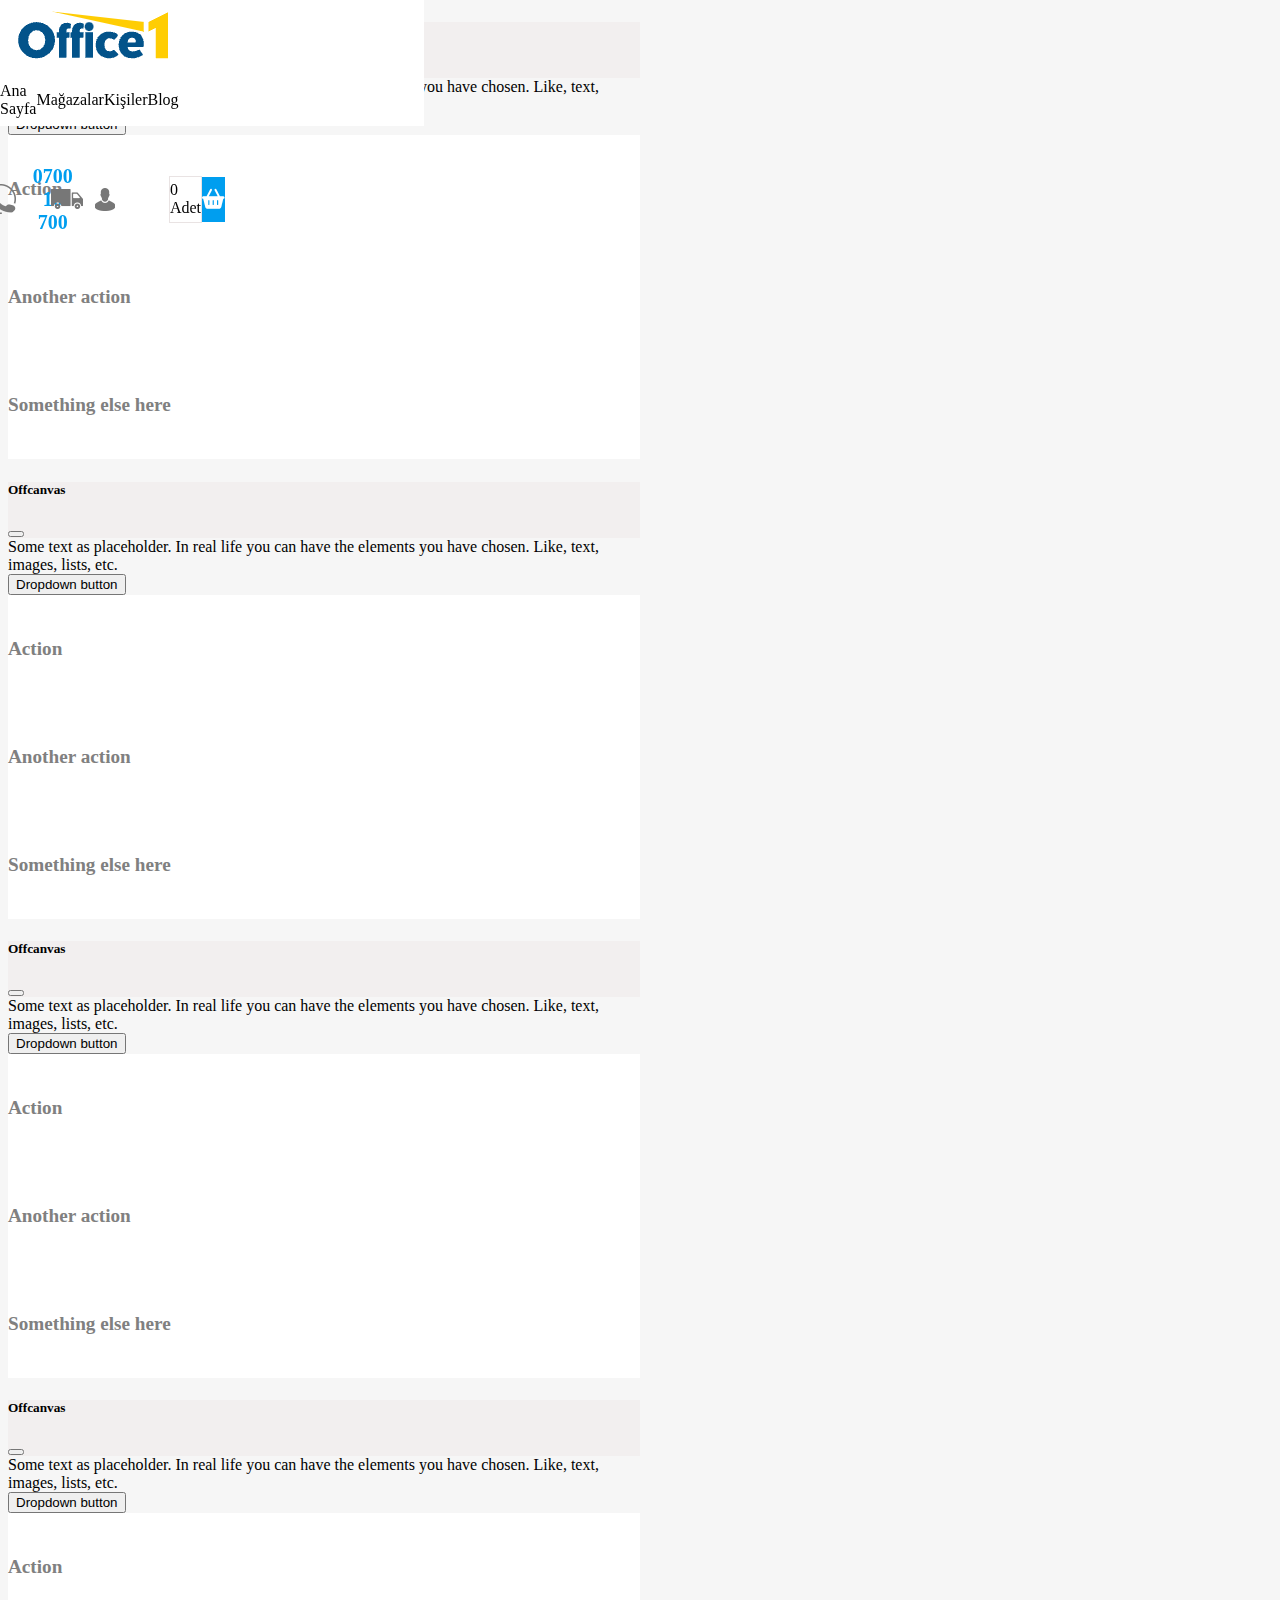
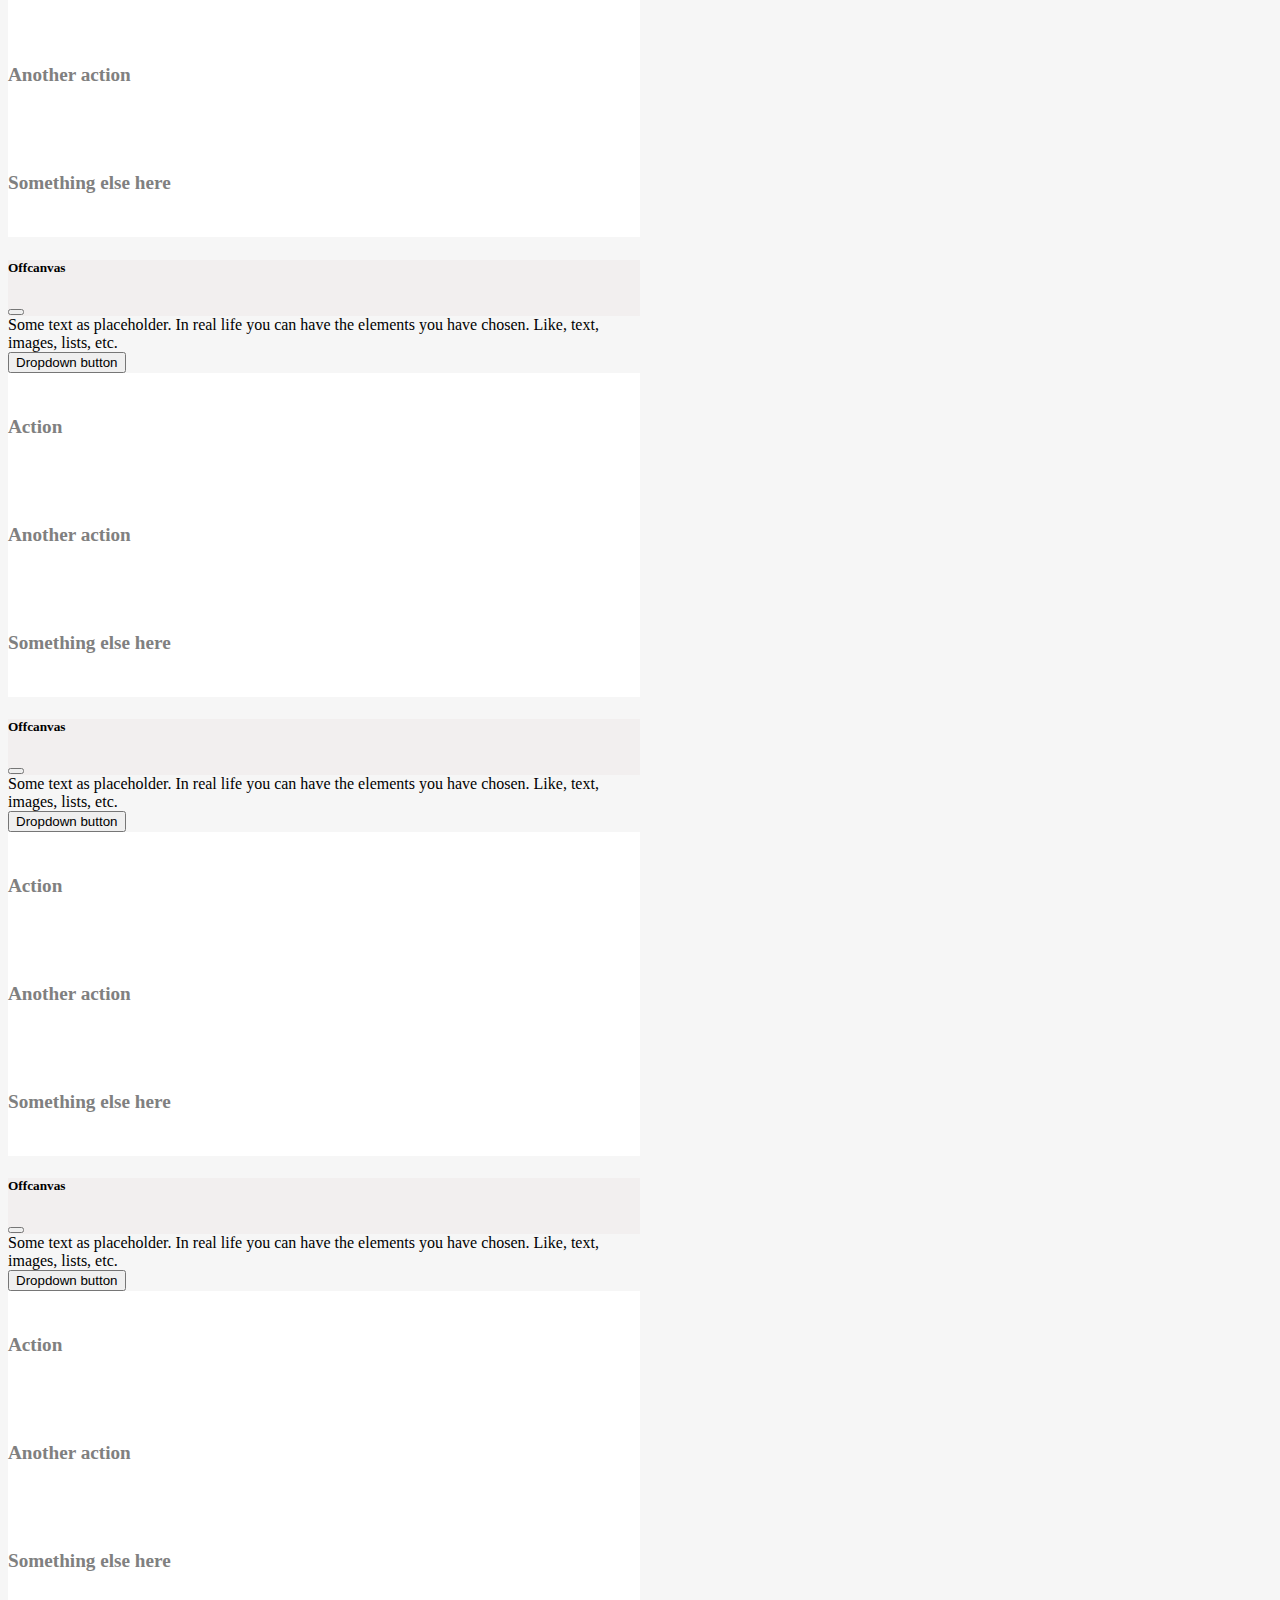
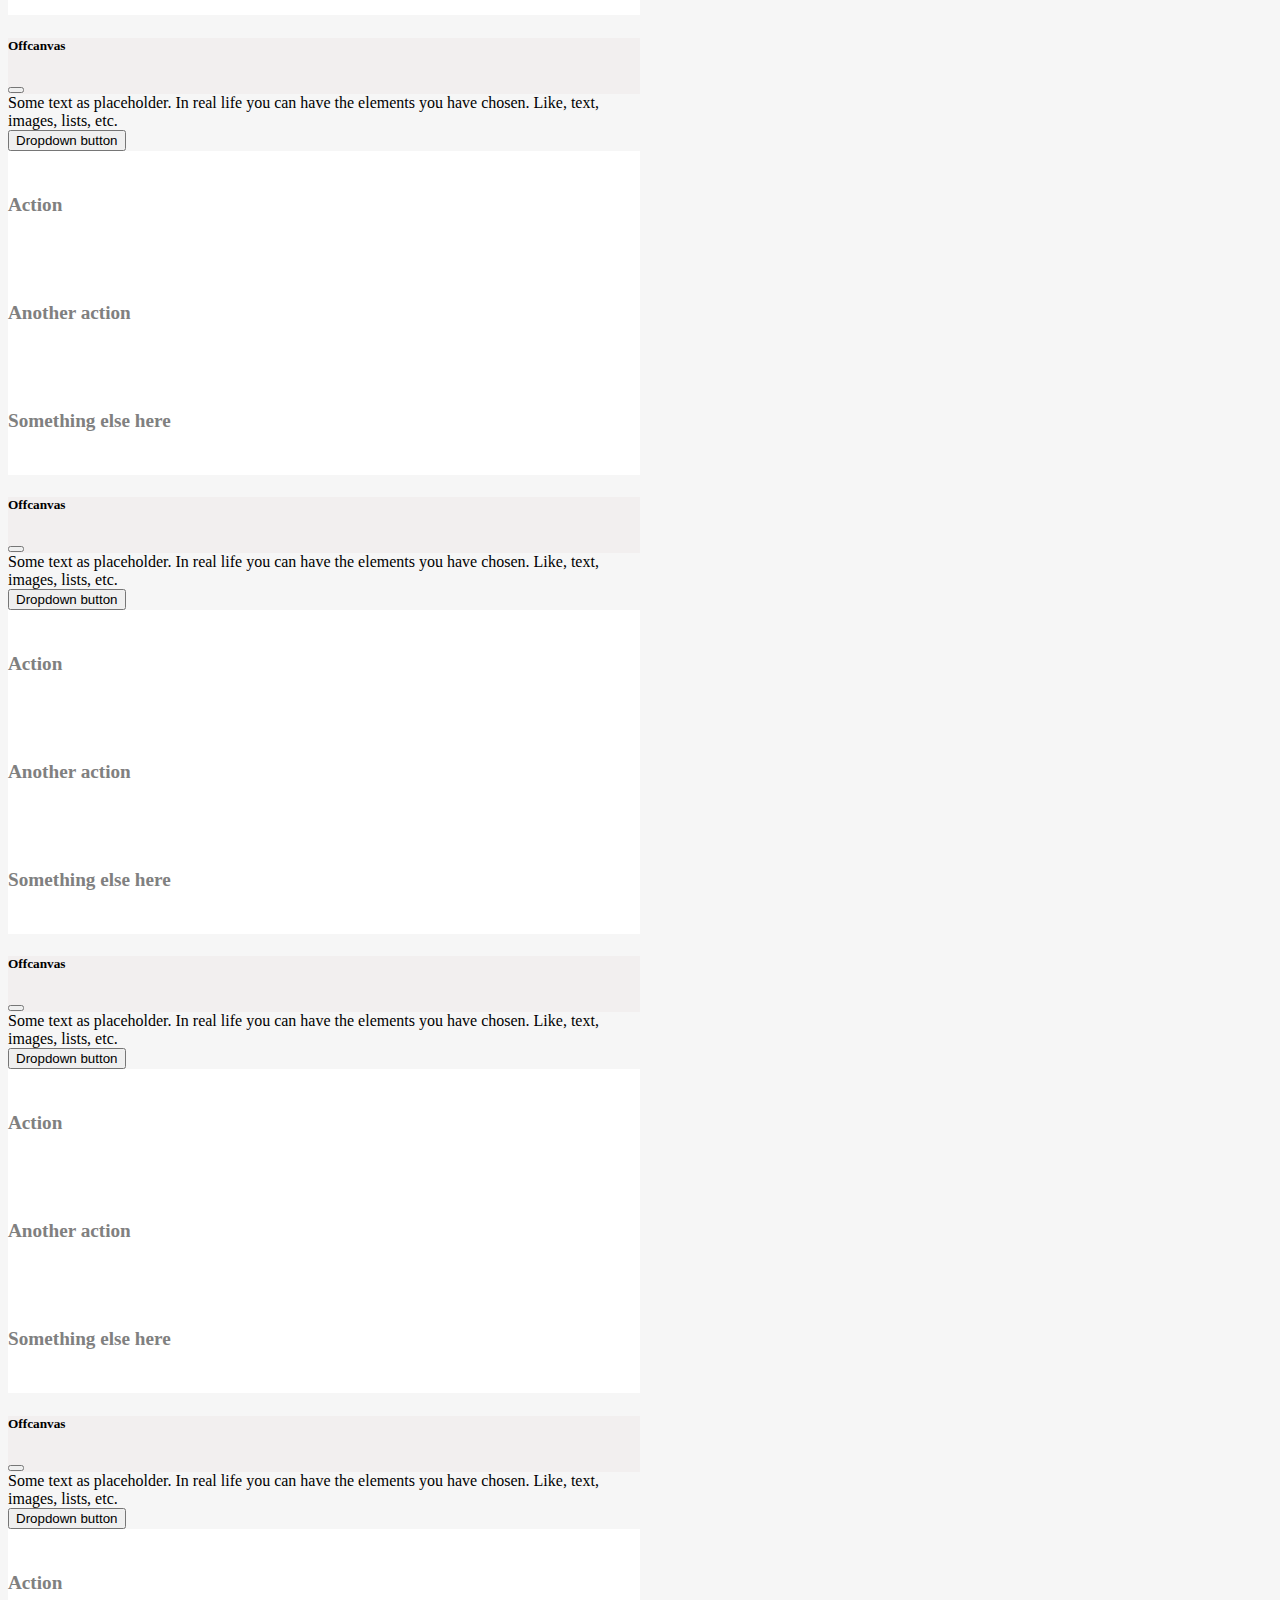
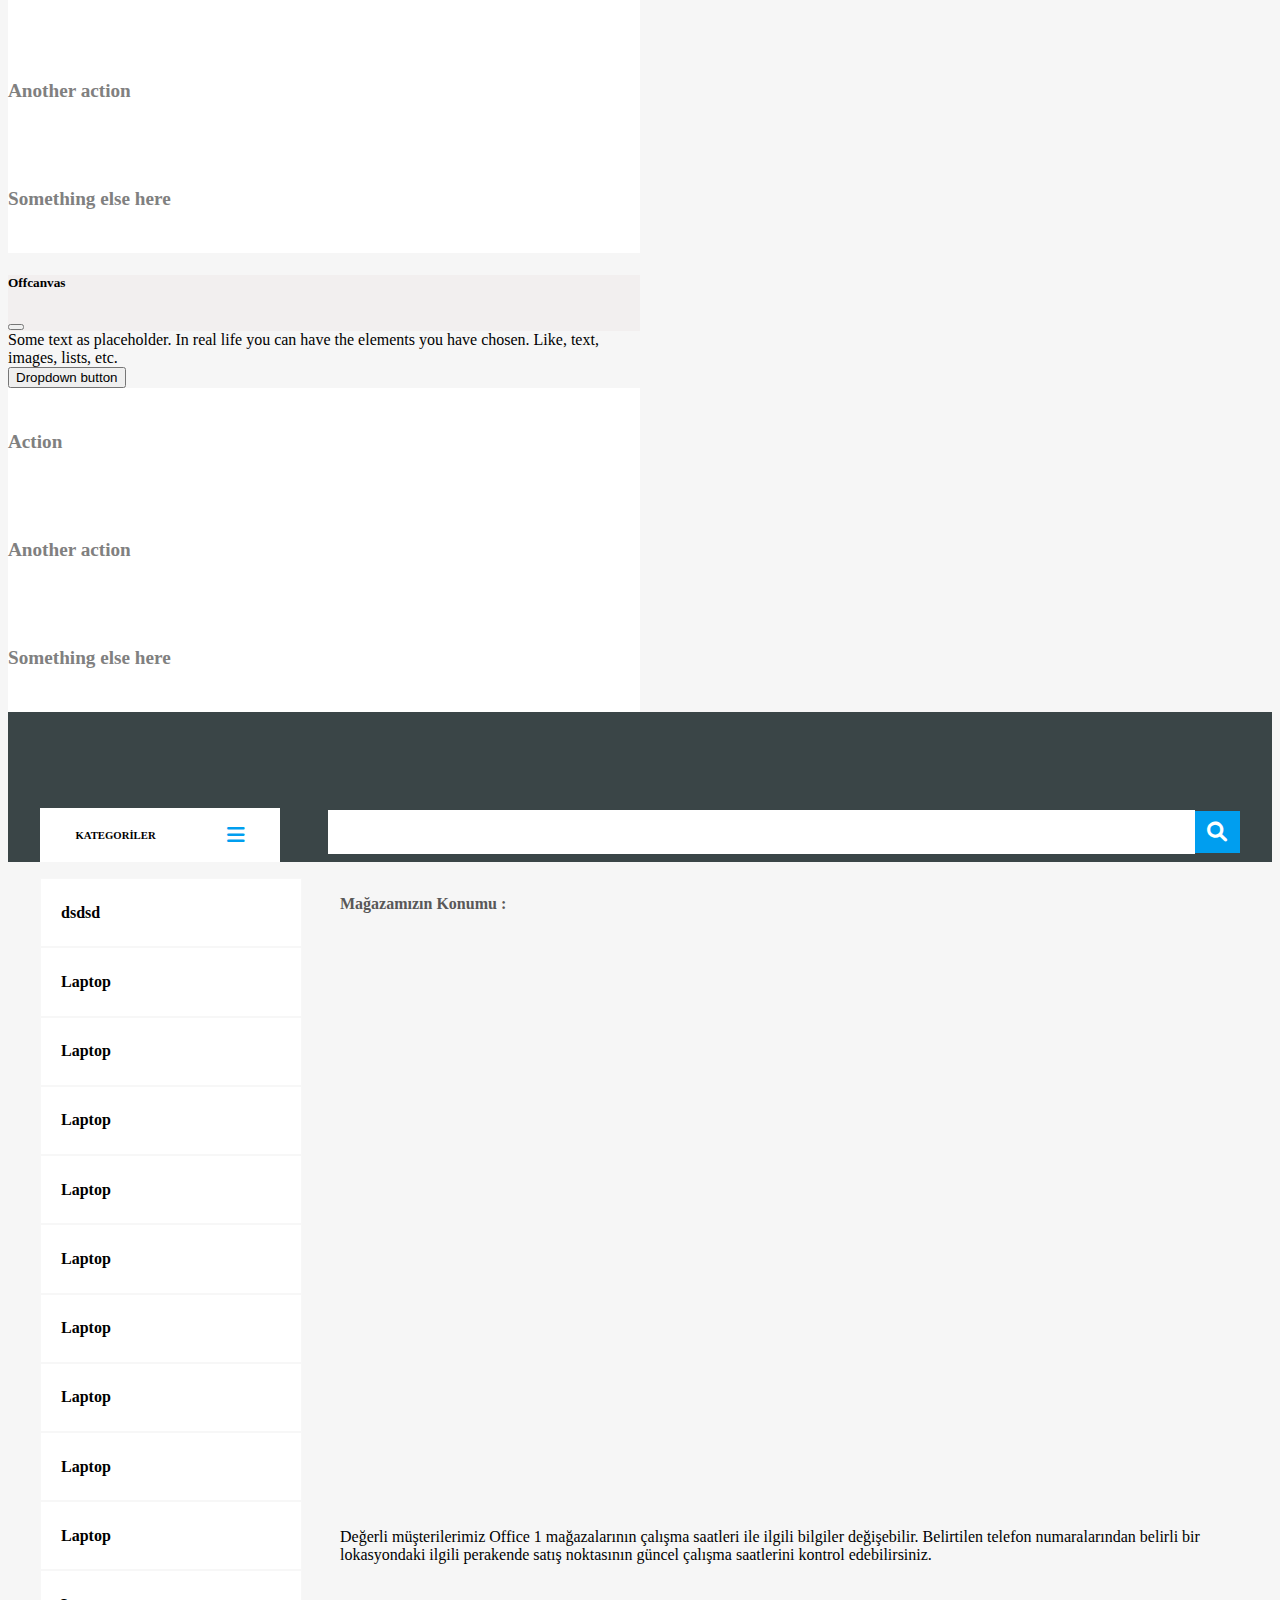
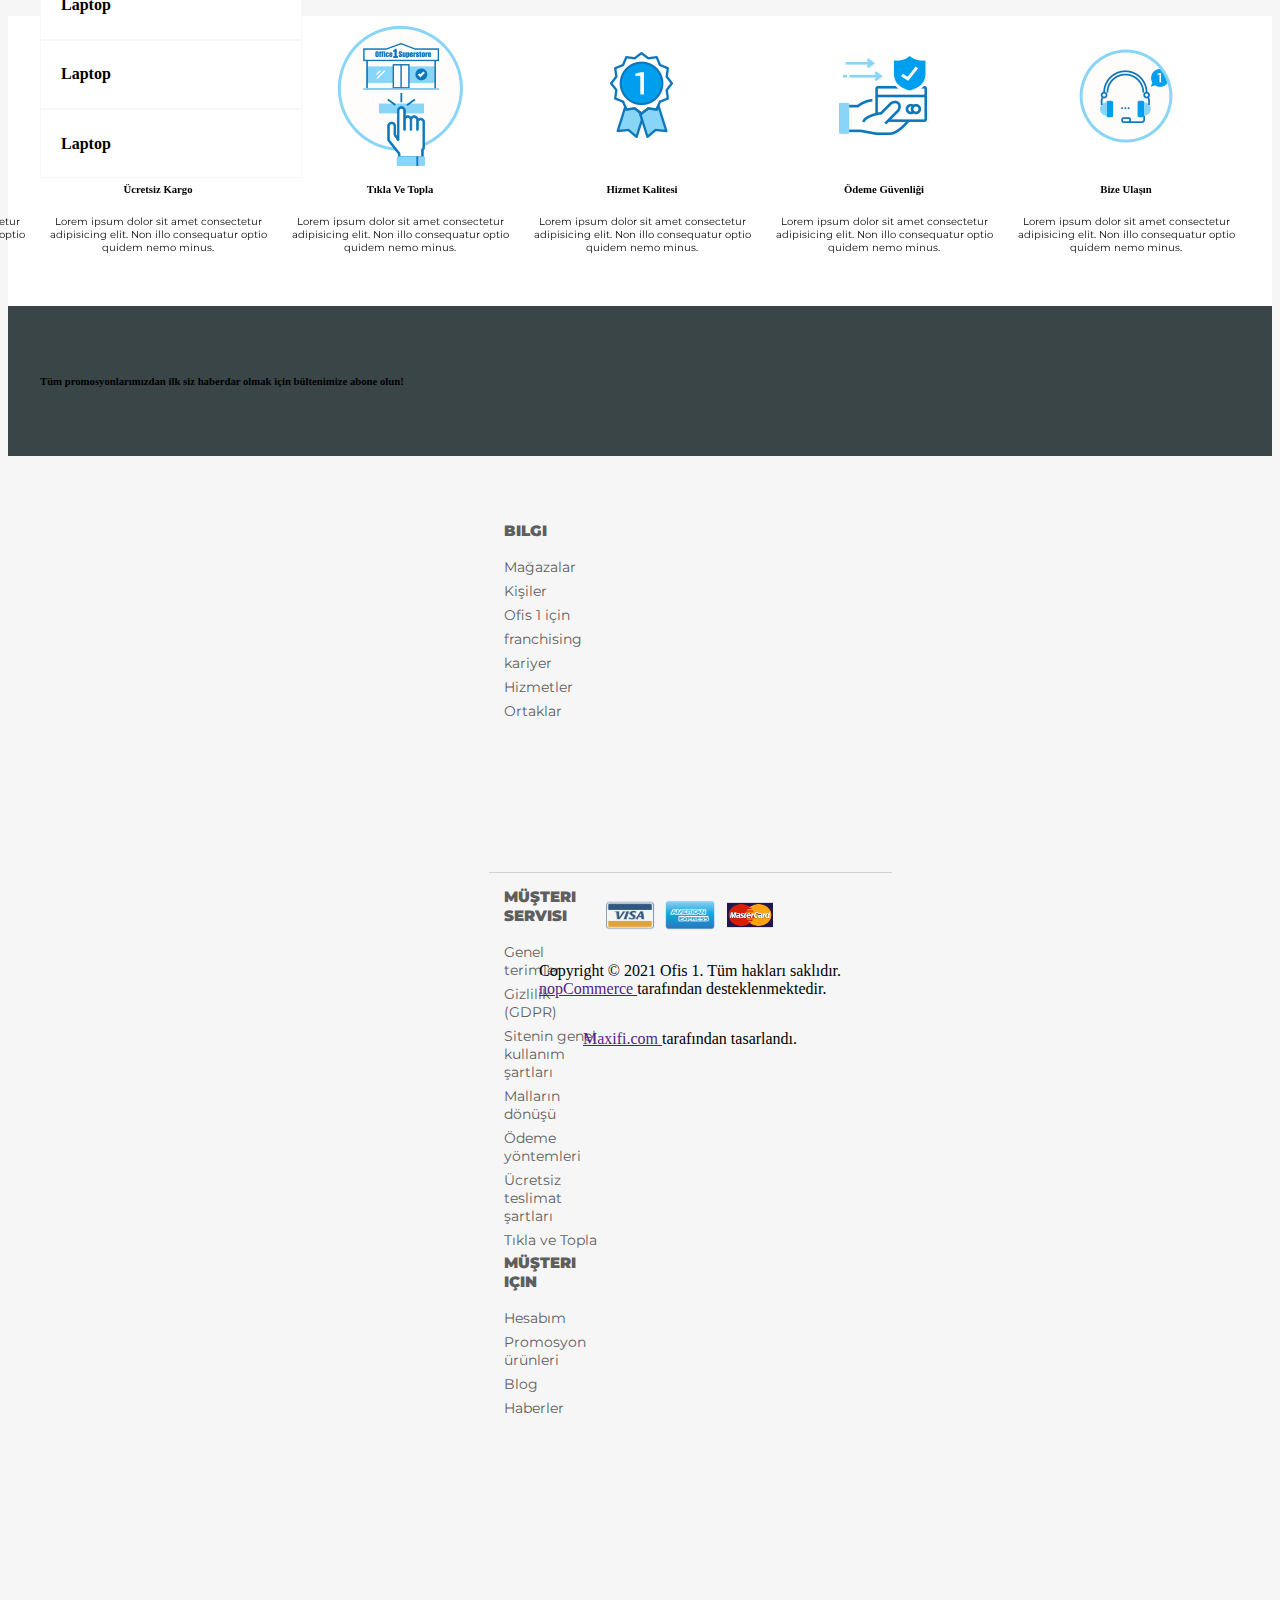
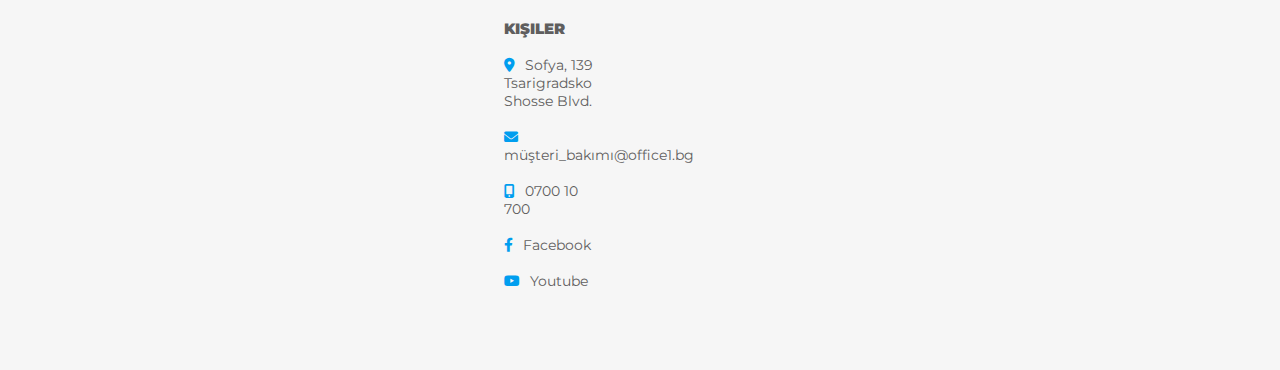
<file: magazalar.html>
<!doctype html>
<html lang="en">


<head>
    <!-- Required meta tags -->
    <meta charset="utf-8">
    <meta name="viewport" content="width=device-width, initial-scale=1, shrink-to-fit=no">

    <!-- Bootstrap CSS -->
    <link href="https://cdn.jsdelivr.net/npm/bootstrap@5.1.2/dist/css/bootstrap.min.css" rel="stylesheet" integrity="sha384-uWxY/CJNBR+1zjPWmfnSnVxwRheevXITnMqoEIeG1LJrdI0GlVs/9cVSyPYXdcSF" crossorigin="anonymous">

    <!-- Owl-Carousel CSS -->
    <link rel="stylesheet" href="css/owl.carousel.min.css">
    <link rel="stylesheet" href="css/owl.theme.default.min.css">

    <!-- My CSS -->
    <link rel="stylesheet" href="css/mystyle.css">

    <!-- Font-Awesome -->
    <link rel="stylesheet" href="https://cdnjs.cloudflare.com/ajax/libs/font-awesome/6.0.0-beta2/css/all.min.css">

    <!-- Jquary -->

    <title>Hello, world!</title>

</head>
</head>

<body>

    <div class="container-fluid p-0">
        <div class="mobile-navbar">
            <div class="mobile-nav">
                <a class="btn-mobile" data-bs-toggle="offcanvas" href="#offcanvasExample" role="button" aria-controls="offcanvasExample">
                    <i class="fas fa-bars"></i>
                </a>
                <a class="btn-mobile" data-bs-toggle="offcanvas" href="#offcanvasScrolling" role="button" aria-controls="offcanvasTop">
                    <i class="fas fa-shopping-basket"></i>
                </a>
                <a class="btn-mobile" data-bs-toggle="offcanvas" href="#offcanvasExample3" role="button" aria-controls="offcanvasExample3">
                    <i class="fas fa-user"></i>
                </a>
                <a class="btn-mobile" data-bs-toggle="offcanvas" href="#offcanvasExample4" role="button" aria-controls="offcanvasExample4">
                    <img src="images/icons-img/ic_delivery.png" alt="">
                </a>
                <a class="btn-mobile" data-bs-toggle="offcanvas" href="#offcanvasExample5" role="button" aria-controls="offcanvasExample5">
                    <i class="fas fa-search"></i>
                </a>
            </div>

            <div class="offcanvas offcanvas-top" data-bs-scroll="true" data-bs-backdrop="false" tabindex="-1" id="offcanvasScrolling" aria-labelledby="offcanvasScrollingLabel">
                <div class="offcanvas-header">
                    <h5 class="offcanvas-title" id="offcanvasScrollingLabel">Colored with scrolling</h5>
                    <button type="button" class="btn-close text-reset" data-bs-dismiss="offcanvas" aria-label="Close"></button>
                </div>
                <div class="offcanvas-body">
                    <p>Try scrolling the rest of the page to see this option in action.</p>
                </div>
            </div>


            <div class="offcanvas offcanvas-start" id="offcanvasExample" aria-labelledby="offcanvasExampleLabel">
                <div class="offcanvas-header">
                    <h5 class="offcanvas-title" id="offcanvasExampleLabel">Offcanvas</h5>
                    <button type="button" class="btn-close text-reset" data-bs-dismiss="offcanvas" aria-label="Close"></button>
                </div>
                <div class="offcanvas-body">
                    <ul>
                        <li data-bs-toggle="offcanvas" href="#offcanvasExample-in-1" role="button" aria-controls="offcanvasExample">
                            <a>MErhabaMerhaba</a>
                            <i class="fas fa-chevron-right"></i>
                        </li>
                        <li data-bs-toggle="offcanvas" href="#offcanvasExample-in-2" role="button" aria-controls="offcanvasExample">
                            <a>MErhabaMerhaba</a>
                            <i class="fas fa-chevron-right"></i>
                        </li>
                        <li data-bs-toggle="offcanvas" href="#offcanvasExample-in-3" role="button" aria-controls="offcanvasExample">
                            <a>MErhabaMerhaba</a>
                            <i class="fas fa-chevron-right"></i>
                        </li>
                        <li data-bs-toggle="offcanvas" href="#offcanvasExample-in-4" role="button" aria-controls="offcanvasExample">
                            <a>MErhabaMerhaba</a>
                            <i class="fas fa-chevron-right"></i>
                        </li>
                        <li data-bs-toggle="offcanvas" href="#offcanvasExample-in-5" role="button" aria-controls="offcanvasExample">
                            <a>MErhabaMerhaba</a>
                            <i class="fas fa-chevron-right"></i>
                        </li>
                        <li data-bs-toggle="offcanvas" href="#offcanvasExample-in-6" role="button" aria-controls="offcanvasExample">
                            <a>MErhabaMerhaba</a>
                            <i class="fas fa-chevron-right"></i>
                        </li>
                        <li data-bs-toggle="offcanvas" href="#offcanvasExample-in-7" role="button" aria-controls="offcanvasExample">
                            <a>MErhabaMerhaba</a>
                            <i class="fas fa-chevron-right"></i>
                        </li>
                        <li data-bs-toggle="offcanvas" href="#offcanvasExample-in-8" role="button" aria-controls="offcanvasExample">
                            <a>MErhabaMerhaba</a>
                            <i class="fas fa-chevron-right"></i>
                        </li>
                        <li data-bs-toggle="offcanvas" href="#offcanvasExample-in-9" role="button" aria-controls="offcanvasExample">
                            <a>MErhabaMerhaba</a>
                            <i class="fas fa-chevron-right"></i>
                        </li>
                        <li data-bs-toggle="offcanvas" href="#offcanvasExample-in-10" role="button" aria-controls="offcanvasExample">
                            <a>MErhabaMerhaba</a>
                            <i class="fas fa-chevron-right"></i>
                        </li>
                        <li data-bs-toggle="offcanvas" href="#offcanvasExample-in-10" role="button" aria-controls="offcanvasExample">
                            <a>MErhabaMerhaba</a>
                            <i class="fas fa-chevron-right"></i>
                        </li>
                        <li data-bs-toggle="offcanvas" href="#offcanvasExample-in-11" role="button" aria-controls="offcanvasExample">
                            <a>MErhabaMerhaba</a>
                            <i class="fas fa-chevron-right"></i>
                        </li>
                        <li data-bs-toggle="offcanvas" href="#offcanvasExample-in-12" role="button" aria-controls="offcanvasExample">
                            <a>MErhabaMerhaba</a>
                            <i class="fas fa-chevron-right"></i>
                        </li>
                        <li data-bs-toggle="offcanvas" href="#offcanvasExample-in-13" role="button" aria-controls="offcanvasExample">
                            <a>MErhabaMerhaba</a>
                            <i class="fas fa-chevron-right"></i>
                        </li>
                    </ul>
                </div>
            </div>

            <div class="offcanvas offcanvas-start" tabindex="-1" id="offcanvasExample-in-1" aria-labelledby="offcanvasExampleLabel">
                <div class="offcanvas-header">
                    <h5 class="offcanvas-title" id="offcanvasExampleLabel">Offcanvas-in-1</h5>
                    <button type="button" class="btn-close text-reset" data-bs-dismiss="offcanvas" aria-label="Close"></button>
                </div>
                <div class="offcanvas-body">
                    <div>
                        Some text as placeholder. In real life you can have the elements you have chosen. Like, text, images, lists, etc.
                    </div>
                    </button>
                </div>
            </div>
        </div>

        <div class="offcanvas offcanvas-start" tabindex="-1" id="offcanvasExample-in-2" aria-labelledby="offcanvasExampleLabel">
            <div class="offcanvas-header">
                <h5 class="offcanvas-title" id="offcanvasExampleLabel">Offcanvas</h5>
                <button type="button" class="btn-close text-reset" data-bs-dismiss="offcanvas" aria-label="Close"></button>
            </div>
            <div class="offcanvas-body">
                <div>
                    Some text as placeholder. In real life you can have the elements you have chosen. Like, text, images, lists, etc.
                </div>
                <div class="dropdown mt-3">
                    <button class="btn btn-secondary dropdown-toggle" type="button" id="dropdownMenuButton" data-bs-toggle="dropdown">
                  Dropdown button
                </button>
                    <ul class="dropdown-menu" aria-labelledby="dropdownMenuButton">
                        <li><a class="dropdown-item" href="#">Action</a></li>
                        <li><a class="dropdown-item" href="#">Another action</a></li>
                        <li><a class="dropdown-item" href="#">Something else here</a></li>
                    </ul>
                </div>
            </div>
        </div>
        <div class="offcanvas offcanvas-start" tabindex="-1" id="offcanvasExample-in-3" aria-labelledby="offcanvasExampleLabel">
            <div class="offcanvas-header">
                <h5 class="offcanvas-title" id="offcanvasExampleLabel">Offcanvas</h5>
                <button type="button" class="btn-close text-reset" data-bs-dismiss="offcanvas" aria-label="Close"></button>
            </div>
            <div class="offcanvas-body">
                <div>
                    Some text as placeholder. In real life you can have the elements you have chosen. Like, text, images, lists, etc.
                </div>
                <div class="dropdown mt-3">
                    <button class="btn btn-secondary dropdown-toggle" type="button" id="dropdownMenuButton" data-bs-toggle="dropdown">
                  Dropdown button
                </button>
                    <ul class="dropdown-menu" aria-labelledby="dropdownMenuButton">
                        <li><a class="dropdown-item" href="#">Action</a></li>
                        <li><a class="dropdown-item" href="#">Another action</a></li>
                        <li><a class="dropdown-item" href="#">Something else here</a></li>
                    </ul>
                </div>
            </div>
        </div>
        <div class="offcanvas offcanvas-start" tabindex="-1" id="offcanvasExample-in-4" aria-labelledby="offcanvasExampleLabel">
            <div class="offcanvas-header">
                <h5 class="offcanvas-title" id="offcanvasExampleLabel">Offcanvas</h5>
                <button type="button" class="btn-close text-reset" data-bs-dismiss="offcanvas" aria-label="Close"></button>
            </div>
            <div class="offcanvas-body">
                <div>
                    Some text as placeholder. In real life you can have the elements you have chosen. Like, text, images, lists, etc.
                </div>
                <div class="dropdown mt-3">
                    <button class="btn btn-secondary dropdown-toggle" type="button" id="dropdownMenuButton" data-bs-toggle="dropdown">
                  Dropdown button
                </button>
                    <ul class="dropdown-menu" aria-labelledby="dropdownMenuButton">
                        <li><a class="dropdown-item" href="#">Action</a></li>
                        <li><a class="dropdown-item" href="#">Another action</a></li>
                        <li><a class="dropdown-item" href="#">Something else here</a></li>
                    </ul>
                </div>
            </div>
        </div>
        <div class="offcanvas offcanvas-start" tabindex="-1" id="offcanvasExample-in-5" aria-labelledby="offcanvasExampleLabel">
            <div class="offcanvas-header">
                <h5 class="offcanvas-title" id="offcanvasExampleLabel">Offcanvas</h5>
                <button type="button" class="btn-close text-reset" data-bs-dismiss="offcanvas" aria-label="Close"></button>
            </div>
            <div class="offcanvas-body">
                <div>
                    Some text as placeholder. In real life you can have the elements you have chosen. Like, text, images, lists, etc.
                </div>
                <div class="dropdown mt-3">
                    <button class="btn btn-secondary dropdown-toggle" type="button" id="dropdownMenuButton" data-bs-toggle="dropdown">
                  Dropdown button
                </button>
                    <ul class="dropdown-menu" aria-labelledby="dropdownMenuButton">
                        <li><a class="dropdown-item" href="#">Action</a></li>
                        <li><a class="dropdown-item" href="#">Another action</a></li>
                        <li><a class="dropdown-item" href="#">Something else here</a></li>
                    </ul>
                </div>
            </div>
        </div>
        <div class="offcanvas offcanvas-start" tabindex="-1" id="offcanvasExample-in-6" aria-labelledby="offcanvasExampleLabel">
            <div class="offcanvas-header">
                <h5 class="offcanvas-title" id="offcanvasExampleLabel">Offcanvas</h5>
                <button type="button" class="btn-close text-reset" data-bs-dismiss="offcanvas" aria-label="Close"></button>
            </div>
            <div class="offcanvas-body">
                <div>
                    Some text as placeholder. In real life you can have the elements you have chosen. Like, text, images, lists, etc.
                </div>
                <div class="dropdown mt-3">
                    <button class="btn btn-secondary dropdown-toggle" type="button" id="dropdownMenuButton" data-bs-toggle="dropdown">
                  Dropdown button
                </button>
                    <ul class="dropdown-menu" aria-labelledby="dropdownMenuButton">
                        <li><a class="dropdown-item" href="#">Action</a></li>
                        <li><a class="dropdown-item" href="#">Another action</a></li>
                        <li><a class="dropdown-item" href="#">Something else here</a></li>
                    </ul>
                </div>
            </div>
        </div>
        <div class="offcanvas offcanvas-start" tabindex="-1" id="offcanvasExample-in-7" aria-labelledby="offcanvasExampleLabel">
            <div class="offcanvas-header">
                <h5 class="offcanvas-title" id="offcanvasExampleLabel">Offcanvas</h5>
                <button type="button" class="btn-close text-reset" data-bs-dismiss="offcanvas" aria-label="Close"></button>
            </div>
            <div class="offcanvas-body">
                <div>
                    Some text as placeholder. In real life you can have the elements you have chosen. Like, text, images, lists, etc.
                </div>
                <div class="dropdown mt-3">
                    <button class="btn btn-secondary dropdown-toggle" type="button" id="dropdownMenuButton" data-bs-toggle="dropdown">
                  Dropdown button
                </button>
                    <ul class="dropdown-menu" aria-labelledby="dropdownMenuButton">
                        <li><a class="dropdown-item" href="#">Action</a></li>
                        <li><a class="dropdown-item" href="#">Another action</a></li>
                        <li><a class="dropdown-item" href="#">Something else here</a></li>
                    </ul>
                </div>
            </div>
        </div>
        <div class="offcanvas offcanvas-start" tabindex="-1" id="offcanvasExample-in-8" aria-labelledby="offcanvasExampleLabel">
            <div class="offcanvas-header">
                <h5 class="offcanvas-title" id="offcanvasExampleLabel">Offcanvas</h5>
                <button type="button" class="btn-close text-reset" data-bs-dismiss="offcanvas" aria-label="Close"></button>
            </div>
            <div class="offcanvas-body">
                <div>
                    Some text as placeholder. In real life you can have the elements you have chosen. Like, text, images, lists, etc.
                </div>
                <div class="dropdown mt-3">
                    <button class="btn btn-secondary dropdown-toggle" type="button" id="dropdownMenuButton" data-bs-toggle="dropdown">
                  Dropdown button
                </button>
                    <ul class="dropdown-menu" aria-labelledby="dropdownMenuButton">
                        <li><a class="dropdown-item" href="#">Action</a></li>
                        <li><a class="dropdown-item" href="#">Another action</a></li>
                        <li><a class="dropdown-item" href="#">Something else here</a></li>
                    </ul>
                </div>
            </div>
        </div>
        <div class="offcanvas offcanvas-start" tabindex="-1" id="offcanvasExample-in-9" aria-labelledby="offcanvasExampleLabel">
            <div class="offcanvas-header">
                <h5 class="offcanvas-title" id="offcanvasExampleLabel">Offcanvas</h5>
                <button type="button" class="btn-close text-reset" data-bs-dismiss="offcanvas" aria-label="Close"></button>
            </div>
            <div class="offcanvas-body">
                <div>
                    Some text as placeholder. In real life you can have the elements you have chosen. Like, text, images, lists, etc.
                </div>
                <div class="dropdown mt-3">
                    <button class="btn btn-secondary dropdown-toggle" type="button" id="dropdownMenuButton" data-bs-toggle="dropdown">
                  Dropdown button
                </button>
                    <ul class="dropdown-menu" aria-labelledby="dropdownMenuButton">
                        <li><a class="dropdown-item" href="#">Action</a></li>
                        <li><a class="dropdown-item" href="#">Another action</a></li>
                        <li><a class="dropdown-item" href="#">Something else here</a></li>
                    </ul>
                </div>
            </div>
        </div>
        <div class="offcanvas offcanvas-start" tabindex="-1" id="offcanvasExample-in-10" aria-labelledby="offcanvasExampleLabel">
            <div class="offcanvas-header">
                <h5 class="offcanvas-title" id="offcanvasExampleLabel">Offcanvas</h5>
                <button type="button" class="btn-close text-reset" data-bs-dismiss="offcanvas" aria-label="Close"></button>
            </div>
            <div class="offcanvas-body">
                <div>
                    Some text as placeholder. In real life you can have the elements you have chosen. Like, text, images, lists, etc.
                </div>
                <div class="dropdown mt-3">
                    <button class="btn btn-secondary dropdown-toggle" type="button" id="dropdownMenuButton" data-bs-toggle="dropdown">
                  Dropdown button
                </button>
                    <ul class="dropdown-menu" aria-labelledby="dropdownMenuButton">
                        <li><a class="dropdown-item" href="#">Action</a></li>
                        <li><a class="dropdown-item" href="#">Another action</a></li>
                        <li><a class="dropdown-item" href="#">Something else here</a></li>
                    </ul>
                </div>
            </div>
        </div>
        <div class="offcanvas offcanvas-start" tabindex="-1" id="offcanvasExample-in-11" aria-labelledby="offcanvasExampleLabel">
            <div class="offcanvas-header">
                <h5 class="offcanvas-title" id="offcanvasExampleLabel">Offcanvas</h5>
                <button type="button" class="btn-close text-reset" data-bs-dismiss="offcanvas" aria-label="Close"></button>
            </div>
            <div class="offcanvas-body">
                <div>
                    Some text as placeholder. In real life you can have the elements you have chosen. Like, text, images, lists, etc.
                </div>
                <div class="dropdown mt-3">
                    <button class="btn btn-secondary dropdown-toggle" type="button" id="dropdownMenuButton" data-bs-toggle="dropdown">
                  Dropdown button
                </button>
                    <ul class="dropdown-menu" aria-labelledby="dropdownMenuButton">
                        <li><a class="dropdown-item" href="#">Action</a></li>
                        <li><a class="dropdown-item" href="#">Another action</a></li>
                        <li><a class="dropdown-item" href="#">Something else here</a></li>
                    </ul>
                </div>
            </div>
        </div>
        <div class="offcanvas offcanvas-start" tabindex="-1" id="offcanvasExample-in-12" aria-labelledby="offcanvasExampleLabel">
            <div class="offcanvas-header">
                <h5 class="offcanvas-title" id="offcanvasExampleLabel">Offcanvas</h5>
                <button type="button" class="btn-close text-reset" data-bs-dismiss="offcanvas" aria-label="Close"></button>
            </div>
            <div class="offcanvas-body">
                <div>
                    Some text as placeholder. In real life you can have the elements you have chosen. Like, text, images, lists, etc.
                </div>
                <div class="dropdown mt-3">
                    <button class="btn btn-secondary dropdown-toggle" type="button" id="dropdownMenuButton" data-bs-toggle="dropdown">
                  Dropdown button
                </button>
                    <ul class="dropdown-menu" aria-labelledby="dropdownMenuButton">
                        <li><a class="dropdown-item" href="#">Action</a></li>
                        <li><a class="dropdown-item" href="#">Another action</a></li>
                        <li><a class="dropdown-item" href="#">Something else here</a></li>
                    </ul>
                </div>
            </div>
        </div>
        <div class="offcanvas offcanvas-start" tabindex="-1" id="offcanvasExample-in-13" aria-labelledby="offcanvasExampleLabel">
            <div class="offcanvas-header">
                <h5 class="offcanvas-title" id="offcanvasExampleLabel">Offcanvas</h5>
                <button type="button" class="btn-close text-reset" data-bs-dismiss="offcanvas" aria-label="Close"></button>
            </div>
            <div class="offcanvas-body">
                <div>
                    Some text as placeholder. In real life you can have the elements you have chosen. Like, text, images, lists, etc.
                </div>
                <div class="dropdown mt-3">
                    <button class="btn btn-secondary dropdown-toggle" type="button" id="dropdownMenuButton" data-bs-toggle="dropdown">
                  Dropdown button
                </button>
                    <ul class="dropdown-menu" aria-labelledby="dropdownMenuButton">
                        <li><a class="dropdown-item" href="#">Action</a></li>
                        <li><a class="dropdown-item" href="#">Another action</a></li>
                        <li><a class="dropdown-item" href="#">Something else here</a></li>
                    </ul>
                </div>
            </div>
        </div>
    </div>

    <div class="mobil-section-logo">
        <div class="logo">
            <img src="images/logo/logo.PNG" alt="">
        </div>
    </div>

    <div class="container-fluid white fixed">
        <div class="mycontainer">
            <div class="navbar">
                <div class="section-brand">
                    <img src="images/logo/logo.PNG" alt="">
                </div>
                <div class="section-link">
                    <ul>
                        <li><a href="">Ana Sayfa</a></li>
                        <li><a href="">Mağazalar</a></li>
                        <li><a href="">Kişiler</a></li>
                        <li><a href="">Blog</a></li>
                    </ul>
                    <div class="search">
                        <div class="insearch">
                            <input type="text">
                            <i class="fas fa-search"></i>
                        </div>
                    </div>
                </div>
                <div class="section-info">
                    <div class="phone">
                        <img src="images/icons-img/ic_tel.png" alt="">
                        <h6>0700 10 700</h6>
                    </div>
                    <div class="cargo-profile">
                        <img src="images/icons-img/ic_delivery.png" alt="">
                        <img src="images/icons-img/ic_profil_off_1.png" alt="">
                    </div>
                    <div class="shopping-basket">
                        <span>0 Adet</span>
                        <i class="fas fa-shopping-basket"></i>
                    </div>
                </div>
            </div>
        </div>
    </div>

    <div class="container-fluid dark-container">
        <div class="mycontainer">
            <div class="navbar-alts">
                <div class="category">
                    <div class="category-toggle">
                        <h6>KATEGORİLER</h6>
                        <i class="toggle fas fa-bars"></i>
                    </div>
                </div>
                <div class="search-section">
                    <div class="search">
                        <input type="text">
                        <i class="fas fa-search"></i>
                    </div>
                </div>
            </div>
        </div>
    </div>

    <div class="category-section-home">
        <div class="category-container2">
            <div class="category-screen2">
                <ul id="sidebar" class="category-sidebar2">
                    <li class="category-td">
                        <a>dsdsd</a>
                        <ul>
                            <li>
                                <div class="title">
                                    <img src="images/icons-img/menu-icons/category-one/1.PNG" alt="">
                                    <div class="write">
                                        <h6>Yazma Ve Düzeltme</h6>
                                    </div>
                                </div>

                                <div class="links">
                                    <a class="link" href="#">Merhaba</a>
                                    <a class="link" href="#">Merhaba</a>
                                    <a class="link" href="#">Merhaba</a>
                                    <a class="link2" href="#">Merhaba</a>
                                </div>
                            </li>
                            <li>
                                <div class="title">
                                    <img src="images/icons-img/menu-icons/category-one/2.PNG" alt="">
                                    <div class="write">
                                        <h6>Yazma Ve Düzeltme</h6>
                                    </div>
                                </div>

                                <div class="links">
                                    <a class="link" href="#">Merhaba</a>
                                    <a class="link" href="#">Merhaba</a>
                                    <a class="link" href="#">Merhaba</a>
                                    <a class="link2" href="#">Merhaba</a>
                                </div>
                            </li>
                            <li>
                                <div class="title">
                                    <img src="images/icons-img/menu-icons/category-one/3.PNG" alt="">
                                    <div class="write">
                                        <h6>Yazma Ve Düzeltme</h6>
                                    </div>
                                </div>

                                <div class="links">
                                    <a class="link" href="#">Merhaba</a>
                                    <a class="link" href="#">Merhaba</a>
                                    <a class="link" href="#">Merhaba</a>
                                    <a class="link2" href="#">Merhaba</a>
                                </div>
                            </li>
                            <li>
                                <div class="title">
                                    <img src="images/icons-img/menu-icons/category-one/4.PNG" alt="">
                                    <div class="write">
                                        <h6>Yazma Ve Düzeltme</h6>
                                    </div>
                                </div>

                                <div class="links">
                                    <a class="link" href="#">Merhaba</a>
                                    <a class="link" href="#">Merhaba</a>
                                    <a class="link" href="#">Merhaba</a>
                                    <a class="link2" href="#">Merhaba</a>
                                </div>
                            </li>
                            <li>
                                <div class="title">
                                    <img src="images/icons-img/menu-icons/category-one/5.PNG" alt="">
                                    <div class="write">
                                        <h6>Yazma Ve Düzeltme</h6>
                                    </div>
                                </div>

                                <div class="links">
                                    <a class="link" href="#">Merhaba</a>
                                    <a class="link" href="#">Merhaba</a>
                                    <a class="link" href="#">Merhaba</a>
                                    <a class="link2" href="#">Merhaba</a>
                                </div>
                            </li>
                            <li>
                                <div class="title">
                                    <img src="images/icons-img/menu-icons/category-one/6.PNG" alt="">
                                    <div class="write">
                                        <h6>Yazma Ve Düzeltme</h6>
                                    </div>
                                </div>

                                <div class="links">
                                    <a class="link" href="#">Merhaba</a>
                                    <a class="link" href="#">Merhaba</a>
                                    <a class="link" href="#">Merhaba</a>
                                    <a class="link2" href="#">Merhaba</a>
                                </div>
                            </li>
                            <li>
                                <div class="title">
                                    <img src="images/icons-img/menu-icons/category-one/7.PNG" alt="">
                                    <div class="write">
                                        <h6>Yazma Ve Düzeltme</h6>
                                    </div>
                                </div>

                                <div class="links">
                                    <a class="link" href="#">Merhaba</a>
                                    <a class="link" href="#">Merhaba</a>
                                    <a class="link" href="#">Merhaba</a>
                                    <a class="link2" href="#">Merhaba</a>
                                </div>
                            </li>
                        </ul>
                    </li>
                    <li class="category-td">
                        <a>Laptop</a>
                        <ul>
                            <li>
                                <div class="title">
                                    <img src="images/icons-img/menu-icons/category-two/1.PNG" alt="">
                                    <div class="write">
                                        <h6>Yazma Ve Düzeltme</h6>
                                    </div>
                                </div>

                                <div class="links">
                                    <a class="link" href="#">Merhaba</a>
                                    <a class="link" href="#">Merhaba</a>
                                    <a class="link" href="#">Merhaba</a>
                                    <a class="link2" href="#">Merhaba</a>
                                </div>
                            </li>
                            <li>
                                <div class="title">
                                    <img src="images/icons-img/menu-icons/category-two/2.PNG" alt="">
                                    <div class="write">
                                        <h6>Yazma Ve Düzeltme</h6>
                                    </div>
                                </div>

                                <div class="links">
                                    <a class="link" href="#">Merhaba</a>
                                    <a class="link" href="#">Merhaba</a>
                                    <a class="link" href="#">Merhaba</a>
                                    <a class="link2" href="#">Merhaba</a>
                                </div>
                            </li>
                            <li>
                                <div class="title">
                                    <img src="images/icons-img/menu-icons/category-two/3.PNG" alt="">
                                    <div class="write">
                                        <h6>Yazma Ve Düzeltme</h6>
                                    </div>
                                </div>

                                <div class="links">
                                    <a class="link" href="#">Merhaba</a>
                                    <a class="link" href="#">Merhaba</a>
                                    <a class="link" href="#">Merhaba</a>
                                    <a class="link2" href="#">Merhaba</a>
                                </div>
                            </li>
                            <li>
                                <div class="title">
                                    <img src="images/icons-img/menu-icons/category-two/4.PNG" alt="">
                                    <div class="write">
                                        <h6>Yazma Ve Düzeltme</h6>
                                    </div>
                                </div>

                                <div class="links">
                                    <a class="link" href="#">Merhaba</a>
                                    <a class="link" href="#">Merhaba</a>
                                    <a class="link" href="#">Merhaba</a>
                                    <a class="link2" href="#">Merhaba</a>
                                </div>
                            </li>
                            <li>
                                <div class="title">
                                    <img src="images/icons-img/menu-icons/category-two/5.PNG" alt="">
                                    <div class="write">
                                        <h6>Yazma Ve Düzeltme</h6>
                                    </div>
                                </div>

                                <div class="links">
                                    <a class="link" href="#">Merhaba</a>
                                    <a class="link" href="#">Merhaba</a>
                                    <a class="link" href="#">Merhaba</a>
                                    <a class="link2" href="#">Merhaba</a>
                                </div>
                            </li>
                            <li>
                                <div class="title">
                                    <img src="images/icons-img/menu-icons/category-two/6.PNG" alt="">
                                    <div class="write">
                                        <h6>Yazma Ve Düzeltme</h6>
                                    </div>
                                </div>

                                <div class="links">
                                    <a class="link" href="#">Merhaba</a>
                                    <a class="link" href="#">Merhaba</a>
                                    <a class="link" href="#">Merhaba</a>
                                    <a class="link2" href="#">Merhaba</a>
                                </div>
                            </li>
                            <li>
                                <div class="title">
                                    <img src="images/icons-img/menu-icons/category-two/7.PNG" alt="">
                                    <div class="write">
                                        <h6>Yazma Ve Düzeltme</h6>
                                    </div>
                                </div>

                                <div class="links">
                                    <a class="link" href="#">Merhaba</a>
                                    <a class="link" href="#">Merhaba</a>
                                    <a class="link" href="#">Merhaba</a>
                                    <a class="link2" href="#">Merhaba</a>
                                </div>
                            </li>
                        </ul>
                    </li>
                    <li class="category-td">
                        <a>Laptop</a>
                        <ul>
                            <li>
                                <div class="title">
                                    <img src="images/icons-img/menu-icons/category-three/1.PNG" alt="">
                                    <div class="write">
                                        <h6>Yazma Ve Düzeltme</h6>
                                    </div>
                                </div>

                                <div class="links">
                                    <a class="link" href="#">Merhaba</a>
                                    <a class="link" href="#">Merhaba</a>
                                    <a class="link" href="#">Merhaba</a>
                                    <a class="link2" href="#">Merhaba</a>
                                </div>
                            </li>
                            <li>
                                <div class="title">
                                    <img src="images/icons-img/menu-icons/category-three/2.PNG" alt="">
                                    <div class="write">
                                        <h6>Yazma Ve Düzeltme</h6>
                                    </div>
                                </div>

                                <div class="links">
                                    <a class="link" href="#">Merhaba</a>
                                    <a class="link" href="#">Merhaba</a>
                                    <a class="link" href="#">Merhaba</a>
                                    <a class="link2" href="#">Merhaba</a>
                                </div>
                            </li>
                            <li>
                                <div class="title">
                                    <img src="images/icons-img/menu-icons/category-three/3.PNG" alt="">
                                    <div class="write">
                                        <h6>Yazma Ve Düzeltme</h6>
                                    </div>
                                </div>

                                <div class="links">
                                    <a class="link" href="#">Merhaba</a>
                                    <a class="link" href="#">Merhaba</a>
                                    <a class="link" href="#">Merhaba</a>
                                    <a class="link2" href="#">Merhaba</a>
                                </div>
                            </li>
                            <li>
                                <div class="title">
                                    <img src="images/icons-img/menu-icons/category-three/4.PNG" alt="">
                                    <div class="write">
                                        <h6>Yazma Ve Düzeltme</h6>
                                    </div>
                                </div>

                                <div class="links">
                                    <a class="link" href="#">Merhaba</a>
                                    <a class="link" href="#">Merhaba</a>
                                    <a class="link" href="#">Merhaba</a>
                                    <a class="link2" href="#">Merhaba</a>
                                </div>
                            </li>
                            <li>
                                <div class="title">
                                    <img src="images/icons-img/menu-icons/category-three/5.PNG" alt="">
                                    <div class="write">
                                        <h6>Yazma Ve Düzeltme</h6>
                                    </div>
                                </div>

                                <div class="links">
                                    <a class="link" href="#">Merhaba</a>
                                    <a class="link" href="#">Merhaba</a>
                                    <a class="link" href="#">Merhaba</a>
                                    <a class="link2" href="#">Merhaba</a>
                                </div>
                            </li>
                            <li>
                                <div class="title">
                                    <img src="images/icons-img/menu-icons/category-three/6.PNG" alt="">
                                    <div class="write">
                                        <h6>Yazma Ve Düzeltme</h6>
                                    </div>
                                </div>

                                <div class="links">
                                    <a class="link" href="#">Merhaba</a>
                                    <a class="link" href="#">Merhaba</a>
                                    <a class="link" href="#">Merhaba</a>
                                    <a class="link2" href="#">Merhaba</a>
                                </div>
                            </li>
                            <li>
                                <div class="title">
                                    <img src="images/icons-img/menu-icons/category-three/7.PNG" alt="">
                                    <div class="write">
                                        <h6>Yazma Ve Düzeltme</h6>
                                    </div>
                                </div>

                                <div class="links">
                                    <a class="link" href="#">Merhaba</a>
                                    <a class="link" href="#">Merhaba</a>
                                    <a class="link" href="#">Merhaba</a>
                                    <a class="link2" href="#">Merhaba</a>
                                </div>
                            </li>
                        </ul>
                    </li>
                    <li class="category-td">
                        <a>Laptop</a>
                        <ul>
                            <li>
                                <div class="title">
                                    <img src="images/icons-img/menu-icons/category-four/1.PNG" alt="">
                                    <div class="write">
                                        <h6>Yazma Ve Düzeltme</h6>
                                    </div>
                                </div>

                                <div class="links">
                                    <a class="link" href="#">Merhaba</a>
                                    <a class="link" href="#">Merhaba</a>
                                    <a class="link" href="#">Merhaba</a>
                                    <a class="link2" href="#">Merhaba</a>
                                </div>
                            </li>
                            <li>
                                <div class="title">
                                    <img src="images/icons-img/menu-icons/category-four/2.PNG" alt="">
                                    <div class="write">
                                        <h6>Yazma Ve Düzeltme</h6>
                                    </div>
                                </div>

                                <div class="links">
                                    <a class="link" href="#">Merhaba</a>
                                    <a class="link" href="#">Merhaba</a>
                                    <a class="link" href="#">Merhaba</a>
                                    <a class="link2" href="#">Merhaba</a>
                                </div>
                            </li>
                            <li>
                                <div class="title">
                                    <img src="images/icons-img/menu-icons/category-four/3.PNG" alt="">
                                    <div class="write">
                                        <h6>Yazma Ve Düzeltme</h6>
                                    </div>
                                </div>

                                <div class="links">
                                    <a class="link" href="#">Merhaba</a>
                                    <a class="link" href="#">Merhaba</a>
                                    <a class="link" href="#">Merhaba</a>
                                    <a class="link2" href="#">Merhaba</a>
                                </div>
                            </li>
                            <li>
                                <div class="title">
                                    <img src="images/icons-img/menu-icons/category-four/4.PNG" alt="">
                                    <div class="write">
                                        <h6>Yazma Ve Düzeltme</h6>
                                    </div>
                                </div>

                                <div class="links">
                                    <a class="link" href="#">Merhaba</a>
                                    <a class="link" href="#">Merhaba</a>
                                    <a class="link" href="#">Merhaba</a>
                                    <a class="link2" href="#">Merhaba</a>
                                </div>
                            </li>
                            <li>
                                <div class="title">
                                    <img src="images/icons-img/menu-icons/category-four/5.PNG" alt="">
                                    <div class="write">
                                        <h6>Yazma Ve Düzeltme</h6>
                                    </div>
                                </div>

                                <div class="links">
                                    <a class="link" href="#">Merhaba</a>
                                    <a class="link" href="#">Merhaba</a>
                                    <a class="link" href="#">Merhaba</a>
                                    <a class="link2" href="#">Merhaba</a>
                                </div>
                            </li>
                            <li>
                                <div class="title">
                                    <img src="images/icons-img/menu-icons/category-four/6.PNG" alt="">
                                    <div class="write">
                                        <h6>Yazma Ve Düzeltme</h6>
                                    </div>
                                </div>

                                <div class="links">
                                    <a class="link" href="#">Merhaba</a>
                                    <a class="link" href="#">Merhaba</a>
                                    <a class="link" href="#">Merhaba</a>
                                    <a class="link2" href="#">Merhaba</a>
                                </div>
                            </li>
                            <li>
                                <div class="title">
                                    <img src="images/icons-img/menu-icons/category-four/7.PNG" alt="">
                                    <div class="write">
                                        <h6>Yazma Ve Düzeltme</h6>
                                    </div>
                                </div>

                                <div class="links">
                                    <a class="link" href="#">Merhaba</a>
                                    <a class="link" href="#">Merhaba</a>
                                    <a class="link" href="#">Merhaba</a>
                                    <a class="link2" href="#">Merhaba</a>
                                </div>
                            </li>
                            <li>
                                <div class="title">
                                    <img src="images/icons-img/menu-icons/category-four/8.PNG" alt="">
                                    <div class="write">
                                        <h6>Yazma Ve Düzeltme</h6>
                                    </div>
                                </div>

                                <div class="links">
                                    <a class="link" href="#">Merhaba</a>
                                    <a class="link" href="#">Merhaba</a>
                                    <a class="link" href="#">Merhaba</a>
                                    <a class="link2" href="#">Merhaba</a>
                                </div>
                            </li>
                            <li>
                                <div class="title">
                                    <img src="images/icons-img/menu-icons/category-four/9.PNG" alt="">
                                    <div class="write">
                                        <h6>Yazma Ve Düzeltme</h6>
                                    </div>
                                </div>

                                <div class="links">
                                    <a class="link" href="#">Merhaba</a>
                                    <a class="link" href="#">Merhaba</a>
                                    <a class="link" href="#">Merhaba</a>
                                    <a class="link2" href="#">Merhaba</a>
                                </div>
                            </li>
                            <li>
                                <div class="title">
                                    <img src="images/icons-img/menu-icons/category-four/10.PNG" alt="">
                                    <div class="write">
                                        <h6>Yazma Ve Düzeltme</h6>
                                    </div>
                                </div>

                                <div class="links">
                                    <a class="link" href="#">Merhaba</a>
                                    <a class="link" href="#">Merhaba</a>
                                    <a class="link" href="#">Merhaba</a>
                                    <a class="link2" href="#">Merhaba</a>
                                </div>
                            </li>
                            <li>
                                <div class="title">
                                    <img src="images/icons-img/menu-icons/category-four/11.PNG" alt="">
                                    <div class="write">
                                        <h6>Yazma Ve Düzeltme</h6>
                                    </div>
                                </div>

                                <div class="links">
                                    <a class="link" href="#">Merhaba</a>
                                    <a class="link" href="#">Merhaba</a>
                                    <a class="link" href="#">Merhaba</a>
                                    <a class="link2" href="#">Merhaba</a>
                                </div>
                            </li>
                            <li>
                                <div class="title">
                                    <img src="images/icons-img/menu-icons/category-four/12.PNG" alt="">
                                    <div class="write">
                                        <h6>Yazma Ve Düzeltme</h6>
                                    </div>
                                </div>

                                <div class="links">
                                    <a class="link" href="#">Merhaba</a>
                                    <a class="link" href="#">Merhaba</a>
                                    <a class="link" href="#">Merhaba</a>
                                    <a class="link2" href="#">Merhaba</a>
                                </div>
                            </li>
                            <li>
                                <div class="title">
                                    <img src="images/icons-img/menu-icons/category-four/13.PNG" alt="">
                                    <div class="write">
                                        <h6>Yazma Ve Düzeltme</h6>
                                    </div>
                                </div>

                                <div class="links">
                                    <a class="link" href="#">Merhaba</a>
                                    <a class="link" href="#">Merhaba</a>
                                    <a class="link" href="#">Merhaba</a>
                                    <a class="link2" href="#">Merhaba</a>
                                </div>
                            </li>
                            <li>
                                <div class="title">
                                    <img src="images/icons-img/menu-icons/category-four/14.PNG" alt="">
                                    <div class="write">
                                        <h6>Yazma Ve Düzeltme</h6>
                                    </div>
                                </div>

                                <div class="links">
                                    <a class="link" href="#">Merhaba</a>
                                    <a class="link" href="#">Merhaba</a>
                                    <a class="link" href="#">Merhaba</a>
                                    <a class="link2" href="#">Merhaba</a>
                                </div>
                            </li>
                            <li>
                                <div class="title">
                                    <img src="images/icons-img/menu-icons/category-four/15.PNG" alt="">
                                    <div class="write">
                                        <h6>Yazma Ve Düzeltme</h6>
                                    </div>
                                </div>

                                <div class="links">
                                    <a class="link" href="#">Merhaba</a>
                                    <a class="link" href="#">Merhaba</a>
                                    <a class="link" href="#">Merhaba</a>
                                    <a class="link2" href="#">Merhaba</a>
                                </div>
                            </li>
                            <li>
                                <div class="title">
                                    <img src="images/icons-img/menu-icons/category-four/16.PNG" alt="">
                                    <div class="write">
                                        <h6>Yazma Ve Düzeltme</h6>
                                    </div>
                                </div>

                                <div class="links">
                                    <a class="link" href="#">Merhaba</a>
                                    <a class="link" href="#">Merhaba</a>
                                    <a class="link" href="#">Merhaba</a>
                                    <a class="link2" href="#">Merhaba</a>
                                </div>
                            </li>
                            <li>
                                <div class="title">
                                    <img src="images/icons-img/menu-icons/category-four/17.PNG" alt="">
                                    <div class="write">
                                        <h6>Yazma Ve Düzeltme</h6>
                                    </div>
                                </div>

                                <div class="links">
                                    <a class="link" href="#">Merhaba</a>
                                    <a class="link" href="#">Merhaba</a>
                                    <a class="link" href="#">Merhaba</a>
                                    <a class="link2" href="#">Merhaba</a>
                                </div>
                            </li>
                            <li>
                                <div class="title">
                                    <img src="images/icons-img/menu-icons/category-four/18.PNG" alt="">
                                    <div class="write">
                                        <h6>Yazma Ve Düzeltme</h6>
                                    </div>
                                </div>

                                <div class="links">
                                    <a class="link" href="#">Merhaba</a>
                                    <a class="link" href="#">Merhaba</a>
                                    <a class="link" href="#">Merhaba</a>
                                    <a class="link2" href="#">Merhaba</a>
                                </div>
                            </li>
                            <li>
                                <div class="title">
                                    <img src="images/icons-img/menu-icons/category-four/19.PNG" alt="">
                                    <div class="write">
                                        <h6>Yazma Ve Düzeltme</h6>
                                    </div>
                                </div>

                                <div class="links">
                                    <a class="link" href="#">Merhaba</a>
                                    <a class="link" href="#">Merhaba</a>
                                    <a class="link" href="#">Merhaba</a>
                                    <a class="link2" href="#">Merhaba</a>
                                </div>
                            </li>
                            <li>
                                <div class="title">
                                    <img src="images/icons-img/menu-icons/category-four/20.PNG" alt="">
                                    <div class="write">
                                        <h6>Yazma Ve Düzeltme</h6>
                                    </div>
                                </div>

                                <div class="links">
                                    <a class="link" href="#">Merhaba</a>
                                    <a class="link" href="#">Merhaba</a>
                                    <a class="link" href="#">Merhaba</a>
                                    <a class="link2" href="#">Merhaba</a>
                                </div>
                            </li>
                            <li>
                                <div class="title">
                                    <img src="images/icons-img/menu-icons/category-four/21.PNG" alt="">
                                    <div class="write">
                                        <h6>Yazma Ve Düzeltme</h6>
                                    </div>
                                </div>

                                <div class="links">
                                    <a class="link" href="#">Merhaba</a>
                                    <a class="link" href="#">Merhaba</a>
                                    <a class="link" href="#">Merhaba</a>
                                    <a class="link2" href="#">Merhaba</a>
                                </div>
                            </li>
                        </ul>
                    </li>
                    <li class="category-td">
                        <a>Laptop</a>
                        <ul>
                            <li>asdfasdf</li>
                        </ul>
                    </li>
                    <li class="category-td">
                        <a>Laptop</a>
                        <ul>
                            <li>asdfsadf</li>
                        </ul>
                    </li>
                    <li class="category-td">
                        <a>Laptop</a>
                        <ul>
                            <li>asdfasdf</li>
                        </ul>
                    </li>
                    <li class="category-td">
                        <a>Laptop</a>
                        <ul>
                            <li>asdfasd</li>
                        </ul>
                    </li>
                    <li class="category-td">
                        <a>Laptop</a>
                        <ul>
                            <li>asdfasd</li>
                        </ul>
                    </li>
                    <li class="category-td">
                        <a>Laptop</a>
                        <ul>
                            <li>asdfasd</li>
                        </ul>
                    </li>
                    <li class="category-td">
                        <a>Laptop</a>
                        <ul>
                            <li>asdfasd</li>
                        </ul>
                    </li>
                    <li class="category-td">
                        <a>Laptop</a>
                        <ul>
                            <li>asdfasd</li>
                        </ul>
                    </li>
                    <li class="category-td">
                        <a>Laptop</a>
                        <ul>
                            <li>asdfasd</li>
                        </ul>
                    </li>
                </ul>
            </div>
        </div>
    </div>

    <br>
    <div class="mycontainer">
        <div class="shoppingcenters">
            <div class="map">
                <h4>Mağazamızın Konumu : </h4>
                <iframe src="https://www.google.com/maps/embed?pb=!1m14!1m12!1m3!1d781199.865837927!2d29.021915999999994!3d40.107478!2m3!1f0!2f0!3f0!3m2!1i1024!2i768!4f13.1!5e0!3m2!1str!2str!4v1633716888639!5m2!1str!2str" width="100%" height="90%" style="border:0;" allowfullscreen=""
                    loading="lazy"></iframe><br>
                <p>Değerli müşterilerimiz Office 1 mağazalarının çalışma saatleri ile ilgili bilgiler değişebilir. Belirtilen telefon numaralarından belirli bir lokasyondaki ilgili perakende satış noktasının güncel çalışma saatlerini kontrol edebilirsiniz.</p>
            </div>
        </div>
    </div>

    <br><br>

    <div class="container-fluid white">
        <div class="mycontainer">
            <div class="container-fluid">
                <div class="owl-carousel-three owl-carousel owl-theme">
                    <div class="owl-carousel-three-item">
                        <div class="card-icons">
                            <div class="img-section">
                                <img src="images/icons-img/ic_freedelivery.png" alt="">
                            </div>
                            <div class="content-section">
                                <div class="title">
                                    <h6>Ücretsiz Kargo</h6>
                                </div>
                                <div class="content">
                                    <p>Lorem ipsum dolor sit amet consectetur adipisicing elit. Non illo consequatur optio quidem nemo minus.</p>
                                </div>
                            </div>
                        </div>
                    </div>
                    <div class="owl-carousel-three-item">
                        <div class="card-icons">
                            <div class="img-section">
                                <img src="images/icons-img/ic_click_collect.png" alt="">
                            </div>
                            <div class="content-section">
                                <div class="title">
                                    <h6>Tıkla Ve Topla</h6>
                                </div>
                                <div class="content">
                                    <p>Lorem ipsum dolor sit amet consectetur adipisicing elit. Non illo consequatur optio quidem nemo minus.</p>
                                </div>
                            </div>
                        </div>
                    </div>
                    <div class="owl-carousel-three-item">
                        <div class="card-icons">
                            <div class="img-section">
                                <img src="images/icons-img/ic_quality.png" alt="">
                            </div>
                            <div class="content-section">
                                <div class="title">
                                    <h6>Hizmet Kalitesi</h6>
                                </div>
                                <div class="content">
                                    <p>Lorem ipsum dolor sit amet consectetur adipisicing elit. Non illo consequatur optio quidem nemo minus.</p>
                                </div>
                            </div>
                        </div>
                    </div>
                    <div class="owl-carousel-three-item">
                        <div class="card-icons">
                            <div class="img-section">
                                <img src="images/icons-img/ic_safety_payment.png" alt="">
                            </div>
                            <div class="content-section">
                                <div class="title">
                                    <h6>Ödeme Güvenliği</h6>
                                </div>
                                <div class="content">
                                    <p>Lorem ipsum dolor sit amet consectetur adipisicing elit. Non illo consequatur optio quidem nemo minus.</p>
                                </div>
                            </div>
                        </div>
                    </div>
                    <div class="owl-carousel-three-item">
                        <div class="card-icons">
                            <div class="img-section">
                                <img src="images/icons-img/ic_connect.png" alt="">
                            </div>
                            <div class="content-section">
                                <div class="title">
                                    <h6>Bize Ulaşın</h6>
                                </div>
                                <div class="content">
                                    <p>Lorem ipsum dolor sit amet consectetur adipisicing elit. Non illo consequatur optio quidem nemo minus.</p>
                                </div>
                            </div>
                        </div>
                    </div>
                </div>
            </div>
        </div>
    </div>

    <div class="container-fluid dark-container">
        <div class="mycontainer">
            <div class="contact-section">
                <div class="content">
                    <h6>Tüm promosyonlarımızdan ilk siz haberdar olmak için bültenimize abone olun!</h6>
                </div>
                <div class="contact"></div>
            </div>
        </div>
    </div>

    <div class="container-fluid p-0">
        <div class="mycontainer">
            <div class="container-fluid p-0 m-0">
                <div class="footer">
                    <div class="row1">
                        <div class="dropdown-footer">
                            <div class="accordion" id="accordionExample">
                                <div class="card">
                                    <div class="card-header" id="headingOne">
                                        <h2 class="mb-0">
                                            <button class="btn btn-link btn-block text-left" type="button" data-toggle="collapse" data-target="#collapseOne" aria-expanded="true" aria-controls="collapseOne">
                                                    BILGI
                                            <i class="toggle fas fa-bars"></i>
                                          </button>
                                        </h2>
                                    </div>

                                    <div id="collapseOne" class="collapse show" aria-labelledby="headingOne" data-parent="#accordionExample">
                                        <div class="card-body">
                                            <ul>
                                                <li><a href="">Mağazalar</a></li>
                                                <li><a href="">Kişiler</a></li>
                                                <li><a href="">Ofis 1 için</a></li>
                                                <li><a href="">franchising</a></li>
                                                <li><a href="">kariyer</a></li>
                                                <li><a href="">Hizmetler</a></li>
                                                <li><a href="">Ortaklar</a></li>
                                            </ul>
                                        </div>
                                    </div>
                                </div>
                                <div class="card">
                                    <div class="card-header" id="headingTwo">
                                        <h2 class="mb-0">
                                            <button class="btn btn-link btn-block text-left" type="button" data-toggle="collapse" data-target="#collapseTwo" aria-expanded="true" aria-controls="collapseTwo">
                                                    MÜŞTERI SERVISI
                                            <i class="toggle fas fa-bars"></i>
                                          </button>
                                        </h2>
                                    </div>

                                    <div id="collapseTwo" class="collapse show" aria-labelledby="headingTwo" data-parent="#accordionExample">
                                        <div class="card-body">
                                            <ul>
                                                <li><a href="">Genel terimler</a></li>
                                                <li><a href="">Gizlilik (GDPR)</a></li>
                                                <li><a href="">Sitenin genel kullanım şartları</a></li>
                                                <li><a href="">Malların dönüşü</a></li>
                                                <li><a href="">Ödeme yöntemleri</a></li>
                                                <li><a href="">Ücretsiz teslimat şartları</a></li>
                                                <li><a href="">Tıkla ve Topla</a></li>
                                            </ul>
                                        </div>
                                    </div>
                                </div>
                                <div class="card">
                                    <div class="card-header" id="headingThree">
                                        <h2 class="mb-0">
                                            <button class="btn btn-link btn-block text-left" type="button" data-toggle="collapse" data-target="#collapseThree" aria-expanded="true" aria-controls="collapseThree">
                                                    MÜŞTERI IÇIN
                                            <i class="toggle fas fa-bars"></i>
                                          </button>
                                        </h2>
                                    </div>

                                    <div id="collapseThree" class="collapse show" aria-labelledby="headingThree" data-parent="#accordionExample">
                                        <div class="card-body">
                                            <ul>
                                                <li><a href="">Hesabım</a></li>
                                                <li><a href="">Promosyon ürünleri</a></li>
                                                <li><a href="">Blog</a></li>
                                                <li><a href="">Haberler</a></li>
                                            </ul>
                                        </div>
                                    </div>
                                </div>
                                <div class="card">
                                    <div class="card-header" id="headingFour">
                                        <h2 class="mb-0">
                                            <button class="btn btn-link btn-block text-left collapsed" type="button" data-toggle="collapse" data-target="#collapseFour" aria-expanded="false" aria-controls="collapseFour">
                                                    KIŞILER
                                            <i class="toggle fas fa-bars"></i>
                                          </button>
                                        </h2>
                                    </div>
                                    <div id="collapseFour" class="collapse" aria-labelledby="headingFour" data-parent="#accordionExample">
                                        <div class="card-body">
                                            <ul class="contact">
                                                <li><a href=""><i class="fas fa-map-marker-alt"></i>Sofya, 139 Tsarigradsko Shosse Blvd.</a></li>
                                                <li><a href=""><i class="fas fa-envelope"></i>müşteri_bakımı@office1.bg</a></li>
                                                <li><a href=""><i class="fas fa-mobile-alt"></i>0700 10 700</a></li>
                                                <li><a href=""><i class="fab fa-facebook-f"></i>Facebook</a></li>
                                                <li><a href=""><i class="fab fa-youtube"></i>Youtube</a></li>
                                            </ul>
                                        </div>
                                    </div>
                                </div>
                            </div>
                        </div>



                        <div class="row">
                            <div class="col-md-3">
                                <ul>
                                    <li><a href="">BILGI</a></li>
                                    <li><a href="">Mağazalar</a></li>
                                    <li><a href="">Kişiler</a></li>
                                    <li><a href="">Ofis 1 için</a></li>
                                    <li><a href="">franchising</a></li>
                                    <li><a href="">kariyer</a></li>
                                    <li><a href="">Hizmetler</a></li>
                                    <li><a href="">Ortaklar</a></li>
                                </ul>
                            </div>
                            <div class="col-md-3">
                                <ul>
                                    <li><a href="">MÜŞTERI SERVISI</a></li>
                                    <li><a href="">Genel terimler</a></li>
                                    <li><a href="">Gizlilik (GDPR)</a></li>
                                    <li><a href="">Sitenin genel kullanım şartları</a></li>
                                    <li><a href="">Malların dönüşü</a></li>
                                    <li><a href="">Ödeme yöntemleri</a></li>
                                    <li><a href="">Ücretsiz teslimat şartları</a></li>
                                    <li><a href="">Tıkla ve Topla</a></li>
                                </ul>
                            </div>
                            <div class="col-md-3">
                                <ul>
                                    <li><a href="">MÜŞTERI IÇIN</a></li>
                                    <li><a href="">Hesabım</a></li>
                                    <li><a href="">Promosyon ürünleri</a></li>
                                    <li><a href="">Blog</a></li>
                                    <li><a href="">Haberler</a></li>
                                </ul>
                            </div>
                            <div class="col-md-3">
                                <ul class="contact">
                                    <li><a href="">KIŞILER</a></li>
                                    <li><a href=""><i class="fas fa-map-marker-alt"></i>Sofya, 139 Tsarigradsko Shosse Blvd.</a></li>
                                    <li><a href=""><i class="fas fa-envelope"></i>müşteri_bakımı@office1.bg</a></li>
                                    <li><a href=""><i class="fas fa-mobile-alt"></i>0700 10 700</a></li>
                                    <li><a href=""><i class="fab fa-facebook-f"></i>Facebook</a></li>
                                    <li><a href=""><i class="fab fa-youtube"></i>Youtube</a></li>
                                </ul>
                            </div>
                        </div>
                    </div>
                    <div class="row2">
                        <div class="row">
                            <div class="col-md-12">
                                <div class="credit-card">
                                    <img src="images/icons-img/vısa_card.png" alt="">
                                    <img src="images/icons-img/American_Express.png" alt="">
                                    <img src="images/icons-img/master_card.png" alt="">
                                </div>
                                <div class="content">
                                    <p>Copyright © 2021 Ofis 1. Tüm hakları saklıdır. <br>
                                        <a href="">nopCommerce </a> tarafından desteklenmektedir.
                                    </p>
                                    <p><a href="">Maxifi.com </a> tarafından tasarlandı.</p>
                                </div>
                            </div>
                        </div>
                    </div>
                </div>
            </div>
        </div>
    </div>

    <!-- Bootstrap js -->
    <script src="https://ajax.googleapis.com/ajax/libs/jquery/1.11.1/jquery.min.js"></script>
    <script src="//maxcdn.bootstrapcdn.com/bootstrap/3.2.0/js/bootstrap.min.js"></script>
    <script src="https://cdn.jsdelivr.net/npm/bootstrap@5.1.2/dist/js/bootstrap.bundle.min.js" integrity="sha384-kQtW33rZJAHjgefvhyyzcGF3C5TFyBQBA13V1RKPf4uH+bwyzQxZ6CmMZHmNBEfJ" crossorigin="anonymous"></script>

    <!-- Owl-Carousel js -->
    <script src="js/owl.carousel.min.js"></script>
    <script src="js/mystyle.js"></script>

    <script>
        $(document).ready(function() {

            $(".toggle").click(function() {
                /*container class'lı div tıklandığında açıksa kapanacak kapalıysa açılacak.*/
                $(".category-screen2").toggle(300);
            });

        });
    </script>
</body>

</html>
</file>
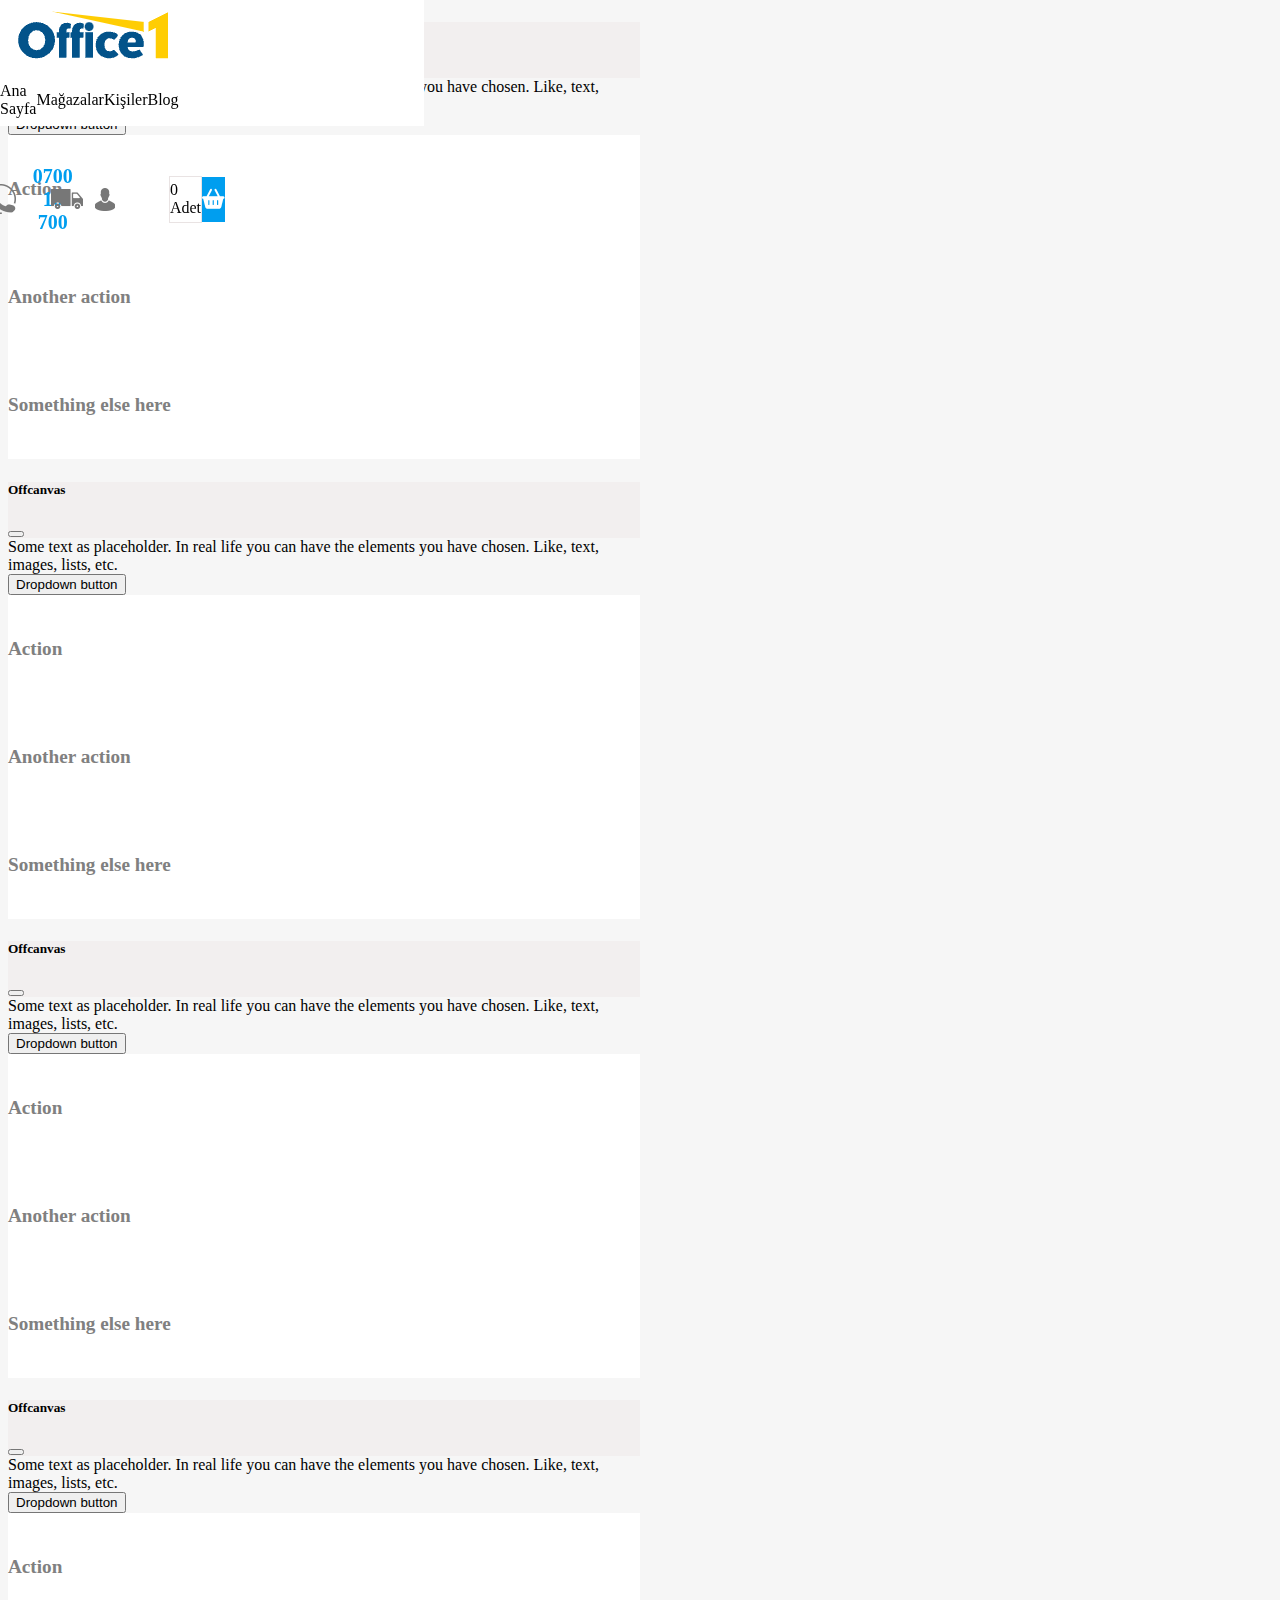
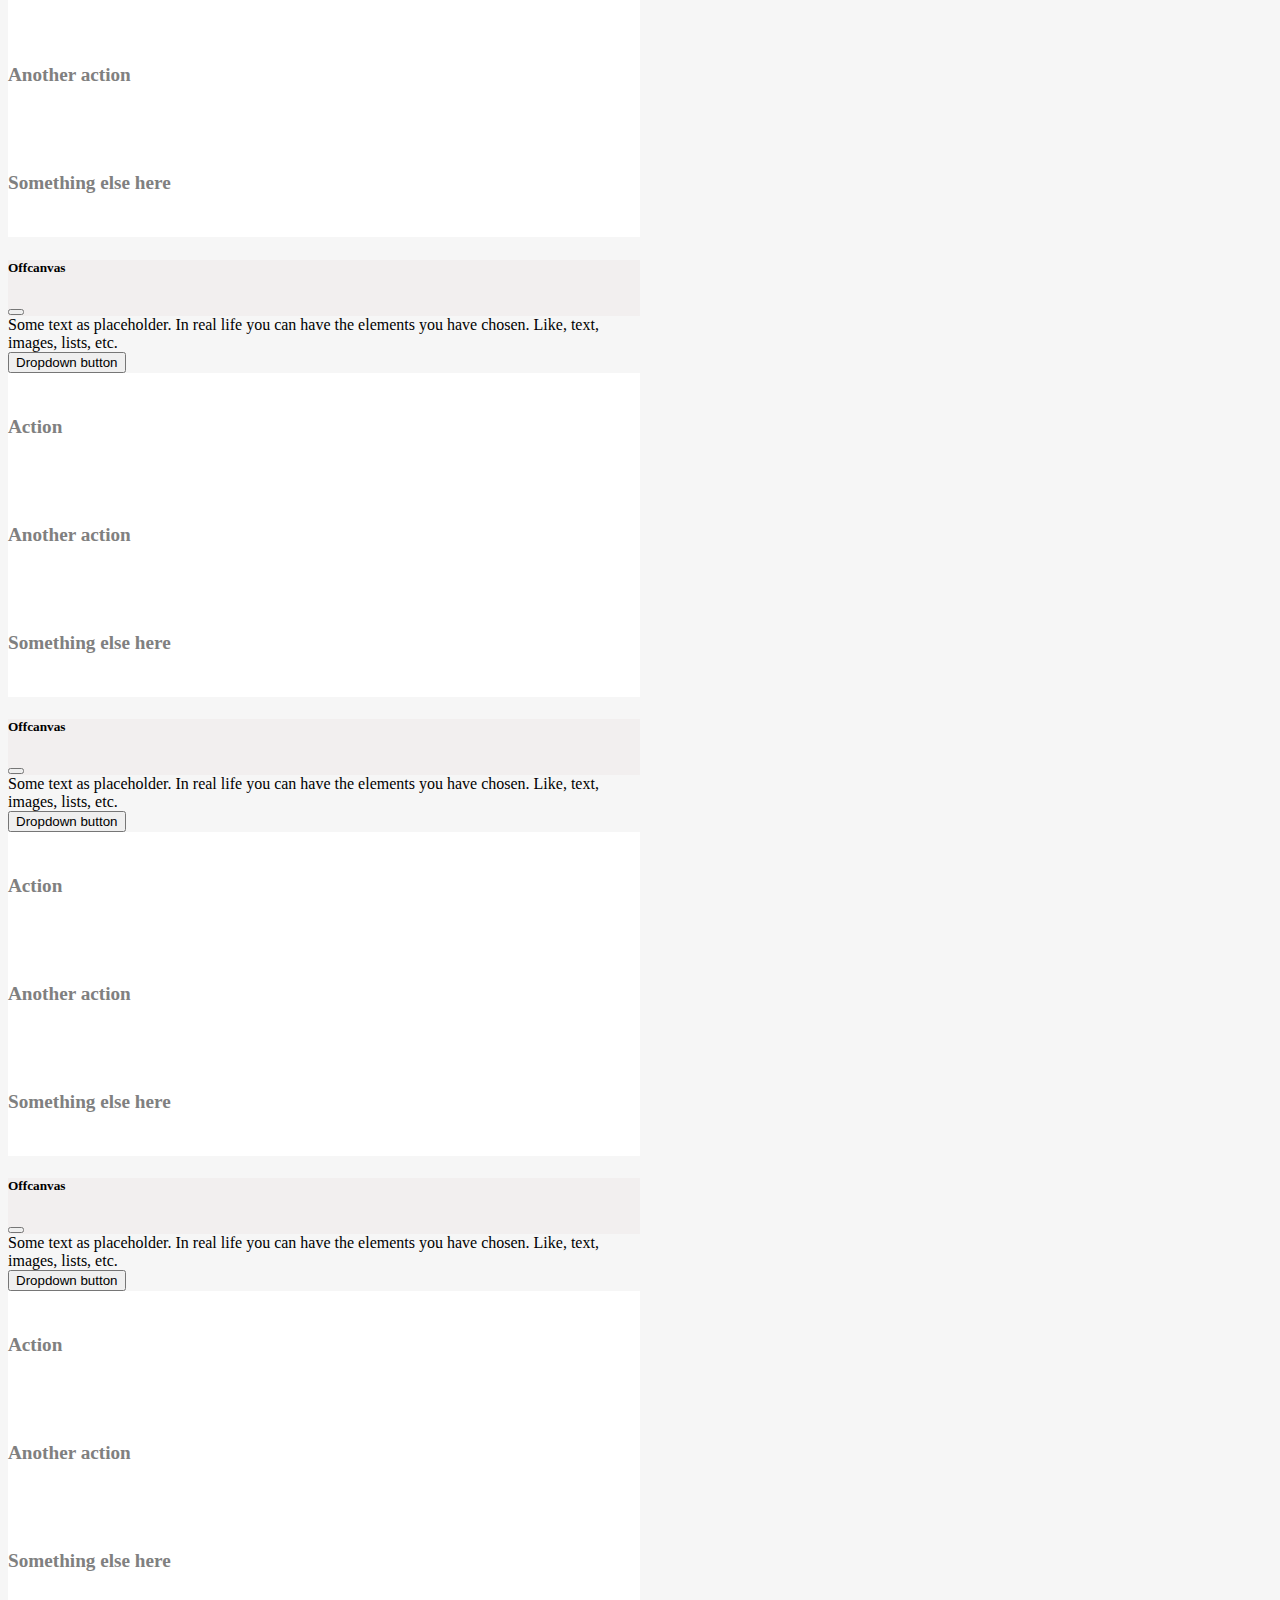
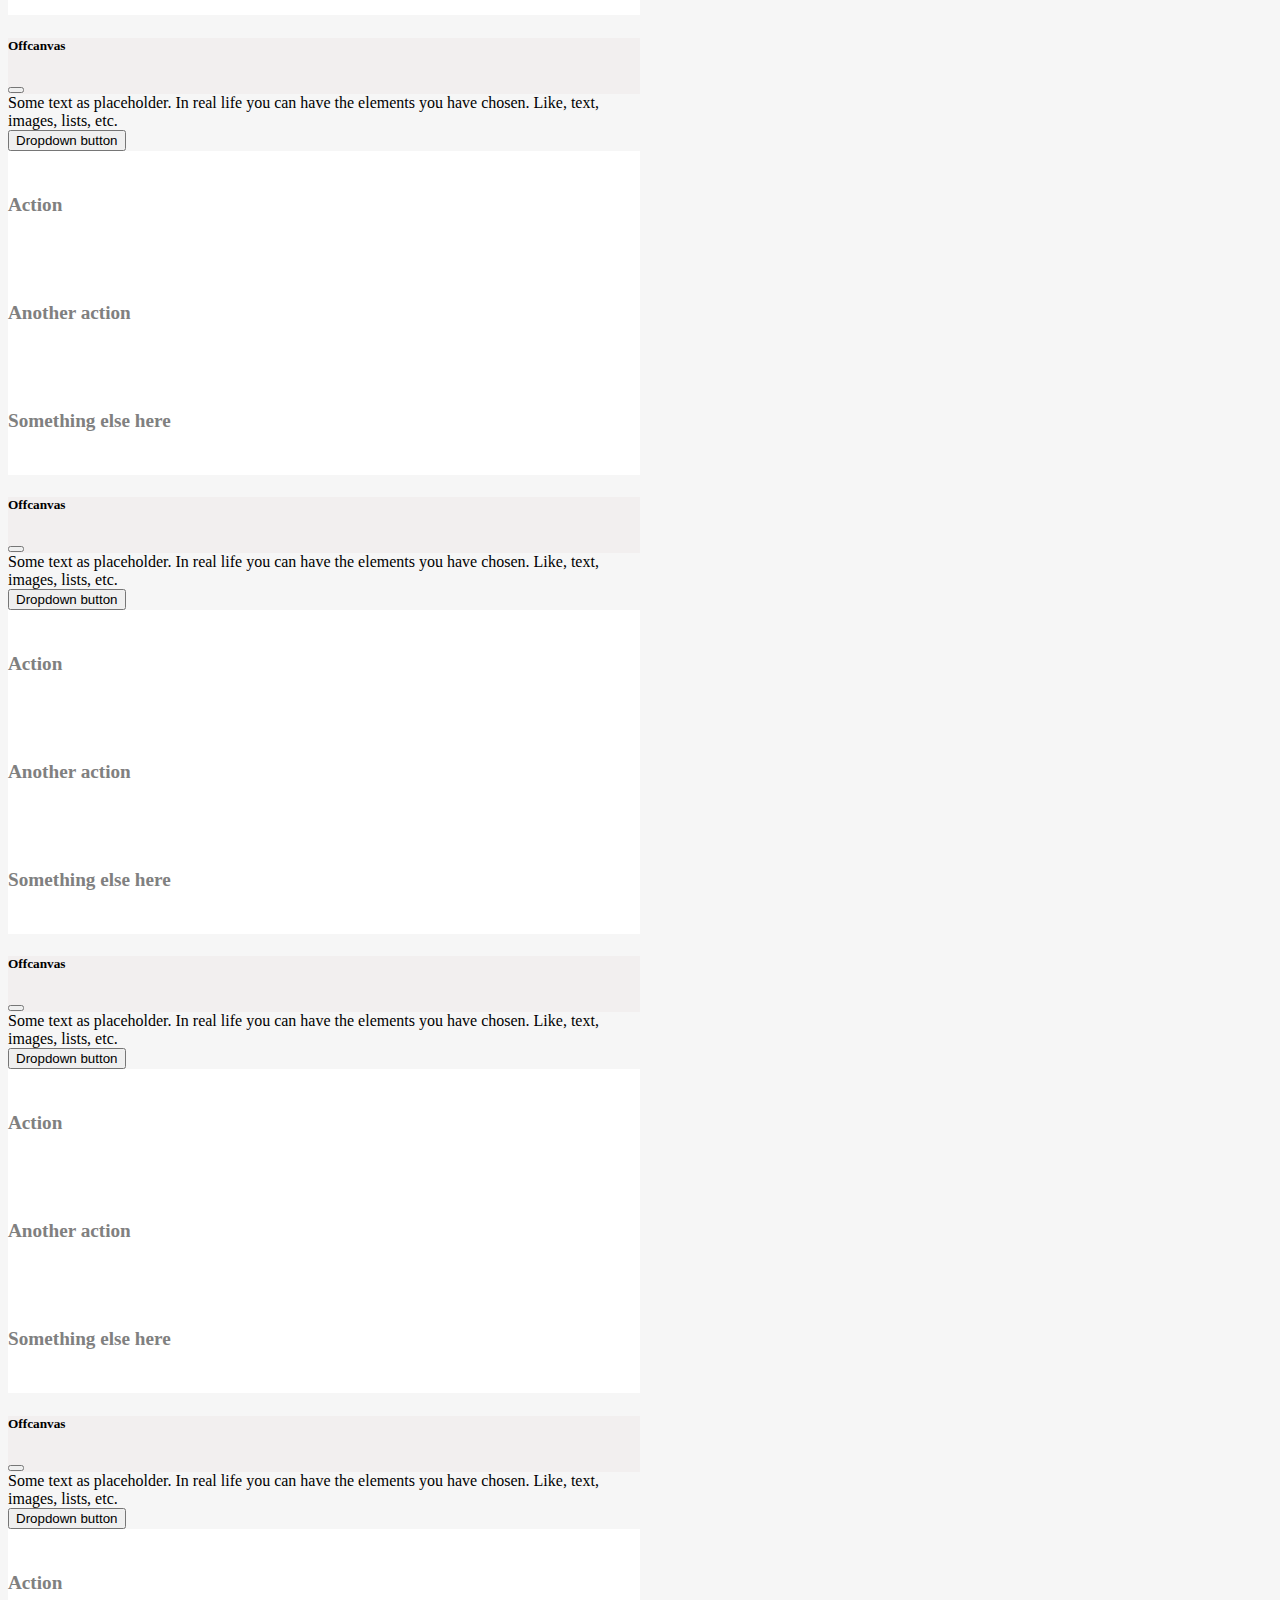
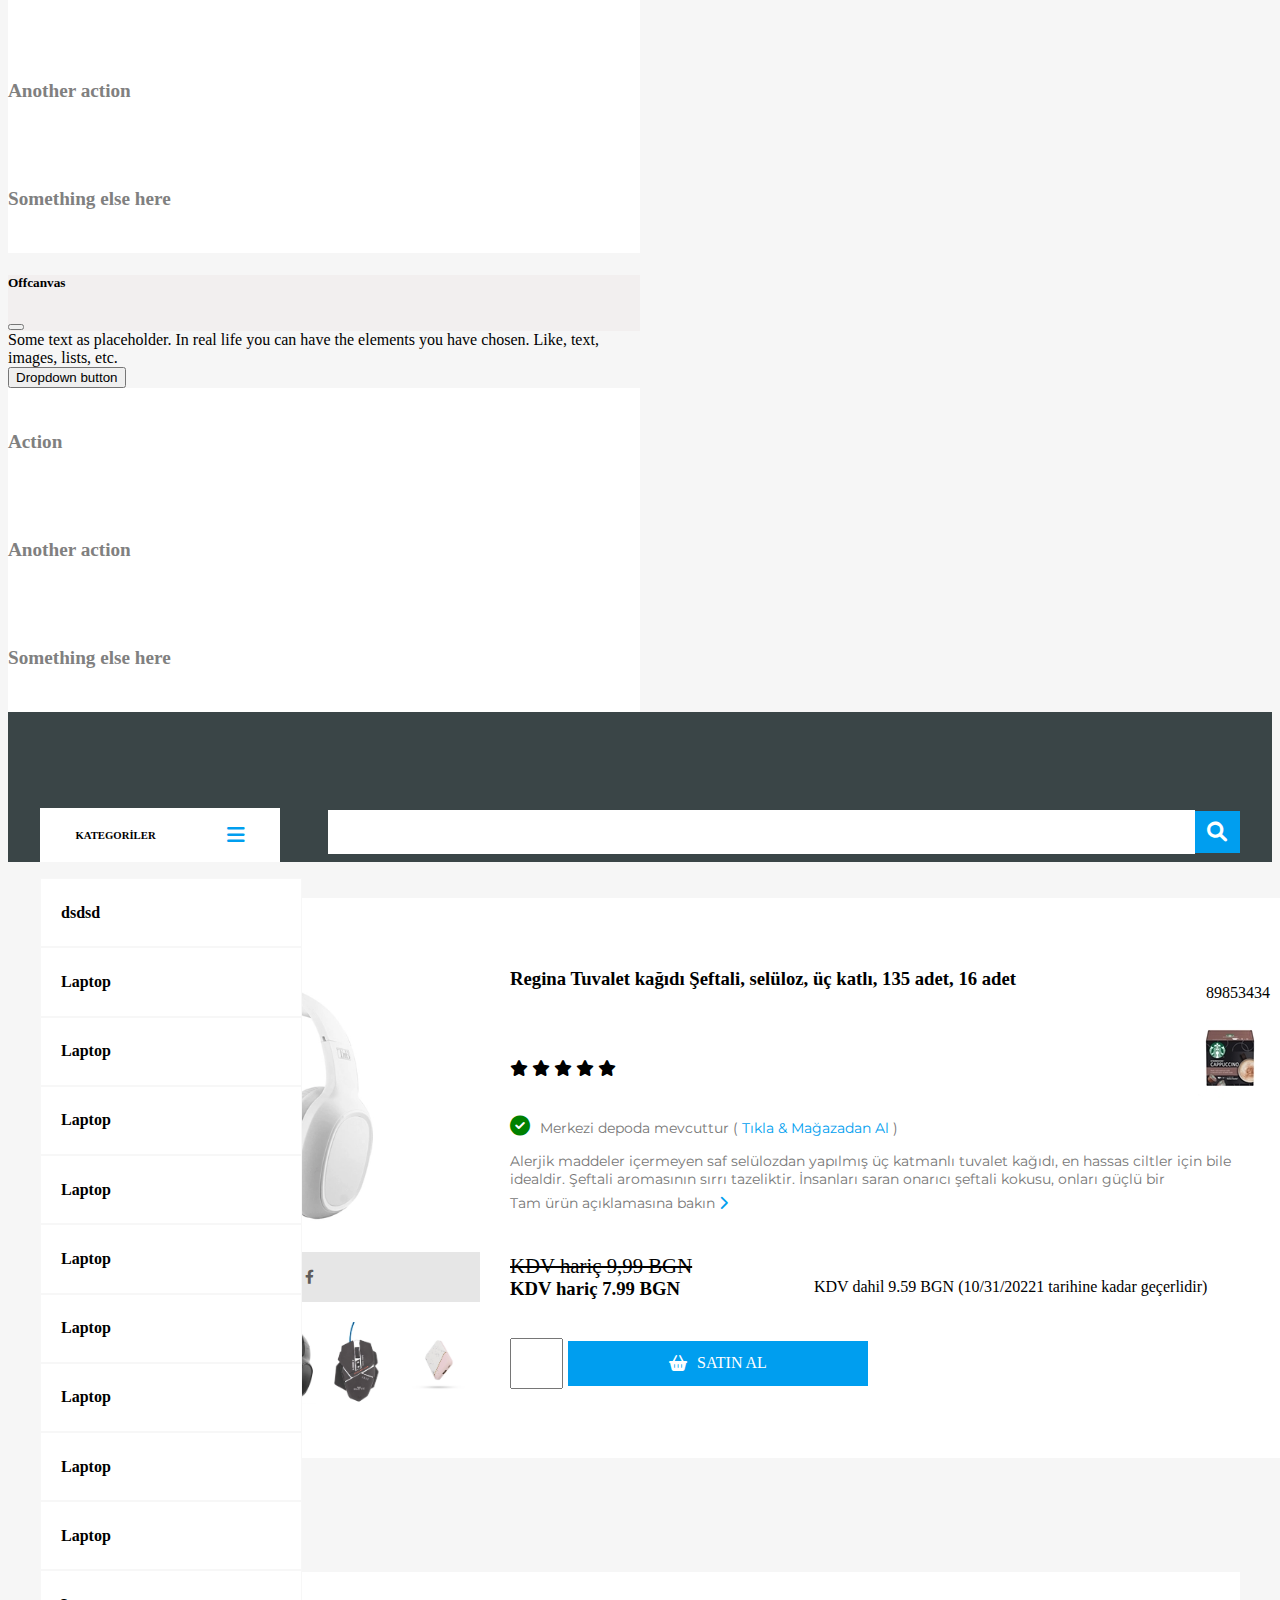
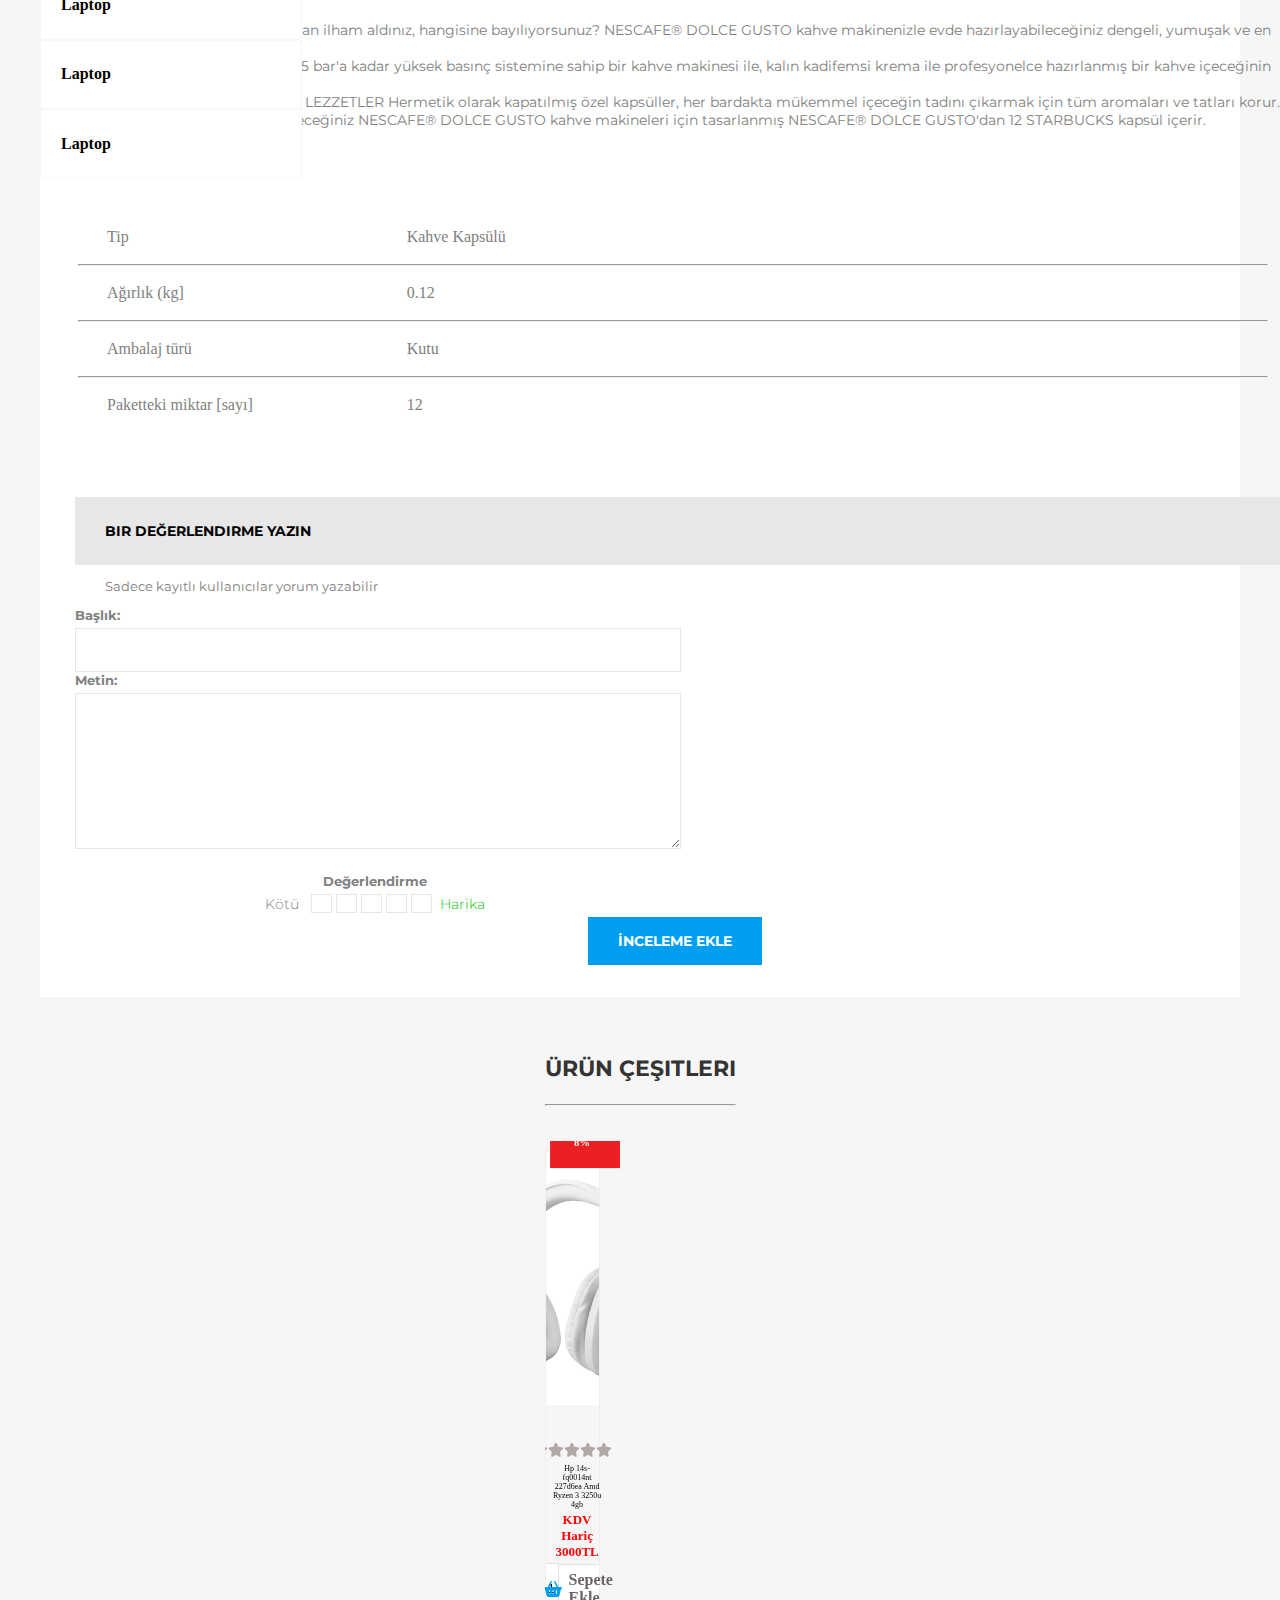
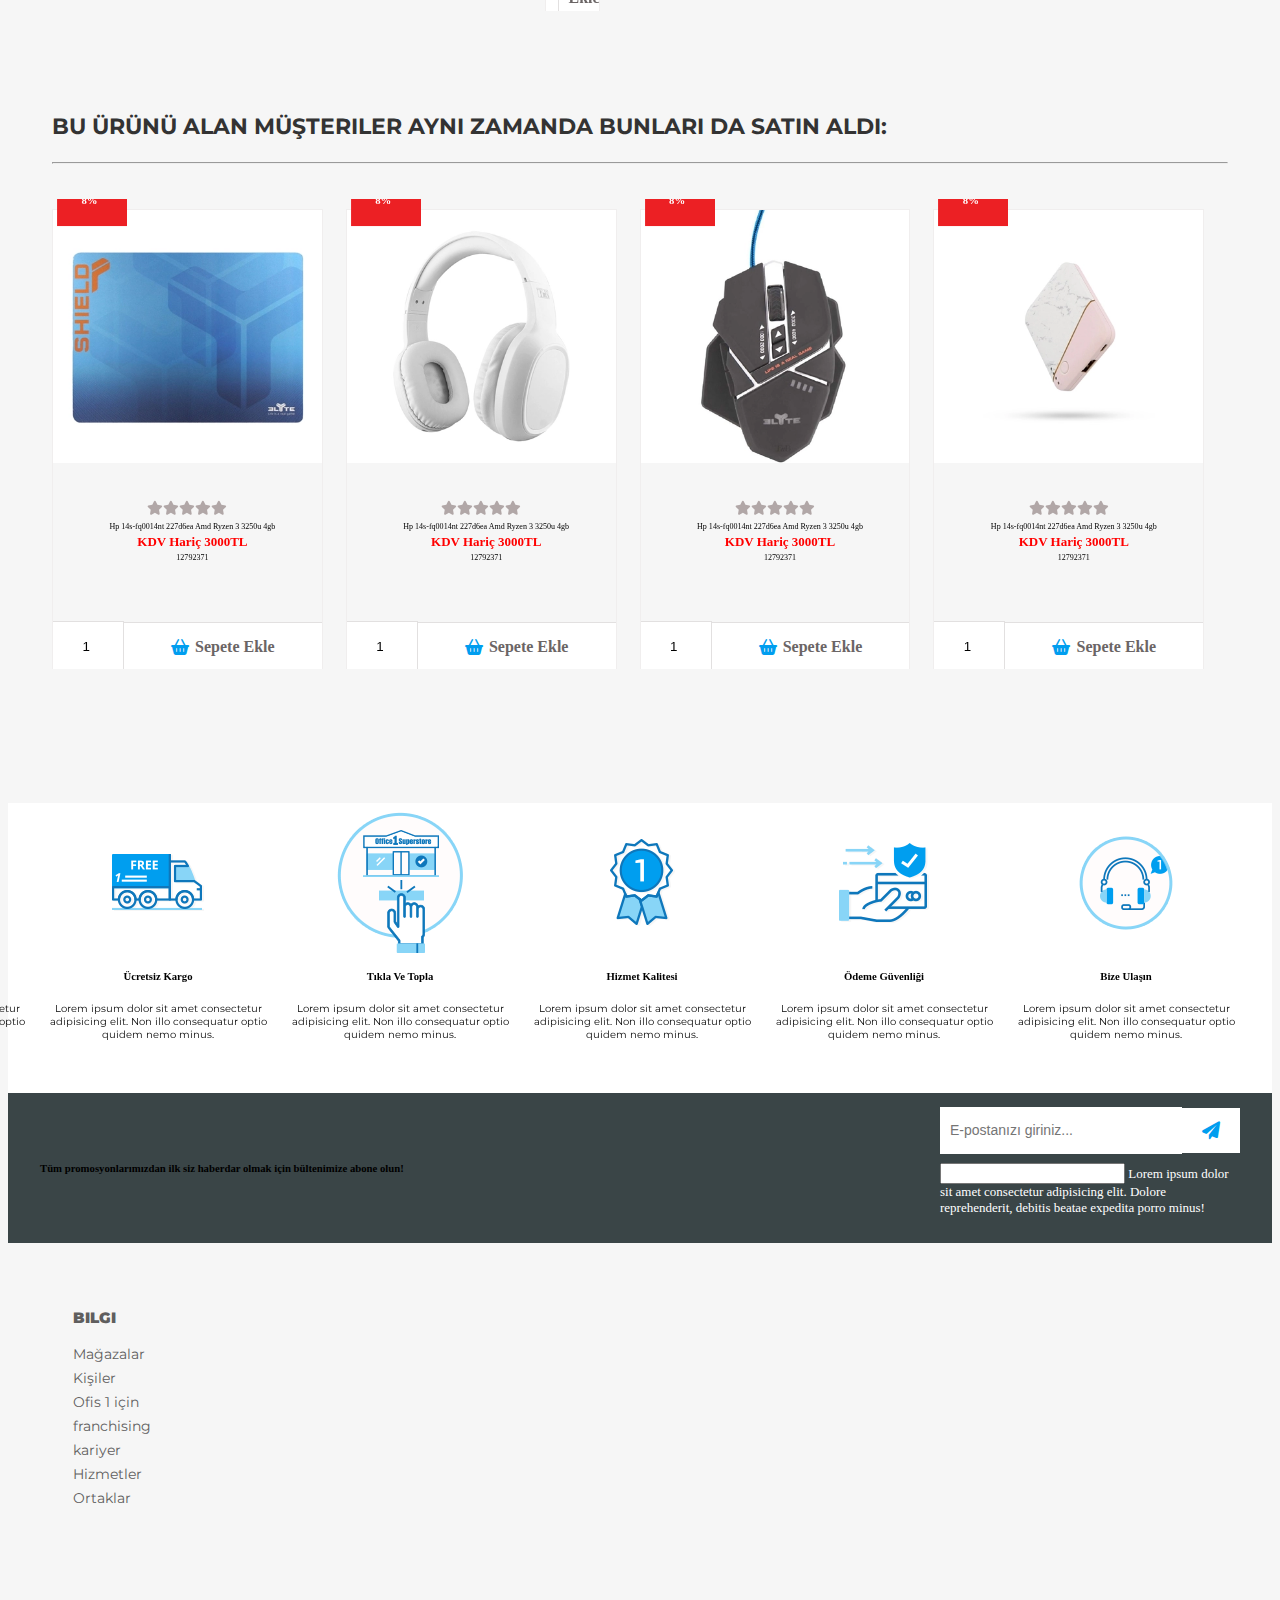
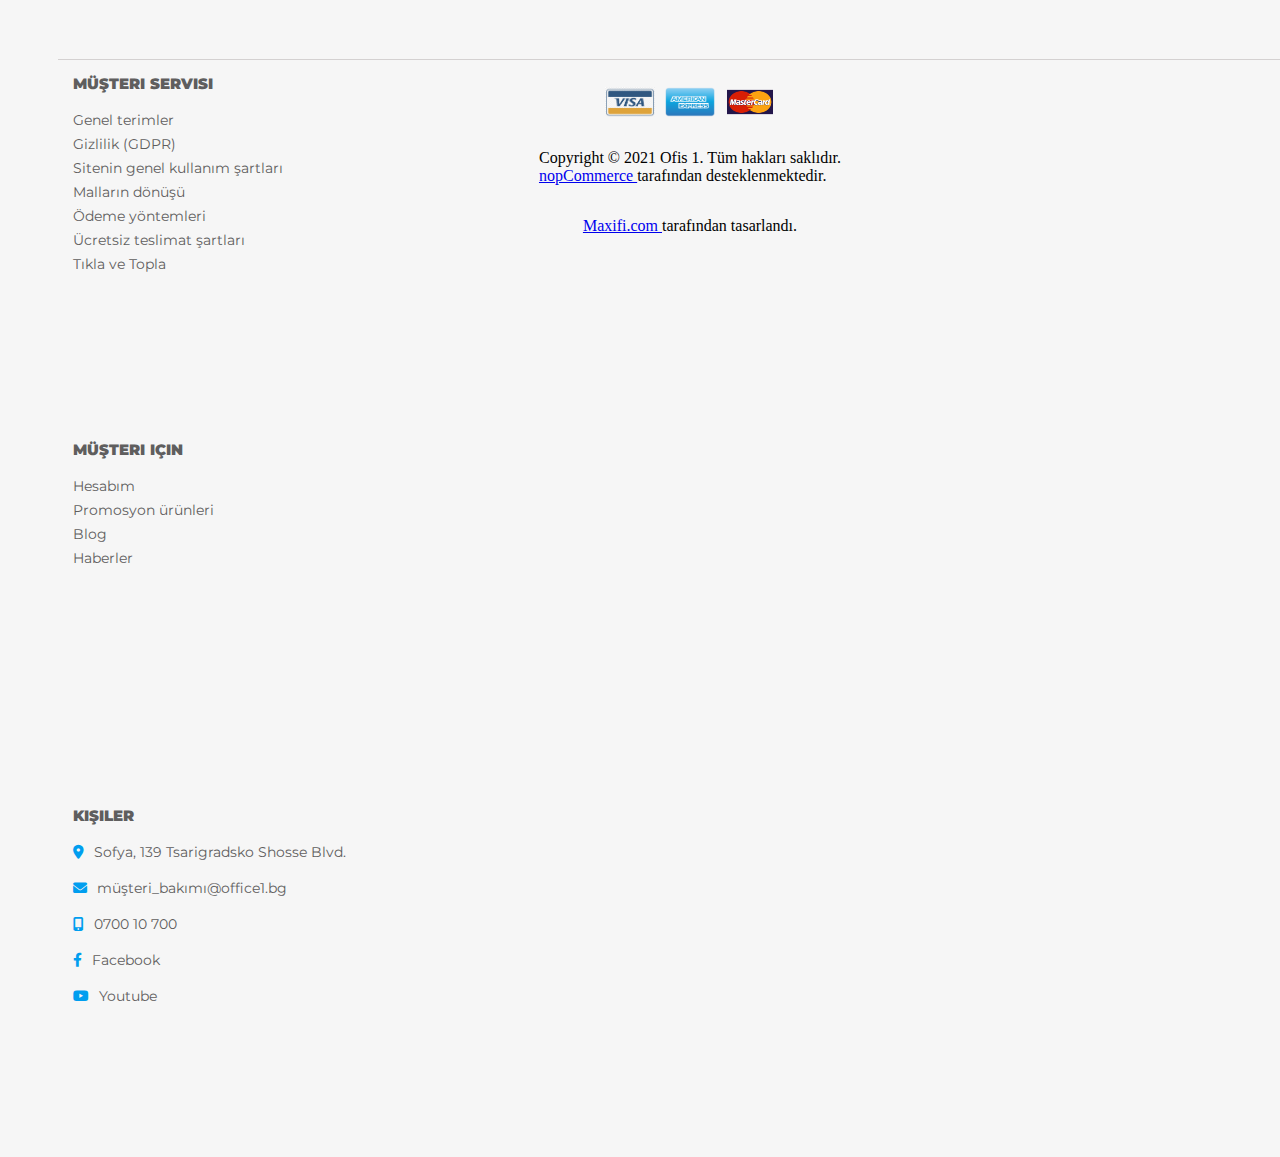
<file: product-details.html>
<!doctype html>
<html lang="en">


<head>
    <!-- Required meta tags -->
    <meta charset="utf-8">
    <meta name="viewport" content="width=device-width, initial-scale=1, shrink-to-fit=no">

    <!-- Bootstrap CSS -->
    <link href="https://cdn.jsdelivr.net/npm/bootstrap@5.1.2/dist/css/bootstrap.min.css" rel="stylesheet" integrity="sha384-uWxY/CJNBR+1zjPWmfnSnVxwRheevXITnMqoEIeG1LJrdI0GlVs/9cVSyPYXdcSF" crossorigin="anonymous">

    <!-- Owl-Carousel CSS -->
    <link rel="stylesheet" href="css/owl.carousel.min.css">
    <link rel="stylesheet" href="css/owl.theme.default.min.css">

    <!-- My CSS -->
    <link rel="stylesheet" href="css/mystyle.css">

    <!-- Font-Awesome -->
    <link rel="stylesheet" href="https://cdnjs.cloudflare.com/ajax/libs/font-awesome/6.0.0-beta2/css/all.min.css">

    <!-- Jquary -->

    <title>Hello, world!</title>

</head>

<body>



    <div class="container-fluid p-0">
        <div class="mobile-navbar">
            <div class="mobile-nav">
                <a class="btn-mobile" data-bs-toggle="offcanvas" href="#offcanvasExample" role="button" aria-controls="offcanvasExample">
                    <i class="fas fa-bars"></i>
                </a>
                <a class="btn-mobile" data-bs-toggle="offcanvas" href="#offcanvasScrolling" role="button" aria-controls="offcanvasTop">
                    <i class="fas fa-shopping-basket"></i>
                </a>
                <a class="btn-mobile" data-bs-toggle="offcanvas" href="#offcanvasExample3" role="button" aria-controls="offcanvasExample3">
                    <i class="fas fa-user"></i>
                </a>
                <a class="btn-mobile" data-bs-toggle="offcanvas" href="#offcanvasExample4" role="button" aria-controls="offcanvasExample4">
                    <img src="images/icons-img/ic_delivery.png" alt="">
                </a>
                <a class="btn-mobile" data-bs-toggle="offcanvas" href="#offcanvasExample5" role="button" aria-controls="offcanvasExample5">
                    <i class="fas fa-search"></i>
                </a>
            </div>

            <div class="offcanvas offcanvas-top" data-bs-scroll="true" data-bs-backdrop="false" tabindex="-1" id="offcanvasScrolling" aria-labelledby="offcanvasScrollingLabel">
                <div class="offcanvas-header">
                    <h5 class="offcanvas-title" id="offcanvasScrollingLabel">Colored with scrolling</h5>
                    <button type="button" class="btn-close text-reset" data-bs-dismiss="offcanvas" aria-label="Close"></button>
                </div>
                <div class="offcanvas-body">
                    <p>Try scrolling the rest of the page to see this option in action.</p>
                </div>
            </div>


            <div class="offcanvas offcanvas-start" id="offcanvasExample" aria-labelledby="offcanvasExampleLabel">
                <div class="offcanvas-header">
                    <h5 class="offcanvas-title" id="offcanvasExampleLabel">Offcanvas</h5>
                    <button type="button" class="btn-close text-reset" data-bs-dismiss="offcanvas" aria-label="Close"></button>
                </div>
                <div class="offcanvas-body">
                    <ul>
                        <li data-bs-toggle="offcanvas" href="#offcanvasExample-in-1" role="button" aria-controls="offcanvasExample">
                            <a>MErhabaMerhaba</a>
                            <i class="fas fa-chevron-right"></i>
                        </li>
                        <li data-bs-toggle="offcanvas" href="#offcanvasExample-in-2" role="button" aria-controls="offcanvasExample">
                            <a>MErhabaMerhaba</a>
                            <i class="fas fa-chevron-right"></i>
                        </li>
                        <li data-bs-toggle="offcanvas" href="#offcanvasExample-in-3" role="button" aria-controls="offcanvasExample">
                            <a>MErhabaMerhaba</a>
                            <i class="fas fa-chevron-right"></i>
                        </li>
                        <li data-bs-toggle="offcanvas" href="#offcanvasExample-in-4" role="button" aria-controls="offcanvasExample">
                            <a>MErhabaMerhaba</a>
                            <i class="fas fa-chevron-right"></i>
                        </li>
                        <li data-bs-toggle="offcanvas" href="#offcanvasExample-in-5" role="button" aria-controls="offcanvasExample">
                            <a>MErhabaMerhaba</a>
                            <i class="fas fa-chevron-right"></i>
                        </li>
                        <li data-bs-toggle="offcanvas" href="#offcanvasExample-in-6" role="button" aria-controls="offcanvasExample">
                            <a>MErhabaMerhaba</a>
                            <i class="fas fa-chevron-right"></i>
                        </li>
                        <li data-bs-toggle="offcanvas" href="#offcanvasExample-in-7" role="button" aria-controls="offcanvasExample">
                            <a>MErhabaMerhaba</a>
                            <i class="fas fa-chevron-right"></i>
                        </li>
                        <li data-bs-toggle="offcanvas" href="#offcanvasExample-in-8" role="button" aria-controls="offcanvasExample">
                            <a>MErhabaMerhaba</a>
                            <i class="fas fa-chevron-right"></i>
                        </li>
                        <li data-bs-toggle="offcanvas" href="#offcanvasExample-in-9" role="button" aria-controls="offcanvasExample">
                            <a>MErhabaMerhaba</a>
                            <i class="fas fa-chevron-right"></i>
                        </li>
                        <li data-bs-toggle="offcanvas" href="#offcanvasExample-in-10" role="button" aria-controls="offcanvasExample">
                            <a>MErhabaMerhaba</a>
                            <i class="fas fa-chevron-right"></i>
                        </li>
                        <li data-bs-toggle="offcanvas" href="#offcanvasExample-in-10" role="button" aria-controls="offcanvasExample">
                            <a>MErhabaMerhaba</a>
                            <i class="fas fa-chevron-right"></i>
                        </li>
                        <li data-bs-toggle="offcanvas" href="#offcanvasExample-in-11" role="button" aria-controls="offcanvasExample">
                            <a>MErhabaMerhaba</a>
                            <i class="fas fa-chevron-right"></i>
                        </li>
                        <li data-bs-toggle="offcanvas" href="#offcanvasExample-in-12" role="button" aria-controls="offcanvasExample">
                            <a>MErhabaMerhaba</a>
                            <i class="fas fa-chevron-right"></i>
                        </li>
                        <li data-bs-toggle="offcanvas" href="#offcanvasExample-in-13" role="button" aria-controls="offcanvasExample">
                            <a>MErhabaMerhaba</a>
                            <i class="fas fa-chevron-right"></i>
                        </li>
                    </ul>
                </div>
            </div>

            <div class="offcanvas offcanvas-start" tabindex="-1" id="offcanvasExample-in-1" aria-labelledby="offcanvasExampleLabel">
                <div class="offcanvas-header">
                    <h5 class="offcanvas-title" id="offcanvasExampleLabel">Offcanvas-in-1</h5>
                    <button type="button" class="btn-close text-reset" data-bs-dismiss="offcanvas" aria-label="Close"></button>
                </div>
                <div class="offcanvas-body">
                    <div>
                        Some text as placeholder. In real life you can have the elements you have chosen. Like, text, images, lists, etc.
                    </div>
                    </button>
                </div>
            </div>
        </div>

        <div class="offcanvas offcanvas-start" tabindex="-1" id="offcanvasExample-in-2" aria-labelledby="offcanvasExampleLabel">
            <div class="offcanvas-header">
                <h5 class="offcanvas-title" id="offcanvasExampleLabel">Offcanvas</h5>
                <button type="button" class="btn-close text-reset" data-bs-dismiss="offcanvas" aria-label="Close"></button>
            </div>
            <div class="offcanvas-body">
                <div>
                    Some text as placeholder. In real life you can have the elements you have chosen. Like, text, images, lists, etc.
                </div>
                <div class="dropdown mt-3">
                    <button class="btn btn-secondary dropdown-toggle" type="button" id="dropdownMenuButton" data-bs-toggle="dropdown">
                      Dropdown button
                    </button>
                    <ul class="dropdown-menu" aria-labelledby="dropdownMenuButton">
                        <li><a class="dropdown-item" href="#">Action</a></li>
                        <li><a class="dropdown-item" href="#">Another action</a></li>
                        <li><a class="dropdown-item" href="#">Something else here</a></li>
                    </ul>
                </div>
            </div>
        </div>
        <div class="offcanvas offcanvas-start" tabindex="-1" id="offcanvasExample-in-3" aria-labelledby="offcanvasExampleLabel">
            <div class="offcanvas-header">
                <h5 class="offcanvas-title" id="offcanvasExampleLabel">Offcanvas</h5>
                <button type="button" class="btn-close text-reset" data-bs-dismiss="offcanvas" aria-label="Close"></button>
            </div>
            <div class="offcanvas-body">
                <div>
                    Some text as placeholder. In real life you can have the elements you have chosen. Like, text, images, lists, etc.
                </div>
                <div class="dropdown mt-3">
                    <button class="btn btn-secondary dropdown-toggle" type="button" id="dropdownMenuButton" data-bs-toggle="dropdown">
                      Dropdown button
                    </button>
                    <ul class="dropdown-menu" aria-labelledby="dropdownMenuButton">
                        <li><a class="dropdown-item" href="#">Action</a></li>
                        <li><a class="dropdown-item" href="#">Another action</a></li>
                        <li><a class="dropdown-item" href="#">Something else here</a></li>
                    </ul>
                </div>
            </div>
        </div>
        <div class="offcanvas offcanvas-start" tabindex="-1" id="offcanvasExample-in-4" aria-labelledby="offcanvasExampleLabel">
            <div class="offcanvas-header">
                <h5 class="offcanvas-title" id="offcanvasExampleLabel">Offcanvas</h5>
                <button type="button" class="btn-close text-reset" data-bs-dismiss="offcanvas" aria-label="Close"></button>
            </div>
            <div class="offcanvas-body">
                <div>
                    Some text as placeholder. In real life you can have the elements you have chosen. Like, text, images, lists, etc.
                </div>
                <div class="dropdown mt-3">
                    <button class="btn btn-secondary dropdown-toggle" type="button" id="dropdownMenuButton" data-bs-toggle="dropdown">
                      Dropdown button
                    </button>
                    <ul class="dropdown-menu" aria-labelledby="dropdownMenuButton">
                        <li><a class="dropdown-item" href="#">Action</a></li>
                        <li><a class="dropdown-item" href="#">Another action</a></li>
                        <li><a class="dropdown-item" href="#">Something else here</a></li>
                    </ul>
                </div>
            </div>
        </div>
        <div class="offcanvas offcanvas-start" tabindex="-1" id="offcanvasExample-in-5" aria-labelledby="offcanvasExampleLabel">
            <div class="offcanvas-header">
                <h5 class="offcanvas-title" id="offcanvasExampleLabel">Offcanvas</h5>
                <button type="button" class="btn-close text-reset" data-bs-dismiss="offcanvas" aria-label="Close"></button>
            </div>
            <div class="offcanvas-body">
                <div>
                    Some text as placeholder. In real life you can have the elements you have chosen. Like, text, images, lists, etc.
                </div>
                <div class="dropdown mt-3">
                    <button class="btn btn-secondary dropdown-toggle" type="button" id="dropdownMenuButton" data-bs-toggle="dropdown">
                      Dropdown button
                    </button>
                    <ul class="dropdown-menu" aria-labelledby="dropdownMenuButton">
                        <li><a class="dropdown-item" href="#">Action</a></li>
                        <li><a class="dropdown-item" href="#">Another action</a></li>
                        <li><a class="dropdown-item" href="#">Something else here</a></li>
                    </ul>
                </div>
            </div>
        </div>
        <div class="offcanvas offcanvas-start" tabindex="-1" id="offcanvasExample-in-6" aria-labelledby="offcanvasExampleLabel">
            <div class="offcanvas-header">
                <h5 class="offcanvas-title" id="offcanvasExampleLabel">Offcanvas</h5>
                <button type="button" class="btn-close text-reset" data-bs-dismiss="offcanvas" aria-label="Close"></button>
            </div>
            <div class="offcanvas-body">
                <div>
                    Some text as placeholder. In real life you can have the elements you have chosen. Like, text, images, lists, etc.
                </div>
                <div class="dropdown mt-3">
                    <button class="btn btn-secondary dropdown-toggle" type="button" id="dropdownMenuButton" data-bs-toggle="dropdown">
                      Dropdown button
                    </button>
                    <ul class="dropdown-menu" aria-labelledby="dropdownMenuButton">
                        <li><a class="dropdown-item" href="#">Action</a></li>
                        <li><a class="dropdown-item" href="#">Another action</a></li>
                        <li><a class="dropdown-item" href="#">Something else here</a></li>
                    </ul>
                </div>
            </div>
        </div>
        <div class="offcanvas offcanvas-start" tabindex="-1" id="offcanvasExample-in-7" aria-labelledby="offcanvasExampleLabel">
            <div class="offcanvas-header">
                <h5 class="offcanvas-title" id="offcanvasExampleLabel">Offcanvas</h5>
                <button type="button" class="btn-close text-reset" data-bs-dismiss="offcanvas" aria-label="Close"></button>
            </div>
            <div class="offcanvas-body">
                <div>
                    Some text as placeholder. In real life you can have the elements you have chosen. Like, text, images, lists, etc.
                </div>
                <div class="dropdown mt-3">
                    <button class="btn btn-secondary dropdown-toggle" type="button" id="dropdownMenuButton" data-bs-toggle="dropdown">
                      Dropdown button
                    </button>
                    <ul class="dropdown-menu" aria-labelledby="dropdownMenuButton">
                        <li><a class="dropdown-item" href="#">Action</a></li>
                        <li><a class="dropdown-item" href="#">Another action</a></li>
                        <li><a class="dropdown-item" href="#">Something else here</a></li>
                    </ul>
                </div>
            </div>
        </div>
        <div class="offcanvas offcanvas-start" tabindex="-1" id="offcanvasExample-in-8" aria-labelledby="offcanvasExampleLabel">
            <div class="offcanvas-header">
                <h5 class="offcanvas-title" id="offcanvasExampleLabel">Offcanvas</h5>
                <button type="button" class="btn-close text-reset" data-bs-dismiss="offcanvas" aria-label="Close"></button>
            </div>
            <div class="offcanvas-body">
                <div>
                    Some text as placeholder. In real life you can have the elements you have chosen. Like, text, images, lists, etc.
                </div>
                <div class="dropdown mt-3">
                    <button class="btn btn-secondary dropdown-toggle" type="button" id="dropdownMenuButton" data-bs-toggle="dropdown">
                      Dropdown button
                    </button>
                    <ul class="dropdown-menu" aria-labelledby="dropdownMenuButton">
                        <li><a class="dropdown-item" href="#">Action</a></li>
                        <li><a class="dropdown-item" href="#">Another action</a></li>
                        <li><a class="dropdown-item" href="#">Something else here</a></li>
                    </ul>
                </div>
            </div>
        </div>
        <div class="offcanvas offcanvas-start" tabindex="-1" id="offcanvasExample-in-9" aria-labelledby="offcanvasExampleLabel">
            <div class="offcanvas-header">
                <h5 class="offcanvas-title" id="offcanvasExampleLabel">Offcanvas</h5>
                <button type="button" class="btn-close text-reset" data-bs-dismiss="offcanvas" aria-label="Close"></button>
            </div>
            <div class="offcanvas-body">
                <div>
                    Some text as placeholder. In real life you can have the elements you have chosen. Like, text, images, lists, etc.
                </div>
                <div class="dropdown mt-3">
                    <button class="btn btn-secondary dropdown-toggle" type="button" id="dropdownMenuButton" data-bs-toggle="dropdown">
                      Dropdown button
                    </button>
                    <ul class="dropdown-menu" aria-labelledby="dropdownMenuButton">
                        <li><a class="dropdown-item" href="#">Action</a></li>
                        <li><a class="dropdown-item" href="#">Another action</a></li>
                        <li><a class="dropdown-item" href="#">Something else here</a></li>
                    </ul>
                </div>
            </div>
        </div>
        <div class="offcanvas offcanvas-start" tabindex="-1" id="offcanvasExample-in-10" aria-labelledby="offcanvasExampleLabel">
            <div class="offcanvas-header">
                <h5 class="offcanvas-title" id="offcanvasExampleLabel">Offcanvas</h5>
                <button type="button" class="btn-close text-reset" data-bs-dismiss="offcanvas" aria-label="Close"></button>
            </div>
            <div class="offcanvas-body">
                <div>
                    Some text as placeholder. In real life you can have the elements you have chosen. Like, text, images, lists, etc.
                </div>
                <div class="dropdown mt-3">
                    <button class="btn btn-secondary dropdown-toggle" type="button" id="dropdownMenuButton" data-bs-toggle="dropdown">
                      Dropdown button
                    </button>
                    <ul class="dropdown-menu" aria-labelledby="dropdownMenuButton">
                        <li><a class="dropdown-item" href="#">Action</a></li>
                        <li><a class="dropdown-item" href="#">Another action</a></li>
                        <li><a class="dropdown-item" href="#">Something else here</a></li>
                    </ul>
                </div>
            </div>
        </div>
        <div class="offcanvas offcanvas-start" tabindex="-1" id="offcanvasExample-in-11" aria-labelledby="offcanvasExampleLabel">
            <div class="offcanvas-header">
                <h5 class="offcanvas-title" id="offcanvasExampleLabel">Offcanvas</h5>
                <button type="button" class="btn-close text-reset" data-bs-dismiss="offcanvas" aria-label="Close"></button>
            </div>
            <div class="offcanvas-body">
                <div>
                    Some text as placeholder. In real life you can have the elements you have chosen. Like, text, images, lists, etc.
                </div>
                <div class="dropdown mt-3">
                    <button class="btn btn-secondary dropdown-toggle" type="button" id="dropdownMenuButton" data-bs-toggle="dropdown">
                      Dropdown button
                    </button>
                    <ul class="dropdown-menu" aria-labelledby="dropdownMenuButton">
                        <li><a class="dropdown-item" href="#">Action</a></li>
                        <li><a class="dropdown-item" href="#">Another action</a></li>
                        <li><a class="dropdown-item" href="#">Something else here</a></li>
                    </ul>
                </div>
            </div>
        </div>
        <div class="offcanvas offcanvas-start" tabindex="-1" id="offcanvasExample-in-12" aria-labelledby="offcanvasExampleLabel">
            <div class="offcanvas-header">
                <h5 class="offcanvas-title" id="offcanvasExampleLabel">Offcanvas</h5>
                <button type="button" class="btn-close text-reset" data-bs-dismiss="offcanvas" aria-label="Close"></button>
            </div>
            <div class="offcanvas-body">
                <div>
                    Some text as placeholder. In real life you can have the elements you have chosen. Like, text, images, lists, etc.
                </div>
                <div class="dropdown mt-3">
                    <button class="btn btn-secondary dropdown-toggle" type="button" id="dropdownMenuButton" data-bs-toggle="dropdown">
                      Dropdown button
                    </button>
                    <ul class="dropdown-menu" aria-labelledby="dropdownMenuButton">
                        <li><a class="dropdown-item" href="#">Action</a></li>
                        <li><a class="dropdown-item" href="#">Another action</a></li>
                        <li><a class="dropdown-item" href="#">Something else here</a></li>
                    </ul>
                </div>
            </div>
        </div>
        <div class="offcanvas offcanvas-start" tabindex="-1" id="offcanvasExample-in-13" aria-labelledby="offcanvasExampleLabel">
            <div class="offcanvas-header">
                <h5 class="offcanvas-title" id="offcanvasExampleLabel">Offcanvas</h5>
                <button type="button" class="btn-close text-reset" data-bs-dismiss="offcanvas" aria-label="Close"></button>
            </div>
            <div class="offcanvas-body">
                <div>
                    Some text as placeholder. In real life you can have the elements you have chosen. Like, text, images, lists, etc.
                </div>
                <div class="dropdown mt-3">
                    <button class="btn btn-secondary dropdown-toggle" type="button" id="dropdownMenuButton" data-bs-toggle="dropdown">
                      Dropdown button
                    </button>
                    <ul class="dropdown-menu" aria-labelledby="dropdownMenuButton">
                        <li><a class="dropdown-item" href="#">Action</a></li>
                        <li><a class="dropdown-item" href="#">Another action</a></li>
                        <li><a class="dropdown-item" href="#">Something else here</a></li>
                    </ul>
                </div>
            </div>
        </div>



    </div>

    </div>

    <div class="mobil-section-logo">
        <div class="logo">
            <img src="images/logo/logo.PNG" alt="">
        </div>
    </div>

    <div class="container-fluid white fixed">
        <div class="mycontainer">
            <div class="navbar">
                <div class="section-brand">
                    <img src="images/logo/logo.PNG" alt="">
                </div>
                <div class="section-link">
                    <ul>
                        <li><a href="">Ana Sayfa</a></li>
                        <li><a href="">Mağazalar</a></li>
                        <li><a href="">Kişiler</a></li>
                        <li><a href="">Blog</a></li>
                    </ul>
                    <div class="search">
                        <div class="insearch">
                            <input type="text">
                            <i class="fas fa-search"></i>
                        </div>
                    </div>
                </div>
                <div class="section-info">
                    <div class="phone">
                        <img src="images/icons-img/ic_tel.png" alt="">
                        <h6>0700 10 700</h6>
                    </div>
                    <div class="cargo-profile">
                        <img src="images/icons-img/ic_delivery.png" alt="">
                        <img src="images/icons-img/ic_profil_off_1.png" alt="">
                    </div>
                    <div class="shopping-basket">
                        <span>0 Adet</span>
                        <i class="fas fa-shopping-basket"></i>
                    </div>
                </div>
            </div>
        </div>
    </div>



    <div class="container-fluid dark-container">
        <div class="mycontainer">
            <div class="navbar-alts">
                <div class="category">
                    <div class="category-toggle">
                        <h6>KATEGORİLER</h6>
                        <i class="toggle fas fa-bars"></i>
                    </div>
                </div>
                <div class="search-section">
                    <div class="search">
                        <input type="text">
                        <i class="fas fa-search"></i>
                    </div>
                </div>
            </div>
        </div>
    </div>

    <div class="category-section-home">
        <div class="category-container2">
            <div class="category-screen2">
                <ul id="sidebar" class="category-sidebar2">
                    <li class="category-td">
                        <a>dsdsd</a>
                        <ul>
                            <li>
                                <div class="title">
                                    <img src="images/icons-img/menu-icons/category-one/1.PNG" alt="">
                                    <div class="write">
                                        <h6>Yazma Ve Düzeltme</h6>
                                    </div>
                                </div>

                                <div class="links">
                                    <a class="link" href="#">Merhaba</a>
                                    <a class="link" href="#">Merhaba</a>
                                    <a class="link" href="#">Merhaba</a>
                                    <a class="link2" href="#">Merhaba</a>
                                </div>
                            </li>
                            <li>
                                <div class="title">
                                    <img src="images/icons-img/menu-icons/category-one/2.PNG" alt="">
                                    <div class="write">
                                        <h6>Yazma Ve Düzeltme</h6>
                                    </div>
                                </div>

                                <div class="links">
                                    <a class="link" href="#">Merhaba</a>
                                    <a class="link" href="#">Merhaba</a>
                                    <a class="link" href="#">Merhaba</a>
                                    <a class="link2" href="#">Merhaba</a>
                                </div>
                            </li>
                            <li>
                                <div class="title">
                                    <img src="images/icons-img/menu-icons/category-one/3.PNG" alt="">
                                    <div class="write">
                                        <h6>Yazma Ve Düzeltme</h6>
                                    </div>
                                </div>

                                <div class="links">
                                    <a class="link" href="#">Merhaba</a>
                                    <a class="link" href="#">Merhaba</a>
                                    <a class="link" href="#">Merhaba</a>
                                    <a class="link2" href="#">Merhaba</a>
                                </div>
                            </li>
                            <li>
                                <div class="title">
                                    <img src="images/icons-img/menu-icons/category-one/4.PNG" alt="">
                                    <div class="write">
                                        <h6>Yazma Ve Düzeltme</h6>
                                    </div>
                                </div>

                                <div class="links">
                                    <a class="link" href="#">Merhaba</a>
                                    <a class="link" href="#">Merhaba</a>
                                    <a class="link" href="#">Merhaba</a>
                                    <a class="link2" href="#">Merhaba</a>
                                </div>
                            </li>
                            <li>
                                <div class="title">
                                    <img src="images/icons-img/menu-icons/category-one/5.PNG" alt="">
                                    <div class="write">
                                        <h6>Yazma Ve Düzeltme</h6>
                                    </div>
                                </div>

                                <div class="links">
                                    <a class="link" href="#">Merhaba</a>
                                    <a class="link" href="#">Merhaba</a>
                                    <a class="link" href="#">Merhaba</a>
                                    <a class="link2" href="#">Merhaba</a>
                                </div>
                            </li>
                            <li>
                                <div class="title">
                                    <img src="images/icons-img/menu-icons/category-one/6.PNG" alt="">
                                    <div class="write">
                                        <h6>Yazma Ve Düzeltme</h6>
                                    </div>
                                </div>

                                <div class="links">
                                    <a class="link" href="#">Merhaba</a>
                                    <a class="link" href="#">Merhaba</a>
                                    <a class="link" href="#">Merhaba</a>
                                    <a class="link2" href="#">Merhaba</a>
                                </div>
                            </li>
                            <li>
                                <div class="title">
                                    <img src="images/icons-img/menu-icons/category-one/7.PNG" alt="">
                                    <div class="write">
                                        <h6>Yazma Ve Düzeltme</h6>
                                    </div>
                                </div>

                                <div class="links">
                                    <a class="link" href="#">Merhaba</a>
                                    <a class="link" href="#">Merhaba</a>
                                    <a class="link" href="#">Merhaba</a>
                                    <a class="link2" href="#">Merhaba</a>
                                </div>
                            </li>
                        </ul>
                    </li>
                    <li class="category-td">
                        <a>Laptop</a>
                        <ul>
                            <li>
                                <div class="title">
                                    <img src="images/icons-img/menu-icons/category-two/1.PNG" alt="">
                                    <div class="write">
                                        <h6>Yazma Ve Düzeltme</h6>
                                    </div>
                                </div>

                                <div class="links">
                                    <a class="link" href="#">Merhaba</a>
                                    <a class="link" href="#">Merhaba</a>
                                    <a class="link" href="#">Merhaba</a>
                                    <a class="link2" href="#">Merhaba</a>
                                </div>
                            </li>
                            <li>
                                <div class="title">
                                    <img src="images/icons-img/menu-icons/category-two/2.PNG" alt="">
                                    <div class="write">
                                        <h6>Yazma Ve Düzeltme</h6>
                                    </div>
                                </div>

                                <div class="links">
                                    <a class="link" href="#">Merhaba</a>
                                    <a class="link" href="#">Merhaba</a>
                                    <a class="link" href="#">Merhaba</a>
                                    <a class="link2" href="#">Merhaba</a>
                                </div>
                            </li>
                            <li>
                                <div class="title">
                                    <img src="images/icons-img/menu-icons/category-two/3.PNG" alt="">
                                    <div class="write">
                                        <h6>Yazma Ve Düzeltme</h6>
                                    </div>
                                </div>

                                <div class="links">
                                    <a class="link" href="#">Merhaba</a>
                                    <a class="link" href="#">Merhaba</a>
                                    <a class="link" href="#">Merhaba</a>
                                    <a class="link2" href="#">Merhaba</a>
                                </div>
                            </li>
                            <li>
                                <div class="title">
                                    <img src="images/icons-img/menu-icons/category-two/4.PNG" alt="">
                                    <div class="write">
                                        <h6>Yazma Ve Düzeltme</h6>
                                    </div>
                                </div>

                                <div class="links">
                                    <a class="link" href="#">Merhaba</a>
                                    <a class="link" href="#">Merhaba</a>
                                    <a class="link" href="#">Merhaba</a>
                                    <a class="link2" href="#">Merhaba</a>
                                </div>
                            </li>
                            <li>
                                <div class="title">
                                    <img src="images/icons-img/menu-icons/category-two/5.PNG" alt="">
                                    <div class="write">
                                        <h6>Yazma Ve Düzeltme</h6>
                                    </div>
                                </div>

                                <div class="links">
                                    <a class="link" href="#">Merhaba</a>
                                    <a class="link" href="#">Merhaba</a>
                                    <a class="link" href="#">Merhaba</a>
                                    <a class="link2" href="#">Merhaba</a>
                                </div>
                            </li>
                            <li>
                                <div class="title">
                                    <img src="images/icons-img/menu-icons/category-two/6.PNG" alt="">
                                    <div class="write">
                                        <h6>Yazma Ve Düzeltme</h6>
                                    </div>
                                </div>

                                <div class="links">
                                    <a class="link" href="#">Merhaba</a>
                                    <a class="link" href="#">Merhaba</a>
                                    <a class="link" href="#">Merhaba</a>
                                    <a class="link2" href="#">Merhaba</a>
                                </div>
                            </li>
                            <li>
                                <div class="title">
                                    <img src="images/icons-img/menu-icons/category-two/7.PNG" alt="">
                                    <div class="write">
                                        <h6>Yazma Ve Düzeltme</h6>
                                    </div>
                                </div>

                                <div class="links">
                                    <a class="link" href="#">Merhaba</a>
                                    <a class="link" href="#">Merhaba</a>
                                    <a class="link" href="#">Merhaba</a>
                                    <a class="link2" href="#">Merhaba</a>
                                </div>
                            </li>
                        </ul>
                    </li>
                    <li class="category-td">
                        <a>Laptop</a>
                        <ul>
                            <li>
                                <div class="title">
                                    <img src="images/icons-img/menu-icons/category-three/1.PNG" alt="">
                                    <div class="write">
                                        <h6>Yazma Ve Düzeltme</h6>
                                    </div>
                                </div>

                                <div class="links">
                                    <a class="link" href="#">Merhaba</a>
                                    <a class="link" href="#">Merhaba</a>
                                    <a class="link" href="#">Merhaba</a>
                                    <a class="link2" href="#">Merhaba</a>
                                </div>
                            </li>
                            <li>
                                <div class="title">
                                    <img src="images/icons-img/menu-icons/category-three/2.PNG" alt="">
                                    <div class="write">
                                        <h6>Yazma Ve Düzeltme</h6>
                                    </div>
                                </div>

                                <div class="links">
                                    <a class="link" href="#">Merhaba</a>
                                    <a class="link" href="#">Merhaba</a>
                                    <a class="link" href="#">Merhaba</a>
                                    <a class="link2" href="#">Merhaba</a>
                                </div>
                            </li>
                            <li>
                                <div class="title">
                                    <img src="images/icons-img/menu-icons/category-three/3.PNG" alt="">
                                    <div class="write">
                                        <h6>Yazma Ve Düzeltme</h6>
                                    </div>
                                </div>

                                <div class="links">
                                    <a class="link" href="#">Merhaba</a>
                                    <a class="link" href="#">Merhaba</a>
                                    <a class="link" href="#">Merhaba</a>
                                    <a class="link2" href="#">Merhaba</a>
                                </div>
                            </li>
                            <li>
                                <div class="title">
                                    <img src="images/icons-img/menu-icons/category-three/4.PNG" alt="">
                                    <div class="write">
                                        <h6>Yazma Ve Düzeltme</h6>
                                    </div>
                                </div>

                                <div class="links">
                                    <a class="link" href="#">Merhaba</a>
                                    <a class="link" href="#">Merhaba</a>
                                    <a class="link" href="#">Merhaba</a>
                                    <a class="link2" href="#">Merhaba</a>
                                </div>
                            </li>
                            <li>
                                <div class="title">
                                    <img src="images/icons-img/menu-icons/category-three/5.PNG" alt="">
                                    <div class="write">
                                        <h6>Yazma Ve Düzeltme</h6>
                                    </div>
                                </div>

                                <div class="links">
                                    <a class="link" href="#">Merhaba</a>
                                    <a class="link" href="#">Merhaba</a>
                                    <a class="link" href="#">Merhaba</a>
                                    <a class="link2" href="#">Merhaba</a>
                                </div>
                            </li>
                            <li>
                                <div class="title">
                                    <img src="images/icons-img/menu-icons/category-three/6.PNG" alt="">
                                    <div class="write">
                                        <h6>Yazma Ve Düzeltme</h6>
                                    </div>
                                </div>

                                <div class="links">
                                    <a class="link" href="#">Merhaba</a>
                                    <a class="link" href="#">Merhaba</a>
                                    <a class="link" href="#">Merhaba</a>
                                    <a class="link2" href="#">Merhaba</a>
                                </div>
                            </li>
                            <li>
                                <div class="title">
                                    <img src="images/icons-img/menu-icons/category-three/7.PNG" alt="">
                                    <div class="write">
                                        <h6>Yazma Ve Düzeltme</h6>
                                    </div>
                                </div>

                                <div class="links">
                                    <a class="link" href="#">Merhaba</a>
                                    <a class="link" href="#">Merhaba</a>
                                    <a class="link" href="#">Merhaba</a>
                                    <a class="link2" href="#">Merhaba</a>
                                </div>
                            </li>
                        </ul>
                    </li>
                    <li class="category-td">
                        <a>Laptop</a>
                        <ul>
                            <li>
                                <div class="title">
                                    <img src="images/icons-img/menu-icons/category-four/1.PNG" alt="">
                                    <div class="write">
                                        <h6>Yazma Ve Düzeltme</h6>
                                    </div>
                                </div>

                                <div class="links">
                                    <a class="link" href="#">Merhaba</a>
                                    <a class="link" href="#">Merhaba</a>
                                    <a class="link" href="#">Merhaba</a>
                                    <a class="link2" href="#">Merhaba</a>
                                </div>
                            </li>
                            <li>
                                <div class="title">
                                    <img src="images/icons-img/menu-icons/category-four/2.PNG" alt="">
                                    <div class="write">
                                        <h6>Yazma Ve Düzeltme</h6>
                                    </div>
                                </div>

                                <div class="links">
                                    <a class="link" href="#">Merhaba</a>
                                    <a class="link" href="#">Merhaba</a>
                                    <a class="link" href="#">Merhaba</a>
                                    <a class="link2" href="#">Merhaba</a>
                                </div>
                            </li>
                            <li>
                                <div class="title">
                                    <img src="images/icons-img/menu-icons/category-four/3.PNG" alt="">
                                    <div class="write">
                                        <h6>Yazma Ve Düzeltme</h6>
                                    </div>
                                </div>

                                <div class="links">
                                    <a class="link" href="#">Merhaba</a>
                                    <a class="link" href="#">Merhaba</a>
                                    <a class="link" href="#">Merhaba</a>
                                    <a class="link2" href="#">Merhaba</a>
                                </div>
                            </li>
                            <li>
                                <div class="title">
                                    <img src="images/icons-img/menu-icons/category-four/4.PNG" alt="">
                                    <div class="write">
                                        <h6>Yazma Ve Düzeltme</h6>
                                    </div>
                                </div>

                                <div class="links">
                                    <a class="link" href="#">Merhaba</a>
                                    <a class="link" href="#">Merhaba</a>
                                    <a class="link" href="#">Merhaba</a>
                                    <a class="link2" href="#">Merhaba</a>
                                </div>
                            </li>
                            <li>
                                <div class="title">
                                    <img src="images/icons-img/menu-icons/category-four/5.PNG" alt="">
                                    <div class="write">
                                        <h6>Yazma Ve Düzeltme</h6>
                                    </div>
                                </div>

                                <div class="links">
                                    <a class="link" href="#">Merhaba</a>
                                    <a class="link" href="#">Merhaba</a>
                                    <a class="link" href="#">Merhaba</a>
                                    <a class="link2" href="#">Merhaba</a>
                                </div>
                            </li>
                            <li>
                                <div class="title">
                                    <img src="images/icons-img/menu-icons/category-four/6.PNG" alt="">
                                    <div class="write">
                                        <h6>Yazma Ve Düzeltme</h6>
                                    </div>
                                </div>

                                <div class="links">
                                    <a class="link" href="#">Merhaba</a>
                                    <a class="link" href="#">Merhaba</a>
                                    <a class="link" href="#">Merhaba</a>
                                    <a class="link2" href="#">Merhaba</a>
                                </div>
                            </li>
                            <li>
                                <div class="title">
                                    <img src="images/icons-img/menu-icons/category-four/7.PNG" alt="">
                                    <div class="write">
                                        <h6>Yazma Ve Düzeltme</h6>
                                    </div>
                                </div>

                                <div class="links">
                                    <a class="link" href="#">Merhaba</a>
                                    <a class="link" href="#">Merhaba</a>
                                    <a class="link" href="#">Merhaba</a>
                                    <a class="link2" href="#">Merhaba</a>
                                </div>
                            </li>
                            <li>
                                <div class="title">
                                    <img src="images/icons-img/menu-icons/category-four/8.PNG" alt="">
                                    <div class="write">
                                        <h6>Yazma Ve Düzeltme</h6>
                                    </div>
                                </div>

                                <div class="links">
                                    <a class="link" href="#">Merhaba</a>
                                    <a class="link" href="#">Merhaba</a>
                                    <a class="link" href="#">Merhaba</a>
                                    <a class="link2" href="#">Merhaba</a>
                                </div>
                            </li>
                            <li>
                                <div class="title">
                                    <img src="images/icons-img/menu-icons/category-four/9.PNG" alt="">
                                    <div class="write">
                                        <h6>Yazma Ve Düzeltme</h6>
                                    </div>
                                </div>

                                <div class="links">
                                    <a class="link" href="#">Merhaba</a>
                                    <a class="link" href="#">Merhaba</a>
                                    <a class="link" href="#">Merhaba</a>
                                    <a class="link2" href="#">Merhaba</a>
                                </div>
                            </li>
                            <li>
                                <div class="title">
                                    <img src="images/icons-img/menu-icons/category-four/10.PNG" alt="">
                                    <div class="write">
                                        <h6>Yazma Ve Düzeltme</h6>
                                    </div>
                                </div>

                                <div class="links">
                                    <a class="link" href="#">Merhaba</a>
                                    <a class="link" href="#">Merhaba</a>
                                    <a class="link" href="#">Merhaba</a>
                                    <a class="link2" href="#">Merhaba</a>
                                </div>
                            </li>
                            <li>
                                <div class="title">
                                    <img src="images/icons-img/menu-icons/category-four/11.PNG" alt="">
                                    <div class="write">
                                        <h6>Yazma Ve Düzeltme</h6>
                                    </div>
                                </div>

                                <div class="links">
                                    <a class="link" href="#">Merhaba</a>
                                    <a class="link" href="#">Merhaba</a>
                                    <a class="link" href="#">Merhaba</a>
                                    <a class="link2" href="#">Merhaba</a>
                                </div>
                            </li>
                            <li>
                                <div class="title">
                                    <img src="images/icons-img/menu-icons/category-four/12.PNG" alt="">
                                    <div class="write">
                                        <h6>Yazma Ve Düzeltme</h6>
                                    </div>
                                </div>

                                <div class="links">
                                    <a class="link" href="#">Merhaba</a>
                                    <a class="link" href="#">Merhaba</a>
                                    <a class="link" href="#">Merhaba</a>
                                    <a class="link2" href="#">Merhaba</a>
                                </div>
                            </li>
                            <li>
                                <div class="title">
                                    <img src="images/icons-img/menu-icons/category-four/13.PNG" alt="">
                                    <div class="write">
                                        <h6>Yazma Ve Düzeltme</h6>
                                    </div>
                                </div>

                                <div class="links">
                                    <a class="link" href="#">Merhaba</a>
                                    <a class="link" href="#">Merhaba</a>
                                    <a class="link" href="#">Merhaba</a>
                                    <a class="link2" href="#">Merhaba</a>
                                </div>
                            </li>
                            <li>
                                <div class="title">
                                    <img src="images/icons-img/menu-icons/category-four/14.PNG" alt="">
                                    <div class="write">
                                        <h6>Yazma Ve Düzeltme</h6>
                                    </div>
                                </div>

                                <div class="links">
                                    <a class="link" href="#">Merhaba</a>
                                    <a class="link" href="#">Merhaba</a>
                                    <a class="link" href="#">Merhaba</a>
                                    <a class="link2" href="#">Merhaba</a>
                                </div>
                            </li>
                            <li>
                                <div class="title">
                                    <img src="images/icons-img/menu-icons/category-four/15.PNG" alt="">
                                    <div class="write">
                                        <h6>Yazma Ve Düzeltme</h6>
                                    </div>
                                </div>

                                <div class="links">
                                    <a class="link" href="#">Merhaba</a>
                                    <a class="link" href="#">Merhaba</a>
                                    <a class="link" href="#">Merhaba</a>
                                    <a class="link2" href="#">Merhaba</a>
                                </div>
                            </li>
                            <li>
                                <div class="title">
                                    <img src="images/icons-img/menu-icons/category-four/16.PNG" alt="">
                                    <div class="write">
                                        <h6>Yazma Ve Düzeltme</h6>
                                    </div>
                                </div>

                                <div class="links">
                                    <a class="link" href="#">Merhaba</a>
                                    <a class="link" href="#">Merhaba</a>
                                    <a class="link" href="#">Merhaba</a>
                                    <a class="link2" href="#">Merhaba</a>
                                </div>
                            </li>
                            <li>
                                <div class="title">
                                    <img src="images/icons-img/menu-icons/category-four/17.PNG" alt="">
                                    <div class="write">
                                        <h6>Yazma Ve Düzeltme</h6>
                                    </div>
                                </div>

                                <div class="links">
                                    <a class="link" href="#">Merhaba</a>
                                    <a class="link" href="#">Merhaba</a>
                                    <a class="link" href="#">Merhaba</a>
                                    <a class="link2" href="#">Merhaba</a>
                                </div>
                            </li>
                            <li>
                                <div class="title">
                                    <img src="images/icons-img/menu-icons/category-four/18.PNG" alt="">
                                    <div class="write">
                                        <h6>Yazma Ve Düzeltme</h6>
                                    </div>
                                </div>

                                <div class="links">
                                    <a class="link" href="#">Merhaba</a>
                                    <a class="link" href="#">Merhaba</a>
                                    <a class="link" href="#">Merhaba</a>
                                    <a class="link2" href="#">Merhaba</a>
                                </div>
                            </li>
                            <li>
                                <div class="title">
                                    <img src="images/icons-img/menu-icons/category-four/19.PNG" alt="">
                                    <div class="write">
                                        <h6>Yazma Ve Düzeltme</h6>
                                    </div>
                                </div>

                                <div class="links">
                                    <a class="link" href="#">Merhaba</a>
                                    <a class="link" href="#">Merhaba</a>
                                    <a class="link" href="#">Merhaba</a>
                                    <a class="link2" href="#">Merhaba</a>
                                </div>
                            </li>
                            <li>
                                <div class="title">
                                    <img src="images/icons-img/menu-icons/category-four/20.PNG" alt="">
                                    <div class="write">
                                        <h6>Yazma Ve Düzeltme</h6>
                                    </div>
                                </div>

                                <div class="links">
                                    <a class="link" href="#">Merhaba</a>
                                    <a class="link" href="#">Merhaba</a>
                                    <a class="link" href="#">Merhaba</a>
                                    <a class="link2" href="#">Merhaba</a>
                                </div>
                            </li>
                            <li>
                                <div class="title">
                                    <img src="images/icons-img/menu-icons/category-four/21.PNG" alt="">
                                    <div class="write">
                                        <h6>Yazma Ve Düzeltme</h6>
                                    </div>
                                </div>

                                <div class="links">
                                    <a class="link" href="#">Merhaba</a>
                                    <a class="link" href="#">Merhaba</a>
                                    <a class="link" href="#">Merhaba</a>
                                    <a class="link2" href="#">Merhaba</a>
                                </div>
                            </li>
                        </ul>
                    </li>
                    <li class="category-td">
                        <a>Laptop</a>
                        <ul>
                            <li>asdfasdf</li>
                        </ul>
                    </li>
                    <li class="category-td">
                        <a>Laptop</a>
                        <ul>
                            <li>asdfsadf</li>
                        </ul>
                    </li>
                    <li class="category-td">
                        <a>Laptop</a>
                        <ul>
                            <li>asdfasdf</li>
                        </ul>
                    </li>
                    <li class="category-td">
                        <a>Laptop</a>
                        <ul>
                            <li>asdfasd</li>
                        </ul>
                    </li>
                    <li class="category-td">
                        <a>Laptop</a>
                        <ul>
                            <li>asdfasd</li>
                        </ul>
                    </li>
                    <li class="category-td">
                        <a>Laptop</a>
                        <ul>
                            <li>asdfasd</li>
                        </ul>
                    </li>
                    <li class="category-td">
                        <a>Laptop</a>
                        <ul>
                            <li>asdfasd</li>
                        </ul>
                    </li>
                    <li class="category-td">
                        <a>Laptop</a>
                        <ul>
                            <li>asdfasd</li>
                        </ul>
                    </li>
                    <li class="category-td">
                        <a>Laptop</a>
                        <ul>
                            <li>asdfasd</li>
                        </ul>
                    </li>
                </ul>
            </div>
        </div>
    </div>

    <br><br>
    <div class="mycontainer">
        <div class="product-details">
            <div class="product-info">
                <div class="product-img">
                    <img src="images/compare-img/compare-1.jpeg" alt="">
                    <div class="share">
                        <i class="fas fa-heart"></i>
                        <i class="fas fa-exchange-alt"></i>
                        <i class="fab fa-facebook-f"></i>
                    </div>
                    <div class="owl-carousel-product-details owl-carousel owl-theme">
                        <div class="owl-carousel-product-details-item">
                            <img src="images/compare-img/compare-1.jpeg" alt="">
                        </div>
                        <div class="owl-carousel-product-details-item">
                            <img src="images/compare-img/compare-2.jpeg" alt="">
                        </div>
                        <div class="owl-carousel-product-details-item">
                            <img src="images/compare-img/compare-3.jpeg" alt="">
                        </div>
                        <div class="owl-carousel-product-details-item">
                            <img src="images/compare-img/compare-4.jpeg" alt="">
                        </div>
                        <div class="owl-carousel-product-details-item">
                            <img src="images/compare-img/compare-5.jpeg" alt="">
                        </div>
                    </div>
                </div>
                <div class="product-content">
                    <div class="tr-one">
                        <div class="title">
                            <h3>Regina Tuvalet kağıdı Şeftali, selüloz, üç katlı, 135 adet, 16 adet</h3>
                            <div class="stars">
                                <i class="fas fa-star"></i>
                                <i class="fas fa-star"></i>
                                <i class="fas fa-star"></i>
                                <i class="fas fa-star"></i>
                                <i class="fas fa-star"></i>
                            </div>
                        </div>
                        <div class="stock-brand">
                            <p>89853434</p>
                            <img src="images/img/cafe.jpeg" alt="">
                        </div>
                    </div>
                    <div class="tr-two">
                        <p><i class="fas fa-check-circle"></i>Merkezi depoda mevcuttur ( <a href="#"> Tıkla & Mağazadan Al </a> )</p>
                        <p>
                            Alerjik maddeler içermeyen saf selülozdan yapılmış üç katmanlı tuvalet kağıdı, en hassas ciltler için bile idealdir. Şeftali aromasının sırrı tazeliktir. İnsanları saran onarıcı şeftali kokusu, onları güçlü bir <br> <span>Tam ürün
                                açıklamasına bakın</span>
                            <i class="fas fa-chevron-right"></i>
                        </p>
                    </div>
                    <div class="tr-three">
                        <del>KDV hariç 9,99 BGN</del>
                    </div>
                    <div class="tr-four">
                        <h3>KDV hariç 7.99 BGN</h3>
                        <p>KDV dahil 9.59 BGN (10/31/20221 tarihine kadar geçerlidir)</p>
                    </div>
                    <div class="tr-five">
                        <input type="number">
                        <a href="#">
                            <i class="fas fa-shopping-basket"></i> SATIN AL
                        </a>
                    </div>
                </div>
            </div>
        </div>
    </div>

    <div class="mycontainer">
        <div id="exTab1" class="container-fluid p-0 m-0">
            <ul class="nav nav-pills" id="pills-tab" role="tablist">
                <li class="nav-item" role="presentation">
                    <button class="nav-link active" id="pills-home-tab" data-bs-toggle="pill" data-bs-target="#pills-home" type="button" role="tab" aria-controls="pills-home" aria-selected="true">Home</button>
                </li>
                <li class="nav-item" role="presentation">
                    <button class="nav-link" id="pills-profile-tab" data-bs-toggle="pill" data-bs-target="#pills-profile" type="button" role="tab" aria-controls="pills-profile" aria-selected="false">Profile</button>
                </li>
                <li class="nav-item" role="presentation">
                    <button class="nav-link" id="pills-contact-tab" data-bs-toggle="pill" data-bs-target="#pills-contact" type="button" role="tab" aria-controls="pills-contact" aria-selected="false">Contact</button>
                </li>
            </ul>

            <div class="tab-content" id="pills-tabContent">
                <div class="tab-pane fade show active" id="pills-home" role="tabpanel" aria-labelledby="pills-home-tab">
                    <ul>
                        <li>STARBUCKS Cappuccino'dan ilham aldınız, hangisine bayılıyorsunuz? NESCAFE® DOLCE GUSTO kahve makinenizle evde hazırlayabileceğiniz dengeli, yumuşak ve en sevdiğiniz tanıdık lezzetle.</li>
                        <li>YÜKSEK BASINÇ SİSTEMİ 15 bar'a kadar yüksek basınç sistemine sahip bir kahve makinesi ile, kalın kadifemsi krema ile profesyonelce hazırlanmış bir kahve içeceğinin keyfine varacaksınız.</li>
                        <li>HER KAPSÜL İÇİNDE TAZE LEZZETLER Hermetik olarak kapatılmış özel kapsüller, her bardakta mükemmel içeceğin tadını çıkarmak için tüm aromaları ve tatları korur.</li>
                        <li>Kutu, 6 içecek hazırlayabileceğiniz NESCAFE® DOLCE GUSTO kahve makineleri için tasarlanmış NESCAFE® DOLCE GUSTO'dan 12 STARBUCKS kapsül içerir.</li>
                    </ul>
                </div>
                <div class="tab-pane fade" id="pills-profile" role="tabpanel" aria-labelledby="pills-profile-tab">
                    <table>
                        <tr>
                            <td>Tip</td>
                            <td>Kahve Kapsülü</td>
                        </tr>
                        <tr>
                            <th colspan="2 ">
                                <hr>
                            </th>
                            <th></th>
                        </tr>
                        <tr>
                            <td>Ağırlık (kg]</td>
                            <td>0.12</td>

                        </tr>
                        <tr>
                            <th colspan="2 ">
                                <hr>
                            </th>
                            <th></th>
                        </tr>
                        <tr>
                            <td>Ambalaj türü</td>
                            <td>Kutu</td>
                        </tr>
                        <tr>
                            <th colspan="2 ">
                                <hr>
                            </th>
                            <th></th>
                        </tr>
                        <tr>
                            <td>Paketteki miktar [sayı]</td>
                            <td>12</td>
                        </tr>
                    </table>
                </div>
                <div class="tab-pane fade" id="pills-contact" role="tabpanel" aria-labelledby="pills-contact-tab">
                    <div class="reviews">
                        <div class="title ">BIR DEĞERLENDIRME YAZIN</div>
                        <p>Sadece kayıtlı kullanıcılar yorum yazabilir</p>
                        <div class="input-group ">
                            <p>Başlık:</p>
                            <input type="text ">
                            <p class="mt-3 ">Metin:</p>
                            <textarea name="text " id=" "></textarea>
                            <p class="evaluation ">Değerlendirme</p>
                            <ul class="voting ">
                                <p>Kötü &nbsp;&nbsp; <input type="radio ">&nbsp; <input type="radio "> &nbsp; <input type="radio "> &nbsp; <input type="radio "> &nbsp; <input type="radio "> &nbsp;&nbsp; <span> Harika</span></p>
                            </ul>
                        </div>
                        <div class="buttons ">
                            <a href="# ">İNCELEME EKLE</a>
                        </div>
                    </div>
                </div>
            </div>
        </div>
    </div><br><br>

    <div class="mycontainer ">
        <div class="container-fluid p-2 ">
            <h3 class="product-type-title ">ÜRÜN ÇEŞITLERI</h3>
            <hr class="hr-1 ">
            <div class="owl-carousel-product-type owl-carousel owl-theme ">
                <div class="owl-carousel-product-type-item ">
                    <div class="card ">
                        <div class="discount-section ">
                            <h6 class="discount-write ">8%</h6>
                            <img class="img-fluid discount " src="images/icons-img/discount-1.png " alt=" ">
                        </div>
                        <div class="img-section ">
                            <img src="images/compare-img/compare-1.jpeg " alt=" ">
                        </div>
                        <div class="content-section ">
                            <div class="share ">
                                <i class="fas fa-heart "></i>
                                <i class="fas fa-exchange-alt "></i>
                                <i class="fab fa-facebook-f "></i>
                            </div>
                            <div class="incontent ">
                                <div class="stars ">
                                    <i class="fas fa-star "></i>
                                    <i class="fas fa-star "></i>
                                    <i class="fas fa-star "></i>
                                    <i class="fas fa-star "></i>
                                    <i class="fas fa-star "></i>
                                </div>
                                <div class="content ">
                                    <h6>Hp 14s-fq0014nt 227d6ea Amd Ryzen 3 3250u 4gb</h6>
                                    <h6 class="kdv ">KDV Hariç 3000TL</h6>
                                    <h6>12792371</h6>
                                </div>
                            </div>
                            <div class="btn-order ">
                                <input class="input " type="number " value="1 ">
                                <a class="btne " href=" "><i class="fas fa-shopping-basket "></i>Sepete Ekle</a>
                            </div>
                        </div>
                    </div>
                </div>
            </div>
        </div>
    </div>

    <div class="mycontainer ">
        <div class="container-fluid p-2 ">
            <h3 class="product-type-title ">BU ÜRÜNÜ ALAN MÜŞTERILER AYNI ZAMANDA BUNLARI DA SATIN ALDI:</h3>
            <hr class="hr-1 ">
            <div class="owl-carousel-product-type owl-carousel owl-theme ">
                <div class="owl-carousel-product-type-item ">
                    <div class="card ">
                        <div class="discount-section ">
                            <h6 class="discount-write ">8%</h6>
                            <img class="img-fluid discount " src="images/icons-img/discount-1.png " alt=" ">
                        </div>
                        <div class="img-section ">
                            <img src="images/compare-img/compare-2.jpeg " alt=" ">
                        </div>
                        <div class="content-section ">
                            <div class="share ">
                                <i class="fas fa-heart "></i>
                                <i class="fas fa-exchange-alt "></i>
                                <i class="fab fa-facebook-f "></i>
                            </div>
                            <div class="incontent ">
                                <div class="stars ">
                                    <i class="fas fa-star "></i>
                                    <i class="fas fa-star "></i>
                                    <i class="fas fa-star "></i>
                                    <i class="fas fa-star "></i>
                                    <i class="fas fa-star "></i>
                                </div>
                                <div class="content ">
                                    <h6>Hp 14s-fq0014nt 227d6ea Amd Ryzen 3 3250u 4gb</h6>
                                    <h6 class="kdv ">KDV Hariç 3000TL</h6>
                                    <h6>12792371</h6>
                                </div>
                            </div>
                            <div class="btn-order ">
                                <input class="input " type="number " value="1 ">
                                <a class="btne " href=" "><i class="fas fa-shopping-basket "></i>Sepete Ekle</a>
                            </div>
                        </div>
                    </div>
                </div>
                <div class="owl-carousel-product-type-item ">
                    <div class="card ">
                        <div class="discount-section ">
                            <h6 class="discount-write ">8%</h6>
                            <img class="img-fluid discount " src="images/icons-img/discount-1.png " alt=" ">
                        </div>
                        <div class="img-section ">
                            <img src="images/compare-img/compare-1.jpeg " alt=" ">
                        </div>
                        <div class="content-section ">
                            <div class="share ">
                                <i class="fas fa-heart "></i>
                                <i class="fas fa-exchange-alt "></i>
                                <i class="fab fa-facebook-f "></i>
                            </div>
                            <div class="incontent ">
                                <div class="stars ">
                                    <i class="fas fa-star "></i>
                                    <i class="fas fa-star "></i>
                                    <i class="fas fa-star "></i>
                                    <i class="fas fa-star "></i>
                                    <i class="fas fa-star "></i>
                                </div>
                                <div class="content ">
                                    <h6>Hp 14s-fq0014nt 227d6ea Amd Ryzen 3 3250u 4gb</h6>
                                    <h6 class="kdv ">KDV Hariç 3000TL</h6>
                                    <h6>12792371</h6>
                                </div>
                            </div>
                            <div class="btn-order ">
                                <input class="input " type="number " value="1 ">
                                <a class="btne " href=" "><i class="fas fa-shopping-basket "></i>Sepete Ekle</a>
                            </div>
                        </div>
                    </div>
                </div>
                <div class="owl-carousel-product-type-item ">
                    <div class="card ">
                        <div class="discount-section ">
                            <h6 class="discount-write ">8%</h6>
                            <img class="img-fluid discount " src="images/icons-img/discount-1.png " alt=" ">
                        </div>
                        <div class="img-section ">
                            <img src="images/compare-img/compare-4.jpeg " alt=" ">
                        </div>
                        <div class="content-section ">
                            <div class="share ">
                                <i class="fas fa-heart "></i>
                                <i class="fas fa-exchange-alt "></i>
                                <i class="fab fa-facebook-f "></i>
                            </div>
                            <div class="incontent ">
                                <div class="stars ">
                                    <i class="fas fa-star "></i>
                                    <i class="fas fa-star "></i>
                                    <i class="fas fa-star "></i>
                                    <i class="fas fa-star "></i>
                                    <i class="fas fa-star "></i>
                                </div>
                                <div class="content ">
                                    <h6>Hp 14s-fq0014nt 227d6ea Amd Ryzen 3 3250u 4gb</h6>
                                    <h6 class="kdv ">KDV Hariç 3000TL</h6>
                                    <h6>12792371</h6>
                                </div>
                            </div>
                            <div class="btn-order ">
                                <input class="input " type="number " value="1 ">
                                <a class="btne " href=" "><i class="fas fa-shopping-basket "></i>Sepete Ekle</a>
                            </div>
                        </div>
                    </div>
                </div>
                <div class="owl-carousel-product-type-item ">
                    <div class="card ">
                        <div class="discount-section ">
                            <h6 class="discount-write ">8%</h6>
                            <img class="img-fluid discount " src="images/icons-img/discount-1.png " alt=" ">
                        </div>
                        <div class="img-section ">
                            <img src="images/compare-img/compare-5.jpeg " alt=" ">
                        </div>
                        <div class="content-section ">
                            <div class="share ">
                                <i class="fas fa-heart "></i>
                                <i class="fas fa-exchange-alt "></i>
                                <i class="fab fa-facebook-f "></i>
                            </div>
                            <div class="incontent ">
                                <div class="stars ">
                                    <i class="fas fa-star "></i>
                                    <i class="fas fa-star "></i>
                                    <i class="fas fa-star "></i>
                                    <i class="fas fa-star "></i>
                                    <i class="fas fa-star "></i>
                                </div>
                                <div class="content ">
                                    <h6>Hp 14s-fq0014nt 227d6ea Amd Ryzen 3 3250u 4gb</h6>
                                    <h6 class="kdv ">KDV Hariç 3000TL</h6>
                                    <h6>12792371</h6>
                                </div>
                            </div>
                            <div class="btn-order ">
                                <input class="input " type="number " value="1 ">
                                <a class="btne " href=" "><i class="fas fa-shopping-basket "></i>Sepete Ekle</a>
                            </div>
                        </div>
                    </div>
                </div>
            </div>
        </div>
    </div><br><br><br>

    <div class="container-fluid white ">
        <div class="mycontainer ">
            <div class="container-fluid ">
                <div class="owl-carousel-three owl-carousel owl-theme ">
                    <div class="owl-carousel-three-item ">
                        <div class="card-icons ">
                            <div class="img-section ">
                                <img src="images/icons-img/ic_freedelivery.png " alt=" ">
                            </div>
                            <div class="content-section ">
                                <div class="title ">
                                    <h6>Ücretsiz Kargo</h6>
                                </div>
                                <div class="content ">
                                    <p>Lorem ipsum dolor sit amet consectetur adipisicing elit. Non illo consequatur optio quidem nemo minus.</p>
                                </div>
                            </div>
                        </div>
                    </div>
                    <div class="owl-carousel-three-item ">
                        <div class="card-icons ">
                            <div class="img-section ">
                                <img src="images/icons-img/ic_click_collect.png " alt=" ">
                            </div>
                            <div class="content-section ">
                                <div class="title ">
                                    <h6>Tıkla Ve Topla</h6>
                                </div>
                                <div class="content ">
                                    <p>Lorem ipsum dolor sit amet consectetur adipisicing elit. Non illo consequatur optio quidem nemo minus.</p>
                                </div>
                            </div>
                        </div>
                    </div>
                    <div class="owl-carousel-three-item ">
                        <div class="card-icons ">
                            <div class="img-section ">
                                <img src="images/icons-img/ic_quality.png " alt=" ">
                            </div>
                            <div class="content-section ">
                                <div class="title ">
                                    <h6>Hizmet Kalitesi</h6>
                                </div>
                                <div class="content ">
                                    <p>Lorem ipsum dolor sit amet consectetur adipisicing elit. Non illo consequatur optio quidem nemo minus.</p>
                                </div>
                            </div>
                        </div>
                    </div>
                    <div class="owl-carousel-three-item ">
                        <div class="card-icons ">
                            <div class="img-section ">
                                <img src="images/icons-img/ic_safety_payment.png " alt=" ">
                            </div>
                            <div class="content-section ">
                                <div class="title ">
                                    <h6>Ödeme Güvenliği</h6>
                                </div>
                                <div class="content ">
                                    <p>Lorem ipsum dolor sit amet consectetur adipisicing elit. Non illo consequatur optio quidem nemo minus.</p>
                                </div>
                            </div>
                        </div>
                    </div>
                    <div class="owl-carousel-three-item ">
                        <div class="card-icons ">
                            <div class="img-section ">
                                <img src="images/icons-img/ic_connect.png " alt=" ">
                            </div>
                            <div class="content-section ">
                                <div class="title ">
                                    <h6>Bize Ulaşın</h6>
                                </div>
                                <div class="content ">
                                    <p>Lorem ipsum dolor sit amet consectetur adipisicing elit. Non illo consequatur optio quidem nemo minus.</p>
                                </div>
                            </div>
                        </div>
                    </div>
                </div>
            </div>
        </div>
    </div>

    <div class="container-fluid dark-container ">
        <div class="mycontainer ">
            <div class="contact-section ">
                <div class="content ">
                    <h6>Tüm promosyonlarımızdan ilk siz haberdar olmak için bültenimize abone olun!</h6>
                </div>
                <div class="contact ">
                    <div class="input ">
                        <input type="text " placeholder="E-postanızı giriniz... ">
                        <i class="fas fa-paper-plane "></i>
                    </div>
                    <p><input type="checkbox "> Lorem ipsum dolor sit amet consectetur adipisicing elit. Dolore reprehenderit, debitis beatae expedita porro minus!</p>
                </div>
            </div>
        </div>
    </div>


    <div class="container-fluid p-0 ">
        <div class="footer ">
            <div class="row1 ">
                <div class="dropdown-footer ">
                    <div class="accordion " id="accordionPanelsStayOpenExample ">
                        <div class="card ">
                            <h2 class="accordion-header " id="panelsStayOpen-headingOne ">
                                <button class="accordion-button " type="button " data-bs-toggle="collapse " data-bs-target="#panelsStayOpen-collapseOne " aria-expanded="true " aria-controls="panelsStayOpen-collapseOne ">
                                            <div class="title ">
                                                BILGI
                                            </div>
                                        </button>
                            </h2>
                            <div id="panelsStayOpen-collapseOne " class="accordion-collapse collapse show " aria-labelledby="panelsStayOpen-headingOne ">
                                <div class="accordion-body ">
                                    <ul>
                                        <li><a href=" ">Mağazalar</a></li>
                                        <li><a href=" ">Kişiler</a></li>
                                        <li><a href=" ">Ofis 1 için</a></li>
                                        <li><a href=" ">franchising</a></li>
                                        <li><a href=" ">kariyer</a></li>
                                        <li><a href=" ">Hizmetler</a></li>
                                        <li><a href=" ">Ortaklar</a></li>
                                    </ul>
                                </div>
                            </div>
                        </div>
                        <div class="card ">
                            <h2 class="accordion-header " id="panelsStayOpen-headingTwo ">
                                <button class="accordion-button collapsed " type="button " data-bs-toggle="collapse " data-bs-target="#panelsStayOpen-collapseTwo " aria-expanded="false " aria-controls="panelsStayOpen-collapseTwo ">
                                                <div class="title ">
                                                    MÜŞTERI SERVISI
                                                </div> 
                                        </button>
                            </h2>
                            <div id="panelsStayOpen-collapseTwo " class="accordion-collapse collapse " aria-labelledby="panelsStayOpen-headingTwo ">
                                <div class="accordion-body ">
                                    <ul>
                                        <li><a href=" ">Genel terimler</a></li>
                                        <li><a href=" ">Gizlilik (GDPR)</a></li>
                                        <li><a href=" ">Sitenin genel kullanım şartları</a></li>
                                        <li><a href=" ">Malların dönüşü</a></li>
                                        <li><a href=" ">Ödeme yöntemleri</a></li>
                                        <li><a href=" ">Ücretsiz teslimat şartları</a></li>
                                        <li><a href=" ">Tıkla ve Topla</a></li>
                                    </ul>
                                </div>
                            </div>
                        </div>
                        <div class="card ">
                            <h2 class="accordion-header " id="panelsStayOpen-headingThree ">
                                <button class="accordion-button collapsed " type="button " data-bs-toggle="collapse " data-bs-target="#panelsStayOpen-collapseThree " aria-expanded="false " aria-controls="panelsStayOpen-collapseThree ">
                                                <div class="title ">
                                                    MÜŞTERI IÇIN
                                                </div>  
                                        </button>
                            </h2>
                            <div id="panelsStayOpen-collapseThree " class="accordion-collapse collapse " aria-labelledby="panelsStayOpen-headingThree ">
                                <div class="accordion-body ">
                                    <ul>
                                        <li><a href=" ">Hesabım</a></li>
                                        <li><a href=" ">Promosyon ürünleri</a></li>
                                        <li><a href=" ">Blog</a></li>
                                        <li><a href=" ">Haberler</a></li>
                                    </ul>
                                </div>
                            </div>
                        </div>
                        <div class="card ">
                            <h2 class="accordion-header " id="panelsStayOpen-headingFour ">
                                <button class="accordion-button collapsed " type="button " data-bs-toggle="collapse " data-bs-target="#panelsStayOpen-collapseFour " aria-expanded="false " aria-controls="panelsStayOpen-collapseFour ">
                                                <div class="title ">
                                                    KİSİLER
                                                </div>  
                                        </button>
                            </h2>
                            <div id="panelsStayOpen-collapseFour " class="accordion-collapse collapse " aria-labelledby="panelsStayOpen-headingFour ">
                                <div class="accordion-body ">
                                    <ul class="contact ">
                                        <li><a href=" "><i class="fas fa-map-marker-alt "></i>Sofya, 139 Tsarigradsko Shosse Blvd.</a></li>
                                        <li><a href=" "><i class="fas fa-envelope "></i>müşteri_bakımı@office1.bg</a></li>
                                        <li><a href=" "><i class="fas fa-mobile-alt "></i>0700 10 700</a></li>
                                        <li><a href=" "><i class="fab fa-facebook-f "></i>Facebook</a></li>
                                        <li><a href=" "><i class="fab fa-youtube "></i>Youtube</a></li>
                                    </ul>
                                </div>
                            </div>
                        </div>
                    </div>

                </div>



                <div class="row ">
                    <div class="col-md-3 ">
                        <ul>
                            <li><a href=" ">BILGI</a></li>
                            <li><a href=" ">Mağazalar</a></li>
                            <li><a href=" ">Kişiler</a></li>
                            <li><a href=" ">Ofis 1 için</a></li>
                            <li><a href=" ">franchising</a></li>
                            <li><a href=" ">kariyer</a></li>
                            <li><a href=" ">Hizmetler</a></li>
                            <li><a href=" ">Ortaklar</a></li>
                        </ul>
                    </div>
                    <div class="col-md-3 ">
                        <ul>
                            <li><a href=" ">MÜŞTERI SERVISI</a></li>
                            <li><a href=" ">Genel terimler</a></li>
                            <li><a href=" ">Gizlilik (GDPR)</a></li>
                            <li><a href=" ">Sitenin genel kullanım şartları</a></li>
                            <li><a href=" ">Malların dönüşü</a></li>
                            <li><a href=" ">Ödeme yöntemleri</a></li>
                            <li><a href=" ">Ücretsiz teslimat şartları</a></li>
                            <li><a href=" ">Tıkla ve Topla</a></li>
                        </ul>
                    </div>
                    <div class="col-md-3 ">
                        <ul>
                            <li><a href=" ">MÜŞTERI IÇIN</a></li>
                            <li><a href=" ">Hesabım</a></li>
                            <li><a href=" ">Promosyon ürünleri</a></li>
                            <li><a href=" ">Blog</a></li>
                            <li><a href=" ">Haberler</a></li>
                        </ul>
                    </div>
                    <div class="col-md-3 ">
                        <ul class="contact ">
                            <li><a href=" ">KIŞILER</a></li>
                            <li><a href=" "><i class="fas fa-map-marker-alt "></i>Sofya, 139 Tsarigradsko Shosse Blvd.</a></li>
                            <li><a href=" "><i class="fas fa-envelope "></i>müşteri_bakımı@office1.bg</a></li>
                            <li><a href=" "><i class="fas fa-mobile-alt "></i>0700 10 700</a></li>
                            <li><a href=" "><i class="fab fa-facebook-f "></i>Facebook</a></li>
                            <li><a href=" "><i class="fab fa-youtube "></i>Youtube</a></li>
                        </ul>
                    </div>
                </div>
            </div>
            <div class="row2 ">
                <div class="row ">
                    <div class="col-md-12 ">
                        <div class="credit-card ">
                            <img src="images/icons-img/vısa_card.png " alt=" ">
                            <img src="images/icons-img/American_Express.png " alt=" ">
                            <img src="images/icons-img/master_card.png " alt=" ">
                        </div>
                        <div class="content ">
                            <p>Copyright © 2021 Ofis 1. Tüm hakları saklıdır. <br>
                                <a href=" ">nopCommerce </a> tarafından desteklenmektedir.
                            </p>
                            <p><a href=" ">Maxifi.com </a> tarafından tasarlandı.</p>
                        </div>
                    </div>
                </div>
            </div>
        </div>
    </div>

    <!-- Bootstrap js -->

    <script src="https://cdn.jsdelivr.net/npm/bootstrap@5.1.2/dist/js/bootstrap.bundle.min.js " integrity="sha384-kQtW33rZJAHjgefvhyyzcGF3C5TFyBQBA13V1RKPf4uH+bwyzQxZ6CmMZHmNBEfJ " crossorigin="anonymous "></script>

    <!-- Owl-Carousel js -->
    <script src="https://cdnjs.cloudflare.com/ajax/libs/jquery/3.6.0/jquery.min.js"></script>
    <script src="js/owl.carousel.min.js "></script>
    <script src="js/mystyle.js "></script>

    <script>
        $(document).ready(function() {

            $(".toggle ").click(function() {
                /*container class'lı div tıklandığında açıksa kapanacak kapalıysa açılacak.*/
                $(".category-screen2 ").toggle(300);
            });
            $(".fa-list ").click(function() {
                /*container class'lı div tıklandığında açıksa kapanacak kapalıysa açılacak.*/
                $(".filter-one ").css("display ", "none ");
                $(".filter-two ").css("display ", "block ");
                $(this).css("color ", "#009EEF ")
                $(".fa-border-all ").css("color ", "rgb(90, 90, 90) ")
            });
            $(".fa-border-all ").click(function() {
                /*container class'lı div tıklandığında açıksa kapanacak kapalıysa açılacak.*/
                $(".filter-one ").css("display ", "block ");
                $(".filter-two ").css("display ", "none ");
                $(".fa-list ").css("color ", "rgb(90, 90, 90) ")
                $(this).css("color ", "#009EEF ")
            });
        });
    </script>
</body>

</html>
</file>
<file: css/mystyle.css>
/* ------------------------------- Global Style Start ------------------------------- */

@import url('https://fonts.googleapis.com/css2?family=Montserrat:wght@100;200;300;400;500;600;700&display=swap');
body {
    background-color: #F6F6F6;
}

.hr-1 {
    margin: 3px 0 35px 0;
}

.fixed {
    position: fixed;
    top: 0;
    left: 0%;
    z-index: 1000;
}

.relative {
    position: relative;
}

.white {
    background-color: #fff;
}


/* ------------------------------- Global Style End ------------------------------- */


/* ------------------------------- Owl Carousel One Start ------------------------------- */

.owl-carousel-one .owl-carousel-one-item {
    width: 100%;
    height: 410px;
    overflow: visible;
    padding-top: 10px;
    padding-right: 5px;
}

.owl-carousel-one .card {
    width: 100%;
    height: 100%;
    border: 0.1px solid rgb(240, 238, 238);
}

.owl-carousel-one .card .discount-section {
    position: absolute;
    top: -10px;
    left: 0%;
    z-index: 10;
    width: 75px;
    height: 38px;
    display: flex;
    justify-content: center;
    align-items: center;
}

.owl-carousel-one .card .discount {
    width: 100%;
    height: 100%;
}

.owl-carousel-one .card .discount-write {
    z-index: 11;
    margin-top: 8px;
    color: #fff;
    position: absolute;
}

.owl-carousel-one .card .img-section {
    width: 100%;
    height: 50%;
    position: relative;
}

.owl-carousel-one .card .content-section {
    width: 100%;
    height: 50%;
}

.owl-carousel-one .card .img-section img {
    width: 100%;
    height: 100%;
    object-fit: cover;
    position: absolute;
    top: 0;
    left: 0%;
}

.owl-carousel-one .card .content-section .share {
    width: 100%;
    height: 15%;
    background-color: #F9F9F9;
    display: flex;
    justify-content: center;
    align-items: center;
    visibility: hidden;
}

.owl-carousel-one .card:hover .content-section .share {
    visibility: visible;
}

.owl-carousel-one .card .content-section .share i {
    margin: 0 10px;
    transition: all 0.1s ease-in-out;
    font-size: 14px;
    color: rgb(95, 92, 90);
}

.owl-carousel-one .card .content-section .share i:hover {
    color: #009EEF;
    cursor: pointer;
}

.owl-carousel-one .card .content-section .incontent {
    width: 100%;
    height: 62%;
}

.owl-carousel-one .card .content-section .incontent .stars {
    padding: 7px 0;
    width: 100%;
    display: flex;
    justify-content: center;
    align-items: center;
    font-size: 14px;
    color: rgb(177, 167, 167);
}

.owl-carousel-one .card .content-section .incontent .stars i:hover {
    color: rgb(255, 255, 2);
    cursor: pointer;
}

.owl-carousel-one .card .content-section .incontent .content {
    width: 100%;
    text-align: center;
    font-size: 12px;
    padding: 0 5px;
}

.owl-carousel-one .card .content-section .incontent .content h6 {
    margin: 0%;
    font-weight: 200;
}

.owl-carousel-one .card .content-section .incontent .content .kdv {
    color: red;
    font-weight: 700;
    margin-top: 3px;
    margin-bottom: 3px;
    font-size: 13px;
}

.owl-carousel-one .card .content-section .btn-order {
    width: 100%;
    height: 23%;
    margin: 0;
    padding: 0%;
    display: flex;
    justify-content: center;
    align-items: center;
}

.owl-carousel-one .card .content-section .btn-order .input {
    width: 25%;
    height: 100%;
    border-top: 0.1px solid rgb(226, 224, 224);
    border-right: 0.1px solid rgb(226, 224, 224);
    border-left: none;
    border-bottom: none;
    text-align: center;
}

.owl-carousel-one .card .content-section .btn-order .btne {
    width: 75%;
    height: 100%;
    cursor: pointer;
    background-color: white;
    display: flex;
    justify-content: center;
    align-items: center;
    text-decoration: none;
    color: rgb(107, 101, 101);
    font-weight: 700;
    border-top: 0.1px solid rgb(226, 224, 224);
    border-right: none;
    border-bottom: none;
    border-left: none;
}

.owl-carousel-one .card .content-section .btn-order .btne i {
    margin-right: 6px;
    color: #009EEF;
}

.owl-carousel-one .card:hover .content-section .btn-order .btne {
    border-top: none;
    background-color: #009EEF;
    color: #fff;
}

.owl-carousel-one .card:hover .content-section .btn-order .btne i {
    color: white;
}

.owl-carousel-one .owl-nav {
    position: absolute;
    top: -5rem;
    right: 0;
    font-size: 20px;
    margin: 0%;
}

.owl-carousel-one .owl-nav .owl-prev {
    opacity: 0.7;
    color: rgb(112, 108, 108) !important;
    transition: all 0.1s ease-in-out;
    background-color: #EAEAEA !important;
    width: 40px;
    height: 40px;
    margin: 0px;
}

.owl-carousel-one .owl-nav .owl-next {
    opacity: 0.7;
    color: rgb(112, 108, 108) !important;
    transition: all 0.1s ease-in-out;
    background-color: #EAEAEA !important;
    width: 40px;
    height: 40px;
    margin: 0px;
}

.owl-carousel-one .owl-nav .owl-prev:hover {
    opacity: 1;
    color: rgb(0, 0, 0) !important;
    background-color: transparent !important;
}

.owl-carousel-one .owl-nav .owl-next:hover {
    opacity: 1;
    color: rgb(0, 0, 0) !important;
    background-color: transparent !important;
}


/* .owl-dots {
    margin-top: 2rem;
}

.owl-carousel-one .owl-dot.active,
.owl-carousel-one .owl-dot:hover {
    transition: all 0.2s ease-in-out;
    transform: scale(1.2);
} */


/* ------------------------------- Owl Carousel One End ------------------------------- */


/* ------------------------------- Owl Carousel Two Start ------------------------------- */

.owl-carousel-two .owl-carousel-two-item {
    width: 100%;
    height: 540px;
    overflow: visible;
    padding-top: 10px;
    padding-right: 5px;
}

.owl-carousel-two .card {
    width: 100%;
    height: 100%;
    border: 0.1px solid rgb(240, 238, 238);
}

.owl-carousel-two .card .img-section {
    width: 100%;
    height: 50%;
    position: relative;
}

.owl-carousel-two .card .img-section img {
    width: 100%;
    height: 100%;
    object-fit: cover;
    position: absolute;
    top: 0;
    left: 0%;
}

.owl-carousel-two .content-section {
    width: 100%;
    height: 50%;
    padding: 25px;
}

.owl-carousel-two .content-section h6 {
    color: #999999;
}

.owl-carousel-two .content-section h4 {
    margin-top: 20px;
    color: #000;
}

.owl-carousel-two .content-section p {
    margin-top: 33px;
    color: #5c5959;
    font-size: 14px;
    font-family: 'Montserrat', sans-serif;
    line-height: 27px;
    font-weight: 300;
}

.owl-carousel-two .owl-nav {
    position: absolute;
    top: -5rem;
    right: 0;
    font-size: 20px;
    margin: 0%;
}

.owl-carousel-two .owl-nav .owl-prev {
    opacity: 0.7;
    color: rgb(112, 108, 108) !important;
    transition: all 0.1s ease-in-out;
    background-color: #EAEAEA !important;
    width: 40px;
    height: 40px;
    margin: 0px;
}

.owl-carousel-two .owl-nav .owl-next {
    opacity: 0.7;
    color: rgb(112, 108, 108) !important;
    transition: all 0.1s ease-in-out;
    background-color: #EAEAEA !important;
    width: 40px;
    height: 40px;
    margin: 0px;
}

.owl-carousel-two .owl-nav .owl-prev:hover {
    opacity: 1;
    color: rgb(0, 0, 0) !important;
    background-color: transparent !important;
}

.owl-carousel-two .owl-nav .owl-next:hover {
    opacity: 1;
    color: rgb(0, 0, 0) !important;
    background-color: transparent !important;
}


/* .owl-dots {
    margin-top: 2rem;
}

.owl-carousel-two .owl-dot.active,
.owl-carousel-two .owl-dot:hover {
    transition: all 0.2s ease-in-out;
    transform: scale(1.2);
} */


/* ------------------------------- Owl Carousel Two End ------------------------------- */


/* ------------------------------- Owl Carousel Responsive Start ------------------------------- */

@media(max-width:500px) {
    .owl-carousel-one .owl-nav {
        width: 100%;
    }
    .owl-carousel-one .owl-nav .owl-prev {
        margin-right: 74%;
        width: 30px;
        height: 30px;
    }
    .container-fluid h3 {
        text-align: center;
        font-size: 18px;
    }
    .owl-carousel-one .owl-nav .owl-next {
        width: 30px;
        height: 30px;
    }
    .owl-carousel-two .owl-nav {
        width: 100%;
    }
    .owl-carousel-two .owl-nav .owl-prev {
        margin-right: 74%;
        width: 30px;
        height: 30px;
    }
    .owl-carousel-two .owl-nav .owl-next {
        width: 30px;
        height: 30px;
    }
}


/* ------------------------------- Owl Carousel Responsive End ------------------------------- */


/* ------------------------------- Promotional Cards Start ------------------------------- */

.mycontainer {
    max-width: 1200px !important;
    margin: 0 auto;
    display: flex;
    align-items: center;
    justify-content: center;
}

.container-flex {
    display: flex;
}

.container-1 {
    width: 66.6%;
    height: 74vh;
}

.container-1 .row {
    width: 100%;
    height: 50%;
    margin: 0;
}

.container-1 .row .col-md-6 {
    width: 50%;
    height: 100%;
    padding: 0%;
    margin: 0%;
}

.container-1 .row .pad-1 {
    padding-bottom: 10px;
    padding-right: 15px;
}

.container-1 .row .pad-2 {
    padding-top: 10px;
    padding-right: 15px;
}

.container-1 .row .col-md-6 .img-bg {
    width: 100%;
    height: 100%;
    overflow: hidden;
    cursor: pointer;
}

.container-1 .row .col-md-6 .img-bg img {
    width: 100%;
    height: 100%;
    object-fit: cover;
    background-size: cover;
    background-repeat: no-repeat;
    transition: all .5s;
}

.container-1 .row .col-md-6 .img-bg:hover img {
    transform: scale(1.1);
}

.container-2 {
    width: 33.3%;
    height: 74vh;
}

.container-2 .row {
    width: 100%;
    height: 100%;
    margin: 0;
}

.container-2 .row .col-md-12 {
    width: 100%;
    height: 100%;
    overflow: hidden;
    cursor: pointer;
    padding: 0%;
    margin: 0%;
}

.container-2 .row .col-md-12 img {
    width: 100%;
    height: 100%;
    transition: all .5s;
}

.container-2 .row .col-md-12:hover img {
    transform: scale(1.1);
}


/* ------------------------------- Promotional Cards End ------------------------------- */


/* ------------------------------- Promotional Cards Responsive Start ------------------------------- */

@media (max-width:900px) {
    .container-flex {
        display: flex;
        flex-direction: column;
        justify-content: center;
        align-items: center;
    }
    .container-1 {
        width: 100%;
        height: 74vh;
    }
    .container-2 {
        margin-top: 20px;
        width: 100%;
        height: 74vh;
    }
    .container-1 .row .pad-1 {
        padding: 5px;
    }
    .container-1 .row .pad-2 {
        padding: 5px;
    }
}

@media (max-width:500px) {
    .container-flex {
        display: flex;
        flex-direction: column;
        justify-content: center;
        align-items: center;
    }
    .container-1 {
        width: 100%;
        height: auto;
    }
    .container-2 {
        margin-top: 20px;
        width: 100%;
        height: 74vh;
    }
    .container-1 .row .pad-1 {
        padding: 5px;
    }
    .container-1 .row .pad-2 {
        padding: 5px;
    }
    .container-1 .row {
        width: 100%;
        height: 100%;
        display: flex;
        flex-direction: column;
        justify-content: center;
        align-items: center;
    }
    .container-1 .row .col-md-6 {
        width: 100%;
        height: 100%;
        padding: 0%;
        margin: 0%;
        margin-bottom: 15px;
    }
}

@media(max-width:1024px) {
    .mycontainer {
        width: 98% !important;
    }
}


/* ------------------------------- Promotional Cards Responsive End ------------------------------- */


/* ------------------------------- Promotional Cards Mobil Start ------------------------------- */


/* ------------------------------- Promotional Cards Mobil End ------------------------------- */


/* ------------------------------- CartRidge Section Start ------------------------------- */

.container-cartridge {
    width: 100%;
    height: 55vh;
    display: flex;
    justify-content: center;
    align-items: center;
}

.container-cartridge .img-section {
    width: 36%;
    height: 100%;
    overflow: hidden;
    position: relative;
}

.container-cartridge .img-section img {
    width: 100%;
    height: 100%;
    object-fit: cover;
    transition: all 0.5s ease;
}

.container-cartridge .img-section:hover img {
    transform: scale(1.2);
    opacity: 0.7;
}

.container-cartridge .content-section {
    width: 64%;
    height: 100%;
    display: flex;
    justify-content: center;
    align-items: center;
    flex-direction: column;
}

.container-cartridge .content-section .content-one {
    width: 100%;
    height: 50%;
    display: flex;
    justify-content: center;
    align-items: center;
}

.container-cartridge .content-section .content-one .card {
    width: 50%;
    height: 100%;
    display: flex;
    flex-direction: row;
    justify-content: center;
    align-items: center;
}

.container-cartridge .content-section .content-two {
    margin-top: 10px;
    width: 100%;
    height: 50%;
    display: flex;
    justify-content: center;
    align-items: center;
}

.container-cartridge .content-section .content-two .card {
    width: 50%;
    height: 100%;
    display: flex;
    flex-direction: row;
    justify-content: center;
    align-items: center;
}

.container-cartridge .img-card {
    width: 40%;
    height: 100%;
    display: flex;
    justify-content: center;
    align-items: center;
}

.container-cartridge .img-card img {
    width: 70%;
    height: 70%;
    object-fit: cover;
}

.container-cartridge .content-card {
    width: 60%;
    height: 100%;
}

.container-cartridge .content-card .stars {
    width: 100%;
    height: 25%;
    display: flex;
    justify-content: center;
    align-items: center;
}

.container-cartridge .content-card .stars i {
    color: rgb(177, 167, 167);
    font-size: 14px;
    margin: 0 2px;
}

.container-cartridge .content-card .stars i:hover {
    color: rgb(255, 255, 2);
    cursor: pointer;
}

.container-cartridge .content-card .title {
    width: 100%;
    height: 25%;
    display: flex;
    justify-content: center;
    align-items: center;
}

.container-cartridge .content-card .title-product {
    text-align: center;
    color: #000;
    font-family: 'Montserrat', sans-serif;
}

.container-cartridge .content-card .price {
    width: 100%;
    height: 25%;
    display: flex;
    justify-content: center;
    align-items: center;
}

.container-cartridge .content-card .price-product {
    text-align: center;
    color: red;
}

.container-cartridge .content-card .alt {
    width: 100%;
    height: 25%;
    display: flex;
    justify-content: center;
    align-items: center;
}

.container-cartridge .content-card .share {
    width: 50%;
    height: 100%;
    display: flex;
    justify-content: center;
    align-items: center;
}

.container-cartridge .content-card .alt .stock {
    width: 50%;
    height: 100%;
    display: flex;
    justify-content: center;
    align-items: center;
}

.container-cartridge .content-card .share i {
    padding: 10px;
    background-color: #F6F6F6;
    font-size: 13px;
    color: rgb(177, 167, 167);
    transition: all 0.1s ease;
}

.container-cartridge .content-card .share i:nth-child(-n+2) {
    visibility: hidden;
}

.container-cartridge .card:hover .content-card .share i:nth-child(-n+2) {
    visibility: visible;
}

.container-cartridge .content-card .share i:hover {
    color: #009EEF;
    cursor: pointer;
}

.container-cartridge .card .discount-section {
    position: absolute;
    top: -10px;
    left: 0%;
    z-index: 10;
    width: 75px;
    height: 38px;
    display: flex;
    justify-content: center;
    align-items: center;
}

.container-cartridge .card .discount {
    width: 100%;
    height: 100%;
}

.container-cartridge .card .discount-write {
    z-index: 11;
    margin-top: 8px;
    color: #fff;
    position: absolute;
}

.container-cartridge .img-section .write:before {
    content: "";
    position: absolute;
    top: 0%;
    left: 0%;
    width: 100%;
    height: 100%;
    background-color: #fff;
    opacity: 0.7;
    z-index: -1;
}

.container-cartridge .img-section .write {
    position: absolute;
    top: 0%;
    left: 0%;
    width: 66.6%;
    height: 15%;
    z-index: 10000;
    display: flex;
    justify-content: center;
    align-items: center;
}

.container-cartridge .img-section .write h6 {
    margin: 0;
    padding: 0;
}


/* ------------------------------- CartRidge Section End ------------------------------- */


/* ------------------------------- CartRidge Section Responsive Start ------------------------------- */

@media(max-width:900px) {
    .container-cartridge {
        width: 100%;
        height: 55vh;
        display: flex;
        flex-direction: column;
        justify-content: center;
        align-items: center;
    }
    .container-cartridge .img-section {
        display: none;
    }
    .container-cartridge .content-section {
        width: 90%;
        height: 100%;
        display: flex;
        justify-content: center;
        align-items: center;
        flex-direction: column;
    }
}

@media(max-width:768px) {
    .container-cartridge {
        width: 100%;
        height: auto;
        display: flex;
        flex-direction: column;
        justify-content: center;
        align-items: center;
    }
    .container-cartridge .img-section {
        display: none;
    }
    .container-cartridge .content-section {
        width: 100%;
        height: 100%;
        display: flex;
        justify-content: center;
        align-items: center;
        flex-direction: column;
    }
    .container-cartridge .content-section .content-one {
        width: 100%;
        height: 100%;
        display: flex;
        justify-content: center;
        align-items: center;
        flex-direction: column;
    }
    .container-cartridge .content-section .content-two {
        margin-top: 0px;
        width: 100%;
        height: 100%;
        display: flex;
        justify-content: center;
        align-items: center;
        flex-direction: column;
    }
    .container-cartridge .content-section .content-one .card {
        width: 100%;
        height: 100%;
    }
    .container-cartridge .content-section .content-two .card {
        width: 100%;
        height: 100%;
    }
}

@media(max-width:500px) {
    .container-cartridge {
        width: 100%;
        height: 100%;
        display: flex;
        flex-direction: column;
        justify-content: center;
        align-items: center;
    }
    .container-cartridge .img-section {
        display: none;
    }
    .container-cartridge .content-section {
        width: 100%;
        height: 100%;
        display: flex;
        justify-content: center;
        align-items: center;
        flex-direction: column;
    }
    .container-cartridge .content-section .content-one {
        width: 100%;
        height: 100%;
        display: flex;
        justify-content: center;
        align-items: center;
        flex-direction: column;
    }
    .container-cartridge .content-section .content-two {
        margin-top: 0px;
        width: 100%;
        height: 100%;
        display: flex;
        justify-content: center;
        align-items: center;
        flex-direction: column;
    }
    .container-cartridge .content-section .content-one .card {
        margin-top: 10px;
        width: 100%;
        height: 100%;
        display: flex;
        justify-content: center;
        align-items: center;
        flex-direction: column;
    }
    .container-cartridge .content-section .content-two .card {
        margin-top: 10px;
        width: 100%;
        height: 100%;
        display: flex;
        justify-content: center;
        align-items: center;
        flex-direction: column;
    }
    .container-cartridge .img-card {
        width: 100%;
        height: 50%;
        display: flex;
        justify-content: center;
        align-items: center;
    }
    .container-cartridge .content-card {
        width: 100%;
        height: 50%;
    }
}


/* ------------------------------- CartRidge Section Responsive End ------------------------------- */


/* ------------------------------- Owl Carousel Three Start ------------------------------- */

.owl-carousel-three .owl-carousel-three-item {
    width: 100%;
    height: 290px;
}

.owl-carousel-three .card-icons {
    width: 100%;
    height: 100%;
    padding: 7px;
}

.owl-carousel-three .img-section {
    width: 100%;
    height: 50%;
    display: flex;
    justify-content: center;
    align-items: center;
}

.owl-carousel-three .img-section img {
    width: auto;
    height: auto;
}

.owl-carousel-three .content-section {
    width: 100%;
    height: 50%;
    display: flex;
    flex-direction: column;
    justify-content: center;
    align-items: center;
}

.owl-carousel-three .content-section .title {
    width: 100%;
    height: 30%;
    display: flex;
    justify-content: center;
    align-items: center;
}

.owl-carousel-three .content-section .title h6 {
    margin: 0;
}

.owl-carousel-three .content-section .content {
    width: 100%;
    height: 70%;
    display: flex;
    justify-content: center;
    align-items: flex-start;
    margin-top: 5px;
}

.owl-carousel-three .content-section .content p {
    margin: 0%;
    text-align: center;
    font-size: 10px;
    font-family: 'Montserrat', sans-serif;
}

.owl-carousel-three .owl-dots {
    margin: 0 !important;
}

.owl-carousel-three .owl-dot.active span,
.owl-carousel-three .owl-dot:hover span {
    background-color: #009EEF !important;
}

.owl-carousel-three .owl-dot.active,
.owl-carousel-three .owl-dot:hover {
    transition: all 0.2s ease-in-out;
    transform: scale(1.2);
}


/* ------------------------------- Owl Carousel Three End ------------------------------- */


/* ------------------------------- Owl Carousel Three Responsive Start ------------------------------- */

@media(max-width:1000px) {
    .owl-carousel-three .content-section .title {
        width: 100%;
        height: 30%;
        display: flex;
        justify-content: center;
        align-items: flex-end;
    }
    .owl-carousel-three .content-section .content {
        display: flex;
        justify-content: center;
        align-items: center;
    }
}


/* ------------------------------- Owl Carousel Three Responsive End ------------------------------- */


/* ------------------------------- Owl Carousel Four Start ------------------------------- */

.slider-home-section {
    max-width: 1200px;
    margin: 0 auto;
    display: flex;
    justify-content: end;
    align-items: center;
}

.slider-home {
    width: 80%;
}

.owl-carousel-four-item {
    width: 100%;
    height: 650px;
}

.owl-carousel-four-item .slide-card {
    width: 100%;
    height: 100%;
}

.owl-carousel-four-item .slide-card img {
    width: 100%;
    height: 100%;
}

.owl-carousel-four .owl-nav {
    position: absolute;
    top: 45%;
    font-size: 15px;
    margin: 0%;
    z-index: 1000;
    width: 100%;
    display: flex;
    justify-content: space-between;
    align-items: center;
}

.owl-carousel-four .owl-nav .owl-prev {
    visibility: hidden;
}

.owl-carousel-four .owl-nav .owl-next {
    visibility: hidden;
}

.owl-carousel-four:hover .owl-nav .owl-prev {
    opacity: 0.7;
    color: #fff !important;
    transition: all 0.1s ease-in-out;
    background-color: #242F3C !important;
    width: 40px;
    height: 60px;
    margin: 0px;
    visibility: visible;
}

.owl-carousel-four:hover .owl-nav .owl-next {
    opacity: 0.7;
    color: #fff !important;
    transition: all 0.1s ease-in-out;
    background-color: #242F3C !important;
    width: 40px;
    height: 60px;
    margin: 0px;
    visibility: visible;
    border: none;
}

.owl-carousel-four .owl-dots {
    z-index: 10000;
    position: absolute;
    bottom: 0;
    left: 0;
    width: 100%;
}

.owl-carousel-four .owl-dot.active span,
.owl-carousel-four .owl-dot:hover span {
    background-color: #009EEF !important;
}

.owl-carousel-four .owl-dot.active,
.owl-carousel-four .owl-dot:hover {
    transition: all 0.2s ease-in-out;
    transform: scale(1.2);
}


/* ------------------------------- Owl Carousel Four End ------------------------------- */


/* ------------------------------- Dark Container Start ------------------------------- */

.dark-container {
    background-color: #3A4547;
}

.dark-container .contact-section {
    width: 100%;
    height: 150px;
    display: flex;
    justify-content: center;
    align-items: center;
}

.dark-container .contact-section .content {
    width: 75%;
    height: 100%;
    display: flex;
    justify-content: flex-start;
    align-items: center;
}

.dark-container .contact-section .content h6 {
    margin: 0;
}

.dark-container .contact-section .contact {
    width: 25%;
    height: 100%;
    display: flex;
    flex-direction: column;
    justify-content: center;
    align-items: center;
}

.dark-container .contact-section .contact .input {
    width: 100%;
    height: 30%;
    display: flex;
    justify-content: center;
    align-items: center;
    background-color: #fff;
}

.dark-container .contact-section .contact .input input {
    width: 80%;
    height: 100%;
    border: none;
    padding-left: 10px;
    color: grey;
    font-size: 14px;
}

.dark-container .contact-section .contact .input i {
    width: 20%;
    height: 100%;
    border: none;
    color: #009EEF;
    background-color: #fff;
    font-size: 18px;
    display: flex;
    justify-content: center;
    align-items: center;
}

.dark-container .contact-section .contact .input i:hover {
    box-shadow: 1px 1px 1px #242F3C;
}

.dark-container .contact-section .contact p {
    margin-top: 10px;
    font-size: 13px;
    color: white;
}

@media(max-width:1040px) {
    .dark-container .contact-section {
        width: 100%;
        height: 230px;
        display: flex;
        flex-direction: column;
        justify-content: center;
        align-items: center;
        padding: 20px;
    }
    .dark-container .contact-section .content {
        width: 90%;
        height: 25%;
        display: flex;
        justify-content: center;
        align-items: center;
        margin-bottom: 20px;
    }
    .dark-container .contact-section .content h6 {
        margin: 0;
        color: #fff;
    }
    .dark-container .contact-section .contact {
        width: 50%;
        height: 75%;
        display: flex;
        flex-direction: column;
        justify-content: center;
        align-items: center;
    }
    .dark-container .contact-section .contact .input {
        width: 100%;
        height: 100%;
        display: flex;
        justify-content: center;
        align-items: center;
        background-color: #fff;
    }
}


/* ------------------------------- Dark Container End ------------------------------- */


/* ------------------------------- Navbar Start ------------------------------- */

.navbar {
    width: 100%;
    max-height: 14vh;
    margin: 0%;
    padding: 0;
}

.navbar .section-brand {
    width: 20%;
    height: 100%;
}

.navbar .section-brand img {
    object-fit: cover;
}

.navbar .section-link {
    width: 35%;
    height: 100%;
    display: flex;
    justify-content: flex-start;
    align-items: center;
    position: relative;
}

.navbar .section-link ul {
    width: 100%;
    height: 100%;
    display: flex;
    justify-content: space-around;
    align-items: center;
    list-style: none;
    padding: 0%;
    margin: 0%;
    transition: all 0.3s ease;
}

.navbar.sticky .section-link ul {
    display: none;
}

.navbar .section-link .search {
    width: 100%;
    height: 100%;
    position: absolute;
    display: none;
    transition: all 0.3s ease;
}

.navbar.sticky .section-link .search {
    display: block;
}

.navbar .section-link .insearch {
    width: 100%;
    height: 100%;
    display: flex;
    justify-content: center;
    align-items: center;
}

.navbar .section-link .insearch input {
    width: 80%;
    height: 40px;
    border: 0.1px solid #e9e3e3;
}

.navbar .section-link .insearch i {
    width: 10%;
    height: 40px;
    font-size: 20px;
    display: flex;
    justify-content: center;
    align-items: center;
    background-color: #009EEF;
    color: white;
    margin-left: -1px;
}

.navbar .section-link ul li a {
    text-decoration: none;
    color: #000;
}

.navbar .section-info {
    width: 45%;
    height: 100%;
    display: flex;
    justify-content: center;
    align-items: center;
}

.navbar .section-info .phone {
    width: 50%;
    height: 100%;
    display: flex;
    justify-content: center;
    align-items: center;
}

.navbar .section-info .phone img {
    margin-right: 17px;
    margin-left: 22px;
}

.navbar .section-info .phone h6 {
    text-align: center;
    color: #009EEF;
    font-size: 20px;
    font-weight: bold;
}

.navbar .section-info .cargo-profile {
    width: 25%;
    height: 100%;
    display: flex;
    justify-content: center;
    align-items: center;
    margin-right: 60px;
}

.navbar .section-info .cargo-profile img {
    margin-right: 25%;
}

.btn-group .dropdown-menu {
    width: 250px;
    height: 110px;
}

.btn-group .dropdown-menu li a {
    color: grey !important;
}

.btn-group:hover .dropdown-menu {
    display: block;
    margin-top: 0;
}

.navbar .section-info .shopping-basket {
    width: 25%;
    height: 100%;
    display: flex;
    justify-content: center;
    align-items: center;
}

.navbar .section-info .shopping-basket span {
    width: 90px;
    height: 45px;
    border: 0.1px solid #e9e3e3;
    display: flex;
    justify-content: center;
    align-items: center;
    cursor: pointer;
    transition: all 0.3s ease;
}

.navbar .section-info .shopping-basket:hover span {
    background-color: #009EEF;
    color: white;
    border: none;
}

.navbar .section-info .shopping-basket i {
    width: 50px;
    height: 45px;
    background-color: #009EEF;
    color: white;
    display: flex;
    justify-content: center;
    align-items: center;
    font-size: 20px;
    cursor: pointer;
}


/* ------------------------------- Navbar End ------------------------------- */


/* ------------------------------- Navbar Alts Start ------------------------------- */

.navbar-alts {
    height: 60px;
    width: 100%;
    margin-top: 90px;
    display: flex;
    justify-content: center;
    align-items: center;
}

.navbar-alts .category {
    width: 20%;
    height: 100%;
    display: flex;
    justify-content: center;
    align-items: flex-end;
}

.navbar-alts .category .category-toggle {
    width: 100%;
    height: 90%;
    background-color: #fff;
    display: flex;
    justify-content: space-around;
    align-items: center;
}

.navbar-alts .category .category-toggle h6 {
    margin: 0%;
    font-weight: bold;
}

.navbar-alts .category .category-toggle i {
    font-size: 20px;
    color: #009EEF;
    font-weight: bold;
    cursor: pointer;
}

.navbar-alts .search-section {
    width: 80%;
    height: 100%;
    display: flex;
    justify-content: flex-end;
    align-items: center;
}

.navbar-alts .search-section .search {
    width: 95%;
    height: 80%;
    display: flex;
    justify-content: flex-end;
    align-items: center;
}

.navbar-alts .search-section .search input {
    width: 95%;
    height: 89%;
    display: flex;
    justify-content: center;
    align-items: center;
    border: none;
}

.navbar-alts .search-section .search i {
    width: 5%;
    height: 89%;
    display: flex;
    justify-content: center;
    align-items: center;
    background-color: #009EEF;
    color: white;
    border: none;
    font-size: 20px;
}

.category-section-home {
    max-width: 1200px !important;
    margin: 0 auto;
    z-index: 100;
    position: relative;
    left: 0%;
}

.category-container {
    position: relative;
    top: 0;
    left: 0%;
    padding: 0%;
    width: 100%;
}

.category-container .category-screen {
    width: 100%;
    max-height: 100vh;
    display: flex;
    justify-content: start;
    align-items: center;
    position: relative;
    background-color: #fff;
}

.category-container .category-sidebar {
    position: relative;
    top: 8px;
    left: 0px;
    width: 20%;
    max-height: 100%;
    display: flex;
    flex-direction: column;
    justify-content: flex-start;
    align-items: flex-start;
    padding: 0%;
}

.category-container .category-toggle .toggle {
    cursor: pointer;
}

.category-container .category-td {
    width: 100%;
    height: 80px;
    background-color: #fff;
    display: flex;
    justify-content: start;
    align-items: center;
    margin: 0%;
    padding-left: 20px;
    font-weight: bold;
    border: 0.1px solid rgb(247, 247, 247);
    transition: all 0.1s ease;
}

.category-container .category-td ul {
    position: absolute;
    top: 0;
    left: 100%;
    color: black;
    height: 100vh;
    width: auto;
    background-color: grey;
    visibility: hidden;
}

.category-container .category-td:hover {
    background-color: #F9F9F9;
    cursor: pointer;
}

.category-container .category-td:hover ul {
    visibility: visible;
    z-index: 100;
}


/* ---------- Navbar Alts Promotional Start ---------- */

.category-container2 {
    position: relative;
    top: 0;
    left: 0%;
    padding: 0%;
    width: 20%;
}

.category-container2 .category-screen2 {
    width: 100%;
    height: 100vh;
    display: flex;
    justify-content: start;
    align-items: center;
    position: absolute;
    z-index: 10;
}

.category-container2 .category-sidebar2 {
    position: absolute;
    top: 0px;
    left: 0px;
    width: 100%;
    max-height: 100%;
    display: flex;
    flex-direction: column;
    justify-content: flex-start;
    align-items: flex-start;
    padding: 0%;
    z-index: 1000;
    background-color: #fff;
}

.category-container2 .category-td {
    width: 100%;
    height: 80px;
    background-color: #fff;
    display: flex;
    justify-content: start;
    align-items: center;
    margin: 0%;
    padding-left: 20px;
    font-weight: bold;
    border: 0.1px solid rgb(247, 247, 247);
    transition: all 0.1s ease;
}

.category-container2 .category-td ul {
    position: absolute;
    top: 0;
    left: 100%;
    color: black;
    width: 400%;
    height: auto;
    background-color: #fff;
    visibility: hidden;
    display: flex;
    justify-content: flex-start;
    align-items: flex-start;
    padding: 15px;
    margin: 0%;
    list-style: none;
    flex-wrap: wrap;
}

.category-container2 .category-td:hover {
    background-color: #F9F9F9;
    cursor: pointer;
}

.category-container2 .category-td:hover ul {
    visibility: visible;
    z-index: 100;
}

.category-td li {
    width: 25%;
    height: 33.3%;
    padding: 10px;
    margin: 0%;
    display: flex;
    flex-direction: column;
    justify-content: flex-start;
    align-items: flex-start;
}

.category-td li .title {
    width: 100%;
    height: 30%;
    display: flex;
    justify-content: center;
    align-items: center;
    border-bottom: 1px solid #009EEF;
}

.category-td li .title img {
    width: 50px;
    height: 50px;
    background-color: red;
}

.category-td li .title .write {
    width: 80%;
    height: 100%;
    display: flex;
    justify-content: center;
    align-items: center;
}

.category-td li .title .write h6 {
    text-align: center;
    font-weight: bold;
    color: rgb(104, 102, 102);
}

.category-td li .links {
    width: 100%;
    height: 70%;
    display: flex;
    flex-direction: column;
}

.category-td li .links .link {
    margin-top: 10px;
    text-decoration: none;
    color: rgb(162, 159, 159);
    font-family: 'Montserrat', sans-serif;
    font-weight: 400;
    font-size: 13px;
}

.category-td li .links .link2 {
    text-decoration: block;
    color: #009EEF;
    margin: 15px 0;
    font-family: 'Montserrat', sans-serif;
    font-weight: 400;
    font-size: 16px;
}


/* ---------- Navbar Alts Promotional End ---------- */


/* ------------------------------- Navbar Alts End ------------------------------- */


/* ------------------------------- Navbar Mobile Start ------------------------------- */

.mobile-navbar {
    width: 100%;
    height: 9vh;
    position: fixed;
    top: 0;
    left: 0;
    z-index: 1000000;
    box-shadow: 1px 1px 15px rgb(150, 148, 148);
    display: none;
}

.mobile-nav {
    width: 100%;
    height: 100%;
    background-color: #fff;
    border-top: 3px solid black;
    display: flex;
    justify-content: center;
    align-items: center;
}

.mobile-nav .btn-mobile {
    text-decoration: none;
    width: 52px;
    height: 100%;
    background-color: #fff;
    display: flex;
    justify-content: center;
    align-items: center;
    border-left: 0.1px solid rgb(237, 233, 233);
}

.mobile-nav .btn-mobile:nth-child(5) {
    border-right: 0.1px solid rgb(237, 233, 233);
}

.mobile-nav .btn-mobile i {
    font-size: 20px;
}

.offcanvas-start {
    width: 50%;
}

.offcanvas-header {
    background-color: #f2efef;
}

.offcanvas-header .btn-close {
    color: #626262;
}

.offcanvas-body ul {
    width: 100%;
    height: auto;
    padding: 0%;
    margin: 0;
}

.offcanvas-body ul li {
    width: 100%;
    height: 12vh;
    padding: 0%;
    margin: 0;
    display: flex;
    justify-content: space-between;
    align-items: center;
    background-color: #fff;
}

.offcanvas-body ul li a {
    text-decoration: none;
    color: grey;
    font-weight: bold;
    font-size: 1.2rem;
}

.offcanvas-body ul li i {
    color: #009EEF;
    font-size: 14px;
    margin-right: 10px;
}

@media(max-width:500px) {
    .offcanvas-start {
        width: 85%;
    }
}


/* ----------- Mobil Logo Start ----------- */

.mobil-section-logo {
    width: 100%;
    height: 90px;
    background-color: #fff;
    display: none;
    position: relative;
    top: 50px;
    left: 0;
}

.mobil-section-logo .logo {
    width: 100%;
    height: 100%;
    display: flex;
    justify-content: center;
    align-items: center;
}


/* ----------- Mobil Logo End ----------- */


/* ------------------------------- Navbar Mobile End ------------------------------- */


/* ------------------------------- Navbar Mobile And Navbar And Owl Carousel Four Responsive Start ------------------------------- */

@media(max-width:1040px) {
    .category-container .category-screen {
        display: none;
    }
    .category-container2 .category-screen2 {
        display: none;
    }
    .navbar-alts {
        display: none;
    }
    .navbar {
        display: none;
    }
    .slider-home-section {
        max-width: 1200px;
        margin: 0 auto;
        display: flex;
        justify-content: center;
        align-items: center;
    }
    .slider-home {
        width: 100%;
    }
    .owl-carousel-four .owl-carousel-four-item {
        width: 100%;
        height: 70vh;
    }
    .owl-carousel-four .owl-carousel-four-item .slide-card {
        width: 100%;
        height: 100%;
    }
    .slider-home {
        margin-top: 90px;
    }
    .mobile-navbar {
        display: block;
    }
    .mobil-section-logo {
        display: block;
    }
}

@media(max-width:600px) {
    .owl-carousel-four .owl-carousel-four-item {
        width: 100%;
        height: 50vh;
    }
}


/* ------------------------------- Navbar Mobile And Navbar And Owl Carousel Four Responsive End ------------------------------- */


/* ------------------------------- Footer Start ------------------------------- */

.footer {
    width: 100%;
    height: 550px;
    padding: 50px;
}

.footer .col-md-3 {
    width: 25%;
    height: 100%;
    padding: 0%;
}

.footer ul {
    width: 100%;
    height: 100%;
    list-style: none;
    display: flex;
    flex-direction: column;
    justify-content: flex-start;
    align-items: flex-start;
    padding: 0;
    margin: 0%;
}

.footer ul li {
    margin: 3px 0px;
}

.footer .contact li a i {
    margin-right: 10px;
    color: #009EEF;
}

.footer ul li:nth-child(1) {
    margin: 15px 0px;
}

.footer ul li:nth-child(1) a {
    color: #5f5e5e;
    font-size: 15px;
    font-weight: 900;
}

.footer ul li a {
    font-family: 'Montserrat', sans-serif;
    text-decoration: none;
    color: #5f5e5e;
    font-size: 14px;
}

.footer ul li a:hover {
    color: #009EEF;
}

.footer .contact li {
    margin-bottom: 15px;
    transition: all 0.2s ease;
}

.footer .row1 {
    width: 100%;
    height: 366px;
    padding: 0%;
    margin: 0;
}

.footer .row1 .row {
    width: 100%;
    height: 100%;
    padding: 0 15px;
}

.footer .row2 {
    width: 100%;
    height: 183px;
    border-top: 0.1px solid #d4d1d1;
    padding: 0%;
    margin: 0;
}

.footer .row2 .row {
    width: 100%;
    height: 100%;
}

.footer .col-md-12 {
    width: 100%;
    height: 100%;
    display: flex;
    flex-direction: column;
    justify-content: center;
    align-items: center;
    padding: 0%;
    margin: 0;
}

.footer .col-md-12 .credit-card {
    width: 100%;
    height: 40%;
    display: flex;
    justify-content: center;
    align-items: center;
    padding-top: 30px;
    padding-bottom: 20px;
}

.footer .col-md-12 .credit-card img {
    width: 50px;
    height: 30px;
    margin: 0 5px;
}

.footer .col-md-12 .content {
    width: 100%;
    height: 60%;
    display: flex;
    flex-direction: column;
    justify-content: center;
    align-items: center;
}

.footer .col-md-12 .credit-card .content p {
    text-align: center;
    font-family: 'Montserrat', sans-serif;
}


/* ------------------------------- Footer End ------------------------------- */


/* ------------------------------- Mobil Footer Start ------------------------------- */

.dropdown-footer {
    width: 100%;
    height: auto;
    display: none;
}

.accordion .title {
    width: 100%;
    text-decoration: none;
    display: flex;
    justify-content: center;
    align-items: center;
    font-weight: 700;
    color: #7d7a7a;
}

.accordion .accordion-body {
    width: 100%;
    display: flex !important;
    justify-content: center !important;
    align-items: center !important;
}

.accordion .accordion-body ul {
    display: flex;
    flex-direction: column;
    justify-content: center;
    align-items: center;
    list-style: none;
    margin: 0%;
    padding: 0%;
}

.accordion .accordion-body ul li {
    padding: 0%;
    margin: 7px 0;
    text-align: center;
}

.accordion .accordion-body ul li a {
    font-size: 15px;
    font-weight: normal;
    text-align: center;
    text-decoration: none;
    color: rgb(107, 101, 101);
    transition: all 0.1s ease;
}

.accordion .accordion-body ul li a:hover {
    color: #009EEF;
}

.accordion .accordion-body i {
    margin-right: 10px;
    color: #009EEF;
}


/* ------------------------------- Mobil Footer End ------------------------------- */


/* ------------------------------- Mobil Footer And Footer Responsive Start ------------------------------- */

@media(max-width:1000px) {
    .footer {
        margin: 0%;
        padding: 0%;
        height: auto;
    }
    .footer .row1 .row {
        display: none;
    }
    .footer .row1 {
        width: 100%;
        height: auto;
        padding: 0%;
        margin: 0;
    }
    .dropdown-footer {
        width: 100%;
        height: auto;
        display: block;
    }
}


/* ------------------------------- Mobil Footer And Footer Responsive End ------------------------------- */


/* ------------------------------- Promotional page Start ------------------------------- */


/* Products Section Start */

.my-container-promotional {
    max-width: 1200px;
    height: auto;
    margin: 0% auto;
    display: flex;
    margin-top: 20px;
    justify-content: center;
    align-items: flex-start;
    padding: 0%;
}


/* Promotional Products Section start*/

.promotionalproducts-section {
    width: 25%;
    height: 90vh;
    background-color: #fff;
    margin-right: 1.5%;
}

.promotionalproducts-section .title-section {
    width: 100%;
    height: 15%;
    display: flex;
    justify-content: center;
    align-items: center;
}

.promotionalproducts-section .title-section h5 {
    text-align: center;
}

.promotionalproducts-section .img-section {
    width: 100%;
    height: 30%;
}

.promotionalproducts-section .img-section img {
    width: 100%;
    height: 100%;
    object-fit: cover;
}

.promotionalproducts-section .content-section {
    width: 100%;
    height: 55%;
    display: flex;
    justify-content: center;
    align-items: center;
    flex-direction: column;
}

.promotionalproducts-section .content-section .content-title {
    width: 100%;
    height: 25%;
    display: flex;
    justify-content: center;
    align-items: center;
}

.promotionalproducts-section .content-section .content-title h6 {
    text-align: center;
}

.promotionalproducts-section .content-section .product {
    width: 100%;
    height: 75%;
    display: flex;
    justify-content: center;
    align-items: center;
    flex-direction: column;
}

.promotionalproducts-section .content-section .product .items {
    width: 100%;
    height: 33.3%;
    display: flex;
    justify-content: center;
    align-items: center;
}

.promotionalproducts-section .content-section .product .items .img-product {
    width: 25%;
    height: 100%;
    display: flex;
    justify-content: center;
    align-items: center;
}

.promotionalproducts-section .content-section .product .items .img-product img {
    width: 55px;
    height: 55px;
    object-fit: cover;
}

.promotionalproducts-section .content-section .product .items .content-product {
    width: 75%;
    height: 100%;
    display: flex;
    justify-content: center;
    align-items: center;
    padding: 0px 15px 0px 10px;
}

.promotionalproducts-section .content-section .product .items .content-product p {
    margin: 0;
    font-size: 15px;
    font-family: 'Montserrat', sans-serif;
}


/* Promotional Products Section End*/


/* Filter Section Start */

.property {
    width: 100%;
    height: 50px;
    margin-top: 15px;
    display: flex;
    flex-direction: column;
    justify-content: center;
    align-items: center;
}

.property .title h6 {
    padding: 10px 25px;
    background: #fff;
    color: grey;
    margin-bottom: 15px;
    display: none;
}

.property .filter {
    width: 100%;
    height: 100%;
    display: flex;
    justify-content: center;
    align-items: center;
}

.property .filter .icons {
    width: 10%;
    height: 100%;
    display: flex;
    justify-content: center;
    align-items: center;
}

.property .filter .icons i {
    margin-right: 10px;
    font-size: 22px;
    color: rgb(90, 90, 90);
    cursor: pointer;
}

.property .filter .icons i:nth-child(1) {
    color: #009EEF;
}

.property .filter .dropdown-list {
    width: 45%;
    height: 100%;
    display: flex;
    justify-content: center;
    align-items: center;
}

.property .filter .dropdown-list h6 {
    margin: 0%;
    margin-right: 10px;
    font-size: 15px;
    color: grey;
}

.property .filter .dropdown-list select {
    height: 40px;
    width: 270px;
    border: none;
}

.property .filter .dropdown-list-2 {
    width: 45%;
    height: 100%;
    display: flex;
    justify-content: center;
    align-items: center;
}

.property .filter .dropdown-list-2 h6 {
    margin: 0%;
    margin-right: 10px;
    font-size: 13px;
    color: grey;
}

.property .filter .dropdown-list-2 select {
    height: 40px;
    width: 70px;
    font-size: 14px;
    border: none;
}

.property .filter .dropdown-list-2 p {
    margin: 0%;
    margin-left: 10px;
    font-size: 14px;
    color: grey;
}


/* Filter Section Start */


/* Filter Section Responsive Start */

@media(max-width:1040px) {
    .property {
        width: 100%;
        height: 100px;
        margin-top: 15px;
    }
    .property .filter .dropdown-list {
        width: 60%;
    }
    .property .filter .dropdown-list-2 {
        width: 30%;
    }
    .property .filter .dropdown-list-2 h6 {
        margin: 0%;
        margin-right: 10px;
        font-size: 13px;
        color: grey;
        display: none;
    }
    .property .title h6 {
        display: block;
    }
}

@media(max-width:767px) {
    .property .filter .icons {
        width: 10%;
        height: 100%;
        display: none;
    }
}

@media(max-width:600px) {
    .property {
        width: 100%;
        height: 160px;
        margin-top: 15px;
    }
    .property .filter {
        width: 100%;
        height: 100%;
        display: flex;
        flex-direction: column;
        justify-content: center;
        align-items: center;
    }
    .property .filter .icons {
        width: 10%;
        height: 100%;
        display: none;
    }
    .property .filter .dropdown-list {
        width: 90%;
        height: 100%;
        display: flex;
        flex-direction: column;
        justify-content: center;
        align-items: center;
    }
    .property .filter .dropdown-list-2 {
        margin-top: 15px;
        width: 90%;
        height: 100%;
        display: flex;
        justify-content: center;
        align-items: center;
    }
    .property .filter .dropdown-list h6 {
        margin-right: 0px;
        margin-bottom: 10px;
        font-size: 15px;
        color: grey;
    }
}


/* Filter Section Responsive End */

.products-section {
    width: 73.5%;
    height: auto;
    margin-bottom: 80px;
}

.products-section .products {
    width: 100%;
    height: auto;
}

.col-md-4 {
    padding: 8px;
}


/* Products Card 2 Start*/

.card-section2 {
    width: 100%;
    height: 450px;
}

.products .card2 {
    width: 100%;
    height: 100%;
    border: 0.1px solid rgb(240, 238, 238);
    background-color: #fff;
    position: relative;
}

.products .card2 .img-section {
    width: 100%;
    height: 55%;
    position: relative;
}

.products .card2 .content-section {
    width: 100%;
    height: 45%;
}

.products .card2 .discount-section {
    position: absolute;
    top: -10px;
    left: 0%;
    z-index: 10;
    width: 75px;
    height: 38px;
    display: flex;
    justify-content: center;
    align-items: center;
}

.products .card2 .discount {
    width: 100%;
    height: 100%;
}

.products .card2 .discount-write {
    z-index: 11;
    margin-top: 8px;
    color: #fff;
    position: absolute;
}

.products .card2 .img-section img {
    width: 100%;
    height: 100%;
    object-fit: cover;
    position: absolute;
    top: 0;
    left: 0%;
}

.products .card2 .content-section .share {
    width: 100%;
    height: 15%;
    background-color: #F9F9F9;
    display: flex;
    justify-content: center;
    align-items: center;
    visibility: hidden;
}

.products .card2:hover .content-section .share {
    visibility: visible;
}

.products .card2 .content-section .share i {
    margin: 0 10px;
    transition: all 0.1s ease-in-out;
    font-size: 14px;
    color: rgb(95, 92, 90);
}

.products .card2 .content-section .share i:hover {
    color: #009EEF;
    cursor: pointer;
}

.products .card2 .content-section .incontent {
    width: 100%;
    height: 62%;
}

.products .card2 .content-section .incontent .stars {
    padding: 7px 0;
    width: 100%;
    display: flex;
    justify-content: center;
    align-items: center;
    font-size: 14px;
    color: rgb(177, 167, 167);
}

.products .card2 .content-section .incontent .stars i:hover {
    color: rgb(255, 255, 2);
    cursor: pointer;
}

.products .card2 .content-section .incontent .content {
    width: 100%;
    text-align: center;
    font-size: 12px;
    padding: 0 5px;
}

.products .card2 .content-section .incontent .content h6 {
    margin: 0%;
    font-weight: 200;
    padding: 0 10px;
}

.products .card2 .content-section .incontent .content .kdv {
    color: red;
    font-weight: 700;
    margin-top: 3px;
    margin-bottom: 3px;
    font-size: 13px;
}

.products .card2 .content-section .btn-order {
    width: 100%;
    height: 23%;
    margin: 0;
    padding: 0%;
    display: flex;
    justify-content: center;
    align-items: center;
}

.products .card2 .content-section .btn-order .input {
    width: 25%;
    height: 100%;
    border-top: 0.1px solid rgb(226, 224, 224);
    border-right: 0.1px solid rgb(226, 224, 224);
    border-left: none;
    border-bottom: none;
    text-align: center;
}

.products .card2 .content-section .btn-order .btne {
    width: 75%;
    height: 100%;
    cursor: pointer;
    background-color: white;
    display: flex;
    justify-content: center;
    align-items: center;
    text-decoration: none;
    color: rgb(107, 101, 101);
    font-weight: 700;
    border-top: 0.1px solid rgb(226, 224, 224);
    border-right: none;
    border-bottom: none;
    border-left: none;
}

.products .card2 .content-section .btn-order .btne i {
    margin-right: 6px;
    color: #009EEF;
}

.products .card2:hover .content-section .btn-order .btne {
    border-top: none;
    background-color: #009EEF;
    color: #fff;
}

.products .card2:hover .content-section .btn-order .btne i {
    color: white;
}


/* Products Card 2 End*/


/* Products Card 3 Start*/

.filter-two {
    display: none;
}

.card-section3 {
    margin-top: 30px;
    width: 100%;
    height: 280px;
}

.products .card3 {
    width: 100%;
    height: 100%;
    border: 0.1px solid rgb(240, 238, 238);
    background-color: #fff;
    position: relative;
    display: flex;
    justify-content: center;
    align-items: center;
}

.products .card3 .img-section {
    width: 40%;
    height: 100%;
    position: relative;
}

.products .card3 .content-section {
    width: 60%;
    height: 100%;
    padding: 20px 20px 0px 30px;
}

.products .card3 .discount-section {
    position: absolute;
    top: -10px;
    left: 0%;
    z-index: 10;
    width: 75px;
    height: 38px;
    display: flex;
    justify-content: center;
    align-items: center;
}

.products .card3 .discount {
    width: 100%;
    height: 100%;
}

.products .card3 .discount-write {
    z-index: 11;
    margin-top: 8px;
    color: #fff;
    position: absolute;
}

.products .card3 .img-section img {
    width: 100%;
    height: 100%;
    object-fit: cover;
    position: absolute;
    top: 0;
    left: 0%;
}

.products .card3 .content-section .share {
    width: 100%;
    height: 15%;
    display: flex;
    justify-content: flex-start;
    align-items: center;
    margin-top: 15px;
}

.products .card3 .content-section .share i {
    margin: 0 3px;
    transition: all 0.1s ease-in-out;
    font-size: 14px;
    color: rgb(95, 92, 90);
    background-color: #dfdede;
    width: 35px;
    height: 35px;
    display: flex;
    justify-content: center;
    align-items: center;
}

.products .card3 .content-section .share i:hover {
    color: #009EEF;
    cursor: pointer;
}

.products .card3 .content-section .incontent {
    width: 100%;
    height: 80%;
}

.products .card3 .content-section .incontent .stars {
    padding: 7px 0;
    width: 100%;
    display: flex;
    justify-content: flex-start;
    align-items: center;
    font-size: 14px;
    color: rgb(177, 167, 167);
}

.products .card3 .content-section .incontent .stars i:hover {
    color: rgb(255, 255, 2);
    cursor: pointer;
}

.products .card3 .content-section .incontent .content {
    width: 100%;
    text-align: left;
    font-size: 12px;
}

.products .card3 .content-section .incontent .content h6 {
    margin: 0%;
    font-size: 18px;
    margin-top: 15px;
    font-weight: bold;
}

.products .card3 .content-section .incontent .content .kdv {
    color: red;
    font-weight: 700;
    margin-top: 15px;
    margin-bottom: 3px;
    font-size: 13px;
}

.products .card3 .content-section .btn-order {
    width: 50%;
    height: 20%;
    margin: 0;
    padding: 0%;
    display: flex;
    justify-content: center;
    align-items: center;
}

.products .card3 .content-section .btn-order .input {
    width: 25%;
    height: 100%;
    border-top: 0.1px solid rgb(226, 224, 224);
    border-right: 0.1px solid rgb(226, 224, 224);
    border-left: 0.1px solid rgb(226, 224, 224);
    border-bottom: none;
    text-align: center;
}

.products .card3 .content-section .btn-order .btne {
    width: 75%;
    height: 100%;
    cursor: pointer;
    background-color: white;
    display: flex;
    justify-content: center;
    align-items: center;
    text-decoration: none;
    color: #fff;
    background-color: #009EEF;
    font-weight: 700;
    border: none;
}

.products .card3 .content-section .btn-order .btne i {
    margin-right: 6px;
    color: #fff;
}


/* Products Card 3 End*/


/* Products Section End*/


/* ------------------------- Products Mobil Section Start ------------------------------- */

.display-promotional {
    display: none;
}

.promotional-mobil {
    width: 100%;
    height: auto;
    display: flex;
    flex-direction: column;
    justify-content: center;
    align-items: center;
    padding: 0 20px;
    margin-bottom: 100px;
}

.promotional-mobil .promotional-img-section {
    width: 100%;
    height: auto;
    object-fit: cover;
}

.promotional-mobil .promotional-img-section img {
    width: 100%;
    max-height: 450px;
}

.promotional-mobil .accordion {
    width: 100%;
    height: auto;
}

.promotional-mobil .accordion .accordion-header .accordion-button {
    display: flex;
    justify-content: center;
    align-items: center;
    font-size: 1.1rem;
    color: black;
    font-weight: bold;
    font-family: 'Montserrat', sans-serif;
    background-color: #fff;
}

.promotional-mobil .accordion .accordion-body2 .products-mobil-one .content {
    padding: 0 20px;
}

.promotional-mobil .accordion-body2 .products-mobil-one {
    width: 100%;
    height: 90px;
    border-left: 0.1px solid rgb(236, 233, 233);
    border-right: 0.1px solid rgb(236, 233, 233);
    border-bottom: 0.1px solid rgb(236, 233, 233);
    padding: 5px;
}

.promotional-mobil .accordion-body2 .products-mobil-one .content {
    width: 100%;
    height: 100%;
    display: flex;
    justify-content: center;
    align-items: center;
}

.promotional-mobil .accordion-body2 .products-mobil-one .content .img {
    width: 20%;
    height: 100%;
    object-fit: cover;
    display: flex;
    justify-content: center;
    align-items: center;
}

.promotional-mobil .accordion-body2 .products-mobil-one .content .img img {
    width: 100%;
    height: 100%;
    object-fit: contain;
}

.promotional-mobil .accordion-body2 .products-mobil-one .content .in-content {
    width: 80%;
    height: 100%;
    display: flex;
    justify-content: flex-start;
    align-items: center;
}

.promotional-mobil .accordion-body2 .products-mobil-one .content .in-content p {
    margin: 0px;
    padding-left: 10px;
    color: grey;
    font-size: 15px;
}

.promotional-mobil .accordion-body2 .products-mobil-one .content .in-content a {
    text-decoration: none;
}


/* ------------------------- Products Mobil Section End ------------------------------- */


/* ------------------------- Products Responsive Start ------------------------------- */

@media(max-width:1040px) {
    .display-promotional {
        display: block;
    }
    .promotional-mobil {
        display: block;
    }
    .promotionalproducts-section {
        display: none;
    }
    .products-section {
        margin-top: 50px;
        width: 100%;
    }
}

@media(max-width:768px) {
    .filter-two {
        display: none !important;
    }
    .filter-one {
        display: block !important;
    }
}


/* ------------------------- Products Responsive End ------------------------------- */


/* ------------------------- Products mobile Responsive Start ------------------------------- */

@media(max-width:500px) {
    .promotional-mobil {
        padding: 0 5px;
    }
    .promotional-mobil .accordion .accordion-body2 .products-mobil-one .content {
        padding: 0 10px;
    }
}


/* ------------------------- Products Mobil Responsive End ------------------------------- */


/* ------------------------------- Promotional page End------------------------------- */


/* ------------------------- Blog Section Start ------------------------------- */

.blog-section {
    width: 100%;
    max-width: 1200px;
    height: auto;
}

.blog-section .banner-section {
    width: 100%;
    height: auto;
    display: flex;
    flex-direction: column;
    justify-content: center;
    align-items: center;
}

.blog-section .banner-section .banner {
    width: 100%;
    max-height: 253px;
    display: flex;
    justify-content: center;
    align-items: center;
    margin-top: 30px;
    background: #fff;
    border: 0.1px solid rgb(234, 232, 232);
}

.blog-section .banner-section .banner-home {
    width: 100%;
    max-height: 285px;
    display: flex;
    justify-content: center;
    align-items: center;
    margin-top: 30px;
    background: #fff;
    border: 0.1px solid rgb(234, 232, 232);
}

.blog-section .banner-section .banner .img-section {
    width: 30%;
    height: 100%;
    display: flex;
    justify-content: center;
    align-items: center;
}

.blog-section .banner-section .banner-home .img-section-home {
    width: 50%;
    height: 100%;
    display: flex;
    justify-content: center;
    align-items: center;
}

.blog-section .banner-section .banner .img-section a,
.blog-section .banner-section .banner-home .img-section-home a {
    width: 100%;
    height: 100%;
    padding: 0%;
    margin: 0%;
    text-decoration: none;
}

.blog-section .banner-section .banner .img-section a img,
.blog-section .banner-section .banner-home .img-section-home a img {
    width: 100%;
    height: 100%;
    object-fit: cover;
}

.blog-section .banner-section .banner .content-section {
    width: 70%;
    height: 100%;
    padding: 35px 30px 0 30px;
    display: flex;
    flex-direction: column;
    justify-content: flex-start;
    align-items: flex-start;
}

.blog-section .banner-section .banner-home .content-section-home {
    width: 50%;
    height: 100%;
    padding: 35px 30px 0 30px;
    display: flex;
    flex-direction: column;
    justify-content: flex-start;
    align-items: flex-start;
}

.blog-section .banner-section .banner .content-section h6,
.blog-section .banner-section .banner-home .content-section-home h6 {
    color: rgb(133, 130, 130);
    margin-bottom: 15px;
    font-weight: bold;
    font-size: 14px;
}

.blog-section .banner-section .banner .content-section h4,
.blog-section .banner-section .banner-home .content-section-home h4 {
    margin-bottom: 15px;
}

.blog-section .banner-section .banner .content-section h4 a,
.blog-section .banner-section .banner-home .content-section-home h4 a {
    text-decoration: none;
    color: black;
}

.blog-section .banner-section .banner .content-section p,
.blog-section .banner-section .banner-home .content-section-home p {
    color: rgb(133, 130, 130);
}


/* ------------------------- Blog Section End ------------------------------- */


/* ------------------------- Blog Details Section Start ------------------------------- */

.mycontainer-blog {
    max-width: 900px;
    height: auto;
    margin: 0% auto;
    background-color: #fff;
    padding: 40px;
    margin-top: 20px;
}

.mycontainer-blog h5 {
    font-weight: 700;
    font-size: 1.7rem;
}

.mycontainer-blog .date {
    color: grey;
    font-weight: bold;
    font-size: 14px;
    margin-top: 20px;
}

.mycontainer-blog h6 {
    font-weight: 700;
    font-size: 1.5rem;
    color: grey;
    text-align: center;
    margin-top: 30px;
}

.mycontainer-blog img {
    width: 100%;
    max-height: 300px;
}

.mycontainer-blog p {
    margin-top: 30px;
    color: grey;
}


/* ------------------------- Blog Details Section End ------------------------------- */


/* ------------------------- Contact Section Start ------------------------------- */

.mycontainer-contact {
    max-width: 1100px;
    margin: 0% auto;
}

.contact-banner {
    width: 100%;
    max-height: 400px;
    position: relative;
}

.contact-banner img {
    width: 100%;
    height: 400px;
    object-fit: cover;
}

.contact-banner h6 {
    position: absolute;
    top: 82%;
    left: 10%;
    color: #fff;
    font-size: 1.4rem;
    font-weight: 800;
    font-family: 'Montserrat', sans-serif;
}

.contact-section-form {
    width: 100%;
    height: 900px;
    padding: 50px;
    background-color: #fff;
    position: relative;
    display: flex;
    justify-content: center;
    align-items: center;
}

.contact-section-form .info-section {
    width: 50%;
    max-height: 850px;
    position: relative;
}

.contact-section-form h6 {
    font-weight: bold;
    margin-bottom: 10px;
    font-size: 1.1rem;
}

.contact-section-form .section-one {
    width: 100%;
    height: 260px;
    display: flex;
    flex-direction: column;
    justify-content: flex-start;
    align-items: flex-start;
}

.contact-section-form p {
    width: 85%;
    margin-bottom: 8px;
    display: flex;
    justify-content: space-between;
    align-items: center;
    color: rgb(116, 112, 112);
    font-size: 16px;
}

.contact-section-form .p {
    width: 90%;
    font-size: 13px;
}

.contact-section-form p a {
    text-decoration: none;
    color: #009EEF;
}

.contact-section-form .section-two {
    margin-top: 40px;
    width: 100%;
    height: 180px;
    display: flex;
    flex-direction: column;
    justify-content: flex-start;
    align-items: flex-start;
}

.contact-section-form .section-three {
    margin-top: 40px;
    width: 100%;
    height: 130px;
    display: flex;
    flex-direction: column;
    justify-content: flex-start;
    align-items: flex-start;
}

.contact-section-form .section-four {
    margin-top: 0px;
    width: 100%;
    height: 130px;
    display: flex;
    flex-direction: column;
    justify-content: flex-start;
    align-items: flex-start;
}

.contact-form {
    width: 50%;
    height: 700px;
    display: flex;
    justify-content: center;
    align-items: center;
    position: relative;
}

.contact-form .form {
    position: absolute;
    top: -30%;
    width: 90%;
    height: 100%;
    border: 0.1px solid rgb(237, 235, 235);
    border-top-left-radius: 10px;
    border-top-right-radius: 10px;
    background-color: #fff;
    display: flex;
    flex-direction: column;
    justify-content: flex-start;
    align-items: center;
}

.contact-form .form h5 {
    margin: 20px 0 40px 0;
    font-weight: normal;
    font-size: 1.6rem;
    color: #3a76be;
}

.contact-form .form input {
    width: 90%;
    border: 0.1px solid rgb(237, 235, 235);
    border-radius: 0%;
    margin: 15px;
}

.contact-form .form textarea {
    margin: 15px;
    width: 90%;
    border: 0.1px solid rgb(237, 235, 235);
    border-radius: 0%;
    height: 25%;
}

.contact-form .form button {
    margin: 15px;
    width: 200px;
    height: 40px;
    border: 2px solid #009EEF;
    border-radius: 0%;
    color: #009EEF;
    font-weight: 700;
    background-color: #fff;
}


/* ------------------------- Contact Section End ------------------------------- */


/* ------------------------- Contact Responsive Start ------------------------------- */

@media(max-width:1040px) {
    .contact-banner {
        margin-top: 50px;
    }
    .contact-section-form {
        flex-direction: column;
        padding: 30px;
        min-height: 1700px;
    }
    .contact-section-form .info-section {
        width: 100%;
        height: 50%;
    }
    .contact-form {
        width: 100%;
        height: 50%;
        justify-content: center;
    }
    .contact-form .form {
        position: absolute;
        top: 10%;
        height: 90%;
    }
}

@media(max-width:500px) {
    .contact-section-form {
        min-height: 1500px;
        flex-direction: column;
        padding: 10px;
    }
    .contact-section-form .info-section {
        width: 100%;
        height: 50%;
    }
    .contact-form {
        width: 100%;
        height: 50%;
        justify-content: center;
    }
    .contact-form .form {
        position: absolute;
        width: 100%;
        top: 10%;
        height: 90%;
        border: none;
    }
    .contact-section-form .section-two {
        margin-top: 25px;
        width: 100%;
        height: 20%;
        display: flex;
        flex-direction: column;
        justify-content: flex-start;
        align-items: flex-start;
    }
}


/* ------------------------- Contact Responsive End ------------------------------- */


/* ------------------------- shopping centre Start ------------------------------- */

.shoppingcenters {
    width: 100%;
    height: 700px;
    display: flex;
    justify-content: flex-end;
    align-items: center;
}

.shoppingcenters .map {
    width: 75%;
    height: 100%;
    display: flex;
    flex-direction: column;
    justify-content: center;
    align-items: flex-start;
    margin-right: 0%;
    padding-left: 0%;
}

.shoppingcenters .map h4 {
    margin-top: 15px;
    margin-bottom: 35px;
    color: rgb(89, 88, 88);
}


/* .centers-content .content ul::-webkit-scrollbar {
    width: 6px;
    genislik 10px olsun
    background-color: #eaeaea;
    scrollbar arkaplan renk
    border-left: 1px solid #f1f1f1;
    arkaplan sol tarafa cizgi cek
}

.centers-content .content ul::-webkit-scrollbar-thumb {
    background-color: #009EEF;
}

.centers-content .content ul::-webkit-scrollbar-thumb:hover {
    tiklandiginda
    background-color: #078dd0;
} */


/* ------------------------- shopping centre End ------------------------------- */


/* ------------------------- shopping centre Responsive Start ------------------------------- */

@media(max-width:1200px) {
    .shoppingcenters {
        padding: 0 20px;
    }
}

@media(max-width:1040px) {
    .shoppingcenters {
        margin-top: 40px;
    }
}

@media(max-width:500px) {
    .shoppingcenters {
        padding: 0;
    }
}


/* ------------------------- shopping centre Responsive End ------------------------------- */


/* ------------------------- Category Page Start ------------------------------- */

.alt-category-section {
    width: 100%;
    height: auto;
}

.alt-category-section .card {
    width: 100%;
    height: 100%;
    position: relative;
}

.alt-category-section .card .title-section {
    width: 100%;
    height: 20%;
    position: absolute;
    top: 0;
    left: 0;
    background-color: #26ACF1;
    display: flex;
    justify-content: flex-start;
    align-items: center;
    padding: 5px 15px;
}

.alt-category-section .card .title-section h6 {
    width: 100%;
    height: 100%;
    margin: 0;
    color: #fff;
    font-size: 1.1rem;
    font-weight: 700;
}

.alt-category-section .card .img-section {
    width: 100%;
    height: 100%;
    object-fit: cover;
}

.alt-category-section .card .img-section img {
    width: 100%;
    height: 100%;
}


/* ------------------------- Category Page End ------------------------------- */


/* ------------------------- Basket Page Start ------------------------------- */

.basket-top {
    width: 100%;
    height: auto;
    display: flex;
    flex-direction: row;
    justify-content: space-between;
    align-items: center;
    font-size: 14px;
    font-family: 'Montserrat', sans-serif;
    margin-top: 20px;
}

hr {
    max-width: 1200px;
    margin: 0 auto;
}

.basket-top h4 {
    font-weight: bold;
}

.basket-top a:nth-child(1) {
    text-decoration: none;
    color: #009EEF;
    font-weight: bold;
}

.basket-top a:nth-child(2) {
    text-decoration: none;
    color: #000;
    font-weight: bold;
}

.basket-top img {
    margin-bottom: -2px;
}

.products-basket {
    width: 100%;
    height: auto;
    display: flex;
    justify-content: space-between;
    align-items: flex-start;
    padding: 0%;
    margin: 0;
}

.table-basket {
    width: 77%;
    display: block;
}

.products-basket .table-one {
    width: 100%;
    background: #fff;
}

.products-basket .table-one tr {
    width: 100%;
    height: 100px;
    border: 0.1px solid rgb(208, 205, 205);
}

.products-basket .table-one .tr-title {
    height: 50px !important;
}

.products-basket .table-one tr td {
    text-align: center;
    color: grey;
}

.delete {
    width: 100px;
}

.products-basket .table-one tr .img {
    width: 100px;
    height: 100px;
    object-fit: cover;
}

.products-basket .table-one tr .img-title {
    width: 100px;
}

.products-basket .table-one tr .urun {
    padding-left: 25px;
    width: 300px;
    text-align: left;
}

.kdv-basket {
    width: 100px;
}

.stock {
    width: 120px;
    position: relative;
}

.kdv-basket-none {
    width: 100px;
}

.products-basket .table-one tr .img img {
    max-width: 100%;
    max-height: 100%;
}

.products-basket .table-one tr p {
    margin: 0;
}

.products-basket .table-one tr p:nth-child(1) {
    color: grey;
    font-weight: 700;
    font-family: 'Montserrat', sans-serif;
    font-size: 14px;
}

.value-stock {
    width: 40px;
    height: 40px;
    margin: 0%;
    padding: 0%;
    border: 0.1px solid rgb(208, 205, 205);
    z-index: 10;
}

.btn-decreasing {
    padding: 4px 13px;
    border-top-left-radius: 50%;
    border-bottom-left-radius: 50%;
    border: 0.1px solid rgb(208, 205, 205);
    text-decoration: none;
    margin-right: -6px;
    font-weight: bold;
    transition: all 0.1s ease;
    color: grey;
}

.btn-decreasing:hover {
    background: #009EEF;
    color: white;
    border: 0.1px solid #009EEF;
}

.btn-growing {
    padding: 3.5px 13px;
    border-top-right-radius: 50%;
    border-bottom-right-radius: 50%;
    border: 0.1px solid rgb(208, 205, 205);
    text-decoration: none;
    margin-left: -6px;
    font-weight: bold;
    transition: all 0.1s ease;
    color: grey;
}

.btn-growing:hover {
    background: #009EEF;
    color: white;
    border: 0.1px solid #009EEF;
}

.keep-shopping {
    width: 100%;
    display: flex;
    justify-content: flex-start;
    align-items: center;
    margin-top: 30px;
    color: #009EEF;
}

.keep-shopping a {
    text-decoration: none;
    color: #009EEF;
}

.keep-shopping i {
    margin-right: 10px;
}

.discount-code {
    width: 100%;
    display: flex;
    flex-direction: column;
    justify-content: center;
    align-items: flex-start;
}

.discount-code p {
    margin-top: 50px;
    color: grey;
    font-weight: 400;
}

.discount-code .group {
    margin-top: 10px;
    width: 100%;
    display: flex;
    justify-content: flex-start;
    align-items: center;
}

.discount-code .group input {
    width: 330px;
    height: 45px;
    margin-right: 10px;
    border: 0.1px solid rgb(237, 237, 237);
}

.discount-code .group a {
    width: 165px;
    height: 45px;
    display: flex;
    justify-content: center;
    align-items: center;
    text-decoration: none;
    background-color: #009EEF;
    color: #fff;
    font-weight: bold;
}


/* -------------- Table Two -------------- */

.table-two {
    width: 21.5%;
    margin-left: auto;
}

.table-info {
    width: 100%;
    height: auto;
    border: 0.1px solid rgb(216, 215, 215);
    background-color: #fff;
}

.table-two .tr-title {
    width: 100%;
    height: 50px;
    border-bottom: 0.1px solid rgb(216, 215, 215);
    padding: 5px 10px;
}

.table-two .tr {
    width: 100%;
    height: 40px;
    display: flex;
    justify-content: center;
    align-items: center;
    padding: 5px 13px;
    color: grey;
}

.table-two .tr-kdv {
    width: 100%;
    height: 50px;
    display: flex;
    justify-content: center;
    align-items: center;
    border-top: 0.1px solid rgb(216, 215, 215);
    padding: 5px 13px;
}

.table-two .tr-conditions {
    width: 100%;
    max-height: 50px;
    display: flex;
    justify-content: flex-start;
    align-items: center;
    padding: 5px 0;
}

.table-two .button-build {
    width: 100%;
    height: 50px;
}

.table-two .tr-title .td {
    width: 100%;
    height: 100%;
    display: flex;
    justify-content: center;
    align-items: center;
}

.table-two .tr-title .td h6 {
    color: grey;
    font-family: 'Montserrat', sans-serif;
    font-weight: bold;
}

.table-two .tr .td-one {
    width: 70%;
    height: 100%;
    display: flex;
    justify-content: flex-start;
    align-items: center;
}

.table-two .tr .td-two {
    width: 30%;
    height: 100%;
    display: flex;
    justify-content: flex-start;
    align-items: center;
}

.table-two .tr-kdv .td-one {
    width: 70%;
    height: 100%;
    display: flex;
    justify-content: flex-start;
    align-items: center;
    font-weight: bold;
    color: grey;
}

.table-two .tr-kdv .td-two {
    width: 30%;
    height: 100%;
    display: flex;
    justify-content: flex-end;
    align-items: center;
    font-weight: bold;
    color: grey;
}

.table-two .tr-conditions .td-one {
    max-width: 10%;
    height: 100%;
    display: flex;
    justify-content: center;
    align-items: center;
    padding-right: 5px;
}

.table-two .tr-conditions .td-one input {
    width: 18px;
    height: 18px;
}

.table-two .tr-conditions .td-two {
    max-width: 90%;
    height: 100%;
    color: grey;
    font-size: 14px;
    display: flex;
    justify-content: flex-start;
    align-items: center;
}

.table-two .tr-conditions .td-two p {
    margin: 0%;
}

.table-two .tr-conditions .td-two a {
    color: #009EEF;
}

.table-two .button-build a {
    width: 100%;
    height: 100%;
    display: flex;
    justify-content: center;
    align-items: center;
    background-color: #009EEF;
    text-decoration: none;
    color: #fff;
    margin-top: 15px;
}

.table-two .button-build a i {
    font-size: 18px;
    margin-right: 20px;
}

.table-two .button-build a p {
    margin: 0;
    font-family: 'Montserrat', sans-serif;
    font-weight: bold;
}

@media(max-width:1200px) {
    .products-basket {
        flex-direction: column;
        justify-content: center;
        align-items: flex-start;
    }
    .table-basket {
        width: 100%;
    }
    .table-two {
        margin-top: 30px;
        width: 100%;
        margin-left: auto;
    }
}

@media(max-width:1040px) {
    .margin-top {
        margin-top: 50px;
    }
}

.table-basket-mobil {
    width: 100%;
    height: auto;
    padding: 0%;
    margin: 0;
    display: none;
}

.table-basket-mobil .table-mobil {
    width: 100%;
    background-color: #fff;
    border: 0.1px solid rgb(220, 218, 218);
}

.table-basket-mobil .table-mobil .tr-title {
    width: 100%;
    height: 100px;
    display: flex;
    justify-content: center;
    align-items: center;
}

.table-basket-mobil .table-mobil .tr {
    width: 100%;
    height: 40px;
    display: flex;
    justify-content: center;
    align-items: center;
    padding: 0 15px;
    color: grey;
}

.table-basket-mobil .table-mobil .tr:nth-child(4) {
    font-weight: bold;
}

.table-basket-mobil .table-mobil .tr-title .td-one {
    width: 15%;
    height: 100%;
    display: flex;
    justify-content: center;
    align-items: center;
}

.table-basket-mobil .table-mobil .tr-title .td-one img {
    width: 80px;
    height: 80px;
}

.table-basket-mobil .table-mobil .tr-title .td-two {
    width: 85%;
    height: 100%;
    display: flex;
    flex-direction: column;
    justify-content: center;
    align-items: flex-start;
    padding-left: 10px;
}

.table-basket-mobil .table-mobil .tr .td-one {
    width: 50%;
    height: 100%;
    display: flex;
    justify-content: flex-start;
    align-items: center;
}

.table-basket-mobil .table-mobil .tr .td-two {
    width: 50%;
    height: 100%;
    display: flex;
    justify-content: flex-end;
    align-items: center;
}

.table-basket-mobil .table-mobil .tr .td {
    width: 100%;
    height: 100%;
    display: flex;
    justify-content: flex-start;
    align-items: center;
}

.table-basket-mobil .table-mobil .tr .td a {
    text-decoration: none;
    color: #009EEF;
}

@media(max-width:800px) {
    .table-basket {
        display: none;
    }
    .table-basket-mobil {
        display: block;
    }
    .basket-top {
        display: flex;
        flex-direction: column;
        justify-content: center;
        align-items: center;
    }
}


/* ------------------------- Basket Page End ------------------------------- */


/* ------------------------- Compare Page Start ------------------------------- */

.owl-carousel-compare .owl-carousel-compare-item {
    width: 100%;
    height: auto;
    padding: 0;
    margin: 0%;
    padding-top: 10px;
}

.owl-carousel-compare-item .card {
    width: 100%;
    height: 100%;
    border: 0.1px solid rgb(241, 241, 241);
}

.owl-carousel-compare-item .card .img {
    width: 100%;
    height: 300px;
    position: relative;
}

.owl-carousel-compare-item .card .img img {
    width: 100%;
    height: 100%;
    object-fit: contain;
}

.owl-carousel-compare-item .card .img .top {
    position: absolute;
    top: 0;
    left: 0;
    width: 100%;
    height: 30px;
}

.products .card .discount-section {
    position: absolute;
    top: -10px;
    left: 0px;
    z-index: 10;
    width: 75px;
    height: 38px;
    display: flex;
    justify-content: center;
    align-items: center;
}

.products .card .discount {
    width: 100%;
    height: 100%;
}

.products .card .discount-write {
    z-index: 11;
    margin-top: 8px;
    color: #fff;
    position: absolute;
}

.products .card .trash-section {
    position: absolute;
    top: 10px;
    right: 10px;
    z-index: 10;
    padding: 10px;
    display: flex;
    justify-content: center;
    align-items: center;
    color: #b3acac;
    background: #f1f0f0;
    font-size: 14px;
    transition: all 0.2 ease-in-out;
}

.products .card .trash-section:hover {
    cursor: pointer;
    color: #009EEF;
}

.owl-carousel-compare-item .card .compare {
    width: 100%;
    height: auto;
}

.owl-carousel-compare-item .card .compare .compare-type {
    width: 100%;
    height: 80px;
    display: flex;
    flex-direction: column;
    justify-content: center;
    align-items: center;
    padding: 10px;
    border-top: 0.1px solid rgb(235, 233, 233);
}

.owl-carousel-compare-item .card .compare .compare-type h6 {
    margin: 0%;
    text-align: center;
    color: grey;
    font-weight: bold;
}

.owl-carousel-compare-item .card .compare .compare-type p {
    margin: 0%;
    text-align: center;
    color: grey;
}

.owl-carousel-compare-item .card .compare .compare-type2 {
    width: 100%;
    height: 80px;
    display: flex;
    justify-content: center;
    align-items: center;
    padding: 10px;
    border-top: 0.1px solid rgb(235, 233, 233);
    color: grey;
}

.owl-carousel-compare-item .card .compare .compare-type2 h6 {
    width: 50%;
    height: 100%;
    display: flex;
    justify-content: center;
    align-items: center;
    text-align: center;
    margin: 0%;
    color: red;
    font-size: 17px;
    padding: 5px;
}

.owl-carousel-compare-item .card .compare .compare-type2 del {
    width: 50%;
    height: 100%;
    display: flex;
    justify-content: center;
    align-items: center;
    text-align: center;
    margin: 0%;
    font-size: 14px;
    color: grey;
    padding: 5px;
}

.owl-carousel-compare .owl-nav {
    position: absolute;
    top: -5px;
    right: 0;
    font-size: 20px;
    margin: 0%;
}

.owl-carousel-compare .owl-nav .owl-prev {
    opacity: 0.7;
    color: rgb(112, 108, 108) !important;
    transition: all 0.1s ease-in-out;
    background-color: #EAEAEA !important;
    width: 40px;
    height: 40px;
    margin: 0px;
}

.owl-carousel-compare .owl-nav .owl-next {
    opacity: 0.7;
    color: rgb(112, 108, 108) !important;
    transition: all 0.1s ease-in-out;
    background-color: #EAEAEA !important;
    width: 40px;
    height: 40px;
    margin: 0px;
}

.owl-carousel-compare .owl-nav .owl-prev:hover {
    opacity: 1;
    color: rgb(0, 0, 0) !important;
    background-color: transparent !important;
}

.owl-carousel-compare .owl-nav .owl-next:hover {
    opacity: 1;
    color: rgb(0, 0, 0) !important;
    background-color: transparent !important;
}


/* .owl-dots {
margin-top: 2rem;
}

.owl-carousel-one .owl-dot.active,
.owl-carousel-one .owl-dot:hover {
transition: all 0.2s ease-in-out;
transform: scale(1.2);
} */


/* ------------------------- Compare Page End ------------------------------- */


/* ------------------------- Product Detail Page Start ------------------------------- */


/* -------------------- Product Info Section And Owl Carousel Product Details Start -------------------------- */

.product-details {
    width: 100%;
    height: auto;
    margin-bottom: 10px;
}

.product-info {
    background-color: #fff;
    width: 100%;
    min-height: 500px;
    max-height: 1000px;
    display: flex;
    justify-content: center;
    align-items: center;
    padding: 30px;
}

.product-info .product-img {
    width: 35%;
    height: 100%;
    display: flex;
    flex-direction: column;
    justify-content: center;
    align-items: center;
    padding-right: 15px;
}

.product-info .product-img img {
    max-height: 300px;
    object-fit: contain;
}

.product-img .share {
    width: 100%;
    min-height: 50px;
    background-color: rgb(230, 230, 230);
    display: flex;
    justify-content: center;
    align-items: center;
}

.product-img .share i {
    margin: 0 10px;
    transition: all 0.1s ease-in-out;
    font-size: 14px;
    color: rgb(95, 92, 90);
}

.product-img .share i:hover {
    color: #009EEF;
    cursor: pointer;
}

.owl-carousel-product-details {
    margin-top: 20px;
    width: 100%;
    height: 20%;
}

.owl-carousel-product-details .owl-carousel-product-details-item {
    width: 100%;
    height: 100%;
    background: blue;
}

.owl-carousel-product-details .owl-carousel-product-details-item img {
    width: 100%;
    height: 100%;
    object-fit: contain;
}

.product-info .product-content {
    width: 65%;
    height: 100%;
    display: flex;
    flex-direction: column;
    justify-content: flex-start;
    align-items: flex-start;
    padding-left: 15px;
}

.product-info .product-content .tr-one {
    width: 100%;
    min-height: 120px;
    display: flex;
    justify-content: flex-start;
    align-items: flex-start;
}

.product-info .product-content .tr-one .title {
    width: 70%;
    min-height: 120px;
    display: flex;
    flex-direction: column;
    justify-content: space-between;
    align-items: flex-start;
}

.product-info .product-content .tr-one .title h3 {
    margin: 0%;
}

.product-info .product-content .tr-one .title .stars {
    margin-bottom: 10px;
}

.product-info .product-content .tr-one .stock-brand {
    width: 30%;
    height: 100%;
    display: flex;
    flex-direction: column;
    justify-content: center;
    align-items: flex-end;
}

.product-info .product-content .tr-one .stock-brand p {
    width: 100%;
    height: 50%;
    text-align: right;
}

.product-info .product-content .tr-one .stock-brand img {
    max-width: 100%;
    max-height: 50%;
}

.product-info .product-content .tr-two {
    width: 100%;
    min-height: 120px;
    display: flex;
    flex-direction: column;
    justify-content: flex-end;
    align-items: flex-start;
}

.product-info .product-content .tr-two p {
    font-size: 14px;
    font-family: 'Montserrat', sans-serif;
    color: #777777;
    margin: 0%;
}

.product-info .product-content .tr-two p:nth-child(1) {
    margin-bottom: 15px;
}

.product-info .product-content .tr-two p:nth-child(1) i {
    margin-right: 10px;
    color: green;
    font-size: 20px;
}

.product-info .product-content .tr-two p:nth-child(1) a {
    text-decoration: none;
    color: #009EEF;
}

.product-info .product-content .tr-two p:nth-child(2) i {
    color: #009EEF;
}

.product-info .product-content .tr-two p:nth-child(2) span {
    line-height: 30px;
}

.product-info .product-content .tr-three {
    width: 100%;
    min-height: 60px;
    display: flex;
    justify-content: flex-start;
    align-items: flex-end;
}

.product-info .product-content .tr-three del {
    font-size: 1.3rem;
}

.product-info .product-content .tr-four {
    width: 100%;
    min-height: 60px;
    display: flex;
    justify-content: flex-start;
    align-items: flex-start;
}

.product-info .product-content .tr-four h3 {
    width: 40%;
    height: 100%;
    display: flex;
    justify-content: flex-start;
    align-items: flex-start;
    margin: 0%;
}

.product-info .product-content .tr-four p {
    width: 60%;
    height: 100%;
    display: flex;
    justify-content: flex-start;
    align-items: flex-start;
    margin: 0%;
}

.product-info .product-content .tr-five {
    width: 100%;
    min-height: 45px;
    display: flex;
    justify-content: flex-start;
    align-items: center;
}

.product-info .product-content .tr-five input {
    width: 45px;
    height: 45px;
}

.product-info .product-content .tr-five a {
    margin-left: 5px;
    width: 300px;
    height: 45px;
    display: flex;
    justify-content: center;
    align-items: center;
    background-color: #009EEF;
    color: white;
    text-decoration: none;
    border: none;
    transition: all 0.4s ease;
}

.product-info .product-content .tr-five a i {
    margin-right: 10px;
}

@media(max-width:1250px) {
    .product-info .product-img {
        width: 50%;
    }
    .product-info .product-content {
        width: 50%;
    }
}

@media(max-width:768px) {
    .product-info {
        flex-direction: column;
        padding: 20px;
    }
    .product-info .product-img {
        width: 100%;
        padding-right: 0px;
    }
    .product-info .product-content {
        width: 100%;
        padding-top: 20px;
        padding-left: 0px;
    }
}

@media(max-width:500px) {
    .product-info {
        flex-direction: column;
        padding: 10px;
    }
}


/* -------------------- Product Info Section And Owl Carousel Product Details End -------------------------- */


/* ----------  Tabs Menu Start ---------- */

#exTab1 .nav-item button {
    color: grey;
    font-size: 14px;
    font-weight: bold;
    font-family: 'Montserrat', sans-serif;
}

#exTab1 .tab-content {
    color: grey;
    background-color: #fff;
    margin-top: 8px;
}

#exTab1 .tab-content .tab-pane {
    width: 100%;
    height: 100%;
    width: 100%;
    height: 100%;
    padding: 33px 35px;
    margin: 0;
}

#exTab1 .nav-pills li a {
    color: grey;
    text-decoration: none;
    font-weight: bold;
    padding: 10px 25px;
    border-radius: 0;
    font-family: 'Montserrat', sans-serif;
    font-size: 13px;
}


/* ----------  Tabs Menu End ---------- */


/* ---------- Product Description Start ---------- */

#exTab1 .tab-content .tab-pane ul {
    width: 100%;
    height: 100%;
}

#exTab1 .tab-content .tab-pane ul li {
    width: 100%;
    font-family: 'Montserrat', sans-serif;
    font-size: 14px;
    line-height: 18px;
}


/* ---------- Product Description End ---------- */


/* ---------- Product property Start ---------- */

#exTab1 .tab-content .tab-pane table {
    width: 100%;
    height: 100%;
}

#exTab1 .tab-content .tab-pane table tr {
    width: 100%;
}

#exTab1 .tab-content .tab-pane table tr td:nth-child(1) {
    width: 25%;
    padding: 15px 30px;
}

#exTab1 .tab-content .tab-pane table tr td:nth-child(2) {
    width: 75%;
    padding: 15px 30px;
}

#exTab1 .tab-content .tab-pane table tr th hr {
    color: rgb(220, 220, 220);
}


/* ---------- Product property End ---------- */


/* ---------- Product Reviews Start ---------- */

#exTab1 .tab-content .tab-pane .reviews {
    width: 100%;
    height: 100%;
    font-family: 'Montserrat', sans-serif;
}

#exTab1 .tab-content .tab-pane .reviews .title {
    background-color: rgb(232, 231, 231);
    width: 100%;
    padding: 25px 30px;
    color: black;
    font-size: 14px;
    font-weight: bold;
}

#exTab1 .tab-content .tab-pane .reviews p {
    width: 100%;
    padding: 0px 30px;
    font-size: 13px;
}

#exTab1 .tab-content .tab-pane .reviews .input-group {
    max-width: 600px;
    font-size: 14px;
    font-weight: bold;
    color: grey;
}

#exTab1 .tab-content .tab-pane .reviews .input-group p {
    padding: 0%;
    margin: 0;
    margin-bottom: 5px;
}

#exTab1 .tab-content .tab-pane .reviews .input-group .evaluation {
    margin-top: 20px;
    width: 100%;
    text-align: center;
}

#exTab1 .tab-content .tab-pane .reviews input {
    width: 100%;
    height: 40px;
    border: 0.1px solid rgb(232, 229, 229);
}

#exTab1 .tab-content .tab-pane .reviews textarea {
    width: 100%;
    height: 150px;
    border: 0.1px solid rgb(232, 229, 229);
}

#exTab1 .tab-content .tab-pane .reviews .buttons {
    width: 100%;
    height: 46px;
    display: flex;
    justify-content: center;
    align-items: center;
}

#exTab1 .tab-content .tab-pane .reviews .buttons a {
    padding: 15px 30px;
    background: #009EEF;
    color: white;
    text-decoration: none;
    font-weight: bold;
    font-family: 'Montserrat', sans-serif;
    font-size: 14px;
}

#exTab1 .tab-content .tab-pane .reviews .input-group .voting {
    display: flex;
    justify-content: center;
    align-items: center;
    list-style: none;
    padding: 0%;
    margin: 0%;
}

#exTab1 .tab-content .tab-pane .reviews .input-group .voting p {
    display: flex;
    justify-content: center;
    align-items: center;
    font-size: 14px;
    font-weight: 300;
}

#exTab1 .tab-content .tab-pane .reviews .input-group .voting p input {
    width: 15px;
    height: 15px;
}

#exTab1 .tab-content .tab-pane .reviews .input-group .voting p span {
    color: rgb(7, 197, 7);
}


/* ---------- Product Reviews End ---------- */


/* ---------- Owl Carousel Product Type Start ---------- */

.product-type-title {
    font-size: 22px;
    font-family: 'Montserrat', sans-serif;
    font-weight: bold;
    color: #333333;
}

.owl-carousel-product-type {
    margin-bottom: 80px;
}

.owl-carousel-product-type .owl-carousel-product-type-item {
    width: 100%;
    height: 460px;
    overflow: visible;
    padding-top: 10px;
}

.owl-carousel-product-type .card {
    width: 100%;
    height: 100%;
    border: 0.1px solid rgb(240, 238, 238);
}

.owl-carousel-product-type .card .discount-section {
    position: absolute;
    top: -10px;
    left: 0%;
    z-index: 10;
    width: 75px;
    height: 38px;
    display: flex;
    justify-content: center;
    align-items: center;
}

.owl-carousel-product-type .card .discount {
    width: 100%;
    height: 100%;
}

.owl-carousel-product-type .card .discount-write {
    z-index: 11;
    margin-top: 8px;
    color: #fff;
    position: absolute;
}

.owl-carousel-product-type .card .img-section {
    width: 100%;
    height: 55%;
    position: relative;
}

.owl-carousel-product-type .card .content-section {
    width: 100%;
    height: 45%;
}

.owl-carousel-product-type .card .img-section img {
    width: 100%;
    height: 100%;
    object-fit: cover;
    position: absolute;
    top: 0;
    left: 0%;
}

.owl-carousel-product-type .card .content-section .share {
    width: 100%;
    height: 15%;
    background-color: #F9F9F9;
    display: flex;
    justify-content: center;
    align-items: center;
    visibility: hidden;
}

.owl-carousel-product-type .card:hover .content-section .share {
    visibility: visible;
}

.owl-carousel-product-type .card .content-section .share i {
    margin: 0 10px;
    transition: all 0.1s ease-in-out;
    font-size: 14px;
    color: rgb(95, 92, 90);
}

.owl-carousel-product-type .card .content-section .share i:hover {
    color: #009EEF;
    cursor: pointer;
}

.owl-carousel-product-type .card .content-section .incontent {
    width: 100%;
    height: 62%;
}

.owl-carousel-product-type .card .content-section .incontent .stars {
    padding: 7px 0;
    width: 100%;
    display: flex;
    justify-content: center;
    align-items: center;
    font-size: 14px;
    color: rgb(177, 167, 167);
}

.owl-carousel-product-type .card .content-section .incontent .stars i:hover {
    color: rgb(255, 255, 2);
    cursor: pointer;
}

.owl-carousel-product-type .card .content-section .incontent .content {
    width: 100%;
    text-align: center;
    font-size: 12px;
    padding: 0 5px;
}

.owl-carousel-product-type .card .content-section .incontent .content h6 {
    margin: 0%;
    font-weight: 200;
}

.owl-carousel-product-type .card .content-section .incontent .content .kdv {
    color: red;
    font-weight: 700;
    margin-top: 3px;
    margin-bottom: 3px;
    font-size: 13px;
}

.owl-carousel-product-type .card .content-section .btn-order {
    width: 100%;
    height: 23%;
    margin: 0;
    padding: 0%;
    display: flex;
    justify-content: center;
    align-items: center;
}

.owl-carousel-product-type .card .content-section .btn-order .input {
    width: 25%;
    height: 100%;
    border-top: 0.1px solid rgb(226, 224, 224);
    border-right: 0.1px solid rgb(226, 224, 224);
    border-left: none;
    border-bottom: none;
    text-align: center;
}

.owl-carousel-product-type .card .content-section .btn-order .btne {
    width: 75%;
    height: 100%;
    cursor: pointer;
    background-color: white;
    display: flex;
    justify-content: center;
    align-items: center;
    text-decoration: none;
    color: rgb(107, 101, 101);
    font-weight: 700;
    border-top: 0.1px solid rgb(226, 224, 224);
    border-right: none;
    border-bottom: none;
    border-left: none;
}

.owl-carousel-product-type .card .content-section .btn-order .btne i {
    margin-right: 6px;
    color: #009EEF;
}

.owl-carousel-product-type .card:hover .content-section .btn-order .btne {
    border-top: none;
    background-color: #009EEF;
    color: #fff;
}

.owl-carousel-product-type .card:hover .content-section .btn-order .btne i {
    color: white;
}

.owl-carousel-product-type .owl-nav {
    position: absolute;
    top: -5rem;
    right: 0;
    font-size: 20px;
    margin: 0%;
}

.owl-carousel-product-type .owl-nav .owl-prev {
    opacity: 0.7;
    color: rgb(112, 108, 108) !important;
    transition: all 0.1s ease-in-out;
    background-color: #EAEAEA !important;
    width: 40px;
    height: 40px;
    margin: 0px;
}

.owl-carousel-product-type .owl-nav .owl-next {
    opacity: 0.7;
    color: rgb(112, 108, 108) !important;
    transition: all 0.1s ease-in-out;
    background-color: #EAEAEA !important;
    width: 40px;
    height: 40px;
    margin: 0px;
}

.owl-carousel-product-type .owl-nav .owl-prev:hover {
    opacity: 1;
    color: rgb(0, 0, 0) !important;
    background-color: transparent !important;
}

.owl-carousel-product-type .owl-nav .owl-next:hover {
    opacity: 1;
    color: rgb(0, 0, 0) !important;
    background-color: transparent !important;
}


/* .owl-dots {
    margin-top: 2rem;
}

.owl-carousel-product-type .owl-dot.active,
.owl-carousel-product-type .owl-dot:hover {
    transition: all 0.2s ease-in-out;
    transform: scale(1.2);
} */


/* ---------- Owl Carousel Product Type Start ---------- */


/* ------------------------- Product Detail Page End ------------------------------- */
</file>
